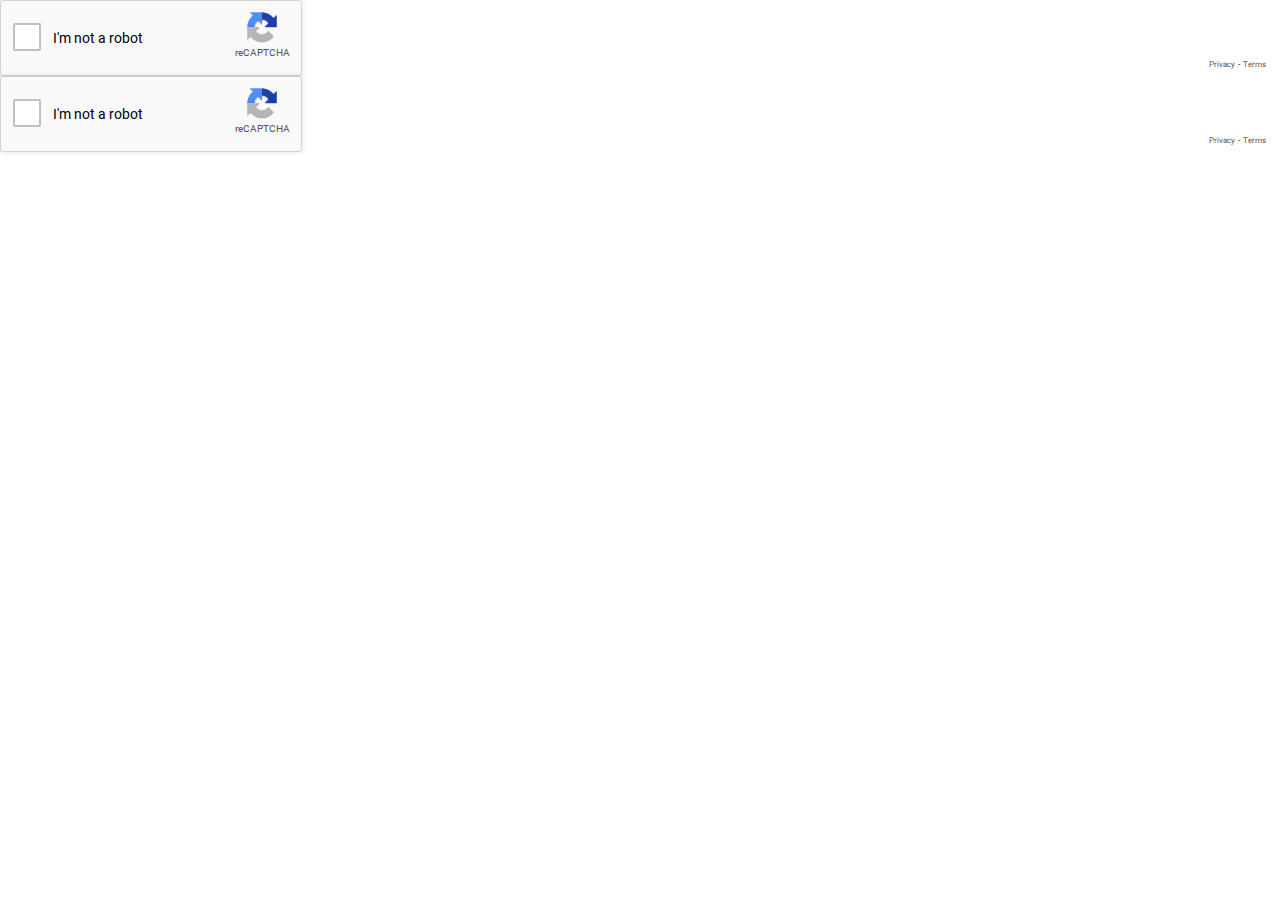
<file: anchor.html>
<!DOCTYPE html><html dir="ltr" lang="en"><head><meta http-equiv="Content-Type" content="text/html; charset=UTF-8">
<meta http-equiv="X-UA-Compatible" content="IE=edge">
<title>reCAPTCHA</title>
<style type="text/css">
@font-face {
  font-family: 'Roboto';
  font-style: normal;
  font-weight: 400;
  src: url(fonts/KFOmCnqEu92Fr1Mu4mxP.ttf) format('truetype');
}
@font-face {
  font-family: 'Roboto';
  font-style: normal;
  font-weight: 500;
  src: url(fonts/KFOlCnqEu92Fr1MmEU9fBBc9.ttf) format('truetype');
}
@font-face {
  font-family: 'Roboto';
  font-style: normal;
  font-weight: 900;
  src: url(fonts/KFOlCnqEu92Fr1MmYUtfBBc9.ttf) format('truetype');
}

</style>
<link rel="stylesheet" type="text/css" href="css/styles__ltr.css">
<script nonce="" type="text/javascript">window['__recaptcha_api'] = 'https://www.google.com/recaptcha/api2/';</script>
<script type="text/javascript" src="js/recaptcha__en.js" nonce="">
      
    </script><script type="text/javascript" charset="UTF-8" src="js/OKNjvDGeGEHvUuuoE-T6T1Pknx_vLPA0dwPiW09grss.js" nonce=""></script></head>
<body><div id="rc-anchor-alert" class="rc-anchor-alert"></div>
<input type="hidden" id="recaptcha-token" value="[base64]">
<script type="text/javascript" nonce="">
      recaptcha.anchor.Main.init("[\x22ainput\x22,[\x22bgdata\x22,\x22Ly93d3cuZ29vZ2xlLmNvbS9qcy9iZy9PS05qdkRHZUdFSHZVdXVvRS1UNlQxUGtueF92TFBBMGR3UGlXMDlncnNzLmpz\x22,\x22\x22,\[base64]\x22,\x22w6nChsKAI07DpRJrXiXCpADDusKpwrXCuiPCoMKfw6fCgm/CkDLDknszT8OJPn0wEGnDki98W24Mwo7CucOkAEpAazfCncOswp8nJxYAViXCjsOBwo3DlsK5w4TCoCjDhsORw4nCplZmwojDvcOOwoXCpsK/[base64]/CpijCkjEkNHLDsSXDklvChQPDhAUHIxhLE1TDiQ8MO3o2w5tIdcOJalcZT2bDiV1two5vQ8OwVcOQQXhHacOewpDClkpweMKfQsOLYcOBw40nw61zw6bCnHYkwol7woPDgjHCvMOCKETCtQ0kw7DCgMORw5RFw6p1w6FkDsKqwqx/w7bDh2zDv0w3bSVpwrrCtMKkeMO6X8ORVsOcw4jCk2zCok3CgMK3cn8eQFvDh2VsOMKdBQBANsKXCcKiSWEZEAE+T8K1w7Acw594w6/Dg8KsMMO7wpkAw4rDnmFlw7Vme8Kiwq4FT389w4kMV8Oow4N3IsKHwrbDi8OVw7MkwqEswotEX3gUCcO9wrU2OMK6woHDr8Khw4xBLsKqFwsFwrMHXMK3w43DljAhwqzDvnwDwrEIwqzDuMOGwpTCsMKiw5nDvEhgwr/CviIlEyDChMKkw5Q+DE1FJ3fChQrCqnJxwoR6wqbDn04jwoTCoxbDqGXChsKGchjDtVfDqQsxTxXCssKgc3ZUw7HDjW7DmhvDhGl3w5fDncOawrHDkDhpw7UjdsOiN8Ojw7/ClsO2X8KCY8OXwoPDjMK/NcOqGsOwG8Oiwo/CvMKLw408wrfDpy8xw5p+wrAQw6Q7wp7DjzzDuhHDhsOgwqrCkF4VwrDDqMOcEXBvwrPDuXrChxjDnXvDvEx0wpMGw48tw60hNg52FU14PsO+DMOdwpkGw47Cl0xjESs/w5fCvMOUKsOXZWUawqjDjcKNw4PDlsORwpU0w6zDqsOXOcK0w5rCuMO+ZgQOw5rChE/[base64]/[base64]/CqQUNAMOpw6DDg8KaTU/[base64]/w4svc8OqSG7DuMKbw5hYC8KbIsKrwqZpwrMqUcOTw5VMwoQ4UTXCgCINwr9ZUhPCvDtVEAfChiXCvkkGwowHw6rDvEdffcKtVMK5OhbCvMOvwo/ChEh8w5LDkMOZEcOUDsKwYlc2wrbDoMKYNcKSw4UFwqUXwpHDsDfCpmAuQAdoY8Otw7MOFMOyw7zCl8Obw4g7SDBGwoXDvxnCrsKSRldKC1LCghjDpiwHf3hYw7zCpGt/WMKuacKrYDXCscOIw6nDjzbCq8O3FEbCmcK5wo1owq0yJRAPUAfCqMOkJsOXd2QPH8Ozw70VworDkwTDunMawrvCk8OXL8OpH0HDjyh0w4F3wprDucKldGnCjH13KsOew7DDt8ObYcOrw6rCpl/DkDQOXcKgMi9XRcKxLsKxwr5bwok0wpbCnMKnw57Cv3c8w5rCk1N5F8OHwqUnFMKKFGgWasOxw7bDiMOsw63CmX3Co8KzwofDoWfDpFfCsj7DtsK6PmXDnDTCjSHDux9twpFJwo4swpzDkyYhworClFdyw43DmzrCjGXCmjfCvsK2w50yw4DDgsKUGh7CjinDhz9mLH/[base64]/Dr8O6UHhqwqsYwpLCmsOHbcKmw7hsw5/DtsKQwqMDWkfCmsOQeMOqEsOdS34Zw5kkaVRkwofChMO5woB7G8KDDsOfd8KwwqLDlGTCn2Jzw4XDkcOtw5DDtRXCh2gBw6kzSn/DrQNYXsOOw6xqwrjDu8KAZ1UUKMOZVsOqwozDlsKvw5DCtMO3KwDDo8O+X8Kvw4DDsg3CusKJIlFIwqNJwqvDgcKAw7AzEcKQaUrDl8K3w6HDtEPCncOUKsO/wqp1cUcjIwQyH2Zaw7zDtMKDQhBOw5LDiXQqwp5rbsKFwpvCg8Kmw6XColo6UhwBaB9PEGZ4w6HDhCwoWcKXw5Mpw7vDpzFQesOSBcK3BMKaw6vCqMOxQUZGblrChU16a8OxQWTDmhM/wqXDusOCd8K4w6DDijHCusKswol6wq1nTcKHw7nDkcO1w7VTw5XDpMOBwqLDgDrCmznCtjDCpMKZw47DjgLCh8Oswo3Dj8KUOUIbw6Rlw5tsb8OYShPDi8K7SRLDq8OrL0vCmQDDvcKiCMO/bkUIwo7DqXI0w6xcwqQewpTCvi/DmcK+NMKuw4cWUgoRLMKRH8KrIXLCi09Lw4s4Y2JKwrbCtcOZRXzDvzXCscKaLBPDvMO/eUh3M8OFw6/[base64]/CisK5wq88aMOjOMK7wrIgJsK7G8Otwr/DmUYOwrcyZBXDvsKMScO5E8OTwq52w5nCg8O/PRRuRMKCacOrRcKJCiQiLcK/w6DDmUzDucOcwpMgIcKVMHYMRsOwwrPCt8OudMOcw5VBCcOVwpJYUk3Dl2bDjsOiwp5NTMKuw6UbPQNnwogUIcO9BcOKw4QfPsK2HhIlwozCuMKKwpRbw43DjcKeCErCm0TCuWs7CcKjw4sOwrXCm30/QmQeOUoswoMaCHVKZcOZHVZYNEXClcO3AcKtwoPDjsOyw6LDjyUAbcKIwoLDszhoHsKNw7FyFHbCjiE+Qmo1wqfDmsOew5TDvWTDj3BzAMK0Aw84w5PCsHg+wrfCpzzDqmkzwrXDtQpOCSLDhD1YwonDgTnCl8OiwqN/W8Kqw5IZeBvDoWHDuHt4cMKpw4UBAMOEGi1LAh58Vg7Cg2xZPMOSOMOfwpQnJEMhwqoRwqzCuVhaBsOsasKrZ2/DiC5PZcOcw7fCmsOtDMKJwo9nwrrDrTxJYVQoIMOTPVLCosK+w5QeMsODwqUzVnM8w5rDncK0wpzDrcOWVMKVwp0wDsKHw7/[base64]/Ch8OJwoVJXQBCPRYmZynDsDNZIzYPVSsmwoYfw7hCTMKUw4klKh7Dn8KDLMKAwqNGw4UDw7bDvsK/[base64]/[base64]/Co8Ocw6sAFsK7BAF1M8OOZlIIYXlvV8OETQnChCnCigdkVgPCrWJtwqphwoNwwonCm8KUw7LCusK0ecOHAH/Dq3nDijESPMKyVMKtbhUww6/CuDdmZ8OPw6B7wol1wq1DwolLw6DDg8O7M8KNecOlMmpdwrA7w4w/w57CllYhGmXCqWJnP29aw7F9OyogwpF4fSjDmMK4ORkRPEoWw5zClQ9IfMKCw44Jw4LClsKoEg9Mw77DlyFqw4cTMG/CsFJGNcOHw61Jw6rChMONV8OrSSLDuFEgwrnCqMK1TF9Bwp7CvmsIw4zCvnPDgcKrwqoHD8KOwqZgYcOiPxTDrxNNwptXw5kSwq/Cj2jDlcKzPF3DvR/DrzvDsDrCrEB6wrwbeAnCkjvChmU2MsKQw4vDkMKEASnCuklyw5jDscOiwqF+d2/DkMKIR8KRBcOKwrM4LTbCpMOwSxLDucO2HApAZMOLw7fCvA/Ci8Ktw5vCtTfCriVdw5HDusK2EcK4w4LCksO9w4fCgU/[base64]/Criw4wpLCgcOifsKvw4PCtMO/w5AWchAiBMOYbMOgNw4PwpIfDMOywp/DiBEuHD7CmcK9wotgOsKjZWDDq8KTIWt6wq1zw4XDjkTCjkxOFSTCk8KLA8K/[base64]/Du3o0wpjDs1BndGApDsK8Bw4wFl3DsXp9UFVwOjZBIDjChivDuTnCqgjCmMKGKSDDuCvDgHNhw6vChiRWwqUzw6XDmCfCsHM+bxDClXI1wqLDvEjDg8OHTUDDq058wpZjal7CuMKAwq0Ow73Cn1VzPjxKwqIRAMKOFF/CksK1w6URacODEsKhw6pdwrJswoMdwrTCoMKeDTHCuRnDoMOrXsK+wrxMw5bClsKGw7PDmDfDhkXDgAZtFcKew61iw545w6Z0RcOuc8ONwrrDicOWfB/CiF/Dm8K4w43Ci2fCicKUw4ZZwo11wqUlwq1iWMOzeVnCosOda01XAcOrw7gEPH9hw4d1w7HDrURrTsO+woAOw5h0PcOvWsKSwp3DhcKjW3/CpQDCvl/DmsO/LsKpwp49JirCthHCk8OswoLCtMKpw4PCvnzCjMKWwobDkcOvwqvCqsOOM8KiUmoZEBPCqsO5w4XDnxFKf09aFMOTfiojwrHChCXCnsO+w5vDssO3w6XCvS7Dt1kmw4PCoyDDmEt+w6LCssKEWcKZwoHDnMOgw79Nw5Z2w5PDiE8gw44Bw48KR8OSwo/DjcORa8KrwoDClErCucKdwq3DncKUUXXCqMOhw4Qbw4Jfw7Ymw4IWw6TDhH/CosKpw6PDqsKIw4bDusOjw6VuwqbDlxPDlX4HwpXDoC/ChcKVAippbyTDn3fCpXQpJ3lEw4HCm8KFwqzDtcKBNcOOAzp0woVSw7R1w5nDk8Ksw5xVJsOdbGQ6KMKjw5oww619TQtww5EEV8ONw648wr/CosKMw680woDDjsORZMOQG8K4bsKOw6jDpMO2wpY8bzcje0sXCMOFw7bDu8KvwpHCqcOVw5Ntw648H1coUBrCkh95w6UwP8OhwpjCiwXDqcKBQjXClsKvw7XCscKqPcONw4vCvcO1w7/Ckl7ClUQYwrzCisKSwp0dw6YQw5bCiMKgwqp+fMO7bsOQWsKtw5DDj1Ysf2sjw4fCoxUuwrDClcOUwp0/[base64]/CvDcBZMOeJ8O6RcKsPMKrw47Dm8KYw7DCnsKFf8OjTcOlwpDCsFYRw63DuBbDqcKpVFDCjVBBFMKvRsOgwqfDuTEATMK2KsO9wrRRUcO0aBtwbgzCshYRwq7Dn8Kiw4xAw5QYN1pJWxrCnE/CpcKiw6kLBXNNwobDtk3Dil9YcjoGcsOBwpxKDzJCBsOBw5rDr8OaUMO7w6B7Ak4+AcOqw70aE8KkwrLDoMKWHMKrDB5/wo7DrkjDisO5AD3Cs8O/ekQDw4DCjlvDjUnDt309wpFPwqQfw4lLwpbCpEDCkibDlxBzw5ASw4pXw4fDrMKvwo7CpMKjFXHDocKtdAwiwrNcwrJFw5ELw7cgaVZTw4XDpMO3w4/[base64]/CqsKEw6Zawo8LC8OHSsKow5fCt8K+KV3Dh8OCdcOtAhgaCsOQeiN+EsObw6gLw4LDixTDgD3DngBoNW4PbsOTwqnDh8K+JnPDv8KxG8OdF8KiwqnDhSd0dDJCw4vDp8O+wo5bwrbDsW3CtUzDqgcdwqPCrWPChD/CiRhZw7syJSpFwoDDlGjDvsOLw7TDox3Dh8OmCMOgMsKqw5YkWUcYw49Dwp8QbDLDkFnCg1fDkBvClwDCpcKMJsOow4wqwp3DmF/[base64]/[base64]/DlE1Rw7XCjMOzIsOYe8KueU/DgMKJfcOtwoHCkEnCvCEZw6HCqMKSw4bDhmXDqV/DiMKDT8KdG0RJNMKTw5DDpsKfwoFqw7fDocOgJcO+w410wqU2QXzDu8K7woxnYghswoNXEjXCqXHDuwbDgwxtw7oJcMKOwqPDu0h+wq93F0/[base64]/DsQdjwplBLWN6TMOILMKawpwMWsKqJBtgw6kJaMK2w4gvMMODw69jw7lwLibDocONw7xbFcOnw61xUMKKQzfCjBbDuW3CkFnCojXCmQ1dXsOFQsOdw4s4BxcHHsKgwq7CjjU2VsKFw6ZqIcKaNMOawrB8w61+wqEWw6jCtFHCj8OuTsK0PsOOQi/DlMKjwpVTIlDCgC0/w6ESw6/Dr38Aw4lnQEgfckLClTU4BMKQCMKxw6lsVcK0w5TCtsO9wqkmFQnCoMKSw7TDk8KaV8K/HFRrKElkwpVaw6Bww6UhwoHCmgLDv8KKwrcfw6VhH8KPbjPCkTdTwpbCtMO8wpDClhfCnEcGLsKYZMKMCMOIRcK4UGnCrgdeORgWUWPDlAl6wpPCj8OMacKow6goRsOCKcK5IcK2fHhMSR1BF3bCs14Jwpoqw5XCm38pasKpw6fCpsOtA8K+wopWPE4HP8Oqwp/CgwzCpDDClsOLeE1Kw7ocwphsVMKXdTLDlMODw7DChTDDo0VnwpfDpkfDliLCphpOwpHCq8OowrgOw6QFesKrKV/CrMK4MsOEwr/Djy8+wq/DocOGDxlYeMKzI3o9V8OAIUHDmsKPw73DlE5XcTIsw4fDhMOlw4Jrwr7DnGrCvCNiw7LCoVdvwroVQhcAQmPCtcKbw7/[base64]/wrAYRh7ClsKnwoPCvUrCl3AXwq0Ww59sw7nCknvCq8O5BMOrw6IEDMK0ZcK/[base64]/DgxLDlxw/wr7CpMKHIsO8PcKxwoVQVMKuwp8+w6DCpMOzSQlHW8OfBsKHw6DDn1E5w5MiwpTCsVnDg1Q3ZcKow7omwqwsB1DDscOjU1zDh3tWbsKAEX7CuV3CtWbDqSpMJcKgL8KWw6/DnsKUw6TDusKyYMKlw6jCtGHCiWfCjQE/wqB7w6xSwpoyDcORw5XDjMOhPMKywp3CqAXDosKRSMOvwr7CpsKuw57Cj8K+w6Rlw40xw5d5GSLCmDfCh3IpUsOTScKZYsKvw4LChAdhwqxhYxbDkDsmw5U4IDzDnsK/wpPDp8KQwpTDmg5Bw5fCpMOPBsOuw5Jew7E5BsK8w5RRJcKnwp3DhWPCksKLwo3CvQ42HMKWwodXGjHDk8KXKmzCm8OLWnkvf2DDqXPCsmxAw74Ee8KpcMOewr3CucK0G0fDlMOBwo7DisKaw71xwrt9ScKIwpjCuMK/w53DvmDDvcKfKSxmTW7CmMOhw6EkLQxNwr7Dm3pwS8KAw54WBMKIfk7CsR3CokrDpXc4JzHDp8OowpBqG8OBFnTCh8KWFX9ywrDDusKawoHDgmDDmVpdw5k0V8KXPsOqbwUMwp3Cg1/DiMOVBEnDhFR9wonDksKgwrYIBMO+VVzCiMKoaXHCrU9AB8OuKsKzwqrDmcONJMKbbcOTAUkpwqTDi8OOw4DDvMK+AXzDucO/w5NvB8Kww7bDs8Kkw4VVFCjCksK/[base64]/[base64]/DkhDDh8OKw79/SCHDnXfCnXdPwpQCXMKsQcOMwpNPfXVOYMOiwrx4IsKOUz/[base64]/DqMOyZMKPal1MSxzDlcKVIjfDoHQMwprDsi5Nw5hoQ1t6e3VrwrjDoMKkHQ1iwrnDkXxaw7wqwrLCrsOxQgLDkMKAwp3CokjDsR1Ew4TCjsK1V8KwwrHCgMKJw7VQwpcNIcODCsOdO8OLwojDgsKPwqDDuWDCnRzDisO7QMKWw7jCi8K/cMOhw7oHWz/Cm0rCnmhWwpXCnRFlwqTDm8OKKMOiYsOpLD3Ds1TDjcO6GMOJw5J6wo/CrcOIwq3DlQpsAsODAEfDnnPCkV3Dm3TDj1kcwoMwM8Kiw5TDoMKSwqpXRFXDvXVkNBzDocOkYcKQVjRGw70mdsOIVcO9wr/CvsO3IA3Dr8K9wqPCrislwpHCocOdVsOgbsOaEhDCkcO1ccO3bgslw4sawrvCicOVKMOCNMOhwozCpSnCr0kKw6TDsj3DqT1Iwr/Cii4Ew5V6X18dw5RFw4cGBQXDuTDCpMK/w4rCnWDDsMKCGMO3RGpWDcK2ZcOfwrnDmFzCrsO6A8KCFBTCpsK9woXDjsK3BxDCj8OEf8KTwrxyw7bDucObw4fDv8OHVC3Cs1fCicKbw70owobDtMKJGisXKFNPwpHCgUBGJQzCpUNPwr/DssKmwrE/LMOJwoV2wqlTwpQ1YALCrsO0wp1adsKjwo0BXsKywoNmwrPCpBI7M8KqwpTDlcKOw455w6zDqQDDr1E4JSg6QG/[base64]/CugjDtCJqw6lGw7c9JsOUwq9EdS/[base64]/Dtx/CnxTDkwTCuFbDkjvDg3TDtAJ1eVvCuXseL08AE8KnS2jCh8OxwqTCv8KFwo4Uw4oRw7fDrU/Dm1V1acK5CRUoVhLCsMO5WifCs8OJwqrCvAheLX3CsMKvwqFiS8KawpItwrkuYMOCRQs5HsOzw6lnayNgwpQqVsKwwrM2wpImBsOYNCzDi8Opw64dw4HCvsOOCcKUwoR0U8KSZ3rDv1rDjUXDnH10w40GfAJRJTzDlwI3FsO/[base64]/DoxDCvScYw59GEMKUw7HCuMOuw7vDvsO6fCDDkMOuORbCkzlfMMKhw4JvCGFZLBYrw4MOw5YGbmIfwonDo8O1QirCrh4yYsOjSHzDmcKBeMO3woYMXFHDt8KZYwnDpsO5Hk1hJMO2UMOeR8K9w7/Cp8KSw7BhYcKXI8OWw4odLl7Dn8KecgbCtT4Vwr8ww7VPLlHCqXhWwpgnexvCmwTCjcOmwoQYw7hRLMKTKMKrdsODa8Ovw4zDhMOHw7XCt2EVw7cOMVdYb1QsPcK3HMKlJ8K4BcKIJRddwogOwp/CgsK9McObZcOxwpdMPsOywosswpjCpMOIw6UJw74tw7bCnjkvGnDDusOIKMOrwp7DrsKObsKjcMOmP0DDqMKKw6nCgjlDwojDtcKVF8OFwpMaA8Oww5/Clgl2H28+woAmHEvDu058w5fDlcKpwqcvwoTDs8ORwpbCqcKUK27CkG/Cgw/DnsKHw7FCccKBBsKlwrZvABjCnk/Cr0Qrw7pxRDjDn8KKw6jDqDYPOjxnwrZiw70lwqVJZxfDrFXCoFFmwqh7w74Aw4Ngw6bDi3vDg8Oxwq7DvsKpVSE/w5HDhQ3Dj8KWwqHCnwPCpQ8Kb2how5fDiBTDvSplM8OuU8O6w61wHsOYw4zClMKJEcKZJhBhaiJdGsOZdsK5wqEmLmnCgsKpw74GDH8Pw4QUDBbCkjPCimk7w6/ChcODPDPDliY/BcKyJsO3w6vCiSk9w78Uw4jCsxo7K8OUw5HDnMOMwrPDmcOmwpNdP8Oswo5AwqjClDhkBR4/CsKowoTDmcObwoTCgcOvKnAfe3ZGCsKGwqRLw7JNwp/DvsOKwofCpE54woN0wpnDl8Omw5DCgMKFBk0/wpJKIxojwrfDthlhwrhRwoHDhMOuwr1JJSoLacOuw7ZowpkLeQpUfcODw5w8SWwUYzvCkmrDiiYFw6HChEfCu8OOJns0VMK1wr/DqzrCuhsBBhTDksOkwqUWwqRSNMKbw57DsMKlwpHDv8Ocw7bCpMO+E8OPwr/[base64]/Ci8OFwrbCv3htHcK3R3PDtAs9w4PCtsKOTn9BSMK2wrYbw4AuFQnDpsKLUcKFYx/CpWTDnMK7w4QNGXQnXHFJw4QawoR0wpjDpcKjw6jCmgfCkyFVVsKuw7gibDbCo8Oqw4xuCixJwpwOb8K/[base64]/Ds8KvWkQiw4YgD8OGw5Nqw51lwpDDpxDCgnbChsKQwqfCn8KCwpXCnH7Cj8KUw7nCusOqacOhUlUCI1RIN1rClmMmw7/CukXCqMOSchANc8KoVwvDoRLCiGfDr8KHE8KJakTCssKweSXCocOdOMOIcEfCtkDDkgPDqE9lcsKiwqNGw43CsMKMw6/CmX7CulVuMgZYN3R4C8KjABZsw4/DtsK3KCEAWMKsAjhbwrPDssKfwrBzw7bCvU/DiCjDhsOUAEjCl1wdTjN2BlU0woAZw5PCtWTDvcOTwrXDonsfwrzCvW8twq3Cmgl7fQnCiGHCosK7w78dwp3ClcONw4bCvcK3wqkiUBoEIcKPZWUBw4zDmMOiLcOIAsO4R8Kxw6fCqXZ8EMKkfcKrwps9woDCgCjCsgnCp8KFw6fCvzBFM8KRTEJoCV/CucOHwphVw4/Di8K1fU/[base64]/LMO7w5/DvMOUXHjDq8O/wq7CiMOSasOgw7XDo8OZwolawpMgUE8aw5llbVUqWhjDjmbDocOAEsKacMO6w6sKQMOJEMKLw6Imw7/[base64]/w5rCnQ8QUsKxTMOxBMKiw682wqIww5TDiMOfw5jDujUuZWjDtcKZwpQpw7YEFXrCjw3DvsKKOSDDj8OEwpfCsMK/wq3DnDoVA2JCwpBIw63DicKtwo04N8OOwpTDoBJOwpnCmXHDrT/Cl8KHwocuwroNO2p6wopyAMKdwr4HfD/CiDLCqGZWwpBGwpQ+BRfDsR7DhcOOwpU5C8KHwpPClMOILAMbw7o9dzMXwosfIsKSwqNdw4RZw6svDsKGLsKowrVhTWF/C3TCjDduI1rDqcKeFMK/MMOHD8KHIG4Jw7I8diLCnUPCj8O+w6/DvsOBwrBqYlTDtsOcHljDiVZVHFpwEsKEHcKYXMOpw5rCsxrDvcOBwpnDnn8BUw5Sw6XCtcK8DsOoIsKfw7g/wqDCpcOTfsKdwpV3wofDnjowEikiw4LCtg8BSMKqw7lIwrXCmcKjRz1BEMKpOTfDv3LDs8O3V8OdNwDCq8Ozw7rDhj7CqMOlNSosw6QoYT/CvCQEwoZUeMK8w4x7VMOgQRLChjtZwqgiw7bDr2NuwppyJ8KaCH3ClRnCkH9UIVRzwrhvwpXCoUx/w5tQw6t7eDTCqsOSPMOOwp/CiRM3ZgBMJxnDvMOWw5PDicKAwrZPY8OmXFNYwrzDtyUmw6/[base64]/Cl8OLw7VRPTEVFy/DhMK4w5/DuRhrw41pwrQnWxzCssONw5PCp8KQwr5JNcKGwqzCnljDgsK0FRIHwprDuk4aAMO/[base64]/[base64]/CtcO2woYEwpgePsOJw4UMwoJOGMOGwr0TVcKtw4VcYcKmw7s9w4Nuw4/DijfDiRXCpDbCvMOhLcKRw419wprDiMOXMsOoFTg1K8K2ehByLcO/OMKMeMOpMMOcwpXDlGHDgsOWwoTChjPDhCJdc2LCjgA8w4xHw5QUwpLCiT3DixLDh8KXF8OawrlPwrrCrMKew53DoGJ9ZcKuI8KLw6vCtsK7DR93KkvCg1g2wr/Dgj9cwq/Cr2TChHdgwoAoJUjDiMOHwqQfwqDDi3M9QcKgEMKWQ8KIaQMGTMKRbcKew5NoWBrDvGjCvsKtfl52ETpOwo49JsOAw7h+w6DCgGhfw7XDpSzDpsOJw73DhwTDnz3DrERMw4HDpm8nQMOneVfCtTLDrMKMw641DgYIw4oOB8KSWcK7PEkDHSLCmF/CpMKKFcOjLcOce3LCjsOpTsOdamPCsArChcKNFcO5wpLDlRQBYwo3wpTDscKlw4vDqMOPw4HDhcK5eD5/w6TDvSHDoMOuwqs0SHLCvMOqfyJ4w6rDr8K3w5kGw4nCrjB2wo4nwoFRRFHDoj0Ew63DusOxU8Kqw5QcZAx1NyLDssKfCFDCrMOwQ1FewrjCtkd2w4nCgMOud8OSw7nCicOKUW0KKcKzwqUYXMOJNwcnI8Oaw4HCg8Ocw5jCrsKmLsK5w4AoH8K6wrDCmg/[base64]/[base64]/CuCsPwrbCo8KnwqwGNcKhcyfDtsKtQCrCsVvDncOlwr/DrDJzw6/CnsOAVcKqYMOCwqkNZXxfw5XCjcOtwpQ1UknCiMKnwqXCgmofw73DqcOxfFLDqcKdLxTCqsObGhLCr3E/wrvCszjDpVpSwqVLeMK+J21VwpjChsORw4DDr8OLw5LDq3wSNsKDw5XCvMOHEEQ+w77DiGUJw63DrlAKw7vDu8ObBkDDu3DClsKxAlogw67Do8Kww5otwpbDhsOcwp1+w7LCiMKvIUt7TgJMDcKIw7XDpzsDw7QQLXXDrMOrbMKnHsOhAF1Ewp/DizcawqnCgx3DrMOww78ZRMOkw6ZbPMK9Y8K/w4IMw4zDrsK6VFPCosOFw67Dm8O+woDCscKIfRoHw6IManDDrMKQwoTCvcOhw6rCvsOqwoXCuSXDikppwrPDpcKuOy5YNgTDoz8gwr7DgMORwo3DrFDClcKNw6JXwpHCsMKJw5ZmeMOkwrrDuA/DiDjCkkN9fgnCmkAzaBgDwr9zL8OlWjxbdQjDlMKewphYw41hw7vDuCzDmWDDkcKZwrvCksK3wosMCcONVcO/ARB/[base64]/DmXx5S8KPwr3ClMKrwpxww5M3woXDqsKewozCmMOMOcKYw5HDisOfwqsEcBbDisKow6zCqcOwAU7DjMOwwofDtMKfJQXDgx0nwpoMDMKiwr3Cgipvw7p+QcOuSyc8aHs7wpPDlnhwBsONcsOAekQeDkF1F8Ouw5bCrsKHL8KGLSRLK1/CrjI1fQLCo8KRwq3CiETDkSDDrcKJwonCuwDCmD7CnsOFSMK8IsKOw5vCmsOOFcONf8KBw4TDgCvDmkbDggQMw7PCu8OWAzIFwrLDohZfw4sYw40xwrx+MSwTwpc8w5NvXCRRV1bDgnDDjcO0XRFQwogbajLCukAYW8KuF8O3w6/CvSzCpcKBwprCgMOkWcOhRCTDgQhqw73DpGHCp8Oaw505w5PDu8KaGhrDmSwYwrTCvghCdjLDhsOEwo9fw6bDvAUdEsKzwrV7w6nDp8Kjw7jDrl4Iw5DDscK5wqN7w6VhAsOiwq/ChMKkMsOVD8KzwrrCqMKiw5hxw6HCvsKUw7ljfcKJR8O+EsOEw7XCsnnCn8OTGgPDn1fDpE45w5/[base64]/DokktA8K8w79iD8OGwqcBw5rCksO8NRB7worCrlzCnTrDrmvCnEF2EsO2PsKTw6giwpnDvU1+wrbCicOTw4HDtA/CsAdRPw3Cu8Onw7sEYhlGEcKLw4jDtSbDrBwAfhvDnMK+w5LCl8OZEsKPw5nCjQpww65OWiAeDWHCk8OYY8KZwr1/[base64]/[base64]/DsFhdQWxTMETDuknClA8gfFUmw7fDhBfCgQ5dd0wmVUICS8Kow4kfYhfDtcKEwr4sw4QmBsOFC8KDMhJDBsOgwpMCwpxQw4XCusO+QcOQDX/DmMOwdMKkwr7CtzFIw5jDqRLDvTnCp8Kzw5zDqMOPwokEw68rEjIawowRJAR4wqDDk8OVNMKOw5rCvsKXw6IHO8KzMGxew683JMKXw71hw65Df8Kjw6dVw4cfw57CvMOlNhzDnS3CucOPw5jCj25+VMKGw5PDrSkSJkDDmWoLwrQ9CcKvw6BtQSXDrcO/SzQaw5JmLcO1w6vDicOTL8KDT8Kiw5PDmMKgDitjwqo6SsKeasKawoTDiXTCq8OIwofCry8wdMODLF7Co10Nw7VSKkJPworDuExtw77DosOnw4IyA8Knwp/DrcOlK8OtwonCisOCwrbDn2nCvHBwG1LCt8K8GkNTwr3DosKOwrZJw7/DscORwqvCjRRvUmELwoQ0woHCmzwnw5diw6wJw7XDhMKqdsKDVMOFwoHCs8K+wqrCvn5uw5jCrsOQfywGL8OBCBTDoj3DkCHDm8K/[base64]/woggw5rCn0rCll/Cg8KRwrbCoD4IwonCpsK8wr8uQMOLwp9lHXfDlGoOQMKZw7Akw7PCjsOLwr/[base64]/[base64]/DnsOEb3JmKjxrwp9kw7AGFcKyw40zw5fDi2l1wqzCvGg1wq7CrgFAScOJw7TDv8Kow6DDnApOAkbCpcOfUzoDKA\\u003d\\u003d\x22],null,[\x22conf\x22,null,\x226Ld4s7cgAAAAAMwjiGYxaAYIA0C-_oHrLR2-KLX0\x22,0,null,null,null,0,[21,125,63,73,95,87,41,43,42,83,102,105,109,121],[-2927884,129],0,null,null,null,null,0,null,0,1,700,1,1,0,\x22Cg0aCwgDEgcdAqHJrCgO\x22,0],\x22https://paranaenergia.coop.br:443\x22,[\x22ctask\x22,[[\x22hctask\x22,\x22bc07dec3\x22,\x22e471b036efa6110b819bbb80beef31d2ef3a52bc1a4235c165ae59df08d3f013\x22,0,100],[\x22hctask\x22,\x224006d268\x22,\x22ce779eff3ea356c419610e5be9ca0627aa3865a24fa01fc54fc533ab021c109d\x22,0,100],[\x22hctask\x22,\x22a79abb89\x22,\x226258718386d22afe4820cd6a082d05e88d5734d8f9002c22471f91c7c1400d39\x22,0,100]]],[1,1,1],null,null,null,0,3600,[\x22https://www.google.com/intl/en/policies/privacy/\x22,\x22https://www.google.com/intl/en/policies/terms/\x22],\x22OCoBhQoADrBnCcFkNhYT/FtiIdTVcL4WHPvtqMA8RBg\\u003d\x22,0,0,null,1,1729894829043,0,0,[209],null,[73,101],\x22RC-fkhQ73uCyXxg7g\x22,null,1]");
    </script><div id="rc-anchor-container" class="rc-anchor rc-anchor-normal rc-anchor-light"><div id="recaptcha-accessible-status" class="rc-anchor-aria-status" aria-hidden="true">Recaptcha requires verification. </div><div class="rc-anchor-error-msg-container" style="display:none"><span class="rc-anchor-error-msg" aria-hidden="true"></span></div><div class="rc-anchor-content"><div class="rc-inline-block"><div class="rc-anchor-center-container"><div class="rc-anchor-center-item rc-anchor-checkbox-holder"><span class="recaptcha-checkbox goog-inline-block recaptcha-checkbox-unchecked rc-anchor-checkbox" role="checkbox" aria-checked="false" id="recaptcha-anchor" tabindex="0" dir="ltr" aria-labelledby="recaptcha-anchor-label"><div class="recaptcha-checkbox-border" role="presentation"></div><div class="recaptcha-checkbox-borderAnimation" role="presentation"></div><div class="recaptcha-checkbox-spinner" role="presentation"><div class="recaptcha-checkbox-spinner-overlay"></div></div><div class="recaptcha-checkbox-checkmark" role="presentation"></div></span></div></div></div><div class="rc-inline-block"><div class="rc-anchor-center-container"><label class="rc-anchor-center-item rc-anchor-checkbox-label" aria-hidden="true" role="presentation" id="recaptcha-anchor-label"><span aria-live="polite" aria-labelledby="recaptcha-accessible-status"></span>I'm not a robot</label></div></div></div><div class="rc-anchor-normal-footer"><div class="rc-anchor-logo-portrait" aria-hidden="true" role="presentation"><div class="rc-anchor-logo-img rc-anchor-logo-img-portrait"></div><div class="rc-anchor-logo-text">reCAPTCHA</div></div><div class="rc-anchor-pt"><a href="https://www.google.com/intl/en/policies/privacy/" target="_blank">Privacy</a><span aria-hidden="true" role="presentation"> - </span><a href="https://www.google.com/intl/en/policies/terms/" target="_blank">Terms</a></div></div></div></body></html>
</file>
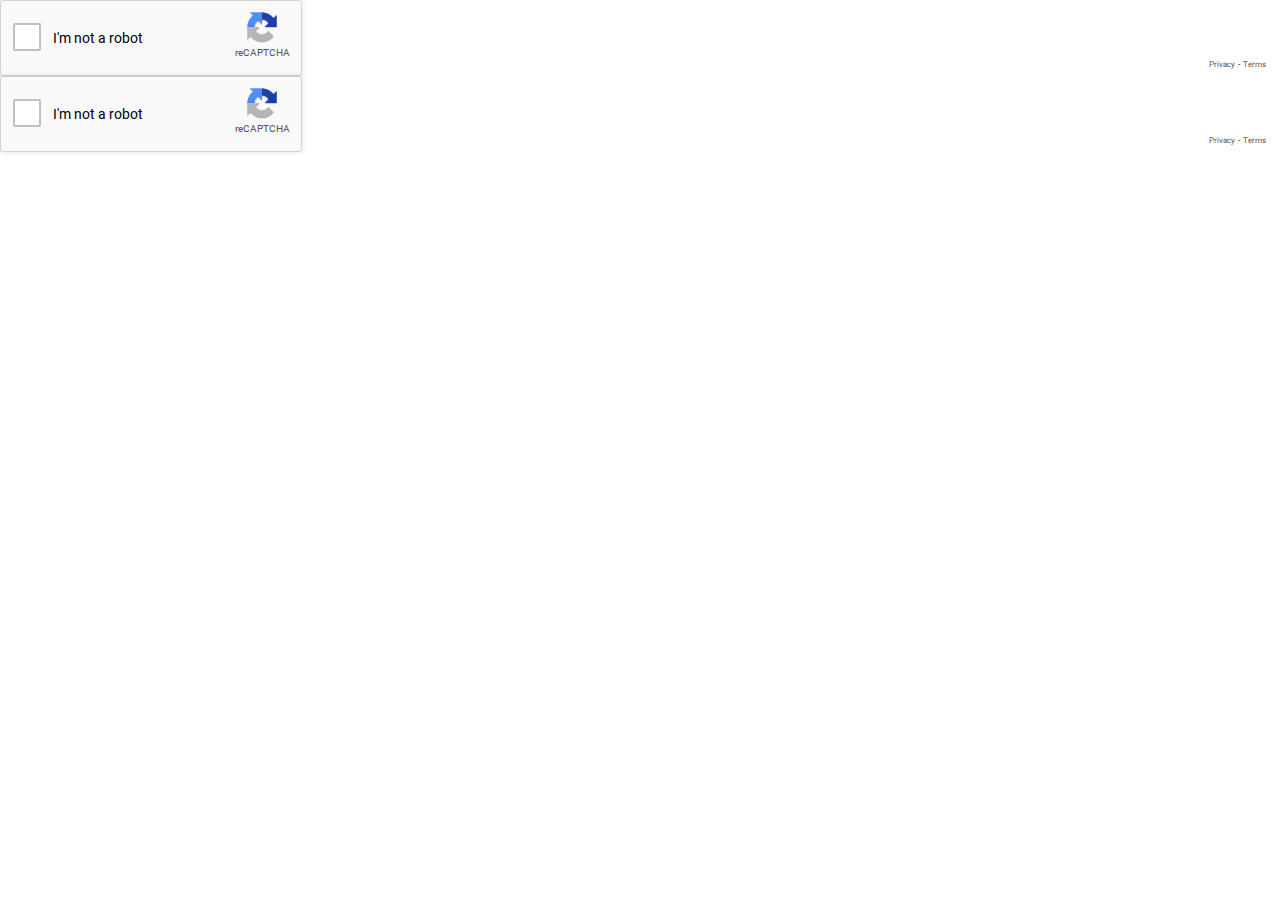
<file: anchor_1.html>
<!DOCTYPE html><html dir="ltr" lang="en"><head><meta http-equiv="Content-Type" content="text/html; charset=UTF-8">
<meta http-equiv="X-UA-Compatible" content="IE=edge">
<title>reCAPTCHA</title>
<style type="text/css">
@font-face {
  font-family: 'Roboto';
  font-style: normal;
  font-weight: 400;
  src: url(fonts/KFOmCnqEu92Fr1Mu4mxP.ttf) format('truetype');
}
@font-face {
  font-family: 'Roboto';
  font-style: normal;
  font-weight: 500;
  src: url(fonts/KFOlCnqEu92Fr1MmEU9fBBc9.ttf) format('truetype');
}
@font-face {
  font-family: 'Roboto';
  font-style: normal;
  font-weight: 900;
  src: url(fonts/KFOlCnqEu92Fr1MmYUtfBBc9.ttf) format('truetype');
}

</style>
<link rel="stylesheet" type="text/css" href="css/styles__ltr.css">
<script nonce="" type="text/javascript">window['__recaptcha_api'] = 'https://www.google.com/recaptcha/api2/';</script>
<script type="text/javascript" src="js/recaptcha__en.js" nonce="">
      
    </script><script type="text/javascript" charset="UTF-8" src="js/OKNjvDGeGEHvUuuoE-T6T1Pknx_vLPA0dwPiW09grss.js" nonce=""></script></head>
<body><div id="rc-anchor-alert" class="rc-anchor-alert"></div>
<input type="hidden" id="recaptcha-token" value="[base64]">
<script type="text/javascript" nonce="">
      recaptcha.anchor.Main.init("[\x22ainput\x22,[\x22bgdata\x22,\x22Ly93d3cuZ29vZ2xlLmNvbS9qcy9iZy9PS05qdkRHZUdFSHZVdXVvRS1UNlQxUGtueF92TFBBMGR3UGlXMDlncnNzLmpz\x22,\x22\x22,\[base64]\\u003d\x22,\x22w5AlEcOwL8ObZ8K/wpgrDMOABcKidsOxwrHCsMKPTTM2ajBPLBt0wrFmwq7DlMKUdcOERS/DvMKJb3o+RsORPsOow4HCpsK5eAByw6rCoBHDi2bCiMO+wojDjQtbw6UYASTClW3Dh8KSwqpxBDIoAR3Dm1fCnT/[base64]/w5vDiMOJw5HCqWjDswXDgsOkcMKdKy1mR0XDrg/Dl8K3OWdebQpIL0TCkSt5S2kSw5fChsK5PsKeDyEJw6zDjkDDhwTCqMOkw7XCny0QdsOkwoUzSMKdcg3CmF7ClcK7wrhzwo/DkmnCqsKSRFMPw5/DhsO4b8OFIMO+wpLDmF3CqWATe1zCrcOmwpDDo8KmLWTDicOrwqTCqVpQd1HCrsOvKMKUPWfDqcOuHMOBC2XDlMONJcKdfwPDpsKhL8OTw4ouw61WwrTCg8OyF8KHw7s4w5pycFHCusO8fsKdwqDCisOYwp1tw4XCn8O/dWc9woPDicOJwqtNw5nDmsK9w5sRwrbCjWTDskJWKBdQw4EGwr/CkGXCnzTClkpRZXUcfMOKLcOBwrXChAHDqRPCjsOpRUEsRMKhQiEyw6IJV2JKwrY1wrnCt8KFw6XDsMOLTSRCw7nCkMOhw5BdF8KpAibCnsO3w6YjwpYvcRPDgsO2HRZEJA3DpjHClSMaw4YDwqIyJMOcwrtUYMOFw7U6bsOVw4AUOlskHRJywr/CihIfU0rClHAsKsKVWBEGOUhZbw91BcODw4bCqcKIw5Fsw7E1bcKmNcOlwqVBwrHDo8OOLgwMAjnDjcOPw5JKZcO7wo/CmEZgw67DpxHCrcKDFsKFw5tkHkM5KDtNwrF4ZALDmcKNOcOmecKCdsKkwpLDlcOYeHN5ChHCrMO2UX/Cpm/DnwAiw5JbCMOrwqFHw4rCiG5xw7HDrMK6wrZUA8KUwpnCk1vDhsK9w7ZqBjQFwpvCi8O6wrPCjig3WVwUKWPCocKMwrHCqMOfwrdKw7Ikw4TChMOJw4NGd0/Cv0/[base64]/YMONwrtjEXJIRsKPwoYOMFAlGCHDsznDicKJBcOyw7Muw4VLRcOZw4YzBMOrwogtCxvDr8KTZMOIw7vDqsOKwoTCnBXDn8Otw6lVKsOzdMO8Ti7CjxDCnsK2CmLDpsKsAsK5M2zDp8OQCzk/w7/DgcK5HMOwBFvCgBnDnsKcwoTDuGw3RV4KwpsowqUgw7rCrXjDiMK0wonDszEgIQc/wr8KLAkQQx7CtcO9DcKcImVjOjjDpMK8FHLDlcKqXX3Dj8OlIcOawq0vwpIVeC3CjsK0w6XCoMOyw6/DisOww4zCscO6wrnCtsOjZMOxdy/DoGLCsMOOb8Ofwp4ofxJlIQDDqwkRVm3CoSIIw5MUW2BLHMKLwrfDsMOewpvCgVDDhFfCrltSbsOlecKuwod8IEPCqUlDw6gtwoPDqBNrwqHDjgzDkH5FZSvDqD/Dvz56w74NPsK2d8Kif0TDr8OFwo/CtcK6wovDt8OTL8KzbMO0woNAwrfCmMKow4hGw6PDpMK5MybCrRtrw5LDoTTCkUXCssKGwoUxwpLChGLCtwVmKcKzw7HCusOMQRjCgMKIw6ZNw6jDjGDCgcO4VcKuwo/DtsK5w4YnIsOve8O0w6HDhWfCm8OGwr/DvUjDl25RecKifsOPQsOgw6lnwqTDsCcbLsOEw7/CpVkQHcOhwprDhcOhecKtw4PDmsKfw4RJQihOwro0U8Kuw4DDokIrwrXDoRbCq1jDn8Opw4s/dMKewqdgEBJLw4XDolZgc2EBf8K4XMOcKlDCiGvCm0wmBgM3w7bCkHAcLMKUF8Kxaw/DiQpeMcK0w6ojS8O9wrBGVMKJwobCpkYtUntHHXwDNcOGw4TDr8KjSsKQw5lQw53CgDjCnDRxw4DCnGbCvsOEwoYRwo3DiEnCqmJkwrwYw4jCqiQxwrR9w6TCiXnCmAV1LUp2SCx3wqHCgcO/NsK2WhwgfsO1wqPChMOIw7HCmsOGwosIMxfDnDQ2w5UNW8OvwrTDmmTDr8KSw4suw5HCpcKEeU7Cu8KIw6PDjT4nHknDk8O+wrBTWmJeSMOTw5DCtsOjNGB3wp/DtcOnw4DCmMK0wp49JMKsZcO8w78Rw6/DvD1NYxxDI8OmfEfCucO+Tl5fwrDClMKhw6F4HTPClCXCj8OlLMOGQyfCnU9gwpgvCyHClMOaRMOPR2dzesK/SWp1woIWw5nCkMO5exfDo1YDw6TDscOrwpVYwpXCtMOpw7rDql3DhwtxwobCmcO7wpw5D0hlw59Swps1w7XChStAf2/[base64]/BSjDnU9eZjROw6FOT8K4w4Eiw73DiDk3BcOQewdCXMODwq7CsT9Gwr13NnHDjSzClyrCjHjDp8KNVMK5wqArOThxw4JYw7dkwr1PFArCh8O5WR/Cjw9IE8ONw57ChSB9ZUnDgyrCqcOWwrAGwqg6ci1xIsOAw4ZTw7kxw5pSeVgAFcK7w6ZEw4nCisKNCsOQUwJxSsOVYQtNK2rDrcKJHcOTW8OHXsKHw4XCmcO8wrcBw654wqHCuDVYYh1/wpjDjcKpwolOw700f3orwozDg0bDscOqYWPCm8Opw4jCkjHCuVzDvMKoecOkBsKkScKPwr8WwqpMThPCqsOZVsKvDCJaGMKJGMK6wr/[base64]/UAtvMsOvwoQ1CnfDm1rCsT/Dh8KHLEDCr8OIw7g+AgQEAVvDul/CusO+DgMXw7ZcfjrDo8Kgw5Naw5Q0X8K0w5UEwqHCuMOow58gEl5iZhPDlsK+TU3ChMK3w77CncKYw409fMOYdVFHfgLCkcO4wrRoKEDCvsKjwpNdZRxrwqwzFU/Cpw7CtRZBw4XDv0/DpMKSA8KBw4wyw5YEVzADWCB6w6rDuCJPw6HDpTTCkS1HHxfCncOwTRvCkMKtZMOiwpBMwp/CrDRrwqQzwqxQw5nDssKEc0vCpcO8w6nDkgrCg8ORw6/DlcO2R8Ktw4XCtyMzDsKXw49DBztSwqLCn2bDvykfV1vCtDPDoWp4C8OtNTMEwpctw4VbwqjCgTnDqB/[base64]/CjcOxw6x7wpnDrCrDpzbCk8KKWsOrw49cw5RGZhPCs0HDtFRrcQTDryPDmsK5RBbDg34hwpHDhsO7wqfDjWd7wr1UVUDDnA4Cw6zCkMO5BsOmPjg7NxrCsiXCkMOPwp3Do8ORwpTDtMOfwoVBw7vCn8ORAS4Gw4wWw6LClHLDksOCw4tGRcO3w4EqEcKow4tJw6oXCg/DpcKqIsO0WcORwpfDi8OQwp1SLHhkw4bDp3hhYn7CnsOPGRJywojDo8KGwrQ8R8Ovb1AcTcOBMMOGwq/[base64]/DjCAHw5BcwrNWQhfDvS8AwoU5VcOkwooqFcOZwoMvw7FWbcKDAGsaKcK9K8KaeUgCw4VTRVvDscO/[base64]/DrF3Dh24JwpzCuW7DhMOrb8O/fDg8H1bCksKvw7VkwqRyw7UVw7fCo8O4L8KJNMKAwrl3bg9DTMOdQW8twqILA2sUwocUwo8wShwWOy95woDDkj7DqXfDo8O/wpI/w6LCmR/CmcK9SnvDvXZfwrrCgAZkfijDhgJSwrnDs1MnwqzCg8Oaw6PDhivCuR/[base64]/CmkzCmwwhw43CgncoWBfDmHJkw6PCvz7Dhh4CIBPDhhskMsK0w7kZJXXCp8OGAMOXwrDCqsKGwpvCnsOLw7kfwq0Kw5PDqngzBURzOsKZwrkTw41Fw7gFwpbCncOgPsKVI8ONcFxNUXYFwrlbLMOzOsOISMKGw5wqw5wmw5LCshEJbcO1w7/DnMOZwohYwq7Dpw/[base64]/CnkFmwpLDhgFRw4Nyw51fBsKLw4YnHMORN8OJwrFYKsKUD2rCtFTCgMKZwo8jKMOLw5/[base64]/CjsOWeRp4V8OnVi4zw4fDsMO/SyIyw645wo3Cu8KdS3o7GcOqwrgEKMKrOiYiw7zDrMOtwqZBd8O/W8K/wqobw6MjW8Khw405w5jDhcOnGnnDrcK6wp9ow5Npw6/[base64]/DnVEMHcOzH0jCmy9gIMKmEWkSBsKdCsK0UhTCqSfDiMOfA2R0w6tWwpEAHsKaw4PCrsKFblHCksOIw5Iuw5oHwqRYdzrCpcKkwqA0wp/Dhz7CpjHCncOrOMOibQdkQxBVw7DDoz4aw6/DlsKqwq7DhzRRKWPCscOXDcKTw7xiSmALY8KRKMOlLAxNdk7Dk8OXakB+wqJawpcLAsKBw7TDk8O+U8OUw4sJVMOqwqrCpnjDniliN3xXMsO+w5M2w4VTY0hNw5/DnxbCuMOAAMO5SAXDjcKww70Aw6kpIcOIDnLDiQDCqcO+wpQWasKsfnUowpvCtcOow7kbw7DDkcKKfMOBNiV3wqRtDXN8w5Rdw6fCkRnDuy/ChMOYwoHDk8KCehzDqcKHdE9Zw7/CghonwqEzbjNCw4XDmsKYwrfDiMOmQ8ODwrbCvcORBsK6Y8OFN8OqwpkDYMOONMKzL8O+HmHCtEXCsmbCpcO0CyDCoMKxV3rDmcOfHsKvZ8KUHMO6wrbDpB/Ct8OxwpU+QsKlU8KbMWw0VMOew4/CnsK4w7Y2woPDlwXDhcOMNhPCgsKjfUY/[base64]/w5xOeXfDlXR3cxTDpMO7wq3Du2x8woBfw7YIwqrDo8O/TsKtYWXDmMOswq/DisOpf8OdSxPClnVeWMKrBUxqw7vDhXrDhcORw41uJBxcw5Qqw63CkcOGwrXDh8K2w5R3IcODw5ZDwrDDtsOXLMKIw7IjTkXDnAnCrsK8w7/DuCMew69hX8Osw6bDucKPX8Kfw65rw43Ds1Q1E3E/[base64]/[base64]/Cvnk/wq4iRTRuw6vDiMKcw6p/[base64]/[base64]/[base64]/DnMOeMMKcwoXDhkhoHsOCwpNywqwEwqJBNkcnLU8CM8O7woTDq8K5C8OTwqPCpTJgw6PCkmQwwrRSw58jw74jd8OlH8OEwok/ZcOqwrI+YxlIw7MDS151w71CEsOCwprClBvDl8KLw6jCoDrCgn/ChMK/IsKQQ8Kow4Bjwp9UK8OVwpkvQ8OrwrcCw47CtTTDm38qTF/[base64]/DksO8I0jDlxzDuU3CnA/[base64]/DmDDDpMKYwoh6wrsRP8OJLHrCkcKQwqRwDkXCk8KgUCXDssKjY8Ovwq7CoBYawo7CrkAfw60oJMOAM1HCuHfDtQzCjMKpDcOQwpUMU8OdKMOlHcOFN8Kua3bCm2Z1eMKgXsKmeEsGwp/DrsKywq8FHMO5Uk/Cp8ORwqPClAQTbcO2wq90wo0iw7HDsUE1OMKMwoBhNsOlwq0EdUB6w73DncOYOMKUwpTDiMKVK8KLBi7DpMODwrJqwr3DvMKowo7CqcKgY8OjJAAbwoMhRcOKTsOWciBdw51zAgfCq2IsGW1/w4XDlsKzwpdFwpTDsMKgQl7CrX/CksKMD8Kuw7TCqk3DkMOtQ8OmMMOtbHJUw6MdRMK0SsO/KsKww7jDhBbDocOOw4woPcO3NEPDunF0wpoKU8OYPTpDMMOUwqt/ZF/CpXDDlnzCrRTChGpGwoonw4HDgxvCvCoNwrR5w6PCtFHDmcORS1PCrH/Cj8KdwpTDv8KSHUfDj8K7w4sPwrfDicKBw6/DiBRKHzMjw4liw6IpKy/CiQURw4jDtcO/HRIjH8KFwojCj31wwpByQsO3wrouX1LCkGjDgMOSZMOVUAomFcKSwpgHwq/CtyBSIFAaMCBOwozDjQg4w70ZwpRdNh/[base64]/AnoCBSg4JcOFOsOdNcKiCcOpwqUPSMKVJcO9cxzDlMKAXFHDhBfCmMKNb8OXXE1sYcKeZjXCjMOnRMO1w5dFZMOvSE3CtSwVbMK2wojDnGvChMKaMCYhBTfCnW50w58ZIMK8w7DCo2pTw4U+w6PCi1rCiVHCg0zDisObwphyG8O4Q8Kxw4gtwr7CukrCtcKUwp/DjMKBA8K1fMKZJm9ow6bClCjCgAvDi0d/w55Rw6nCkcOKw6lgOsK/ZMO4w7/[base64]/wq3DisKdwrFyUcKIw73DiT3DiH/CrD7DhCTCo8O2ccK/w5zDhMOKwqDDgMOXw4DDpXTCvMOFLcOPdj3CncOwCsKBw4sEXFJUB8OddcKPWjcqLmvDg8KBwpPCg8Oww5kSw4IeGA7DnGXDskXDssO/wqTDh1VTw59mUxwpw6TCtCnDryB6W1vDsRh1w47Dnx3CncOiwq/DrWjCq8Osw7xBw58UwrYBwozCisOKwpLCnB1xDiFQS104w4rDn8OdwozCi8K8w7nDu17CuQsVNAN/EsKoJV/[base64]/MQpQSGkLUUR/wo3DswTCki8Aw7zDt3TDnHZ4G8OBwqDDlmHCh0o7w7XDnsKAPw7CvMOYYsO9OE0QNS7CpCxmwrgOwprDoR/DvQJ1wrjDmsKASMKsCsKnw5XDrsK9w61wJ8OBAsO1JGHClAbDn3ACCjnCnsOmwoM/[base64]/[base64]/DrcOnw7/DssOOwpTCl34qcXzCllVYUcKjw77CmcKIwozCviHDvg8NdGwPbV1lWhPDomzCi8KmwqrCicK6K8OTwrjDusO4XmPDiU/Ck17Dk8OwAsOqwpbDqMKWwqrDocO7IQZSwrh4woDDh0tXwpvCvsOxwpI8wrxvw4bCr8Oef2PDjUHDpMO5wqoAw5Q8TMKrw4rCl3LDk8Obw5/DnsO5JiPDssOMwqPDvQvCsMK+ckLCj1Ynw6LCu8ORwrUiG8O1w4LCpkplw51Cw5PCmMO1asOrAB7Di8OMXlDCr3oZwqTDuh4ywqhmwpgYZzHCmU0Sw7EPwqITwqNVwqFUwrVqA2HChW/CisKjw4PDtsKmw6QkwplHwpxrw4XCsMOfE28Lw4Ujw58OwrDCrEXDhcOJeMKbcWXCnHdcfsOCWVhFVcKww5jDhzTCkQYuw4lswo/Dr8Kvwo8AbMKyw59Uw5VzBxQUw4lDOEJAwqvDjSXDncKcNMKHHMO7ImcYdzVBwqHCuMOWwrxufcO7wr8/w4QMw5rCmcOCUgcyLkLCv8OGw53CqWjDucOXQsKZG8OEeTbDtcKoJcOzSsKBFgTDtkkAa2jChsO8GcKbw6zDgsKcJsOnw5ouw5NBwqPCiVgieCvDoDLCrwYUT8Oxf8KqDMObLcKbc8Kmwq0XwpvDsHPCtMO4eMOnwoTCsEvCo8Oow7EkXEhTw6VqwqjDhBrCsh/CgxsLWMKQBsOow6wDMcKlw58+UlTDvzBuwq/Cs3HCj256SA7Dq8OXD8KjZ8OXw4Q6w7UBfcOUG0l2wqDCv8O7w4PCrcKuNUU4JsOPd8K0w4jCjMOAYcKPPcKVw4ZoEsOzSMOXbcO/[base64]/DiSTDp3HDrgXCoFjCoWEtw5wmwr4Bw7pXwpjCnRc+w5JOw7nCiMOjD8Kuw7wjd8Kxw67DlXvCo1laVXxoM8OgRxbChsKBw6ZkRDPCp8OEKcK0BDhuwod/BWl4ZBJowrFVUjknw5sLwoBRXsKbwo40O8Obw6zDiVd8FsK1wr7CnMKCScODT8Knb1jDh8O/wqEKw58Ewrp/RMK3w6Jkw5DDvsK+BMO5bHfCoMOrw4/CmMKTKcKaHMKDw7NIwocTQhs/wo3Dk8OMwpXCqjfDmsO4w5F2w4HDkljCjAFTPsOKwrHCiSBRIzDCm1woEMKUKsKnVsOFLAnDmBtbw7LCusOGFxPCuHU5ZsOMesKYwqQ+eX3DpVJFwq/[base64]/Cj8Kcw61mDSxTXRYiw4pQC8O6w7QvPcKEZihJwp/DqMOnw5rDq0R6wr0+wrDCoDjDiRdoAsKfw67DsMKiwrx6MBvDhyfDncKYwrlywo8Tw5BFwosUwoQrQC7CtW1afGYpEcKWXl3DscOxAWHCoWsZGlR1w44qwqHCkA0nwoskHw3CtQhJw4HChyV0w4nCjEzChQg/I8Ktw4LCo3kXwpDDrmxlw7l5PMOZacKId8OeIsKrKMK3D2N1w6Fdw4LDjQsFEyc4wpTDssKsKBl2wp/Dh04iwpk5w6fCkAXDuQXCjAHDicOFYcKJw59awqs8w7ckIcOYw6/CmGUeYMOzS2TDkHDDk8KheSHDiWRJV2owWsK3Dk81wrUBwpbDk15Iw47DrsKYw4fCpCgLKcKlwp7DvsKLwrUdwowUCyQSXT/CtwvDvXLDvSPDrMOHL8OmwrPCrifCnipewo4tBMOtEgnDqMOfw6TCn8K0BsKldyZpwrlawoo4w61Fwp8cUcKhCQ0/[base64]/[base64]/Cs8KUccKQB2tsw6jCujEwP8KJw5MkwoNfwoZ7LQpre8Kuw79zeCU/[base64]/Ck8KpwqgoMBlmw64Qw6LCkMO8UhbCiDXCvMKNMsOaSTMJwovDvjHDnA47RMKnw4JIHsKnck5+w54LWMOCIcK+XcOfVm5lwql1wqDDn8ODw6fDm8OgwqQbw5jDgcOKHsKMWcOQOifCimbDj3jCtXciwoHDhMORw44Kwq3ClMKEIsOkwrJtw6PCusKUw6zDgsKuwp/DoBDCsm7DhGVqN8KGEMOwKxcVwqV2wp1twofDiMOCCEDDkUokOsKcAiXDlRFTAsOswr/DncO+wrzDjsKAC1vCusOiwpIOw7fCjHzDgB1qwo7CkkdjwqLCo8OmW8KYw47DkMKdUA0OwpTCjEIfa8Ouwq02H8OcwowjBmoue8OvF8KQV27DnC8owp0Vw6/[base64]/wrhhwowew5YLPlrCocKOwojCs8OkwpkHDMOzw77DjlALwonDosK3woPCgnU5C8KTw4k6Dz10JsOlw4PDtsKqwoRFbgYqw4U9w6HCmxvCnzVhccOxw4/CohDCjMK7b8O3f8ORwqhIwohNNhMiw4DCrVXCvMOEMMO/w6dQw4FaMcOuwqJlw77DviRHPjQnaEofw7RRfMKAw4lIw5HDhsOWw7NTw7TCpn3ChMKuwqXDj37DuBQ4wrEIHGbCq2hEw67DtGPCvhbDssOjwofCjsK0IMKBwqVXwrYhc3dbGHViw6Frw7/[base64]/TVjCrSVgwoZhwqvCvUJ3aBlAw6LCgWcuwpIvE8ONCcOuAAAhKjogwpDCvWI9wpnDqk3CuUHCpMKxdVnCgE4cM8KTw6hsw74NH8KuHWxbasKqa8Obwr8Kw6FsHRZ9KMOww6HCscKyfMKRYmzCvcKbJMKBw4zDr8O/w5tSw7bDnMOzw6BuVjozwpHDscOmZVDDlcO6WcOXwol3e8OJXxBkQxvDrcKNecK2wqPCpsO4aF7CnwfDqirCi2dIHMOGJ8OFw4/DmcO5wpQdwpdaODt5EMOiw45CNcKwCBXDgcKMWHTDug8DYlpWC1LCnsKqw5c4FyjDisKUOUPCjRrDhcKjwoBIFsOPw63CrsKVU8KOHWHDg8OPwoRRwqnDisKgwo/[base64]/[base64]/CkQ5SwoTCmkPCtMKSPkQCwoHCgcKuw6rDhlLCvcOGRcOyX1FUIAd5FsODwqnDoB5FbR3CqcOLwr7DosO9QMKDw5IDaxXCr8KBQxUGw6/CqsOFw64sw5sYw4LCiMOZYHsbe8OpXMOww4/CksOhXMKew60ZPsOWwqLClDx/UcK0dsKtKcKrLcKtDSvDrsO0SkQzMV9Aw6xDJEQEe8Kcw5NpQCR4w5wuw4nCrS/Dkm9zw5g5NTnDssOvwqQxEMOVwrEuwrbDiQrClhpFCQTCo8KPE8O5O2rDj13DqWB2w7LCl3pNKsKewqlbUzHDqMKowoTDi8Ouw7HCqsO0ZcKAEsKnccOGZMORwq8EbsKqKQM/wqjDklrDj8KZAcO3wrIkdsOXasOLw5dYw54UwoTDmsKVdGTDhyDCjBIiwq/CjknCnsO6a8KCwptMdcOyJQZgw4w8ecOeThwGTUtrwrfCrMKGw43Dh2MEdcK3woRoPWXDnR83WsOtfMKpwqpCwrdkw4RMwqDDlcOFDcKnTcKlw5PDvk/DpicJwr3Cl8KAOcOucMOmbcK8R8OrOsK+ScKHEytMSMK4OQVsJHg/wrd/OsObw5TCicK4wpzCkFLChDLDssOdXMKGZCt1wogkNQt0GMKAw4UgNcOZw73Dt8OKIV8He8KewqTCvFFowoLCnwDCmx0kw6pMICUrw6HDkUBpRUjChRpWw6vCjArCg2QDw6lYLcOZw5rCuhzDrMKRw5Yqwr/[base64]/[base64]/wpMhwrt2w5VTw7HDjcObw6HDtMKZTCXDngYCR30VKxYJwrZnwqoyw4ZIw44jD1/ChUPCmcKQwo81w5tQw7HDhUpPw4DChDPDpcKrwpnCpW7Ct07CrsO5EWJBB8Oxwo9ywofCusOkwrISwpplw5FrV8KywobDvcKCP0LCosORw6srw6jDnxA8w5TDnsOnEXwzAhvCkBgQZsObUT/DmcKOw7/DgzTCp8O0wpPCjsK6wp1PXcKwZsOFGMKDwoHCoR1NwrlEwrnCg2k5HMKoQsKlWzDClXUXYcKbwo7Cl8OpOnAdJ1nDtxjCpFrDmmIQGcOUfsOXYTLCtnDDrw/DjV/DpsK3bcOUwoLDoMOkwq9eYzTDlcObU8Otw4vCjsOsIMKPFnVOIkvCrMKuVcO5WVACw41Vw4nDhwxuw4XDpMK4wpcUw6QyCVw3DF9TwohQwoTCj2A0XMKqw43Coi4PGwrDmDdeBcKTS8O5cDnDh8Oyw4YWN8KtBysZw41lw5bDgcO2UTvChW/DusKIB0gDw6LCk8Kvw7XCicKkwpXCtH8iwp3CrjfCjMKUN1ZYYycmwqrCvcK3w5XDgcK+w7UpfSJRVVgEwpnChBbDo1XCp8O1w5PDs8KDdFvDk0bCicOMw4zDq8KPwpwlDB3DkhUTAS3CsMOtRnbCk1DDn8OMwrLCoXkydzE1w7/Drn/CqztJK15Yw7HDmCxMVhN0EMK4TMODMATDisOYVcOlw7YHR2p6wpHCnMOaJ8OmByQMP8Kew4fCuy3CkFQQwoPDncOowqfCrcOYw73CssOjwoEHw5vCmcK1CcKlwoXCnwhkwqQHa3PChMK2w47DlMOAKMOdbXjDl8ORfT3DgH3DisKdw4A1L8K4w6/DjFfDncKnOwkZOsKfasKzwo/DssKmwp08wq/[base64]/CvEbCkMODwoHDpsKpGsKuGm5KwpjDtQUoBcK0wrLCiEsiMETCsBdpwppoBMKbAzHDk8OUNsK/ZRVQaxE6MMO1LhfCq8Krw7FlHiMww4HCixNhwpbDt8KKfRknMi9MwpYxwrPCm8OGwpTCkiLDsMKfE8K9woXDiCjClyvCtl5YYMOoYzfDh8KtSsKfwotVwqHCqDjClMO6wqRnw79HwrPCiWRcZcKgBm8Kwqdew780w7/CtRIEZcKGwqZvw67DgMOlw7nCkCM5LXnDhcKewr8EwrXCqx5nWsOlIsKow7Nmw50fSRvDocObwojDoBtFw5jDgk03w63Ck0Yowr/DtGZWwoZuNQ7Co3TDqMKewpXCssKAwp9/w6LCqsKYe0rDvcK0VMK4wrV7wqhyw5DCkQAtwq0EwonDgCluw7LDosOdwrpdAALDsHAnw6TCp2vDtWTCn8O/G8K3cMKawo3CkcKowpDCmcKmIMOJwo/Dq8KQwrBww7FWcFMgczRpQMOkVQHDi8O9YMKsw7d6VihHwo1XEsOgGsKWYcOLw5swwqdAFsOxw6w/PcKEwoE3w5FlGsK6W8OnMcKwEnlQwoDCqn3Dg8OGwrfDn8KyD8KqUDUdDE8VQ1tVw7EYHnjDrMOAwpURfhQEw7c3FnzCrcKow6DCiHHDlMOMV8OaBMKFwqgyY8OMVAU0RkA/EhPDlAzDtsKQJcO6w4nCocO8DAnCisKeHBDDnsOOdicKJ8KbbMORwp3DvwrDosK2w73CvcOCw4zDsGRdFE59wrY6ejTDpcKcw4gGw60Pw7ohwpjDscKPOycpw4Byw63CpX/[base64]/w7BPNcOaZ8K8aMOaKcOXwpBAwrgGw5nCllRbwp7Cl1ZLwp/CkGBDw43DhEBvVEgvbMKYw7tOF8KGLMK0SsOUO8Kjb1F0w5dXFhLDs8OBwozCk2DCkXAyw7hDHcOdIMKswobDnUF8ecO/w67Cswdsw7PCk8OowoUzwpbCqcKbUgfCm8OIRCAfw7rCkcKBw7Ucwoogw73CjBtlwq/[base64]/wqTDsQLDmsOewrtOw6JIcMOhbcKOw6jDs8K1aDrCu8OYw4PCq8OUMmLCgQ3Dum99wr08wrTCpMOCNHvDuinDqsObF3TDm8OLw5Fyc8ODw4Z4wpxYQyJ8CMKuBznCmcKkw55Ew5HCvcKnw48uID3DnE/[base64]/[base64]/M8KaGcOXw6EOw5oJI8KmwozCpsOYKMOtwqZWP3nDrjF1RMOGYT3DpWU9wqbDkkBTw7pTYMKqal/[base64]/CpMOSw6TCiHPDh8KTMC7CtcKIPsK7w5PChj3DiBx5w6YDMmjCn8ONFcKGW8OSX8OzdsKAwoIId1rCqAjDrcKFAcKIw5jCixbCnkkCw6PDl8O0wr/CqsOlEnPChcOmw4FKDgfCqcOtJnREDmzDvsK/VxsMQsOOJMKQT8OYw6TCj8OlccOtW8OywqMhcXrCu8OmwozCk8KNwowvw4TCk20WEcOXID/ClcOvSAtKwpBUwp5zA8K5w50pw75Sw5DCk0zDkMKkBcKvwoNPw6Rtw73Dvi8mw6DDiHPCq8ODw6JdXiNswrDDs3JHw7l2f8O/w5DCuFU+w4rDocKHOMKCXCHDvwjDsmV5wqhXwpF/JcO6RCZZworCkMONwr3CtcOwwpnDu8OedsKnbsK6w6XCvcK1wovCrMKEc8OdwrMtwq1QKsOZw5jCpcORw5fDkcKEwoDCkCRtwpLClWJMF3fCiy/CohoywqTClMO/QsORwrrDk8Kgw5UOb1fCjRnCmsOswqPCuRAywrABbsOkw7jCusKzw7zCr8KNL8O3X8K4w6bDoMOBw6PCvA7CgG4/[base64]/DsAA4cXnDsBcow69zwowJfBA6GMKaJ8KPwoUAwr4Dw5ZCU8KWwrd4w79zQcKJOMODwpoww7DDpMOvIVdtGzXCvMObwo/DoMOTw6XDrsK0wqlnAFTDqsOjfsODw4rCtyFWdMKVw4lTOn/Dog\\u003d\\u003d\x22],null,[\x22conf\x22,null,\x226Ld4s7cgAAAAAMwjiGYxaAYIA0C-_oHrLR2-KLX0\x22,0,null,null,null,0,[21,125,63,73,95,87,41,43,42,83,102,105,109,121],[-2927884,129],0,null,null,null,null,0,null,0,1,700,1,1,0,\x22Cg0aCwgDEgcdAqHJrCgO\x22,0],\x22https://paranaenergia.coop.br:443\x22,[\x22ctask\x22,[[\x22hctask\x22,\x2297601d9f\x22,\x221c4d08a8b3ecfe06474b3ec48c544c426d6fef91cd7235d6eb9b84a95c8fd3fd\x22,0,100],[\x22hctask\x22,\x2260685ceb\x22,\x22af0bbdc3a1f7ec9f65ae25395d40c4e2008c2af3492e8ae195bdba32cc2e7bcb\x22,0,100],[\x22hctask\x22,\x22573d82d0\x22,\x22b51c8c1aa11fae1ee965b71fe20edfc604305dee84afd516009ab41f53919119\x22,0,100]]],[1,1,1],null,null,null,0,3600,[\x22https://www.google.com/intl/en/policies/privacy/\x22,\x22https://www.google.com/intl/en/policies/terms/\x22],\x2227TCU8DUT5aSkCft+M9slEkxvuyK5M8pb6WClIkKzr0\\u003d\x22,0,0,null,1,1729894829019,0,0,[70,141],null,[57,53,255],\x22RC-UU2iqAQiRckLaA\x22,null,1]");
    </script><div id="rc-anchor-container" class="rc-anchor rc-anchor-normal rc-anchor-light"><div id="recaptcha-accessible-status" class="rc-anchor-aria-status" aria-hidden="true">Recaptcha requires verification. </div><div class="rc-anchor-error-msg-container" style="display:none"><span class="rc-anchor-error-msg" aria-hidden="true"></span></div><div class="rc-anchor-content"><div class="rc-inline-block"><div class="rc-anchor-center-container"><div class="rc-anchor-center-item rc-anchor-checkbox-holder"><span class="recaptcha-checkbox goog-inline-block recaptcha-checkbox-unchecked rc-anchor-checkbox" role="checkbox" aria-checked="false" id="recaptcha-anchor" tabindex="0" dir="ltr" aria-labelledby="recaptcha-anchor-label"><div class="recaptcha-checkbox-border" role="presentation"></div><div class="recaptcha-checkbox-borderAnimation" role="presentation"></div><div class="recaptcha-checkbox-spinner" role="presentation"><div class="recaptcha-checkbox-spinner-overlay"></div></div><div class="recaptcha-checkbox-checkmark" role="presentation"></div></span></div></div></div><div class="rc-inline-block"><div class="rc-anchor-center-container"><label class="rc-anchor-center-item rc-anchor-checkbox-label" aria-hidden="true" role="presentation" id="recaptcha-anchor-label"><span aria-live="polite" aria-labelledby="recaptcha-accessible-status"></span>I'm not a robot</label></div></div></div><div class="rc-anchor-normal-footer"><div class="rc-anchor-logo-portrait" aria-hidden="true" role="presentation"><div class="rc-anchor-logo-img rc-anchor-logo-img-portrait"></div><div class="rc-anchor-logo-text">reCAPTCHA</div></div><div class="rc-anchor-pt"><a href="https://www.google.com/intl/en/policies/privacy/" target="_blank">Privacy</a><span aria-hidden="true" role="presentation"> - </span><a href="https://www.google.com/intl/en/policies/terms/" target="_blank">Terms</a></div></div></div></body></html>
</file>
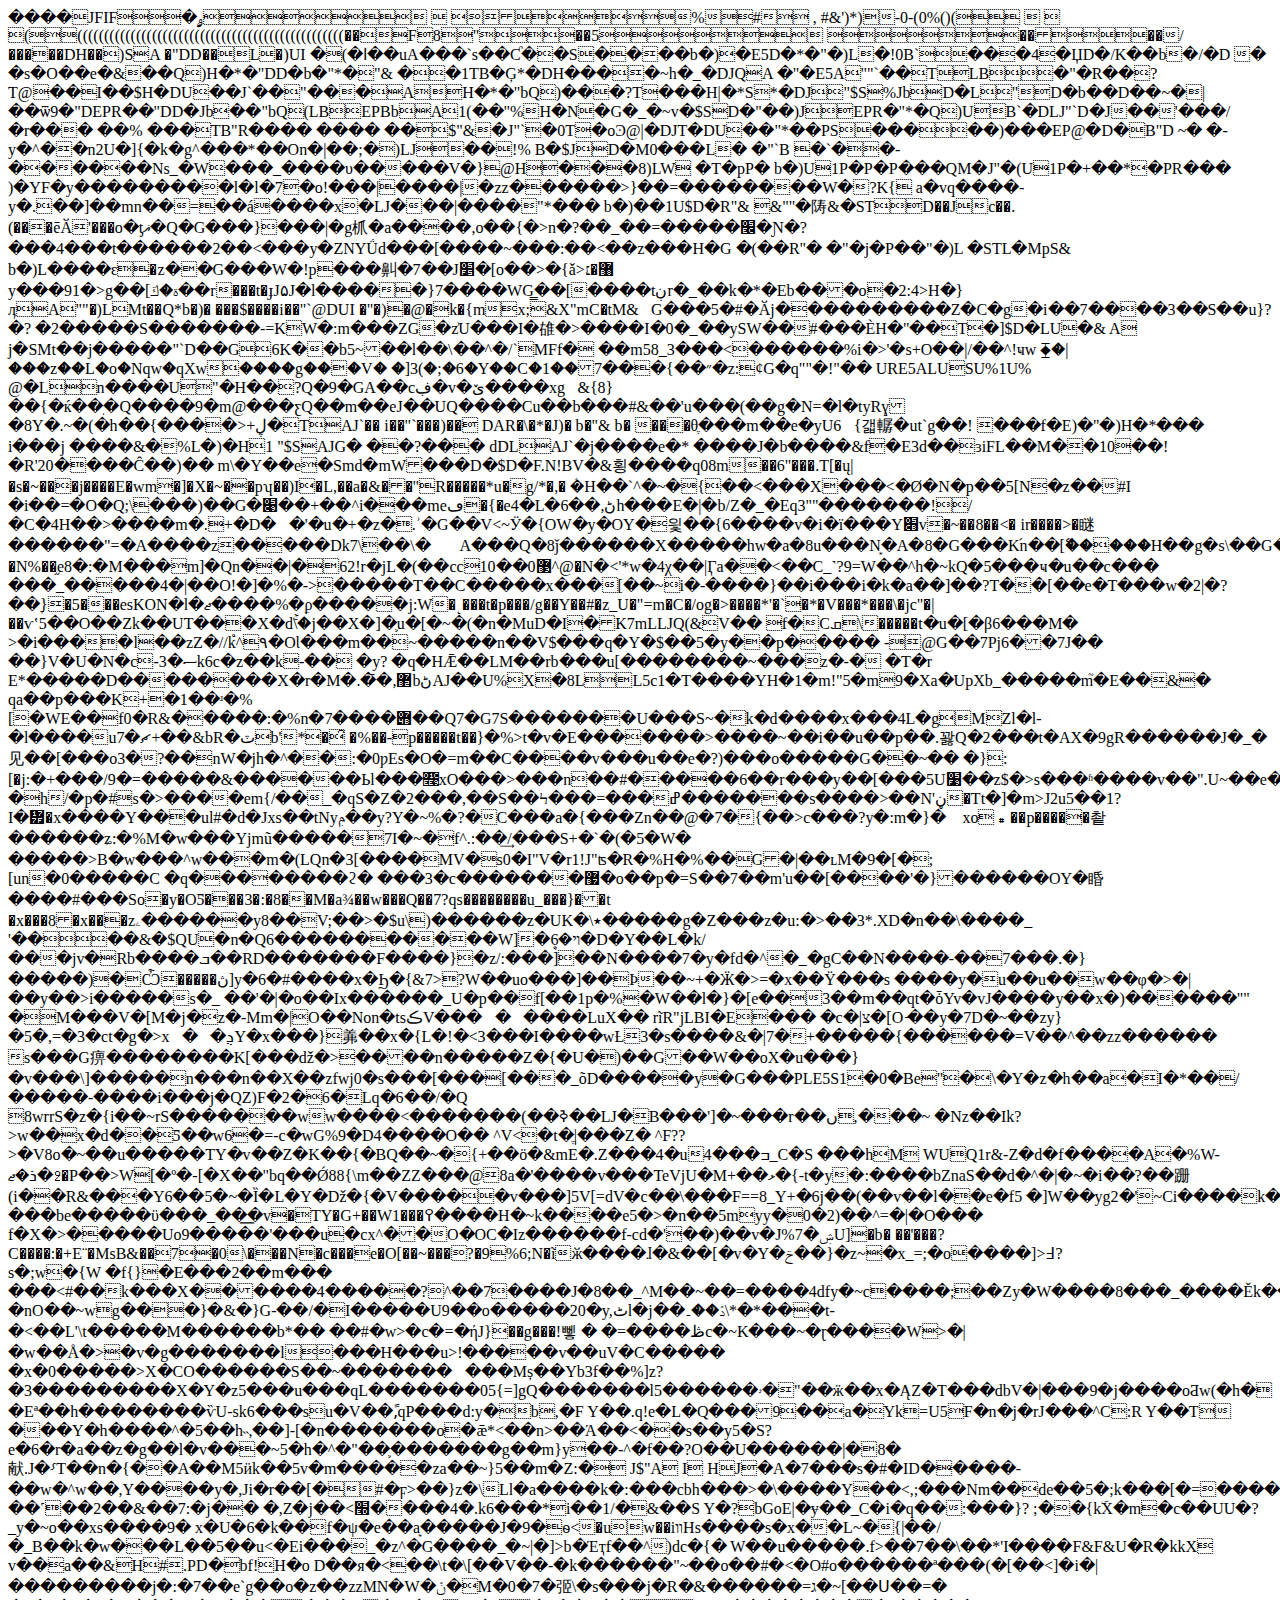
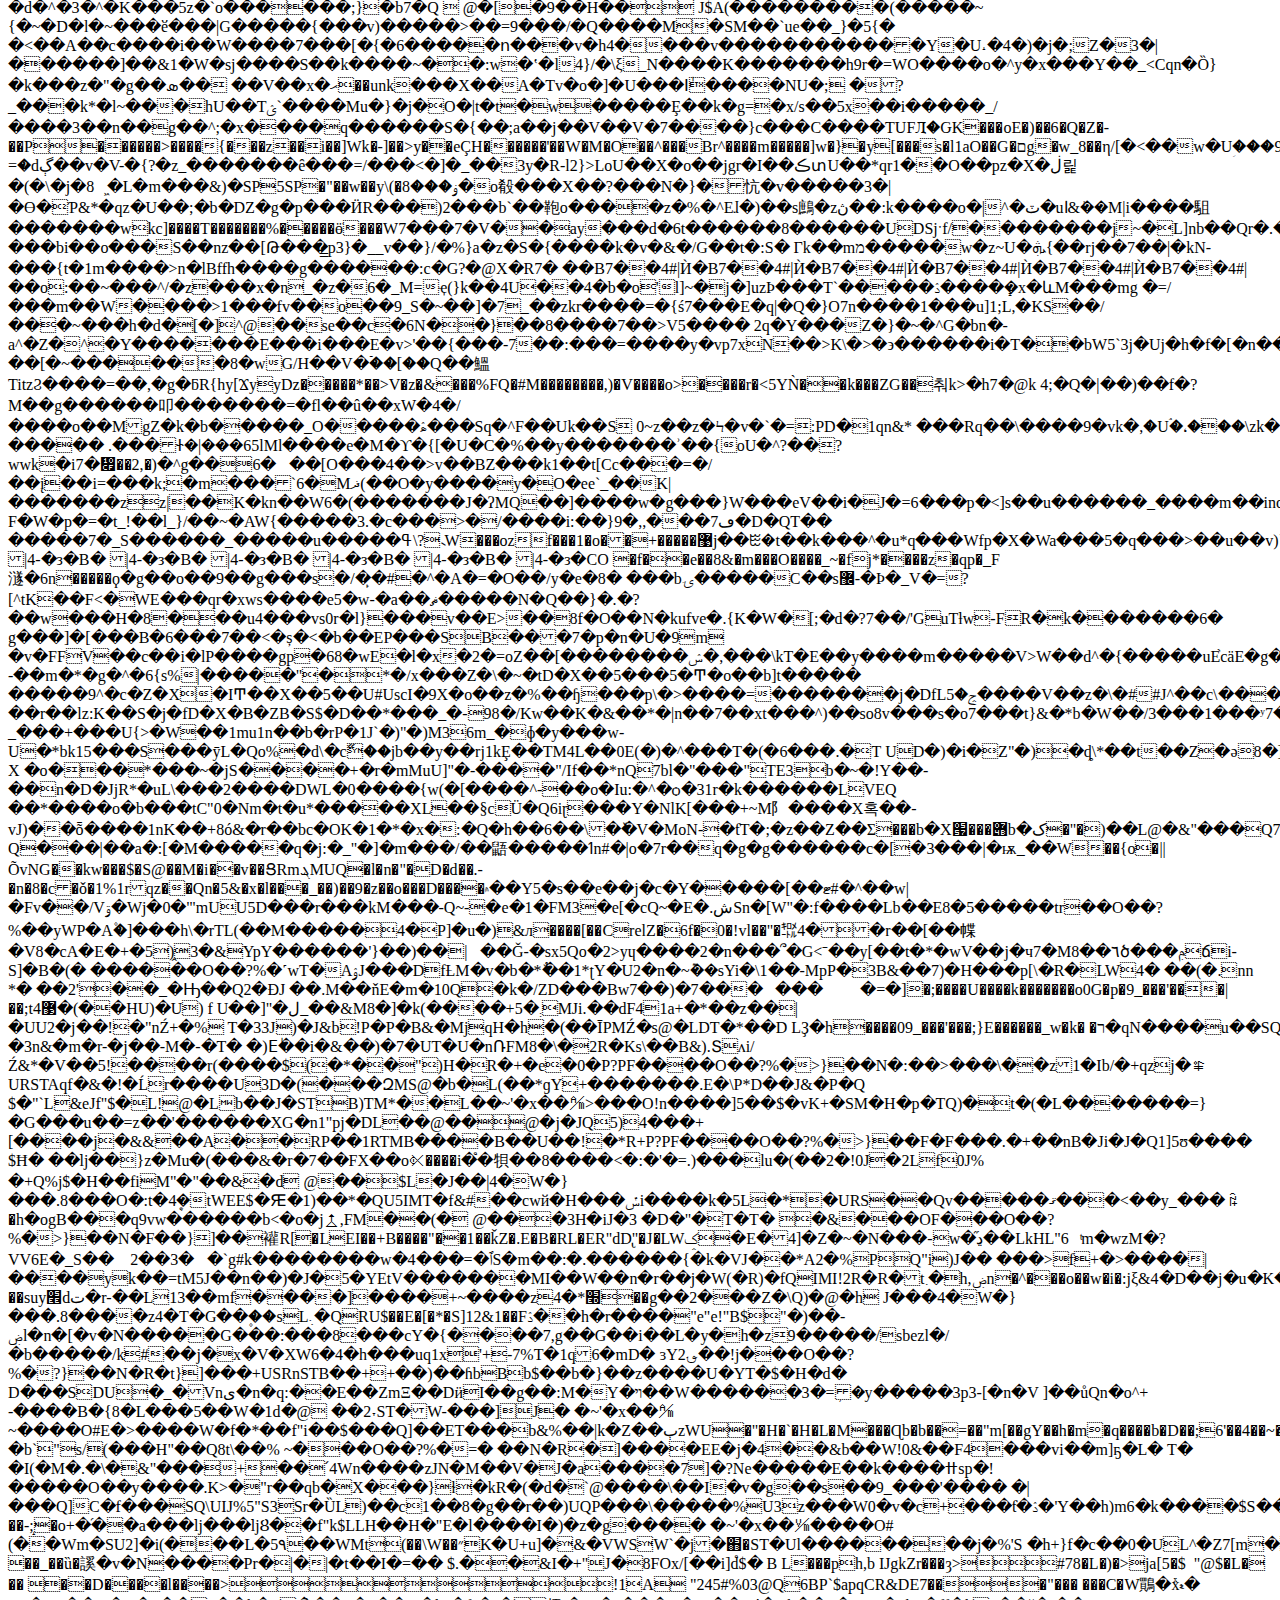
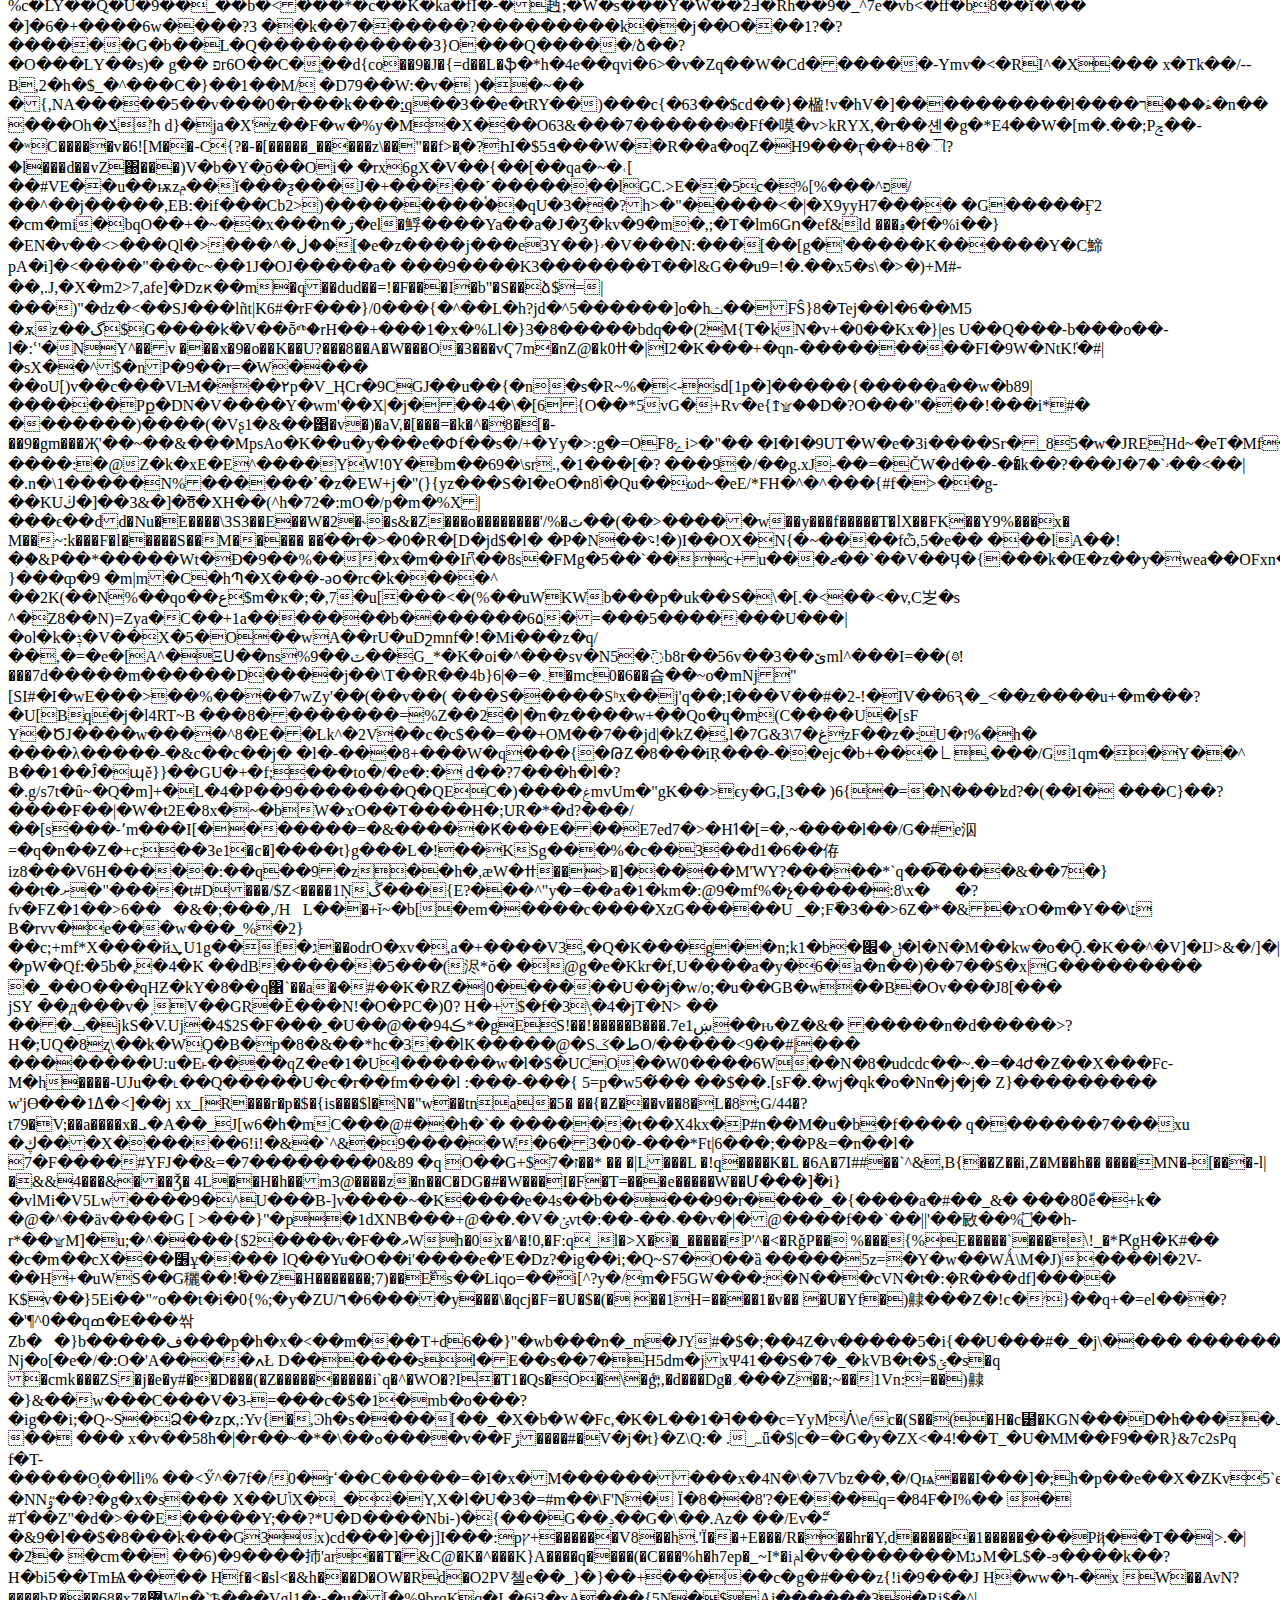
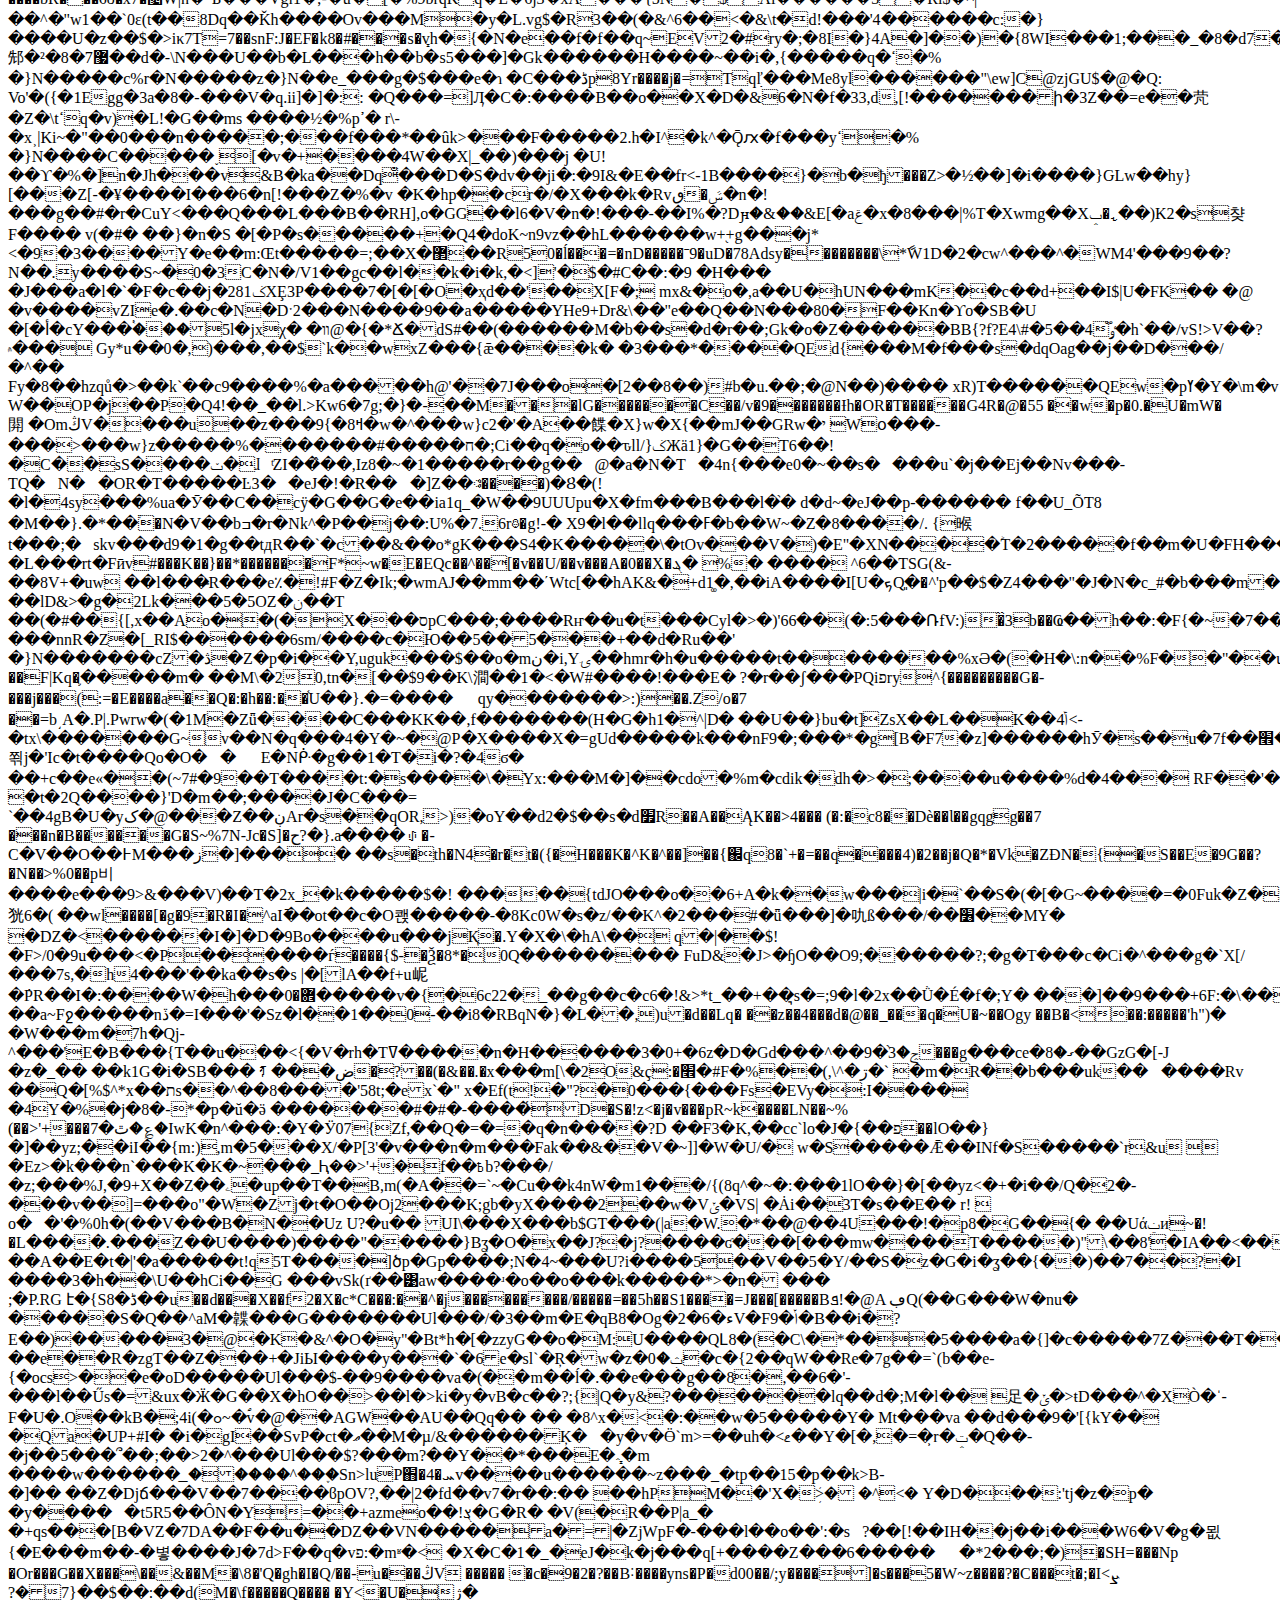
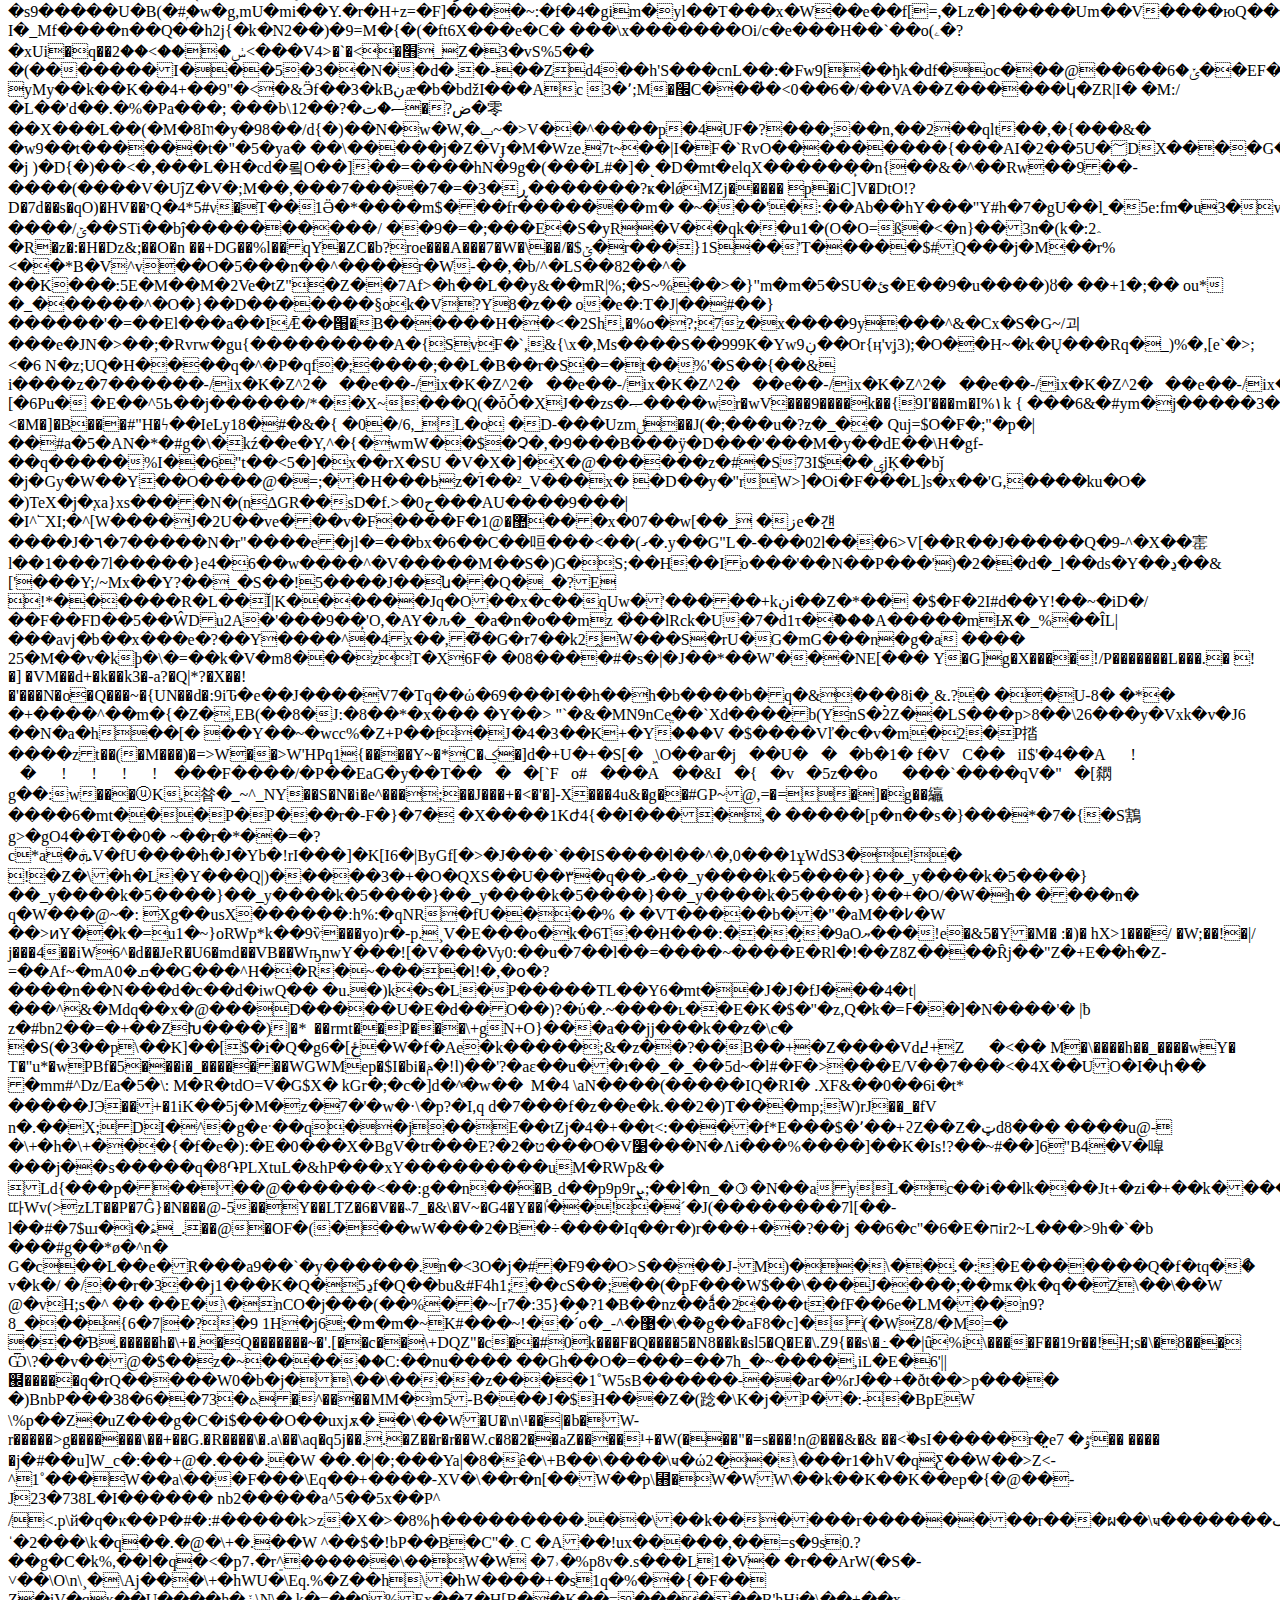
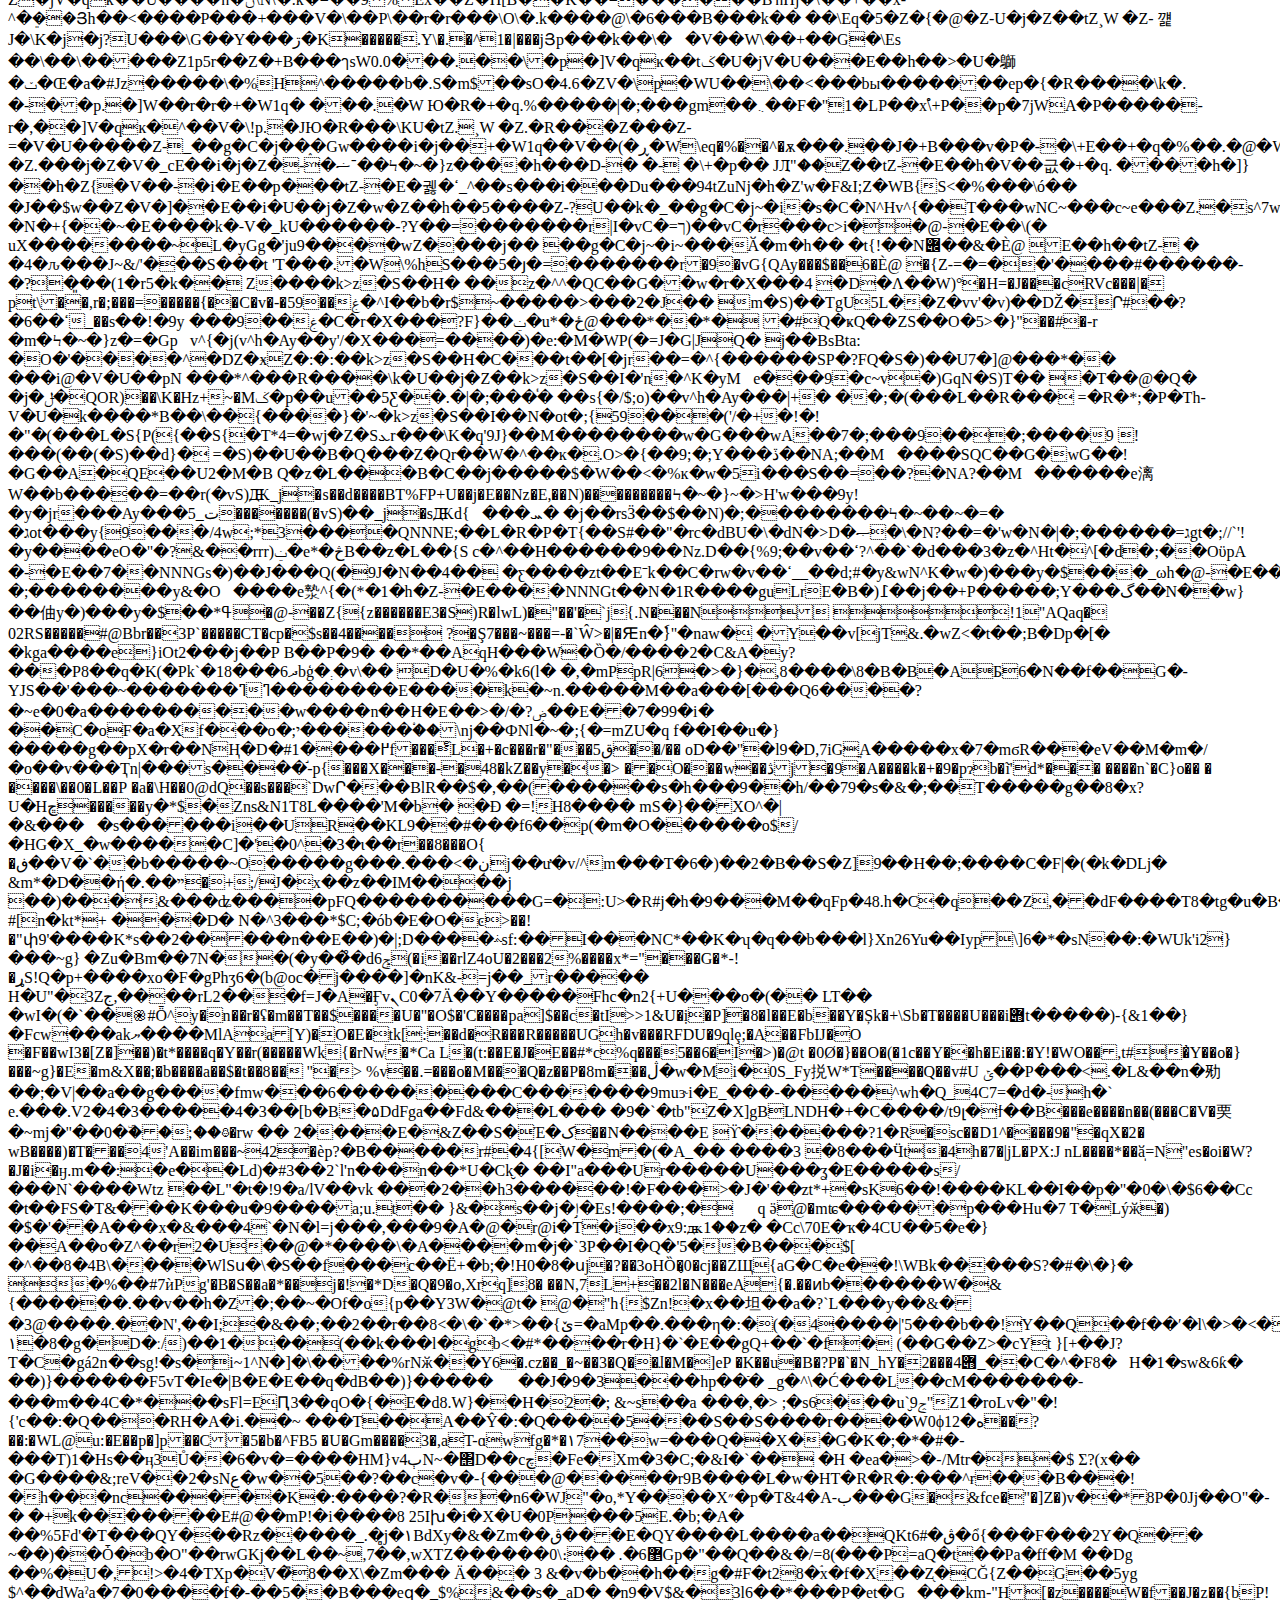
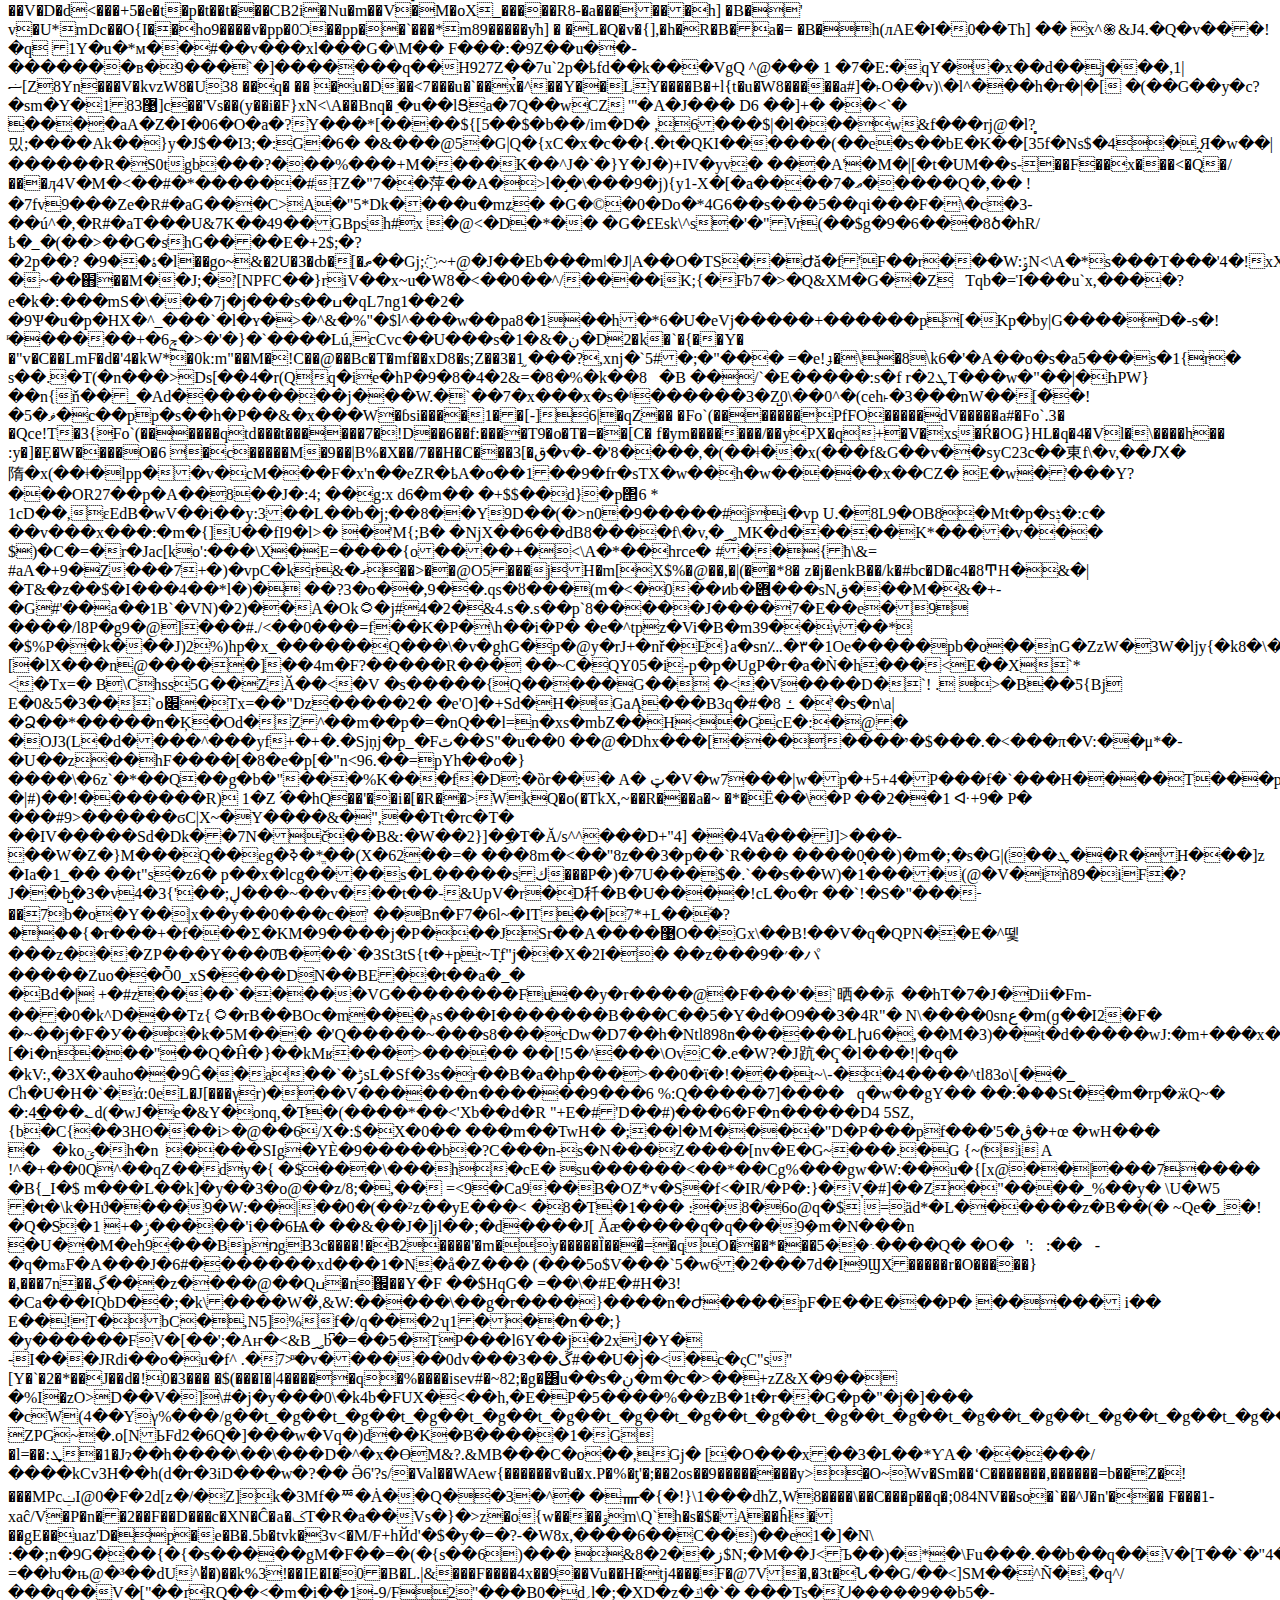
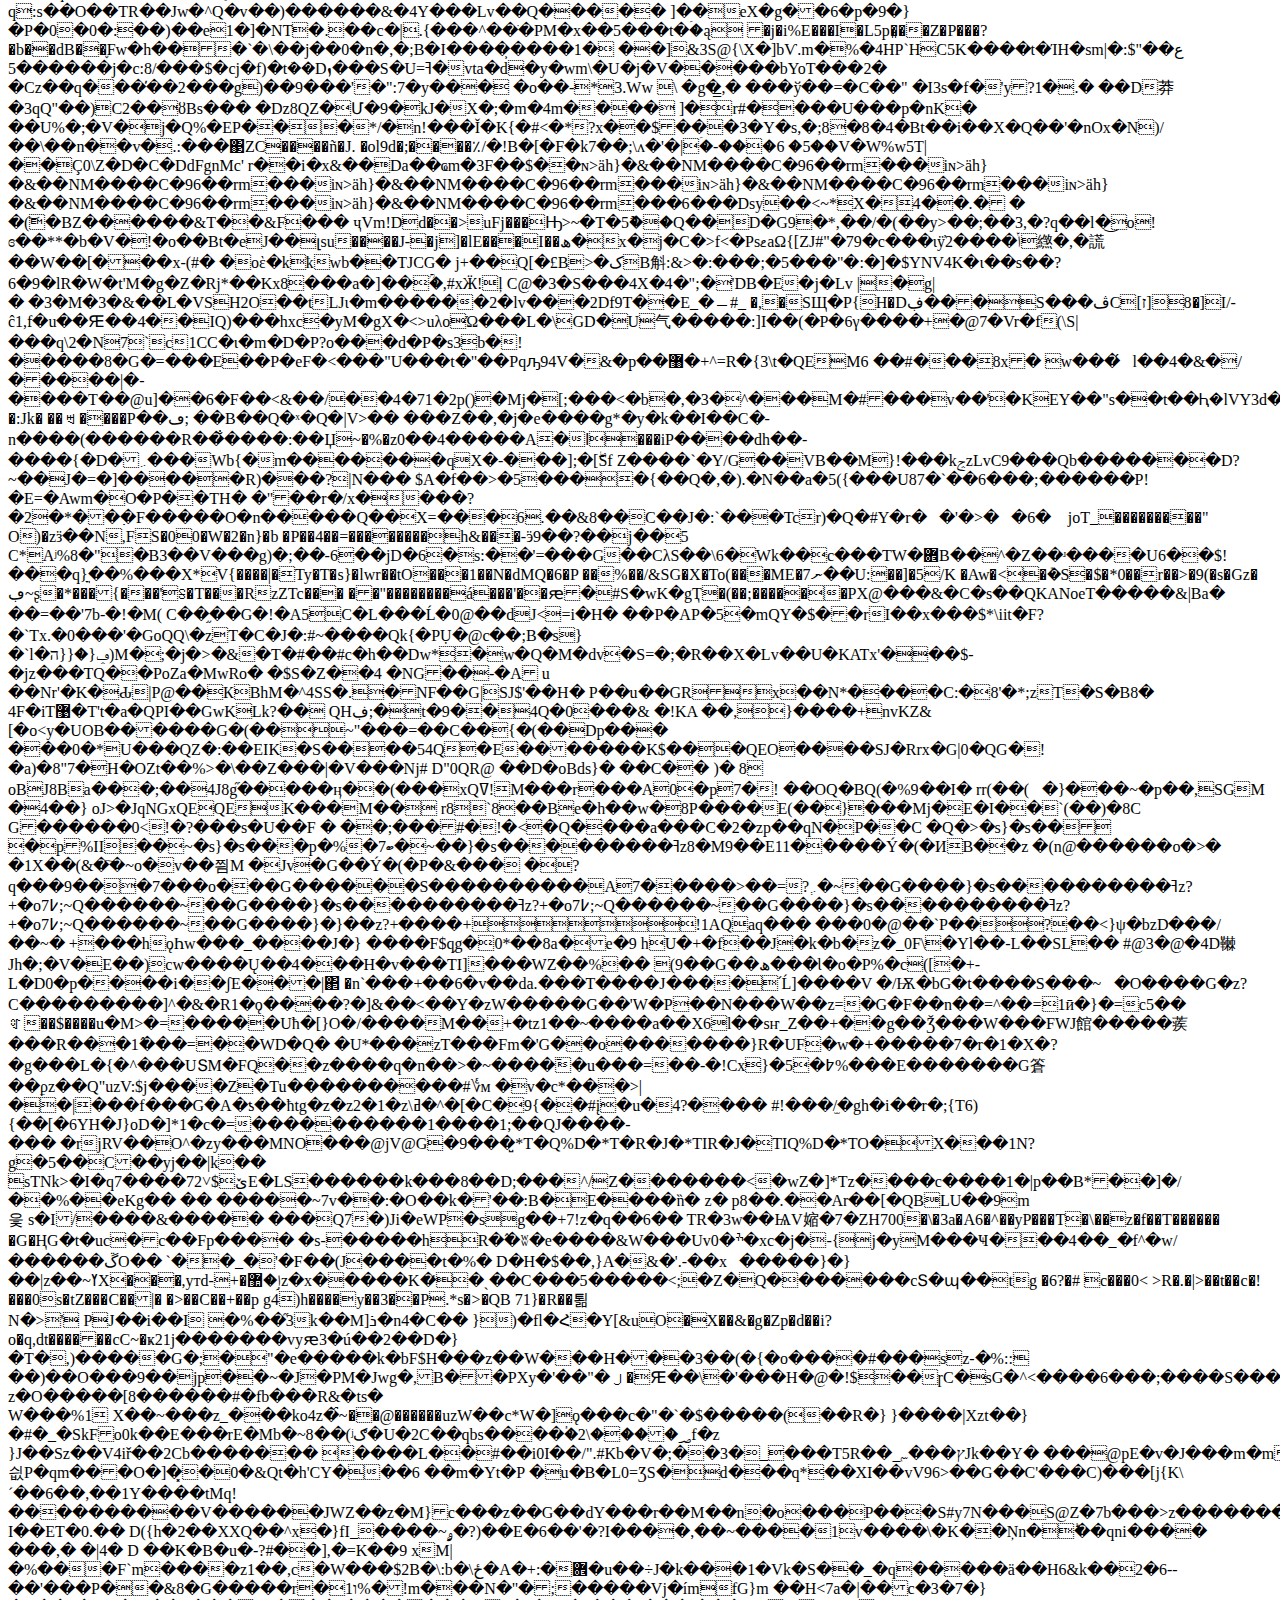
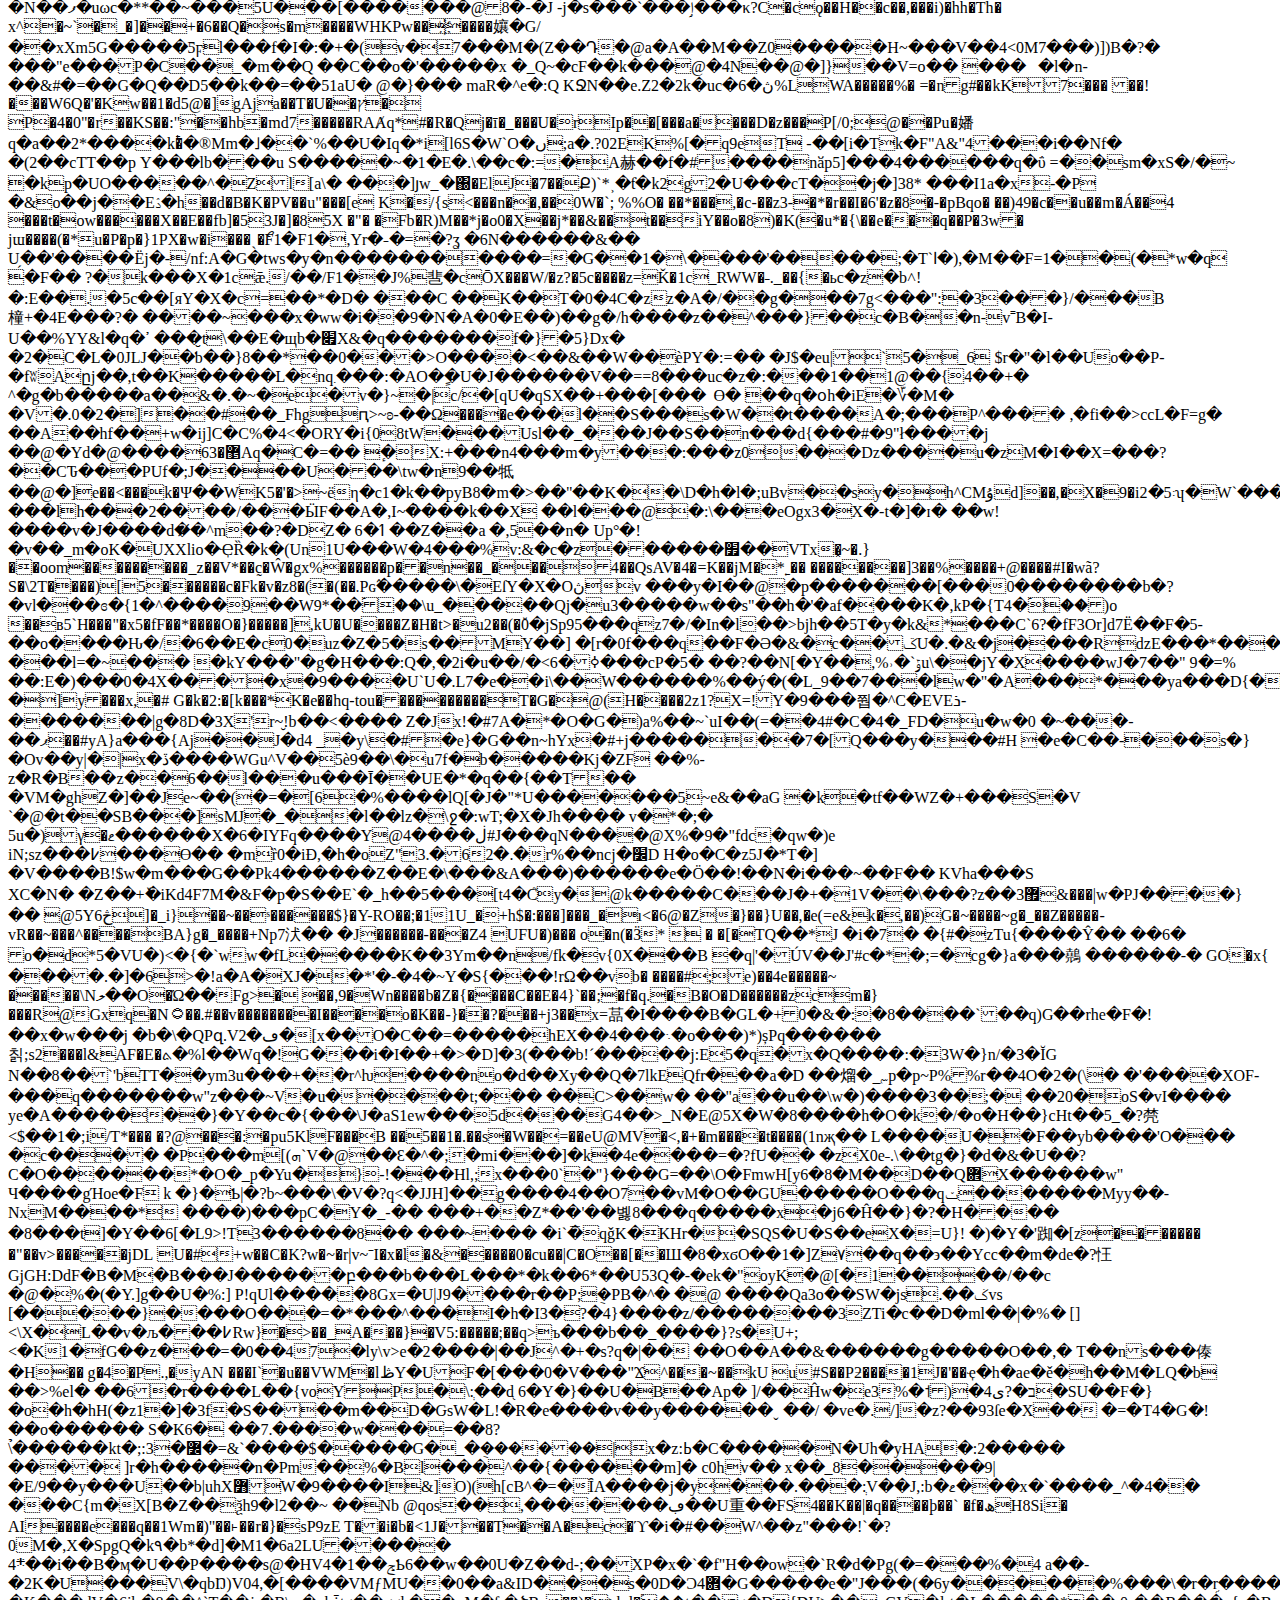
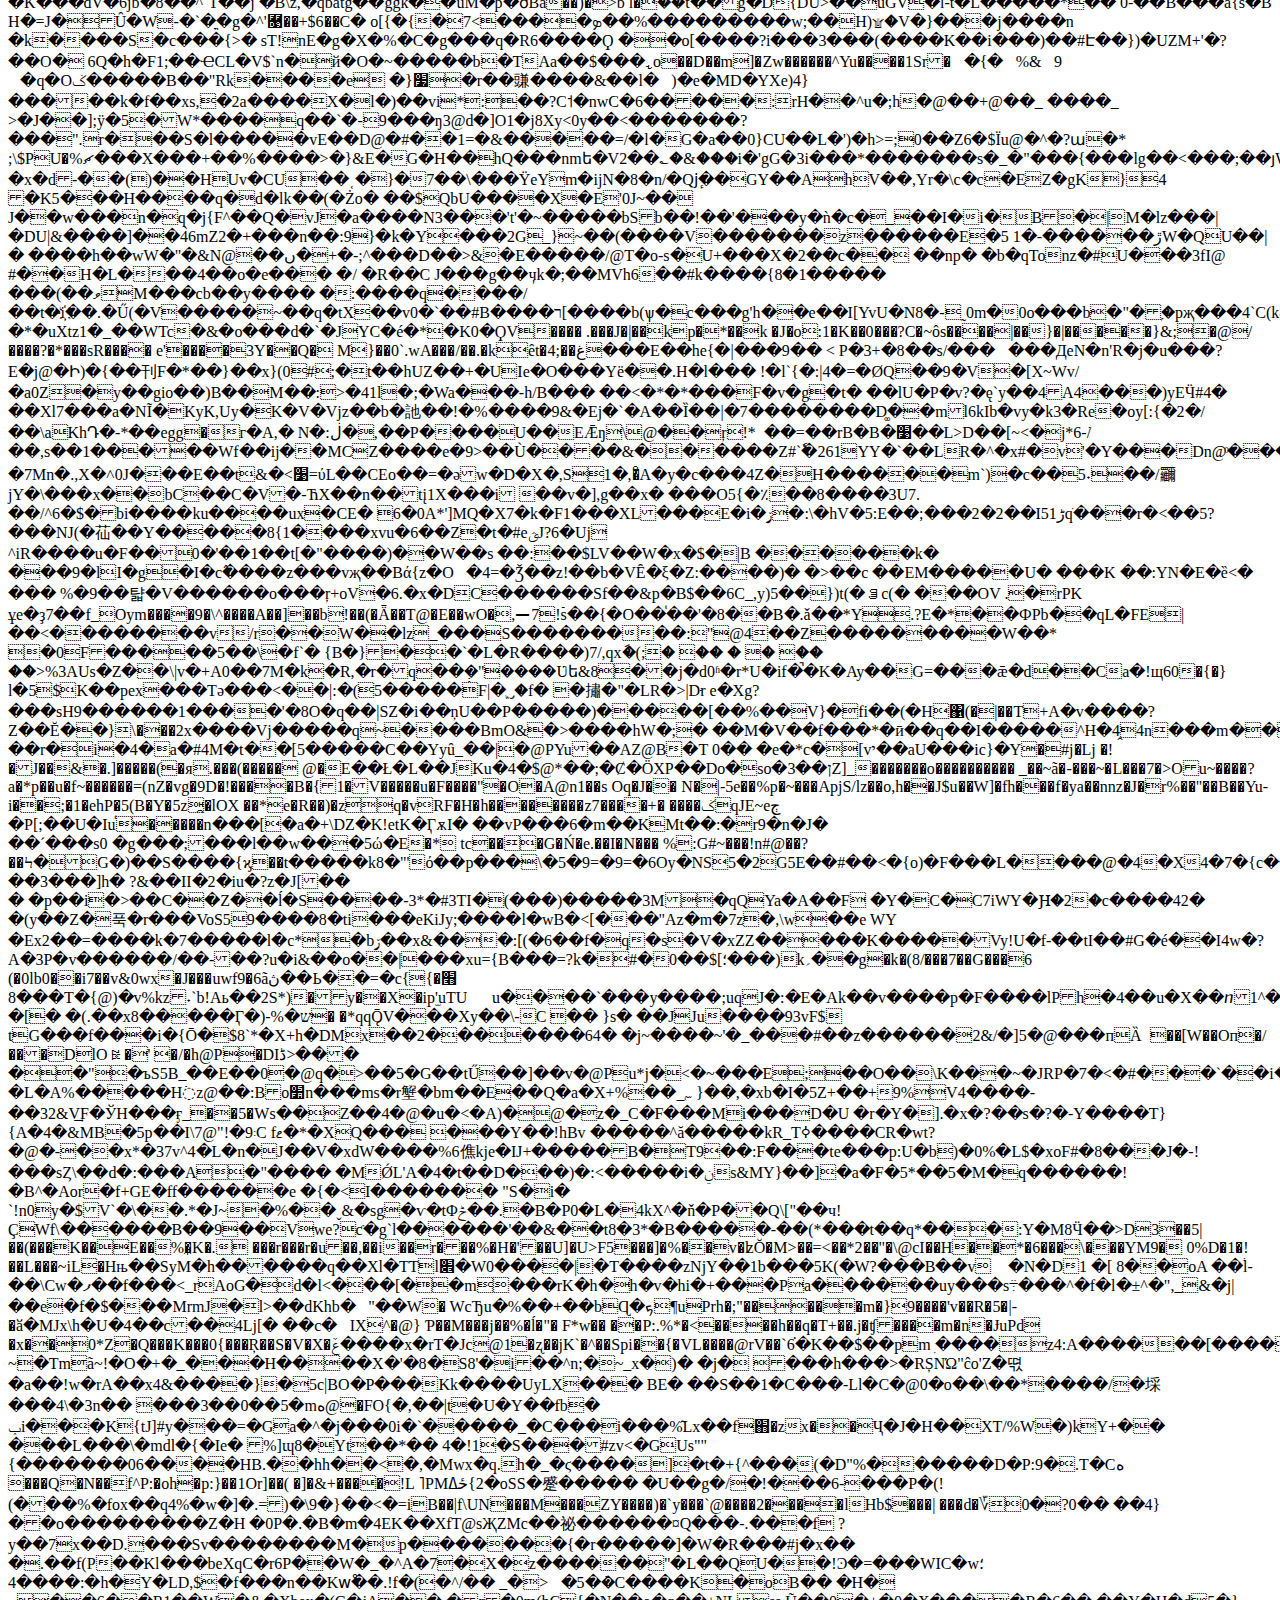
<file: index_1.html>
<html><head></head><body>����JFIF�ۄ


		
%# , #&amp;')*)-0-(0%()(



(((((((((((((((((((((((((((((((((((((((((((((((((((��F8"��5	����/�����DH��)SA	�"DD��L�)UI	�(�ا��uA���`s��Ƈ��S����b�)�E5D�*�"�)L�!0B`���4�ЏD�/K��b�/�D	� �s�O��e�&amp;��Q)H�*�"DD�b�"*�"&amp; ��1TB�Ģ*�DH����~h�_�DJQA	�"�E5A""`��TLB�"�R��?T@��I��$H�DU��J`��"���AH�*�"bQ)���?T���H|�*S*�DJ"$S%JbD�L"D�b��D��~�|��ѿ9�"DEPR��"DD�Jb��"bQ(LBEPBbA1(��"%H�N�G�_�~v�$SD�"��)JEPR�"*�Q)UB`�DLJ"`D�J��'���/�r���&nbsp;��%	���TB"R����&nbsp;����&nbsp;��$"&amp;�J"`�0T�oϿ@|�DJT�DU��"*��PS�����)���EP@�D�B"D	~�
�-y�^��n2U�]{�k�g^���*��On�|��;�)LJ��!%	B�$JD�M0���L� �"`B �`��-������Ns_�W���_����υ�����V�}@H���8)LW
�T�pP�
b�)U1P�P�P���QM�J"�(U1P�+��*�PR��� )�YF�y���������l�l�7�o!���|����|�zz������&gt;}��=��������W�?K{	a�vq����-y�.��]��mn��=��á����x�Ǉ���|����"*���
b�)��1U$D�R"&amp;	&amp;""�陦&amp;�STD��Jc��.(���ēӐ'���o�ƫޣ�Q�G���}���|�g枛�a����,o��{�&gt;n�?��_��=�����׬�Ɲ�?���4���t������2��&lt;���y�ZNYǗd���[����~���:��&lt;��z���H�G
�(��R"�&nbsp;�"�j�P��"�)L �STL�MpS&amp;
b�)L����ԑ�z��G���W�!p���鼼�7��J׵�[o��&gt;�{ǎ&gt;޸�׆y���91�&gt;g��[ۃ�ݿ��r���t�ɟJ۵J�l�����}7����WG͇��[����tڹr�_��k�*�Eb���o�2:4&gt;H�}ӆA""�)LMt��Q*b�)�&nbsp;���$����i��"`@DUI	�"�)�@�k�{mx;&amp;X"mC�tM&amp;G���5�#�Ӑj����������Z�C�g�i��7����3��S��u}?�?	�2�����S�������-=KW�:m���ZG�z͗U���I�䧺�&gt;����I�0�_��ySW��#���ÈH�"��T�]$D�LU�&amp;
A
j�SMt��j�����"`D��G6K��b5~��l��\��^�/`MFf�
��m58_3���&lt;������%i�&gt;'�s+O��|/��^!ҹw&nbsp;⧱�|���z��L�o�Nqw�qXw����g���V�&nbsp;�]3(�;�6�Y��C�1��״��}���7�z:ȼG�q""�!"��
URE5ALUSU%1U% @�Ln����U"�H��?Q�9�GA��cڣ�v�ێ����xg&amp;{8}��{�ќ��ֽ�Q����9�m@���ƹQ��m��eJ��UQ����Cu��b���#&amp;��'u���(��g�N=�l�tyRɣ �8Y�.~�(�h��{����&gt;+ڸ�TAJ`��
i��"`���)�� DAR�\�*�J)�
b�"&amp;
b� ���θֶ���m��e�yU6򧒟{갧轏�ut`g��! ���f�E)�"�)H�*���
i���j&nbsp;����&amp;�%L�)�H1 "$SAJG� ��<o���"�)l�)lmpsetq]�(�h�it��i�& j�bg�������������������������������������="">?���
dDLAJ`�j����e�*&nbsp;����J�b����&amp;f�E3d��ɜiFL��M��10��!�R'20����Ĉ��)��
m\�Y��e�Smd�mW���D�$D�F.N!BV�&amp;횡����q08m��6"���.T[�ų|�s�~���j����E�wm�]�X�~��pʮ��)I�L,��a�&amp;��"R�����*u�g/*�,�	ܵ�H��`^�~�{��&lt;���X���&lt;�Ø�N�p��5[N�z��#I	�i��=�O�Q;\���)��G�׉��+��^i���meڡ�{�e4�L�6��,ڻh���E�|�b/Z�_�Eq3""�������!/�C�4H��&gt;����m�.+�D��'�u�+�z�.ʾ�G��V&lt;~Ӱ�{OW�y�OY�읯��{6����v�i�ї���Y׋v�~��8��&lt;�
ir����&gt;�瞇������"=�A����z�����Dk7\��\�&nbsp;񨌭A���Q�8ǰ������X�����hw�a�8u���N͙�A�8�G���K֜n��[ޭ�����H��g�s\��G����M���Y�կУ�p�������Y�y�li���ǭ�D��T�
�N%��֦e8�:�M���m]�Qn��|�62!r�jL�(��cc޳0��10^@�N�&lt;'*w�4χ��|Ӷa��&lt;��C_˺?9=W��^h�~kQ�5���ҹ�u��c���
���_�����4�|��O!�]�%�-&gt;�����T��C�����x���[��~i�-����}��i���i�k�a��]��?T��[��e�T���w�2|�?��ׇ}�5���esKON�l�ޖ����%�ϼ�����j:W�˻���t�p���/g��Y��#�z_U�"=m�C�/og�&gt;����*'�`�*�V���*���\�jc"�|��ѵʽ5��O��Zk��UT���X�dۚ\�j��X�]�֛u�[�~�(�n�MuD�I�K7mLLJQ(&amp;V��&nbsp;f�Cܩ\�����t�u�[�β6���M�
&gt;�i����l��zZ�//k֩^۹�OƖ���m��~�����n��V$���q�Y�$��5�y��p�����
-@G��7Pj6��7J��
��}V�U�N�c-3�ސk6c�z��k-�� �y?	�q�HǢ��LM��rb���u[��������~���z�-�
�T�r	E*�����D��������X�r�M�.�̄�,޲bڻAJ��U%X�8LL5c1�T����YH�1�m!"5�m9�Xa�UpXb_�����m֮�E��&amp;�
qa��p���K+�1��ʴ�%[�WE��f0�R&amp;�����:�%n�7����݋��Q7�G7S�������U���S~�k�d����x���4L�gMZl�l-�l����u7�ޗ+��&amp;bR�ٽb'*�̑	�%��-p�����t��}�%&gt;t�v�E�������&gt;����~��i��u��p��.꽗Q�2���t�AX�9gR������J�_�见��[���o3�?��nW�jh�^��:�0ƿEs�O�=m��C����v���u��e�?)���o�����G��~��
�}:[�j:�+���/9�=�����&amp;������Ьl���𜻩xO���&gt;���nֹ��#�����6��r���y��[���5U׹��z$�&gt;s���ʱ����v��".U~��e�������ص�&lt;��řk�L��S��#_��n��\�cJW4�(�{&amp;�DY\҅JD��T�/�h/�p�#s�&gt;����em{/��_�qS�Z�2���,��S��Ϟ���=���ߝ�������s����&gt;��N'ڼ�Tt�]�m&gt;J2u5��1?I�᝿�x����Y���ul#�d�Jxs��tNyݦ��y?Y�~%�?�C���a�{���Zn��@�7�{��&gt;c���?y�:m�}�	xo﹟��p�����촽������ʑ:�%M�w���Yjmũ�����7I�~�f^.:��͢/���S+�`�(�5�W�	�����&gt;B�w���^w���m�(LQn�3[����MV�s0�I"V�r1!J"ʦ�R�%H�%��G�|��ʟM�9�[�;[un�0�����C&nbsp;�q��������ϩ�
���3�c�������޷�o��p�=S��7��m'u��[����'�}������OY�睧����#���So�y�OƼ���3�:�8��M�a¾��w���Q��7?qs��������u_��<n��nqokz:|����o��o���rί���{;���|_��f�@�����'s�r�v�\ޭ慺ze�p诮�h�cݵz�.�uue��vŻ^��)^��~nd�����)���]�m��[�ܝ��3kn{t���r��ڻ9w mܜ2ƌ��g#ah�$���������������������������������8dy�b����u��\�̷�w����m�]���]�b��*Õ�3��������Ȅu�q4�����ޏ�{|^�="" 1^��]5���k�7lݮ'mv�]��]��\��m��$�����qjv�="" �ғ�l�ׁ��"y�:#���j�!�h��9g������!ĺw]��꿠q-'�����:.��h�]���Ը��="" o~�(�w�?f�3�n��#�9gw�u<="">�}��t
�x���8�x���zۦ������y8��V;��&gt;�$u\)������z�UK�\٭�����g�Z���z�u:�&gt;��3*.XD�n��\����_	'����&amp;�$QU�n�Q6�����������W]�ܷ6�ױ�D�Y��L�k/���jv�Rb����ܒ��RD�������F����}�z/:���]��N����7�y�fd�^�_�gC��N����-��7���.�}�����)�Ѽ�����ڽ]y�6�#����x�Ϧ�{&amp;7&gt;?W��uo���]��Þ��~+�Ӝ�&gt;=�x��Ϋ���s
����y�u��u��w��φ�&gt;�|��y��&gt;i�����s�_&nbsp;��'�|�o��Ix������_U�p��f[��1p�%�W��l�}�[e��3��m��qt�ȱYv�vJ����y��x�)������""	�M���V�[M�j�z�-Mm�|O��Non�tsڪV��������LuX��
rĩR"jLBI�E���
�c�|צ�[O
̵��y�7D�~��zy}�5�,=�3�ct�g�&gt;x��ܯY�x���}羛��x�{L�ǃ�&lt;3���I����wȽ3�s����&amp;�|7�+�����{������=V��^��zz������
s���G痹��������K[���ǆ�&gt;����n�����Z�{�U�)��G��W��oX�u���}�v���\]�����n���n��X��zfwj0�s���[���[���_õD�����y�G���PLE5S1�0�Be"�\�Y�z�h��a�I�*��/�����-����i���j�QZ)F�2�6�Lq�6��/�Q 8wrrS�z�{i��~rS�������ww����&lt;�������(��ߢ��Ǉ�B���']�~���r��ں,���~
�Nz��Ik?&gt;w��x�d��Ƽ��w6�=-c�wG%9�D4����O��&nbsp;^V&lt;�t�ֱ|���Z�&nbsp;^F??&gt;�V8o�~��u�����TҮ�v��Z�K��{�BQ��~�{+��ö�&amp;mE�.Z���4�uߏ���4_C�S
���hM WUQ1r&amp;-Z�d�f����A�%W-ܪ�ޖ�߶�P��&gt;W[�º�-[�X��"bq��Ǿ88{\m��ZZ���@8a�'����v���TeVjU�M+��ޅ�{-t�y�:����bZnaS��d�^�|�~�i��?��跚(i��R&amp;���Y6��5�~�Ȉ�L�Y�ǅ�{�V�����v���]5V[=dV�c��\���F==8_Y+�6j��(��v��l��e�f5&nbsp;�]W��yg2�'~Ci����k�8�#���/p�ҞIո'%&gt;�����b����e�K�[�r�����g�^�4��k����C�o������ʴZ�W����z��z�	���be�����ϋ���_��͟�v�TY�G+��W1���߉����H�~k����e5�&gt;�n��5mуy�0�2)��^=�|�O���
f�X�&gt;�����Uo9�����'���u�cx^��O�OC�Iz������f-cd�'��)��v�J%7�ۺU]�b�&nbsp;��'���?C����:�+E¨�MsB&amp;��7�0\���N�c���e�O[��~���?�9%6;N�ĩӂ����ɺ�&amp;��[�v�Y�ݗ��}�z~�x_=;�o����]&gt;߃?s�;w�{W&nbsp;�f{}�E���2��m���	���&lt;#��k���X������4�����?^��7����J�8��_^M��~��=����4dfy�~c����;��Zy�W����8���_����Ěk��M\N�C��R�k9�/�nO��~wg���}�&amp;�}G-��/�I�����U9��o�����20�y,ٹl�j��ۮ��۔\*�*���t-�&lt;��L'\t�����M������b*��&nbsp;��#�w&gt;�c�=�ήJ}��g���!뼇
�	�=����ڟc�~K���~�ɽ����W&gt;�|�w��Å�&gt;�v�g�������l���Η���u&gt;!�����v��uV�C�����	�x�0�����&gt;X�CO������S��~�������󞋐���Mș��Yb3f��%]z?�3���������X�Y�z5���u���qL�������05{=]gQ�������l5������ۥ�"��ӝ��x�ĄZ�T���dbV�|���9�j����oƋw(�h�	�Eª��h��������ѷU-sk6���su�V��,ًqP���d:y�b,�F
Y��.q!e�L�Q���9��a�Yk=U5F�n�j�rJ���^C:R	Y��T
���Y�h����^�5��h˵,��]-[�n�������o�ǣ*&lt;��n&gt;��Ά��&lt;��s��y5�S?e�6�r�a��z�g��l�v���~5�h�^�"��֛�������g��m}y��-^�f��?O��U������|�8�献.J�⸉T��n�{��A��M5ӥk��5v�m�����za��~}5��m�Z:�&nbsp;J$"A&nbsp;I&nbsp;HJ�A�7���s�#�ID�����-��w�^w��,Y����y�,Ji�r��[�#�ϝ&gt;��}z�\Ll�a����k�:���cbh���&gt;�\����Y��&lt;,;���Nm��de��5�;k���[�=�����b��z[�͊�YVE��m�}��˹��2��&amp;��7:�j��
�,Z�j��&lt;׭����4�.k6���*i��1/�&amp;��S
Y�?bGοE|�ɏ��_C�i�q��:���}?
;��{kۜX�m�c��UU�?_y�~o��xs����9�&nbsp;x�U�6�k��f�ψ�e��a͙�����J�9�ѳ&lt;�uw��iװHs����s�<c�qo㫷w��g'-Ѿ����oԪl����x�8�ko]�y�������o�|\l����� o����ޖ��\�vu��^¯e�y|�#�ץ4{u���]�5�:�w����^�e�f�}������m�9a�޷����{��k�(���0l�q�������s�(l��n�Ԧ�泉�dn6.�\qƸ��="" ��="">x��L~�{|��/�_B��k�w���L��5��u&lt;�Ei���_�z^�G����_�~|�<x���<϶����w�=���k�z�oˏ���w���������x��|�ǝ��q�t��ٰl��������{й�9��<[Ə]���g#;��_r���g��a�ާ��q,�1s���8�68��� g�|lz�1鼟j�&}o���ȢǨ�z*g��k�k�cw����ӵ�n�h�6�뽮|����!�^ϗ��="">]&gt;b�Έҭf��^)dc�{�
W��u�����.f&gt;��7��\��*'I����F&amp;F&amp;U�R�kkX
v��a��&amp;H#.PD�bf!H�o D��я�&lt;��\t�\[��<e7-���v~o�~��o�׵9�ކ.>V��-�k������"~��o��#�&lt;�O#o������ª���(�[��&lt;]�i�|���������j�:�7��e`g��o�z��zzMN�W�ݩ�M�0�7�弬\�s���j�R�&amp;������=ג�~[��Ս��=�
�d�^�3�^�K���5z�`o������;}�b7�Q 	@�[�9��H��&nbsp;J$A(���������(�����~{�~�D�l�~���ӗ���|G�����{���v)�����&gt;��=9���/�Q����M�SM��`ue��_}�5{�
�&lt;��A��c����i��W����7���[�{�6�����ո���v�h4����v������<!--?��~?���l�ܽ�oS��;8-->������Y�U˔�4�)�j�;Z�3�|������]��&amp;1�W�sj����S��k����~��:w�ʽ�l4}/�\ξ_N����K�������h9r�=WO����o�^y�x���Y��_&lt;Cqn�Ȍ}�k���z�"�g��ܣ�� ��V��x�ޙ��unk���X��A�Tv�o�]�U���Iٰ����NU�; �?_���k*�l~���һU��Tؽ`����Mu�}�j�O�|t�t�w�����Ȩ��k�g=�x/s��5x��i�����_/����3��n��g��^;�x����q������S�{��;a��j��V��V�7����}c���C����TUFԮ�ԌK���oE�)��6�Q�Z�-��P������&gt;����{���z��i��]Wk�-]��&gt;y��eÇH������'��W�M�O��^���Br^����m�����]w�}�y[���s�l1aO��<nΐ��l�.�7���q4u�˺�5�x�6�������{_�nq�:��!�c��gb{��f^u-{������m��>G�םg�w_8��η/[�&lt;��w�Uؚ���9�?=�dڳ��v�V-�{?�z_�������ȇ���=/���&lt;�]�_��3y�R-l2}&gt;LoU��X�o��jgr�I��ڪտU��*qr1��O��pz�X�ڶ릹�(�\�j�8�͖�L�m���&amp;)�SP5SP<g����� ��4="���,�����)������������^?������I������}[Y���f�a�w���~q����Z�I��-������C�����{��\}Ə" z��&��="">�"��w��y\(�ۏ���8�o殽���X��?���N�}�忼�v�����3�|�ϴ�Ƥ&amp;*�qz�U��;�b�Ǳ�g�p���ӤR���)2���b`��鞄o����z�%�^Eɺ�)��s鷓�zڽ��:k����o�|^�ٽ�uا&amp;ܰ��M|i����駔�������wkc]����T�������%�����ӫֹ���W7���7�V��ay���d�6t������8������UDSjˑf/��������j~�L]nb��Qr�.��
���bi��o���S��nz��[Թ���̳p3}�__v��}/�%}a�z�S�{����k�v�&amp;�/G��<e���s�v���z�p25՜\;��4l���mf�s����3�;y}g]��2���r���6:m�����������~���4Μ�kly�"���^=��jj��ޏ3u����"�.qr�tqt6��j�be�뗞�~�����������������������������g��o�t�o�r��nw��я��������|os5�w�Ցo'# w[ov�_w]����bm)�\�gkx1��g�^��^��i��smn�m������������="">t�:S�
Γk��mמ�����w�z~U�ܞ{��rj��7��|�kN-���{t�1m����&gt;n�lBffh����g������:c�G?�@X�R7�
��B7��4#|Ѝ�B7��4#|Ѝ�B7��4#|Ѝ�B7��4#|Ѝ�B7��4#|Ѝ�B7��4#|��o:��~���^/�z���x�n_�z�6�_M=ҿ(}k��4U��4�b�o'l]~�j�]uzϷ���T`�����ۮ����ܻ�x�ևM���mg&nbsp;�=/���m��W����&gt;1���fv��o��9_S�~��]�7_��zkr����=�{ś7���E�q|�Q�}O7n����1���u]1;L,�KS��/���~���h�d�[�]^@��se��c�6N��}��8����7��&gt;V5����
2q�Y���Z�}�~�^G�bn�-a^�Z�^�Y�������E���i���E�v&gt;'��{���-7��:���=����y�vp7xN��&gt;K\�&gt;�϶������i�T��bW5ˋ3j�Uj�h�f�[�n���^S�c۬�o"��2�r1��68���&lt;.Q|��[�~������8�wG/H��V�ٙ��[��Q��鰮TitzϨ����=��,�g�ƃR{hy[Ϫyyǲ�����*��&gt;V�z�&amp;���%FQ�#M��������,)�V����o&gt;����r�&lt;5YǸ��k���ZG��춰k&gt;�h7�@k 4;�Q�|��)��f�?M��g������叩�������=�fl��û��xW�4�/����o��MgZ�k�b�����_O�����ۿ���Sq�^F��Uk��S&nbsp;0~z��z�Ϟ�v�`�=:PD�1qn&amp;*&nbsp;���Rq��\����9�vk�,ަ�Uۘ�،���\zk���v��/�����
.���Ꮠ�|���65lMl����e�M�ϒ�{[�U�C�%��y�������ʾ��{oU�^?��?wwk�i7�჏��2,�)�^g��6�񍗜��[O���4��&gt;v��BZ���k1��t[Cc���=�/��į��i=���k;�m���`6�Mޛ(��O�y����y�O�ee`_��K|�������zz|��K�kn��W6�(�������J�ʔMQ��]����w�g���}W���eV��i�J�=6���p�&lt;]s��u������_����m��inoo�y���"^^���h��^�������f&lt;���\ߟ�ie�Үb��TFu��[V�n���պ���`�����#�03���m�a�$j(���6��
F�W�p�=�t_!��l_}/��~�AW{�����3.�c���&gt;�/����i:��}9�,,���ڡ7�D�QT��	�����7�_S������_�����u�����ߟ\?W���ozf���1�o��+�����޹j��ꖺ�t��k���^�u*q���Wfp�X�Wa���5�q���&gt;��u��v)`W��g�
|4-�з�B�
|4-�з�B�
|4-�з�B�
|4-�з�B�
|4-�з�B�
|4-�з�CO&nbsp;�f��e��8&amp;�m���O����_~�fj*����z�qp�_F澻�6n�����ϙ�g��o��9��g���s�/�̙�#�^�A�=�O��/y�e�8�
���bۍ�����C��s޼-�Ϸ�_V�=?[^tK��F&lt;�WE���qr�xws����e5�w-�a��ޘ�����N�Q��}�.�?��w���H�8���u4���vs0r�l}���v��E&gt;��8f�O��N�kufve�.{K�W�[;�d�?7��/'GuTƚw-FR�k�������6�
g���]�[���B�6���7��&lt;�ș�&lt;�b��EP���SB���7�p�n�U�9m	�v�FFV��c��i�lP����gp�68�wE�l�x�2�=oZ��[��������ݾ�,���\kT�E��y����m�����V&gt;W��d^�{�����uE֙cӓE�g����ߏx�k��;6wt���?-��m�*�g�^�6{s%|�����"�*�/x���Z�\�~�tD�X��5���5�Ͳ�o��b]t����� �����9^�c�Z�X�IͲ��X��5��U#UscI�9X�o��z�%��ɧ���p\�&gt;����=�������j�DfLݘ�5����V��z�\�##J^��c\���)_�J�.�^F�=:��QG�\/��r��lz:K��S�j�fD�X�B�ZB�S$�D��*���_�-98�/Kw��K�&amp;��*�|n��7��xt���^)��so8v���s�o7���t}&amp;�*b�W��/3���1���ʸ7�S6����j�ETu[N��޻Ź:���8�mv�4UI\�D�\ƪ�ɻ�D[{�[����M0��������շG��Ҏ�g�YҞ�A��L�QT_:*��oښ�73J���k�kճ���ݻ#�\�q�®K�S�e�8�gb��L�c��:]���<trޫ��l� -ܦٯ[�b��z5������������(+y�="">t'"���[:���L�iw7�
_���+���U{&gt;�W��1mu1n��b�rP�1J`�)"�)M36m_�ɸ�y���w-U�*bk15���S���ȳL�Qo%�d\�cޭ��jb��y��rj1kȨ��TM4L��0E(�)�^���T�(�6���.�T&nbsp;UD�)�i�Z"�)�ȡ\*��t��Z�ǝ8�]�G�2%�5Xs1clNeS�1�Ȝy�DYDދb�*�"H�����f�"�6�ӏɜD�dᓖĉ��Ĥʣ�e�	Χ
	�o���*���~�jS����+�r�mMuU]"�-����"/If��*nQ7bl�"���"TE3b�~�!Y��-��n�D�JjR*�uL\���2����DWL�0����{w(�[����^-��o�Iu:�^�ѻ�31r�k������LVEQ	��*����o�b���tC"0�Nm�t�u*�����XL��§cÜ�Q6iɽ���Y�NlK[���+~M⻖����X혹��-vJ)��ȭ����1nK��+8ó&amp;�r��bc�OK�1�*�x�:�Q�h��6��\�ٚ�V�MoN-�ƭT�;�z��Z��Σ���b�X՗���݋b�ک�"�)��L@�&amp;"���Q7��?Q���|��a�:[�M�����q�j:�_"�]�m���/��鼯�����ߗn#�|o�7r��q�g�g��<e����yr�uգ6�i�ʌx�˯wp�Ӈn��ݕ�*ʬ�2�d�j x��,�u����9눽g-h�~�;�amy뢝��[of��m���z�me�ggg������n9w����c��������f�ڞ�d������r��喺��w���+w�z�v�n;k�[�x��n���u�s^gow�j���8ק���bm<��1�m\�ڵqlgs4Ĺz-+#��^����������e���uԹo��%s�{�ev�f&+\"����nbת�dnc]d6v�nj廃��r�5)z\�nk�s9dk�l8u3cg��zc��͹�����}'��vl����d;�<gi3�^`{k�.��wn�*��f���Ϝ="" s�a���:�i��y�jڬ{�v�i�d�m��8����r����wi873�į!i�7)"h���1am��"ջ��b�Ϧѯ�ee��{+v����-z7tz�[{�sk{�&4�nmںk{�w�6="">����c�[�3���|�ѭ_��W��{o�||ÕvNG��kw���$�S@��M�i��v��ՑRmܔMUQ�l�n�"�D�d��.-�n�8�c�ǒ�1%1rqz��Qn�5&amp;�x�l���_��)��9�z��o���D����۾��Y5�s��e��j�c�Y�����[��ޓ#�^��w|�Fv��/Vۊ�Wj�0�'"mUU5D���r���kM���-Q~-�e�1�FM3�e[�cQ~�E�.شSn�[W"�:f����Lb��E8�5�����tr��O��?%��yWP�A۫�]���h\�rTL(��M�����4�P]�u�)&amp;л����[��CrelZ�6f�0�!vl��"�㌖4��r��[��幉�V8�cA�E�+�5)̭3�&amp;YpY������'}��)��|��Ǧ-�sx5Qo�2&gt;yɥ����2�n���՞�G&lt;ˉ��y[��t�*�wV��j�ч7�M8��٦ծ���ݦճi-S]�B�(�	������O��?%�˹wT�AۉJ���DfȽM�v�b�*�ٌ�1*ʈY�U2�n�~݉��sYi�\1��-MpP�3B&amp;��7)�H���p[\�R�LW4�	��(�.nn
*�
��2'��_�Ԣ��Q2�ĐJ
��.M��ňE�m�10Q�k�/ZD���Bw7��)�7�������=�]�;����U����k�������o0G�p�9_���'���|��;t4޳�(��HU)�U)
f
U��]"�ل_��&amp;M8�]�k(����+5�܄MJi.��dF41a+�*��z��|�UU2�j��!�"nŹ+�%&nbsp;T�33J)�J&amp;b!P�P�B&amp;�MjqH�h�(��ĪPMŹ�s@�LDT�*��D&nbsp;LҘ�h����09_���'���;}E������_w�k�&nbsp;�ר�qN����u��SQ
�3n&amp;�m�r-�j��-M�-�T�	�)Eٰ��i�&amp;��)�7�UT�U�nՌFM8�\�2R�Ks\��B&amp;).Տʌi/Ź&amp;*�V��5!����r(����$(�*��")H�R�+�e�0�P?PF����O��?%�&gt;}��N�:��&gt;���\��z1�Ib/�+qzj�ꉵURSTAqf�&amp;�!�Ĺr����U3D�(���ԶMS@�b�L(��*ɡY+�������.E�\P*D��J&amp;�P�Q	$�"`L&amp;eJf"$�L!@�Lb��J�STB)TM*��L��~'�x��㏟&gt;���O!n����]5��$�vK+�SM�H�p�TԚ)�t�(�L�������=}�G���u��=z��'������XG�n1"pj�DL��@��@�j�JQ5)4���+[����j�&amp;&amp;��A��RP��1RTMB����B��U��!�*R+P?PF����O��?%�&gt;}��F�F���.�+��nB�Ji�J�Q1]5ʊ����	$Ħ�
��ǉ��}z�Mu�(���&amp;�r�7��FX��oꇑ����i�֩�㸽��8����&lt;�:�'�=.)���lu�(��2�!0J�2Lf0J%	�+Q%j$�H��fiM"�"��&amp;�d	@��$L�J��|4�W�}���.8���O�:t�4ܷ�tWEE$�Ԙ�1)��*�QU5IMT�f&amp;#��cwй�H���ݽi����k�5L�*�URS��Qv�����ޤ��̷�&lt;��y_���ꌫ�h�ogB���q9vw������b&lt;�o�j⯦,FM��(�	@���3H�iJ�3	�D�"�T�T� �&amp;���OF���O��?%�&gt;}��N�F��}]��䙮R[�LEI��+B����"��1��ǩZ�.E�B�RL�ER"dD̢"�J�LWݤ�E�4]�Z�~�N���-w�ڍ֞��LkHL"6�ͭm�wzM�?VV6E�_S��
2��3��`g#k��������w�4���=�ٱS�m��:�.������{�k�VJ��*A2�%PQ"i)J��
���&gt;f+�&gt;����|����yk��=tM5J��n��)�J�5�YEtV�������MI��W��n�r��j�W(�R)�fQIMI!2R�R�t܂�h,ۻn�^���o��w�i�:jξ&amp;4�D��j�u�K��n���,ܵM5z�Lu����f��zO/��suy׮dت�r-��L13��mf����]����+~����z4�*׭��g��2���Z�\Q)�@�h J���4�W�}���.8����z4�T�G��۪��sL܉�QRU$��E�[�*�S]12&amp;1��Fۮ��h�r����"e"e!"B$"�)��-ۻl�n�[�v�N�����G���:���8���cY�{����7,g��G��i��L�y�h�z9�����/sbezl�/�b�����/k#��j�x�V�XW6�4�h���uq1x'+-7%T�1q6�mD�&nbsp;ɜY2؈��!j���O��?%�?}��N�R�t}]���+USRnSTB��++��)��ɦbBb$��b�}��z����U�YT�$�H�d�	D���SDU�_�Vnى�n�q:��E��ZmΞ��DӥI��g��:M�Y�ױ��W������3�=ܼ�y�����3p3-[�n�V&nbsp;]��ůQn�o^+
-����B�{8�L���5��W�1d�@
��2˕ST�W-���]J�&nbsp;�~'�x��㏟~����O#E�&gt;����W�f�*��f"i��$���Q]��ET���b&amp;%��|k�Z��ٻzWU�"�H�`�H�L�M���Ɋb�b��=��"m[��gY��h�m�q����b�D��;6'��4��~��lS]V�y��d)ߚ�n�6'{����o���֌��T��d�M�k�lbSL�m�Z�M���i��w�S-�b`"s/(���H"��Q8t\��%	~���O��?%�=�	��N�R�]����EE�j�4��&amp;b��W!0&amp;��F4���vi��m]ҕ�L� T� �I(�M�.�\�&amp;"���+��՛4Wn����zJN�M��V�J�a����7]�?Ne�����E��k����ߚsp�!�����O��y����.K&gt;�"r��qb�X���}ɫ�kR�(�d�`@����\��I�v�g��s��9_���'����&nbsp;�|���Q]C�f���SQ\UIJ%5"S3Sr�ȔL)��c1��8�g��r��)UQP���\�����%U3z���W0�v�c+���ƭ�ۮ�'Y��h)m6�k����$S������7tl,�N{kt{�&amp;��mݷ�&lt;^�3-��-;̝�o+�֝��a���ǉ���ǉȢ��f"k$LLH��H�"E�l����I�)�z�g����&nbsp;�~'�x��㏞����O#(��Wm�SU2]�i(���L�5۹��WMt(��\W��״Κ�U+u]�&amp;�VWSW`�j�֋�ST�Ul��������j�%'S&nbsp;�h+}f�c��0�UL^�Z7[m��,*��֟a��=u����"f&amp;�Rd���c^��cfcقb�&amp;$J	��_��ȕ�謑�v�N����Pr�|�|�t��I�=��
$.��&amp;I�+"J�8FOx/[��i]d֩$�
B L���ph,b	ĲgkZr���ȝ&gt;#78�L�)�&gt;ja[5�$&nbsp;	"@$�L� �� ��D����l����&gt;!1A "245#%03@Q6BP`$apqCR&amp;DE7���"���
���C�W鷶�xޑͯ�	%c�LY��Qְ�U�9��_��b�&lt;�̀��*�c��K�ka�fI�-�䞛;�W�s���Y�W��2߃�Rh��9�_^7e�vb&lt;�ff�b8��ĭ�\��	�]�6�+����6w����?3
��k��7������?���������k��j��O���1?�?������G�b��L�Q�����������3}O���Q�����/ձ��?�O���LY��s)�&nbsp;g��&nbsp;פr6O��C�ֱ��d{co��9�J�{=d��L�ֆ�*h�4e��qvi�6&gt;�v�Zq��W�Cd������-Ymv�&lt;�RI^�X���	x�Tk��/--B,2�h�$_�^���C�}��1��M/&nbsp;�D79��W:�v� )��~��	�{,NA�����5��v���0�r���k���;̲q��3��e�tRY��)���c{�63��$cd��}�楹!v�hV�]����������l����ۿ���ר�n��
���Oh�ݎ'h&nbsp;d}�ja�X'z��F�w�%y�M�X���O63&amp;���7������ᶢ�Ff�嗼�v&gt;kRYX,�r��셴�g�*E4��W�[m�.��;Pݮ��-�ʷC�����v�6![M��-C{?�-�[�����_�����z\��"��f&gt;�֤�?ҺI�$ܦ5���W��R��a�oqZ�H9���ӷ��+8�ୗ?�l���d��vZ΀���)V�b�Y�֖ō��Oi�	�rx6gX�V��{��[��qa�~�˓[
��#VE��u��ѭzݦ��ĭ���ƺ���J�+�����˹�������lGC.&gt;E��5c�%[%���^פ/��^��j�����,EB:�if���Cb2&gt;)���������ٝ��qU�3��?h&gt;�"�����&lt;�|�X9yyH7����
�G�����Ӻ2 �cm�mi�bqO��+�~��x���n�ڗ�el�䱐����Ya��a�J�Ʒ�kv�9�m�,;�T�lm6Gո�ef&amp;ld ���؋�f�%i��}�EN�v��&lt;&gt;���Ql�&gt;���^�ڶ��[�ٖe�z����j���e3Y��}ۥ�V���N:���[��[g�'�����K������Y�C䱱pA�i]�&lt;����"���c~��1J�OJ�����a�&nbsp;���9����K3�������T��l&amp;G��u9=!�.��x5�s\�&gt;�)+M#-��,.J,�X�m2&gt;7,afe]�ǲԟ��m�q��dud��=!�F���I�b"�S��ձ$=|���)"�ǳ�&lt;��SJ���lñt|K6#�rF���}/0���{�^��L�h?jd�^5������]o�hݑ��FŜ}8�Tej��l�6��M5
�ѫz��گ$G����kٔ�V��ȭⰴ�rH��+���1�x�%Ll�}3�8�����bdq��(2M{T�kN�v+�0��Kx�}|es
U��Q���-b���o��-l�:ՙ'�NY^��v ���x�9�o��K��U?���8��A�W���O�3���vҀ7m�nZ@�kߚ0�|I2�K���+�qn-���������FI�9W�NtK!҅�#|�sX��^$�nP�9��r=�W����	��oU[)v��c���VL̶M���۲p�V_ӉCr�9CGJ��u��{�n�s�R~%�&lt;-sd[1p�]�����{�����a��w�b89|������Pք�DN�V����Y�wm'��X|�j���4�\�[6{O��*5vG�+Rѵ�e{1۩͆��D�?O���"���!���i*#�	�������)����(�Vʂ1�&amp;��͹�v�)�aV,�[���=�k�^�8�[�-��9�gm���Җ'��~��&amp;���MpsAo�K��u�y���e�Փf��s�/+�Yy�&gt;:g�=OF8ݻi&gt;�"��&nbsp;�I�I�9UT�W�e�3i����Sr�_85�w�JREΉd~�eT�Mf��9UUX�l��-����:�@Z�k�xE�E^����YW!0Y�bm��69�\sr.,�1���[�?
���9�/��g.xJ-��=�ČW�d��-��ͨk��?���J�ۥ`�7��&lt;��|�.n�\1�����N%������ߴ�z�EW+j�"(}{yz���S�I�eO�nݴ8�Qu��ωd~�eE/*FH�^�^���{#f�&gt;��g-��KUڬ�]��3&amp;�]�8�̿XH��(^h�72�:mO�/p�m�%X|���ϵ��dd�Nu�E����\3S3��E��W�2�˞�s&amp;�Z���o��������'/%�ٽ��(��&gt;�����w��y���f�����T�lX��FK��Y9%���x�
M��~:k���F�l�����S��M�����
��֜��r�&gt;�0�R�[D�jd$�l�&nbsp;�P�N��؝!�)I��OX�N{�~����fѽ,5�e��
���lA��!�ٖ�&amp;P��*�����Wt�Ð�9��%���x�m��Ir͆\��8s�FMg�5��`��c+u���ޖ��`��V��Ӌ�{���k�Œ�z��y�wea��OFxn�-u���gH��;c�
}���ȹ�9	�m|m�C�hՊ�X���-әօ�rc�k����^
��2K(��N%��qo��ع$m�ĸ�;�,7�u[���&lt;�(%��uWKWb���p�uk��S�\�[.�&lt;��&lt;�v,C㞫�s
^�Z8��N)=Zya�C��+1a�������b���<c�}2܆6y�kɉ��h��d7-�-��~{_3c^�,1��f��Υ���:�������ي�:z���0�x���94m��ke����\��s�@�]��w �쵋e�[�ru�="" o�k��r�������x�$�+;m��g�y�l�uc�y7�z��v6��j8�����}+��3����v�hg��w����q��9������(�?���j���&�����������q+�j�\kt�'�?��(����%j��n��p��#����g�������v��v��(��'sp����?ȶ�n#�q��y�[v="���E��s:8F��;�(��v���9��M��!���3a�e" ���]xulo��j(��(�ojӑ���d��|�.p���$:f�vq��ܹ^��u��-��䳔1��mf�65ߥ�߯��g���a���w����~���j(t�h��̕լvca���׾���}���v���;��[m���˜e:;m�6�c\߳���,t��mf���oc��*���\��mv�[��z0��8!���[�������n���_��v⵴���^��ȡ�="" ����6�k]���h�[��;����d�"pz~�&?���gqe9�c��3����mc�c!r�8�o��ls�(�v�߽t�o+fo��)m�+�c�eu��6c�tj֛-��ynld��c���՜g����czi3�e[�q�������h�x�z2x|�jbz��w���u�s�fj���c3��c�+�k="" �]�j�="�����">����6۵�=���5�������U���|�ol�k�ݙ�V��X�5�O��wA��rU�uDշmnf�!�Mi���z�ԛ/��,�=�e�[A^�ΞՍ��ns%ٽ��9��G_*�K�oi�^���sv�N5�߫b8r��56v��ێ��3ml^���I=��(߷!���7d�����m������D����j��\T��R��4b}܆�=�|6�mc0�6��슙��~o�mNj"[SI#�I�wE���&gt;��%����7wZy'��(��v��(&nbsp;���S�����Sʰx��j'q��;I���V��#�2-!�IV��6Ԇ�_&lt;��z����u+�m���?�U[Bq�j�l4RT~B
���8��������=%Z��2�|�n�z����w+��Qo�ɥ�m(C����U�[sF
Y�ԾJ����w����^8�E��Lk^�2V��c�c$��=��+OM��7��jd|�kZ�,l�7G&amp;3\غ�7zF��z�:U�ז%�h�	����λ�����˗�&amp;c��c��j�
�l�-���8+���W�q���{�ԹZ�8���iŖ���-��ejc�b+���㇄,���/G1qm��Y��^ B��1��Ĵ�պě}}��GU�+�f;���to�/�e�:�	d��?7���h�l�?�.g/s7t�ȗ~�Q�m]+�L�4�P��9�������Q�QEC�)����ۼmvUm�"gK��&gt;ϵy�G,[3��&nbsp;)6{�=�N���ʫd?�(��I�
���C}��?����F��|�W�t2E�8x�~�bW�ϫO��T����H�;UR�*�d?���/��[s���-٬m���I[�������=�&amp;�����Ԟ���E���E7ed7�&gt;�Hߗ�[=�,~����l��/G�#e泅=�q�n��Z�+c;��Зe1�c�]����t}g���L�!��KSg���%�c��3��d1�6��侟iz8���V6H�����:��q��9�z��h�,ӕW�ߚ��&gt;�]�����M'WY?�����*`q��͡����&amp;��7�}��t�ށ�"����t#D���/$Z&lt;����1Ņڴ���{E?���^"y�=��a�1�km�:@9�mf%�չ�����:8\x��᪱�?fv�FZ�1��&gt;6���&amp;�;���,/HL��ٰ�+ǐ~�b[�em�����c����XzG�����U	_�;F�ً3��&gt;6Z�*�&amp;�ϫO�m�Y��\׆B�rvv�e���w���_%�2}��c;+mf*X����йܜU1g��f�ג��odrO�xv�,a�+����V3,�Q�K���g��n;k1�b�ݪ�׌�l�N�M��kw�o�Ǭ.�K��^�V]�Ĳ&gt;&amp;�/]�|�pW�Qf:�5b�,�4�K	��dB������5���(浕*ŏ�
�@g�e�Kkr�f,U����a�y�6�a�n��)��7��$�x|G���������
�_��O���qHƵ�kY�8��q΁`��a�ܿ�#��K�RZ�|0������U��j�w/o;�u��GB�w��B�Ov���J8[���
jSY&nbsp;��д���v�˲V��GR�Ě���N!�O�PC�)߀?
H�+$�f�3\͕�4�jT�N&gt;
��
���ݔ�jkS�V.Uj�4$2S�F���ˍ�U��@��9ڪ4*�gES!��!�����B���.7e1ښ��ԋ�Z�&amp;�	�����n�d�����&gt;?H�;UQ�8ʐ\��k�WǪ�B�p�8�&amp;��*hc�3��lK�����@�Sط�ػO/�����&lt;9��#|���
��������U:u�E˫����qZ�e�1�Ul������w�l�$�UCO��W0����6W��N�8�udcdc��~.�=�4ժ�Z��X���Fc-M�hֽ����-UJu��˪��Q�����U�c�r��fm���l
:���-���{ 5=p�w5�́��
��$��.[sF�.�wj�qk�o�Nn�j�j�
Z}���������
w'jӨ���1ߡ�&lt;]��j
xx_[R���r�p�$�{is���$l�N�"w��tna�5� ��{�Z���v��8�L�8;G/44�?t79�V;��a����x�ܝ�A��_J[w6�h�mC���@#��h�`� ������t��X4kx�P#n��M�u�b�f����
q�������7���xu �ڮ���X������6!i!�&amp;�`^&amp;�9�����W�6�3�0�-���*Ft|6���;��P&amp;=�n��l�	7�F����#YFJ��&amp;=�7��������0&amp;89&nbsp;�q O��G+$ז�7��*
�� �|L���L	�!q����K�L	�6A�7I##��`^&amp;,B{��Z��i,Z�M��h��&nbsp;����MN�-[���-l|�&amp;&amp;4���&amp;���Ǯ�
4L��H�h��m3@����z�n��C�DG�#�W���I�F�T=���e�����W��Մ���]ٌ�i}�vlMi�V5Lw����9�^U���B-]v����~�K����e�4s��b�����9�r����_�{����a�#��_&amp;�	���80ّe�+k�
�@�^��ӓv����G&nbsp;[ &gt;���}"�p�1dXNB���+@��.�V�ݵvt�:��-��˴��v�|�@����f��`��||'��敐��%۝��h-r*��۩M]�u;�^����{$2����v�F��އWh�0x�^�!0,�F:q_l�&gt;X��_�����P'^�&lt;�RǧP��	%���{%E�����`���\!_�*ԖgH�K#��	�c�m��cX���׶ұ����	lQ��Yu�O��<p���"�8[����i�t�fɉ�5p�oú_�rݳycei������_�i�*�y$�dx�<x!ch����������y#��ડ��i�os�Ǎ�۵(�e�+>i'����e�'E�ǲ?�ig��i;�Q~S7�O��ȁ&nbsp;�����5z=�Y�w��WǺ\M�J)����l�2V-��H+�uWS��G穲��!ٗ��Z�H�������;7)��E߰s��Liqѻ=��ْi[^?y�/m�F5GW���:�N���cVN�t�:ܴ�R���df]����	K$v��}5Ei��"״o��t�i�0{%;�y�ZU/٦�6����y���\�qcj�F=�U�$�(�
��1H=����1�v��
�U�Yf�)齂���Z�!c�׳}��q+�=el���?�'¶^0��qߘ�E���싺Zb��}b�����ف���p�h�x�&lt;��m���T+d6��}"�wb���n�_m�JY#�$�;��4Z�v�����5�i{��U���#�_�j\����&nbsp;�������#Y���4��&amp;
Nj�o[�e�/�:O�'A����ߍŁ&nbsp;D������sl�E��s��7�H5dm�jxΨ41��S�7�_�kVB�t�$ݶ�s�q
�cmk���ZS�j�e�y#��D���(�Z����������i`q�^�WO�?I�T1�Qs�O�\�ǵͫ;,�d���Dg�؍���Z��;~��1Vn:=��)齂�}&amp;��w���C���V�3-<ijg�e����"۱ʰve\��=��.u��m��['my�;]�u[?���%q�j>=���c�$�1�mb�o���?�ig��i;�Q~S�Ձ��zԗ,:Yv{�,Ͽh�s����[��_�X�b�W�Fc,�K�L��ߔ�1���c=YyMᐲ\e/c�(S��(�H�c⹸�KGN���D�h����ݕ�
�� ��� x�v��58h�|�r��~�*�\��ܘ����v��Fڙ����#�V�j�t}�Z\Q:�&nbsp;.؄ǖ�$|c�=�G�y�ZX&lt;�4!��T_�U�MM��F9��R}&amp;7c2sPq
f�T-�����ʘ̥��lli%&nbsp;��&lt;Ӳ^�7f�/0�rߵ��C�����=�I�x�M���������x�4N�\�7Ѵbz��,�/Qѩ���I���]�;h�p��e��X�ZKv5`ej���|V��b�����#ي\ٍ�����[#���{����I��M��ʢ;|K3��05���������#dT�,ĒI.����X�?�NNٷ��?�g�x�s��� X��UݴX�_��Y,X�l�U�3�=#m��\F'N� Ї�8��8'?�E���q=�84F�I%��&nbsp;�
#T֫��Z"�d�&gt;��E�����Y;��?*U�D����Nbi-)�{���G��ݚ��G�\��.Az� ��/Ev�ޭ֊�&amp;9�l��$�8���k���G3x)cd���]��j]I���:pץ+������V8��h.'Ï��+E���/R���hr�Y,d������1������ِ��Pҋ��T��|&gt;.�|�2̈�
�cm�� ��6)�9����㧊'ar��T�&amp;C@�K�^���K}A����q����(�C���%h�h7ep�_~I*�iݥl�v��������MدגM�L$�-ϧ����k��?H�bi5��TmѨ����
Hf�&lt;�sl&lt;�&amp;h���D�OW�Rd�O2PV첼e��_}�}��+�����c�g�#���z{!i�9���J H�ww�ߤ-�x
W��AvN?����bR���68�x޴�7W|n�`Ѣ���Vgl1�;-�u�[�%9brqKq�L�6j3�xA���{5N�$Ai������3�Ri$�^|��^�"w1��`0ε(t��8Dq��Ǩh����Ov���M�y�L.vg$�R3��(�&amp;^6��&lt;�&amp;\t�d!���'4������c:�}����U�z��$�&gt;iκ7T=7��snF:J�EF�k8�#���s�ܻvh�{�N�e��f�f��q~EV2�#ry�;�8I�}4A�]��)�{8WI���1;���_�8�d7����,����fVV�e%�Ak��iE^al��=WE'��̲�1Eg!n��N'��V�b4�䢾�²�8�7޷��d�-\N���U��b�L���h��b�s<u�����yr��-��-6�p�y�n g�ax�+��^*����&�j.:&�^*��{��9="" ��ڙ8l~*��vtw��ue="" �{hmؤd��񬥙ے�⬯ex�+="" bw�+5����y�&�jy&���5�="Pg��3$t" ��a�{�+�@���8���="" �nr�h���syc+�p�!eqx׀���f�ۧ۹o��;�w9��h�x�|�ϱ��i�y�zݳy="" )̶���-��os���[�֬�3���p������}���l���$�0-,^8��,����q8c^vob��ԩ$Κw�+����1�kc@="" g����$t8��m$�_�ɺ�ϯ;%���\�٣�}6�?="" p1�r��z���j���ca���������z��n��fϋ�,���վ-c,�k�j����%="" Ǳ�߮�="OAX�ӑ�g��-�r���^ȁ�-�;Kg)V�ZWX�=�z" e8el�{{m�p��^��-�x��"��b�w`1�7�tt�lq���`���:gu���h�n�����p��a�r�����12�93��̎3�qh��wc������t������1�d~�iw�x�7:�����d�ڝ����d;[ݴ��t�-�'o4q2�&k�uv��;k���yߵrv���&�g��ml�a^1bb�8vߴ��\m�yre�i~�"���z�损w|г�r.��so�uo��v�}="">5���]�Gk������H����~��i�,{�����q�ߵ�%
�}N�����c%r�N�����z�}N��e_���g�$���e�ɿ �C���ڈp8Yr����j�=Tq݂ľ���Me8yl������"\ew]C@zjGU$�@�Q:
Vo'�({�1Egg�3a�8�-���V�q.ii]�]�:: �Q���=]Ӆ�C�:����B��o��X�D�&amp;6�N�f�33,d,[!�������ի�3Z��=e��䒮�Z�\tߵq�v)�L!�G��ms	����½�%pߴ�	r\-�x˲|Ki~�"��0���n�����;���f���*��ûk&gt;���F�����2.h�I^�k^�Ǭԕ�f���yߵ�%
�}N����C�����˯[�v�+����4W��X|_��)���j �U!��ϒ�%�]n�Jh���v&amp;B�ka��Dq̐���D�S�dv��ji�:�9I&amp;�E��fr&lt;-1B����}�b�ђ���Z&gt;�½��]�i����}ԌLw��hy}[���Z[-�¥����I���6�n[!���Z�%�v	�K�hp��cr�/�X���k�Rvٯ�ݜ�n�!���g��#�r�CuY&lt;���Q���L���B��RH],o�GG��l6�V�n�!���-��I%�?Dԩ�&amp;��&amp;E[�aݝ�x�8���|%T�Xwmg��Xߨ�ݒ��)K2�s챶F����
v(�#� ��}�n�S
�[�P�s�����+�Q4�doK~n9vz��hL������w+֭+g���j*&lt;�9�3����Y�e��m:Œt�����=;��X�޲��R50�ĺ���=�nD�����ˉ9�uD�78Adsy��������\*ާW1D�2�cw^���^�WM4'���9��?N��.y����S~�0�3C�N�/V1��gc��l��k�i�k,�&lt;]'�$�#C��:�9&nbsp;�H��� �J���a�l�`�F�c��j�2ݢ81XȨ3P����7�[�[�O�ҳd��'��X[F�; mx&amp;�o�,a��U�hUN���mK��c��d+��I$|U�FK��&nbsp;�@ �v����vZIe�.��c�N�Dˑ2���N����9��a�����YHe9+Dr&amp;\��"e��Q��N���80�F��Kn�ϒo�SB�U
�[�أ�cY���ٝ���5l�jxχ�	�װ@�{�*Ճ�dS#��(������M�b��s�d�r��;Gk�o�Z������BB{?f?E4\#�5��4֟ٶ�h`��/vS!&gt;V��?۾���
Gy*u��0�,)���,��$`k��wxZ���{ǣ����k�&nbsp;�3���*����QEd{���M�f���s�dqOag��j��D���/�^��
Fy�8��hzqů�&gt;��k`��c9����%�a�����h@'��7J���o�[2��8��)#b�u.��;�@N��)����&nbsp;xR)T������QEw�pߌ�Y�\m�v&nbsp;���&amp;G$$#�~-5z-W��OP�j��P�Q4!��_��l.&gt;Kw6�7g;�}�-��M���lG�������C��/v�9�������Ɨh�OR�T������G4R�@�55
��w�p�0.�̵U�mW�閞&nbsp;�OmڭV����u��z���9{�ߞ8�w�^���w}c2�'�A��䭎�X}w�X{��mJ��GRw�י
Wօ���-���&gt;���w}z�����%�������#�����ח�;Ci��q�o��ԏll/}ݢЖӓ1}�G��T6��!�C��sS����ݖ�ɺ�ͭZI��̂��,Iz8�~�1�����r��g��@�a�N�T�4n{���e0�~��s����u`�j��Ej��Nv���-TQ�N��OR�T�����Ŀ3��eJ�!�R���]Z��ះ����)�Ȣ�(!�l�4sy���%ua�Ӯ��C��cӱ�G��G�e��ia1q_�W��9UUUpu�X�fm���B���l�֙� d�d~�eJ��p-������ f��U_ÕT8
�M��}.�*��֒�N�V��bߏ�r�Nk^�P��j��:U%�7.6r߷�g!-�
X9�l��llq���ߓ�b��W~�Z�8����/. {㬋t���;�񴥷skv���d9�1�g��tдR��`�c��&amp;��o*gK���S4�K�����\�tOv���V�)�E"�XN����ٞT�2�����f��m�U�FH����M�{9;q���p0lVNv����0q&amp;Q�ݪ'�k�u���T��yHhC+&amp;�#����,vN�{a�?�L���rt�Fӣv#���K��}��*�������F*~w�E�EQc��^��[�v��U/��v���A�0��X�ܔ�
%�
����&nbsp;^6��TSG(&amp;-��8V+�uw&nbsp;��l���̶R���e٪�!#F�Z�Ik;�wmAJ��mm��ʹWtc[��hAK&amp;�+d1͚�,��iA����I[U�ܟQ�ꥍ�^'p��$�Z4���"�J�N�c_#�b���m�U��u��#��!��lD&amp;&gt;�g�2Lk���5�5OZ�ݧ��Ƭ ��(�#��{[,x��Ao��(�X���סpC���;����Rҥ��u�t���Cyl�&gt;�)'66��(�:5���ՌfV:)�̏3b��Ҩ��h��:�F{�~�7��o,2�;��|���nnR�Z�[_RI$������6sm/����c�Ю��5��5���+��d�Ru��'
�}N�������cZ�ڎ�Z�p�i��Y,uguk���$��o�mن�i,Yۍ��hmr�h�u�����t��������%xӘ�(�H�\:n��%F��''��u2؜E_�.p��A��Z"��&lt;

��F|Kq�֛�����m�
��M\�20,tn�[��$9��K\澗��1�&lt;�W#����!���E�
?�r��ʃ���PQiפry^{���������G�-���j���(:=�E����a��Q�:�h��:��֫U��}.�=����갹ٌ<n�_n��,u�ݪ٘��4��꺝���ts��9���!��sege���Ų_):�ߓ�b��wv�z�5�c,�� ��l�5�qk�^�2��ߠ�4u��i��ke�&="" �n���oc����g�֐5v�a\�������#+|��ryhr���7���*�bp2d,y�f="" pr��="" �="" �i��i="[e��[��1�ؒA��">qy�������&gt;:)��.Z/o�7
��=b͵A�.P|.Pwrw�(�1M�Zǖ����C���KK��,f�������(H�G�h1�^|D�
��U��}bu�t]ZsX��L��K��ݴ4&lt;-�tx\�������G~v��N�q���4�Y�~�@P�X����X�=gUd�����k���nF9�;���*�g[B�F7�z]������hӮ�s��u�7f��׮����d��Dڜ���$�Q)�T�&amp;7F�)�E*��Xbe쬒j�'Ic�t����Qo�O��E�Nᑹ�g��1�T�i�?�4ϭ�
��+c��e«��(~7#�9��T����t:�s����\�Yx:���M�]��cdo�%m�cdik�dh�&gt;�;����u����%d�4���&nbsp;RF��'����ր�@=��Ґ����":�M�E�IV�9�F�F�x:�
�t�2Q����}'D�m��;����J�C���=	`��4gB�U�yک�@���Z��ڹAr�s��qOR,&gt;)�oY��d2�$��s�d׿R��A��ĄK��&gt;4���&nbsp;(�:�c8��Dè��Ɩ��gqgg��7
���n�B������G�S~%7N-Jc�S]�ح?�}.a̵����ꂑ�-C�V��O��߅M���ز�]����&nbsp;��s�th�N4�r�t�({�H���K�^K�^��]��{֌q8�`+�=��q����4)�2��j�Q�*�Vk�ZĐN�{�S��E�9G��?�N��&gt;%0��p비����e���9&gt;&amp;���V)��T�2x_�k�����$�!&nbsp;�����{tdJO���o��6+A�k��w���|i�`��S�(�[�G~����=�0Fuk�Z�S�:!�Ƚ�{ڃ�{I&gt;1�1�ta�(����:��r���㹰6�( ��wl����[�g�9�R�I�^aI߫��ot��c�O쾑�����-�8Kc0W�s�z/��K^�2���#�ǖ���]�㕤ß���/��׶��MY� �DZ�&lt;������I�]�D�9Bo����u���jҚ�.Y�X�\�hA\��	q�|��$!�F&gt;/0�9u���&lt;�P������ѓ����{$-�Ѯ�8*�0Q���������
FuD&amp;�J&gt;�ɧO­��O9;������?;�g�T���c�Ci�^���g�`X[/���7s,�h4���'��ka��s�s
|�[lA��f+u㞾�ܳPR��I�:����W�h���܎�0�����v�{�6c22�_��g��c�c6�!&amp;&gt;*t_��+��͉s�=;9�l�2x��Ǜ�É�f�;Y�&nbsp;���]��9���+6F:�\����&lt;�X���ts�����m}��a~Fջ�����nڏ�=I���'�Sz�l��1��0-��i8�RBqN�}�L��,)u�d��Lq�&nbsp;��z��4���d�@��_���q�U�~��Ogy ��B�&lt;��:�����'h")�
�W���m�7h�Qj-^���'E�B���{T��u���&lt;{�V�rh�Tߜ�����n�H������3�0+�6z�D�Gd���^��9�֨ݘ�3���g���ce�ގ�8��GzG�[-J
�z�_��&nbsp;��k1G�i�SB���𑖝���ض�?��(�&amp;��.�x���m[\�2O&amp;ҫ:�׮�#F�%��(,\^�ڗ�`
�m�R��b���uk������Rv	��Q�[%$^*x��תs��^��8����'58t;�ex`�"
x�Ef(t!�"?�0���{���Fs�EVy�:I����
�4Y�%�j�8�-*�p�ŭ�ӛ&nbsp;�������#�#�-����͑D�S�!z&lt;�j�v���pR~k����LN��~%(��&gt;'+���ٿ�7�؏�IwK�n^���:�Y�Ӱ07{Zf,��Q�=�=�q�n����?D&nbsp;��F3�K,��cc`lo�J�{��פ��lO��}�]��yz;��iI��{m:),m�5���X/�P[3'�v���n�m���Fak��&amp;��V�~]]�W�U/�
w�S����<q�f�d�e�!h�w���?�*&�u_תӅ�&��1աv`'sa�,;���1�����bz���c_�xc���w�:>�Ǣ��INf�S�����`r&amp;u 
�Ez&gt;�k���n`���K�K�~���_Ԧ��&gt;'+�f��߿b?���/�z;���%J,�9+X��Z��ۦ�up��T��B,m(�A��=`~�Cu��k4nW�m1���/{(8q^�~�:���1lO��}�[��yz&lt;�+�i��/Q�2�-���v��]=���o"�W�Zj�t�O��Oj2���K;gb�yX����2��w�Vݵ�VS|	�Ȧi��3T�s��E�̀�
r!

o��'�%0h�(��V���B�N��Uz
U?�u��	UI\���X���<c��d�6�#�v�i\u @j�П��]���&�="" ��9�!�nel�uelizu'p���z�7�qԵz���������xx8���k@�q7�ƽ�="" ����7g�="" q~w�6��+n�Ϫ��m^k���\�j�]="" �njh="" @��g��="">b$GT���(|a�W.�*��@��4U���!�p8�G��{�	��Uάݔи~�!�L����.���Z��U����)����"�����}Bʓ�O�x��J?�j?����ʛ���[���mw����T�����)"\��8'�IA��&lt;����:J=��7�š�:d�&nbsp;
��A��E�t�|'�a�����t!q5T����]ծp�Gp����;N�4~���U?i����5��V��5�Y/��S�z�G�i�ʓ��{��)��7��?�I	����3�h��\U��hCi��G	���vSk(ґ��͹aw����ʴ�o��o���k�����*&gt;�n�
��� ;�P.RG&nbsp;է�{Sڈ�8��u��d���X��f2�X�c*C���:��^�j���������/�����=��5h��S1����=J���[�����Bܦ!�@A
ڢQ(��G���W�nu�	�����S�Q��^aM�韘���G�������Ul���/�3��m�E�qB8�Og�2�6�ءV�F9�ݳ�B��i�?E��)�����3�@�K�&amp;^�O�y"�Bt*h�[�zzyG��o�M:U����QԼ8�(�C\�*���5����a�{]�c�����7Z���T����HO:����*��Uj�a��Y��lB�y(�J��ʊ�[3�ئy���!��e��R�zgƬ��Z���+�JiЫ����y���`�6e�sl`�Ŗ�w�z�ݑ�0�c�{2��qW��Re�7g��=`(b��e-{�ocs&gt;��e�oD�����Ul���$-��9����va�(��m��ĺ�.��e���g��8�,��6�'-���l��Űs�=&amp;ux�Ӝ�G��X�hO��&gt;��l�&gt;ki�y�vB�c��?;{|Q�y&amp;?�������lq��d�;M�l��
足�ݵ�&gt;ŧD���^�XÒ�ˈ-F�U�.O��kB�;4i(�ߋ~�ؐv�@��AGW��AU��Qq��	��
�8^x�&lt;�:��w�5�����Y�
Mt���va
��d���9�'[{kY��
�Qa�UP+#I�	�i�gI��SvP�ct�ޢ��Μ�µ/&amp;������Ķ��y�v�Ӫ`m&gt;=��uh�&lt;ޱ��Y�[�,�=�̹r�ݓ�Q��-�j��5���՞��;��&gt;2�^���Ul���$?���m?��Y��*���E�؞ܻ�m
����w������ַ_�����^���֪Sn&gt;luP֋�4�ܚv����u������~z���_�tp��15�p��k&gt;B-�]��&nbsp;��Z�Djճ���V��7����ϐpOV?,��|2�fd��v7�r��:�� ��hPM��'X�ܲ&gt;�
�^&lt;�&nbsp;Y�D���:'tj�z�p�	�y�����t5R5��ȎN�Y=��+azmeo��!ܮ�G�R�	�V(�R��P|a_� �+qs���[B�VZ�7DA��F��u��Ǳ��VN�����a�=|�ZjWpF�-���l��o��':�s󶗤?��[!��IH��j��i���W6�V�g�묎{�E���m��-�볗����J�7d&gt;F��q�vפ:�mʶ�&lt;
�X�C�1�_�eJ�k�j���q[+����Z���6������*2���;�)�SH=���Np	�Or���G��X���\��&amp;��M�\8�'Q�gh�I�Q/��-u���ڭV	�����

�c�9�2�?��B˸����yns�P�d00��/;y����]�s���5�W~z����?�C���t�;�Iܨ&gt; �?��{7$��:��d(M�\f�����Q����
�Y&lt;�U�ژ�
�s9�����U�B(�#ۭ�w�g,mU�mi��Y.�r�H+z=�F]����~:�f�4�gim�yl��T���x�W��e��f[=,�Lz�]�����Um��V����юQ���6հ�jY�$�{1�25�k,�69���p��G���v̙J�iI^�'1��9��݄h�~��^�ĞI�I�yǹ�F��khf�^�	I�_Mf����n��Q��h2j{�k�N2��)�9=M�{�(�ft6X���e�C� ���\x�������Oi/c�e���H��`��o(ۦ�?�xUi�q��ݭ���&gt;��2&lt;���V׫�&gt;�`�&lt;4_Z�3�vS%5�� �(�������I���5�3��N��d�.�-��Zd4��h'S���cnL��:�Fw9[��ђk�df�oc���@��6��ݵ�6��EF��;��w�z����Sʘ�(��S���\��ɑĴ��~��t�
yMy��k��K��4+��9"�&lt;�&amp;Ӭf��3�kBڹæ�b�bǆI���Ac 3�٬;M�׬C���̓�&lt;0��6�/��VA��Z������կ�ZR|I�
�M:/�L��'d��.�%�Pa���; ���b\ސ�ت�?��12�?ض�零��X���L��(�M�8Iװ�y�98��/d{�)��N�w�W,�ݐ~�&gt;V��^����p�4UF�?���;��n,��2��qlt��,�{���&amp;�	�w9��t������t�"�5�ya�&nbsp;��\�����j�Z�Vɟ�M�Wze.7t~��|I�F�`RvO���������{���AI�2��5U�؅DX����G���|m	�j )�D{�)��&lt;�,���L�H�cd�룈O��]��=����hN�9g�(���L#�]�˻�D�mt�elqX������̙�n{��&amp;�^��Rw��9��-����(����V�UĵZ�V�;M��,���ڕ�3�=�7����7�������?ҝ�lǿMZj����� p�iC]V�DtO!?D�7d��s�qO)�HV��יQ�4*5#ν�T��1Ӛ�*����m$���fr�������m�&nbsp;�~���'�:��Ab��hY���"Y#h�7�gU��l˿�5e:fm�u3�v���R�)��or���?����/ݶ��STi��bĵ����������/	��9�=�;���E�S�yR�V��qk��u1�(O�O=ß�&lt;�n}��3n�(k�:2؞�R�z�:�H�Dz&amp;;��O�n
��+DG��%l��qY�ZC�b?roe���A���7�W�\��/�$ݶ�r���}1S��'T�����$#Q���j�M��r%&lt;��*B�V^v��O�5���n��^����r�W-��,�b/^�LS��82��^� ��K���:5E�M��M�2Ve�tZ"�Z��7Af&gt;�h��L��y&amp;��mR|%;�S~%��&gt;�}"m�m�5�SU�ئ�E��9�u�<m �p[�(�'�)^��rs�ܜsܞ��'-��xnw);.��o"vj�2y��f�7'"��a="" t6��ue�����a[,c����$�t�7%,="">���)ȣ�
��+1�;��
ou*
�_������^�O�}��D�������§ok�V?Y8�z��	o�e�:T�J|��#��}������'�=��El���a��IǢ��՘�B������H��&lt;�2Sһ,�%o�?;7z�x����9y���^&amp;�Cx�S�G~/괴���e�JN�&gt;��;�Rvrw�gu{���������A�{SvF�`,&amp;{\x�,Ms����S��999K�Ywڹ9��Or{ӊ'vʝ3);�O��H~�k�Ų���Rq�_)%�,[e`�&gt;;&lt;�6 N�z;UQ�H����q�^�P�qf�;����;��L�B��r�S�=�t��%'�S��{��&amp;
i����z�7������-/ix�K�Z^2�񖗌��e��-/ix�K�Z^2�񖗌��e��-/ix�K�Z^2�񖗌��e��-/ix�K�Z^2�񖗌��e��-/ix�K�Z^2�񖗌��e��-/ix�K�Z^2�񖗌��m��)[�6Pu�&nbsp;�E��^5Ƅ��j������/*��X~���Q(�ȱȰ�XJ��zs�ޞ����wr�wV���9����k��{9I'���m�I%١k&nbsp;{&nbsp;���6&amp;�#ym�j�����3��1��С�V���&nbsp;��(������e����&gt;$�&gt;ύH:����+�&amp;շ�=81�kĶ�=�{K^�RU����2������gvՍq���j�%��D��oM.߀.��N)�c�q�o"sӜ�E��5�C;f:&lt;�M�]�B���#"H�ϟ��IeLy18�#�&amp;�{	�0�/6,_L�o
�D-���Uzmݪ��J(�;���u�?z�_��&nbsp;Quj=$O�F�;"�p�|��#a�5�AN�*�#g�\�kź��e�Y,^�{�wmW��$�Չ�,�9���B���ӱ�D���'���M�y��dE��\H�gf-��q�����%I��6"t��&lt;5�]�x��rX�SU&nbsp;�V�X�]�X�@������z�#�S73I$��ݷjĶ��bǰ
�j�Gy�W��Y��O����@�=;��H���ߕz�ۤ<e�6j{����{k���ێ�y�{##x㥒3x�m��\ʲw�1i���ʅ�*��d������y��fj j��{�j�yߤzݵ_jrh���)�p����d�8���Ԁ�pnnr�d��d\����="" ��##������6�$8��o�f����.�-="��+S�\�25" ���0���g����z�q="">Ί��²_V���x�
�D��y�"rW&gt;]�Oi�F���L]s�x��'G,����ku�O�
�)TeX�j�֚xa}xs����N�(nΔGR��sD�f.&gt;�0ح���AU����9���|�I^՟XI;�^[W����J�2U��ve���v�F����F�޺�@1���x�07��w[��_	�زe�걘����J�٦�7�����N�r"����e�jl�=��bx�6��C��咺���&lt;��(ގ�.y��G"L�-���02l���6&gt;V[��R��J�����Q�9-^�X��寚l��1���7l�����}e4�6��w����^�V�����M��S�)G�S;��H��Io���'��N��P���')�2��d�_l��ds�Y��ڍ��&amp;['���Y;/~Mx��Y?��_�S��!5����J��ն��Q�_�?E
!*������R�L��Ĭ|K������Jq�O��x�c��qUw�'�����+kڹi��Z�*��
�$�F�2I#d��Y!��~�iD�/��F��FŊ��5��ŴDu2A�'���9��̙'O,�AY�ԉ�_�a�n�o��mz
�͗��lRck�U�7�d1τ�ޫ���A�����mѬ�_%��ÎL|���avj�b��x���e�?��Y����^�4x��,�͌�G�r7��k2̭W���S�rU�G�mG���n�g�a
����	25�M��v�kþ�\�=��k�V�m8���zT�X6F�
�08����#�s�|�J��*��W'���NE[���	Υ�G]g�X����!/P�������L���.�
!
�]
�VM��d+�k��k3�-a?�Q|*?�X��!�'���N�o�Q���~�{UN��d�:9iԎ�e��J����V7�Tq��ώ�69���I��h��h�b����b�q�&amp;���8i�˯&amp;.?�&nbsp;��U-8�
�*�	�+����^��m�{�Z�,EB(��8�J:�8��*�x���&nbsp;�Y��&gt;	"`�&amp;�MN9nCeֱ��`Xd����̱b(YnS�ۡ2Z��LS���p&gt;8��\26���y�Vxk�v�J6 ��N�a�h��[�
��Y��~�wcc%�Z+P��f�J�4�3��K+�Yؘ���V
�$����Vľ�c�v�m�2�P㧺����zt��(�M���)�=&gt;W��&gt;W'HPq1{����Y~�*C�ؼ�]d�+U�+�S[��͖\O��ar�j��U���b�1�
f�VC��iI$'�4��A!
�!!!!
���F����/�P��EaG�y��T����[`Fo#���A��&amp;I�{�v�5z��o���`����qV�"�[閷g��:ԝ���ⓤK,㫺�_~^_NY��S�N�i�e^���;��J���+�&lt;�'�]-X���4u&amp;�g��#GP~@,=�=�]�g��䌴����6�mt���P�P���r�-F�}�7�	�X����1Kժ4{��I����,�	 �����[p�n��s�}���*�7�{�S鶷g&gt;�gO4��T��0�	~��r�*��=�?c*a�ܞV�fU����h�J�Yb�!rI���]�K[I6�|ByGf[�&gt;�J���`��IS����l��^�,0���1ұWdS3�!�
!�Z�\�h�L�Y���Q|)�����3�+�O�QXS��U��٣�q��ދ��_y����k�5����}��_y����k�5����}��_y����k�5����}��_y����k�5����}��_y����k�5����}��_y����k�5����}��+�O/�W�h� ����n�
q�W���@~�:
݀Xg��usX������:h%:�qNR�fU����%
�
�VT�����b��"�aM��߇�W	��&gt;ͷY��k�=u1�~}oRWp*k��9ѷ���yo)r�-p.¸V�E���o�k�6T��H���:���̧�9aOޔ���!e�&amp;5�Y�M� :�)�	hX&gt;1���/
�W;��!�|/
j���4��iW6^�d��JeR�U6�md��VB��WҧnwY���![�V���Vy0:��u�7��l��=����~����E�Rl�!��Z8Z����Ȓj��"Z�+E��h�Z-=��Af~�mAܩ�0��G���^H��R�~����l!�,�օ�?����n��N���d�c��d�iwQ��&nbsp;�u.�)k�s�L�P�����TL��Y6�mt��J�J�fJ���4�t|���^&amp;�Mdq��x�@���D�����U�E�d��O��)?�ύ�.~����ʟ��E�K�$�"�z,Q�ҟ�=ߓ��]�N����'�
|ƀ z�#bn2��=�+��ZԽ����)|�*&nbsp;	��rmt��P���\+gN+O}���a��jj���k��z�\c�
�S(�3��p\��K]��[$�i�Q�g6�[ځ�W�f�Ae�k�����;&amp;�z��?��B��+�Z����Vd߄+Z򁮅�&lt;��&nbsp;M�\����h��_����wY�
T�"u*�wPBf�5���i�_�������WGWMep�$I�bi�ݥ�!l)��'?�aε��u��ı��_�_��5d~�l#�F�&gt;���E/V��7���&lt;�4X��UO�I�փ��
�mm#^ǲ/Ea�5�\:	M�R�tdO=V�G$X� kGr�;�c�]d�^ͨ�w��

M�4
\aN����(�����IQ�RI� .XF&amp;��0��6i�t*
�����JЭ��+�1iK��5j�M�z�7�'�w�·\�p?�I,q
d�7���f�z��e�k.��2�)T���mp;W)rЈ��_�fV 
n�.��X;DI�^�g�eˑ��q��j��E��tZj�4�+��t&lt;:����f*E���$�՚��+ϩZ��Z�ټd8���	����u@-
�\+�h�\+���{�f�e�):�E�0���X�BgV�tr���E?�ט�2���O�V׹���N�Λi���%����]��K�Is!?��~#��]6"B4�V�噑���j��s�����q�8֏PLXtuL�&amp;hP���xY���������uM�RWp&amp;�
Ld{���p�����@������&lt;��:g��n��֝�Bˍd��p9p9rܨ;��l�n_�⯖�N��ayL�c��i��lk���Jt+�zi�+��k����$��%G'PVp따Wv(&gt;zLT��P�7Ĝ}�N���@-5��Y��LTZ�6�V��˵7_�&amp;\�V~�G4�Y��ٵ��!�´�J(��������7l[��-l��#�7$uɹ�i�ۿ_.��@�OF�(<t� ="" e�&ṱ����3p0�3����4="" ��v��p�f������n.��g�i�o���������:��ǻ��fۧ��_d��j<:g�mʍ�(�j#�_��(m�^�="" �+�1�#$�u�;�s_�9�:n���pk;g��k��x���u6m�����tnЩ]�o���]4�?��56sx�ߝcl���l�k;�u�i3��k���="" �7]]0k�#0.���+o$ҕh�dz�%w�u��}��'^��@�~��s�+���]="" �¸~p?m<���ᦋ]{hot�="" m�\ϖ��="" �4��ap.;j��6i�}�`!n�b��u^="">���wW���2�B�÷����Iq��r�)r���+��?��j
��6�c"�6�E�חir2~L���&gt;9h�`�b<c٘���mvh\��\+o��ye���)5(��z�����n��w���.�cq��m79�q��+�pu\�� <֛���-@�t@�s�3��y.�{hu�g7]����7wx��`:i6��o�˵v_��f�3v�����7�m&��hb�#j�@����h����x9�n`�-q;�@!�qz���j�.�3e���aa!q��5�Ԯ�ct]��n�j<���m��w="?�;U�." ��mq�ݪ�\��+r�+r�+r�\aj?dt�="" �'a��+f̗h�7��;��2�y~ɑ����f��mm�b&�ՠߢ�h�z����\k�q.%ĸ��\kp�p���\a[�;u��[���nz�ꎥ�]:-{"@x�@&��n�a�g@u{�p�+��b�@~�-<ǒ�����z�ɧ�(�����v�.#��v�ok��z-�-�e�����5c����qr�z3ci[ڜ�l��h�1��b���z�v��q-jԮ���+uĸ��\k�q�%ĵz�]wu�-jԮ"���\k�q"v�b���9����:)��su�<���ע="" �������ȹ�%p��c�#��]j:��z="" �]�y.�hy="" 6��渎�r�o�ot�e�:��="" f���5v�5f���ks��e�h��q�u\aq��z-="" <i��uk�z����\��+�w8�r��j�bՅh���x��)�����cpz.�z9h��w\au���h="" �t]dcj��w���&��~l="" ��5��*�g`w�s�="" 8^��y���e�w<��4�q\��s��.pm�j5l�h%e�oѯk�="" t��.��s�h��u�m��(��r?�|@n�v�u���-}�wi��="J�U���iy�" ��"������'="" �:tla�n�㿼�|ăω�v�q<����w����uے��.\��iz.˞��y="�P+�j��CR����<��t�|u���.�N����&amp;5�r�H��<N*J�:�uD`kGR#\1��i���F���hB�W�j������N?��|��W(�룆��'a#�8O�������8F����c�-$��s5sW9sW4i�3kߚ1����4\m\mZ�-|�?�:�B��d��qk��J��d&nbsp;b����s��!�j�x���G���b�{�������b㦭�Ңڞ%З3���X�����fqE7'�w��U�7W�_.`����v�l��Ѯ\���B긜��v6��25�l+�V�.dAsa)���Ȝ������.A����nb78~!q���q������u<�'��sڌ�\m=�w�&quot;�����\�4���乨���&quot;1���2���q~��9s��j2F��yeǓ��H�+��GQ���Ҏ��8Dp��ϑĽ\��fG:4�#V�^uʘ." ��+�s5s1s�\$�������ގ�~7훥�{�="��o���" z�{����尯�oq��il��7�do�7-y��r��="" ������pmhj�kuci�Řl�="" �4��b��r<�~��.��s�k+�,��l=""> ���#g��*ø�^n� G�c��L��e�R���a9��`�y������.n�&lt;3O�j�#�F9��O&gt;S����J-M)��\��.�:�E�������Q�f�tq�ޯ�
 v�k�/
�/��r�3��j1���K�Q�5ڍf�Q��bu&amp;#F4h1;��cS��;��(�pF���W$��\���J����;��mҝ�k�q��Z\��\��W	@�vH;s�^ ��
��E�\�nCO�j���(��%��~[r7�:35}�ٟ�?1�B��nz��ۗǻ�2���t�fF��6e�LM���n9?8_���{6�7|�?�9
1H�j6;�m�m�~K#���~!��´o�_-^�޹�\�ܽ�g��aF8�c]�(�WZ8/�M=�
���҃B.�����h�\+�.�Q�������~�'.[��c��\+DQZ"�c��#0k���F�Q����5�N8��k�sl5�Q�E�\.Z9{��s\�߸��|ȗ%i\����F��19r��!H;s�\�8���
Ѿ\?��v��@�$��z�~����ۛ��C:��nu����	��Gh��O�=���=��7h_�~����,iL�E�6'|<aj� }j�Ƅ����zym��{���uz�{��]p~�j��i\r�-p.���+b����%k�wj�]�hkq����bj1cf5�f4cn��b,�.ֿ��3vֈ��q��٧�jw�\aq��x\�b\����oab`�t�~(���w6���{"Һ�h\es1����z1p�p���er��+���w�@�k3{���d,�����y�ٙ�b�h$="" �i="" l�w&m�ۜ��nb��2u��\.�&i�Ƹ��+��"��v�95���j�z��we��b-e��p��¸qj�\�p�="" ���q^�ё�s�\k�y�.�|�;���҂�="S�����Z5p�p~�h��" \ׅ�="">|๬�����q�rQ�����W0�b�j�\��\����z����1˚W5sB������-��ar�%rJ��+�ðt��&gt;p����	�)BnbP���38�6��73�ܬ�^����MM�m5-B���J�$H���Z�(踗�\K�j�P��:-�BpEW	\%p��Z�uZ���g�C�i$���O��uxjѫ�.�\��W�U�\n\¹��|�b�W-r�����&gt;g�������\��+��G.�R����\�.a\��\aq�q5j��..�Z��r�r��W.c�8�2��aZ����¹+�W(���"�=s���!n@���&amp;�&amp;	��&lt;ۙ�sI�����r�̤e7 �ٷ��&nbsp;����
�j�#��u]W_c�:��+@�.���.�W
��.�|�;���Ya|�8�ê�\+B��\����\ҹ�ώ2�̮�\���r1�hV�qƸ��W��&gt;Z&lt;-^1˚���W��a\���F���\Eq��+����-XV�\��r�n[��W��p\⹫�W�WW\��k��K��K��ep�{�@��-J23�738L�I������
nb2�����a^5��5x��P^ /&lt;.p\й�q�ĸ��P�#�:#�����k&gt;z�X�&gt;�8%ի���������.��\��k������r��������r���ผ��\ҹ�������ٮ�ۖW,��+C�t]7�\+�p.�V�{ˍ˘P��r�4�XWW\��V�^��ˈ�2���\k�q��.�@�\+�.��W	^��$�!bP��B�C"�܉C �A��!ux�����,��=s�9s0.?��g�C�k%,��l�q�&lt;�p7˕�rܸ^������\��W�W
�7˒�%p8v�.s���L1�V�
�r��ArW(�S�-˅��\O\n\¸�\Aj���\+�hWU�\Eq.%�Z��h\�hW����+�s1q�%��{�F��	Z�jV�qĸ��U����h�ݩ\N\�.k�=��9%Ex��Z�H[B��K��=������B'hHj�\��+��x-^�ܸ��Յh��&lt;����P���+���V�\��P\��r�r���\O\�.k����@\�6���B���k��
��\Eq�5�Z�{�@�Z-U�j�Z��tZ¸W
�Z-
꺭J�\K�j�j?U���\G��Y���ڗ�K�����.Y\�.�^1�|���jՅp���k��\�𸜹�V��W\��+��G�\Es
��\��\�����Z1p5r��Z�+B���ๅsW0.0���.��\�p�]V�qĸ��tݢ�U�jV�U���E��h��&gt;�U�鶳�ݖ�Œ�a�#Jz�����\�%H^�����b�.S�m$��sO�4.6�ZV�\p�WU��\��&lt;���bы�������ep�{�R����\k�. �-��p.�]W��r�r�+�W1q� ���.�W
Ю�R�+�q.%�����|�;���gm��܆��F�"1�LP��x\ํ+P��p�7jWA�P�����-r�,��]V�qĸ�^��V�\!p.�JЮ�R���\KU�tZ.¸W
�Z.�R���Z���Z-=�V�U�����Z-_��g�C�j��֑�Gw����i�j��+�W1q��V��(�ڕ�W\eq�%��^�ѫ���.��J�+B���v�P�-�\+E��+�q�%��.�@�W
�Z.���j�Z�V�_cE��i�j�Z�-�־ޟ��Ϟ�~�}z����h���D-�
�-
�\+�p��&nbsp;JԮ"��Z��tZ-�E��h�V��긊�+�q. ����h�]}��h�Z{�V��-�i�E��p���tZ-�E�궳�ߵ_^��s���i���Du���94tZuNj�h�Z'w�F&amp;I;Z�WB{S&lt;�%���\ó��	�J��$w��Z�V�]��E��i�U��j�Z�w�Z��h��5����Z-?U��k�_��g�C�j~�i�s�C�N^Hv^{��T���wNC~���c~e���Z.�s^7w~:'�"?����(��|�N�+{��~�E����k�-V�_kU������-?Y��=�������r|I�vC�=ך)��vC�r���c&gt;i��@-�E��\(�
uX��������~L�yGg�'ju9����wZ����j��
��g�C�j~�i~���Ӑ�m�h�� �t{!��N݌��&amp;�Ѐ@ E��h��tZ-
�	�4�ԉ���J~&amp;/'���S���t&nbsp;'T���.�W\%hS���5�յ�=�������r�9�vG{QAy���$��6�Ѐ@ �{Z-=�=��'����#������-�?�͈��(1�r5�k��	Z����k&gt;z�S��H�&nbsp;��z�^^�QC��G��w�r�X���4 �D�Λ��W)°�H=�J���cRVc���|�
pt\��,r�;���=�����{��C�v�-�59��ۼ�^I��b�r$~�����&gt;���2�J��
m�S)��TgU5L��Z�vv'�v)��Ǆ�Ր#��?�6��ߵ_��s��!�9y ���9��ۼ�C�r�X���?F}��ݔ�u*�ځ@���*��*�
�#Q�ҝQ��ZS��O�5&gt;�}"��#�-r �m�Ϟ�~�}z�=�Gpv^{�j(v^h�Ay��y'/�X���=����)�e:�M�WP(�=J�G|JQ�
j��BsBta: �O�'����^�DZ�ӿZ�:�:��k&gt;z�S��H�C���t��[�jr��=�^{������SP�?FQ�S�)��U7�]@���*��
���i@�V�U��pN	���*^���R����\k�U��j�Z��k&gt;z�S��I�'n�^K�yMe���9�c~v�)GqN�S)T��
�T��@�Q�
�j�ݪ�QOR)��\K�Hz+~�Mݢ�p��u��5Ƹ��.�|�;���֓�&nbsp;��s{�/$;o)��v^h�Ay���|+� ��;�(���L��R���
=�R�*;�P�Th-V�U�k����*B��\��{����}�'~�k&gt;z�S��I��N�ot�;{59���('/�+�!�!�"�(���L�S{P({��S{�T*4=�wj�Z�Sܥr���\K�q'9J}��M��������w�G���wA��7�;���9���;����9
!���(��(�S)��d}�
=�S)��U��B�Q���Z�Qr��W�^��ĸ�.O&gt;�{��9;�;Y���ڏ��NA;��M����SQC��G�wG��!�G��A�QE��U2�M�B&nbsp;Q�z�L���B�C��j�����$�W��&lt;�%ĸ�w�5i���S��=��?�NA?��M������e漓W��b�����=��r(�vS)Ԫ_j�s��d����BT%FP+U��j�E��Nz�E,��N)���������Ϟ�~�}~�&gt;H'w���9y!�y�jr���Ay���ت_5�������(�vS)��_j�sԪd{���ܚ�
�j��rsӞ��$��N)�;��������Ϟ�~��~�=�	�גot���y{9���/4w;*3����QNNNE;��L�R�P�T{��S#��"�rc�dBU�\�dN�&gt;D�ޞ�\�N?��=�'w�N�|�;������=גgt�;//`'!�y����eO�"�?&amp;��rrr)ݔ�e*�څB��z�L��{S
c�^��H������9��Nz.D��{%9;��v��ߵ?^��`�d���3�z�^Ht�^[�d�;��OϋpA
�-�E��7��NNNGs�)��J���Q(�9J�N��4��&nbsp;�ƹ����zt��Eˉk��C�rw�v��ߵ__��d;#�y&amp;wN^K�w�)���y�$���_ωh�@-�E���E��7=������vS�9R�'�uQ���*T�d9&nbsp;�Ƹ��E��Z���{NN�N�|�;��������y&amp;�O����e漐^{�(*�1�h�Z-�E����NNNGt��N�1R����guLrE�B�)߁��j��+P�����;Y���گ��N��w}��伷y�)���y�$��*ߟ�@-��Z{{z������E3�S)R�lwL)�"��'�`j{.N���N	!1"AQaq� 02RS�����#@Bbr��3P`�����CT�cp�$s��4����	?�Ş7���~���=-�`Ŵ&gt;�|�Ԙn�ٗ}"�naw�	�Y��v[jT&amp;.�wZ&lt;�t��;B�Dp�[�
�kga����e}iOt2���j��P&nbsp;B��P�9� ��*��AqH���W�Ȍ�/����2�C&amp;A�y?���P8��q�K(�Pk`�18���6ދbģ�܄�v\��&nbsp;D�U�%�k6(l�
�,�mPpR|6�&gt;�}�,8����\8�B�B�AƂ6�N��f��G�-YJS��'�ߣ�������~�������ߣ���E����k�~n.�����M��a���[���Q6����?�~e�0�a����������w����n��H�E��&gt;�/�?ۻ��E��7�99�i�
��C�oF�a�Xf���o�;י������۟��\nj��ФNl�~�;{�=mZU�q f��I��u�}�����g��pX�r��NҢ�D�#1����߂f���ͤL�+�c���r�"���ق5��/��&nbsp;oD��"�l9�D,7iGֳA�����x�7�mϭR���eV��M�m�/�o��v���Ҭn|���s����֬-p{���X���-�48�kZ��y��&gt;
��O���w��ڎj�9�A����k�+�9�pɂb�ĩ'd*���&nbsp;����n`�C}o�� �	����\��0�L��P&nbsp;�a�\H��0@dQ��s���`DwՐ���BlR��$�,��(������s�h���9��h/��79�s�&amp;�;��T�����g��8�x?U�Hڇ�����y�*$�Zns&amp;N1T8L����'M�b�
�Ɖ	�=!H8����&nbsp;mS�}��XO^�|�&amp;����s������i��UR��KL9��#���f6��p(�m�O������o$/�HG�X_�w�����C]�'�0^�3�ι��r��8���O{ �ڧ��V�`��b�����~O�����g���.���&lt;�ڹj��ư�v/^m���T�6�)��2�B��S�Z]9��H��;����C�F|�(�k�Dǈ� &amp;m*�D��ή�.��ײ�+;/J�x��z��IM����j
��)���&amp;���ʥ����pFQ����������G=�:U&gt;�R#j�h�9���M��qFp�48.h�C�q��Z,��dF����T8�tg�u�B�3i\Hm��
#[<i��2 ��pt�&��t��-="" 3bbk�#;="" ���8�g��������}�'��7����="H��m��$CZns'��A" �x~r&����(��6��mjՎu��?�����j�="" z="">n�kt<x����%sm�sew\�-i�b5)00e�xn{9̏��b .��:$��mvԭ1����?���b�6֫vg26��bՔw��h�\��&�e��ro�adxfni\�m(��9_�;��m�t������uh1����r��t|�&�u���w����ge2wp�^w���pe�߅�="" r���\��9l��<-��y�u7�Մ˅�zf�pl�״���="" k��«�jkÞmg��.e�k�n������b="" �g�w&�c�kfa����="" �)�[�;�mystuy80�����!��u���$׃���&�Ȯ�՜wr�vn�xzf�pЙ9�`��g��r�,�<-��h;p�����_����u�8��c�r�="" ����*m����="" �m�ytw�nw�="���(�8���u~���K�`��" ����*ok�l��z%\��="" ���6��g="">*+&nbsp;���D�	N�^3���*$C;�ób�E�O�ͼ&gt;��!�"փ9'����K*s��2�����n��E��)�|;D����ﳮsf:��I���NC*�<cz!ӛ 2="I�" 6="" ��������76yp��b%w]6�[v��\}="" �c�r�(ͤuh\��\۶)�cÌ���b7av�:��k���v�4�\b|wy�"y�owr��u��ot�͸�r�ȕo�n\�ڹ����x��(y��q�%��is�l�4ef`�����h�b6s�rj�!�y��^��*�f��8�ׇ��(q&Ƒ+�x�c�d�\ˁ#�r۵sghm���="" ��4'����\��\۶)����j,~����="" �sk�c.cum�f�u�u�raf��mp-#bmv4h{\b8�x�tbʓ�mes�-;w6v�s�#������p���="" �3�s���w���;���p��2��mw���܏���Ɔ<�e�hˬ'�˙��ӧ="" q!���~��%�+z���*;;gg`.[w4v���&�g�w6��9����vv��42v4="" ���\�m\s�1΍h��ó�r="���m!�S78f(D��VC�qQٮ�[�!��mh��&quot;����w������С��8�̨���+q�\�Ĺ��3��[�;���S�������V2\\���" 0��]#f�z�e�n;5g="" +b7,��m�vb�="" ŝk�g�f�d���o`b�3t{��5�r="" b��Ѻt�hiol�$�ͭ��7="" �n�_ve_�9jj&+�l��!��善\!����,�˴���)�="" ="" �Ңnq="" k���="" fh��a����׹�s�!���f�^�v42كq�ic��n��u="" _;&�8�О$xb9��-�hȞa��zi���,��;s��z�e�as�׽�i�|��g="" �^�+z�z&&&n�@�<b�חfym��j�3"t���`q="" }�cv��gt�\v���5h�el�(="" ���339����t�gh�)ƽ��j�ȝ�б�="�v#涵��Εlf�1j5��@�iD6!�!���2�%C���ny1@-����">�K�ʮ�q��b���l}Xn26Yu��Iyp\]6�*�sN��:�WUk'i2}���~g}&nbsp;�Zu�Bm��7N��(�y��̊�dݯ6(�i��rlZ4oU�2���2%����x*="���G�*-!�ړS!Q�p+����xo�F�gPhӡ6�(b@oc�j����]�nK&amp;-=j��_r����� 	H�U"�3Zج,����rL2���f=J�Α�ӺvܢC0�7Ä��Y�����Fhc�n2{+U���o�(�� LT��	�wI�(�`��֎#Ȫ^y�n��r�ʢ�m��T��$����U�"�O$�'C����pa]$��c�tI&gt;&gt;1&amp;U�ị�P]�8�l��E�b��Y�Șk�+\Sb�T����U���i݋t�����)-{&amp;1��}�Fcw���akޔ����MlAa[Y)�O�E�tk[:��d�Ɍ���R�����UGh�v���RFDU�9qlȩ;�A��FbĲ�O �F��wI3�[Z�]��)�t*����q�Y��r(�����Wk{�rNw�*Ca
L�(t:��E�J�E��#*c%q���5��6�I�&gt;)�@t
�0Ø�}��O�(�1c��Y��h�Ei��:�Y!�WO��,t#�̓Y��o�}���~g}�E�m&amp;X��;�b����a��$�t��8��

"�&gt;
%v��.=���o�M���Q�z��P�8m���ڷ�w�Mi�0S_Fy捝W*T����Q��v#U
ݶ��P���&lt;.�L&amp;��n�㱝��;�V|��a��g����fmw���6���������C�������9muɝi�E_���-�����^wh�Q_4C7=�d�-h�`	e.���.V2�4�3�����4�3��[b�B�۵DdFga��Fd&amp;���L���
�9�`�tb"Z�X]gBLNDH�+�C����/t9լ�ϯ��B���e����n��(���C�V�䙲�~mj�"��0�ۜ��;��߷�rw ��&nbsp;2����E�&amp;Z��S�Έ�ک��N����E
ϔ������?1�R�sc��D1^����9�"�qX�2� wB����)�T���4'A��im���~42�ѐp?�B�����r#�4{[W�m�(�A_��
����3	�8���Ӵt�4h�7�|jL�PX:J&nbsp;nL����*��ӑ̩=N"es�oi�W?�J�i�ӈ.m��:�e��Ld)�#3��2`l'n���n��*U�Ck̮�	��I"a���Ur�����U���ʓ�E�����s/���N`����Wtz&nbsp;��L"�t�!9�a/lV��vk
���2��h3������!�F���&gt;�J�'��zt*+�sK6��!����KL��I��p�"�0�\�$6��Cc �t��FS�T&amp;���K���u�9����a;u.t��&nbsp;}&amp;�s��j�ٳ�Es!����;�q	ӛ@�mʨ������p���Hu�7
T�Lýӂ�) �$�'��A���x�&amp;���4`�N�l=j���,���9�A�@�r@i�T�i��x9:ԫ1��z� �Cc\70E�ҡ�4CU��5�e�}��A��o�Z^��r2�U��@�*����\�A����m�j�`3P��I�Q�'5��B���$[	�^��8�4B\����WlSս�\�S��f���c��Ë+�b;�!H0�8�սj�?��3oHȌ�̡0�cj��ZЩ{aG�C�e��!\WBk�����S?�#�\�}�
�%��#7ѝPg'�B�S��a�*��j�!�*D�Q�9�o,Xrq]8� ��N,7L+��2l�N���eA{�.��ͷb������W�&amp;{������.��v��h�Z�;��~�Of�o{p��Y3W�@t�&nbsp;@�"h{$Zn!�x��坦��a�?`L���y��&amp;�
 �3@����.��N',��I;�&amp;��;��2��r��8&lt;�\�`�*&gt;��{ێ=�aMp��.���η�:�(�4����|'5���b��!Y��Q��f��ʹ�l\�&gt;�&lt;��&gt;Ὸ�8�c��w���FMd�8!۱�8�g�D�ː/)��1���(��k���l�gb&lt;�#*����r�H}�`�E��gQ+��`�f�
(��G��Z&gt;�cYt
}[+��J?T�C�gá2n��sg!�s�i~1^N�]�\����%rNӂ��Y6�.cz��_�~��3�Q��ɺ�M�]eP �K��u�B�?P�`�N_hY�2���݋4_��C�^�F8�H�1�sw&amp;6ƙ�
��)}������F5vT�Ie�|B�E�E��q�dB��)}�����<hnk��v����~���l�)�7i%\��t����o� ��<h�[tj�z�{���!��:u1�va~����ی�Շ�����i�t#1�$3t�y�:n������+;���g�.i�7�="" ��dg���q$�6���3�(��s���(j%$��="">��J�9�3���hp��ֿ�
_g�^\�Ć���L��cM�������-���m��4C�*���sFl=EԤ3��qO�{�E�d8.W}��H�2�;&nbsp;&amp;~s��a	���,�&gt;
;�s6���u`̮9ݘ"Z1�roLv�"�!{'c��:�Q���RH�A�i.��~&nbsp;���T��A��Ŷ�:�Q����5���S��S����r����W0ϕ1ە�2��?��:�WL@u:�E��p�]p��C�5�b�^FB5 �U�Gm����3�,aT-ɑwfg�*�۱7��w=���Q��X��G�K�;�*�<t���j�� ��4��bc�pb�0���ht�0�b�m&��j��'�a�#�c2s�6֯:�-���}&v��(ۻ�0��7*="" �~i�(ͧ^s����@��qrkڣ="">#�-���T)1�Hs��ӊ3Ů��6�v�=����HM}vٻ4N~�΢D��cچ�Fe�Xm�3�C;�&amp;I�`��	�H&nbsp;�ea�&gt;�-/Mtr��$<t'r"@���m�>	Σ?(x��
�G����&amp;;reV��2�sNع�w��5��?��c�v�-{���@�����r9B����L�w�HT�R�R�:���^ɍ���B���!�h���nc�����K�:����?�R��n6�WJ"�o,*Y����X״�p�T&amp;4�A-ب���G�&amp;fce�"�]Z�)v��*8P�0Jj��O"�-�&nbsp;�+k�������E#@��mP!�i����8 25Iխ�i�X�U�0P���5E.�b;�A�	��%5Fd'�T���QY���Rz�����_.�̻j�۱BdXy�&amp;�Ζm��ڨ���E�QY����L����a��QKt6#�ڨ�ổ{���F���2Y�Q��	~��)��Ȱ�b�O"��rwGKj��L��~,7��,wXTZ������0\։��
.�6޵Gp�"��Q��&amp;�/=8(���P=aQ�t��Pa�ff�M	��Dg
��%�U�,!&gt;�4�TXp�V�͆8��X\�Ζm���&nbsp;Ä���
3
&amp;�v�b��h��g�#F�t28�ۘx�f�X��Z֖�CĞ{Z��G��5уg $^��dWaˀa�7�0����f�-��5��B���eզ�_$%&amp;��s�_aD�	�n9�V$&amp;�3l6��*���P�et�G���km-"H[�z����W�f��J�z��{bP!	��V�D�d&lt;���+5�e�t�p�t��t���CB2i�Nu�m��V�M�oX_�����R8-�a������h]&nbsp;�B�' v�U*mDc��O{I��ho9����v�pp�0Ɔ��pp��`���*m89�����y̔h]&nbsp;� �L�Q�v�{],�h�R�B�a�=&nbsp;�B�h(лAE�I�0��Th]&nbsp;��
x^֍&amp;J4.�Q�v���!�q
1Y�u�*м��#��v���xl���G�\M�� F���:�9Z��u��-�������в�9���`�]�������q��H927Z��7u`2p�ҍfd��k���VgQ
^@���	1&nbsp;�7�E:�qY��x��d��ֻj���,1|<s���q�������.�l�x�q�lmy�k3{�%������t�g�����6r|�0��gjςqb ����<�q@*����j6u="" �`2��c`.s�d�qs<�="" ؂��pvoj�ji�-��n.i!6��d�.��@c�8��gѡ��6�$b����-խ��q�w="" mavr���7�խd3t��ց��.g�mΈ��@�&���="" z�d="" {�2��(l`�С��t�6�z��7�y��шs��9�m\㑓�y��p��dkb���.Ԁ#4�*e���������)���h�&��="" �v�3srg9���fp�sc��vf��n="" ���Ťz��\l�t�w��mx�ɺ�ˌË�7�b�0���1���+�="" ��cc���!�m`3+��ø5�$��|��k������n�="" ����1�5��r4+[�h�Ҹ�j�vj�="" �ci�c���="">ޟ[Z8Yn���V�kvzW8�U38&nbsp;��q�	��&nbsp;�u�D��&lt;7���u�`��x̉�^��Y��LY����B�+l{t�u�W8�����a#]�˫O��v)\�l^���h�r�|�[&nbsp;�(��G��y�c?�sm�Y�޹831]c��'Vs��(y��i�F}xN&lt;\A��Bnq�
ֵ�u��lՑa�7Q��wCZ	'"�A�J���&nbsp;D6
��]+�
��&lt;<o��d����0�v���nx��z�v� ���j&y����d8�?[��ӗ*ik�q�ֆ��<�6�b���n�����y��y�_�pwb�4�#��="��c�eG������N��fY^'�Z��C̼��U��P\W<�ֹ�+��t���&amp;<T'4�4" ��{�5d^��:)����="" ��1b��dfd&m�="" �8�:w!��3{�'`��ߊ�`��7̴��="" �ă�ӕ1�="" �="" ��(n��*����n�ps���8��qbu&<^="" ��vn�Τ4�o'���-m"3��7fs�����⍹��="" vhf�iޔqr="" ���c����="2O.ҬWo��=#�M�K�1ThL��)��#�25g�4M��" ��d)�x��c�6������l="" }s��̧��c7�$s!�"_d�f�3m�p��ن0p��q2t'="֒P��$�r����hs$B�����q�A��1M-{l-)�,1s��<S#����H6�hc��u�`��;b���,N�$;��9" �y�޹8.="" _p�="" ϥ8��tl��4="" �!�蝂�n2�^�f���i*0�\n�y�p���rznas�c��!��.s��p`z�722{l�yo�n&7�������r��e)��iw+��l��f,c�ٚ���jx2-\����f�="">`�
����aA�Z�I�06�O�<engx�e��!7;�rǍ�=ٰ49���.c�u�t��pgy�;�au��p��bok�#�ak���j��2��b�=���3s���e��`��se;ɼ�ez���(ux����قfuu�p�vv�� �sd��a="" j��(��="" ���`x'gp�c��`-ȡu�n1�.v="" 0�����up^�;y�2���m�elk�ma�t'�)�t�="">a�?Y���*[����${[5��$�b��/im�D�&nbsp;,6���$|�l���w&amp;f���rj@�l?̻밌;����Ak��}y�J$��I3;�:G�6�&nbsp;�&amp;���@5�G|Q�{xC�x�c��{.�t�ԚKI������(��e�s��bE�K��[35f�Ns$�4�.̭Я�w��|������R�S0tgb���?���%���+M����K��^J�`�}Y�J�)+IV�yv� ���A'�M�|[�t�UМ��s-��F��x���&lt;�Q�/���ӆ4V�M�&lt;��#�*������#ŦZ�"7��萍��A�&gt;l�֣�\���9�j){y1-X�[�a����ޢ�7�����Q�,�� !�7fv9���Ze�R#�aG���C&gt;A�"5*Dk����u�mʑ�
�G�©�0�Do�*4G6��s���5��qi���F�\�c�3-��ú^�,�R#�aT���U&amp;7K��49��GBpsh#x&nbsp;�@&lt;�D�*��
�G�£Esk\^s�'�"Vr(��$g�9�6���8ծ�hR/ҍ�_�(��&gt;��G�sͭhG����E�+2$;�?�2p��?&nbsp;�ۀ��9�l��go~&amp;�2U�3�ȸ�[�ތ��Gj;߭~+<t�*e��`�z�b�ۖ6�ζ��5��ڢ���n������z r�3��6�l�="" �#���c�v��r���ڲ�9'2東fmi�-�����c�@&��!@������cc���.q�Ցqwj���rv���{���fuebi���="��mk��G��=�`�" �׸="">@�J��Eb���mǀ�J|A��O�TS<c79לܸd1yϠ&u b��i9u�="" �g��p"�;�73��z[a4��b�="" Эi��:��y�ou�����fedfx�޳7b���1��ʸ�up�$��="" �g���7�5��?�="" �wons�="�\W��ytV�:��a�.Sv�Ev�C�">��Ժǎ�f'F��r���W:ݸN&lt;\A�*s���T���'4�!xX���s��s�Ƈ�ү^�A\�P��έi����G��*YPa��O��m����3�bN�m��3����C[&amp;��t�U�/�~��֋��M��J;�'[NPFC��}riV��x~u�W8�&lt;��0��^/����iK;{�Fb7�&gt;�Q&amp;XM�G��Z񮔎Tqb�=Ἱ���u`x,����?e�k�:���mS�\���7j�j���s��ߎ�qL7ng1��2�
�9Ѱ�u�p�HX�^_���`�l�ʏ�&gt;�^&amp;�%"�$l^���w��pa8�1��h�*6�U�eVj�����+������p[�Kp�by|G����D�-s�!
ͬ������+�ݼ6�&gt;�'�}�`����Lú,cCvc��U���s�ڹ�&amp;�1�D2�k�`�{��Y�
�"v�C��LmF�d�'4�kW<oֳ� `���p��j��m�,b="" �2"��x&�����9j��d)�����r�t���yi&�s�(�1�3f�ݫ�ݸ�����`̹ftl+�n��b�Ȍ�u="" �\&&�mcmv��:hȋa^��f9p���5��r*t.���٘;Հx֋����g�ٰs�fc="" |�:�*z�b�t�e�2w�\h�b����r�z��ή���:h$e��~j:="" �x��p���}hn�|r�:���k6p���;�9�\Ӻ:�%��x��a�xrs���="" gp�c2i���="">*�0k:m"��M�!C��@��Bc�T�mf��xD8�s;Z��3�1֦&nbsp;���?,xǌ�`5#�;�"���&nbsp;=�e!ֈ�\�8\k6�'�A��o�s�a5���s�1{r�
s��.�T(�n���&gt;Ds[��4�r(Qq�ie�hP�9�8�4�2&amp;=�8�%�k��8�B&nbsp;��/`�<c�juf�m=)��m� ��c="" ��t�����="" ���x�="">E�����:s�f
r�ܛ2T���w�"��|�ҺPW}��n{ň��_�A<hn�e]xow���fo�nhx�mn$���ް�� x�\1��se�^�%~�}��ns��p2_g��ku���o�vv���a�ٕ�="">d���������j���W.�`��7�x���x�s�ʱ������3�Z̺0\��0^�(ceh˫�3���nW��[�̌�!�5�ޥ�c��pp�s��h�P��&amp;�х���W�ɓsi����1��[-]6|�qZ��
�Fo`(�������PfFO�����dV�����a#�Fo`.3�	�Qce!T�3{Fo`(������qtd���t������7�!D��6��f:����T9�o�T�=��[C�
f�ym�������/��yPX�q+�V�xs�Ŕ�OG}HL�q�4�Vl�\����h��	:y�]�Ẹ�W����O�6
�c�����M�9��|B%�X��/7��H�C���3[�ق�v�-�'8����,�(��ǂ��x(���f&amp;G��v��syC23c��東f\�v,�؜�Ԕ�隋�x(��ǂ�lpp��v�cM���F�x'n��eZR�ҍΑ�o��1��9�fr�sTX�w��h�w�����x��CZ� E�w�'���Y?���OR27��p�A��8��J�:4; ��g:x
d6�m��
�+$$��d}�p΢6
* 1cD��,εEdB�wV��i��y:3��L��b�j;��8��Y9D��(�&gt;n0�9�����#<fkmp��|�lb\�� ~��p��g�lard������k="" �vp���{':�ݱf\�v,�ؚ�^r�3mc��*~��l�[.i�0smقu��!�^\��w��z�="" w��:�r`v¤����f������s�.��z�f���І#�ۨ���o�dl(�g����c�b="">ji�vp U.�8L9�OB8�Mt�p�sݙ�:c�
��v���x���:�m�{]U��fI9<s���&k�(�]'n�v�ȥ��yy�"c�1�sm������ ��'����1(��.������]�\�="" !�fn�l="">�l&gt;�
�'M{;B�
�ǋX��6��dB8����f\�v,�؃MK�d�����K*����v��� $)�C�=�r�Jac[ko':���\X�E=����{o����+�&lt;\A�*��hrce�
#��{ћ\&amp;=
#aA�+9�Z���7+�)�vpC�kr&amp;�ގ��&gt;��@O5���jH�m[X$%�@��,�|(��*8�
z�j�enkB��/k�#bc�D�c4�8ͲH�&amp;�|�T&amp;�z��$�I���4��*l�)�&nbsp;��?3�o��,9��.qs�ȣ���(m�&lt;�0��ͷb�݋���sNق���M�&amp;�+-�G#'��a��1B`�VN)�2)��A�Ok۝�j#4�2�&amp;4.s�.s��p`8�����J����7�E��e�9	����/l8P�g9�@]���#./&lt;��0���=f��K�P�\h��i�P�
�e�^tpz�Vi�B�m39��v��*	�$%P��k���J)2%)hp�x_������Q���\�v�ghG�p�@y�rJ+�nř�E}a�sn؊�۳�1Oe�����pb�o��nG�ZzW�3W�ljy{�k8�\�qG��^.���(c��=�x�E�������G�\[�lX���n@�����]��4m�F?�����R���
��~C�QY05�i-p�p�UgP�r�a�Ǹ�h���&lt;E��X`*&lt;�Tx=�&nbsp;B\Chss5G��ZӐ��&lt;�V&nbsp;�s�����{Q�����G��
�&lt;�V����D�`! .
&gt;�B��Ƽ{Bj E�0&amp;5�3��`o׌�Tx=��"ǲ�����2�
�e'O]�+Sd�H�GaĄ���B3q�#�ߑ
8
�'�s�n\a|�Ձ��*�����n�Ķ�Od�Z^��m��p�=�nQ��l=n�xs�mbZ��H&lt;�GcE�:�@�
�OJ3(L�d����^���yf+�+�.�Sjņj�p_�Fٿ��S"�u��0
��@�Dhx���[�������י�$���.�˂���π�V:��μ<sz�_wbdɔ�>*�-�U��z��hF����[�8�e�p[�"n&lt;96.��=pYh��o�}����\�6z`�*��Q��g�b�"���%K���f�D:�ȍr���&nbsp;A�&nbsp;ټ�V�w7���|w�p�+5+4�P���f�`���H����T���p�oic��
�|#)��!�������R)&nbsp;1�Z ֜��hQ��'��i�[�R��&gt;WkQ�o(�TkX,~��R���a�~
�*�Ё��\�P
��2��1	ᐘ+9� P�
���#9&gt;������ϭC|X~�Y����&amp;�",��Tt�rc�T�	��IV�����Sd�Dk��7N�č��B&amp;:�W��2}]��ِT�Ă/s^^���D+"4]&nbsp;��4Va���J]&gt;���-
��W�Z�}M���Q��eg�ߢ�*ֱ��(X�62��=�
���8m�&lt;��"8z��3�p��`R��� ����0͉��)�m�;�s�G|(��ܛ��R�H���]z
�I<w+��{]�2��mv�wy�v��;��b��z���@���9�fb���xsu��j`�.i��� �$d�4�52�f3gf�v�hr!���l�.-.ş����9��&�="" �.i����^��:x���q_8��+��f��$wg'����7r\���3d="��OҘ�Ck�;+�#�7N�(�]��q�F9k�ZG��wR�p�As��S@s���W��I��AWߤ'H6��.���I�a�H" �x.�e��fō="" n���"Ʒf6��ڹ-�fwņu�^ww`��s="" �="" vgk���6ex[s��e+�h挊v)u�ja="" ]="" �="�rm�d�K5�1���d�,7�����w��عGo��9q���q">a�1_��&nbsp;��t"s�z6�
p��x�lcg����s�L�����sك���P�)�7U���$�.`��s��W)�1����(@�V�iñ89�iF�?J��b̺�3�v4�3{'��;ڸ���~��v���t��-&amp;UpV�r�D䄭�B�U����!cL�o�r ��`!�S�"���᭸��7b�o�Y��|x��y��0���c�'
��Bn�F7�6l~�IT��[7*+L��ۧ�?���{�r���+�f���Ʃ�KM�9����j�P���JSr��A����޹O��Gx\��B!��V�q�QPN��E�^뗓���z���ZP���Y���0͊B���`�<u�l&#�� lwx="" ;��v�z�a��9ܧxzg(���s`��hyp�7���](x="" �o�s&�ȵk.��(�|'="" �':zsym����y="" �!��qa�������7�p<��*���̳="" ��l��="" 0�ᣁhss5="" ��d������{�^��;0r��j<(a�b9[r�"�%+�����$��wn="" �u����ު2g�[�u������v��}�$}�坘9{�7j���೬���u���l�="" a����(z���ͼ7\��yp�j��rz���r_�q�w�����q��^bwp��="�$�f�c�؂a��[�x���ט���Z��ϊ:U�ٌ" ؞df��o���9����[�����p��bjkࡴ:���8�3+%�3')]xf��r��<"'ʹn��r="" ���xn���?1�o�ʟr%!�+nrn_�="" �c���="" �7%���r�q��ɟt����ns�����8�o��qv��k�'b�="" �1��&��n���="" dʲ.��m�{="" 33?�<��*�o������d6��4�c�v�n�]Ցg�="" �c�u���h�,z�91pg#^���4�*?v9�;�j����in�;z�+�-7��8hқ�k��="" *����w�k{��k��g�ӑ��d3v="" h!s����i���f�~�*���*���#cexx��@�e���m�ܖ�v��l�ds�Ң}:��3+ht�:&���"�{�'d$t�+��ǆx�hqbe"4�{��q��d7z5*dh�ba�]��j3^n`�}�="" �2dŮ?�w�ڜ="">3St3tS{t�+pt~Tָf"j��X�2I�� ��z���׳�9�パ�����Zuo��Ȭ0_xS����DN��BE��t��a�_�	�Bd�|&nbsp;+�#z����`�����VG��������Fu��y�r����@�F���'�`晒��⺬��hT�7�J�Dii�Fm-���0�k^D���Tz{۝�rB��BOc�m���ݥs���I�������B���C��5�Y�d�O9��3�4R"�
N\����0snع�m(ɡ��I2�F�
�~��j�F�У���k�5M���&nbsp;�'Q�����~���s8���cDw�D7��h�Ntl898n������Lխ6�,��M�3)��t�d�����wJ:�m+���x��:�e:Mh��h��%��m����.��J���'���taoXX��*[�i�n���"��Q�Ĥ�}��kMʁ���&gt;����� ��[!5�^���\OvC�.e�W?�J䟘�Ҁ�l���!|�q�	�kV:,�3X�auho��9Ĝ��a��`�ݱsL�Sf�3s�r��B�a�hp���&gt;��0�ϊ�!���t~\-��4����^tl83o\[��_
Ƈh�U�H�`�ά:0eL�J[���γr)���V������n������9���6
%:Q�����7]����q�w��gY��
��:ؐ���St��m�rp�ӝQ~�
�:4͟���؎d(�wJ�e�&amp;Y�onq,�T�(����*��&lt;'Xb��d�R
"+E�#'D��#)���6�F�n�����D4
5SZ,{b�C{��3Hʘ���i&gt;�@��6/X�:$�X�0��
���m��TwH�&nbsp;�;��l�M����"D�P���pf���'5�ڨ�+œ �wH���
��koؾ�h�n&nbsp;
����SIg�YÈ�9�����b�?C���n-s�<z�7�p��ij�� i�="" ��i�����@�bf�s��e�k)o��pc�s�g��="">N���Z����[nv�E�G~���.�G
{~(ͮi
A	
!^�+��0Q^��qZ��dy�{
�$���\���h�cE�
su������&lt;��*��Cg%���gw�W:��u�{[x@��|���7���� �B{_I�$ m���L��k]�y��3�o@��z/8;�,��	=&lt;9�Ca9��B�OZ*v�S�f&lt;�IR/�P�:}�V̞�#]��Z�"����_%��y�&nbsp;\U�W5	�t�\k�Hϑ����9�W:��|��0�(��²z��yE���&lt;
�8�T�1��� ։�8�6o@q�$&nbsp;=äd*�L������z�B��(�&nbsp;~Qe�_�!�Q�S�ݫ�+&nbsp;1�����'i��6Ѩ� ��&amp;��J�]jl��;�d����J[&nbsp;Ăӕ�����q�q���9ܹ�m�N���n
�U��M�eh9���BpռgB3c����!�B2����'�m�y�����Ȉ���̉=�qO���*���܈��5����Q�
�O�'::��-�q�mۃF�A���J�6#�������xd���1�N�å�Z���	(���5o$V���`5�w6�2���7d�I9ϢX�����r�O�����}�,���7n��ڳ���z����@��Qߎ�n֌��Y�F	��$HqG�
=��\�#E�#H�3!�Ca���IQbD��;�k\����W�̎,&amp;W:�����\��g�r����}����n�Ժ����pF�E��E���P�
�����	i��
E��!T�bC�,N5]%f�/q���2ʮ1���n��;}�y������FV�[��';�Aҥ�&lt;&amp;B؃b͆�=��5�TP���l6Y��j�2xJ�Y� -I���JRdi��o�u�f^&nbsp;.�7&gt;ͫ�v������0dv���ڱ��3#��U�ј̀�&lt;�c�ςC"s"[Y�`�2�*��J��d�!0�3���&nbsp;�$(���I�|4�����q�%����isev#�~82;�g�͸u��s�ڹ�m�c�&gt;��+zZ&amp;X�9��
�%І�zО&gt;D��V�]\#�j�y���0\�k4b�FUX�&lt;��h,�E�P�5����%��zB�1ŧ�r��G�p�"�j�]���	�cW(4��Yγ%���/g��t_�g��t_�g��t_�g��t_�g��t_�g��t_�g��t_�g��t_�g��t_�g��t_�g��t_�g��t_�g��t_�g��t_�g��t_�g��t_�g��t_�g��t_�g��t_�g��t_�g��t_�g��t_�g��t_�g��t_�g��t_�g��t_�g��t_�g��t_�g��t_�g��t_�g��t_�g��t_�g��t_�g��t_�g��t_�g��t_�g��t_�g��t_�g��t_�g��t_�g��t_�g��t_�g��t_�g��t_�g��t_�g��t_�g��t_�g��}"Z�ދ�&lt;��ύ�a�`Ͻ.l�f��4�
ZPG~�.o[NЬFd2�6Q�]���w�Vq�)d��K�Bֺ�����1�G	�l=��:ܜ�1�Jɂ��h����\��\���D�^�x�ƟM&amp;?.&amp;MB���C�o��,Gj�&nbsp;[�O���x��3�L��*ƳA�	'�����/����kCv3H��h(d�r�3iD���w�?��
Ӛ6'?s/�Val��WAew{������v�u�x.P�%�ƫ'�;��2os��9��������y&gt;͏�O~Wv�Sm��ʻC�������,������=b��Z�!���MPcݔI@0�F�2d[z�/�Z]k�3Mf�ꥸ�Ȧ��Q��3�^�&nbsp;�ᚄ�{�!}\1���dh֝Z,W8����\��C���p��q�;084NV��so�`��^J�n'���&nbsp;F���1-xaĉ/V�P�n��2��F��D���c�XN�Ĉ�a�ݢT�R�a��Vs�}�&gt;z�o{w����ۊm\Q`h�s�$�A��ĥł�	��gE��uaz'D�p�e�B�.5b�tvk�3v&lt;�M/F+hЙd'�$�y�=�?-�W8x,����6��C��)��e1�]�N\ :��;n�9G���{�{�s�����gM�F��=�(�{s��6)���&nbsp;&amp;8�2��ز$N­;�M��J&lt;Ъ��)�*�\Fu���.��b��q��V�[T��`�"4�g:�(�y�w&amp;��2��Ʒ@�N�cT=�����^���eT����{��X��ˀ6�&nbsp;�Yp�T���7,^�"�r =��ƕ�њ@�³��dU^�̈�)��k%3!��IE�I�0�B�L.|&amp;���F����4x��9��Vu��H�tj4���̹F�@7V�,�3t�Ն��G/��&lt;]SM��^Ñ�,�q^/���q��V�["��ґɌQ��&lt;�m�i��1-9/F2"���B0�d؍l�;�XD�z�ݿ�`�
���Ts�ᘢ�����9��b5�-q:s��O��TR��Jw�^Q�v��)������&amp;�4Y���Lv��Q�����&nbsp;]��eX�g��6�p�9�}�P�0�0�:��)��e1�]�NT�.��c�|.{���^��ֹ�PM�x��5���t�ۤ�ą
�j�i%E���I�L5p�͈��Z�P���?�b��dB��֢Fw�h���`�\��j��0�n�,�;B�I����̹����1�
��]&amp;3S@{\X�]bѴ.m�%�4HP`HC5K����t�ΊH�smع��"$:�|��5����j�c:8/���$�cj�f)�t݃��Dܙ���S�U=ߔ�vta�d�y�wm\�U�j�V�����bYoT���2�
�Cz��q���̕��2���g)��9���'�":7�y���	�o��-*3.Ww
\&nbsp;�g�̳,�
���ў��=�C��"
�I3s�f�'y?1�.�
��D莽�3qQ"��)C2��<r}g��yx���uv88kb�i� ��m��m�="" ')q�q��6�l*$g��s�pn��f�ŵ���.�늹�{"���d*e"8��y�~�a&�ps���gh�5n��|��6���}[����="" @�آe�r�="" �j4x���uڲ)�`="" e�r}q#�4="�R鎅�1,M" ��pȩn��q�(�z�dlg��,h��l�s�or雗#t�02`��g*�\\�sk0�e)�y�ln�dd�x�p�76��)��ws�o��5��f������{�������(="" �="" �,u�dt�="" 8s�m��ϙl����z�n��t�4]��lx�0�!`qh����t�cb��0���ri�m�朤��pc��uk��="�d�C{�r��ei�]��fQޜ�" �="">ȣBs���	�ǲ8QZ�Մ�9�kJ�X�;�m�4m����		]�r#����U���p�nK�
��U%�;�V�j�Q%�EP���*/�n!���Ǐ�K{�#&lt;�*?x��$���3�Y�s,�;8ׄ�8�4�Bt��i��X�Q��'�nOx�N)/��\��n��v�.:���΃ZC����ñ�J.
�ol9d�;����٪/�!B�[�F�k7��;\ʌ�'�|ۤ�-���6
�5��V�W%w5T|��Ç0\Z�D�C�DdFgnMc'&nbsp;r��i�x&amp;��Da��ҩm�3F��$��ɴ&gt;ӓh}�&amp;��NM����C�96��rm���iɴ&gt;ӓh}�&amp;��NM����C�96��rm���iɴ&gt;ӓh}�&amp;��NM����C�96��rm���iɴ&gt;ӓh}�&amp;��NM����C�96��rm���iɴ&gt;ӓh}�&amp;��NM����C�96��rm���iɴ&gt;ӓh}�&amp;��NM����C�96��rm���6���Dsy��&lt;~*X�4��.�
�
�(͝�BZ������&amp;T��&amp;F���
ҷVm!Dd��&gt;uFj���Ԣ&gt;~�T�5ޮ��Q��D�G9�*,��/�(��y&gt;��;��3,�?q��l�͜o!ɞ��**�b�V�!�o��Bt�eJ��լsu����J-�j]�lE���I��ھ�x�j�C�&gt;f&lt;�PsޱaΩ{[ZJ#"�79�c���ιÿ̓2����ݳ繺�,�謊��W��[���x-(#� �oὲ�kҟwb��TJCG�
j+��Q[�£B&gt;�کB斛:&amp;&gt;�:���;�5���"�:�]�$YNV4K�ι��s��?6�9�lR�W�t'M�g�Z�Rj*��Kx8���a�]��ؒ�,#xӜ!ļ
C@�3�S���4X�4�";�'DB�E�j�Lv&nbsp;|�g|�&nbsp;�3�M�3�&amp;��L�VSH2O��tǇι�m������2�lv���2Df9T��E_�౼#_
�,�SЩ�P{H�Dڣ���S���ڤC[ז]8�]Ι/-ĉ1,f�u��Ԙ��4��IQ)���hxc�yM�gX�&lt;&gt;uλoΏ���L�\GD�U气�����:]I��(�P�6γ����+�@7�Vr�f(\S|���q\2�N7`c1CC�ι�m�D�P?o���d�P�s3b�!�����8�G�=���E��P�eF�&lt;���"U���t�"��Pqԡ94V�&amp;�p��޸�+^=R�{3\t�QEM6 ��#���8x�	w���́l��4�&amp;�/�����|�-����T��@u]��6�F��&lt;&amp;��/��4�71�2p()�Мj�[;���&lt;�b�,�3�^���M�#���v��'�KEY��"s��t��Ԧ�lVY3d�dA�Kmn��Ξu���E����(	�:Jk�&nbsp;��ꒄ����P��ڡ;&nbsp;��B��Q�ˣ�Q�|<t�c�a��<t7�<w,��n�v48c�p �ȇ40_�q�="�4*4c�%�" �x3chj�="" ��pp���d3�="" ��آw�#�u�u�[����u��q:«m�^��oo="" �n�x'�6չ8{m����fbs'��t����ʺ�j���="" �o&`t�@ep}c5f����ؘ�g&��l̥Ԅ�="" e�i��="" ��bv�����t��p橭�`�l�r*�g��7\�c="Qh9��}W�w��" �ew��g����ܠ0{��{�'dug��x�4�t�*̿�="" �="" t����ҩ�v���z����)m��l�ŋ��@�Þ٪})��tu&s�p�="�OR6o-<&amp;d:�܆��PR@aF����s���֣D��ş��{J;棛m6�B�;!Doa9���vTAԝ��eN)��Q*�h}�?}�*F�sCir�ǉ��G�i��r��h�" ��"��]�4u="" �z-՜="">V&gt;��&nbsp;���Z��,�j�e����g*�y�k��I��C�-n����(������R��̐����:��Џ~�%�z0��4�����A�ߊ���iP����dh��-����{�D�܇���Wb{�m�������qX�-���];�[ۖSf	Z����`�Y/G��VB��M}!���kݘzLvC9���Qb����<tv@nhm����b�m�@)"��=���<�&r��gdp��ȭ���r8.�~� ���m���?�_��"7����z%n�o��k2��="��t���B���ٓy8J8[.�(�&amp;���Ԛz�]�S_�Ua֢�҈H(������|UC��Gi0��" �i�쩍`���h���4ozw��us�ӥ�q4�laݒ���a݂�u��gh(n:���="" �%5�h��`����؜="" ig��s�o:�&�ht�hv��j�w#�x����~er�="" �$`a�ncǲ�sԦ="" h�q="" �?t��[ԡ��="" ���q�s������k�r|��$��u�؍p#|<t(ݑ���a�����`�l?�#="" �="" *����p%�c�������,in��th,xf��#�6d`���i�tx���g��%ٚ�m"��df3_h="Ej�<�L��h���zTVvta�|S" ��pa~a�t6�tv����z����?�dtz@���'s���l�!��|q�g��(�v�ߺ�="QU'SJ���S���e[��" l��t�?�t6t�="" #�������b��x'������tg~yo���ϊ��m�0�n�lwroz�:�q�x�g��l��;�pk۵]%#fiء�����="" ���݅d�tr]�5�ӹ����{�f��r(������w��fШl�*s\��l�j�jf�#�e��p="" �co�ǅo�;�b�ad�)-*�j="">���D?~��J�=�]�����R)���?|N���
$A�f��&gt;�5����{��Q�,�).�N��a�5({���U87�`��6���;������P!�E=�Awm�O�P��TH�
�"��r�/x����?�2�*��߲�F�����O�n�����Q��X=���6.��&amp;8��С��J�:`���Tcr)�Q�#Y�r��'�&gt;��6�	joT_���������"
O)�zӟ��N,FS�00�W�2�n}�b
�P��4��=��������h&amp;���-ӭ9��?��j��5	C*Aʲ%8�"�B3��V���g)�;��-6��jD�6�s:��'=���G��CλS��\6�Wk��c���TW�܎B��^�Z��ʴ����U6��$!���q}ֳ��%���X*V{����|�Ty�T�s}�lwr��tO���1��N�dMQ�6�P ��%��/&amp;SG�X�To(���ME�7ނ��U:��]�5/K
�Aw�&lt;�݊�S�$�*0��r��&gt;�9(�s�Gz�	ڢ~ʂ�*���{���'Ꟊ�T���RzZTc��� ��"��������á���'��ԙ�#S�wK�gҬ�(��;������PX@���&amp;�C�s��QKANoeT�����&amp;|Ba�	��=��'7b-�!�M( C��֦��G�!�A5C�L���Ĺ�0@��dJ&lt;=i�H�	��P�AP�5�mQY�$��rI��x���$*\iit�F?�`Tx.�0���'�GoQQ\�zT�C�J�:#~����Qk{�PỤ�@c��;B�s}�`l�ݡ{�{{ה)M�;�j�&gt;�&amp;�T�#��#c�h��Dw*�w�Q�M�dv�S=�;�R��X�Lv��U�KATx'���$-�jz���TQ��PoZa�MwRo�&nbsp;�$S�Z��4 �NG��-�A u ��Nr'�K�Ԃ|P@��КBhM�^4SS�.�NF��G|SJ$'��H�&nbsp;P��u��GRx��N*����C:�8'�*;zT�S�B8�
4F�iT޹�T't�a�QPI��GwKLk?��
QHڣ;�t�9��4Q�0���&amp;&nbsp;�!KA
��,}����+nvKZ&amp;[�o˂y�UOB������G�(��~"���=��С��{�(��Dp��� ���0�*U���QZ�:��EIK�S����54Q�E�������K$���QEO����SJ�Rrx�G|0�QG�!�a)�8"7�H�OZt��%&gt;�\��Z���|�V���Nj#	D"0QR@ ��D�oBds}�
��C��
)�	8	oBJ8Ba���;��4J8g֞�����ӊ��(���xQߜ!M���r���A0�p7�!
��OQ�BQ(�%9��I�
rr(��(�}���~�p��,SGM	�4��} oJ&gt;�JqNGxQEQEK���M��
r8`8��Be�h��w�8P����E(��}���Mj�E�I��`(��)�8C	G������0˂!�?���s�U��F	�&nbsp;��;���#�!�&lt;�Q����a���C�2�zp��qN�P��C	�Q�&gt;�s}�s�� �p%II��~�s}�s���p�%�ބ7�~��}�s���������ߔz8�M9��E11�����Ý�(�ИB��z �(n@������o�&gt;�	�1X��(&amp;�҇�~o�v��찀M	�Jv�G��Ý�(�P�&amp;���	�?q���9���7���o���G������S����������A7�����&gt;��=?܇ٜ�~��G����}�s����������ߔz?+�o7߇;~Q������~��G����}�s����������ߔz?+�o7߇;~Q������~��G����}�s����������ߔz?+�o7߇;~Q������~��G����}�}��z?+����+!1AQaq��� ���0�@��`P��?��&lt;}ψ�bzD���/��~�&nbsp;+���hǫҺw���_����J�}	����F$q֥g�0*��8a�e�9	hU�+�f��J�k�b�z�_0F\�Yl��-L��SL�� #@3�@�4D䪂Jh�;�V�E��)cw����Ų��4���H�v���TI]���WZ��%��
(9��G��ھ���Ɩ�o�P%�c([�+-L�D0�p����i��ʃE���|΂
�n`���+��6�v��da.���Τ����J����՛Ĺ]����V
�/Ѭ�bG�t����S���~�O����G�z?C���������]^�&amp;�R1�ǫ����?�]&amp;��&lt;��Y�zW�����G��'W�P��N���W��z=�G�F��n��=^��=1ӣ�}�=c5��ꑽ��$����u�M&gt;�=�����Uћ�[}O�/����M��+�tz1��~����a��X6l��sҥ_Z��+��g��Ǯ���W���FWJ館�����蒺���R���1߮���=��WD�Q�
�U*���zT���Fm�'G��o�������}R�UF�w�+�����7�r�1�X�?�g���L�{�^���UՏM�FQ��z����q�n��&gt;�~����߫�u���=��-�!Cx}�5�߈%���E�������G篬��ϼz��Q"uzV:$j����Z�Tu����������#؇м
�v�c*���&gt;|��|���f���G�A�ƾ��ћtg�z�z2�1�z\ߥ�^�[�C�9{��#į�u�4?���� #!���/̫�gh�i��r�;{T6){��[�6YH�J}oD�]*1�c�=����������1����1;��QJ����-���&nbsp;�rjRV��O^�zy���MNO���@jV@G�9���̺*T�Q%D�*T�R�J�*TIR�J�TIQ%D�*TO�X���1N?g�5��C��yj��|k��
sTNk&gt;�I�qێ$˅72����7E�LS������k���8��D;���^/Z�������&lt;�wZ�]*Tz����c����1�|p��B*��]�/��%��eKg��	��	�����~7v��:�O��k�'��:B�E����n̏� z�
p8��.��Ar��[�QBLU��9m읓&nbsp;s�I/����&amp;�����
���Q7�)Ji�eWP�sg��+7!z�q��6��
TR�3w��ѨV㜚�7�ZH700�\�3a�A6�^��yP���T�\��z�f��T������
�G�ҢG�t�uc�c��Fp����&nbsp;�s-�����hR�߬�ʬ�e����&amp;W���Uv0�ׯ�xc�j�-{j�yM���Ҹ���4��_�f^�w/������ڱO��
`��_�'�F��(J����t�%�
D�H�$��,}A�&amp;�'.-��x�����}�}��|z��~ߌX���,yтd-+�ٳ�޺z�x�����K�̒�ˎ��C���5�����&lt;;�Z�Q�������cՏ�պ��tg �6?�#
c���0&lt; &gt;R�.�|&gt;��t��c�!���0s�tZ���C��|�
�&gt;��C��+��p
g4)h����y��3��P.*s�&gt;�QB	71}�R��퇾N�&gt;'&nbsp;PJ��i��I&nbsp;�%��֞3k��M]ܪ�n4�C��&nbsp;})�fl�Հ�Y[&amp;uO�X��&amp;�g�Zp�d��i?o�q,dt������cC~�ҝ21j�������vyԙ3�ú��2��D�}�T�,)�����G�;�"�e�����k�bF$H���z��W���H���3��(�{�o����#���sz-�%::��)��O���9��jp��~�J�PM�Jwg�,B��PXy�'��"�၂�Ԙ��\�'���H�@�!$��ɼC�sG�^&lt;����6���;����S���G����h�*���g����&amp;�,E�����˝�?
z�O�����[8������#�fb���R&amp;�ts�	W���%1&nbsp;X��~���z_���ko4z�~ྀ��@������uzW��c*W�]ǫ���c�"�`�$�����(��R�}&nbsp;}����|Xzt��}�#�_�SkFo0k��E���rE�Mb�~8��(ʲګ�U�2C��qbs����ؙ�2\����؃f�z
}J��Sz��V4iř��2Cb�������&nbsp;����L��#��i0I��/".#Kb�V�;��3�_���T5R��ץ���؄Jk��Y�&nbsp;���@pE�v�J���m�mn�h�6:�C��a�k�=X�,c���u���Y��+��"�:�.�z���MI�5��PRPp1��4��������ԃ�^��Y`싒P�qm���O�]�͓�0�&amp;Qt�h'CY���6	��m�Yt�P
�u�B�L0=ƷS�d���q*��XI��vV96&gt;��G��C'���C)���[j{K\´��6��,��1Y����tMq!����������V������JWZ��z�M}c���z��G��dY���r��M��n�o���P���S#y7N���S@Z�7b���&gt;z�������I��?I��ET�0.��&nbsp;D({h�2��XXQ��^x�}fI_����~ۄ�?)��E�6��'�?I����,��~����1v����\�K��Ņn�ؕ��qni����	���,�	�|4�
D ��K�Β�u�-?#��],�=K��9
xM|�%���F`m����z1��,c�W���$2B�\:b�\ځ�A�+:�܎�u��÷J�k���1�Vk�S��_�q�����ӓ��H6&amp;k��2�6--��'���P��&amp;8�G�����r�1ו%�!m���N�"�;�����Vj�ímfG}m
��H&lt;7a�|��c�3�7�}�N��ފ�uωc�**��~���5U���[�������@8�-�J
-j�s���`���ٳ���κ?C�cǫ��H��c��,���i)�hh�Th�
x^�~`�_�]��+�6��Q�s�m����WHKPw��҉����孃�G/��xXm5G�����Ƽϝl���f�I�:�+�(v�7���M�(Z��Դ�@a�A��M��Z0�����H~���V��4&lt;0M7���)])B�?�	���"e���P�C��_�m��Q&nbsp;��C��o�'�����x
�_Q~�cF��k���@�4N��@�]}��V=o��	���򲕆�l�n-��&amp;#�=��G�Q��D5��k��=��51aU�
@�}���	maR�^e�:Q KՋN��e.Z2�2k�uc�ڽ�6%LWA�����%� =�ng#��kK7���
��!���W6Q�'�Kw��1�d5@�]gAja��T�U��ץ�	P�4�0"�r��KS��:"��hb�md7�����RAȺq*#�R�Qj�ī�_���U�rIp��[���a����D�z���P[/0;@��Pu�嬏q�a��2*����k�ͭ�®Mm�˩��`%��U�Iq�*i[l6S�W`O�ں;a�.?02EK%[�q9eT
-��[i�Tk�F"A&amp;"4���i��Nf�
�(2��cTT��p&nbsp;Y���lb���u&nbsp;S�����~�1�E�.\��c�:=�A赫��f�#����nӑp5]���4������q�ΰ&nbsp;=��sm�xS�/�~ �kp�UO�����^�Zl[a\� ���]յw_�΀�ElJ�7��Ք)`*˲�ƭ�k2g2�U���cT��j�]38*
���I1a�x-�P
�&amp;o��j��Eۮ�h��d�B�K�PV��u"���[e K�/{s&lt;���n��,��0W�`;
%%O�
��*���,�c-��z3-�*�r��I�6'�z�8�-�pBqo�
��)49�c��u��m�Á��4
���t�ow������X��E��fb]�53J�]�85X �"�
�Fb�R)M��*j�o0�X��j*��&amp;��t��iY��o�8)�K(�u*�{\��e���q��P�3w�
jɯ����(�*u�P�p�}1PX�w�i���ˏ�ޯF1�F1�,Yr�˗�=�?ʓ
�6N������&amp;�<c�=�!}g��n����o>� U̗��'����Ёj�-/nf:A�G�tws�y�n�����������=�G��1�\����'�����;�T`ا�),�M��F=1��(�*w�q
�F��
?�k���X�1cǣ./��/F1��J%䨽�cŌX���W/�z?�5c����z=Ǩ�1c_RWW�˗._��{�ьc�z�b˄!�:E��.�5c��[яY�X�c=��*�D�	���C&nbsp;��K��Т�0�4C�zz�A�/��g���7g&lt;���":�3���}/���B橦+�4E���?�
����~���x�ww�i��9�N�A�0�E��)��g�/h����z��^���}��c�B��n-v˭B�I-U��%YY&amp;l�q�ߴ&nbsp;���̮t\��E�щb�׏X&amp;�q�������f�}�5}Dx� 
�2�C�L�0JǇ��ƅ��}8��*��0���&gt;O����&lt;��&amp;��W��ѐPY�:=��&nbsp;�J$�eu|`5�_6	$r�"�l��Uo��P-�fʬAըj��,t��K�����L�nq܂���:�AO��ٍU�J������V��==8���uc�z�:���1��1@��{4��+�
^�g�b�����a��&amp;�.�~�e�v�}~�|c/�[qU�qSX��+���[���
&nbsp;Ө�
��q�օh�iE�؆�M�
�V�.0�2�]��#��_Fhgԥ&gt;~ʚ-��Ω����e���l��S���s�W��t����A�;���P^����	,�fi��&gt;ccL�F=g� ��A��hf��+w�ĳ]C�C%�4&lt;�ORY�i{08tW���Usl��_���J��S��n���d{���#�9"ł����j
��@�Yd�@����޵�63Aq�C�=��&nbsp;�ٕX:+���n4���m�y���:���z0���Dz����u�zM�I��X=���?��CԎ���PUf�;J����U���\tw�n9��牴��@�]e��&lt;���k�Ψ��WK5�'�&gt;~ёη�c1�k��pyB8�m�&gt;��"��K��\D�h�l�;uBv��sy�h^CMۇd]��,�X�9�i܃5�2ʮ�W`���h���,t�A������]�i���,`*\C��n��YA��oo�!MS@�o�'@U&nbsp;&amp;P
���lh���2����/���ӸF��A�,I~�̀���k��X	��l���@�:\���eOgx3�X�-t�]�ɪ�	��w!����v�J����d�̸�^m��?�DZ�&nbsp;ߗ�6
��Z��a �,5��n�	Up°�!�v��_m�oK�UXXlio�ҾȐ�k�(Un1U���W�4���%v:&amp;�c�z������׿��VTx�͓~�.}��oom���������_z��V*��c̰�Ŵ�gx%������p��n��_���4��QsAV�4�=K��jM�*˿��	��������]3��%����+@����#I<p<��eуefl��x\�8(\���*�c���-x��&�?a�~��gi������'�ߤ5j�ܒ�<��l�evtm�#c]ߠ�t��ut|�m��@p �؎���5Ԏ���ѵ�m_�4���qyl.��&�he9f�#�j���fwx��c�g��="" ������hq�d��:]7���p�{="" ��yz'z��nmh)���jc����m0~r�u0%�`���u�2�cj:��pbb�p}i��s���uqa���2�rc����w�c@x�6`�{!߱="X}�,�!!d����m�Q�" �;r��o(_wj��t�ף�o�6e����5h�r��#���l����n���_wrsp��[="" �14ׄ\w��="" �f�ss�����je���������.j�͚g�n="" Ŗ�Ǫ�"3�:�n�:����hf�b�2="" �gzs���*�l="�7��Ѹ�u�ЃZ���U���0�]g*~�HC��E��T?d�R����(��" Ƌ&[�khahrjyv="" a���}�a���v�3fz~����="">�wã?S�\2T����)[5������c�Fk�v�z8�(�(��.Pɢ߬�����\�EſY�X�Oڽv
���y�I��@�p�������[���0��������b�?�vl���ɞ�{1�^����9��W9*��ٙ��\u_�����Qj�u3�����w��s"��h�'�af����K�,kP�{T4�ٙ��)o
��ʙ5`H���"�x5�fF��*����O�}�����],kU�U����Z�H�t&gt;�u2��(�ٚ0�jSp95���qz7�/�In�l��&gt;bjh��5T�y�k&amp;*���C`6?�fF3Or]d7Ë��F�5-��o����Ԋ�/�6��E�c0�uz�Z�5�s��MY��]&nbsp;�[r�0f���q��F�Ə�&amp;�c��ػU�<s0�gkh� v-c�`�٩��e-��m�f`�="" �z�]�u�qvh۠^�v?�9�="" �wm5���xb�d�v��.��l�3�#�q�7�ڢ�="" a[�yȢ{d��w�^�0'���`8ccȍ["kuzd�="" ��o�w�b"�2n��x�os����u?i�]i����<a�p�h��0&!��5��;��c\4w���="" q��tm�l(�5n�au~)�="" +{��\��h��z��*y��ֶ���a-�#(��1��u����="�9�" ��@���y��9�����sbya61���Ɩ����������0z�v�j��uc.�����z��ݹes�9!���g�@#gu�mz��="">.�&amp;�j����RǳE���*���s�+P\ѕ��)N�V�U�;`�obOz���,`S*Dx2��ǃ�&lt;�K���b,�5m�/���l=�~���
�kY���"�g�H���:Q�,�2i�u��/�&lt;6�ߦ���cP�5�
��?��N[�Y��,%˒�`ݹu\��jY�X����wJ�7��"	9�=%
��:E�)���0�4X����x�9����U`U�.L7�e��i\��W������%��ý�(�L_9��7���lw�"�A���*���ya���D{���3�t:3Ly��z��\&lt;��R��PO8���*|־�]y���x,�#	G�k�2:�[k���*̵K�e��hq-tou����������T�G�@(H����2z1?X=!Υ�9���쭵�^C�EVΕܪ-�������|g�8D�3X'r~̮!b��&lt;����
Z�Jx!�#7A�*�O�G�)a%��~`uI��(=��4#�C�4�_FD�u�w�0	�~���-��ޕ��#yA}a���{Aj��J�d4	_�y\�#�e­}�G��n~hYx�#+j�������7�[Q���y���#H
�e�C��-���s�}�Ov��y|�|x�ڏ����WGu^V��5è9��\�u7f�b�����Kj�ZF&nbsp;��%-z�R�B��z��6��l���u���Ī��UE�*�q��{��T��	�VM�ghZ�]��Je~��(�=�[6�%����lQ[�J�"*U�������5~e&amp;��aG	�k�tf��WZ�+���S�V
`�@�t��SB���]sMJ�_��l��lz�\ջ�:wT;�X�Jh����
v�*�;�
5u�)γ�ޱ������X�6�IYFq����Y@ڶ����4#J���qN����@X%�9�"fdc�qw�)e
iN;sz���߇���Ɵ��&nbsp;�mȑ0�iƉ,�h�oZ"3.�62�.�r%��ncj�׼D
H�o�C�z5J�*T�]
�V����B!$w�m���G��Pk4������Z��E�\���&amp;A���)������e�Ö��!��N�i���~��F�� KVha���S
XC�N�&nbsp;�Z��+ٚ�iKd4F7M�&amp;F�p�S��E`�_h��5���[t4�C֮y�@k�����C���J�+�1V��\���?z��޿3&amp;���|w�PJ����}��&nbsp;@5Yڅ6]�_i}��~��ˢ������$}�Y-RO��;�11U_�+h$�:���]���_�ı&lt;�6@�Z�}��}U��,�e(=e&amp;k�,��)G�~����~g�_��Z�����-vR��~���^����BA}g�_����+Np7汱��	�J������-���Z4
UFU�)���&nbsp;o�n(�Ӟ* 
�
�[�TQ��*J
	�i�7�&nbsp;�{#�zTu{����Ŷ��
��6� o�d*5�VU�)&lt;�{�`ww�fL�����K��3Ym��n/fk�v{0X���B �q|'�ÚV��J'#c�*�;=�cg�}a���䴃&nbsp;������-�
GО�x{	����.�]�6&gt;�!a�A�XJ��*'�-�4�~Y�S{���!rΩ��vb�	����#;e)��4e�����~ �����\Nލ��O�Ώ��Fg&gt;�&nbsp;��,9�Wn����b�Z�{����C��E�4}`��;�f�q.�B�O�D������zcm�}���R@Gxq�N۝��.#��v��������I����o�K��-}��?���+j3��x=䓵�I����B�GL�+0�&amp;�:�8����`��q)G��rhe�F�!��x�w���j&nbsp;�b�\�QPզ.Vڡ�2�[x��O�C��=�����hEX��4���܈�o���)*)șPq������칡;s2���l&amp;AF�E�ܬ�%l��Wq�!G���i�I��+�&gt;�D]�3(���b!´�����j:E5�q�x�Q����:�3W�}n/�3�ĬG
N��8��`'bTT��ym3u���+��r^ƕ����no�d��Xy��Q�7lkEQfr���a�D
��熘�؄p�p~P%%r��4O�2�(\�
�'����XOF-���q�������w"z���~V�u�����t;���&nbsp;��C&gt;��w� ��"a��u��\w�)����3��;�	��20�oS�vI���� ye�A�������}�Y��c�{���\J�aS1ew���5d���G4��&gt;_N�E@5X�W�8����h�O�k�/�o�H��}cHt��5_�?棾&lt;$��1�;i/T*���&nbsp;�?@���:�pu5KlF���B
��5��1�.��s�W��=��eU@MV�&lt;,�+�m����t����(1nҗ��	L����U��F��yb����'O���	�c����&nbsp;�P���m[(ܗ`V�@��Ɛ�^�;�mi���]�k�4e����=�?fU��&nbsp;�zX0e˗.\��tg�}�d�&amp;�U��?C�O������*�O�_p�Yu�}-!���Hl,;x���0`�"}���G=��\O�FmwH[y6�8�M��D��Q܎Χ������w"
Ч����gΉoe�F k
�}�Ƅ|�?b~���\�V�?q&lt;�JJH]��g����4��O7��vM�O��GU�����O���qݖ�������Myy��-NxM����*&nbsp;����)���pC�Y�_-��
���+��Z*��'��볧8���q�����x�j6�Ĥ��}�?�H���� �8���t]�Y��6<ba�x�p�7�~�^ku-[ sv;+���]+�����k�zcsh��="" m&f6="" ��˓��="" �(#o�lff��t��p%bdt����t�<`elkf���s�����ʭ5y(="" �_r�@�ym��*+�[־x�up8<bdk�1="" \w���^��f8�˗.\�r����="">[�L9&gt;!T3������8��	���~���
�i`�܏qǧK�KHr��ЅQS�U�S��eX�=U}! �)�Y�'踟�[z<h���n�܃- f7o;��n��m)'�w!��{��c�Ӵ�o�{á�i�5�h:�="">�������	�"��v&gt;�����jDL&nbsp;U�#+w��C�K?w�~�r|v~ˉI�x�l�&amp;�����0�cu��|C�O��[��Ш�8�xϭO��1�]Z٧��q��϶��Ycc��m�de�?忹GjGH:DdF�B�M�B���J������բ���b���L���*�k��6*��U53Q�-�ek�"oyK�@[�1����/��c
�@�%�(�Y.]g��U�%:] P!qUl�����8Gx=�U|J9����r��P;݈�PB�^�
�@
����Qa3o��SW�js.��ݢvs	[�����}����O���=�*���^���I�h�I3�?�4}����z/��������3ZTi�c��D�ml��|�%�&nbsp;[]&lt;\X�L��v�љ���߇Rw}�&gt;��_A���}�V5:�����;��q&gt;ъ���b��_����}?s�U+;&lt;�K1�fG��z���=�0��47�ly\v&gt;e�2����|��J^�+�s?q�|��
��O��A��&amp;������g�����O��,�&nbsp;T��ns���傣�H��
g�4�P.,�yAN
���I`�u��VWM�lڟY�UF�[���0�V���"Ϫ^���~��kU
u#S��Pƻ����1J�'��ҿ�h�ae�ě�h��M�LQ�b
��&gt;%el�
��6�r����L��{voYP�\:ְ��d֖&nbsp;6�Y�}��U�B��Ap�	]/��Ĥw�e3%�˦)�4ב�?ى�SU��F�}�o�h�hH(�z1�]�3f�S����m��D�ԌsW�L!�R�e����v��y������ˬ ��/
�ve�./]�z?��93ſe�X��
�=�T4�G�!��o������
S�K6�&nbsp;��7.����w���=��8?\̉������kt�;:3�߼�=&amp;`����$�����G�_�݈������|x�z:ߕ�C�����N�Uh�yHA�:2����� ����&nbsp;]r�h�����n�Pm��%�Bl���^��{������m]�&nbsp;c0hv��
x��_8�����9|�E/9��y���U��b|uhX߻W�9����I&amp;]O)(h[cB^�=�ȊA����j�y���.���:ְV��J,:b�ޱ���x�`����_^�4��
���C{m�X[B�Z��ѯh9�l2��~ ��Nb&nbsp;@qos��,�������ڢ��U重��FS4��K��|�q����þ��`
�f�ھH8Si�
AI����e���q��1Wm�)"��꭫��r�}�sP9zE
T��i�b�&lt;1J���T��A�c�ϓ�i�#��W^��z"���!`�?0M�,X�SpgQ�k٩�b*�d]�M1�6a2LU�����
4܍��i��B�ӎ�U��P����s@�HV4�1��ݮƄ6��w��0U�Z��d-;��XP�x�`�f"H��ow�`R�d�Pg(�=���%�4 a��-�2K�U���V\�qbŊ)V04,�[����VMƒMU��0��a&amp;ID���s�0D�Ɔ4܎�G�����e�"J���(�6y������%���\�r�ܹr�����r�2��e˗�_K��_�r�˗��˗._�:K���7���6��E���s�Պ�x�]s@��+z��q��r�5�/�K���dV�6jb�8��^`T��j
�B\z,�qbǡtg��ggk��uM�ƥ�ծBa��)�&gt;b
l�ۘ��t��g�D{DU&gt;��uGV�l-t�L�����*��&nbsp;0-��B���a{s�B	H�=J�Ȗ�W-�`�ֳ�g�^'￙��+$6��C�
o[{�{�7&lt;����ܤ��%���������w;��H)۩�V�}���j����n	�k����S�c���{&gt;�
 sT!nE�g�X�%�C�g���q�R6����Ϙ ��o[����?i���3��̴�(����K��i���)��#Է��})�UZM+'�?��O�	6Q�h�F1;��ҼCL�V$`n�й�O�~�����b�TAa��$���ߨo��D��m]�Zw������^Yu����1Sr��{�%&amp;9
�q�Oݢ�����B��"Rk����e
�}׷�r��豏����&amp;��l�󣱦)�e�MD�YXe)4}�����k�f��xs,�2a����X�l�)��vi*:��?C˦�nwC�6�����:rH��^u�;h�@��+@��_	����_
&gt;�J��];ӱ�5�W*����q��`�-9���ŋ3@d�]O1�j8Xy&lt;0y��&lt;�������?���".r���S�l�����vE��D@�#��1=�&amp;�����=/�l�G�a��0}CU��L�')�h&gt;=;0��Z6�$Їu@�^�?ա�*
;\$PU�%ޗ���X���+��%����&gt;�}&amp;E�G�H��hQ���nmե�V2��؎�&amp;���i�'gG�3i���*�������s�_�"���{���lg��&lt;���;��յW!�x�d-��()��HUv�CU��˱�}�7��\���ΫeYm�ijN�8�n/�Qjٕ��GY��AhV��,Yr�\c�c�EZ�gK}4
�K5���H����q�d�lk��(�Żo�&nbsp;��$QbU����X�E'0J~�� J��w���n�q�j{F^��Q�vJ�a����N3�<t`���i6����-��"�� p�*�q�#[_i="" ԧ׫.f��?�?*e��hi*="" �ђ��s��u?���0f��lg�|="">��'t'�~�����bSb��!��'���y�ǹ�c�_��I�i�B�|M�lz���|�DU|&amp;����]��4̀6mZ2�+���n��:9}�k�Y���2G_}~��(����V�������z������E�ڙ������-�1 5W�QU��|�
����h��wW�"�&amp;N@��ں�+�-;^���D��&gt;&amp;�E�����/@T�o-s�U+���X�2��c��
��np�
�b�qTonz�#U���3fI@
#��H�L���4�<mi��զ ����*ü�(?c�}w�w�="" ������_�e�nc���~��fa��e�o�h-�f��c��~��Ī���'%�ϵ�="�=teNu��">�o�e���
�/&nbsp;�R��C
J<h_f�dgg��p�zb"&y{�?>���g��ӌk�;��MVh6��#k����{8�1����� ���(��ވM���cb��y����&nbsp;�:����q����/��t�i҉��.�Ű(�V�����~��q�tX��v0�`��#B����ר[����b(ѱ�c���g'h��e��I[YvU�N8�-˷0m�0o���b�"�ۭ�pҗ���4`C(k8��ؖPk�!u�_�L�I��2��
�*�uXtz1�_��WTc�&amp;�o���d�`�JYC�é�*�K0�ϘV���� .���J�|��kp�*��k
�J�o:1�K��0���?C�~ôs����|��}�|�����}&amp;;�@/����?�*���sR����&nbsp;e'����3Y��Q�
M}��0`.wA���/��.�kȇt�4;��غ���E��he{�|���9��
&lt;
P�3+�8��s/������ДeN�n'R�j�u���?E�j@�Ի)�{��刊F�*��}��x}(0#;�t��hUZ��+�UIe�O���Yë��.H�l���&nbsp;!�l`{�:|4�=�ØQ��9�V�[X~Wv/�a0Z�y��gio��)B��M��:&gt;�41l�;�Wa���-h/B���
��&lt;�*�*���F�v�g�t�
��lU�P�v?�ę`y��4A4���)yEӴ#4�
��Xl7���a�NĨ�KyK,Uy�K�V�Vjz��b�訑��!�%����9&amp;�Ej�`�A��Ȉ��|�7��������D͚��ml6kIb�vy�k3�Re�oy[:{�2�/��\aKhԴ�-*��egg�г�A,�
N�:ڶ�,�<t��4e�0��v��z�n��n8i]2� ��cyy�n�����w�q�{������b�x�m|��t�hu�="" ���*z5べ����5="�z�%pDaP'}U'�5�%���4���KN�#&nbsp;" �m��="" �*�x�g��v�_ޠf-��q:��q��wwc�v�="" �}h�f9%i�x��@�l�r;�Ж�^r��z���zx}��)����o��������rs�n���="" ��*:ge@tѩ�?�~�����="" َ���:��@q��^��c-��,6,z="W:��Yt,D�+&quot;��狜u��̵��uK�{Ghu�c��Td[��" ��b="" (j��'ig7���d����.wau\�|֗._f,b�!$gc}o�֬d�;�9#f���z&�Н�+�6��y�="" 4s[j������s�="" )�;���1�7��94d�ᗤ���{��5j�ҥj�*w�r����"п�t�]r�j�r��}+�u�]k鮎h�uz�8��-[a�e���,�������r�v�r���q�m��="" �f1z��ά="�{9��X�*;�,]t�">�P����U��EǢŋ\@��ŗ!*
&nbsp;��=��rB�B�׹��L&gt;D��[~&lt;�j*6-͘/��,s��1�����Wf��ĳ��MCZ����e�9&gt;��Ù����&amp;������Z#`ٗ�261YY�`��LR�^�x#�v'�Y���Dn@ͦ���L�Eʱ&amp;��o`Y���5f{_1��L|�7Mn�.,X�˄0J���E��t&amp;�&lt;׹=ύL��CEo��=�ǝw�D�X�,S1�,�ͦA�y�c���4Z�H������m`)�c��5˖��/鿡jY�\���x��bC��C�V�-ЋX��n��tį1X���i
��v�],g��x�&nbsp;���O5{�٪��8����3U7. ��/^6�$�bi����ku����ux�CE�
6�0A*']MQ�X7�k�F1���XL���E�i�ۯ�:\�hV�5:E��;���2�2��I5ڑ1qׂ���r�&lt;��5?���NJ(�苮��Y�����8{1����xvu�6��Z�t�#eؿJ?6�Uj
^iR����u�F��0�'��1��t[�"����)��W��s&nbsp;��:��$LV��W�x�$�|B
������k� ���9�lI�g�I�c߮����z���vҗ��Bά{z�O񫖶�4=�Ǯ��z!��b�VȆ�ξ�Z:����)�
�&gt;��c	��EM�����U�
���K
��:YN�E�ȅ&lt;�
���
%�9��턃�V������o���ŗ+oV�6.�x�DC������Sf��&amp;p�B$��6C_,y)5��})t(�ꐄc(�
���OV
.�rPK
ұe�ҙ7��f_Oym����9�\^����A��]��b!��(�Ǟ��T@�E��wO�,⚊7!ٙs��{�O��֓��'�8��B�.ǎ��*Y.?E�*��ФPb��qL�FE|��&lt;��������v/r��W��lz_���S���������:"@4��Z���������W��*
�0F�����5��\�f`�&nbsp;{B�}��`�L�R����)7/,qxާ�(;� ��
� �
 ��
��&gt;%3AUs�Z��\|v�+A0��7M�k�R,�r�q��݄�"����Ʋե&amp;8��j�d0ʱ�r*U�if�̚�K�Ay��G=���ǣ�d��Ca�!щ60�{�} l�5$K��pex���Tә���&lt;��|:�(5�����F|�؁�f�
�㩋�"�LR�&gt;|D݀r e�Xg?���sH9������1����'�8O�q��|SZ�i��ņU��P�����)�����[��%��V}�fi��(�H΁(�|��Т+A�v����?Z��Ĕ��}\���2x����Vj�����q~����BmO&amp;�&gt;����hW�;�&nbsp;��M�V��f���*�ӣ��q��I�����^H�4̭4n���m��o�#;�G ��r�i�4�a�#4M�t��[5�����C��Yyȗ_��|�@PYu��AZ@B�T
0��
�e�*c�[vי��aU���ic}�Y�#j�ǈ �!�J��&amp;�.]�����(�я.���(����� @�E��Ł�L��JKu�4�$@*��;�Ȼ�ÖXP��Do�so�3��ןZ]_�������o����������	_��~ã�-���~�L���7�&gt;Ou~����?a�*p��u�f~������=(nZ�vg�9D�!����B�{1�V�����u�F����"�O�A@n1��s
Oq�J��
N�|-5e��%p�~���ApjS/lz��o,h��J$u��W]�fh���f�ya��nnz�J�r%��"��B��Yu-i��;�1�ehP�5(B�Y�5z̯�lOX
 ��*e�R��)�zq�vRF�H�h��������z7����+�	����ݢqJE~eڄ	�P[;��U�Iu֓�����n���[�a�+\DZ�K!etK�ӶѫI�&nbsp;��vP���6�m��KMt��:�r9�n�J�
��ˊ���s0&nbsp;�g���;���l��w���5ώ�E�*&nbsp;tc���G�Ń�e.��I�N���
%:G#~���!n#@��?��Ϟ�G�)��S����{ϗ��t�����k8�"'ό��p���\�5�9=�9=�6Oy�NS5�2G5E��#��&lt;�{o)�F���L����@�4�X4�7�{c��T�jk�Z���&gt;#���ȗ��
��3���]h� ?&amp;��II�2�iu�?z�J[�� �&nbsp;�p��i�&gt;��C��Z��ĺ�S����-3*�#3TI�(���)�����3M�qQYa�A��F&nbsp;�Y�C�C7iWY�Ԩ�2�c����42�
�(y��Ζ�푹�r���VoS59����8�ti���eKiJy;����l�wB�&lt;[���"Az�m�7z�,\w��e WY
�Ex2��=����k�7�����l�c*�bۯ��x&amp;���:͘[(�6��f�q�s�V�xZZ�����K�����Vy!U�f-��tI��#G�é��I4w�?A�3P�v������/��-��?u�i&amp;��o��|���xu={B���=?k�#�0��$[؛���)k؍��g�k�(8/���7��G���6	(�0lb0��i7��v&amp;0wx�J���uwf9�6ãڽ��Ь��=�c׫�}}���8T�{@)�v%kz˖`b!Aь��2S*)�y��X�ip'̫uTUu����`���y����;uqJ�:�E�Ak��v����p�F����lPh�4��u�X��ⴖ1^��-�[� �(.��x8�����Ӷ�)-%�ש�&nbsp;�*qqǬV���Xy��\-C
��	}s�
��JJu����93vF$ tG���f���i�{Ō�$8`*�X+h�DMx��2�������64�
�j~����~'�_���#��z������2&amp;/�]5�@���пȀ&nbsp;
��[W��Oп�/���DlOꃉ�'	�/�h@P�DIڈ&gt;��� ��"�ъS5B_��E��0�@q�&gt;��5�G��tŰ��]��v�@Pu*j�&lt;�~���E;��O��\K���~�JRP�7�&lt;�#���`��i�o�Cnit&amp;���
�L�A%�����H߭z@��:Bo׺n���ms�r㙰�bm��E��Q�a�X+%��؄	}��,�xb�I�5Z+��+9%V4����-��32&amp;V͢F�ЎH���ӻ_��5�Ws��Z��4�@�u�&lt;�A)�@�z�_C�F���Mi���D�U
�r�Y�].�x�?��s�?�-Y����T}{A�4�&amp;MB�5p��I\܃9�!"@7C
fޱ�*�ΧQ��� ���Y��!hBv �����^ă�����kR_Tߦ����CR�wt?�@�-��x*�37v^4�L�n�J��V�xdW����%6僬kje�Ĳ+�����B�T9��:F���te���p:U�b)�0%�L$�xoF#�8���J�-!���sȤ\��d�:���A�"����
�MǾL'A�4�t��D���)�:&lt;�����i�ݧs&amp;MY}��]�a�F�5*��5�M�q������!�B^�Aor�f+GE�ff������e
�{�&lt;I�������
"S�i�
`!n0y�$V`�\��.*�J~�%��ˬ&amp;�sg�ѵ�tΦݲ��.�B�P0�L�4kX^�ň�P��Q\["��ч!ҪWf\������B��9��Vwe?ƈ�g`l������'��&amp;��t8�3*�B�����-��(*���t��q*���:Y�M8Ӵ��&gt;D3��5|��(���K��E��%�̼K�.&nbsp;���r���r�u��,��i��r���%�H�'��U]�U&gt;F5���]�%��v�ʫŎ�M&gt;��=˂��*2��"�\@cI��H��*�6��<b�rf��vz���f�z�����c����i�p�c����k�\etj�y� ��~�2خt���x������jn˦��="" "*�oh�0q��_��r�7y�y�%�d�`�i�pio�b!y1�-^6&��*@�x��%94="" �0r9="�x�" 9��r{="">�\���YM9� 0%D�1�!��L���~iL�Hњ��SyM�h������q��Xl�TTl׎�W0����|�T����zNjY��1b���5K(�W?���B��v	󃎸�N�D1 �[
8��oA
��֔l-��\Cw�ފ��f���&lt;_rAoG�d�l&lt;���[��m���rK�h�h�v�hi�+���Pa������uy���s܊���^�f�l�±^�",_&amp;�j|��e�f�$���MrmJ�l&gt;��dKhb�󣸌"��W�
WcЂu�%��+��bɊ�ܟ¶uPrh�;"�����m�}9����'v��R�5�|-�ӑ�MJx\h�U�4��c��4ǈ[�&nbsp;��c�󙤙IX^�@}	Ƥ��M���j��%�ĺ�"�	F*w��
��P:.%*�&lt;����h��q�T+��.j�ʧ����m�n�ɈuPd
�x��0*Z�Q���K���0{���Ŗ��S�V�X�ݞ����x�rT�Јc@1�ʐ��jK`�^��Spi��{�VL����@rV��`6֗�K��$��pm&nbsp;ִ����z4:A������[����0)F?~�Tmã~!�O�+�_���H����X�'�8�S8'�i��^n;�~_x�)�&nbsp;�j�
���h���&gt;�RȘNΏ"ĉo'Z�뗛�a��!w�rA��x4&amp;����}�5c|BO�P���Kk����UyLX���&nbsp;BE�&nbsp;��S��1�C���-Ll�C�@0�o��\��*����/�埰���4\�3n�� ���3��0��5�mه@�FO{�,��|t�U�Y��fb� ݕi���K{tJ]#y���=�Ga�^�j���0i�`�����_�C���i���%̂Lx��f֋�zx��Ҷ�J�H��XT/%W�)kY+��
���L���\�mdl�{�Ie�
%]ɰ8�Yt��*��
4�!1�S���#zv&lt;�GUs""{�������06����HB.��hh��&lt;�,�Mwx�q.h�<c��n%^"w��g�?�����%��:0e6�a+�d4j�i)=odz���@;����sq^�o��g�8���a2�e[�u`��`���o�izn��.����5b'j� 0��h@��a~d���uy`�nu�o="" ��2{�������-��9����&="" h���lvÚ�Ǭ0="" ���gh�Ս`��b:tujx#�dc�ը8�w�0-Ԣ��ӷ̭7e屷���uo��="" k)jx�*��[k�*:-04�-�ww="" �ip�o�i��\="" ���="" )�o:2*��#��s���#gg��g�(t�^��gz�ij\�r`="" ��bh�r�$�0�p����gi="" x-̄y"��k�i���?��������t<7�#,^&�04����n�="" �ck��di#x_0cd���������="" �:�o�x}����q���Ρs����#1���j6{rja�ןdi��֥��k�7��z��="" i.q9n��m�h\�nb�tx�״ѝ�y"�h��������{ߪ~!�cl1��֪�7_����4��a�0���i�Ї��6�b�_7�tz7��\��*�3�ᔷ���&��j�e="" fsu�s�w���="" �u��="" �f*u�gw���އ�n��[u+��e�f���yau\v�@)���!e[s���e��x+}mq�j="" ����t4?�w="" \[7�g8��zՍh�0.��b���@�p�;���i������dp���c�;�9h}�)��03'"���:�t�4a="" Ǿ)ugi��="" �okx0��d�!ω="">_�ϛ����]�t�+{^���(�D"%������D�P:9�.T�Cه ���Q�N��f^P:�oh�p:}��1Or]��(
�]�&amp;+����!L&nbsp;˥PMځߡ{2�oSS�蹙�����&nbsp;�U��g�/�!���6-���P�(!(���%�fox��q4%�w�]�.=)�\9�}��&lt;�=iB��|f\UN���M���ZY����)�`y���`@����2����lHb$���|&nbsp;���d�؆0�?0��	��4}�ֺ�o���������Z�H
�0P�.�B�m�4EK��XfT@sҖZMc��祕������¤Q���-.���f
?y��7x��D.���Sv��������M�p�������{�r�����]�W�R���#j�x�� �.��f(P��Kl���beXqC�r6P��W�_�^A�7�X�z������"�L��QU��!Ͽ�=���WIC�w؛���4�:�h�Y�LD,$�f���n��Kwْ��.!f�(�^/��&nbsp;_�&gt;򿂊�5�ܳ�C����K�oB��
�H�	~��6��R1��W�&amp;�Xbex�(G�jA�� �r�0m(hC{�N��a�q��+NLss Ũ��0�+�0�X����R�6��,��Y�H�d5�}�Kܽs���c��Ѭ�#����AE�7^�X����v����k{K���'������u�G�Xf��.ۮot�3��d����������u�z��&amp;_��_��F_f_�r���΍A�K�e�����o�/��:3[��Z9���c�Q�"�,,R��F�
)Z'�c�o
�VFn`w)��K?�,%��̃�+�5�ُ:ԬUX-Z7؝�]��972�4iH�0E/�1)�(2�3%�^G�ILi���R]�oϟx��h�S��Z�@EQJ�p@�5��4�
�SMn���gw{�}f��QX7�Ae����v�i�bZK��Y�4��停�Z7<d�]�a(♺�.���x�?_�ja�;��@��juח�o���i�&������}� ���v����="" jq+��|��t[�f�ab�5�٧�3_�6�z�caal�f�3h�m������^�᠏��İ�qhgdr����ag^��~���2x�b��]��-;h{�l<6�g�o������"ms�:??"�5�u�="" :)z�ف��!��="" ��:8zu�up����4{����[�na���)�g�o)�a2k?�`h="" �臈��f���-c�&�Հ7wk="" ����(v������7���eɛ�%݆�5�l�³d="">a��(�1^��G�	�LM�ڇ�V����nΑ���!�,�4��L�X�����
w�u�X���Z�:S�wp����e�e�}�?h�Kf�f��6��6g���Ys��^!X�KL[�R
es���
n�L�ύe�T^��jD(ݦ����؆��,t�n��j)�Ҏ�X��j�L]e�o�(�A���w��p��u�s��O��F��'\o�0 �..��4�)e��)�(���xq��q�����&gt;�������+9��@#b-V��R�\@��(���u����N�=0�
[�ۉ��}��t�]u5��VvgS����h�i���8�O������/��T�)�����3N�jk�|��x
���G�ak\�O��3�n]\��Xπ�A�wY�m{���2G�%
���(�C{��Mo�(hE�^�cJ��
��Jx
DtO��l��� ����7H��V��X��p"�g��D���V���^�S,�.5�(O�^aj`������E�ĺ�
ٳم@�N���
�n���tG�yk�i�&nbsp;kS�5�A��q��s�1�I��p22�75�7ri��h:=�J�d�{K�v.+�0��k_���YE�u���SU�Ǘ����{�i��@y��i{ N�Q�lbES�{����\da�Ǆ���sM�2�o3���`|O�}����Y�Q�a���1�{ۧs���&nbsp;5���D 7����Cæ��]Әh�#Y]æ˧4\6O�Sp`41�(1D�b�&gt;���j�&gt;D4��~S3z`�����W���x��c�m����*N�
�}Ŵ� ��n�q�����^Oa��L�M;�+�I�h^&amp;p&nbsp;��Wy��e
	�]�mU��W��= ���-c	h��,���d�R��Lc�ݥ���s��6B�%�iUˇ�փ@�:�)�?��Lbc6o����5�s 7ث���&nbsp;��=���]&lt;7w �*� �;����VЭoH"ū�h�|�S��Y^��&nbsp;����x	e��,w[L�Fōn�D�K���i��;��&nbsp;5F~�����7
&gt;U;�*K
]�kz0E�B�j�����4�AL��2����	�Θ)�?�K�^��1ifuMZ�����&amp;��� C�&nbsp;�jʋ�T��`rR��[���LV�i�F��D�'���0=��q�/���[�W�Gx��
*�YF+F9&amp;LM�|�Ƹ�N6WKq�WI��Z����G ˍs�0�!���&gt;A�j�B�+��b���g�!�J��]8(տ:%�Z�o=��F��z�h��	I�՜V
��葎Vm�˼E�Z)�Nݪ��5o�7���\��x�/�@Pr\�(Njh���2D��'#�4b��fe�-m�K�X����~��AS��;��1u�}ڡ�[8T4%@]Ǳؚ1˶�?�&gt;����v�!� ��jPSQc\����-w�&lt;�Yj����u��ky�q|ͣ&nbsp;�{$��q�p�(یec�U�\J
*�&amp;�U�(x�t8ak腚q��ǉ����ݯ�W��
;ًh�ؕ�R�,ϒ�$�f�ӎ�ЁD6��k{`dŊ��%Q�,e���(���bS�h��E�ZMͻ�
�ٕ�C^׽���F<o=e ��5�h�4?k�cꖵ��#l6�sa�?��y��d��="" ���qp.�uʕ*t�@h�ej���="" ���Ǵ="" a2#w,��l�4���gf�wl��6zq.��r�](��-p̢t��qe[h��������t�i\����pn�a�9*p8�z�;@�f���ya�q0��1�z`y��bn�="" �1q#&�*�="" �o��7="" ����bi�s�="">��\�����q���'\�x�9�&nbsp;"kCCw�yh����i&nbsp;BC _ߤ�(�iG�,v�h3���QS
h#e�t.���E]��:�u�Q,�
js㷑pz���=��+���pԫ$)��g&lt;\:^I�|&amp;�5}����I��k�"\k���'�(0�O9{�v(�
���3G���)�l��l�S�T��l��Y�g,�-o.֢!��)�v��&amp;����D[��|�dh����e�3
��n5��U\r0'V,,/A�sf!�(?�+��P�d���v!�3X��YT&amp;���t�u�m�'��WY����ob*'[��2�of���=X�&gt; m�Z�s���6���&nbsp;ˋ��a�����&lt;��FpJ\EX�r��&amp;��c�?��Ü�&gt;�E_�H�2�#�Z���w~����*��*�R�[hfZ��y���G��M0�.��'���v=C�ƶ����+��8�"�J���1)	��י{L��M��+�fP����:��C�H��Tn��`)�#�"�#pzK�]���Wj^S@Q�.�D@��`�򧶁���
���=o���$�o�2��E3/�/�0D�R|��&gt;�5�����q��b��Jh{LR���M���!iz�e�p�&amp;!�CW0����!A��Z:�7�Q�	�ʞc*�_1Wg��3rTZ�Z��)h�76N�����V�H{T�(�ke��6#T�p{�DC�-��-'�KJ��z�.�+�j���ա�����ѵ�aɬۗ��g����Q;FZ8�˗�45���_��2�R2@����A&gt;g�{����&gt;�&nbsp;�r��.�p�&nbsp;���:R k��hdb�4�d�0eX#�E�ʴ!�/vTiO�[֘�v6�G@��,����B,�fm�ƼB[��x��5f
��&amp;��#�ǇB��^@.�QN�Rq��*�*M[��ZG�A�
b��.���Tdq\��n��!��;�� �D�,��&nbsp;�����ز&amp;�c9^p���#�&amp;�����c��}
r)����+yƵ�;�1UL)���}Z#�����'v-�� uW�c���=%E��_=�֙�.��X\s���q��p�
j���g��D���@�KQm$'r
&nbsp;�zu�P��
𧫋�Fj����F����dE!CE����3%�0��(
��+������U���,a�_a���+L4�䲫!���&amp;��s���[��Ӗc	S��=���A�Z!Ȑ���0+�Q��E�v�17)�}1��v�M�O"��Ĺ�s1l_�4Yt8"�3T}/R�k���5A²�ovW���p��ko&gt;�
�(���3.��c�]��1�an�����y�i8�y�ER�,0 J�5�qs�S������Қ�U38#��&amp;��l���/��Yg��'I�EH���,	
��c�3X*�ey�,I�t����*f���<nЍ��#9���yz��9���g26��?3@ԧ�\�tn�-���v;į�g�zŎ�d��[���f0�����8j����]\(� ����[mzk�4="" }v��+g$x݊`q򟘄ce��(<y+�򊊊="" :���c�81�z���q�`����o�!���="" ��l?�q��_s�v:iu9#����="cn9���I�~*g�ulOi��s���\n��M�#���O�j���Yg��7dW�����{!��7[�[��������^u�[�2���gi%�&amp;�����~}f�`]��tw�=p��ME��Hd.�2Ʃ�J�����.,BH���g�,��&amp;*w��w@(T��t,L��Ṩ�" v_���r͏d���="" (p�b�="" (p�b�h���y�!|���dk�s�:�n��ѣ�����q,�*�\�*="" �-�!���tnl��hp��u�ix<n��3pdvwَ��,�lw�c_�="" j#�s�$x�^_�$ѣbk���������ܴ����a̠f="" 9hǋ�2��k�29���n0��\e="" ��1n����ai���o���`����`�:^="">�e��LY5�(�)��4�4�_���),+����7v{h��'n��=�@�*T�R�J�*T�R�J�*T�R�J�*T�R�J�*T�R�J�*T�R�J��(`|�Meg��rG
5��O��i��ߋ�GVz�|GV
15}�b���:�
�y3�45�c�}FY�_&amp;���K��[U�5�s*�Y����E2�A�aORɧсK�$�j�%��B�2�^�`�$h��ҽ�f��Z�6�_��&nbsp;Ҧ�D��p�6v8��kx�k�_��BCBB�C��K�RY�2A��v���II��}���/�*����=�7�B��~������,H1�����2�2����/�h���v��0�0 {E����b,i���A�j��Pio���ZcIQw X�^�,_R�l�qb��2���8A�a;��ͨW�L��T��rk�:/$@[����9ɓY]�SND�U�lJ,N��UC�;�z�S%�,��(Z�.����h�}&nbsp;C�AE�C0ғ���,V'IP��)��4�!��\~�5���GC���
��e�Z�����mt�^�u����O�x��j��[�2[kH�=e4]��C���}.i.kw����`I/�ˇK�`0��z_�r�_W[D�ߚ�ip�(�OP�`�Y�r:�d�~�"���F������:����p�@��v4#��
��l6�4�ٹ���keC�^)H�lܹr���i�1�R��
��uhJ��HiD�[J��k�.�r��+ӼEb��So2��v��)~`C�z����د���.��M&nbsp;��
����r�=��.-�?i0/��+*:�aH�&amp;����x�,�?x�}Dށc��NV�����,$�ٯ+�|~��p�ɿ��{[,)���~4 6m��ۋ�;�|���흀&amp;RVk��ｸ�d(:�T+����x����Kf��˖H69y�L���'��;�c_����x��d;~��1�%�Z
^�M�ʣ[+��-Cۿ*�ڕ�,�������kZf�&nbsp; []�i��&lt;�ݝ�"뚅�G�?��#���9}R��_j��Ҹ,=c�h���X�2����|�ܮ�/A���fU��̵eD��܉d��h�]@j���U�{���5k��lXFu���f�xR���\Q��r������o�*��*|���Ez���+�N�{|�t��X˺������[�xWG�<q�רk�r#t��y�v�bz��pө�o|?2i���t��q����^&yj"a����v���u@q�- ��t�v`1|���&l�u����i��.\��ep�8*t��="" �k4z��q�m�"="" @��?���~="" x="�0|�I��qT�|4Ղ{���Q�ޗ)&nbsp;o@��L�Cr�~" ���",��t�yx���&�2'΋(+�zq��o�ww|c�wr�r|�v'��_~וپr�Ósr��[�{��h:�À��׹;z�="">a�p�,����d�u��RU*l5������(k��c'���K���oH̛�*��;!���	��i���n�6��n����J��Z�j9���]���
!<y�b�� �{ύ7�8o�p̣t먮�h�#�l="" �l��="" �n��_�b��]����ĩ[�="" 3l3qh)p�ξ�ް�����;`i��2b����,9��|�|o�r���ܖ�f����u����ם���#�="" �嘝v0���a��u���~a="">�s���Dķ&lt;��h��h���/SL���bǍ�+�����(dX}�[RC.~��.\�����O�(��b��0���)���g$D�@�&nbsp;�䌣r*���=*
�
�TG��A�Dv��;px�%І�2�Du��|��2F��7'��1�+C�p�O�E�6zъŸ��@Ʀ&lt;	��O<b�2�����:=����.?e�=�gk��l����h6�m�d\5i� ��i������?�&="" (�p�wlv,���="" �f�z�]�fe,ۮ�w\^�i�k�w�="" z����fn�\�xt��]y�mjqu0*���@="" v�􈺝�h+0nle�����,<"#d�e�g�\m�f�="" .9����h����;#���iz�׬`xa�2��s0b��{2��nhc{�="" ��v5��)%��\]]z�="" byuow�!��ɸ%�="" 6_m3e8gdvg|$p�5�a�n�3="" �����~��{4(�,;r����v�o�ߋfk="" ��:w)i���!%�ma{�u�hl���{+�m���pw��o�feq�o�yxm���ј}�="" �;s�u�ߕ�)��[�k�5uj6ͳ�{�hf���.�v��`̴�o2�u:�j��.�(��m`�|�="">b��u2ִG�X�lgQc�8��gh�N�&gt;'c��B�vgffko�k/����Q�
��h|�d��i�0o��;Y��&amp;�r�ܭ��v����X�d^R<q�����87}˱����au��wu~�g�wcz:,�:�i ugm="" ��@�bi�3�f�q="" ��a="!4�k�`�<�X^�mq��|�Q{����}��V�H��" d��omw\ؔ�g�q�{%˗s�{��a�0w���1�����c�\����r��t����k���ؔ�fm'jv�n����n�;!�cg�~����*��1x�i�0|'��|c�֗�cuݧ�ȷ��uft�="" �l������="" �@��+rv�a���~��b�="xtB�|��C��q�4Eix�'&amp;�+z��XF����ɞ���k�]�ص��" m�xw���q�cje�c��u�����p��uz6w��b1������xf�f���b*(}�?9u="" t&Խ��b�-��b�u="�i��XzTn���T`WPoˉv�Z����B�XcJ���)]���+�'fv'fv!��" %8�3�{��o33'��t9�a��e��:�ְ+���="" ��d�vl��="" ���1��_�_�~���k���_��������="" ��i��k���_�~���k���_��������="" ��i��jj����8�5�r�5�="" [����y~�������iy��6l0���7f�͈eΤ:4g���9t�u�&8="" �ݵ="" x�:���ͺ̋�|�p%evf���ٍ��j�eq�="" o�9���%xv��gc�)���;��l����1��ϼ�su="" �det���܇8���&|�="">&amp;nZ�p�J���t��m��&lt;@�)��*T���1����&nbsp;��pDXK�̱�_/��Ϗ�;0��4<l�q���жݱvodf����x��gҴgj�cxp�# x�����9���Ϭ�9e3���֬�so4�k��;="#�֑oIV�F^+}���o3�U���WĶch��@N�*�����a}ɇE�]~�3D��%�tkkI�%LY_�R" �����j4��j�lm�Ǉng�="" )++�z��*t���o�6<}��;����="" �s�'���*���x�֟�q*�o���m�:r��^����s="" `xԖxń�3��gidl�w��y���b�u����,��"��="" �k7�4�j?q="" �r�="" �ħ�i+y����zf4��p#�d�4��r���7="" 6��v��="" ��="" �jvm��%�v(��̳)u��z��-t9\���j�+�Ռg�}兿玊="}�h�D�Bsr:��m(A�����7�9O�AJ��%����Άj#�+g�̎�]�/JwG�e+����C" �ta���������k*!yͱ�j�="" a�&���m��x�%%h��p.mn)����҅�)g��0��6%��洅ap�?��j�h{����\f�o�sar_#i���ңޠ;n���m��&="" lԽ�u,&��7?�]^�v1��}�5�ۉ��#к="�K�('�����?��/���v��,��#�W�2���\����WƬ^���5-[�Y�g&quot;��]⺀w�˻1�b�(�����@��"> X�F
?�a�(�ES�&amp;*�2�m`��ї�AF����3�I��P�!�(���k�����"���#A.U`����e�3U��}�2��z=�ŋ.|g�*�
�c�O|Eg�&nbsp;34y���F�T�p����}dlϵ��φ�0K��l��������"Fͳ��pj�;��Y�"^ZV�₁w��h0J��K�x�[q����wb�!��67A�L�o�0u�n�.Uؾ�KO����j3(�'�E�Y|�ue'q�5�(
�96{L�n.�[�2��e\���DV,D����!'i�*'��viO��7�F�}�}���c�0�&gt;��M����x�i�Oc(ş�B���_)A�\ 
,����H���9����P&gt;��DZ�=���[o�m��{x{]E�Oh%x��&gt;CR�Z"�d�&amp;�������S%�l�k(LF�fW�͆졈�{���n�e���
�5�l��j��˦|@�Z�]^`�� �wh�T��P\(7�����
bN&amp;B�M����ɹ�3B�Ճ�p��3�w������2�VR��Z��q��	r���d,J��I��e�歮[���%��ɜ�Z��Dt5���C��v�����+�"X7��-m�Q���M��[Z:����&nbsp;*�krʅ�Oa��+�{Ў����۟q��������!����vQ��b	��b�"c�㵕O!��M�o)��~�����/��dʇu�JR"�=��,��S���H��9�"@Aȃ��&gt;�0.�h|)����@�?��C|�L�}׈RR��b(Vd���n&amp;��׼�	��kZ��6(X���,wTd@t���N
�O˳��u���)c��u(�z5;�B���C�ۍ�2�k%E�&gt;7y�P��#�F�ׂ�ear_f��*�-�d&amp;���&amp;dE�}�q�w?�ґz�K�x���Z�z�U���Z��вMKIt��C��:c)��YwB`�
�ʹv%�
�%�E��_�=D����¼�{���_=����Կ2̯���(�B6!�A6�6� &amp;��
(�b��ބ~�ݡ�La�ǒ(��r� e&nbsp;�	Q[�Vy�s�����ޥ.ؼ�`:�1*��9T��� �P1��k�;p��\�ᔕ�[�6x�����u�!�M���`�
+B��G�D��9��j(R��N���G�A�t�_s���UZ��ޑ���.���]D'z˲�E����}p�X���w+6L�N⣮���x�h�N�b�qs2��q�?��ꞇ�b�v����~H�R��2�^,���Wl���@��M�ၭ�Z��"�Vr&lt;��_�(�h�kC��+f��m�(7` ��Ó�[�vv�u����E�%�a���KB�����+f	|�w�ed3Hml��v̕����r �T�1�?8�3E���c��ȶ����~ji��n���
�ڐzCH
	��Jq11���(��Y�?ܴaz"E������.���3�Ek ;e�ys5*�1Be�׉r��̩^e5.8&amp;�W�Z��R�ټP)P(��P��
3Q���\�4��`���4ƈ�%��E�ڗ��K��G�x�(-�YZ��0�lqt^R���
K��g.#��f�z�D]�奚�Q�-k{�$��V��!�v��F�TT4/|A-5���1��d��y��%{��0����RY��D���
%���D�v&amp;q)����=��s?ڰħ�n
���p%���i�M�&gt;&amp;;���2�v�t0J��i�=�ل@��%
�@��e��˗./Eˊ(��0rx3�p�ѕ+�
۱�0�m±�K�QZ��bo��2�R�f&nbsp;&amp;��0Ҍ��A�M��Yb�b����˞����p4ۙ��B�4&gt;���Z�孁�����5W��-&nbsp;�}����F��z�L[~�-;�o��t�*6�%(/��mr�L���q��G�yf���Q,b�̮B+.��V�V�LP���%���bJÈ����E�(�w�C_�(��8?�J�Jy�J�%��)�m�ϴ�p����r�~�8�j����rL���ى�����1�=�Q�J���y�2#��:o.5��6����ȼLh�����ж�f��T� �%(��"���ߛm�as�9a.ԗ��6gyPp�ep�1��FL�$-����dKN���PJi�/1J
G5�+���Ň9���_yEl
��iZ���sQ�h0�B�`�	Y�=�~�P)z]�K���Lvs�4�)������bF�M`����ռǪ���^6�ҕv]����:�7Hcޘ���&amp;�����!��Nox�/������A���\�1sA�ɭ��q)t�x���G
?˸(�WJ�5�zY���4�T}��/�?1f���鎶�R���݅����O@�8BbbRyK���Eb��}Js&lt;���]=���#�2���#�b?��2
Lj��k�L�&nbsp;j�I�T3��k]�4�u�s�&nbsp;μ�TݼE6m��V�Q�0pE{�4��*�-��h����Ό&nbsp;�e�=�/�.���/�g�
(1�h"�Z��X�3ҩ���V ��_j�] Y�h�&amp;@�%4��**��n�J%��ˡrqXY����)a�DR@3��ޔk
qŃeo+Ɋ��E
aq�^a�#
�ʢ�3m�o���˧Β�k<a�� ۥ�:�h�a����k^="">e)���y3E�0O1	w��Dݦ����_�i2\~_h�I�Zϸ"im����&lt;�${-|C@Ph��;S����/��r�c�a�Q�.m-0밈���#4�_�w�K�K�xK����yc���1\EpǱ���Ǳ�8_����ގ���&amp;N�'s7�*eI^b�9:K2�*5��x\Ѯ�M5D��,YX�!x3����V��1���IFֺ��!�-U~��k���RB�г���
����^�=[En�|��Q���R�t93�Z3Q&nbsp;�;}�m��wh`Jl��`mf��md���`�
}�q��U��1��\�
����Z5�IRp�-C�v]w�[��^u���`���(�veb�b������M����1�-�\�
o���}`���&nbsp;�a������
��Zf�,���Q���{��X*�O�W/R&lt;�&nbsp;�X�"��-�� l����3���[�s@w`[A�xo{j}��SE�bү�/��&gt;@~"�ܟyE蟝�x�5/q~b�}JJ��W�;�)��o̭���2�P��'#��_��O���Fw/tV���2���T�y�����H�X%
����j�X�F�п�&gt;�������t���T���^������?f"߲�ɷ�A�X�� ���LUJ��]��:@Z�sR���T�+%�(���&amp;�ZԈ�0�q�2��#��b	x�Ǯ�
��f�6G�i@U��@	��C��&amp;S]�%���&amp;�e�j?��Tt�4���A�1Z�Y��k0���Ұ�M�����˭���q�����F�)Y�oH��q��p���Y�����E�H�Ua����Zפ\/B5!k�_��,e�Kh��q�C�ޥ���!����a�fZk�5�Y��6-����}�&nbsp;�}S�L�7�����|���u��Cq���{���9�v~��Wրo?��&gt;�o��s�r^7&gt;���p�G�KO��b;�i�~��w?S�M�G멺W�&gt;��T�|S�'�?A����}ԍ�z����&amp;��xR�����X�F�
�����a�j&nbsp;
�G_V`�x��֥D�|��"���/�t%��y��u!NV�@�S��E��cE?ܥ�k#o����;.�WX����f]�����)��~��� ՗��ym�6�f/8�/@x_�dB~��9�����/�S�����8f��ɬS�M���4������[ҦjP:��CX^�a��4��e��s��ƺ�X%�6ΐ3f��^�Õ��̉��b�N���o�L*�af�U/�+�¸�&nbsp;� ���f��-���^�`��u�4|�St8��1
��������x�KJꗨ��\��0)��8����
j�11p��G��"Tjo.��)��"��xl�T��U)�&lt;���s���ـ�?�c��,|��#��5����@���Q�)�+�E=��i|�؁��}�����"~ �zG��}��KU���&amp;�9����4��1��@�Q��8���uڛ!R�v&gt;�'��O��^����g��R+BY��~�}cTυ�f�{��Ź�c���}�&nbsp;��&nbsp;�ͣ�?�Q���OG��"��-�H%�:��[#��Й������Pe�;���ݟt�~��[����<o�?w��%��'�0�w�#���}��47���i1�����s���a��8��p ����ef��9="" �o�0c���d)���#�q��y��|��?�ƛ���x���g�="" sq�������{�z="" �g���f��h���#�q="" }��q�ez���q0��%����ꂐ��"�'x&l��b="" c�y�8+Țn�b�u���_�w6i��v�vb�5x���1f;�el'�yaw�#��7��-��flm���Ɵp�="�~���/Z����]�߉GJ��^�Aڿ{�J�$G���pe�A�Ը���Ŋ?]��~(�;�����Wܙ@���$X�X��t" ~Ūk��,ð���ʐ�����="">2���e���	���
d=��7�ݨ��)�G�� ��*{���~-)_���&gt;�
��&gt;��r'�܈V_""gįٖ���Ϛ~�����;��)�\���&lt;�/��dDx6d���f�Bͷ���VC�����S�*�v_�������CX~j#]�2��My����~y�{�4O�Ж7&lt;���4?Q�į7����O����;�xoDKp{�Oi�%]�G�-��?	�K5^��D�a�Dl��4j%�:�7��H��/S6���}&nbsp;t����u�,ٞL�,�/���J4V ���&gt;������R��VӶ���'���K�T��4��p�|L7O���|��Y��#�a��{�ll�/���1N���|��S�)���74��@��i��@Sy'�ފ܂�O��jQ���&amp;X<veb�����p�%a(^��r\�o{�n i�Ȟ��{$;�Ϩ҃�߄;�^�q����j���q�������vo�a,���h�w'�="" �s�]#��g�~��4i�="" n��k��="" �~m���-����+�[�zt�(ﾈ&����͑��ڦ����ycg��嗭�����s�v��<���"��="" v���:sőg�="" {��#��1�^l�="" �4��s��r���9��="�����;h\N7�o}������8O�QU" w|="" ���j�_��@��y��s�ycv]���q衦'�����="" �iz@k�gr="" %�14���u9��y�u~%����"�^�oa��wd�x���g�x'�0���{)="">g��?AWh/�����&gt;����ɺO����~�착I�}ȏ�����b(��0*wW�(���
�I?&gt;/��ԋL�HKW�,j�����[�؇�����O.��8^��_�&gt;QN���34��H+g�iREz�ږ����q+-�w�{D�O/H{��K�.+;�(��E[AM#2���&lt;`J0vgv+f'hݢ��/��#��/(~:(�V*r�&amp;Dd�Wx�����C��=�Qv�/���&gt;�'i^��Ϲ37�a��ɻ�� ���5���G�4m�. ��6�:�9�MIn��3�Y&nbsp;���죰=�Z$`�G�<s� �m�+�!��i����?rh��^g�3���j��u'�ш|8�}h�b�������v�ey�z���%��k�k�)�\_$o�%p�ҝc�'q�ڡ�="" vp{a�k�kmd�����]��������ox�����x�}��e�����dux��="">��H9��%���b�j���G�L��(�5��I╎X���t�i_2�3��^����y�pzNa����i6D�d�[��1�iY)݀j�v��ĳA�/�{�m�Gm�R�e����j&gt;ҭ~&amp;D;�H.��d���}%����/�Oox�#���	T�&gt;����[œ\=��1������7��e�b��ݫ�2�ֲ9��4oX==��=�ፄ~h��l�6���`�R�m�n�N9FǤi��+f∮������8�&gt;��ؼ�܈��v�m�-o&lt;��;��'J����wBA`�,vK�RYƑ��O&amp;[��-�
��*�
�|�� �&gt;��P��I~�K�&gt;��=%����);L~�x�F+d���*�0�jʷJwN�����3F�xo)v�.�d�_��f��.����N)�2��`���@u��X5vl��	j��2Ki�G��_؁�^�OfD��4#C�',�@� ��LX��5F&amp;�1��د2�߬7B��a�"���wGp&gt;H����e�ƹc�Ec�[i�,�elS�po �]�N1��.�a�q�#&gt;_��ܴ!�r�v�d�"�In��GE��n&gt;e:�U����|'�m���X�����D�@)����-Ԉ��d+��}��eō`��n[�-q9����Q��n����R�g�F�t��C܁܂���z�FڌG��w�����
�Ԃ�Au�H��eX��
��h��!CI�7�Ot�z�y 4�D�?5�&lt;�36�7
�	���vP]Y�I�"��ǔL�6�f#��_���wB�@�wEm�Qf���b�о�-�r(k�*�ǉ�U�`;&nbsp;���f�O$�a},���
���w�x&nbsp;�ne��R�dVĥ���HFp��1Gh��*x��Yľ�v���t��F� �`��f����]18���t�we�eZ���n��s,�硔�'��:��y�4_x:�hP��^�6�����c����/�@@����O1���7���F|��7��5�򕭷�h{E�xe���A^��e��U;�f�p|��&gt;��D��9��ت��Q;�����������q�g&gt;��GN�c�N#�^Ǽ�fa̫��Ӑ{N��[��e�.єw��^U���%�	M�I�췉t��i��%;3��Ex��v%���;0�R��;�	D��--�ϩ}1�"R= M��n��{� ���[In`���
��3���/���ƶW�s�m�͒����'�v.S���RU��5�_y�;�&lt;��ᖟ�Z(h�Cw��$�0F��sS��-�%����;J+h�H�18���o����P�n%��n��j�nJz1o�"#��h���%0��N�9"����-�Wfy�	b_rΒ�r�jS���R���,m*�_�;ex�w'p�K!��\�,�&nbsp;Y��I]j�e�e��3���:df�1�n)��J2W��C�����h&gt;H#�`��6��[�{ļ�G��4Qw.U�2Ԏ�/�%�{嶃���Gk��v�xrKs-Z�v� ����L6lEtx�;\W1
"�GFwP=n�']j[�#؄���O1�h�����`jN���Q&lt;�����g���Kt�Y1�GB8������˗.,�r���}.\r�����ϗ��;I5�y+q�����^�Ad�����n3�zKu&gt;�Ҟ��&nbsp;���
��e��Q.��[I���y�n���	v��Y�j���.?��_yģ�z�a���(j�[0
�[��	���DG�_fw�M�`:�;�X$be�I�e�ܔ:�;'�����)���e��˗�WM�T��.\�M˗.\����wGN�ͧ��)�d�E?6�vl
�@�Sq ��H_xD	NH�E��åXd��	�Թf��Iz��1e�aM��zrSrY�U�Df����b;2�3�н�&lt;%w ��Js2�S��H��Kw�n�&nbsp;�!�e�P�txD��Tfe�:)(�&amp;%*T��̶_E�ɉD��M��Tb�<k��d��j��� �tt�z�="" 0���ʕ��="" 1�="" ���yv�3\c��:���,������fgx�wv�n�q+�6�y�="��W�����S�Ø1o" ��;��yngk="" [1r���f�j�+�c�))s�(�%="" qm���rs�$�j"�c6���z-;��b="Je<��ދ�r�Q" q��f[�#="">_���3��#��
%!;@�)���%����͔��^X������6�-�P�$8�}av�f�[����i}�b��	�7 ��6*&nbsp;�Ar��fs��	��WhB��;^�Iox.�&amp;��If%%%���.��%0Y~��ɉ���F\r�d�bP�J��O)����J��/�tt��`f�+X���,�&amp;�@��MAp1�
� m�W�pɎ1Ă��i~'�Gl�Ƙ̭b� �UiكczG�7�[-�9������] ���Q)&lt;嶖������K�z�R����dŀ�e�1(��`�
JbY]+,�S�xK�e��C(�J�*$�%1+�R��--Ծ�ĸM��g���'?��	�k]�P�:I�:���fJA��h%&nbsp;J�Ѭ1ZC�����!�4J��2����Xԃ�_1���/㥩;K��ꗒ'h
�9e9����\�2�_Qg0�D�!+�ʉ̬�̩Y����]�Y(�Z1�e2���Y�i�G���}/�^#�*��H���"����D��&lt;���g��� fN�Z��-b+��b�GB�![�C�)nk�]Q-��ۢ�sbܗLs�r�9X�bU؆d3��-,hV��i\�\C}q̕ɞ )S'$Rc0&amp;%�1(�J��Tx�Զ,�e��r�V%t�^:5�Y(̡�*��Fz����Tt�o՗�Z�}:TN�%�ϗ��:K��u�.l�tA��XF�t�f��았���ۮ4::!��T�ķ�)�� y�&nbsp;��Q�����c���m��L5A%8�<r��c��ţi}k�j�+�ש]*t�z�e�. �l��}�ѩ���z�����g���"����4f���3�κ="" ����x�3t͘��3&�k��6�#w4����="" @���Ш"j��xj�u�c����i166�^��6�="" b@�k��4��0b�c!�ԝ�i��et�����_c�="" ���t��鬨�.\��@��f="" 7��r��g���%���fs4�cecwhb�q�n��gm���y��="" ��4:e!t="" �!*r�*h�"b$lČ�02˔,�}="" z)v�yw%�d���c����*��e�k�Η�j�����r]��z\�׷[v�="" �6��zx�._���ʕ7�6�k���="" �tt���gr�[3tz�1s��;@��7�="" �="" zc��b4a�="" 7g�8�l="" f="" u�j�*wbj�0��h���c="" pa���1�7����8�h���,k0l�|���="" �Ոm����of���^�(����Ԧg�Е}="" h�Ĺ磧j�k�1zae�ϗ��:l��7�&="" ��3�:1ۣwh�(b�lԮ��0`��="" @�&ҳ*h�����%j%d:*1="" ��="" $��h��q7�ɠ�h����٪�f��1�g�h�6�f�iw����fq+�c�ew7������%˳�m="" �^�a�s������="" �tt�="">'�7c3\3pH�H`�5%��fv��ӘtF��{C�h@�iR&nbsp;J�]�`J���+���$D�`�343t�4G_�dX&amp;���3|�/��G���c31}s�����h�W�{O�cC�/df˚���g�]Y/ЃoP
d�o1��IiѦe�ľ��zY����ϗ��:A09�P������f�7�:0�˴:Cp!1
��;a���!�@�T	R�L	L�J��$N��կCC7��Du�����xf���HG�Қ&amp;��;�.�@��!�5F�R���n��0Þ���;���R]��!/Iu�+&gt;_���Аm��j!�<sy �Ֆ="" ��n�h="" �-�+1="" ������b�fa���*�s6���j����3)}="" fo�٥���h�m%ˎ��x�g�q�`%p�mpam'�f="" ץw�����^`zdc��t�a�c�tn�'0p�@o�|����[�Э,�="" �="" ��w�@�7�'��o�q�^�ӿf���?�x�c�}7��x�֠�_�|�٢:ǣ�a6g���g.��0`�zg�x9�p�g�="" ]�gi+�y�;�,��kg���="" �<tz5e�.]�ϗ��:m,����dn��m�2�cyy�m�3n�i��3�5b���d:;�="" å�i�����*���6�q;���xy�y����:�="" �e�uqq��="" �˃���x"�x�0�dш����y��z��%���h�:o�s�������:�="" i��maʫ���8��zo��b^��y�05�'(|�ׇ��i��~�="p�}�0uq9�.�����&amp;���&amp;��i��X��Xb�B���q`���%&nbsp;" g��lldv�5��b<�v���="" �sѫ��|����j���"�-�ⷶ="醏&nbsp;�4���jM��T��_�S�" i="" ���&="" ŗ���*&="">��5��o�٣Xǫ6łl�����ty�(�G�="��r��4��w&amp;	��*sPۦw�*=A�~�}'CI�f����#&gt;_���1�ζM.�F�eP�h��/,f��1A,h^�J����^j��HA�zˋ._Q��%D�~��Ct�5�|\�c�d�E��jz�1�q4	E^�Jb�~���&nbsp;s53&amp;�e�;Ϳ���h�&amp;g���'&gt;�&nbsp;֦�rt���F:��fX�O�Xľ�#~f������bB��6���/�3�WT���y�����\�~��i�_n��wXs(���y�y��Ѭ���ʷ�ه̳x��[�Y��G�L!����!�/�tt��LsY8��׏IYY"C�fP| B����;�^&amp;��86�psߡ�~��M��;��!j	SD?@SU��Ŗo�*3TzE���o�����)��YUfVk4�)�Mk���7����;�&lt;���l�!��5?�g���&amp;	a�y��2�f�}�u�3\�-ԟ3d1ݚ����]�$!�U��J��A*��+��jM��Z������i&amp;���,~��WSNQ4�;�Ǿ&amp;����&gt;��Fw�%�����M���CX�����x�0k55��DL��Y���f��k,M=;#�2��՜e�1Z��W@J��L�h��t�kEC5"��,G��c���#��r�A8������:��ûˣ�X��'z6��n?ǯ�H�3W�����HV�y�p��Juu+d��j͓Wx34CB�iq�CjL�jO����&nbsp;AxJ�eԩIP&amp;��o�8��5&amp;�֎��UU�'vfL�kf����!�Н�wÿ��Q�6�_�}'��:�D��C&gt;_���-�`hGWO!1&amp;�U�l�5}Ɨ��o��π�{l}���v�����b�T����#��5��e�Vj�&gt;��EQ�*&amp;-e&amp;e�����z_Ke�9z�������!�h�&amp;g��� =H�\0�,16�,MH���+$X������·	4���8�f!�B0�1"Vbbh�J� ˎQ��e�fC<o<[b��[�}4��g�&c�~�o�o���o�z�&���j����3�����!1 0"234a#@pq$`%cap�������d������y������ү�n�����}�p�)��p?���,��5���0_�˪�wv�g�="" ��k�d%�����]��2�u͎:�w���{����h�o�jw�j)��j�s������ɮ���y�="" ��*�ry��5ޖvwp�s%�`��t="">�H&amp;�ٟ�uo�i���7��rb���+���{���Z�
��X�����Ԓ(��@���鬳8�8{�VsQ17i�`�P�Y�]U�����ޭ(Q�Q�֓8��"PE��&gt;���m%eN���5l�#SK��Җr־�
���4��W��5zF�����^��VWN�Z��g��U��&nbsp;����&nbsp;,���YZreGԸ�t�b@KyԀ�=`�!Vᄚ�Ζ��Rm�i��i��[���N�E�߮z���xv��j4u
IYY?�'�tj8�٣���Y��d[�~uK��@�6u-Rj�ܺ��F��k�����d�Y��H�M����(k[U�k�[�����B�_OQ�]���U��A��������꬯���j��p�w�Z���YN��T&lt;8�mB	]�g~eOy����̼��ة�hg�a�C#���f��&gt;q���(V�1zxw��0���^���c�u33?��g L�ts��L����϶=�m������6Cr�iNNJ���Yc=�l*0��w�u���3&gt;���؀������:���[Uј�Vj�	cy
�ecz�niާqQ��ldQa���B�g������V,�����ŮۅhjuZ�����¯E��l.;�X�d�]��j�`���1��F�u��*&gt;V�!�"�AX�Z��m(ڇ Vff飫�7���"��f���&lt;�+g�͖��_Y�a�.�l9.�:���MA&amp;�B!lB�m��= &amp;��	�RT2���34��#Mb&nbsp;(ڋʅ�B��D��*�u)���fT�SU��Wzm�������=�+.��B=���ճ!��교j��$Ԯ�Tz�#����tGc�Q@�3b�|LfuTvu�X�=
���q
H{���n�h�G������pb����t�9�)�-Z�ձ|LAZ�ˤ��-J���+Vpv�Cv*��I����Z�~��1���+Z��T&lt;ٱ	����rn��mƭCTw
&gt;�o\�`�nG���Ϩ�&lt;�o^Mb���3��A�w0&gt; `NkN ���`{X9f���E���@����v=E���'&lt;�K�R��s^ۉ32���ܺMR޹���1��Q�
Ջ%|$���GXh�e�eZ=V�����Ν&gt;Zx}��Բ�5��M6&nbsp;j*�)��qb�zށׇ~SN#�en�I��/��f�ŚFu�\�wb��5W���d��	��������i~���;QW����ӴR_L�a��~�l&lt;���Y��t[�N!9333S�Z&amp;���ۿ虘�l`���¤��|��"�&nbsp;�sǫ�}��i�oXj��mZZ�'�P)dN0QI��V
��F��p�zng
�n.�E�&nbsp;���ӝQ!�Mv^qv]�!p��]7�iG�X)�MF���`/�������xn���k��6�!n�ڀ��]ԧi�WW��N�mj.����Na&lt;�:��r���6�-��H��&nbsp;Ѝ:�im"т��v&gt;`�1��+[�Z���eHSU�,���{#�4�`��]�W�]Jm)�O��z�JhZkؼ.���-��|Bexe6Wv__����Q��l�h��&gt;�����dN[%D1�!��8�3Ӆ�#.���u={�=z�,�8�kG�������f��3M4Uۦ�m:�lmXauKrmݥ��ޒq��Qzһ�������5��
��mK`���,��"�擈͘y]rԻ�S�k�'�0����&nbsp;,��mKh����fy��)��z���6�u+�uZ��M�Op��`�^(��i��^�9�rR���������e�Z�w�OĪ��6�M�7K�dvڥ��^��#�e'��M.&nbsp;jx�q4���Շ�z(\�̬����FC�uF+?�iuCR��2q�	��\�.��j�����N
��V�]�������}�s��e-f���Ĭ[4�ׇ~2�+i{+�&nbsp;��FZ�X���3j5"�^���h^J��NƲ�H�EMK���iZ�k��v��%o�ں}P�PI��%��ւ�#�"�6le���K�:��xM�f����5#�ŵ�ڲ��n,��K֚�m����t�W6l�խw6�R׶I��	�x�m��&nbsp;q��6�����)��c�X�e�iK�����.H���q�5Vj�L?	�r�֫i�B�V��p]}-gLq:ګ�eV������Ү�MZ&amp;
�2:��}
�^
�&lt;�~;�
��q{𢡦�UBmF{)�Z���a��w�&amp;�Z�6�]ZVU8M%T�hJ����4R��mp�Fl�&amp;;�m^���9剉øq?�`���a�N��`FG0���zA�k� A��&amp;���G����.�J��Q��u[J\�]�2���}t�������П�O�j��6�Q
M&amp;�iAQ�]Blm&amp;�iI"���P�4�L�E�8]oQ��F����ѬW/��YI���R��ش��Y��
2��&lt;���FN�Xom�[� 	ø~�Yf0=֌S�0��Eh�?�r'���M	�f���&gt;{�0�?�d�+Y��LLr��K^��J��ځֽ6�8-�/��@N����el�8���ue��e�WM�	�Y[�A���V��=���z�Ӧ�Y���]C�5�˧f*ױ���ME�j�FU���f���3���M��A���(�������W$i�޸oe_64&lt;ϯ�}��_�Z��M~���+������������O�i�խ`UE�ư8��X8�@��P
�z�%@-@+�;�e��ݣ6��q{�0�jt�4�G
�}[�͟����q'/o|fc&nbsp;��_(�&lt;��.J���~��Ɓ�_�u�ꕼ��^1kr"x�8��YG��'��g��.�nB�}MK�n'��4�O�X�1���qa�We{N���^j�_����h�ۥ+5:�ցZ�[W�(�)�T�i��$��$&nbsp;��c{߮^'���[��f8a�㑆j�B����9;�l����ȅ�Ri�mY�w/���r�=�eA�fŅA�
��T�b͋
��S�2+}J��I�ڸ�
�QO�a��������]�l	�������?(g,rO!4�~&nbsp;ɵ66# 8�MGM�A�"fy?�nB	������md���5��|�$8o�����HB�̰x�0U,n��剅�#�9��4�Y�0s	��?�0A�PHd
�`D�Z�˅4�rֿM[O�n��w�\%E�guB�:�]�#nk��(ڥ��E!��mH"�A����7&nbsp;9��v�3�&lt;����
�4g�V��ڱ1�v���&amp;�ud�Б��T��"��QF�0H��Y�b	��t��1&lt;��Zr���w�H����*F+�����_�Jkʽ�� ��o�`��jꐏ��Z�%��W�θ�������~�qC�g�L0�/���"�� ɚn�	�X��`�7-��ѰB�`�/�#�6§�Ҷ��A�1�_�_�os����<c��pϸg� ž���4�|n&="">e�8̯��6����@�j��3NsX��oc����F�����~�~`��a}��	���}�6����ў�p[���;N�L'�q?�M&nbsp;�Y0D�}b/���*���@{5�34'�f��1�?�5'.aOIv�qh���A,����?q&lt;���&nbsp;�(�4�j�(�Ѿ�=+��Yc��Ш���LIݝY!;^�XT�L���OI��P���HǫaX�
��ۂ4�l�h�uߎ���=��_pA"i��"������� ��|��8�@eU���f���4��̷�EL�5x;��&lt;��K? �x�_�U��(�!�R�࡮����1��k]�u�B�A����_QgQ&gt;[ՃjU��0-[	M�Z�vb�������X�u#1(ٳ��u��p�`�8��)��y�i��|C8�7�3�ZѝM{І�z&amp;���eM�M��F��s��ryY���?q&lt;������{�aM}5��g�yþ�cN+�L��-7�"��]P�J�k59S�m�W|���he�w̶��*�(�2
��NO5���~By�Y�p�ɧ���h�`0�㑜F��D�.2�
�D9����eLJ��	�o��9'��5a���4�N)؃7��*w�H�L|�blr��K�9��b8���E�xs���������E=���f3+=�}"�3X1q���`�`�cCմ	`�e&nbsp;��A1�ϸ=)���"�=t�t�t�t�t�t�d�t�t�t�t�t�t�d�d�t�t�t�t�t�t�d�t�t�d��~��	�u���q1�3��Veg��Nyk��+���:�!��8�w���r��ǥ&lt;�KͱU�1�W��Adr�}��#��{�v͢c��F�&amp;Z����[�pƬ��dQ�9����� �e�X����=�#�3�=��͵ofJ�%-���xL�QqUm������e���~$gi[�&gt; w^;�7����'P�*,�x�څ`jP�%o��Z�����5�5Z,�%]����m4�y`�q.�yI�W�G���7�)�:��4o�?��j&gt;b�EXBH�=�cҾ}dbRr�����
�F�����ij��٧v
��Z��v�����&amp;�ye.Y�M,͸5'h�sACml�5.U��Qzv�#1:L�a�Yc�41�
&nbsp;[+v*�؊����ٹU�ss�����Պc	�~����"/y_�=7�˞&nbsp;E&gt;!���} �L����f Y�xÏJ���m�+�eW`�K&gt;�B�V�
4�u`81��#���LE��2��LLsz7�o��gIǒ�X�=�;��������3�&lt;��JNgJt�Jt�Jt�Jt�Jt�Jt�Jt�Jt�Jt�Jt�Jt�Jt�D!@����,�ǜD��YX��"`ͦ�%��v�1h����v:5$�^���y'���2��Lw�'�&amp;&amp;"���J�
=7F��m����mϱ��&nbsp;E��e%H�{�	��'�X嘘�j�Q��\�
R/C:�/*�ڒ[��`E����=aHa33��������6��mff�8i�jt�TĳL��lc	��V��,0Yfi�i��;K�7M�u@�a:�:�u������bo���0=8���{ؙ3�&lt;�E3����
\�z��U�,��fD�
�g�O�i��&gt;�ü�&lt;��S�v��`��9���L{W�4��&lt;�3��<r�,lz���������f}�k�;m"`�llÙ���y�9�c�Ǥ@=�;zs��fffn���7�1|�6x!�������j��ş��k�ttgr�7v||���6m�m00f ��Ǩ;{��z�j��q��7�:��:�op��yc�="" �l0���!hrl�&ٷ��Ϋn�a�x5va��="" ]�j�="" [a�h5f="" h�p��΢��`a2="�-y,)3�����L" ��w�01���f��o���&d��a��a版v="" �llllm�,6��,�16�="" �fo��u4_������3��ə3q��d�f�="" @�i��="" m="" fl0��="" �f�6�����m�lͰ,�bc���c��on9c���<llz0&&="" �2fffd�6��5�!:"'@Αi��0lllll@&�Ƿ����="" ����bc������<lllllzp&�6��m�m��fg���c�z��;̙�y���,llzq�ǹ����&��k3l�f="" ����g���c���<������0&ٷ��ǻ��5�������="" ��m�l�f�s333�="">�rǹ����'�q}dB�ld�f���1����C������l`�qbn&lt;����p��}��L0AɣL��&amp;�&amp;�6����&lt;�?x���`��F䜌�&nbsp;��bm�f�111���!�	���_x�ͣrNc�LϷ�����o_�8O�&gt;���94nI1��?���C������~��ѹ$��'��L[_�8O�0�k�c�yA�� ��a���&gt;���p��}����a���� �c�����������'�q&amp;&amp;&amp;&amp;9c�y����b,�{����C���&gt;�{�C�܄��G��31!AQ 0a��@Pq�����2`�"�p����	?��s,��2̡����1cܼJ{w�L��y{�W1��c��[�ywu6��R����ī���#2�b��c�����e�F"�����,J�B��ܞ�m9�k&lt;��
Y������Gږ���Ik�کm��ZE�'���O�x"���-�!|ܥbXs���
���}�fYb��*�?���&lt;.s��f,�G�
Y-'Э���&lt;��1�P�B�B�B"�wnĳ�Y��zE��K��j�u{9��,����1����[s�uKx����Yi���n}
��G�Q�C��p�e��8O2��(�\QV8���q�5]�i?.7h9n��2.���p����C!��;�X&amp;��s�s�J�J��Q��Y�����쫐�W�ј�W+қ��Qr�Fʎ�c���s���w;��w1�:�M~q&lt;t���~���6&lt;=&lt;�ɖ�G�ڕ̭�}��Z���z2�=�A�P���~��e^%m��vp[��Ǆ�a��&gt;ǩj�jW�HW�
E�4)�S������}Īx���jM�����&lt;���,:��^�l�Ab9��a����}��K8.�&lt;&nbsp;��?t*�,9��rk�E�����&amp;Z{�19q�B����߃,z2�*�~&gt;����Yq��e���=���ٯ�,v����`S7)M�/p�&amp;A�,Ƀ23!G��,��E�3�"ϩ��hXb��6V;�VO�F����}ϭ�Z�Gu�.�se��F�Rh�����%AN"����7���5��Ib\����Sen�cg'�}�X�Ԣ�r̺�ǂ�̮�Ĵ���9��u*�e
?�p45�3ş���0�Q���fe%�̢ۢ�Xo(cg�z�����n��r�Z���)E�1fc��̙�d��s���K~���W�o�s;_��������٧a��ܷn1-8|KXx������&lt;=�N�%��Դ��W�r�������q�Ӊԣߪ��f�N8��֥wY8����Y���|
&gt;J}���{exax	���hsWɩ�V�=J���:��\=�z�f5�h��̍W�f`��h%�(��~J�����T�J'�&gt;%�A�O.�]�(��
��W!
�r�E�W-��u�p=�=����`��r��y��ǃ%Q�����)�0�ī������o��i��a}��,��[��[��`�b���CCB���
d�g=��M/�v�\�B��N�������q��'�H�f�c���s��gM�X��d�딎S�ר�f���7#��	f�ߊ��hi��5��jZ&amp;t�6�
p�g�.��43r,&amp;���6���3�ku7Zn��0Re�ӳُ&gt;š���z��V쮦ޝӣ4��lk���t{ܷ�|�N��8N�Yn��ݲy&gt;��}	����'��O'ОO�&lt;�By&gt;��}	����'��O'ОO�&lt;�By&gt;��}	����'��O'ОO�&lt;�A�l��:li{2�i��}��t�џp�i���c[�7Y�̥�T������hNy��SI�b�.|*'+,��Jqn$�8y�����&amp;�c4�T	�8y���	���������=Λ6&nbsp;�%��c�i��W&lt;=|.�e(u�aKs����
sY�d�{�S�my�K0��pY��S�9�d�&nbsp;���&lt;��R�5h�DO����K1[Ĭ!Jx� S+ŋ׵ٿ���rQׯdS�����45W�e��l�cccccccccccccccccccccccco�gCU~�����-w��i^��W���*��1|�1����!B�c�s��B,�W1�}��Et��w�]�Śn_}}���?�wZg����p��+�&amp;�+�M&gt;W�|��4�_�i�D��~����O��&amp;�+�M&gt;W�|��4�_�i����0!12 0"3A#@PBQa`Cp�����b�G1r+��ˏ�CJ���{&gt;��_�
Eʬh\�Ȭh��$WV�Hʺ�f`�ʰacx����������#}.���wd*ճ3Pd0�m	��A�&amp;��ݖ���o���X9A����e
��0������q��T�5�¤p�(�V�#!�b�%�
���)��R�+����5�¤q�J�?�(���4 6.e��#���bG(�|m��GM��d!A��Ȼ`��dm�-���=�X��8��oK����}�2%}K���Ty#%�s���Ȼ�&nbsp;�d��1�ڃ���&amp;�_ޯ��)ܩ�_��e;�s���9�Ln_�y��g3���e��9�T�s9�����"�$f����N�Z�������#��U����W}������7շF$#1�_�؁���]�׽Wt���V��&lt;�[����\7b	&lt;�U��NCL���o�p�
��n[��E����,X��I�$U3ڥr���p64F�9�HR@Vae�����;�������v6#�	T�b(I;A��S`r���uTe�W�����'.Yqѽ�[ַ�m�(v����ɇ�e��f3nL��mNF��
����&nbsp;�U�g����f�1r-r�{�
v��~�Y¨�%{3����enw��@W�;&amp;Q@�U�A�Xz.ܣ�d���!�غ�BP�@�W޿(��6��A�L*zQ��j��(� ms�v���@=ڴ�w�@�E�nP�:~���0��FLA�N��8�����7/K���&gt;���r� .(�;�1�xń"Э2c(�])�ljV�Z��vqX�0ѹ���nJ���#�q��l|�m��SaX0���er&gt;�0����
�![i�|\v,n'ۘ?0���ƻG9Z�B	��OB!*�O�0 t�1�f,A���������0��c�H��_6o��p����\�����f�b�'Q��9��C��.��m��R'ۘ3#��̌�d*G�֦COV�m���� t�9�f,A5f
,��i�v$������c+�0���.PH�6@*{��p��q;.��A�8�&gt;N�hPĤyp������@l���m�}$@����L&nbsp;��	S"�&amp;���Y�$��|���+GS��*cܦ��1T(�i��xň(��V`��:��x�Ù�5��w�m"�/��\U�-��Ä ��5?P���?n,���+̻�ւq��;��v�.+n��+�1�I���B@���CBh\\��C�\��z�z�#n(SQN�b1�s�r�������_��*�i�e40`TZ������X���66�&nbsp;/R7!Z�E�XE|9�	B�m,c�1�2� �l^�	g�5�RKm��L� 6��
��`��i�@"�\E�d�o����� ��X��*�ޑH"ƪ�&nbsp;1c9h�ӌkC���_����(��F^�Xe�F�FXE|�r	 m8�%�Im�˰�X�2
��R,�ML��tWL�&nbsp;$�����?��{L��E.��%[q��<l�@>@´.(���(@."րDB��t�0ƺ֟�u����ScAԊ,�$iW!�t� *&gt;0�͟N؈h���ШaG����@&lt;�~^a*"l���M�����8�ގ���X���@����D�+DZ�D
X�'J1��J�?P��1��$��"�
�n:�D���g:���*��\���:_LYqЙ���؅�6}��+6A�75˗�-;ܤ��E��|�b�p�������C��$��[r@즙�(�7� �c��"H�h���
�j����a�
�ޟ�u�،ō�ap�Z�5y��6��
�İ�Y�����1Y�g'��Q��kHj#/���
�|��'���F���;pr���r\�������T��+�U�P	�Ѩ\`�n���;��j�\��Lx['�tU䘐M�������'F��Ew�xWB6�.��1rШ3Y���F�M�12�=i���A�mG"nr೗�X��4����_���E�������)Pc��'��
t�9��\`
c��m���\�:;[ڟetaW �(J֔%
kJ��Z�ӑ�U��+����o��u��h`�/M��ET(�����41&gt;�phEΫȷ+ۋ�.����_�K����.U��SW��Γ�@bٝR���E,�F$�@ИZ=׈F�ǵ�ir��4ha�OnRlQ���j��K6�qеgݏtO,�_��9(6:C�1~J
sb�rXP��rx���;��t�%��;�N��f7yЦ�.�V�Z��sӀ��s�'P�v����6�S�R��&amp;\���a� �ݓ�t���a�m���eۊ&nbsp;�1�[��k����I�(f_�rb�O�f���|�<l�����:>V&nbsp;����1��Ӈs	�d4&amp;Sn`��WR���f	e�`r� b;L��:�:�/o�2x����{�:��pB&amp;Q�������0�&lt;��3
i�nA]W�3� �3��&nbsp;�C��aצ��?�~&amp;N�6-w�w���1Z�bN�%�����3��0������7(����Ln�&nbsp;jb��2�G��
�N�VI����N)Deɴ\9o$�t��Ɵ�{����ݐ�@v�hC��&gt;�FR����f/���2HP1�	����氝�Q�(ܹ
�:�4&gt;�&amp;t^f4^D��4fS�����������:��s�&lt;�:�����Bf�x���TcK�N����v�&lt;}���e�!`��TS��x��/M��&gt;��	
��2a���"&amp;@�k�����C�(��:�&gt;�3���$腩� Y�~���ͽv�ӫ�J����n/mӏ��樢����&nbsp;&lt;�Y�`�7�Ԉ;L�?�m��%�h�迉�܍�!�c*�G�cw0LY61�ȡ�"��
�gS�;���L8�����`ܓ�j#N��C*&amp;O�#���}�98�!!L,D`&amp;e��7}z�[a�e6�M���ԕ�Q���Y�ަT���!�d�?�?��/܉y�r#������#&nbsp;�h�Fޡ�G1X
�a�y���߉r��Ҧ�u:?���L���cpgI�ʁLx�&lt;΂	ћ�#��huh�X��ǉ���˂
0}����O���%�bX�%�bX�%�bX�%�bX�%�bX�%�bX�����}�8�:�H�&nbsp;�EL�g@ ��DG�;DF�e��E�P�
��&amp;�djtn��y�_���V�gO�^�'@j��,�=�o��A�G�!�]Lȧl�2�k�Q�2�:�N���t~��;Bt�Ƈ�-Q���еBjn���й���h\-7	�M�x�7~"�.z
[������$�-&nbsp;�����4�Z��7c
2�V]��SDz�qv���V�!֥k��'G�����C��$
�r�ﴑQ��96H*I�(��E��h�E��Gj�*�\����&lt;E@'A��0}Ō?1�;���l�(L�q��4����}3��x��Q�aAu�r�˝7������;R��߁��0��"�A:3���s���}���M��4q��&nbsp;���c��r��7�{_��T�R�J�*T�R�J�*T�R�J�*T�i�1����:3l`%��3y�.\��(Cer�a�{E�`�c����~5����=�yO�M��e�!��
�&gt;�L�n�E�����s�f��:^�_�1��&amp;.3breP�!�����&amp;� ?�&nbsp;q��n!�	�&lt;�ձ�9¯m����ө�rL�+�Ӛ	|BcF?߹r̳�7-OPN��
�S*T��L0¢�"�R���3��?'l�g�g�g�g�g�g�c&amp;Ճ��'�L&amp;���֗._�

�(J����dql��?u����Ý����c*`&amp;�A���D����,��z�=d��+-Z[K0�j��xO��R�ir��eT�,�(Ͳ��.7K�.\&gt;�!��7.\�y����77	�n�\M�v�*P��&amp;\-/���$�N��ҥJ�6ͳlU��q����g��~�O�������?i�~�,�3	�fnQqܓ7M�np�.X�.\�a0���%[p�*m�&amp;�6�ͦT�e���AV���Ho����X�BmY��R~����K��=&amp;8z4��_��?����zw�q
&lt;*e|���1��h0,˗8�%	�J�ٶm�+QA\f����\�7M�t�7���n���Zn�
CR�Ǔ��~⳧ʕ*T�R�J�9�����4����=A7�@��˗.\��n���Zn�K��y��{n\�z_�~�'�ք�*T�ni�&lt;��A��Fx3�2�ަX2��r�2�fY�~&lt;�Fc�J������˗�r��7���g�f��nı/���f?��(J�J2���;�2y���.\�,N5�������/�zܹ���f-jT�m˗��7/�ѹz\��'��&lt;���r��e��T�^˗/���gO��O���sq���=�o'��&lt;�F��3q��
p-Q�d�3�����z���.���f�7����z���y���o�a�{���&gt;��L��n�.\�o���f#&nbsp;���Xu^�4}O��Z�}˗/���f/����;��&amp;�� �C���F`���u�h��j��e�['��&lt;�F���L���	��O#0y|�����h4�"h���\�O�2y���:?���ƂDC/���ry�������to���,1 0Q!@AP2�ap��`q���&nbsp;��	?�V#�q&nbsp;�Y�y�An{���W��E��,T���ۊ
�`���b&lt;"��Z�O��@7����|�c��Nu���\��#�r�&gt;y,|��%B����ʇ�*jKX�
�f��8`�ÊC
E�x�R�5���ث���hQ݋�W�壟����BдA��&gt;i�F;�5���B_?��ZGtu���{�vb�pmN�}�;�˛��5J�N������3񱟛�h(��vLժ��
-s�T7�A�����!P&nbsp;�"ĩ���E"�}z���buEAb�t(����B���|[��+R��}7��z�l�����so� �GB�����.m�
-� �yY���gn6x�9�,(yRj�k�#k?�ۚ&amp;�]��W6���F\[��ɢ
��=i.-�����i�lf��zP`���iP�;�Lv���4p�(����� �dQEk �!��9(�R�/R!�ҁC�0A�QG�)�����</l�����:></l�@></r�,lz���������f}�k�;m"`�llÙ���y�9�c�Ǥ@=�;zs��fffn���7�1|�6x!�������j��ş��k�ttgr�7v||���6m�m00f></c��pϸg�></o<[b��[�}4��g�&c�~�o�o���o�z�&���j����3�����!1></sy></r��c��ţi}k�j�+�ש]*t�z�e�.></k��d��j���></s�></veb�����p�%a(^��r\�o{�n></o�?w��%��'�0�w�#���}��47���i1�����s���a��8��p></a��></l�q���жݱvodf����x��gҴgj�cxp�#></q�����87}˱����au��wu~�g�wcz:,�:�i></b�2�����:=����.?e�=�gk��l����h6�m�d\5i�></y�b��></q�רk�r#t��y�v�bz��pө�o|?2i���t��q����^&yj"a����v���u@q�-></nЍ��#9���yz��9���g26��?3@ԧ�\�tn�-���v;į�g�zŎ�d��[���f0�����8j����]\(�></o=e></d�]�a(♺�.���x�?_�ja�;��@��juח�o���i�&������}�></c��n%^"w��g�?�����%��:0e6�a+�d4j�i)=odz���@;����sq^�o��g�8���a2�e[�u`��`���o�izn��.����5b'j�></b�rf��vz���f�z�����c����i�p�c����k�\etj�y�></t��4e�0��v��z�n��n8i]2�></h_f�dgg��p�zb"&y{�?></mi��զ></t`���i6����-��"��></h���n�܃-></ba�x�p�7�~�^ku-[></s0�gkh�></p<��eуefl��x\�8(\���*�c���-x��&�?a�~��gi������'�ߤ5j�ܒ�<��l�evtm�#c]ߠ�t��ut|�m��@p></c�=�!}g��n����o></tv@nhm����b�m�@)"��=���<�&r��gdp��ȭ���r8.�~�></t�c�a��<t7�<w,��n�v48c�p></r}g��yx���uv88kb�i�></z�7�p��ij��></u�l&#��></w+��{]�2��mv�wy�v��;��b��z���@���9�fb���xsu��j`�.i���></sz�_wbdɔ�></s���&k�(�]'n�v�ȥ��yy�"c�1�sm������></fkmp��|�lb\��></hn�e]xow���fo�nhx�mn$���ް��></c�juf�m=)��m�></oֳ�></c79לܸd1yϠ&u></t�*e��`�z�b�ۖ6�ζ��5��ڢ���n������z></engx�e��!7;�rǍ�=ٰ49���.c�u�t��pgy�;�au��p��bok�#�ak���j��2��b�=���3s���e��`��se;ɼ�ez���(ux����قfuu�p�vv��></o��d����0�v���nx��z�v�></s���q�������.�l�x�q�lmy�k3{�%������t�g�����6r|�0��gjςqb></t'r"@���m�></t���j��></hnk��v����~���l�)�7i%\��t����o�></cz!ӛ></x����%sm�sew\�-i�b5)00e�xn{9̏��b></i��2></aj�></c٘���mvh\��\+o��ye���)5(��z�����n��w���.�cq��m79�q��+�pu\��></t�></e�6j{����{k���ێ�y�{##x㥒3x�m��\ʲw�1i���ʅ�*��d������y��fj></m></c��d�6�#�v�i\u></q�f�d�e�!h�w���?�*&�u_תӅ�&��1աv`'sa�,;���1�����bz���c_�xc���w�:></n�_n��,u�ݪ٘��4��꺝���ts��9���!��sege���Ų_):�ߓ�b��wv�z�5�c,��></u�����yr��-��-6�p�y�n></ijg�e����"۱ʰve\��=��.u��m��['my�;]�u[?���%q�j></p���"�8[����i�t�fɉ�5p�oú_�rݳycei������_�i�*�y$�dx�<x!ch����������y#��ડ��i�os�Ǎ�۵(�e�+></c�}2܆6y�kɉ��h��d7-�-��~{_3c^�,1��f��Υ���:�������ي�:z���0�x���94m��ke����\��s�@�]��w></e����yr�uգ6�i�ʌx�˯wp�Ӈn��ݕ�*ʬ�2�d�j></trޫ��l�></e���s�v���z�p25՜\;��4l���mf�s����3�;y}g]��2���r���6:m�����������~���4Μ�kly�"���^=��jj��ޏ3u����"�.qr�tqt6��j�be�뗞�~�����������������������������g��o�t�o�r��nw��я��������|os5�w�Ցo'#></g�����></nΐ��l�.�7���q4u�˺�5�x�6�������{_�nq�:��!�c��gb{��f^u-{������m��></e7-���v~o�~��o�׵9�ކ.></x���<϶����w�=���k�z�oˏ���w���������x��|�ǝ��q�t��ٰl��������{й�9��<[Ə]���g#;��_r���g��a�ާ��q,�1s���8�68���></c�qo㫷w��g'-Ѿ����oԪl����x�8�ko]�y�������o�|\l�����></n��nqokz:|����o��o���rί���{;���|_��f�@�����'s�r�v�\ޭ慺ze�p诮�h�cݵz�.�uue��vŻ^��)^��~nd�����)���]�m��[�ܝ��3kn{t���r��ڻ9w></o���"�)l�)lmpsetq]�(�h�it��i�&></body></html>
</file>
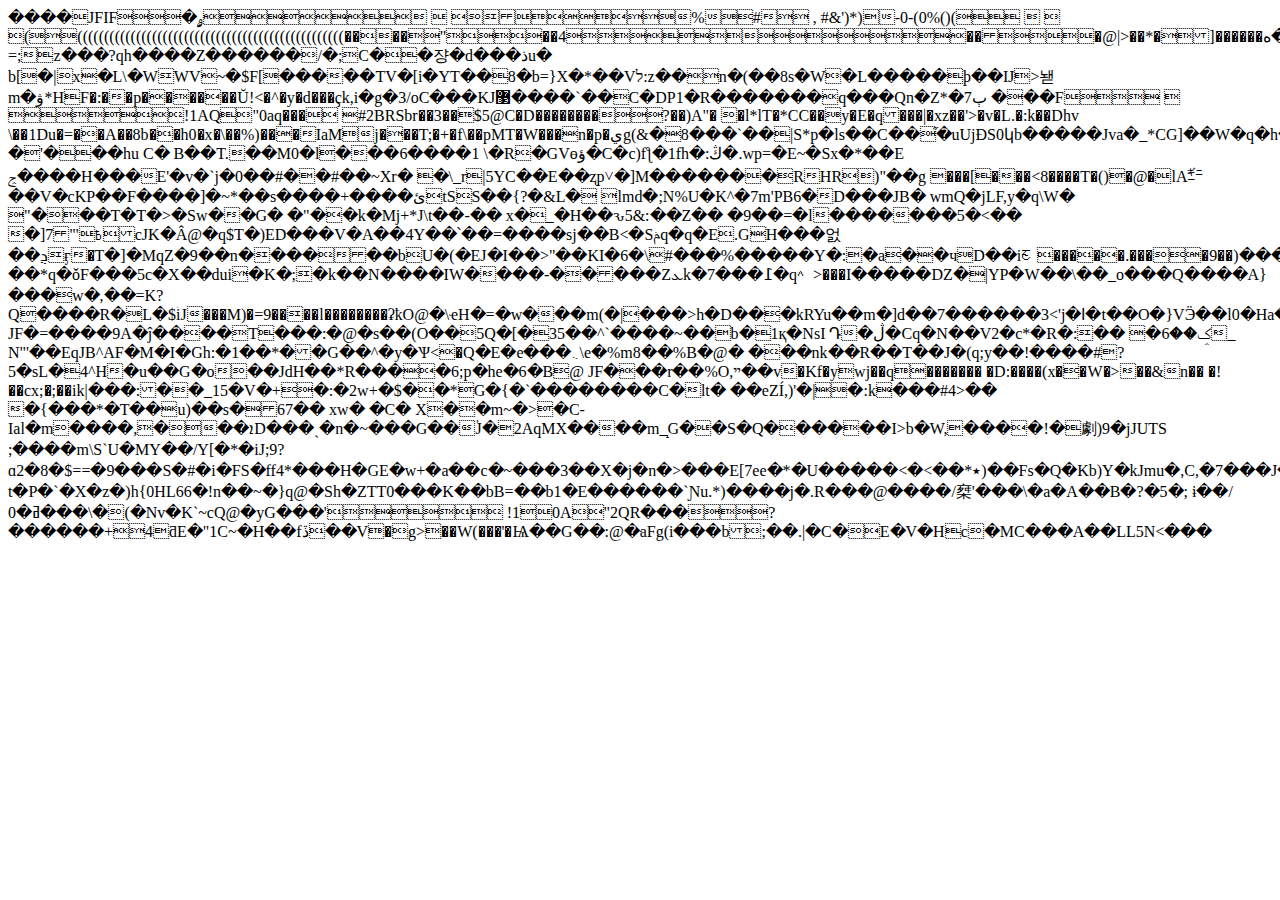
<file: index_2.html>
<html><head></head><body>����JFIF�ۄ


		
%# , #&amp;')*)-0-(0%()(



(((((((((((((((((((((((((((((((((((((((((((((((((((����"��4���@|&gt;��*�]������ه����X|p�k]E�lo�RW���4;ϟ�\H�&amp;��n-=;z���?qh����Z������/�;C��쟝�d���ذu�
b[�|x�L\�WWV~�$F[�����TV�[i�YT��8�b=}X�*��Vל:z��n�(��8s�W�L�����ϸ��Ĳ&gt;놷m�ۋ*HF�:��p������Ŭ!&lt;�^�y�d���ҫk,i�g�3/oC���KJ޳����`��C�DP1�R�������q���Qn�Z*�ٻ7
���F	
!1AQ"0aq��� #2BRSbr��3��$5@C�D��������?��)A"� �l*lT�*CC��y�E�q���|�xz��'&gt;�v�L.�:k��Dhv \��1Du�=��A��8b��h0�x�\��%)���IaMj���T;�+�f\��pMT�W���n�p�يg(&amp;�8���`��|S*p�ls��C��֞�uUjƉS0կb�����Jva�_*CG]��W�q�h�Fl!�'���hu
C�
B��T.��M0�l���6����1
\�R�GVөؤ�C�c)fƪ�1fh�:ڭ�.wp=�E~�Sx�*��E
ݘ����H���E'�v�`j�0��#��#��~Xr�
�\_r|5YC��E��ʐp˅�]M�������RHR)"��g
���[���&lt;8����T�()�@�lA㌑��V�cKP��F����]�~*��s����+����ئtЅS��{?�&amp;L�&nbsp;lmd�;N%U�K^�7m'PB6�D���JB�&nbsp;wmQ�jLF,y�q\W�	"���T�T�&gt;�Sw��G�
�"��k�Mj+*J\t��-�� x�_�H��ԅ5&amp;:��Z��&nbsp;�9��=�l�������5�&lt;�� �]߿'"7cJK�Â@�q$T�)ED���V�A��4Y��՝��=����sj��B&lt;�Sݥq�q�E.GH���엀��ܯӻ�T�]�MqZ�9��n������bU�(�EJ�I��&gt;"��KI�6�\#���%�����Y�:�a��чD��iᤇ�����.����9��)����+�ѥ�m�3�D�hIR��9�W`�:����!��*q�ǒF���5c�X��dui�K�;�k��N����IW����-�����Zܥk�߁���7�q᭴&gt;���I�����DZ�|YP�W��\��_o���Q����A}���w�,��=K?Q����R�L�$ۛiJ���M)�=9����l��������ʡҟO@�\ҽH�=�w���m(�|���&gt;h�D���kRYu��m�]d��7������3&lt;'j�ا�t��O�}VӬ��l0�Ha�4�B[@	JF�=����9A�ĵ����T���:�@�s��(O��5Q�[�35��^`����~��b�1қ�NsI
Դ�ڷ�Cq�N��V2�c*�R�:��
�ݤ��6_
N"'��EqJB^AF�M�I�Gh:�1��*��G��^�y�Ѱ&lt;�Q�E�e���܆\e�%m8��%B�@� ���nk��R��T��J�(q;y��!����#?5�sL�4^H�u��G�o��JdH��*R����6;p�he�6�B@	JF���r��%O,ײ��v�Kf�ywj��q�������
�D:����(x��W�&gt;��&amp;n��
�!��cx;�;��іk|���:��_15�V�+�:�2w+�$��*G�{�`��������C�lt�
��eZÍ,)'�|�:k���#4&gt;��	�{���*�T��u)��s�67�� xw�&nbsp;�C�
X��<m�r�ɲ+jr�cj��n��;{۰�㌳�=w+h4��.�a���d] 5�v�<e��@��)�9="" h?��="">m~�&gt;�C-Ial�m����,���ܐD���ˏ�n�~���G��ؙJ�2AqMΧ����m_̝G��S�Q������I&gt;b�W,����!�劇)9�jJUTS	;����m\S`U�MY��/Y[�*�iJ;9?ɑ2�8�$==�9���S�#�i�FS�ff4*���H�GE�w+�a��c�~���3��X�j�n�&gt;���E[7ee�*�U�����&lt;�&lt;��*٭)��Fs�Q�Kb)Y�kJmu�,C,�7���J��u�rN)t��Y��2�J?t�P�`�X�z�)h{0HL66�!n��~�}q@�Sh�ZTT0���K<tv�ָ�ac�j�v�b�2�^�i�e��gi��?�̩{���߾!�� ��ob���$�3��chm)jfĤx����,�="" ��������!="" 12q"0abaq���3���?���`}ėe��ɤ�ռ�q�r���b�-���b��p��i9w"��']hr:="" &9���x��@���q&�zeq�l��qq#�;u��ڰ��ix0v�nm="" ]�,��[ڬ^�ݺmm�^|�o�xl��1�u8�?�7�׆Œd="^5%�5f4]̣����˨j�3x">��bB=��b1�E������`Ɲu.*)����j�.R���@����/椉'���\�a�A��B�?�5�; ɨ��/ߥ�0���\�(�Nv�K`~cQ@�yG���' !10A"2QR���?������+4ƌE�"1C~�H��fڏ��V�g&gt;��W(���'�Ѩ��G��:@�݀aFg(i���b;��.|�C�E�V�Hc�MC���A��LL5N&lt;���</tv�ָ�ac�j�v�b�2�^�i�e��gi��?�̩{���߾!��></m�r�ɲ+jr�cj��n��;{۰�㌳�=w+h4��.�a���d]></body></html>
</file>
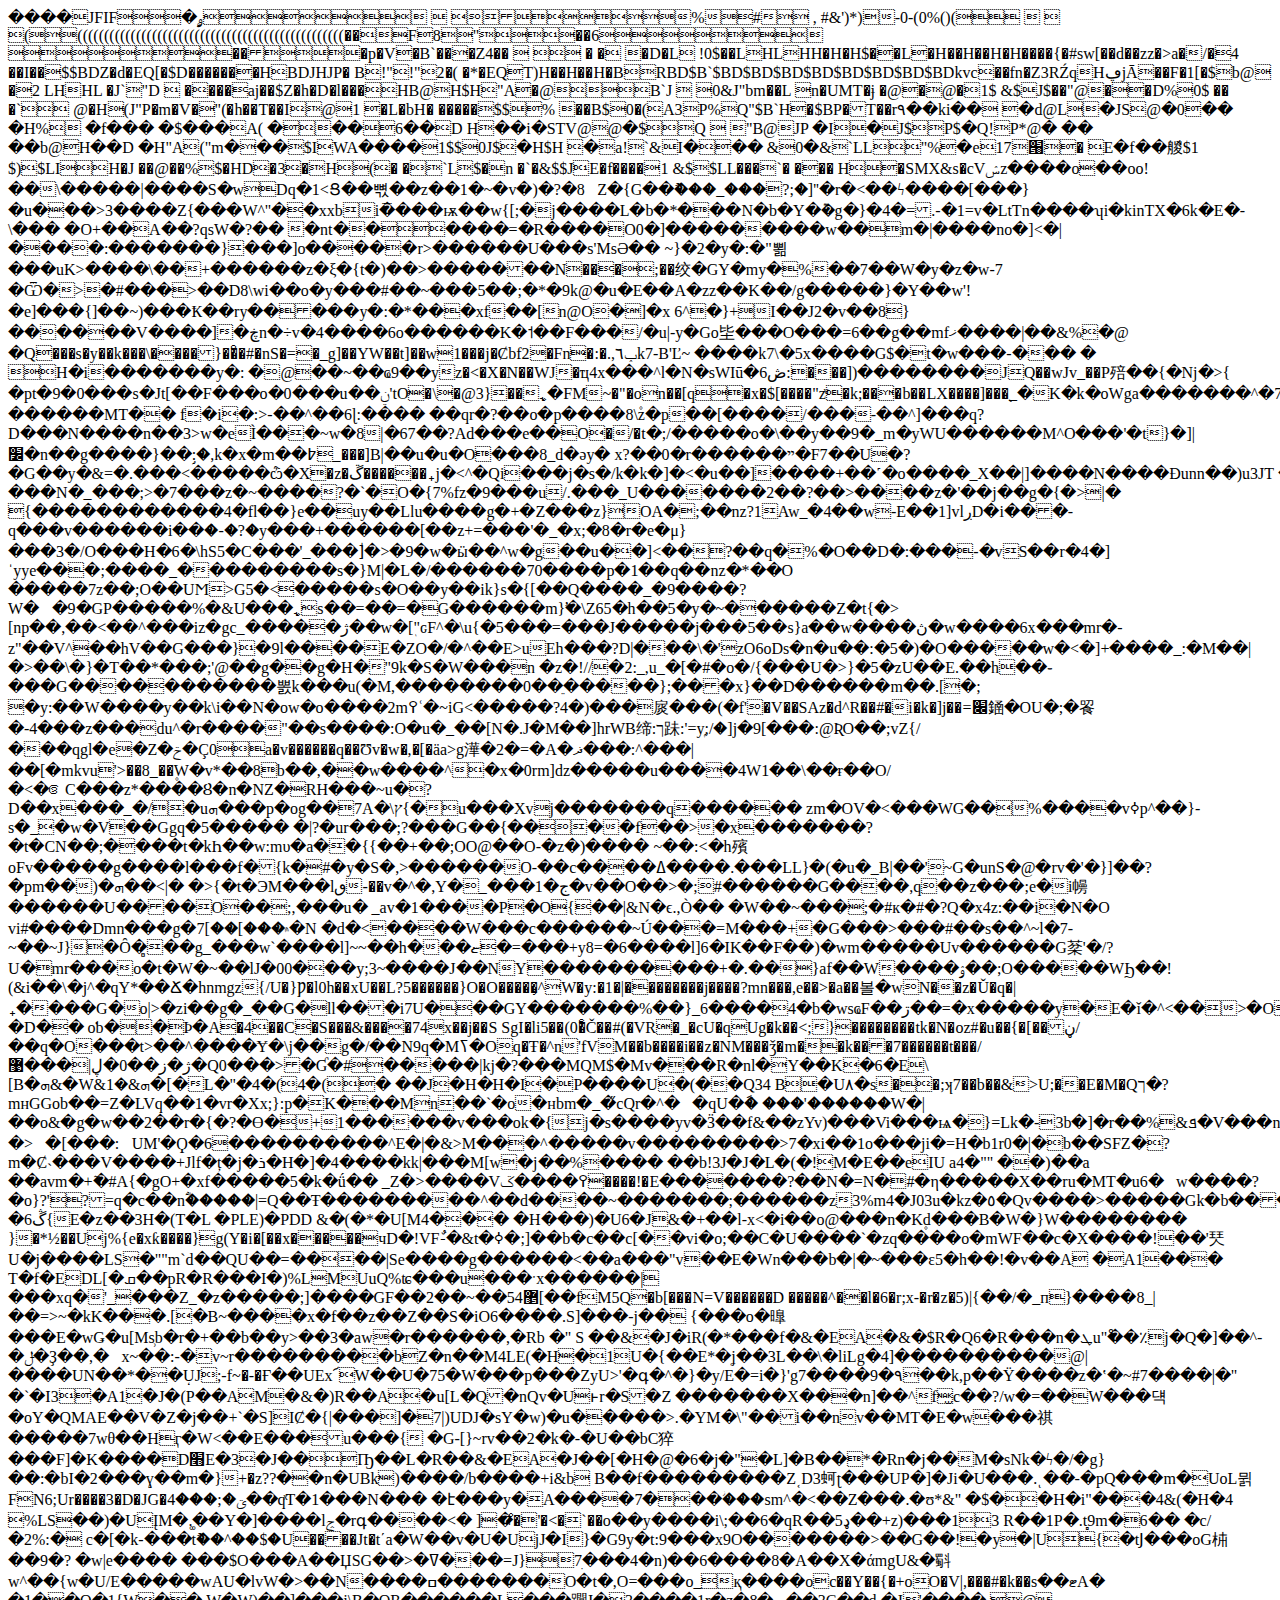
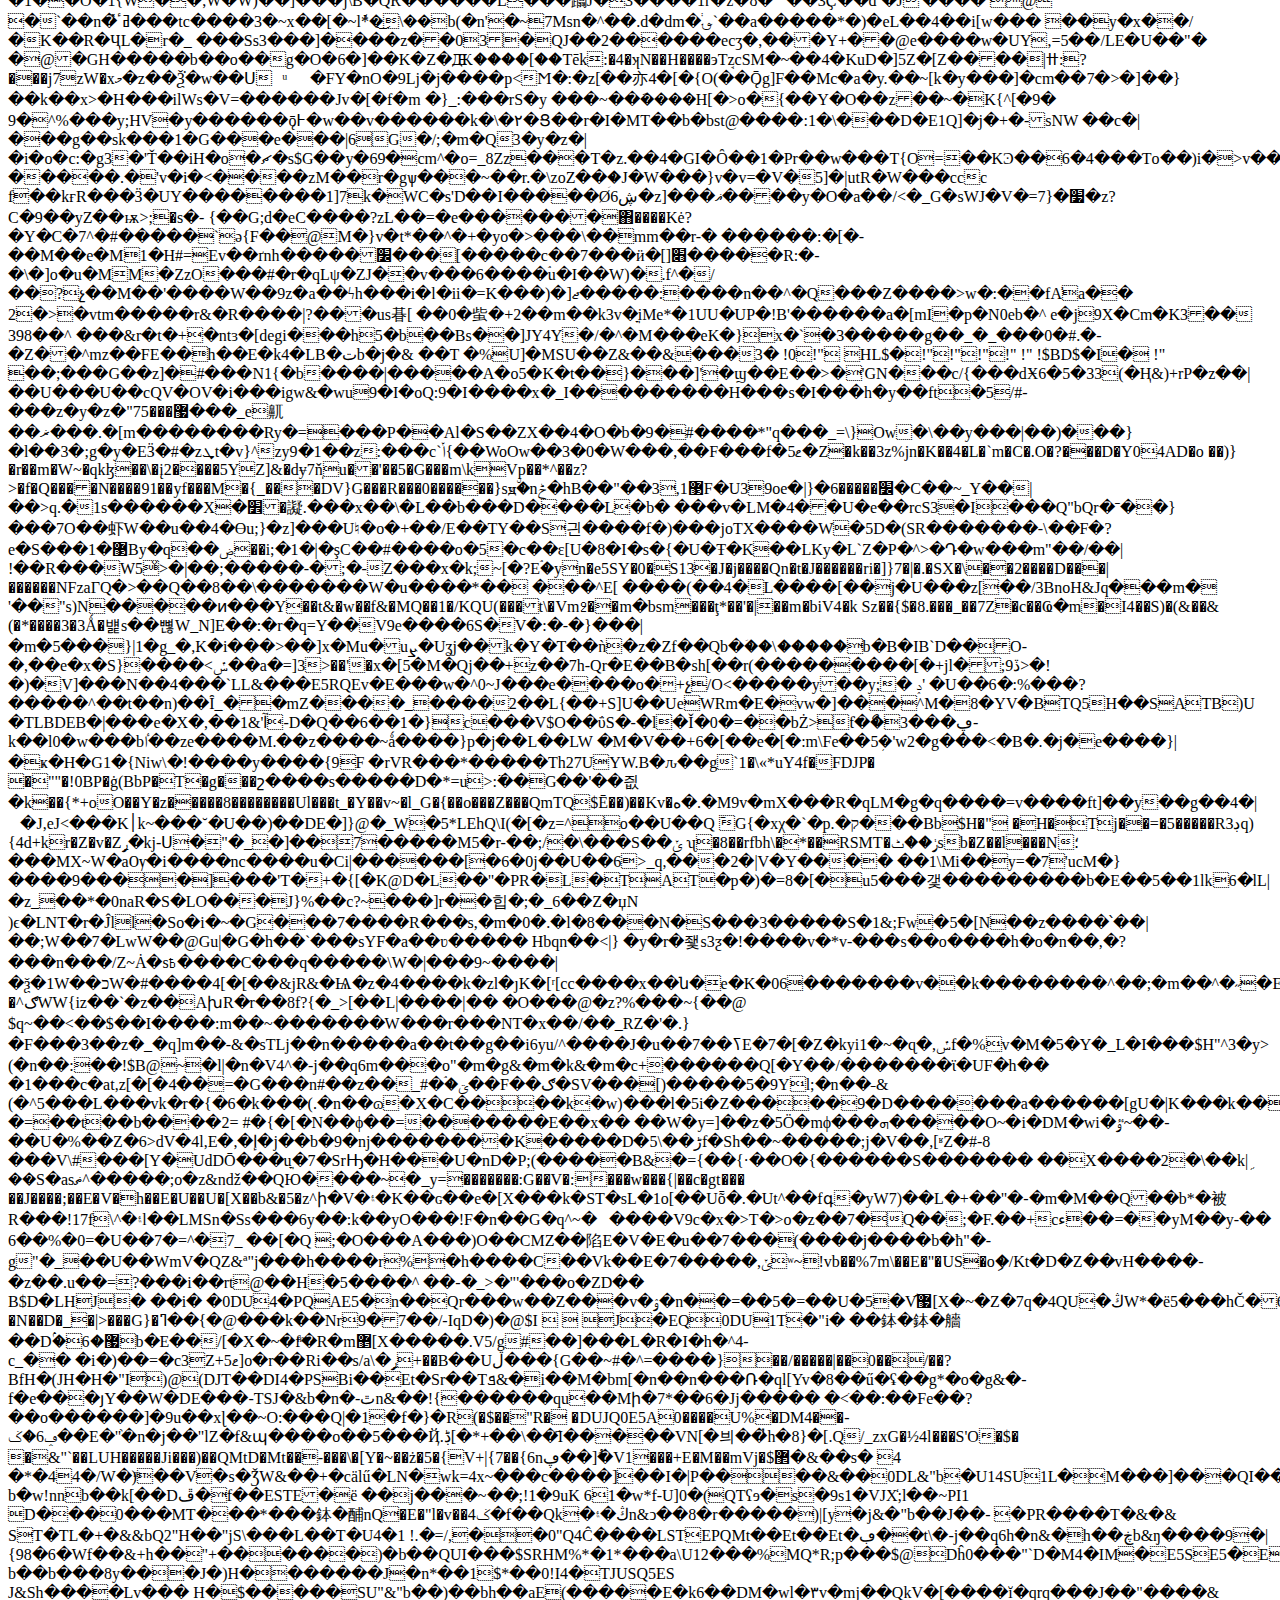
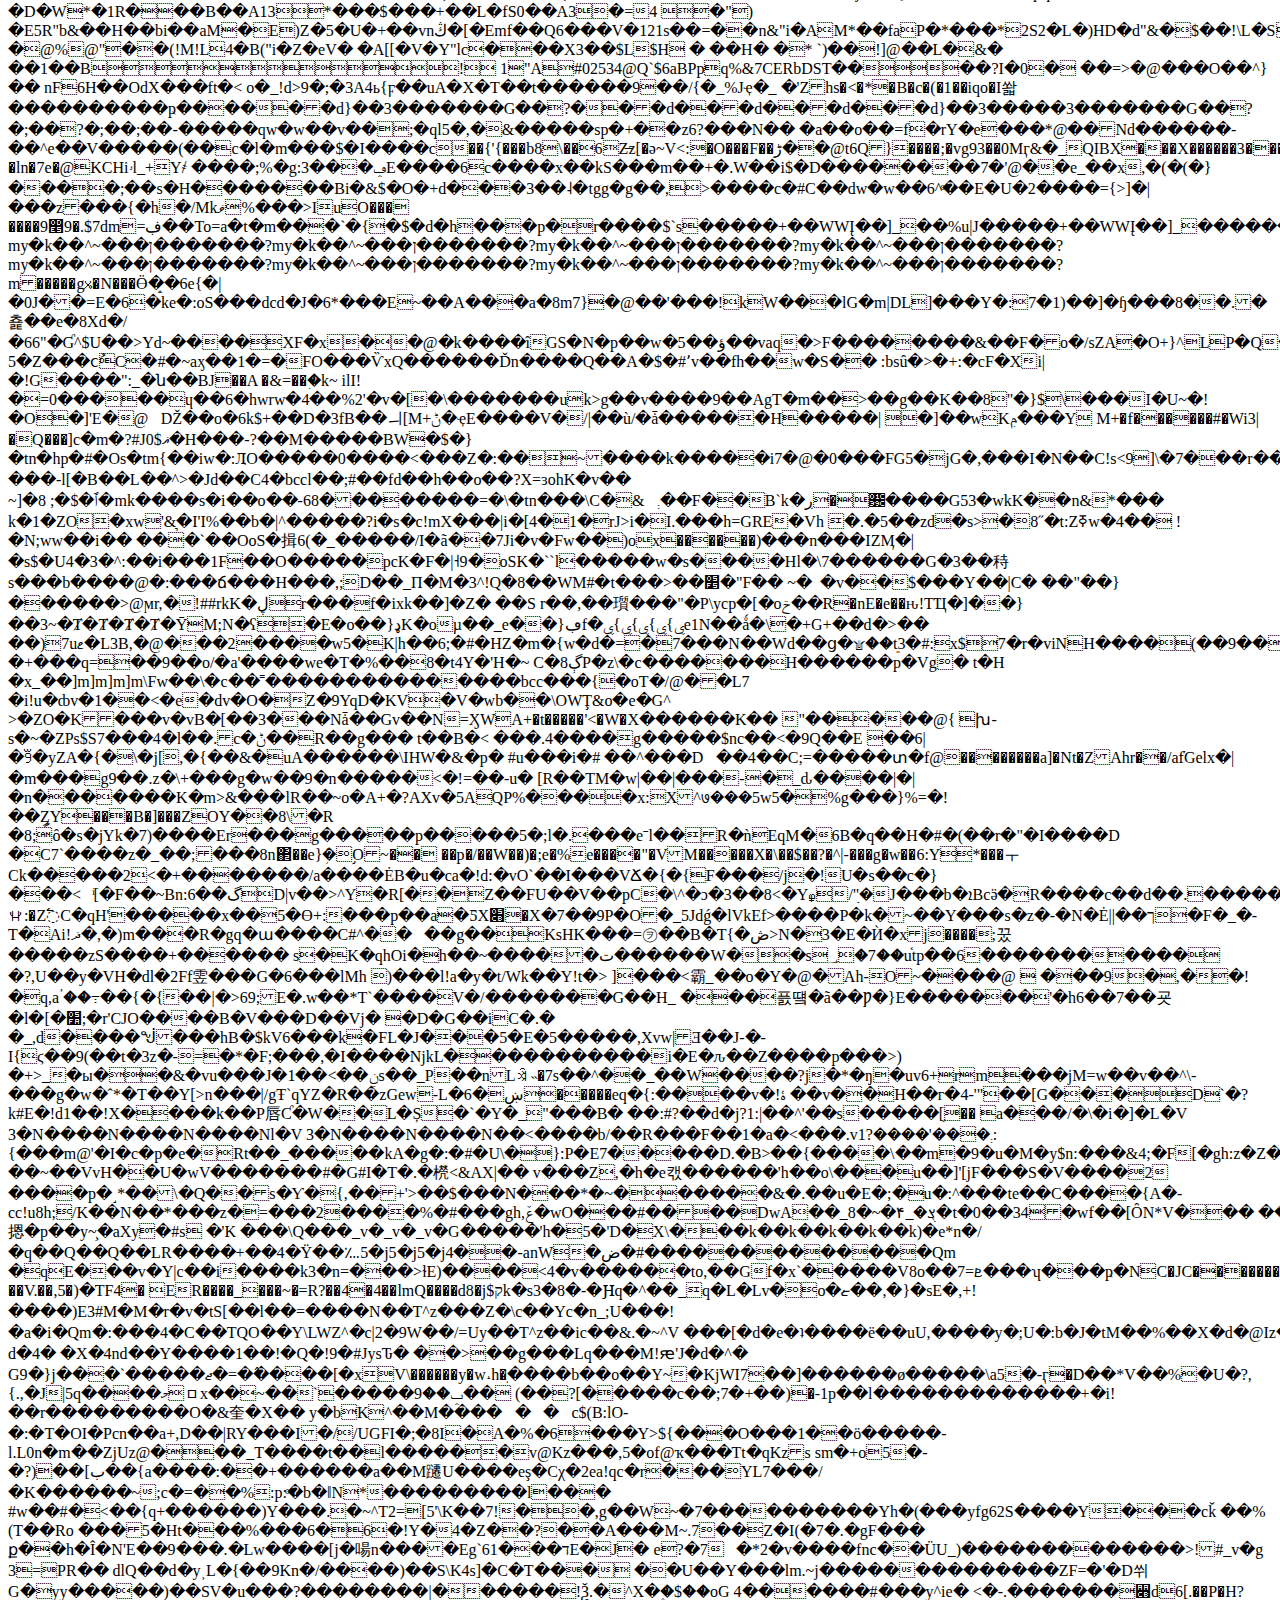
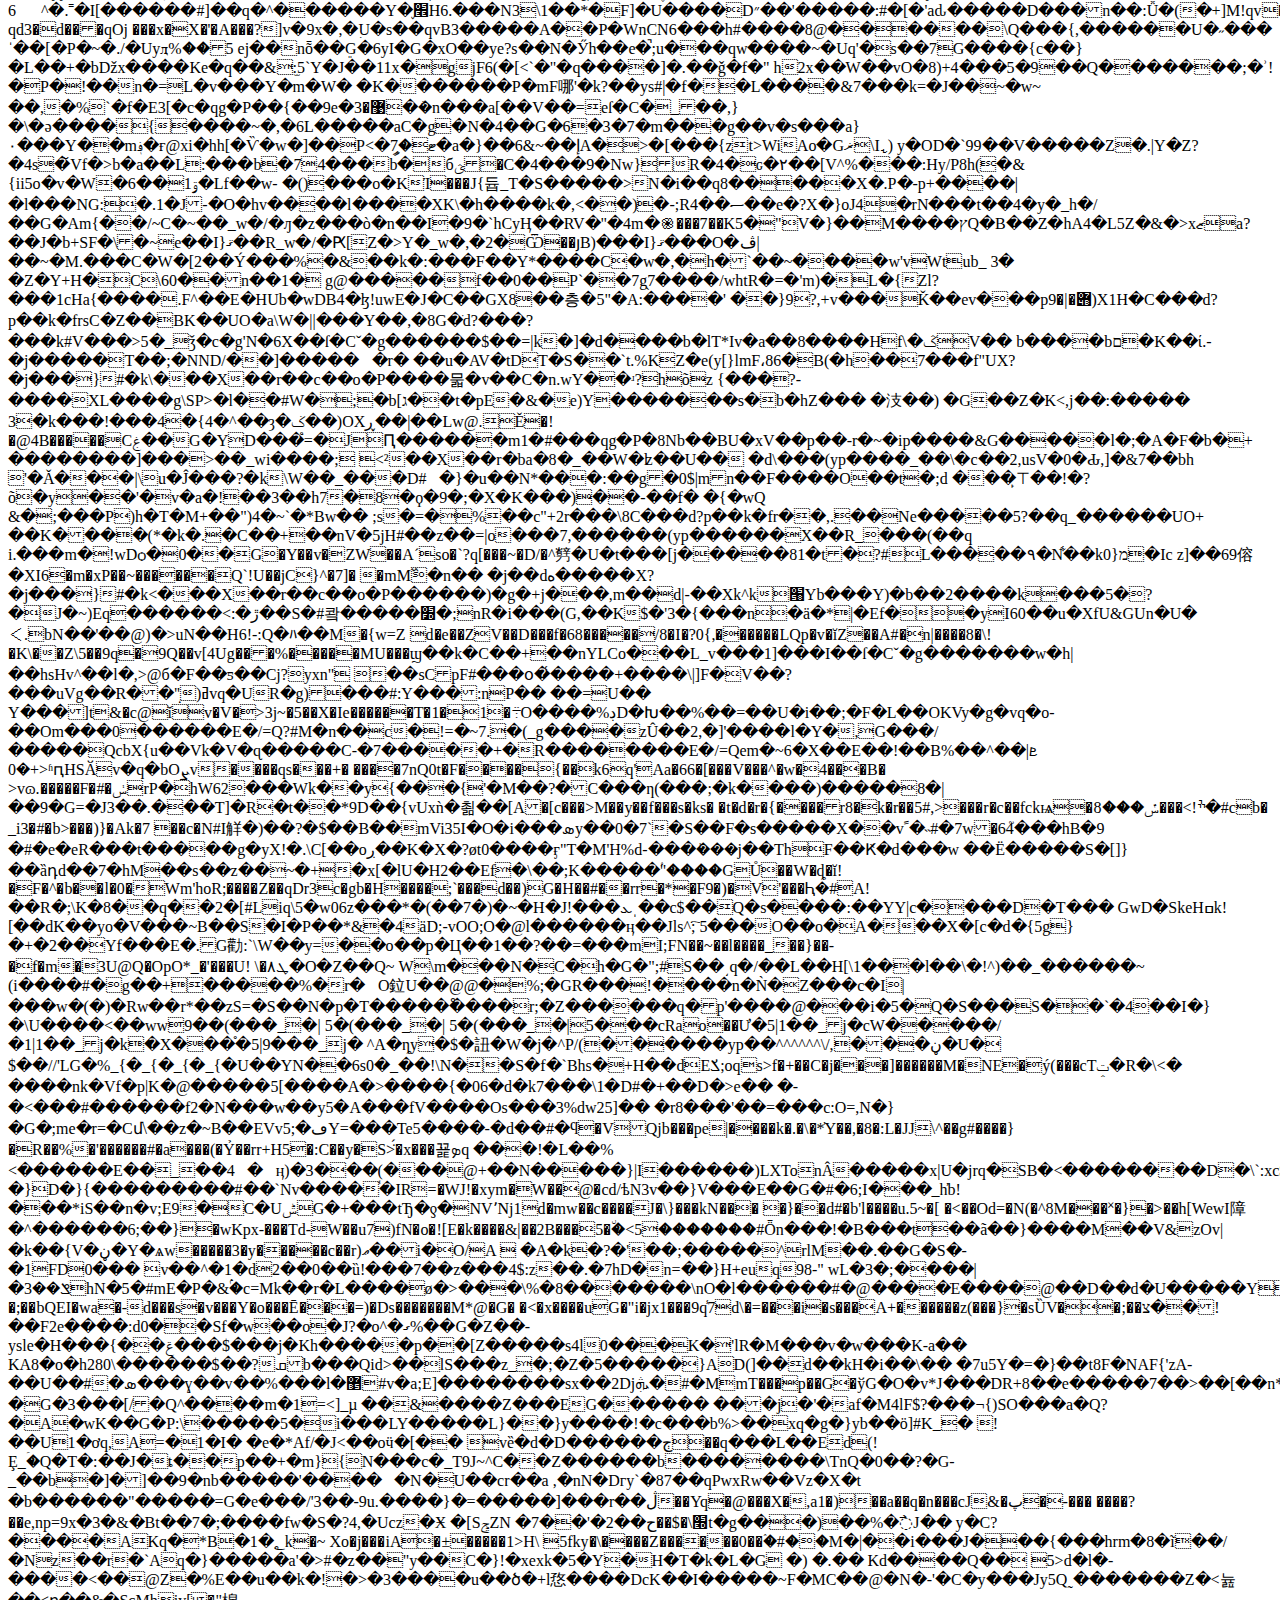
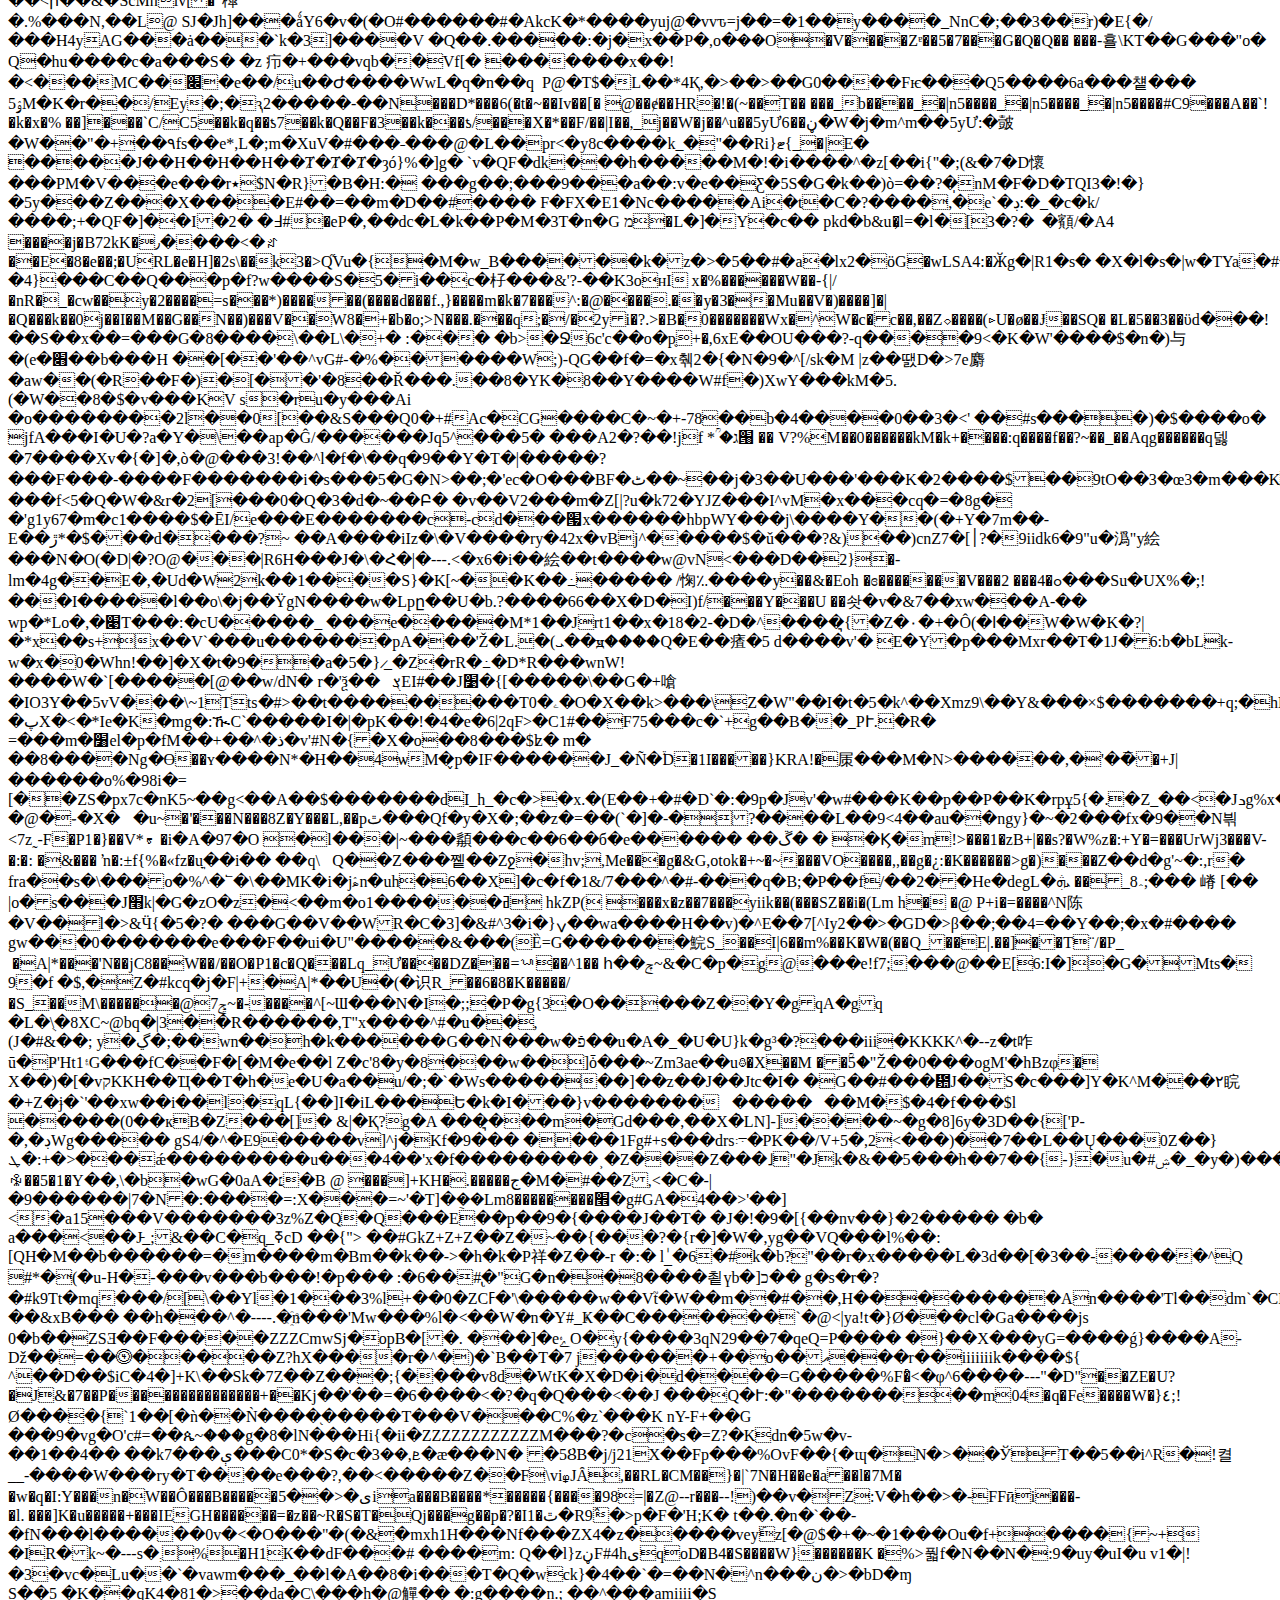
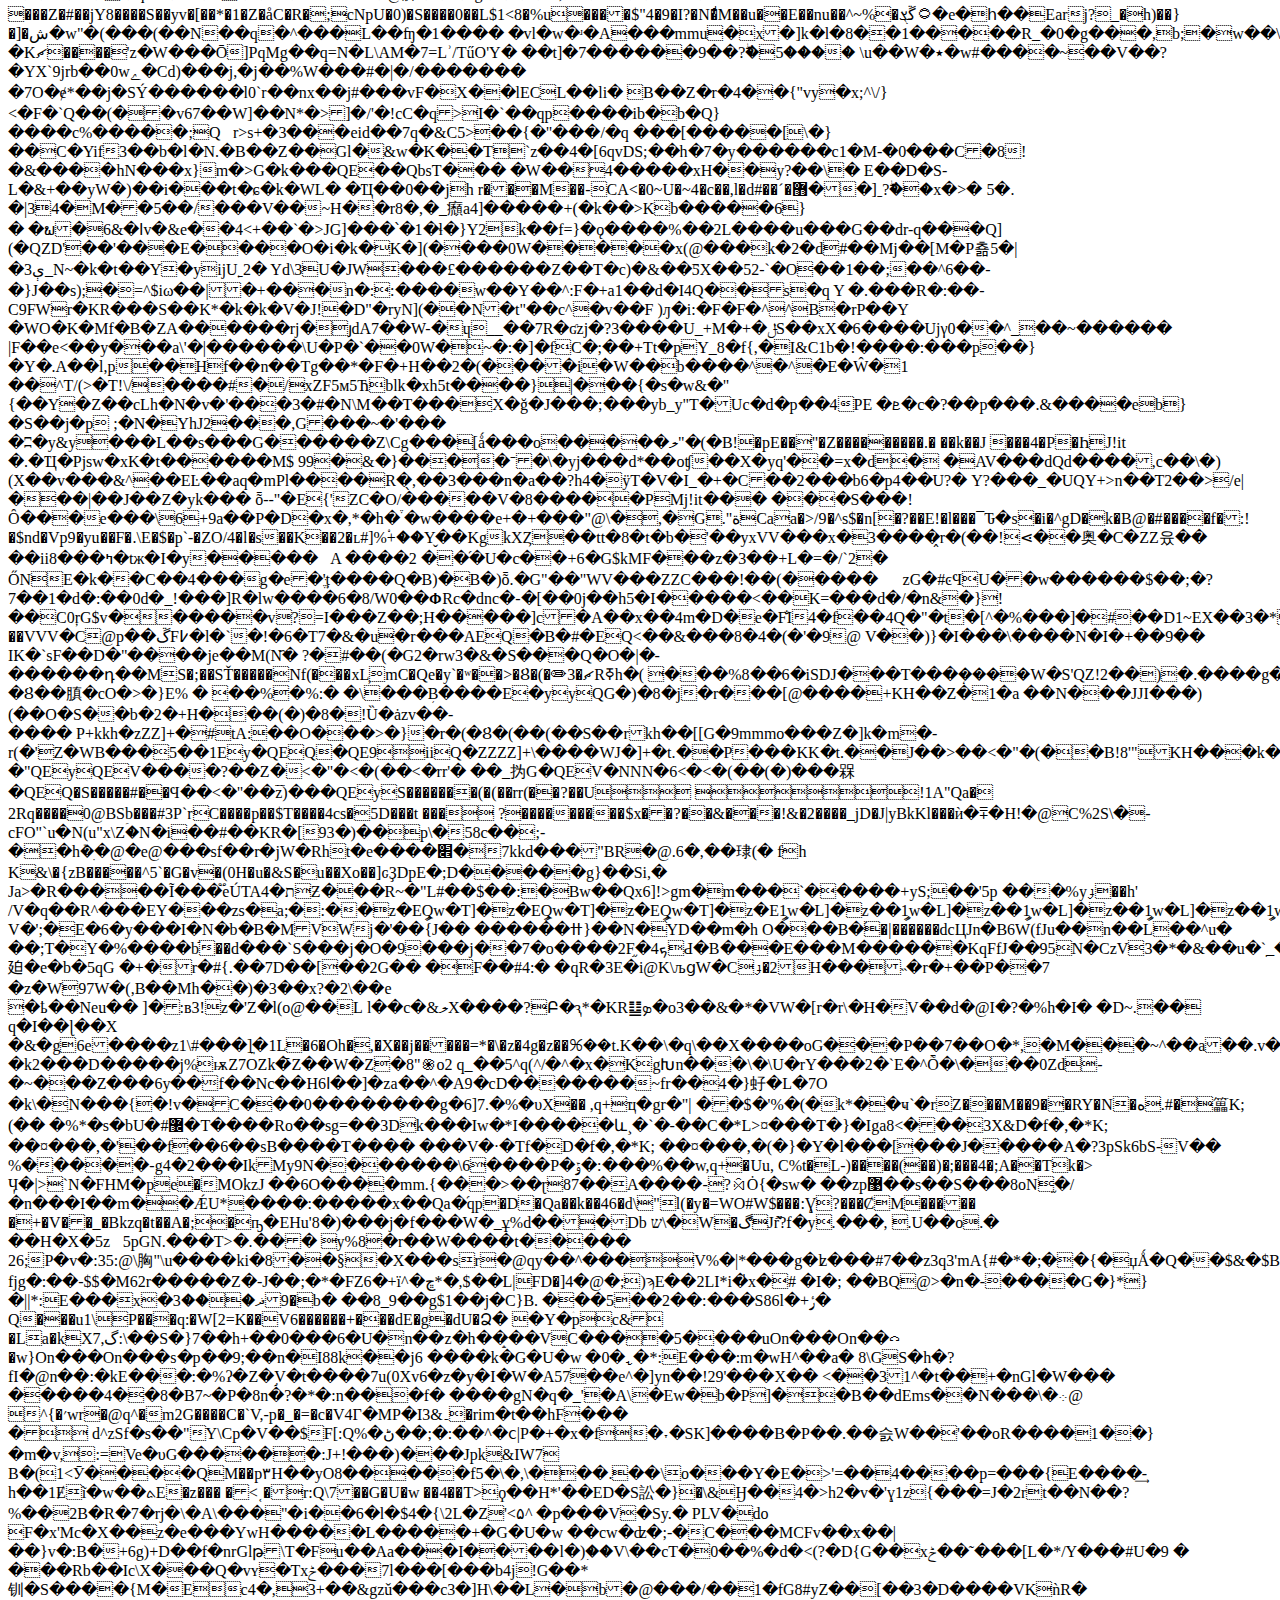
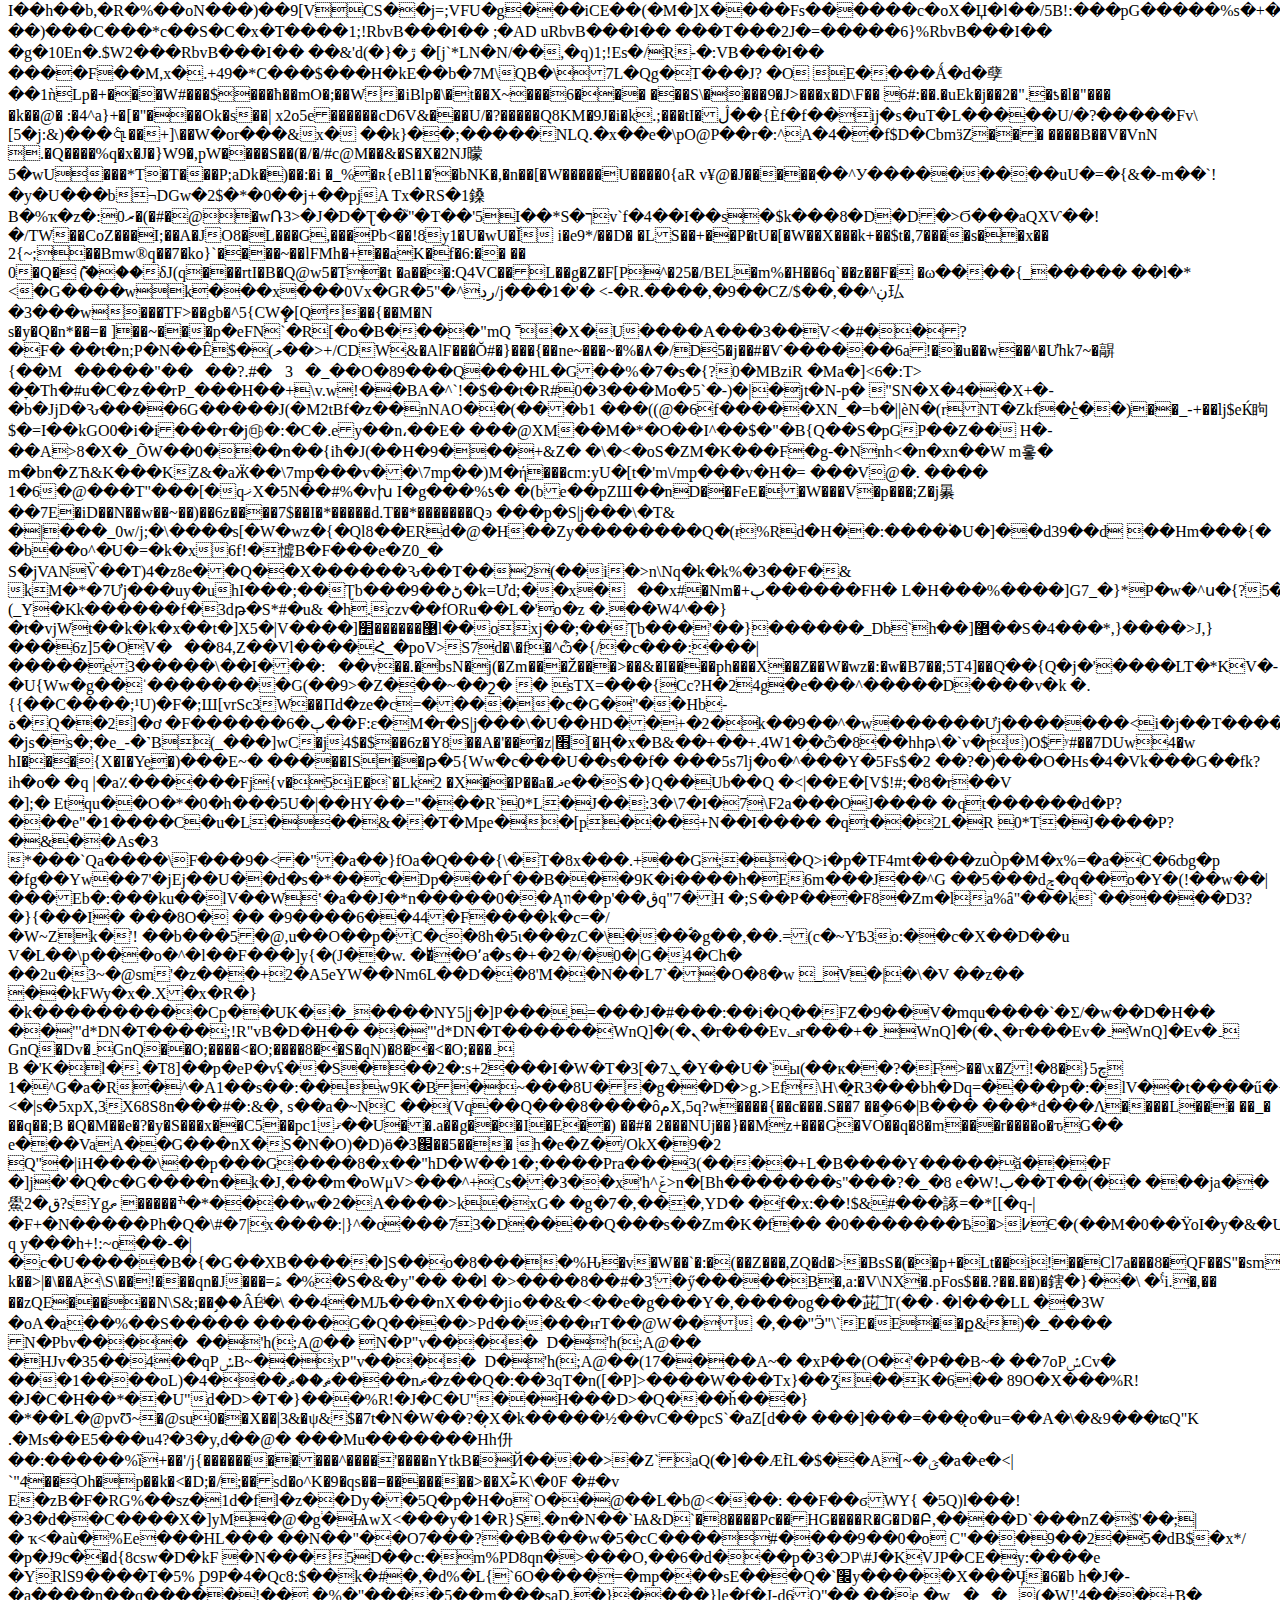
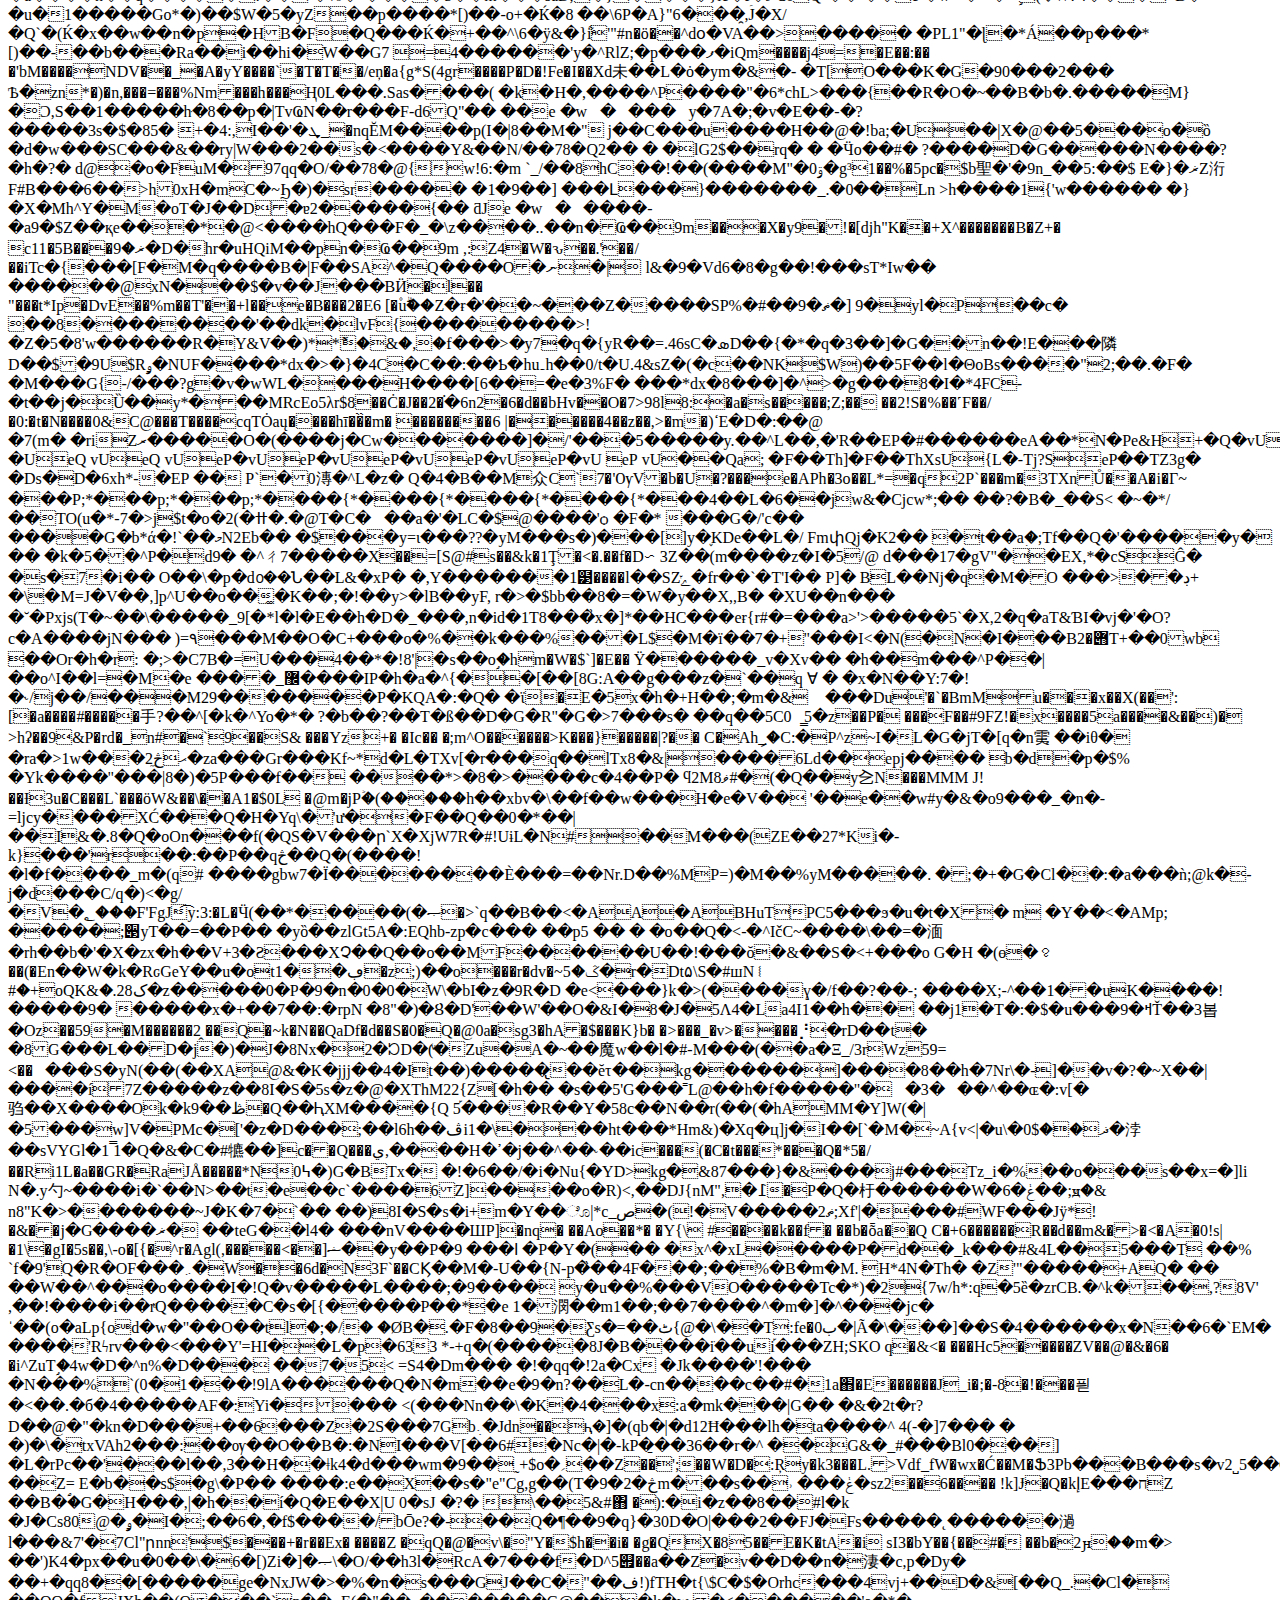
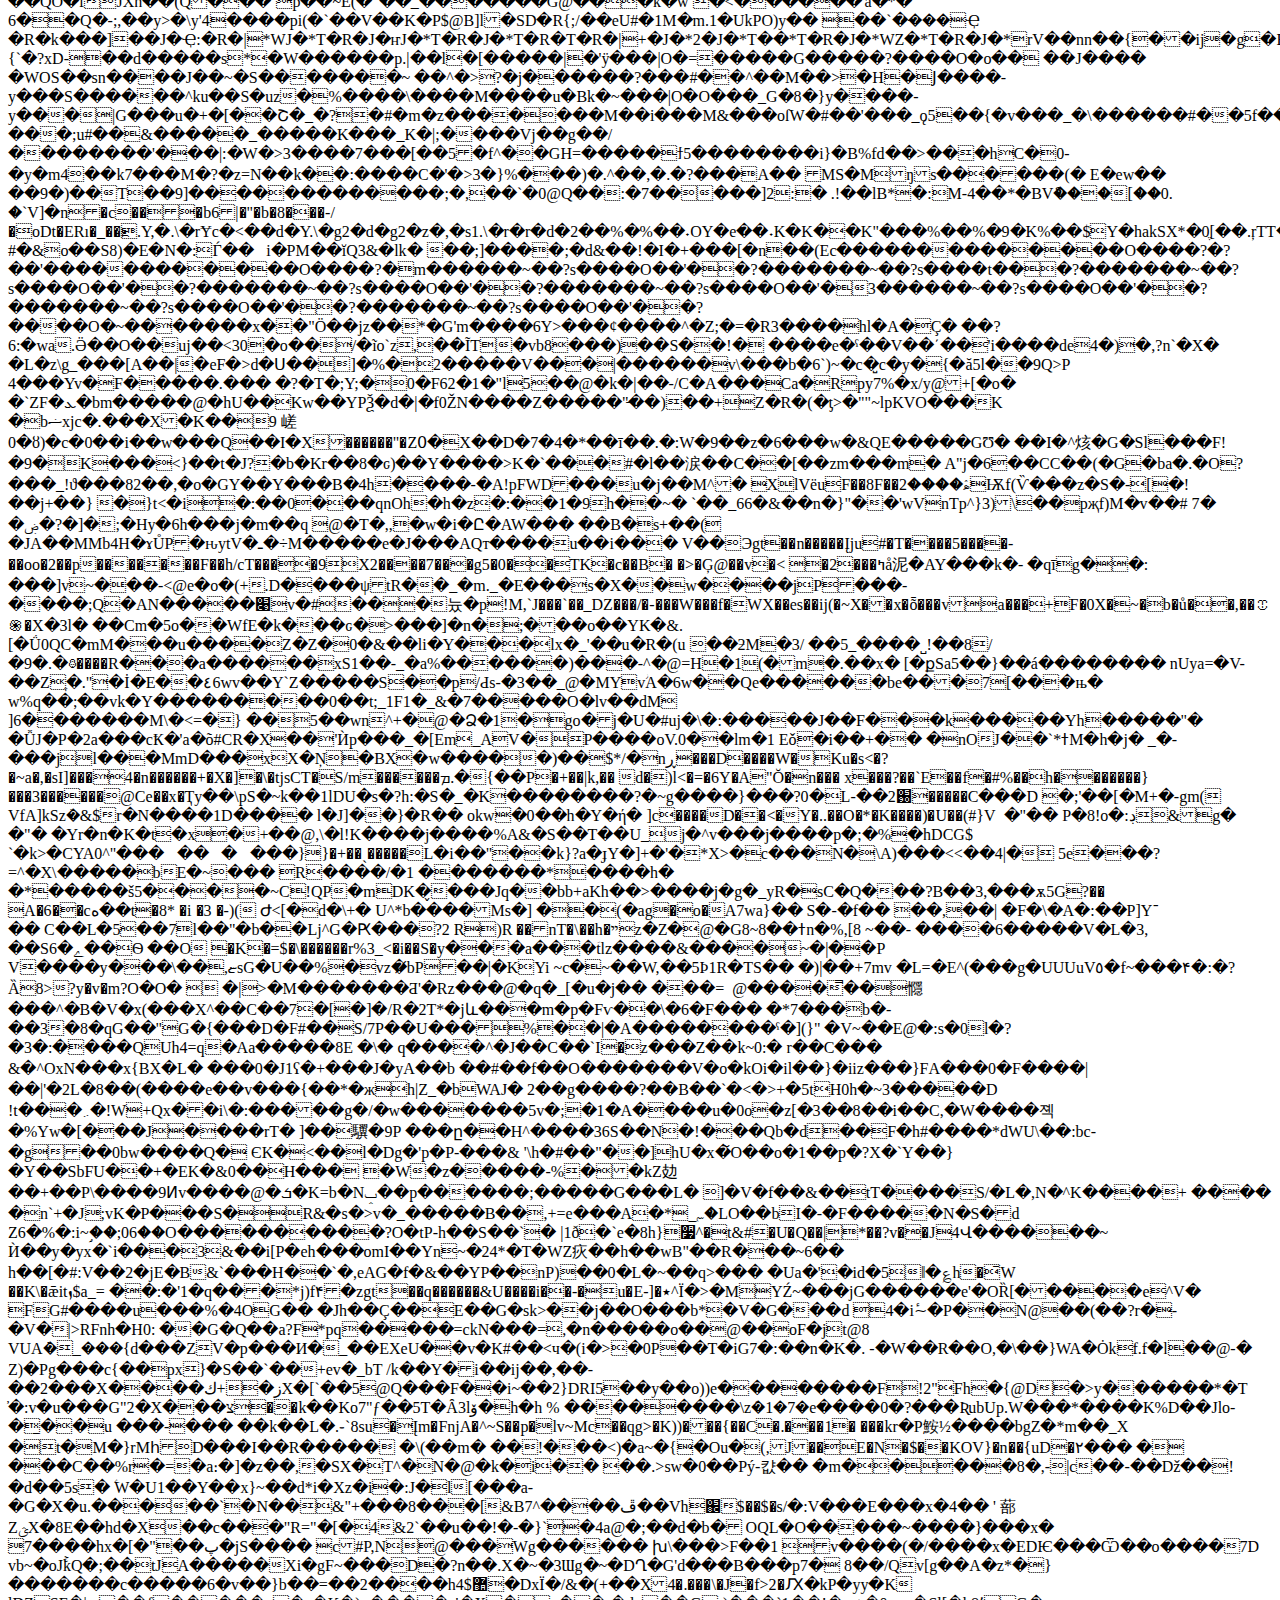
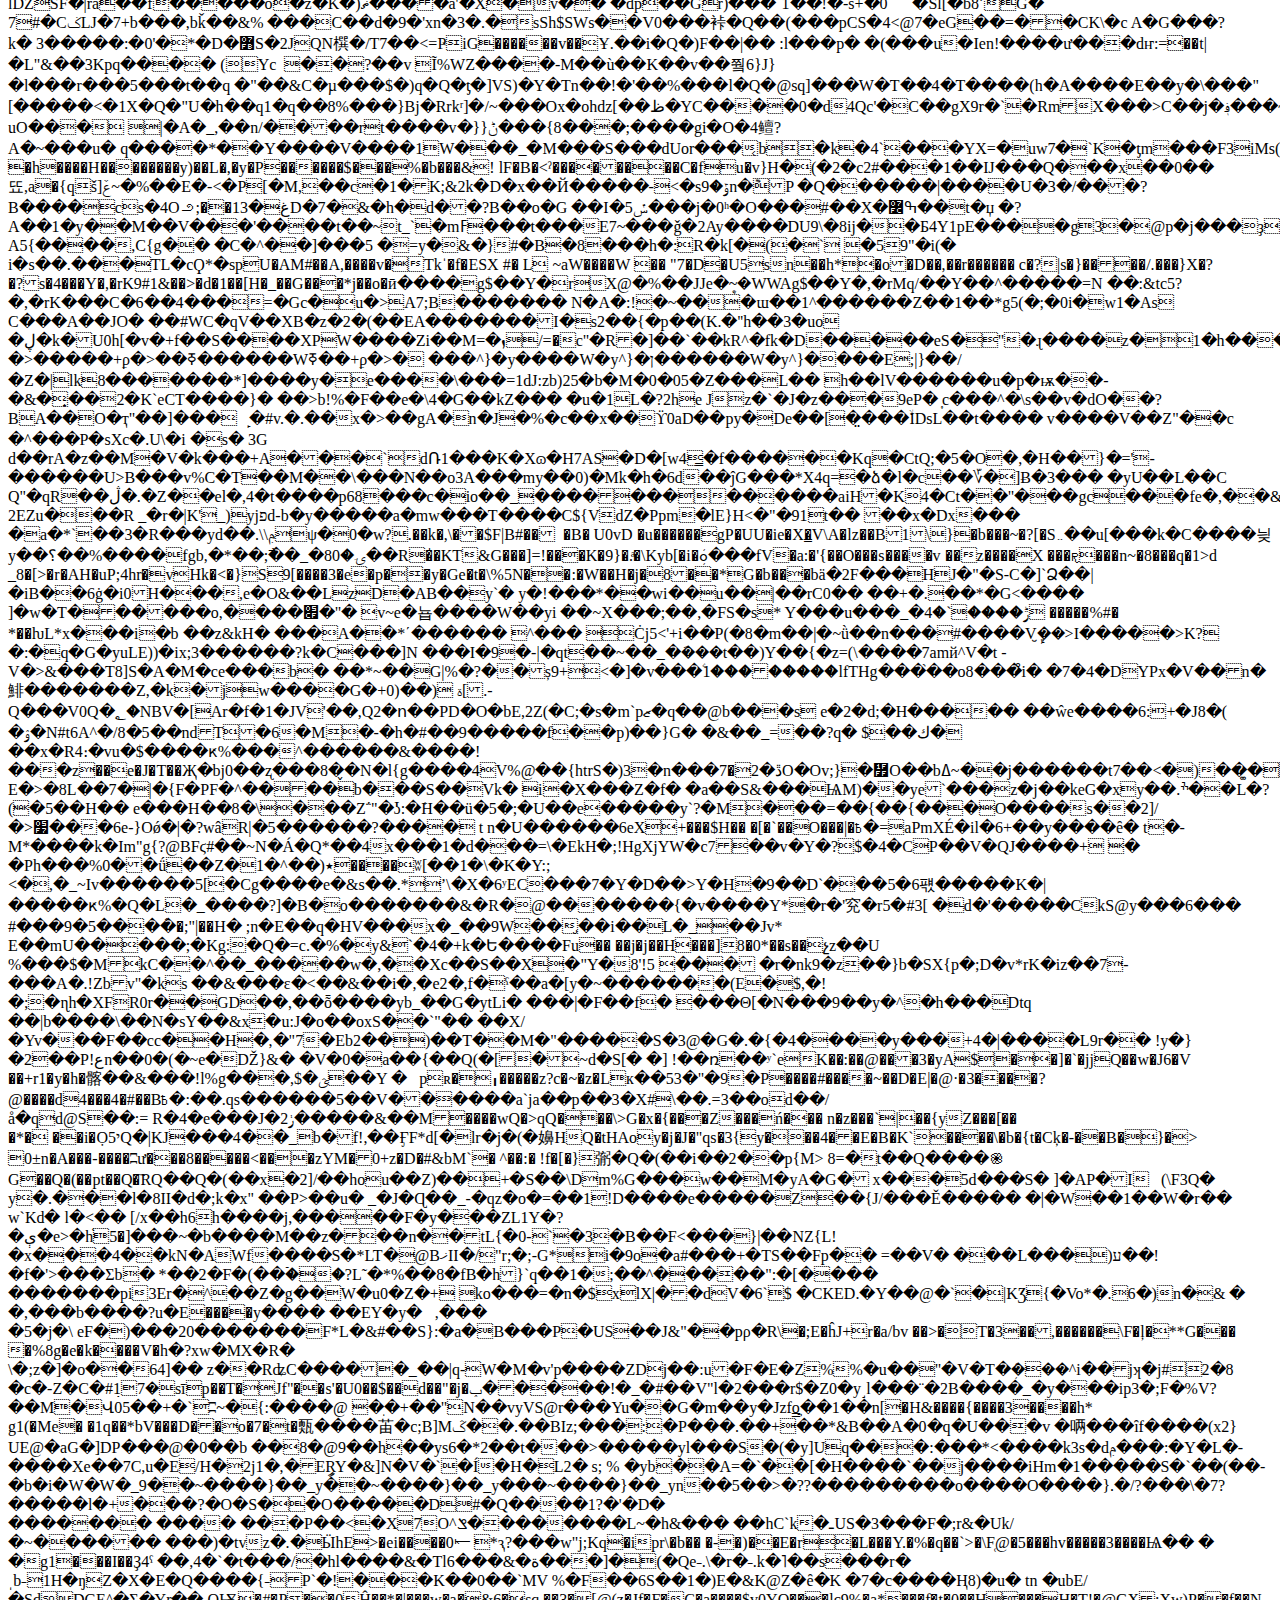
<file: index_3.html>
<html><head></head><body>����JFIF�ۄ


		
%# , #&amp;')*)-0-(0%()(



(((((((((((((((((((((((((((((((((((((((((((((((((((��F8"��6	���p�V�B`���Z4��	  �	� �D�L	!0$��LHLHH�H�H$��L�H��H��H�H����{�#sw[��d��zz�&gt;a�/�4
��I��$$BDZ�d�EQ[�$D�������HBDJHJP�	B!"!"2�(	�*�EQT)H��H��H�BRBD$B`$BD$BD$BD$BD$BD$BD$BD$BDkvc��fn�Z3RŹqHڥjĀ��F�1[�$b@ �2 LHHL �J`"D	 	����aj��$Z�h�D�l���HB@H$H"A�@B`J		0&amp;J"bm��L	n�UMT�ɉ	�@�@�1$	&amp;$J$��"@��D%0$ ��	�` @�H(J"P�m�V�"(�h��T��I@1 �L�bH�	�����$$%	��B$0�(A3P%Q"$B`H�$BP�T��r٩��ki�� 	�d@L�JS@�0��	 �H%	�f���	�$���A(	���6��D&nbsp;H��i�STV@@�$Q  "B@JP �I�J$P$�Q!P*@�	��	��b@H��D&nbsp;�H"A("m���$IWA����1$$0J$�H$H �a!`&amp;I���	&amp;0�&amp;`LL"%�e17՘�	E�f��艐$1  $)$LIH�J	��@��%$�HD�3�H(� �`L$�n	�`�&amp;$$JE�f����1 &amp;$$LL���`� ��� H�SMX&amp;s�cVݾ<w���$������0 �(�(���$���="" �i&@��f����0$�������`"f�����0������`�a="" �="" ��30���^�๖�d���i��l�[�-o��'#�3n���徦�!�j{��۵7ll�t�="" ������0�&!(��x�hh�(��qmtĀ$�������j$���="" �!$�������1$�$�~���z<,�&z_����n����mm��yƽwޓ�wkdg��w�j��շ����:n��="şBi�Q��rL	D������I��VPP��	D�+�j�����d�	��L&nbsp;&amp;&nbsp;J&nbsp;J�A&nbsp;J$0	�`%&amp;��  J�I �	��p���s���M��s�G�SU���h��.��R�ي.jr��n1�qu��i�Fǩ�x��:����WH��oo����J$��(�%�rƥ�;f�m���jF٩f�m����h�5�d֍�Z6S�6�l���kͬ6�l���kͬ6�l����h�N�l���kͬ8֍�Z6S�&amp;�l�ѲkFɭ&amp;�l�ѲkFɭ&amp;�l�Ѳ�V=&nbsp;��z���f�x&nbsp;�*��n4��cf#&quot;���S�^�]j��[KR�3/E�����R�?&nbsp;ŕ�n�O5��<�Ɨ�l���w����Ԛs�DN������	� �qa�������������������������������������w��14�9V��e�#&quot;�mZ��ҩ��u�4V�\�D��זm�ww�k���[�vcO��[\�-�Z\��N�m�O��=\dL�����	 �qa����������������������������������i���=�e�cѵ�˷�f�
u8{h�x�S�1Leۘ�{w�s]j��7�g����A�v���-^q�E��F�a����=7;/;��������}��a�3����&quot;@,>�������������W�:��" �s��㇝������������o="Ï�mx���S:K�~���j2���U�X�b���rlDڶ.ۉW�93�2��K;:���j�׵�&amp;UxW���LY���%��r���Ήȣ&quot;�m����;u%~�K����A(����������{�3����wy�=���R�jR����9���ZƘr�鴟2��ߜ��䤞��z&quot;��5�K�S嵾��yyk�-��|�޺o�����O8�<k�t" ���g@�Ɖ�*�w�t_�="�" �t��89i��\�'��[嶺�=""  ���;[��g�="\m�֗�Y�y��+[NLMV�1m�ƵmۻbԦ�1*��É�6��6�Vh����۪-FM��ƹM������ƻ[l://���]E}��&amp;����I��������^~���m���|��c�8��r����<#��7�azn��k��" �芾}��5�'�r��ܷ�|�v��;���="">z����o��oo!��\�����|����S�wDq�1&lt;Ց��뼋��z��1�~�v�)�?�8Z�{G��ޮ���_���?;�]''�r�&lt;��ϟ����[���}�u���&gt;3����Z{���W^''��xxbi�܏���ѭ��w{[;�j����L�b�*���N�b�Y�݉�g�}�4�=.-�1=v�LtTn����ʮi�kinTX�6k�E�-\���&nbsp;�O+��A��?qsW�?��
�nt������=�R����O0�]���������w��m�|����no�]&lt;�|����:�������}���]o�����r&gt;������U���s'MsӘ��&nbsp;~}�2�y�:�"뾞���uK&gt;����\��+������z�ξ�{t�)��&gt;�������N��<nw����ku�)������|�-��̺�����i��|���v��l|��9�a��o��8�����s����lm֯=01ګft�zh��]�����]����g����?e�p_)�9� �3��:yo��Ö5�v���0�v?�������6}ί��������r�i�="���&amp;�D��" �="" ��������:�,��_�rn�c躯sރ�9���m�|�a鼿g��ϝ���x<�og�z���޷��:�{��^n="K������/aW���-�Mge���\�n���|���_�=s�����4��p®�Ⱥ璘&nbsp;���^Sק�z畏���h���[���[��W�M�[��������;'���Ú�k�v�)�o&nbsp;����Gyk�&amp;����gκe�/��g����9Z�_A��o�^�:k�{�3��xUm���׻��G���yz����4ΩF��b-k]�f���z�jۉ������M�D�Z8���" �\��ҝ��m��fzz�'��<^�a��6��="" ��r�k�k6~����="" ���="" @�i(�)�v="">�;��绞�GY�my�%��7��W�y�z�w-7 �Ѿ�&gt;�#���&gt;��D8\wi��o�y���#��~���5��;�*�9k@�u�E��A�zz��K��/g�����}�Y��w'!�e]���{]��~)���Ҟ��ry�����y�:�*���xf��[n@O�]�x
6^�}+I��J2�v��8}������V����]�ڿn�÷v�4����6o������K�˦��F���/�u|-y�Go坒���O���=6��g��mfޚ����|��&amp;%�@ �Q���s�y��k���\����}��ͦ�#�nS�=�_g]��YW��t]��w1���j�Ȼbf2�Fn�:�.,ݕ٦k7-B'Ľ~
����k7\�5x����G$�t�w���-��� �	H�i�������y�:&nbsp;�@��~��ҩ9��yz�&lt;�X�N��WJ�ҵ4x���^l�N�sWIū�6ڞ:���])��������JQ��wJv_��P殕��{�Nj�&gt;{
�pt�9�0���s�Jt[��F���o�0���u��ݧ'tO�\�@3}��ߩ�FM~�"�on��[q�x�$[����"zͮ�k;���b��LX����]���֭_�K�k�oWga�������^�7��{O��}������MT��
f�i�:&gt;-��^��6ɭ:����	��qr�?��o�p����8\۫z�p��[����/���-��^]���q?D���N����n��3&gt;w�eÌ���~w�8|�67��?Ad���e��О�/�t�;/�����o�\��y��9�_m�yWU������Μ^O���'�t}�]|׼�n��g����}��ٟ:�,k�x�m��߈_���]B|��u�u�O���8_d�әy�&nbsp;x?��0�r������ײ�F7��U�?�G��y�&amp;=�.���&lt;�����ѽ�X�z�ߪ������ڱj�&lt;^�Qi���j�s�/k�k�]�&lt;�u��]����+��˹�o����_X��|]����N����Ðunn��)u3JT&nbsp;���m^*�m����3�O��?���N�_���;&gt;�7���z�~����?�`�O�{7%<g��ێ�k蟝�����[޵q�α��3<?���k��������s�70�ϱ������ߝ�g5�^?��}w��xǳss�x�ļ��gu�]w����~��i����w����t}���{��>fz�9���u/.���_U�������2��?��&gt;����z�'��j��g�{�&gt;|� {������������4�fl��}e��uy��Llu����g�+�Z���z}OA�;��nz?1Aw_�4��w-E��1]vlڔD�i���-q���v������i��ަ�-�?�y���+������[��z+=���'�_�x;�8�r�e�μ}���3�/O���H�6�\hS5�Ϲ���'_���]ٰ�&gt;�9�w�ӹ��^w�g��u��]&lt;��?��q�%�O��D�:���-�vS��r�4�]ˈyye���;����_���������s�}M|�L�/������70����p�1��q��nz�*��O	�����7z��;O��UϺ&gt;G5�&lt;�����s�O��y��ik}s�{[��Q����_�9����?W��9�GP�����%�&amp;U���ߩs��=��=�G������m}̛�\Z65�h��5�y�~������Z�t{�&gt;[np��,��&lt;��^���iz�gc_�����ژ��w�[ٖ"ԍF^�\u{�5���=���J�����j���5��s}a��w����ڽ�w����6x���mr�-z"��V^��hV��G���}�9l����E�ZO�/�^��E&gt;uEh���?D|���\�'zO6οDs�n�u��:�5�)�O�����w�&lt;�]+����_:�M��|�&gt;��\�}�T��*���;'@��g��g�H�"9k�S�W���n �z�!//�2:_,u_�[�<ezz�_ �#���yx�����="" ��~���k�^��|h��{,lv�lu�9�k�����49�+i�ֳcy��96"�xyz�i��&���vk\еp��g��k��쫦�g��v�xŽl�74�����="">#�o�/{���U�&gt;}�5�zU��E.��h��֊���G�����������뽌k���u(�M,��������0��ֵ�����};���x}��D������m��.[�;
�y:��W����y��k\i��N�ow�o����2m߉ʿ�~iG&lt;�����?4�)���扊���(�f'�V��SAz�d^R��#�i�k�]j��=׌䥁�OU�;�䬭�-4���z���du^�r����"��s����:O�u�_��[N�.J�M��]hrWB缔:ך跊:'=yۭ;/�]j�9[���:@ƦO��;vZ{/���qgl�e�Z�ݗ�Ç0a�v������q��Ʊv�w�,�[�ӓa&gt;g澕�2�=�A�ޛ���:^���|��[�mkvu'&gt;��8_��۪W�v*��8b��,��w����^�x�0rm]ǳ�����u����4W1��\��ɍ��O/�&lt;�ꢏC���z*����Ȣ�n�NZ�RH���~u�?D��x���_�/�uܗ���p�og��7A�\ץ{�u���Xvj�������q������&nbsp;zm�OV�&lt;���WG��%����vߦp^��}-s�_�w�V��Ggq�5�����
�|?�ur���;?���G��{��<y��}s�߅l5݃�ywy������q�c�v����[o��}ׂ�y��0�����������m-ձnc�w��b��:1��y�e�w[���߈w��������}=���ެ�'$���ݤ���}i��s]<?��)���������l�k�l��v4����l���z��[d^��1u�jϹ��-��%�y�ye��f5��1tlev��iw#3;�d�j�&>��f��&gt;�x�������?�t�CN��;����t�kҺ��w:mυ�a��{{��+��;OΟ@��O-�z�)����
~��:&lt;�h殯oFv�����g����l���f�{k�#�y�S�,&gt;������O-��c����ߡ����.���LL}�(�u�_B|��'~G�unS�@�rv�'�}]��?�pm��)�ܗ��&lt;|� �&gt;{�t�ЭM���lٯ-��v�^�,Y�_���1�ج�v��O��&gt;�;#������G����,q��z��<v����z�>�;e�i㡢������U����O��;,���u�
_av�1��<wq��ni����o�i�v���m$u����8�]��tҘ�i+������l���Ɨ�{8����y��o������z =���:w5�^��s���xv-�x�����[?�˻�e�o_��="[���/n��=���%����vߦp^��}-s�g�w�Q�{�����\���y����W���z�og����i����" 鷿�_;u(y�c�,�i۸��������k��="" �k����տk9�3��7p�y^k�������z�-�;w�8�_c�z�]���w1kzt׼}o��<�ۏ�h<'��<�{��y�y����~z������-���ێ�n�_*�{��y���'��1������[="" 1�w1r:9�~}��n����im7�*ֻ��?mu��x��[�1�z�z'�f�k�dmsf��sm�q6���im="">��P�O{��|&amp;N�ϵ.,Ò��&nbsp;�W��~���;�#к�#�?Q�x4z:��i�N�O vi#����Dmn���g�۾���]��]7�N
�d�&lt;����W���c������~Ú���=M���+�G���&gt;���#��s��^~l�7-~��~J}�Ȏ�̻��g_���w`����l]~~��h<g���o�9��Ɵ1�鼗����?��h��6z�i��~�w��gc�v'���<�9�~���^������}m���x�|�k�Ù�_rnn�y��~����o6�9i�{f��o�`\��*� ="" 7��\9?:s1��e�-ut�d�m��4�z��j��="">���ޏ�=���+y8=�6����l]6�IK��F��)�wm�����Uv������G棻'�/?U�mr���o�t�W�~��lJ�00���y;3~����J��NY����������+�.��}af��W����ۉ��;O�����WϦ��!(&amp;i��\�j^�qY*��Ճ�hnmgz{/U�}Ƿ�l0h��xU��L?5������}O�O�����̹^W�y:�1�|��������j����?mn���,e��&gt;�a��볼�wN��z�Ǔ�q�|ߪ����G�o|&gt;�zi��g�_��G�ll���i7U��<l�Ŗ�q���l�b`�f�z]*�im~����������������������������n����[����w��s��on�s4��+�4�ޟ'����g�w�o3y�p�~�����kխ: �7]��㽝��.�m6zݯ��q��������yz�c�����k�\�[�gm��d�q?)}k�e�7q��&��g����ut�="">�GY�������%��}_6����4�b�wsҩF��ڗ��=�x�����y�E�ǐ�^&lt;��&gt;�O��4Q&gt;}�D��&nbsp;oƅ��Ϸ�A�4��C�S���&amp;����74x��j��S
SgI�li5��(0�ͤČ��#(�VR�_�cU�qUg�k��&lt;;}��������tk�N�oz#�u��{�[��ڼ/��q�O���t&gt;��^����Ɏ�\j��g�/��N9q�Mߖ�Oq�Ŧ�^n'fVM��b����i��z�NM���ǯ�m��k���7������t���/ژ�ز��0�ڸ|���޹�Q0���&gt;�Ɠ�#�����|kj�?���MQM$�Mv���R�nl�Y��K�6�E\[B�ܗ&amp;�W&amp;ܗ&amp;�1�[�L�"�4�(4�(�	��J�H�H�I�P����U�(��Q34	B�U٨�s��;ʞ7��b��&amp;&gt;U;��E�M�Qך�?mнGGob��=Z�LVq��1�vr�Xx;}:p�K���Mn��`�o�нbm�_�̋cQr�^�򞗫�qU�ާ�&nbsp;���'������W�|��o&amp;�g�w��2��r�{�?�ϴ�+1������v���ok�{j�s����yv�Ӟ��f&amp;��zYv)���Vi���ѩ�}=Lk�-3b�]�r��%&amp;ܦ�V���nt�31i@��L�%�)L҂)�E*H�LM4���DS*��b&amp;"��)*R�j�)�W6��ڭ�5����9����_����r��N��:7g�cmC��E&gt;&gt;)����l��͛[/F5����i��=���2������Ǣ���m9�Qv�M����Wx���/�&gt;�[���:UM'�Ϙ�6����������^E�|�&amp;&gt;M���^�����v���������&gt;7�xi��1o���ji�=H�b1r0�|�b��SFZ�?m�Ȼ˴���V����+Jlf�ț�j�ܪ�H�]�4����kk|���M[w�j��%����	��b!3J�J�L�(�!M�E��eIU
a4�""	��)��a
��avm�+�ٓ#A{�gO+�xf�����5�k�ǘ��	_Z�&gt;����V߉����ػ����!�E�������?��N�=N�#�η�����X��ru�MT�u6�w����?�o}?'?=q�c��nؓ�����|=Q��Ŧ���������^��d����~�������;������z3%m4�J03u�kz�٥�Qv����&gt;�����Gk�b����eɍ�^�&gt;'gV=صʭ�g���*�����|�6ڴ{E�z��3H�(T�L �PLE)�PDD
&amp;�(�*�U[M4���
	�H���)�U6�J&amp;�+��l-x&lt;�i��o@���n�K۪d���B�W�}W��������
}�*½��Uj%{e�xƙ����}g(Y�i�[��x�����чD�!VF-ٌ�&amp;t�ߦ�;]��b�c��c[��vi�o;��C�U����`�zq����o�mWF��c�X����!��'珡U�j����LS�""m`d��QU��=����|Se����g������&lt;��a���"v��E�Wn���b�|�~���ɛ5�h��!�v��A	�A1���
T�f�EDL[�ܩ��pR�R���I�)%LMUuQ%ʨ���u���ˑx������|���xq�'_���Z_�z�����;]����GF��2��~��54޵[��fM5Q�b[���N=V������D&nbsp;�����^��l�6�r;x-�r�z�5)|{��/�_п}����8_|��=&gt;~�kK���.[�B~����x�f��z��Z��S�iO6����.S]���-j��
{���o�曍���E�wǤ�u[Ms̹b�r�+��b��y&gt;��3�aw�r������,�Rb �"	S	��&amp;�J�iR(�*���f�&amp;�EA�&amp;�$R�Q6�R���n�ܛu"�ْ�٪j�Q�]��^-�ݪ�Ҙ��,�x~��:-�v~r���������bZ�n��M4LE(�H�1U�{��E*�ʝ��3L��\�liLg�4]����������@|����UN��*��ܴUJ;-f~�-�Ғ��UEx՜W��U�75�W���p���ZyU&gt;'�գ�^�}�y/E�=i�}'g7����9�۹��k,p��Ϋ����z�ʽ�~#7����|�"	�`�I3�A1�J�(P��AM�&amp;�)R��A�u[L�Q�nQv�Uͱr�S�Z&nbsp;�������X���n]��^f̫c��?/w�=��W���댹�oY�QMAE��V�Z�j��+`�S]IȻ�{|���]�7|)UDJ�sY�w)�u�����&gt;.�YM�\"��i��nv��MT�E�w���祺�����7wθ��Hӷ�W&lt;��E���u���{
�G-[}~rv��2�k�-�U��bC猝���F]�K����D׫E�3�J��Ҧ��L�R��&amp;�EA�J��[�H�@�6�j�"�L]�B��*�Rn�j��M�sNk�ϟ�/�g}��:�bI�2���ɣ��m�}+�z??��n�UBk)����/b����+i&amp;b	B��f���������Z˱D3蚵ʈ���UP�]�Ji�U���.ͺ��-�pQ���m�UoL뮑FN6;Ur����3�D�JG�ؾ�;���4��qͯT�1���N���&nbsp;�է���y�A����7���ؗ���sm^�&lt;��Z���.�ʊ*&amp;"	�$��H�i"���4&amp;(�H�4
%LS��)�UĮM�.͚��Y�]����lݘ�rգ����&lt;�
]�ꯤ�'�&lt;�`��o��y����i\;��6�qR��5ډ��+z)���13
R��1P�.t̻9m�6��	�c/
�2%:� c�[�k-���tޮ��^��$�U����Jt�tʹa�W��v�U�UjJ�I}�G9y�t:9���x9O�������&gt;��G��!�y�|U{�tͿ���oG枾��9�? �w|e����&nbsp;���$O���A��ЏSG��&gt;�ߜ���=J}7ִ���4�n)��6����8�A��X�άmgU&amp;�斣w^��{w�U/E�����wAU�lvW�&gt;��N����ߛ�������O�t�,O=���o_қ����oc��Y��{�+oO�V|,���#�k��ѕ��ޓA�	�1��O�1{W��,W�W)��]���j\B�QR������L���躢J�3����1r�z�8�𳽻��3Ҫ��d
�J'����	@	�`��n�̽ߥٴ���tc����3�~x��[�~lܽ*�͜\��b(�n'�~7Msn�^��.d�dm�؈֔`��a�����*�)�eL��4��i[w��� ��y�x��/�K��R�ҶL�r�_&nbsp;���Ss3���]����z��03�QJ��2������ecʒ�,���Y+��@e����w�UY,=5��/LE�U��"�
�@�GH�����b��o��g�O�6�]��K�Z�Ԫ����[��Tēk:�4�ʞN��H����эTܱzcSM�~��4�KuD�]5Z�[Z����|ߚ:?���j7zW�xމ�z��Ѯ֗�w��Ս�ͧ�FY�nO�9Lϳ�j����p&lt;Ϻ�:�z[��亦4�[�{O(��Ǭg]F��Mc�a�y.��~[k�y���]�cm��7�&gt;�]��}��k��x&gt;�H���ilWs�V=������Jv�[�f�m&nbsp;�}_:���rS�y
���~��݇����H[�&gt;o�{��Y�O��z��~�K{^[�9� 9�^%���y;HV�y������ǭ߅�w��v������k�\�٢�Ց��r�Ι�MT��b�bst@����:1�\���D�E1Q]�j�+�-sNW
��c�|���g��sk���1�G���e���|6G�/;�m�Q3�y�z�|�i�o�c:�g3�'Ť��iH�o�ޗ�s$G��y�69�cm^�o=_8Zz���T�z.��4�GI�Ȏ��1�Pr��w���T{O=��KϿ��6�4���Ƭo��)i�&gt;v��7�����j|�����.�'v�i�&lt;����zM��r�gѱ���~��r.�\zoZ��ؚ�J�W���}v�v=�V�5]�|utR�W���ccc
f��kғR���Ӟ�UY��������1]7k�WC�s'D��I�����Ø6ڜ�z]���ޣ����y�O�a��/&lt;�_G�sWJ�V�=7}�׷�z?C�9��yZ��ѭ&gt;;�s�-&nbsp;{��G;d�eC����?zL��=�e�������΋����Kė?�Y�C�7^�#�����`ə{F��@M�}v�t*��^�+�yo�&gt;���\��mm��r-�
������:�[�-��M��e�M1�H#=Ev��ґnh�����׼���[�����c��7���ӥ�[]׋�����R:�-�\�]o�u�MM�ZzO���#�r�qLψ�ZJ��v���6����ۘu�I��W)�.f^�/��?չ��M��'����W��9z�a��ϟh���i�l�ii�=K���)�]ޖ�����:����n��^�Q���Z����&gt;w�:��fA͐a��	2�&gt;�vtm�����r&amp;�R����|?���us㫷[ ��0�䖪�+2��m��k3v�ֳiMe*�1UU�UP�!B'������a�[mI�p�N0eb�^ e�j9X�Cm�K3��	398��^ ���&amp;r�t�+�ntɜ�[degi���h5�b��Bs��]JY4Y�/�^�M���eK�}x�`�3�����g��_�_���0�#.�-�Z��^mz��FE��h��E�k4�LB�تb�j�&amp;	��T
�%U]�MSU��Z&amp;��&amp;���3�	!0!" HL$�!"!"!"!"	!"	!$BD$�I� 	!"	 ��;���G��z]�#���N1{�b����|�����A�o5�K�t��}���]'�ϣ��E��&gt;�'GN���c/{���dӾ6�5�33(�Ң&amp;)+rP�z��|��U���U��cQV�OV�i���igw&amp;�wu9�I�oQ:9�I����x�_I���������H���s�I���h�y��ft�5/#-���z�y�z�"޷���75���_e鼿��ޜ���.�[m��������Ry�=���P��Al�S��ZX��4�O�b�9�#����*"q���_=\}Ow�\��y���|��)���}�l��3�;g�y�EӞ�#�zܜt�v}^zy9�1��z:���c`ݳ{��WoOw��3�0�W���,��F���f�ޱ5�Z�k��3z%jn�K��4�L�`m�C�.O�?���D�Y04AD�o	��)}�r��m�W~�qkɮ��\�į2����5YZ]&amp;�dɏ7ň̩u��'��5�G���m\kVp��*^��z?&gt;�f�Q����N����91��yf���M�{_���DV}G���R���0������}sԭ٘�nݲ�hB��"��3,޳1F�U39oe�|}�׼�����6�C��~_Y��|��&gt;q.�1s������X�׾�譺.���x��\�L��b���D����L�b�
���v�LM�4��U�e��rcS3�I���Q"bQr�ˉ��}���7O��虾W��u��4�ϴu;}�z]���U♮�o�+��/E��TY��S긘����f�)���joTX����W�5D�(SR�������-\��F�?e�S���1�޳By�q��ۻ��i;�1�|�şC��#����o�5�c��ε[U�8�I�s�{�U�Ŧ�K��LKy�L`Z�P�^&gt;�Դ�w���m"��/��|ǃ��R���W5ͮ&gt;�|��;�����-�;�-Z���x�k;~[�?Eۘ�yn�e5SY�0�S13�J�j����Qn�t�J������ri�]}7�|�.�SX�\��2����D���|������NFzaΓQ�&gt;��Q��8��\�������W�u����*��&nbsp;���^E[
����(��4�L����[��j�U���z[��/3BnoH&amp;Jq���m�
'��"s)N�����ͷ���Y��t&amp;�w��f&amp;�MQ��1�/KQU(���t\�Vm߶��m�bѕm���ţ*��'�|��m�biV4�k&nbsp;Sz��{$�8.���_��7Z�c��Ҩ�m�I4��S)�(&amp;��&amp;(�*����3�3Ǻ�뱵s��뼎W_N]E��:�r�q=Y��V9e����6S�V�:�-�}���|�m�5���}|1�g_�,K�i���&gt;��]x�Mu�uܨ�Uʓj��k�Y�T��ǹ�z�Zf��Qb�ؘ��\�����b�B�IB`D��O-�,��e�x�S}����&lt;ݽ��a�=]3&gt;��'�x�[5�M�Qj��+z��7h-Qr�E��B�sh[��r(���������[�+jl�;ڏ9&gt;�!�)�V]���N��4���`LL&amp;���E5RQEv�E���w�^0~J���e����o�+չ/O&lt;�����y��y;�

ݚ'
�U��6�:%���?�����^��t��n)��Ȋ_��mZ����_����2��L{��+S]U��UeWRm�E�vw�]���^M�8�YV�BTQ5H��SATB)U	�TLBDEB�|���e�X�,��آ'&amp;1-D�Q��6��1�}c���V$O��ΰS�-�l�Ǐ�0�=��bŻ&gt;ƭ�ޯ�ڥ���3-k��l0�w���bٵ��ze����M.��z����~ǻ����}p�j��L��LW	�M�V��+6�[��e�[�:m\Fe��5ܼ�'w2�g���&lt;�B�.�j�e����}|�ҝ�H�G1�{Niw\�!����y����{9F
�rVR���*�����Th27UYW.B�ԉ��g`1�\«*uY4f�FDJP�	�""�!0BP�ġ(BbP�T�g���շ����s�����D�*=u&gt;:߳��G��'��즶�k��{*+oO��Y�z�����8��������Ul���t_�Y��v~�l_G�{��o���Z���QmTQ$Ē��)��Kv�ە�.�M9v�mX���R�qLM�g�q����=v����ft]��y��g��4�|�J,eJ&lt;���K׀k~���˘�U��)��DE�]}@�_W�5*LEhQ\I(�[�z=^o��U��Q&nbsp;߫G{�xχ�`�p.�ק���Bb$H�"	�H�Tj��=�5�����Rڊ3q){4d+kr�Z�v�Zݛ�kj-Ս�"�_�]��7�����M5�r-��;/�\���S��ݵ	ʯ�8��rfbh\�*��RSMT�ݫ��ٹsb�Z��l���N؛���MX~W�aѸ�i����nc����u�Ci|������[�6�0j��U��6&gt;_q,���2�|V�Y���� ��1\Mi��y=�7'ucM�}����9����]���'T�+�{[�K@D�L��"�PR�L�TAT�p�)�=8�[�u5���갳���������b�E��5��1lk6�lL|�z_��*�0naR�S�LO���J}%��c?~���]r��힙�;�_6��Z�џN
)ϵ�LNT�r�Ĵll�So�i�~�G���7����R���s,�m�0�.�l�8���N�S���3�����S�1&amp;;Fw�5�[N��z����՝��|��;W��7�LwW��@Gu|�G�h��`���sYF�a��ʋ����� Hbqn��&lt;|}
�y�r�좿s3ƺ�!����v�*v-���s��o����h�o�n��,�?���n���/Z~Ȧ�s߿����C���q�����\W�|���9~����|�ѯ�1W��כW�#����4[�[��&amp;jR&amp;�Ѩ�z�4����k�zl�ȷK�[ʳ[cc����x��ն�e�K�06�������v��k��������^��;�m��^�˶�E�]g�Ǆ�^�߆�1���6Ǽ����+�5ֹzMv^��T���\m�kYY�U�vnmm�{e��{cM-�^ګWW{iz��`�z��AխR�r��8f?{�_&gt;[��L|����|��
�O���@�z?%���~{��@	$q~��&lt;��$��I����:m��~�������W���r���NT�x��/��_RZ�'�.}�F���3��z�_�q]m�<gd�at������~��~m��r��o���nݺ z��xϠ~h�z��c]��ӽ����oc�����½n�ç"��ne��͛�vؖ3���sqilmn�="567sM<�n�e���X��Ʒ�`V|��Q��5��l�yz=]6�)k�Q1�z��|e">�-&amp;�sTǈ��n�����a��t��g��i6yu/^����J�u��7��ߖE�7�[�Z�kyi1�~�ɋ�,ݽf�%v�M�5�Y�_L�I���$H"^3�y&gt;(�n��:��!$B@~�l|�n<!--?��گ�/;�8�y/%{���#��X�מ�<���_�g�
���9.�
��+�*�E��Y���u
������y.';�����5�y���X�=������s�]-->�V4^�-j��q6m���o"�m�g&amp;�m�k&amp;�m�c+���̷���Q[�Y��/�������ϊ�UF�h��
�1���c�at,z[�[�4��=�G���n#��z��_#�ۘ�ؾ��F��ګ�SV���[)�����5�9Yl;�n��˗&amp;(�^5���L���vk�r�{�6�k���(.�n��ɷ�X�C����k�w)���l�5i�Z�����9�D�������a������[gU�|K���k��!�=��t��b����2=
#�{�[�N��ϕ��=�������E��x��
��W�y=]��z�5Ӧ�mϕ���ܗ�����O~�i�DM�wi�ٷ~��-��U�%��Z�6&gt;dV�4l,E�,�إ�j��b�9�nj��������K�����D�5\��ڑf�Sh��~�����;j�V��,[ʶZ�#-8
���V\#���[Y�UdDŌ���uֳ�7�SrԢ�H���U�nD�P;(�����B&amp;�={��{·��O�{������S������� ��X����2�\��k|ܹ��S�asޡ^�����;o�z&amp;nǆ��QЮ����~�_y=�������:G��V<v��\�.�>�:���w���{|��c�gt���
��J����;��E�V�h��E�U��U�[X��b&amp;�5�z^ի�V�۽�K��ɢ��e�[X���k�ST�sL�1o[��Uȭ�.�Ut^��fգ�yW7)��L�+��"�-�m�M��Q��b*�被R���!17f\^�۽l��LMSn�Ss���6y��:k��yO���!F�n��G�q^~�򿼙����V9c�x�&gt;T�&gt;o�z��7�Q��;�F.��+cء��=��yM��y-��
6��%�0=�U��7�=^�7_&nbsp;��[�Q
;�O���A���)O��CMZ��陷E�V�E�u��7���(����j����b�ħ"�-g"�_��U��WmV�QZ&amp;ª"j���h����r%�h����C��Vk��E�7�����,ݵʷ~!vb��%7m\��E�"�US�oި�/Kt�D�Z��vΗ����-�z��.u��=?���i��rt@��H�5����^	��-�_&gt;�"'���o�ZD��	B$D�LHJ�&nbsp;��i�&nbsp;�0DU4�PQAE5�n��Qr���w��Z���v�ۉ�n��=��5�=��U�5�V֬޷[X�~�Z�7q�4QU�ڭW*�ё5���hČ�6�b�m�]!31TM3UEl����!5�E�*Q1~�w&amp;)�����t�M�\��k� �N��D�_�|&gt;���G}�ߣ��{�@���k��Nr9�7��/-IqD�)�@$I	 	J�EQ0DU1T�"i�&nbsp;��鉢�鉢�艢��Dۢ�6�޷b�E��/[�X�~�fͫ�R�m޵[X�����.V5/g#��]���L�R�I�h�^4-c_��&nbsp;�i�)��=�c3Z+5ޱ]o�r��Ri��s/a\�ݛ+��B��Uڷ���{G��~#�^=����}��/�����|��0��/��?BfH�(JH�H�"I)@(DJT��DI4�PSBi��Et�Sr��Tܦ&amp;�i��M�bm[�n��n���Ռ�ql[Yv�8��ű�ʢ��g*�o�g&amp;�-f�e���յY��W�DE���-TSJ�&amp;b�n�-ٿn&amp;��!{������qu��Mի�7*��6�Jj�����
�&lt;ׂ��:��Fe��?��o������]�9u��xɭ��~O:���Q|�1�f�}�R(�$��"R�	�DUJQ0E5A0����U%�DM4��-ݡ6�ݢ��E�"֨�n�j��"lZ�f&amp;պ����o��5���Ҋ.ڋ[�*+��\��<qx�]h�r-�j&�*��ݻ�!mqz&��dl��&�r�few--z�\�ū(��ُ 潾�\����w���n����q;��r�]���'�-��y7��="" ��w��dĀh���������������d�0@ld�0dj&�k�����ۊ鉢��dۢ�6��n&�m�֭\�[[�u��|�5��w�v��rlv�i�)xuie�ws���]�u��="" ��Ū��mۊ�.�-p�m$�lef�⹈���d���w�6���="">҃I�����VN[�븨��̓h�8}�[.Q/_zxG�½4l���S'O�$� �&amp;"`��LUH�����Ji���)��QMtD�Mt��-���\�[Y�~��ż�5�{V+|{7��{6nڥ��]�ُV1���+E�M��mVj�$޲�&amp;��s�	4
�*�44�/W�)ͫ��V�s�ǮW&amp;��+�cӓlű�LN�wk=4x~���c����]��I�|P����&amp;��0DL&amp;"b�U14SU1L�M���]���QI���E�ٿf��f����]���e���m��_��b-b�w!nnb��k[��Dڦ�f��ESTE�ё	��j���~��;!1�9uK
61�w*f-U]0�(QTʕɘ�s�9s1�VJX̒;l��~PI1 D���0���MT���*���鉢�酺nQ�E�"l�v��4ݢ�f��Qk�ڭ�۽n&amp;ͻ��8�r�����)|[y�j&amp;�"b��J��-	�PR����T�&amp;�&amp;
ST�TL�+�&amp;&amp;bQ2"H��"jS\���L��T�U4�1 !.�=/,��0"Q4Ĉ����LSTEPQMt��Et��Et�ڢ��t\�-j��q6h�n&amp;�h��ڿb&amp;ŋ����9�|{98�6�Wf��&amp;+h��"+������)�b��QUI���$SRHM%*�1*���a\U12���%MQ*R;p���$@Dĥ0���"`D�M4�IM�E5SE5�E�Eۉ���"֨�n�n��Q6l^�ǵ~�-b��b���8y���J�)H�������J�n*��1$*��0!I4�TJUSQ5ES	J&amp;Sh����Lv���&nbsp;H�$�����SU"&amp;"b��)��bh��aE(�����E�k6��DM�wl�۳v�mj��QkV�[����ĭ�qrq���J��"����&amp;	�D�W*�1R���B��A13*���$���+��L�fS0��A3�=4	�")	�E5R"b&amp;��H��bi��aM�E)Z�5�U�+��vnڭ�[�Emf��Q6���V�121s��=��n&amp;"i�AM*��faP�*���*2S2�L�)HD�d"&amp;�$��!\L�Sh�����%L�&amp;;X�|�@%@"��(!M!L4�B("i�Z�eV�	�A[[�V�Y"lc���X3��$L$H �
��H�&nbsp;�*
`)��!]@��L�&amp;�	��1��B! 1"A#02534@Q`$6aBPpq%&amp;7CERbDST����?I�0�
��=&gt;�@���O��^}��
nF6H��OdX���ft�&lt;	o�_!d&gt;9�;�3A4ь{ϝ��uA�X�T��t������9��/{�_%Jҿ�_
�'Zhs�&lt;�*�B�c�(�1��iqo�I쏿����������ҏ������d}��3�������G��?���d���d���d���d}��3�����3�������G��?�;��?�;��;��-�����qw�w��v��;�ql5�,�&amp;�����sp�+��z6?���N��
�a��o��=f�rY�e���*@��Nd������-��^e��V�����(��c�l�m���$�I���ֺ�c��{'{���b8\��6Z̶z[�ә~V&lt;:�O���F��ڑ��@t6Q}����;�vg93��0Mӷ&amp;�_QIBX���X������3���|F�['������d��Z*L:���ND�)|�ln�7e�@KCHiۥl_+Y҂ ����;%�g:3���ݡE����6c����x��kS���m��+�.W��<lߦ?+����;������ v��d��ik#�d,ir�}�%="" 5�3?����t��k@�wni-��j="" i�d���tsz�6ֿnwf�d��n�ѷ�į��Ι<1z�oi#������p�e~?="" k���d��{6����s<k_%+�uz��="">i$�D��������7�'@��e_��x,�(�(�}����;��s�H�������Bi�&amp;$�O�+d���3��˨�tgg�g��,&gt;����c�#C��dw�w��6^ͨ��E�U�2����={&gt;]�|���z���{�h�/Mkޥ%���&gt;IuO���	����9෥9�.$7dm=ڣ��To=a�t�m���`�{�$�d�h���p�r����$`s�����+��WWĮ��]_��%u|J�����+��WWĮ��]_�������?my�k��^~���ן�������?my�k��^~���ן�������?my�k��^~���ן�������?my�k��^~���ן�������?my�k��^~���ן�������?my�k��^~���ן�������?my�k��^~���ן�������?my�k��^~���ן�������?m�����gꭘ�N���Ӫ�̝�6e{�|�0J��=E�6�ke�:oS���dcd�J�6*���E~��A���a�8m7}�@��'���!kW���lG�m|DL]���Y�:7�1)��]�ɧ���8��.�춅��e�8Xd�/�66"�Ɠ^$U��&gt;Yd~����XF�x��@�k����ȋGS�N�p��w�5��ؤ��vaq�&gt;F��������&amp;��F�o�/sZA�O+}^LP�Q�j�ů�����,��Q���g��^�b�?5�Z���cُC�#�~aӽ��1�=�FO���ѶxQ������Ďn����Q��A�$�#٬v��fh��w�S��	:bsȗ�&gt;�+:�cF�Xi|�!G����":_�ն��BJ��A �&amp;=��ٜ�k~
ilI!�=0�����ɥ��6�hwrw�4��%2'�v�[�\�������uk&gt;g��v����9��AgT�m��&gt;��g��K��8"�}$\���I�U~�!�O�]'E�@Ǆ��o�6k$+��D�3fB��ㅢ[M+ݨ�ҿE����V�/|��ù/�ǡ������H�����| �]��wKݦ���Y M+�f������#�Wi3|�Q���]c�m�?#Jޣ$0�H���-?��M�����BW�$�}�tn�hp�#�Os�tm{��iw�:ԮO�����0����&lt;���Z�:��~����k�����i7�@�0���FG5�jG�,���I�N��C!s&lt;9]\�7���r��Ф�Ƅ���&amp;�Z�ϋ��=E��1�k�
���-l[�B��L��^&gt;�Jd��C4�bccl��;#��fd��h��o��?X=ɜohK�v�� ~]�8&nbsp;;�$�ٱ�mk����s�i��o��-68��������=�\�tn���\C�&amp;܄��F��B`k�ڔ�𜎜����G53�wkK��n&amp;*���
k�1�ZO�xw'&amp;͉�І'I%��b�|^�����?i�s�c!mX���|i�[4�1�rJ&gt;i�I.���h=GRE�Vh
�.�5��zd�s&gt;�8˝�t:Zߧw�4��
!�N;ww��i�� ���`��OoS�揖6(�_�����/I�ã��7Ji�v�Fw��)ox������)���n���IZӍ�|	�s$�U4�3�^:��i���1F��O�����pcK�F�|˧9�oSK�``l�����w�s����Hl�\7������G�3��秲s���b����@�:���ճ���H���,;D��_П�M�3^!Q�8��WM#�t���&gt;��׵�"F�� ~�&nbsp;
�v��$���Y��|C�
��"��}	������&gt;@ϻr,�!##rkK�ڸr���f�ixk��]�Z�	��S	r��,��瓆���"�P\ycp�[�oݗ��R�nE�e��ԋ!TҴ�]��}��3~�Ⱦ�Ⱦ�Ⱦ�Ⱦ�ȲM;N�ʕ�E�o��}ډK�oµ��_e��}ڢf�ۑ}ۑ}ۑ}ۑ}ۑe1N��ǻ�\�+G+��d�&gt;��	��)7uޱ�L3B,�@���2����w5�K|h��6;�#�HZ�m�{w�d�=�7���N��Wd��ց�۩��ܸt3�#:x$7�r�viNH����(��9����`5D���n��ni����k$&lt;�Tn���"�V������-�+���q=��9��o/�a'����we�T�%��8�t4Y�'H�~&nbsp;C�ڳ8P�z\�c�������H������p�Vg�
t�H �x_��]m]m]m]m\Fw��\�c��˭���������������bcc���{�oT�/@��L7
�i!u�ȸv�1��&lt;�e�dv�O�Z�9YqD�KV�V�wb��\OWŢ&amp;o�e�G^
&gt;�ΖO�K���v�vB�[��3���Nǡ��Gv��N=ӼWA+�t�����'&lt;�W�Х������K�� "�����@{ խ-s�~�ZPs$S7���4�l��.c�ݨ��R��g���&nbsp;t��B�&lt;	���.4����g�����$nc��&lt;�9Q��E
��6|�9᫇�yZA�{�\�j[,�{��&amp;�uA������\IHW�&amp;�p� #u���i�#&nbsp;��^���D��4��C;=�����տ�f@��������a]�Nt�ZAhr��/aܳfGelx�|�m���g9��.z�\+���g�w��9�n�����&lt;�!=��-u�
[R��TM�w|��|���-�_ԃ����|�|�n�������K�m&gt;&amp;���lR��~o�A+�?AXv�5AQP%����x:X^७���5w5�%g���}%=�!��ީZY���B�]���ZOҮ��8\�R	�8;ȏ�s�jYk�7)����Er���g�����p�����5�;l�.���eˉl��R�ǹEqM�6B�q��H�#�(��r�"�I����D �C7`����z�_��;���8n΂��e}ܲ�ٟO~�� ��p�/��W��)�;e�%e����"�VM�����X�\��$��?�^|-���g�w��6:Y*���ㅜCk�����2&lt;�+�������/a����ĖB�u�ca�!d:�vO`��I���VՃ�{�{F���/j�!U�s��c�}���&lt;ͥ[�F��~Bn:6��گD|v��&gt;^Y�R[��Z��FU��V��pC�\^�ɔ�3��8&lt;�Y߾/݂"�J���b�ܐBcӛ�R����c��d��.�����+&nbsp;�9Y��&amp;H��o3�����(E�8�VY��8��s��]�.���8v��ꃚ:�Z߱C�qH'�����x��5�Ɵ+:���p��a�ƼX׋�X�7��9P�O�_5Jdǵ�lVkEf&gt;����P�k�~��Y���s�z�-�N�Ė||��ך�F�_�-T�Ai!ޛ�,�)m���R�gq�ա����C#^����g��KsHK���=㋾��B�T{�ڞ&gt;N�3�E�Ѝ�xj����;꿌�����zS����+������ s�K�qhOi�h��~�����ت������W��s؀�7��u֫tp��6�����������
�?,U��y�VH�dl�2Ff雴���G�6���lMh
)���l!a�y�t/Wk��Y!t�&gt;	]���&lt;霸_��o�Y�@�Ah-O~����@
&nbsp;���9�,��!�q,aؙ	��߹��{�{��|�&gt;69;E�.w��*T`����V�/�������G��H_ ���픐떜�ã��Ƿ�}E�������'�h6��7��굣�l�[�׺;�r'CJO����B�V���D��Vj�	�D�G��iC�.� �_,d����ᖒ���hB�$kV6���k�FL�J���5�E�5��<x?�~eÍ-�����gh~fϕ���l���<��f��y���s,��26l֟�������8i���4��7i&n�[t�`2���%���g�7�c���~.? �a�bj�k�'@�p��j�k�����w�.��]w��jq��c�����^v4`.�|������iij#��(unܷ0�ن|="" ����q�g�l��<v�5�(�3"��߹��{�{��|�f6��ʷ�ھ򯼫�2��6����g��m����4�:="" &b�w������"="" ާmv���_3��q��:(�ەxvՌ���j44&�Ȼh�'�(���iƅ�e�="">���,Xvw|Ǝ��J-�-I{ϛ��9(��t�3z�-=�*�F;���,�I����ǋkL�����������i�E�ԉ��Z����p���&gt;)
�+&gt;_�ы��&amp;�vu���J�1��&lt;��ݧs��_P��nLꃕ˵�7s��^��_��W����?j�*�ŋ�uv6+rm���jM=w��v��^\-���g�w�ˆ*�T��Y[&gt;n���|/gŦ`qYZ�R��zGew-L�ښ�6�����eq�{:����v�!ۀ
��v��H��г�4-'"��[G���D`�?k#E�!d1��!X����k��P唇Ƈ�W��L�Ș�`�Y�_"���B�&nbsp;��:#?��d�j?1:|��^'��s�����[֥��	a���/�\�i�]�L�V
3�N����N����N����Nl�V
3�N����N����N��&lt;����b/��R���F��1�a�&lt;���.v܄���'����?1:{���m@'�I�c�p�e�Rt��_�����kA�g�:�#�U\�}:P�E7�����D.�B&gt;��{����\��m�9�u�M�y$n:���&amp;4;�F[�gh:z�Z�����Ofv�E��n�?��~��VvH��U�wV�������#�G#I�T�.�橩&lt;&amp;AX|��&nbsp;v���Z,�h�e캓������'h��o\���u��]'[jF���S�V����2
����p�˼*��\�Q��s�Ƴ�{,��+'&gt;��$���N���*�~������&amp;�.��u�E�;�u�:^���te��C����{A�-cc!u8h;/K��N��*���z�=���2����%�#���gh,ݞ�ԝO���#����DwA��_ܮ�_۴�~�8�t�0��34�wf��[ȎN*V���&nbsp;���1�$z4��摁�p��y~̧�aXy�#s&nbsp;�'K
���\Q���_v�_v�_v�G�����'h�5�'D�X\���k��k��k��k��k)�e*n�/�q��Q��Q��LR����+��4�Ϋ��؊5�j5�j5�j4��-anW�ض�#�������������Qm	�qE���v�Y|c��i����k3�n=���&gt;ɫE)����&lt;4�v������to,��Gf�x`�����V8o��ܧ=7���ʮ���ҏ�NC�JC��������Dm*�Xj7�ݩsv�-��V.��,5�)�TF4� ER����_���~�=R?��4�4��lmQ����d8�j$קk�s3�8�-�Ԩq�^��_q�L�Lv�o�ޏ��,�}�sE�,+!����)E3#M�M�r�v�tS[��l��=����N��T^z���Z�\c��Yc�n_;U���!�a�i�Qm�:���4�C��TQO��Y\LWZ^�c|2�9W��/=Uy��T^z��ic��&amp;.�~^V&nbsp;���[�d�e�ʇ����ë��uU,����y�;U�:b�J�tM��%��X�d�@Iz�
d�4�
�X�4nd��Y����1��!�Q�!9�#JysԎ�	��&gt;��g���Lq���M!ԙ'J�d�^�
G9�}j���`�����ޖ�=�߮����[�xV\������y�w˔h�ֽ����b��o��Y~�KjWI7��]������ø�����\a5�-ӷ�D��*V��%�U�?,{.,�J|5q����މㇿx��~��ˋ�����ݒ��9��
(��?[�����c��;7�+��)�-1p��l�������������+�i!��r���������O�&amp;奎�X��
y�bK^��M����󗣈��c$(B:lO-�:�T�OI�Pcn��a+,D��|RY���I�//UGFI�;�8I�A�%�6���Y&gt;${���O���1��ö�����-l.L0n�m��ZjUz@���_T����t��l������v@Kz���,5�of@ҡ���Tt�qKzs
sm�+o5�-�?)��[ب��{a����:��+������a��M躚U����eş�Cχ�2ea!qc�r���YL7���/�K������~;c�=��%:p:ͨ�b�ǁN*���������l���	#w��#�&lt;��{q+������)Y���.�~^T2=[5'\K��7!��,g��W~�7����������Yh�(���yfg62S����Y���cǩ&nbsp;��%(T��Ro&nbsp;���5�Ht���%���6�6�!Y�4�Z��?��A���M~.7��Z�I(�7�.�gF���
ք��h�Î�N'E��9���.�Lw����[j�啺n����Eg`61���דE�J�
e?�7𘥼�*2�v����fnc��ÜU_)�������������&gt;!#_v�g
3=PR��	dlQ��d�y˲L�{��9Kn�/����)��S\K4s]�С�T���&nbsp;��U��Y���lm.~j��������������ZF=�'�D쒸G�yy�����)��SV�u���?��������|������!Ѯ.�^X�۪�$��oG
4������#���y^ie�
&lt;�-.�������꫋d6[.��P�H?6􃶀^�.˭�I[������#]��q�^������Y�֪׮H6.���N3\1��*�F]�U����D״��'�����:#�[�'aԃ�����D���n��:Ǚ�(�+]M!qv��=x,:=��5|r`�sT���k��WP�5Ȩ�tog
qd3�d���qOj
���x�X�'�A���?]v�9x�,�ٜU�s��qvB3�����A��P�WnCN6���h#����8@������\Q���{,������U�˶���ˈ��[�P�~�./�Uyԯ%��5 ej��nȭ��ܸG�6yI�G�xO��ye?s��N�Ӳh��e�̚;u���qw����~�Uq'�s��7G����{c��}�L��+�bǅx����Ke�q��&amp;:̫5`Y�J��11x�gjF6(�[&lt;`�"�q����]�.��ǧ�f�"&nbsp;h2x��W��vO�8)+4���5�9��Q�������;�ʾ!�P�!��n�=L�v���Y�m�W�
�K�������P�mF哪'�k?��ys#|�f��L����&amp;7���k=�J��~�w~
��,�%`�f�E3[�c�qg�P��{��9e�޹�3�݅�n���a[��V��=eſ�C�_��,}�\�ə����{����~�,�6L�����aC�g�N�4��G�6�3�7�m���g��v�s���a}۰���Y<l�����?������,6@г�4�4���uyc?n���]r��g�� �7&����k�qlk��&�����d~����s����Շy�z8*��2��xl1zxt�q_ua�r�+�{��������]�����a�]�rl�y]4="��4�Y�u�蟈���s�Y:�Gvņ�f�q��������#��Y�HN�c�i�dgH$Hz�Е���$Ҽ����raei6f���t��JV�W�;��{rV��P<���3Pwnm����{o��츳�(}\=�����6��eş�C��Z�����P�P�~���1�o����=9,��Ο˄��g�������O��ye?s�φ�=$S�qw�����W�p���:���%���1��" ��(��e��{$otji⁽sdx��q{��?��c�\��ڎ1��^�q��[e�{x�ޗ���.��\4��h؊�n��p��i���kqu�#�ki��jx��s�ӽ�$}\����5ե��\u�="" �="" �`t�oj�(vz��&�="K�,�P�\�Ή��z�q�Y!�&nbsp;~�����[:@�V�������1Ňl�Vt��;w����Xr���v]JI;��i�{E�i�S�{�.�k,&amp;7�t�6�őló$k���Ù<�н��,��a~���JN�9˯��" ������g�`x�vxzv����Ŏ�x*�#ho̢:l(oeu���="" �p��_i��2��<�i��[[m�?��q��+��@��s��t{.��������穥o�y���Ā�d͌5��0q�:��lh���v|��ϋ�y�j="Ԛҗ�">��m؋�ғ@xi�hh[�Ѷ�w�]��P&lt;�ީޓ�7�a�}��إ��~&amp;6A�&gt;�[���{zt&gt;WiAo�Gޜ\Iߨ)
y�OD�`99��V�����Z�.|Y�Z?�4s�̆Vf�&gt;b�a��L:���b�74���b�бؿ�C�4���9�Nw}R�4�ԍ�٢��[V^%���:Hy/P8h(�&amp;{ii5o�v�W�6��1ۊ�Lf��w- �()���o�KΊ���J{듑_T�S�����&gt;N�i��q8�����X�.P�-p+����|�l���NG:�.1�J-�O�hv����l����XK\�h����k�,&lt;��)�-;R4��ސ��e�?X�}oJ4�rN���t��4�y�_h�/��G�Am{��/~C�~��_w�/�ԓ�z���ò�n��I�9�`hCyӉ��RV�"�4m�֎���7��K5�"V�}��M����ץQ�B��Z�hA4�L5Z�&amp;�&gt;xޒa?��J�b+SF�\�~e��I}ޤ��R_w�/�Ԗ[Z�&gt;Y�_w�,�2�Ѿ��յB)���I}ޤ���O�ڤ|��~�M.���C�W�[2��Ý���%�&amp;��k�:���F��Y*����C�w�,�h�`��~����w'vWtub_
3� �Z�Y+H�C\60��n��1�
g@�����f��0��P`��7g̖7����/whtR�=�'m)�L�{Zl?���1cHa{����.F^��E�HUb�wDΒ4�ɮ!uwE�J�C��GX8��층�5"�A:����'
��}9?,+v���Ǩ��ev���p݋�|�9)X1H�C���d?p��k�frsC�Z��BΚ��UO�a\W�||���Y��,�8G�ֹd?���?���k#V���&gt;5�_ǯ�c�g'N�6X��ſ�Cˇ�g������$��=|k�]�d����b�lT*Iv�a��8����Hf\�ݣV��
b����bם�K��ί.-�j�����T��;�NND/��]������r�
��u�AV�tDT�S��`t.%KZ�e(y[}lmF،86�B(�h��7���f"U<l�-����i��y�:t�:o�3�hi������Ҳ5����\5�pdc�tm޶�j-�uf^��:��a֤�*a����6;m"+hr�"�"��!��=�%<fnj �c#&��g��-�v��,���="" ~��@�_�˕�="" �`}i�="" ��*��+��="">X?�j���}#�k\���X��r��c��o�P����묿�v��C�n.wY��ʴ?hõz
{���?-����XL����g\SP&gt;�l��#W�;�b[ג��t�pE�&amp;�e)Y�������s�b�hZ���&nbsp;�汥��)
�G��Z�K&lt;,j��:����� 3�k���!���4�{4�^��ȝ�ݢ��)OXڕ��|��Lw@.Ě�!�@4B�����Cۼ��G�YD���֩=�JԤ������m1�#���qg�P�8Nb��BU�xV��p��-r�~�ip����&amp;G�����l�;�A�F�b�+
��������]���&gt;��_wi����;
&lt;²��X��r�ba�8�_��W�ʫ��U��	�d\���(yp����_��\�c��2,usV�0�Ԃ,]�&amp;7��bh
'�Ǎ���|\u�Ĵ���?�k\W��_���D#�}�u��N*���:��g�0$|mn��F����O��t�;d&nbsp;���̙⊤��!�?õ�y��'�v�a�!��3��h7�8�ϙ�9�;�X�K���)��-��f�
�{�wQ
&amp;�;���P)h�T�M+��")4�~`�*Bw��&nbsp;;s�=�%��c"+2r���\8C���d?p��k�fr��,.��Ne�����5?��q_������UO+ ��K����(*�k�.�C��+��nV�5jH#��z��=|o���7,������(yp������X��R_���(��q
i.���m�!wDѻ�0��G�Y��v�ZW��Aˊso�`?q[���~�D/�^㔎�U�t���[j�����81�t�?#L�����٩�N͋��kמ{0�Ic z]��69傛�XI6�m�xP��~������Q`!U��jC}^�7]�
�mM߰�n��&nbsp;�j��dە�����<yh�l�}�'�;ݭ�#�~`�\y��<�v���((�ej��nЩjyyp��-r�~�ip������xm%��l��[e�1�|m cz�+��="">X?�j���}#�k&lt;���X��r��c��o�P������)�g�+j���,m��d|-��Xk^k՘Yb���Y)�b��2����k���5�?�J�~)Eq������&lt;:�ڙ��S�#쾈�����׽�;nR�i���(G,��K$�'3�{���n�ӓ�*|�Ef��yI60��u�XfU&amp;GUn�U�＜.bN��'��@)�&gt;uN��H6!-:Q�ﾊ��M�{w=Z
d�e��ZV��D���f�68�����/8�I�?0{,������LQp�v�ĭZ��A#�n|����8�\!�K\��Z\5��9q�9Q��v[4Ug���%�����MU���ϣ��k�C��+��nYLCo���L_v���1]���I��ſ�Cˇ�g�������w�h|��hsHv^��l�,&gt;@б�F��ƽ��Cj?yxn"
��sCpF#���օ�͑����+����\|]F�V��?���uVg��R��ܴ'')ߥvq�UR�g)���#:Y���:nP��	��=U��
Y���]t&amp;�c@ǐv�V�&gt;3j~�5��X�Ie������T�1�1�܊O����%ڊD�Խ��%��=��U�i��;�F�L��OKVy�g�vq�o-�͏�Om���0������E�/=Q?#M�n��c�!=�~7.�(_g����zÛ��2,�]'����l�Y�,G���/�����QcbX{u��Vk�V�ɋ�����C-�7�����+�R��������E�/=Qem�~6�X��E��!��B%��^<t �+n��z�pj�&d�v�՚hr��ꎌ��ec�s�?�s7np�,od�eܗ3�bcz��d�r��ۆw�<r�$��-ef�<�'cg����j6�ߗ�t�+��i�����vg,+69�o="">��ܧ|�0+&gt;ʱԥHSӐv�q�bOܨv����qs���+�
����7nQ0t�F����{��k6q'Aa�66�[���V���^�w�4���B�
&gt;vɷ.�����F�#�ݭrP�hW62���Wk��y{���{'�M��?�C���ƞ(���;�k����)�����8�|��9�G=�J3��.���T]�R�t��*9D��{vUxǹ�쵦��[A�[c���&gt;M��y��f���s�ks�
�t�d�r�{����r8�k�r��5#,&gt;���r�c��fckѩ�ׯ!&gt;���ݽ���8�#cb�
_i3�#�b&gt;���)}�Ak�7	��c�N#I觧�)��?�$��B��mVi35I�O�i���ܣy��0�7`�S��F�s�����X��v	ً�˵#�7w�64֮���hВ�9
�#�e�eR���t�����g�yX!�.\C[��oڔ��K�X�?øt0����ӻ"T�M'H%d-���ܰ���j��ThF��Ԟ�d���w ��Ë�����S�[]}��ȁդd��7�hM��s��z��~�+�x[�lU�H2��Ef�\��;K�����۟"����GŮ��W�ȡ�ĭ!�F�^�b��l�0�Wm'hoR;����Z��qDr3c�gb�H����;`���d��)G�H��#��rr�*�F9�)�V'���Ԧ�#A!��R�;\K�8��q��2�[#Liq\5�w06z���*�(��7�)�~�H�J!���ܥˌ��c$��Q�s����:��YY|c����D�T���
GwD�SkeHߛk![��dK��yo�V���~B��S�I�P��*&amp;�4äD;-vOO;O�@l������ӊ��Jls^;҇&nbsp;5���O��o�A���X�[c�d�{5g}�+�2��Yf���E�.G勸:`\W��y=��o��p�Ц��1��?��=���mI;FN��~��l����_��}��-�f�m�3U@Q�OpO*_�'���U!&nbsp;\�ܛ٨�O�Z��Q~&nbsp;W\m���N�C�h�G�";#S��͵q�/��L��H[\1���l��\�!^)��_������~(i����#�g��+�����%�r�𨼊O鉝U��@@�%;�GR���!����n�Ǹ�Z���c�I|���w�(�)�Rw��r*��zS=�S��N�p�T������ْ���r;�Z������q�p'����@���i�5�Q�S���S��`�4��I�}�\U����&lt;��ww9��(���_�|
5�(���_�|
5�(���_�|5���cRaо��Ư�5|1��_j�cW�����/�1|1��_j�k�X���֯�5|9���_j�
^A�ȵy�$�䚼�W�j�^P/(������yp��^^^^^^\/,���ڼ�U�
$��//'LG�%_{�_{�_{�_{�U��YN��6s0�_��!\N��S�f�`Bhs�+Н��dEݎ;oqs&gt;f�+��C�j���]������M�NE�ý(���cTݓ�R�\&lt;�
����nk�Vf�p|K�@�����5[����A�&gt;����{�06�d�k7���\1�D#�+��D�&gt;e��&nbsp;�-�&lt;���#������f2�N���w��y5�A���fV����Os���3%dw25]��
�r8���'��=���c:O=,N�}�G�;me�r=�Cմ\��z�~B��EVvڡ�;5Y=���Te5����-�d��#�ϥ�VQjb���pe|����k�.�\�*҆Y��,�8�:L�JJ\^��g#����}�R��%�'������#�a���(�Ỷ��rr+H5�:C��y�S&gt;̈́�x���꾩ܤq	���!�L��%&lt;������E��_��4􀬳�ӊ)�3���(���@+��N�����}|I������)LXTonÂ�����x|U�jrq�SB�&lt;��������D�\`:xc$Q����%0|�}D�}{���������#��`Nv����֓�IR=�WJ!�xym�W��@�cd/ѣN3v��}V���E��G�#�6;I���_h҆b!���*iS��n�v;E9�C�UݰG�+���tЂ�ƍ�NV٬ǋ1d�mw��c����J�\}���kN���&nbsp;�}��d#�b'l����u.5~�[ �&lt;��Od=�N(�^8M���˟�}�&gt;��h[WewI障�^������6;��}�wKpx-���Td-W��u7)fN�o�![E�k����&amp;|��2B���5�٘�&lt;5�������#Ȫn���!�B���t��ã��}����M��V&amp;zOv|�k��{V�ڼ�Y�ѧw�����3�y�����c��r)ޢ��i�O/A 	�A�k�?�'��;�����^rlM��.��G�S�-�1FD0���&nbsp;v��^�1�d2��0��ȕ!���7��z���4$:z��.�7hD�n=��}H+euq98-"&nbsp;wL�3�;����|�ݏ��3hN�5�#mE�P�&amp;ۢ�c=Mk��r�L����ø�&gt;���\%�8�������\nO�l������#�@����ֹE����@��D��d�U�����Y^���KN�&gt;�����,�}uܨP���j�G-;��3)�k;1��Yyl��
�;��bQEI�wa�-d���s�v���Y�o���Ē���=)�Ds�������M*@�G�
�&lt;�x����uG�"i�jx1���9q̾7d\�=���i�s���A+������z(���}�sȔV��;��צ��!��F2e����:d0��Sf�w��o�J?�o^�ގ%��G�Z��-ysle�H���{��ݝ���$���j�Kh�����p��[Z�����s4l0���K�'lR�M�<f-5��}{z�w=ɐ�m�b%�o�k|�?nerr�=�����, �q��i��1홝mu���~`�="" .����v���ng����o�g"��a�#���e;�ѵ�㦦�to6���5�nμ�w�ٚm6��ce�95�="" �dr���w+l����k="" w�b�@8w!�l%kg�b�(��f��{�d3�l2�ji�s��u��.�ҭ�����3b����v[e9�)���c�:��q������ܼ�v�߻pp���k="" ���#�h�p<�i�x)�c`�"��2�+�����+="" ��k�ǈ��!�������}���)����7Ío�g��j~r�(="" ��5��d��#t="" c[��{mm&91ɧ�c���<�f="" i����ap��o1���"�#����l�.ib�fz���9�l:b���h\���tt="" ���եj�pf�f8�!�⬞c��ͧn="" g�'�8�#�i��u�f���kxӺǬm�ج�5è'�6������2'{i57��{�x3$q���~�ow="" ������ɭ.(�Ѧ��="" �7aj����h��b߷r117��t�űy��1�="����B�JhZ��Y�F��E�t">��v�w���K-a��𽟫KA8�o�h280\������$��?ܩb���Qid&gt;��lS���z_�;�Z�5�����}AD(]��d��kH�i��\�� �7u5Y�=�}��t8F�NAF{'zA- ��U��#�ܣ���ɣ��v��%���l�޵#v�a;Ε]��������sx��2Djܞ�#�MmT���p��G�ўG�O�v*J���DR+8��e�����7��&gt;��[��n*�&amp;�Jw��O&gt;������8��i���*�7����:��&lt;`���68}ڴ����NG�^g���{���)����.��hh�m�	�G�3���[/�Q^����m�1=&lt;]_µ
��&amp;����Z���EG������ ���j�'�af�M4lF$?���¬{)SO���a�Q?�A�wK��G�P:\�����5�i���LY�����L}��}y����!�c���b%&gt;��xq�g�}yb��ö]#K_�
!��U1�ơq,A=�1�I�&nbsp;�e�*Af/�J&lt;��oӵ�[��
vȅ�d�D������ڄ��q���L��Ed(!Ȩ_ۤ�Q�T�:��J�ȶ��p��+�m}{N���c�_T9J~^C��Z������b��������\TnQ�0��?�G-_��b�]�]��9�nb�����'�����N�U��cr��a
,�nN�Dгy`�87��qPwxRw��Vz�X�t
�b������"�����=G�e���/'3��-9u.����}�=�����]���r��ڷ��Yq�@���X�,a1�)��a��q�n���cJ&amp;�پ�-���	����?��e,np=9x�3�&amp;�Bt��7�;����fw�S�?4,�Ucz�Ӿ&nbsp;�[SݯZN �׭\�$��ح��2�'��7t�g���)��%�߯J�� y�C?����AKq�*B�1�؂k�~	Xo�j���iA�±�����1&gt;H\
5fky�\����Z������0��ٛ�#��M�|��i���J���{���hrm�8�ĩ��/�Nz��r�`Aq�}�����a'�&gt;#�z��"y��C�}!�xexk�5�Y�H�T�k�L�G	�)&nbsp;�.��&nbsp;Kd����Q��
5˃d�l�-����&lt;��@Z�%E��u��k�!�&gt;�3����u��ծ�+l㤵����DcK��I�����~F�MC��@�N�-'�C�y���Jy5Q˷�������Z�&lt;늂��&lt;ր��&amp;�ScMhiv[�"槹�.%���N,��L@&nbsp;SJ�Jh]���ǻY6�v�(�O#������#�AkcK�*����yuj@�vvԏ=j��=�1��y����_NnC�;��3��r)�E{�/���H4yAG���ȧ���`k�3]����V �Q��.�����:�ј�x��P�,o�݀��O�V����Zᵄ��5�7���G�Q�Q�� ���-횰\KT��G���"o� Q�hu����c�a���S�	�z
	疖�+���vqb��Vf[�
�������x��!�&lt;���MC��׌�e��/u��Ժ����WwL�q�n��q&nbsp;&nbsp;P@�T$�L��*4Қ,�&gt;��&gt;��G0����Fѥ���Q5����6a���첕���	5ۉM�K�r��/Ey�;�ԇ2�����-��N���D*���6(�t�~��Iv��[�	@��ɇ��HR�!�(~��T�� ���_b����_�|n5����_�|n5����_�|n5����#C9���A��`!�k�x�%	��]���`C/C5��k�q��ƾ7��k�Q��F�3��k���ƾ/���X�*��F/��|I��,_j��W�j��^u��5yƯ6��ڼ�W�j�m^m��5yƯ:�皼�W��"�+��٩fs��e*,L�;m�XuV�#���˗���@�L��pr&lt;�y8c����k_�"��Ri}ޓ{_�|E�	�����J��H��H��H��Ⱦ�Ⱦ�Ⱦ�ȝó}%�]g�	`v�QF�dk���h�����M�!�i����^�z[��i{"�;(&amp;�7�D懷���PM�V���e���r٭$N�R}�B�H:� ���g��;���9���a��:v�e��Ƹ�5S�G�k��)ò=��?�̩nM�F�D�TQI3�!�}�5y���Z���X����E#��=��m�D��#����
F�FX�E1�Nc�����Ai�t�C�?����,�e`�ڊ:�_�c�k/����;+�QF�]��I�2�	�߃#�eP�,��dc�L�k��P�M�3T�n�G מ�L�]�Y�c��	pkd�b&amp;u�͕l=�l�[3�?�	&nbsp;�顮/�A4 ����j�B72kK�٫����&lt;�ꄂ��E�8�e��;�URL�e�H]�2s\��k3�&gt;Q֞Vu�{�M�w_B������k�z�&gt;�5��#�a�lx2�ӧG�wLSA4:�Ӂg�|R1�s�&nbsp;�X�l�s�|w�TYa�#�O&nbsp;�
�4}���C��Q���p�f?w����S�5�i��c�杍���&amp;'?-��K3oʜI	x�%������W��-{|/�nR�_�cw��y�2����=s���*)������(����d���f.,}����m�k�7���^:�@����.��y�3��Mu��V�)����]�|�Q���k��0j��I��M��G��N��)���V��W8�+�b�o;&gt;N���.���q;�/�2yi�?.&gt;�B�0�������Wx�^W�c�c��,��Z⌔����(⊳U�ø��Ɉ��SQ�
�L�5��3��ϋd���!��S��x��=���G�8����\��L\�+�	:���
�b&gt;�Ջ6c'c��o�p֖+�,6xE��OU���?-q����9&lt;�K�W'����$�n�)与�(e�׋��b���H ��[��'��^vG#-�%������W;)-QG��f�=�x췎2�{�N�9�^[/sk�M	|z��땘D�&gt;7e麝�aw��(�R��F�)�[��'�8��Ř���.��8�YK�8��Y����W#f�)XwY���kM�5.(�W��8�$�v���KV&nbsp;s�ru�y���Ai �o��������2l��0[��&amp;S���Q0�+#Ac�CG����C�~�+-78��b�4����0��3�&lt;' ��#s����)�$����o�
jfA���I�U�?a�Y�\��ap�Ĝ/������Jq5^���5� ���A2�?��!jf	*ؒ	�ג՘&nbsp;��
V?%M��0������kM�k+����:q����f��?~��_��Aqg������q덿�7����Xv�{�]�,ò�@���3!��^l�f�\��q�9��Y�T�|�����?���F���-����F�������i�s���5�G�N&gt;��;�'ec�O���B<fm�f�'�sj�d�9��z��\����kms���� �l�d0���c������="g摹���G��fZv#����6ORe��ѣZHpXl���ͳ��9zCbzEV��" r_��c���"����ޭ�����="">F�ٹ��~��j�3��U���'���K�2����$��9tO��3�œ3�m���K�����'\���˖ω��oߏ�����k!fv`����Թk-���f&lt;5�Q�W�&amp;r�2[���0�Q�3�d�~��Բ�	�v��V2���m�Z[|?u�k72�YJZ���I^vM�x���cq�=�8g�
�'g1y67�m�c1����$�ĒI/e���E�������c-cd���՗x������hbpWY���j\����Y��(�+Y�7m��-E��ڙ*�$���d����?~ ��A����iIz�\�V����ry�42x�vBj^�����$�ǔ���?&amp;)��)cnZ7�[׀?�9iidk6�9"u�潙"y絵���N�O(�D|�?O@���|R6H���J�\�Հ�|�---.&lt;�x6�i��絵��t����w@vN&lt;���D��2}�-lm�4g��E�,�Ud�W2k��1����S}�K[~��K��߸�����&nbsp;/㥌؉����y��&amp;�Eoh&nbsp;�ɞ�������V���2
���4�ߋ���Su�UX%�;!���I�����l��o\�j��ΫgN����w�Lpը��U�b.?����66��X�D�I)f/���Y���U&nbsp;��솻�v�&amp;7��xw���A-��
wp�*Lo�,�׉T���:�cU�����_
���e�����M*1��Jrt1��x�18�2-�D�^����͉{�Z�۰�+�Ô(�ߊ��W�W�K�?|�*x��s+x��V`���u�������pA���'Ž�L.�(ܝ��ԭ����Q�E��㾴�5 d����v'�	E�Y�p���Mxr��T�1J�6:b�bLk-w�x�0�Whn!��]�X�t�9��a�5�}
̷_�Z�rR�߸�D*R���wnW!����W�`[�����[@��w/dN�&nbsp;r�'ѯ��ܮEI#��J׹�{[�����\��G�+嗆�IO3Y��5vV���\~1Tts�#&gt;��t���������T0�ۦ�O�X��k&gt;���\Z�W"��I�t�5�k^��Xmz9\��Y&amp;���×$�������+q;�hNq��a=��^e��,�`?�پX�&lt;�*Ie�K�mg�:ዂC`�����I�|�pK��!�4�e�6|2qF&gt;�C1#��F75���c�`+g��B��_PՒ.�R�	=���m�׸el�p�fM��+��^�ذ�v'#N�{�X�o��8���$ʫ� m� ��8����Ng�ϴ��ʏ����N*�H��4ѡM�̬p�IF������J_�Ñ�֒D�1I�����}KRA!�㞖���M�N&gt;������,�'��܏�+J|������o%�98i�=[��ZS�px7c�nK5~��g&lt;��A��$�������dI_h_�c�&gt;�x.�(E��+�#�D`�:�9p�Jv'�w#���K��p��P��K�rpұ5{�.�Z_��&lt;�Jܖg%x�F��A��\Q���.,�����&lt;�!�@�֊�X�򿡗�u~�'���N���8Z�Y���L,��pٿ���Qf�y�X�;��z�=��(`�]�-�?����L��9&lt;4��au��ngy}�~�2���fx�9��N븪&lt;7z˷-F�P1�}��V*ᡑ�i�A�97�O
�l���|~���䫇���c��6��б�e������&nbsp;��ڱ� � 
�Ϗ�m!&gt;���1�zB+|��s?�W%z�:+Y�=���UrWj3���V-�:�: �&amp;���
ŉ�:±f{%�«fz�uֳ��i��
��q\򫒻Q��Z���쪹��Zջ�hv;,Me���g�&amp;G,otok�+~�~���VO����,,��g�¿:�K������&gt;g�)���Z��d�g'~�:,r� fra��s�\���o�%^�՟�\��MK�i�jۿn�uh�6��X]�c�f�1&amp;/7���^�#-���q�B;�P��f/��2��He�degL�؞8_�� ܞ;��� 嵴
[�� |o�s���J׫k|�G�zO�z�&lt;��m�o1������ߥ
hkZP(
���x�z��7���yiik��(���SZ��i�(Lm
h� �@&nbsp;P+i�=����^N陈�V��l�&gt;&amp;Ӵ{�5�?�
���G��V��WR�C�3]�&amp;#^3�i�}ݍ��wa����H��v)�^E��7[^Iy2��&gt;�GD�&gt;β��;��4=��Y��;�x�#����
gw���0�������e���F��ui�U"�����&amp;���(Ȅ=G�������鯇S_��I|6��m%��K�W�(��Q_��E|.��]��T¨/�P_
&nbsp;�A|*���'N��jC8��W��/��O�P1�c�Q���Lq_Ư����DZ���=ᬟ��^1��	հ��ݼ~&amp;�C�p�g@���e!f7;���@��E[6:I�]�G�Mts�
9�f �$,�Z�#kcq�j�F|+�A|*��U�(�识R_��6�8�K�����/�S_��M\������@ݯ7~�-����^[~Ɯ���N�I�;;�P�g{3�O�����Z��Y�gqA�gq	�L�\ֻ�8XC~@bq�|3��R������,T"x����^#�u��,(J�#&amp;��;&nbsp;y�ڲ�;��wn��h�k������G��N���w�פֿ��u�A�_�U�U}k�g³�?���iii�KKKK^�--z�t咋ū�Ҏ'Ht۽1G�؜��fC��F�[�М�e��l Z�c'8�y�8���w��]ȱ���~Zm3ae��u߷�X��M
��ؒ5�"Ž��0���оgM'�hBzφ�
X��)�[�vקKKH��Ҵ��T�h�e�U�a��u/�;�`�Ws�������]��z��J��Jtc�I�
�G��#���᰺J��S�c���]Y�K^M���٢睆�+Z�ɉ�`'��xw��i��l�qL{��]I�iL���Ե�k�I���}v�������򵥯�������M�$�4�f���$l �����(0��кB�Z���[]�&nbsp;&amp;|�Қ?g�A	���͉���m�Gd���,�̀�X�̀LN]-]����~�g�8]6y�3D��{['P-�,�ڊWg�����&nbsp;gS4/�^�E9�����v]^j�Kf�9���
����1Fg#+ѕ���drs܋܃�PK��/V+5�,2&lt;���)��7��L��Ų���0Z��}ܛ�:+�&gt;���ǽ���������u���4��'x�f���������˲�Z���Z���˩"�Jk�&amp;��5���h��7��{-}�u�#ۺ�_�y�)���~&amp;��w��E������.�~�җ���O��gꆜ��5�1�Y��,\�b�wG�0aA�׆�B
@ ���]+KH�.�����ج�M�#��Z,&lt;�C�-|�9������|7�N�:����=:X���=~'�T]�݈��Lm׮��������8�g#GA�4��&gt;'��]&lt;�a15���V�������3z%Z�Q�Q���E��p��9�{��<h���uk���#t��4�谶,=�g3�ƽ��ߴ\$�^��u��b�g� +w,�]�g="" ���aw������p�5��{="" ���������="��e�����_���ܭ%{Y�\�7e��&amp;궄-�l�" �s������k4�(1�4�i�h�o͕�,���="" �u�khҴ����="-r��צx�j�j��m" �d�vdv�d[��em�x*�g5�m�����k�ϥ��둮{b�i���2�="" �5���z�]2u��{\���-�+��x�f�`�j�="" ��v�r�|����l="" ��b�!�d'lqi�{b��.o="" !�(��똝����z�oj�+��1vx3m��w��%.���̥��h_�ocx�7�py7f)n��~q�3�8h�kn@i�mn�n������@��q�v�j�����߱�_�����]�%kyld�3m��%�hp������n�����="" 6�h3�������c�j�a�^�.�za�^�zج3Ù˥�p�o�*��؇ѱ�"��t���@�],���m��lp�"��b�6\skw�k٘�="�Y��M����������E��B���j9��R��N�Z]%t9xn^ׂ�`r09��#T/*�����k���7u��|K5���s�NgTd���">��J��T�	�J�!�9�[{��nv��}�2�����&nbsp;�b�
a���&lt;��J̵_;&amp;��C�ɋ_ߧcD
��{"&gt;&nbsp;��#GkZ+Z+Z��Z�~��{���?�{r�]�W�,yg��VQ���l%��:[QH�M��b������=�m����m�Bm��k��-&gt;�h�k�P祥�Z��-r
�:�
l_ٰ�6�#k�b?"��r�x�����L�3d��[�3��-�����^Q
#*�(�u-H�-���v���b���!�p��� :�6��#̢�"G�n��8����쵵үb�]כ�� g�s�r�?�#k9Tt�mq���/[\��Yl�1���3%l+��0�ZCߓ�'\�����w��Vt֮�W��m��#��,H���������An����'Tl��dm`�CB�&nbsp;���; ��&amp;xB���
��h���^�----.�҈n���'Mw���%l�&lt;��W�n�Y#_Ҝ��C�������`�@&lt;|ya!t�}Ø���cl�Ga����js 0�b��ZSƎ��F�����ZZZCmwSj�opB�[�.&nbsp;���]�eۓO�y{����3qN29��7�qeQ=P����&nbsp;�}��X���yG=����ǵ}����A-ǅ��=��⓸�����Z?hX����r�^�)�`B��T�7	j������+��o��އ���r��iiiiiiik����${	^��D��$iC�4�]+K\��Sk�7Z��Z���;{����v8d�WtK�X�D�i�d����=G�����%F�ͬ&lt;�φ^6����---"�D"��ZE�U?�J&amp;�7��P���������������+��Kϳ��'��=�6����&lt;�?�q�Q���&lt;��J
���Q�Ւ:�"���������m04�q�Fe����W�}٤;!Ø����{`1��[�ǹ��Ǹ����֖�����T���V���С%�z`���K
nY-F+��G	���9�vg�O'c#=��ጴ~���g�8�lN���Hi{�ii�ZZZZZZZZZZZZM���?�c�s�=Z?�Kdn�5w�v-��1��4��&nbsp;��kې���7���C0*�S�c�ܧ,��3�ӕ���N�	�5ȢB�j/j21X��Fp���%OvF��{�ɰ�N�&gt;��ЎT��5��i^R�!켤__-����W���ry�T����e���?,��&lt;�����Z��F\vi߾JȂ,��RL�CM��}�|`7N�H��e�a��l�7M�	�w�q�I:Y���n�W��Ô���B�����ی�&lt;��5ia���B����*�����{����98=|�Z@--r���--!)��v�Z:V�h��&gt;�-FFӣi���-�l.&nbsp;���]K�u�����+���IEGH������=�z��~R�S�T�Qj���g��p�?�I1�ٿ�R9߮�&gt;p�F�'H;K�	t��.�n�`��-�fN���l������0v�&lt;�O���"�(�&amp;�mxh1H���Nf���ZX4�z�����veyۜz[�@$�+�~�1���Ou�f+����{~+	�IR�k~�---s�܄%�H1К��dF���#
����m: Q��l}zڼF#4hىqoD�B4�S����W}������K	�%&gt;풟f�N��N�:9�uy�uI�u	
v1�|!�3�vc�Lu��`�vawm���_��l�A��8�i���T�Q�wck}�4��`�=��N�^n���ن�&gt;�bD�ɱ	S��5&nbsp;�K�߳�qK4�81�&gt;��da�C\���h�@觶��	�:g����n.;&nbsp;��^��<d��<�)?kmb�a+>�amiiii�؜S ���Z�<u ��7�kk_�m]��ӑ���������q�����f��ɯ&���+������q���="�SA��b�MF�S��vF��t-" Ђ{g����-z���[�c="" f���y�����)bd�n�a���]��="" %�b�i�3s�="" vtǯv��������Ԗ81ړ���}��������o��f����'��="" �]���ؽ�="" ^w���5���zz�%�c�^~="������Qo��B������Z^����^]ZJ�l�&quot;�ҺBpDt�.N" ���dp`�pc���="" p6�-�9-��yg��k^���|�g="�������^.���" ����fיg_j�m�#i�="" a���-.������յc="" ֞�zlz?<4���5�l��׾ݾv]�m�i��gk��m�px���s���s(��)�cܧ��5="8杦�]+[���T`��" �="" ����^�̠�]k�]k�u��n�slؚi�^lֻx�eb�@(�i�Ԓ�Ī���m1k;v#�ji���?j��a�9ߪ�="" �-i���j�a��.n�="���_�ݙm67�X���:��P;��u��{X��ٲ�.-mZ}���4i��U�" �l�="" 1���="" ]đ�2�֢���"ƻ����t��}#�(��r#h�6���dwe�e����olfy��9zy(�a��-r�v���'k\�xhs�o��ch�we,��;䳐�m켶@;�ig�vkm="">#��jY8����S��yv�[��*�1�Z�åC�R�;cNpU�0)�S����0��L$1&lt;8�%u����$"4�9�I?�N�ͩM��u��E��nu��^~%�۝ڱܮ�e�հ��Earj?_�h)��}�]�ش�w"�(���(��N��q�^���L��ʩ�1����&nbsp;�vl�w�ʴ�A���mmu�x�]k�l�8��1�����R_�0�g���,b;�w��\�I��2Bu�j��U.D�@�̵&lt;[E��!j�-,�vߊDv��daR�^p3q
�Kޗ����'z�W���Ō]PqMg��q=N�L\AM�7=Lʾ/TűO'Y�	��t]�<n���i����~̲21�ing������t���Ș���⊝q2�bc�pk+l�el�Ӱ�u�+?��^�i�lЛ-�ɿ���"o2�s�4�*�{=�o�d"��b!�nono��������bđ��<�j��.���&�����rff�����"(\��4¼�h��x׍��5f�a;)rfa l�am�c�??�k�%v�r�krip�{�<��⏲-)�)1�c��oٸg�73�-[�:�"�m��szlf�oڞ��w52v`�v�r�m�9���ic,��j������="" �t�u�@�;�j�96��u]�x��Ǥx��|���t4�h{�0�!+�u�����p��k��="" �\cg���e�v�guwr�;���y���&="��d�^5�<�6���Uf���9��üQb�M��r���m��}��(��#��'�%0�2$�o�n�2�^�rV��ud�}lu��o䃁v2�9l�];�rBr�|AĳE���^�I��GZ׭��Z�w��^�g4�tQ�S��{S��=�F�vN$��H�R4��d��r��������mצߕ" ���s="" �n�)2����s#��;!*u�="" u��i��sd�sdi="�3ކ�hLML56-��N��d�:B��+7h�jm6�|ZGV1QiI�b�#Jv'`�N��O�~.�{4b�c��cT��c�*��J����-�6�ޖ�U��w'�-�Y�">7������9��?ۖ�5����&nbsp;\u��W�٭�w#����~��V��?�YX`9jrb��0wے�Cd)���j,�j��%W���#�|�/������� �7O�ɇ*��j�SÝ������l0`r��nx��<v��h�ӑ\a��f*i� ��ea��;����2x�l~k���m���<�e9��"������;jf�)�ږ�1����jh���8{ǒݗ�p�¼�w�j�m^m���y���2jl�="">ϳ#���vF�X��lECL��li�&nbsp;B��Z�r�4��{"vy�x;^\/}&lt;�F�`Q��(��v67��W]��N*�&gt;]�/'�!cC�q&gt;I�`��qp����ib�b�Q}����c%�����;Qr&gt;s+�3���eid��7q�&amp;C5&gt;��{�"���/�q
���[�����[\�}��C�Yif3��b�l�N.�B��Z��Gl�&amp;w�K��T`z��4�[6qvDS;��h�7�y������c1�M-�0���C�8!�&amp;����hN���x}m�&gt;G�k���QE��QbsT���
�W��4�����xH��y?��\� E��D�S-L�&amp;+��yW�)��i���t�ɕ�k�WL� �Ҵ��0��jh
r���M��-CA&lt;�0~U�~4�c��,l�d#��ˊ�޻��]ˍ?ۖ��x�&gt;�
5�. �|34�M��5��/���V��~H��r8�,�_㿗a4]�����+(�k��&gt;Kb�����6}�&nbsp;�ພ�6&amp;�ߊv�&amp;e��4&lt;+��ˋ�&gt;JG]���՝�1�ɬ�}Y2k��f=}�ǫ����%��2L����u���G��dr-q���Q](�QZD'��'���E����O�i�k�K�](����0W�����x(@���k�2�d#��Mj��[M�P춂5�|�3ې_N~�k�t��Y�yĳU˿2�
Yd\3U�JW���£������Z��T�c)�&amp;��ƼX��52-`�O��1��;��^6��-�}J��s);�=^$iω��|�+���n�::����w��<d�>Y��^:F�+a1��d�I4Q��s�q
Y
�.���R�:��-C9FWr�KR���S��K*�k�k�V�J!�D"�ryN](��N�t"��c^�v��F&nbsp;)ԓ�i:�F�F�^^B�rP��Y
�WO�K�Mf�B�ZA������rj�յԁA7��W-�ɥ__��7R�ʛzj�?3����U_+M�+�ݪЅ��xX�6����Ujγ0��^_��~������ |F��e&lt;��y���a\'�|������\U�P�`��0W�~�:�]�fC�;��+Tt�pY_8�f{,�I&amp;C1b�!����:���p��}�Y�.A��l,p��Hf��n��Tg��*�F�+H��2�(����i�W��b����^�^�E�Ŵ�1
��^T/(&gt;�T!\/����#�/xZF5м5Ћblk�xh5t����}|���{�s�w&amp;�"{��Y�Z��cLh�N�v�'���3�#�N\M��T���X�ğ�J���;���yb_y"T�Uc�d�p��4PE �ܧ�c�?��p���.&amp;����eb}�S��j�p ;�N�YhJ2���,G���~�'���
�ʭ�y&amp;y���L��s���G������Z\Cg���[ǻ���o�����ލ"�(�B!�pE��"�Z���������.�&nbsp;��k��J
���4�P�ҺJ!it �.�Ҵ�Pjsw�xK�t������M$&nbsp;99�&amp;�}����ˉ�\�yj���d*��oʧ��X�yq'��=x�d�&nbsp;�AV���dQd����,c��\�)(X��v���&amp;^��EĿ��aq�mPl����R�̖,��3���n�a��?h4�ӱT�V�I_�+�C��2���b6�p4��U?�&nbsp;Y?���_�UQY+&gt;n��T2��&gt;/e|���|��J��Z�yk���	ȭ--"�E{'ZC�O/�����V�8�����PMj!it���&nbsp;���S���!Ȏ���e���\6+9a��P�D�x�,*�h�֒	�w����e+�+���"@\�,�G."ةCaa�&gt;/9�^s$�n[�?��E!�l���¯Ԏ�s�i�^gD�k�B@�#����f�:!�$nd�Vp9�yu��F�.\E�$�p`-�ZO/4�l�s��K��2�ʟ#]%۟+��Y̬��KgkXȤ��tt�8�t�b�'��yxVV���x�3����̭r�(��!⋖��奥�C�ZZ윴�� ��ii8���ߤ�tж�I�y�����A	����2 ��֝�U�c��+6�G$kMF���z�3��+L�=�/`2�
ŐNE�k��C��4���g�e<c}�����k`�[�x��_�g!����:8�yhf�� �@5�o�κ�ݘ���2�q��%[2�%���rj��<�lq��1x���c��y6�4lo�`="" �ɑ�$�-gy��3'��]��+���2�����vl="" �����]��"��c��3*d�)��q�4urx�2_��ҝ}��="">�'ֱּț����Q�B)�B�)ȭ.�G"��"WV���ZZC���!��(�����zG�#ͼϤU��w������$��;�?7��1�d�:��0d�_!���]R�lw����6�8/W0��𝚽Rc�dnc�-�[��0j��h5�I�����&lt;��K=���d�/�n&amp;�}!��C0ŗG$v������v?=I���Z��;H�����]c�A��x��4m�D�e�F̐I4�f��4Q�"�t�[^�%���]�#��D1~EX��3�*{b08�Xꁘ��VVV�C@p��ڱF߇�l�<ll�:��^��:mmy� ��h��bƵ�="" ���="" �Ը���.�pw|���qz���b#�ek��g��9ik���r9���d-&�'-="" �g-!ې�n��p��e��s�k�{"42�q��o��v:�jn��5�0�,���z�="" �="" ��mt���r��p��[l�r#�r�c����="" �uv��8+�="" x\-ltg�����ev�y�d"h�b(�~e���zn���y�r'�����-r�g�m�pd���{7�ːˆm^ʾ^�6�j`Ȱ$�d�x�jd�����)v�e��frmi�&�o��Ʌd="" ��p_������u2��y��qeq\�(�qg�<�0���j�v�%ag�o="���'r�)�E8������;]ʀ" ��.$7�{r�g��hu�'v�ax4&�_��qd-"�(��Ȅq�a5���e��k�[�y���sh���������="Ƴ��H�w����b��%a�2��;�5����굁60?�&nbsp;��<��E���D-'Q_T957'CѴ�(��r���D�-�T�X�w$��������U" u������e�[��dm�gzv���qek�neqg�ne�="" �����qz�q��s��y�i]h��a�5��z�{��`��t�c������:]b�*(b�5��a�qe��b�!�d"jswo&��d�="�|�&quot;�ZMD�" ��j+h�9@d�+��6�d�լ���%s�{Ռ="">`�!�6�T7�&amp;�uֺ�r���AEQ�B�#�EQ&lt;��&amp;���8�4�(�'�9@&nbsp;V��)}�I���\����N�I�+��9�� IK�`sF��D�"����je��M(N҄�	?�#��(�G2�rw3�&amp;�S���Q�O�|�-������դ��MS�;��SŤ�����Nf(���xL͕mC�Qe�y`�ʷ��&gt;�Ȣ�(�✏3�ޗRߧh�(&nbsp;���%8��6�iSDJ���T���ܴ����W�S'QZ!2��)�.����g�EQD���"�&lt;�ȧ9uwA�eo�O �Ȣ��䐜�cO�&gt;�}E% �&nbsp;��%�%:�	�\���ܼB����E�yyQG�)�8�j�r���[@����+KH��Z�1�a	��N���JJI���)(��O�S��b�2�+H���(�)�8�!Ȕ�ȧzv��-����&nbsp;P+kkh�zZZ]+�#tA:��O���&gt;�}�r�(�Ȣ�(��(��S��rkh��[[G�9mmmo���Z�]k�m�-r(�'Z�WB���5��1Ey�QEQ�QE9iiQ�ZZZZ]+\����WJ�]+�t.��P���KK�t.��J��&gt;��&lt;�"�(��B!8'"KH���k���KK\ϣ\��K_�'��QEQ�QE�}'�a��&lt;�(��(�ES�D"9O&nbsp;~~����(�(��(�"�!D����!�"QEyQEV����?��Z�&lt;�"�&lt;�(��&lt;�rr'� ��_㧑G�QEV�NNN�6&lt;�&lt;�(��(�)���槑�QEQ�S�����#��Ϥ��&lt;�"��z)܏���QEyS�������(�(��rr(��?��U		!1A"Qa� 2Rq����0@BSb���#3P`rC����p��$T����4cs�5D���t&nbsp;���	?���������$x��?��&amp;���!&amp;�2����_jD�J|yBkKl���ѝ�⩱�H!�@C%2S\�-cFO"`u�N(u"x\Zۤ�N�i��#��KR�[93�)��p\�58c��;-��h݊�ִ�@�e@���sf��r�jW�Rht�e����׎�7kkd���"BR�@.6�,��㻖(� fh
K&amp;\�{zB�����^5`�G�v�(0H�u�&amp;S�u��Xo��]ԍҘDpE�;D�����g}��Si,� Ja&gt;�R�����Ĩ���֟eÚTAת�4Ƶ���R~�"L#��$��:�Bw��Qx6<l��p� �o.�="Y�A�����Nd��Q�6�Di�?�~�.L��" ��&o�:��\�x�7kx��j�="*��6�TS��e��%�n�rQ" �x��ڋb7��m����v3���gz{bӝqq�fs�uýԈ�xf��]h�p@�j9"�~�ar��^�!b'Ў"h諏z6^="" �xe-��o��њaq���e��`e�xt)�2�s="" ֝.��6n2��:Ӯr�="" b�iz="" tfb��$\�vzp�r����n�h�9="" ��-9�͐��j&j��o="" �="">]!&gt;gm�m���`�����+yS;��'5p
���%yֈ��h'	/V�q��R^���EY���zs�a;�:��z�EީQw�T]�z�EީQw�T]�z�EީQw�T]�z�Eީ1w�L]�z��ީ1w�L]�z��ީ1w�L]�z��ީ1w�L]�z��ީ1w�L]�z��ީ1w�L]�z��ީ1w�L]�z��ީ1w�L]�z��ީ1w�L]�z��ީ1w�L]�z��ީ1w�L]�z��ީ1w�L]�z��ީ1w�L]�z��ީ1w�L]�z��ީ1w�L]�z��ީ1w�L]�z��ީ1w�L]�z�DE��ߒi��x�=��F��'��܍�9�[�_�P�K�;`B]���WOSQ6v�Krv�v���Ng��Vt�rIZ�W^�#9�$�N��v���D�ą]���SY�*#ZПkYN3�$����zN(I��+��85Sl3)�%�i?V�';�E�6�y���I�N�b�B�MVWj�'��{J��
������ߚ}��N�YD��m�h&nbsp;O���B�֜�|������dcЦJn�B6W(fJu��n��L��^u� ��;T�Y�%����b֬��d���`S���j�O�9���j��7�o����2F֦�4ܟԀ�B���E���M������KqFfJ��95N�CzV3�*�&amp;��u�`ֽ_�廹�e�b�5qG&nbsp;�+�r�#{.��7D��[��2G��&nbsp;�F��#4:�	�qR�3E�i@K\љցW�Cֈ�2H���˵�r�+��P��7
�z�W97W�(,B��Mh��)�3��x?�2\��e
�ҍ��Neu��&nbsp;]�:в3!z�'Z�l(o@��L&nbsp;l��c�&amp;ލX����?Բ�ԇ*�KR䷒ܤ�o3��&amp;�*�VW�[r�r\�H�V��d�@I�?�%h�I� �D~.��
q�I��ɭ��X
�&amp;�g6e����z1\#���]ֳ�1L�6�Oh�,�X��j�����=*�\�z�4g�z��ꕑ��t.K��\�q\��X����oG���P��7��O�*,�M���~^��a��.v�G��4L���2&lt;։o���q�5�3������z�1? �k2���D�����j%ѭZ7OZk�̄Z��W�Z�8"֍o2
q_��5^q(^/�^�x�KgԽn���\�\U�rY���2�`E�^Ȭ�\���0Zd-�~���Z���6y��f��Nc��Hߊ6��]�za��^�A9�cD�������~fr��4�}虸�L�7O �k\�N���{�!v�C���0��������g�6]7.�%�υX��&nbsp;,q+ҵ�gr�"|
��$�'%�(�k*��ҹ`�rZ���M��9��RY�N�ه.#�䉪K;
(��	�%*�s�bU�#޼�T����Ro��sg=��3Dk���Iw�*I�����և¸�`�-��C�*L&gt;¤���T�}�Iga8&lt;���3X&amp;D�f�,�*K;
��¤���,�'��f��6��sB����T���� ���V�·�Tf�D�f�,�*K;
��¤���,�(�}�Y�l���[���J�����A�?3pSk6bS-V��
%�����-g4�2���IkMy9N�������\6����P�ݹ�:���%��w,q+�Uu,	C%t�L-)����(��)�;���4�;A��Tk�&gt; Ӌ�|&gt;`N�FHM�pе�MOkzJ ��6O����mm.{���&gt;��ɽ87��A����-?ꄈȮ{�sw�
��zp޹��s��S���8oN֦�/�n���I��m��ǼU*����:�����x��Qa�֝qp�D�Qa��k��46�d\"l(�y�=WO#W$���:Ɣ?���ȻM�����	�+�V��_�Bkzq�t��A�;�ҧ�EHu'8�)���j�f���W�_ұ%d���Db	ש\�W�ڰJޮr?f�y.���,	.U��o.�
��H�X�5z5pGN.���T&gt;�.��� y%8�r��W����t�����	26;P�v�:35:@\胸"\u����ki�8��§�X���sr�@qy��^���V%�|*���g�ʫ���#7��z3q3'mA{#�*�;��{�џǺ�Q��$&amp;�$B������tBS��/_B`�/h�)��PD�r���lO��jN3�J��}`�Z��B�"zM�-fjg�:��-$$�M62r�����Z�-J��;�*�FZ6�+ï^�ڇ*�,$��L|FD�]4�@�;)ϡE��2LI*i�̍x�#
�I�;&nbsp;��BQ@&gt;�n�-����G�}*}�||*:E���x�ޛ���3�9b�<u�2y�i���ܱshq��th?�f�����ޱshq��th?�f�wmf\-���t&�m�e� �:af��s�jp���v��+����$t���2a�wa�c��="">	��8_9��g$1��j�C}B.

���5��2��:���S86l�+ݬ�	Q���u1\P���q:�W[2=K��V6������+���dE�g�dU�Ձ�
�Y�ۛpc&amp; �La�kXگ,7:\��S�}7��h+��0���6�U�n��z�h��̝��VC����5����uOn���On��ᯋ�w}On���On���s�p��9;��n�I88k��j6&nbsp;����k�G�U�w
�0�ߨ�*:E���:m�wH^��a�	8\GS�h�?fI�@n��:�kE���:�%ʔ�Z�ٟV�t����7u(0Xv6�z�y�I�W�A57��e^�]yn��!29'���X��
&lt;��31^�t��+�nGl�W���
�����4��8�B7~�P�8n�?�*�:n���f�	����gN�q�_'�A\�Ew�b�P]��B��dEms��N���\�܀@ ^{�׳wr�@q^�m2G����C�`V,-p�_�=�c�V4Γ�MP�I3&amp;۔�rim�t��hF���	�&nbsp;d^zSf�s��"Y\Cp�V��$F[:Q%�ڻ��;�:��^�ⅽ|P�+�x�f�˕�SK]����B�P��.��슰W��'��oR����1��}�m�v,:=Ve�υG������:J+!���)���Jpk&amp;IW7
B�(1&lt;Ӯ����QM��p۳H��yO8�����f5�\�,\���.��\o���Y�E�&gt;'=��4����p=���{E����͢-h��1Ɇĩ�w��ܬE�z���	�&lt;˱�r:Q\7��G�U�w
��4��T&gt;ϙ��H*'��ED�S訟�}�\&amp;Ӈ��4�&gt;h2�v�'ɣ1z{���=J�2rt��N��?%��2B�R�7�rj�\�A\���"�i��6�l�$4�{\2L�Z'&lt;۵^
�p���V�Sy.�
PLV�do
F�x'Mc�X��z�e���YwH����<y��q�z{^�m3� 1="" �6�-#="" 5�dk��eqcnm��!������{="" �绿��yl�="" �a͸��4�i���="">�L�����+�G�U�w
��cw�ʣ�;-�C���MCFv��x��|��}v�:B�+6g)+D��f�nrGlթ\T�Fu��Aa���I����l�)ٜ��V\��cT�0��%�d�&lt;(?�D{G��xݲ��˜���[L�*/Y���#U�9 �
���Rb��Ic\X���Q�vʏ�Txݲ���7l���[���b4j!G��*<n�q�vʏ�txݲ��n3�<v�<�to���#u�+�ӭ�j<n�d��ɝq��2*<^���>钏�S����{M�Ec4�,3+��&amp;gzǔ���c3�]H\��L�b�@���/��1�fG8#yZ��[��3�D����VKǹR� I��h��b,�R�%��oN���)��9[VCЅ��j=;VFU�g���iCE��(�M�]X����Fs������c�οX�Џ�l��/5B!:���pG�����%s�+�j�BS�N���I��
��)���C���*c��S�C�x�T����1;!RbvB���I��
;�AD
uRbvB���I��
���T���2J�=�����6}%RbvB���I��
�g�10En�.$W2���RbvB���I��
��&amp;'d(�}�ڙ	�[j`*LN�N/��,�q)1;!Es�/R-�:VB���I��
����F��M,x�.+49�*C���$���H�<b�[��z��nd�z�6jk�� �gcm��p�="">kE��b�7M\QB�\7L�Qg�T���J?
�O
<c��(�k�����d��b�*t���l�~b�0�z��{�����nt�*l*t�t�=���{�6��{x0�2t�=��{af�w����x^ս�ec'��ir`����n�c�d�})�^�"*��0{ar��¥a�i�� #^1i�k�x�&�,fx�v��Ǻ�d��汣7*l�q�8�7������+e곝��b@d�֍d�r����ac�qm�w�ӫ����+q="" Ӟ�[�h���$�="" u%p��zo�ʻg�ge�t#���d�����fue�)3��*c"����;�����dţ�&���{�i���l(��暽hw��wu��������x2d��ex�$���[�w��u�xn�="" �"[Ӳ���mm\��w8��}��wfe�="">E����Ǻ�d�孽��1ǹLp�+���W#���$���ħ��mO�;��W�iBlp�\�t��X~���6���
���S\����9�J&gt;���x�D\F��&nbsp;6#:��.�uEk�j��2�".�ƾ�l�"���
�k��@�&nbsp;:�4^a}+�[�"���Ok�s��|
x2o5e������cD6V&amp;���U/�?�����Q8KM�9J�i�k.;���tI�ڷ��{Èf�f��ij�s�uT�L�����U/�?�����Fv\[5�j:&amp;)���꩷��+]\��W�or���&amp;x�
��k}��;�����NLQ.�x��e�\pO@P��r�:^A�4��f$D�CbmӟZ��� ����B��V�VnN
.�Q����%q�x�J�}W9�,pW<a�]3�7α2 x�ե�еby�������fpӁr�h�p="">����S��(�/�/#c@M��&amp;�S�X�2NJ曚5�wU���*T�T���P;aDk�)��:�i&nbsp;�_%�ʀ{eBl1�'�bNK�,�n��[�W�����U����0{aR&nbsp;v¥@�J�����ֽ��^У���������uU�=�{&amp;�-m��`!�y�U���b¬DGw�2$�*�0��j+��pjA	Tx�RS�1鎟B�%ҡ�z�:ރ0�(�#�@�wՌ3&gt;�J�D�Ʈ��֮"�T��'5I��*S�ךv`f�4��I��s�$k���8�D�D�˃Ϭ���aQXѴ��!�/TW��CoZ���I;��A�JO8�L���G,���Pb&lt;��!8y1�U�wU�Ǐ	i�e9*/��D�	�LS��+��P�tU�[�W��X���k+��$t�,7����s��x��
2{~;��Bmw®q��7�ko}`����~��lFMh�+��aK�f�6:�� ��	0�Q�&nbsp;ޮ(���δJ(q���rtI�B�Q@w5�T�t&nbsp;�a���:Q4VC��L��g�Z�F[P^�25�/BEL�m%�H��6q`��z��F�&nbsp;�ω����{_�����
��l�*&lt;�G����wk���x���0Vx�GR�رڊ^�"5/j���1�'�
&lt;-�R.����,�9��CZ/$��,��^ڹ㺨�3���w���TF&gt;��gb�^5{CWܾ�[Q��{��M�N
s�y�Q�n*��=�&nbsp;]��~���p�eFN`�R[�o�B����"mQ&nbsp;˭�X�U����A���3��V&lt;�#��?�F�&nbsp;��t�n;P�N��Ê$�(ލ��&gt;+/CDW&amp;�AlF���̒Ŏ#�}���{��ne~���~�%�٨�/D5�j��#�Ѵ������6a!��u��w��^�Ưhk7~�髜{��M�����"����?.#�3�_��O�89���Q���HL�G��%�7�s�{?0�MBziR	�Ma�]&lt;6�:T&gt;
�ׇ�Th�#u�C�z��rP_���H��+\v.w!��BA�^`!�$��t�R#0�3���Mo�5`�-)�|�̷jt�N-p� "SN�X�4��X+�-�b�JjD�Ԅ����6G�����J(�M2tBf�z��nNAO��(���b1	���((@�6f�����XN_�=b�||ѐN�(rNT�Zkf�cִ�̲̔�)��_-+��ǉ$eЌ眗$�=I��kGO0�i�i���r�j㉲�:�C�.ey��n،��E�
���@XM��M�*�O��I^��$�"�B{Q��S�pGP��Z��
H�- ��A&gt;8�X�_ÕW��0���n��{iћ�J(��H�9���+&amp;Z�
�\�&lt;�oS�ZM�K���F�g-�Nnh&lt;�n�xn��W	m홓�	m�bn�ZЋ&amp;K���KZ&amp;�aӜ��\7mp���v��\7mp��)M�ή���ϲm:yU�[t�'m\/mp���v�H�= ���V@�. ����
1�6�@���T"���[�qޚX�5N��#%�vխ I�g���%ƾ�	�(be��pZШ��nD��FeE��W���V�p���;Z�j㬧��7E�iD��N��w��~��)��6z����7$��I�*�����d.T��*�������Qͽ
���p�S|j���\�T&amp;
�|���_0w/j;�\����s[�W�wz�{�Ql8��ERd�@�H��Zy��������Q�(ɍ%Rd�H��:����۟�U�]��d39��d ��Hm���{� �b��o^�U�=�k�x6f!�憈B�F���e�Z0_�
S�jVANѶ��T)4�z8e��Q��X������Ԅ��T��2(��i�&gt;n\Nq�k�k%�3��F�&amp;
kM�*�7Ưj���uy�uhI���;��Ʈb���9��ڻ�k=Ưd;��x�򽙬��x#�Nm�+ٻ������FH�&nbsp;L�H���%����]G7_�}*P�w�^ս�{?5����ވޅ��Y�h�B��.(_Y�Kk������f�3dթ�S*#�u&amp;	�h.czv��fORu��L�'o�z �.��W4^��}�t�vjWt��k�k�x��t�]X5�|V����]޹������׺l��oxj��;��Ʈb���'��}������_Db`h��]޵��S�4���*,}����&gt;J,}���6z]5�OV�򽙭��84,Z��Vl����Հ_�poV&gt;S7d�\�f�^ѽ�{/�c���:���|�����e3�����\��I���:򋌵��v��.�bsN�j(�Zm���Ž���&gt;��&amp;�I����ph���X��Z��W�wz�:�w�B7��;5T4]��Qֹ��{Q�j�'����LT�*KV�-�U{Ww�g��ˈ��������G(��9&gt;�Z���~��շ�&nbsp;�	sTX=���{Cc?H�24g�e���^�����D����v�k	�.{{��C����;¹U)�F�;Ш[vrSc3W��Пd�ze�c=�����c�G�"��Hb-ة�Q��2]�ơ&nbsp;�F������ٻ�6��F:ε�M�r�S|j���\�U��HD��+�2�k��9��^�w������Ưj�������&lt;i�j��T����5��M��F�Z
�js�s�;�e_-�˺B(_���]wC�j4$�$��6z�Y8��A�'���z|׫[�Ң�x�B&amp;��+��+.4W1�֥�ѽ�8��hhթ\�`v�ɽ)݁O$ʸ#��7DUw4�w
hI���{X�I�Ye֦�)���E~� ���؜��IS��թ�5{Ww�c���U��s��f�
���5s7ǉ�o�^���Y�5Fs$�2
��?�)���O�Hs�4�Vk���G��fk?ih�o�	�q
|�a٪������Fj{v�5iE�`�Lk2	�X��P��a�ޛe��S�}Q��Ub��Q	�&lt;|��E�[V$!#;�8�r��V	�];�&nbsp;Etqu��O�*�0�h���5U�|��HY��="���R`0*L�J��:3�\7�I�7\F2a���OJ���� �qt������d�P?���e"�1����C�u�L���&amp;��T�Mpe��[p���+N��I���� �qt��2L�R&nbsp;0*T�J����P?�&amp;��As�3 *���`Qa����\F���9�&lt;�"�a��}fOa�Q���{\�T�8x���.+��G;��Q&gt;i�p�TF4mt����zuÒр�M�x%=�a�C�6ȸg�p
�fg��Yw��7'�jEj��U��d�s�*��c�Dp���Ѓ��B���9K�i����h�E6m���J��^G&nbsp;��5���dݮ�q��o�Y�(!��w��|���Eb�:���ku��lV��Wʽ�a��J�*n�����0��Ąװ��p'��ڨq"7�H �;S��P���F8�Zm�la%ȃ"���k`������D3?�}{���I�
���8O�	�� �9����6��44�F����k�c=�/�W~Zk�'!&nbsp;��b���5�@,u��O��p�C�c�8h�5ι���zC�\���ؐ݃�g��,��.=(c�~YѢ3o:��c�X��D��u
V�L��\p���o�^�l��F���]y{�(J��w.	��ͧ�Ө՚a�s�+�2�/�0�|G�4�Ch�
��2u�3~�@sm'�z���+2�A5eYW��Nm6L��D��8'M��N��L7`��O�8�w	_V�|�\�V&nbsp;��z�� ��kFWy�x�.X�x�R�}�k����������Cp��UK��_����NY5|j�]P���.=���J�#���:��i�Q��FZ�9��V�mqu����`�Σ/�w��D�H��
��"'d*DN�T����;!R"vB�D�H��
��"'d*DN�T������WnQ]�(�ܢ�r���Evࢻr���+�۔WnQ]�(�ܢ�r���Ev�۔WnQ]�Ev�۔GnQ�Dv�۔GnQ��O;����&lt;�O;����8��S�qN)�8��&lt;�O;���۔B&nbsp;�'K�l�.�T8]��p�eP�vʢ��S���2�:s+2���I�W�T�3[�ܛ7�Y��U�`ы(��к��?�F&gt;��\x�Zچ5{�8�!�1^G�a�R�^�A1��s��:��w9K�B�~���8U��g��D�&gt;g.&gt;Ef\H\�̯R3���bh�Dq=����p�:�lV��t����ű�{�K������������v�+�GO�&amp;��I��!r���7t��+���,&lt;�|s�5xpX,3X68S8n���#�:&amp;�,
s��a�~NC
��(Vq��Q���8����ôمX,5q?w����{��c���.S��7	��ۣ�6�|B���	���*d���Λ����L���
��_�
��q��;B �Q�M��e�?�y�S���x��C5��pc1ޤ��U��.a��g���I�E��)
��#�	2���NUj��}��Mz+���G�VO��q�8�m���r����o�ԏG��
e���VaA��G���nX�S�N�O)�D)ӫ�3֌��5��� h�e�Z�/OkX�9�2
Q"�|iH����\��p���G����8�x��"hD�W��1�;����Pra���3(����+L�B����Y�����ӑ���F
�]j�'�Q�c�G����n�k�J,���m�oWμV&gt;���^+Cs��3��x'h^ݞ&gt;n�[Bh�������s"���?�_�8&nbsp;e�W!ب��Т��(��&nbsp;���ja��鱟2�ق?sYgׯ�����	ތ�*����w�2�A����&gt;k�xG�	�g�7�,���,YD�
�f�x:��!$&amp;#���諑=�*[[�q-|�F+�N�����Ph�Q�\#�7|x����:|}^�o���73�D����Q���s��Zm�K�f��&nbsp;�0�������Ѣ�&gt;߇Є�(��M�0��ΫοI�y�&amp;�Ujs�w�:
q y���h+!:~o��-�|�c�U�����B�{�G��XB�����]S��o�8����%Ԋ�v�W��`�:�(��Z���,ZQ�d�&gt;�BsS�(��p+�Lt��i!��Cl7a���8�QF��S"�smC��@�Or6��~t�� k��&gt;|�\��A\S\��!���qn�J���=ۿ
�%�S�&amp;�y"��	��l	�&gt;����8��#�3'�ӳ�����B͉�,a:�V\NX�.pFos$��.?��.��)�鎋�}��\
�ؑˁi.�,��	��zQE�����N\S&amp;;��ٟ��ÂÉͩ�\	��4�MЉ���nX���jiܘ��&amp;�&lt;��e�g���Y�,����og���茈۝T(��۰�l���LL	��3W	�oA�a��%��S�<ta���k uɜ�)��g�hp��%ܞ_k�="">����
�����G�Q����&gt;Pd�����ҥT��@W��	�,��"Ӭ"\ˋE�E��ք&amp;)�_����
N�Pbv����&nbsp;&nbsp;��'h(;A@��
N�P"v����&nbsp;&nbsp;D�'h(;A@��
�HJv�35��4��qPݽB~��xP"v����&nbsp;&nbsp;D�'h(;A@��(17����A~�&nbsp;�xP��(O�'�P��B~�	��7oPݽCv�
���1����oL)�4���ޘ��ޘ����nޡ�z��Q�:��3qT�n([�P]&gt;����W���Tx}��Ʒ��K�6�� 89O�X���%R!�J�C�H��*��U"d�D&gt;�T�}���%R!�J�C�U"��H���D&gt;�Q���ȟ���}�*��L�@pνƱ~�@su0��X��|3&amp;�ψ&amp;$�7t�N�W<b�#~�=��|g�`�t:o�e�5��y�\�d�Ħ>��?�̜X�k�����½��vC��pcS`�aZ[d��
���]���=���̨o�u=��A�\�&amp;9���ʨQ"K
.�Ms��E5���u4?�3�y,d��@�
���Mu�������Hh㐼�<f3��d%;��l2etx�g9���'pmq6w�pb�l!��* xc[�[p.q�2�ņ5����,f�c="" �7��!1��ɏ��oi�o��lir��n�����7�iq�="���$,j���6!\F" �i�k��e~�,0s{p%��ʁu��="" ���pl�,6s�(q�b��(u$ǽژ�t(�煶�zd�7������'a��lǣ�d�����f��d�h���q����m�q��6]6n{��r������m'rq��8����d����,`�~����thbm��h"�k�="A2���l�THt�/�{tO��{!�W��%�7�*<1M{�R&quot;" �2="" b"�럠��)~�h�="" :���l!�x�)��4z#�c��̵mq��x��h�zsʊ��="" ��z��&�c��vf���u�h2�y���4�p��&7�bl:x:q�d�ϯ���="" #����4�0��&7�="" �<��n.�$l����c8[{�;�l8��#f]eq���'ytwqָ8�,�`r!_��!�q�w�l}2���x��`�j����="" �="" �'�4�v͕="" ��e��x���p�.="" �q��pc�)���y�������="" 4#fݙ�;2$h8�0�l�q�Υ="" 4#fݙ�;(q��m�ved��y�]="" ��2q-tf�i�nc.l��hr�pb_5�����k���p!c����}�p!���_�Ã�hm�ȭ�����^�l����;ŧ���pz="" `��*4(="" ��ov{�="" }="" �#�ݶ��@��{'Ңb�="" ���<���p��6����-i�[#c`�(p(0��o\�i�&ь��-�j`l�lި��="" �xnd!}�)�pa%�����="" g5��="" d<�+�+�8!���d�����f�؋�acu�`�?���v9����y�m�="" ɵ~޵�z���!�2Ƈ��t�xj0��q?a����g$�f4hsn�<bik�l��"��{!ޮ="" ȭo���ߛ�7�d�.q2�fu#8�ۥ��w�h?�fe�="" �ip��<��,{���*c�="" �="" d{������hr�="��h��@2���:�`B�Z�e3+����&nbsp;�{w���" ���.y�����4l�6⁳oa�$�wr��'��@e"+�p="" ��c�w���="" %Сe��4�i��0���="�Y�" �p���ah���b�hn����du��7b��ֽ���w����4i���="">�:�����%ȉ+��'/j{�����������^����'����nYtkB�Й����&gt;�Ζ`aQ(�]��ÆٙfL�$��A[~�ؿ�a�ҽ�&lt;|ˋ"4ͮ��Oh�p��k�&lt;�D;�/;��sd�o^K�9�qs��=�������&gt;��XۚބK\�0F �#�v	
E�zB�F�RG%��sz�1d�fl�z��Dy��5Q�p�H�o`O��@��L�b@&lt;���: ��F��ϭWY{	�5Q)l���!�3�d��C����X�]yM�@�g֔�ѨwX&lt;���y�1�R}S.�n�N��`Ѩ&amp;D`�8����Pc��HG����R�G�D�Բ,����D`���nZ�$'��;|�&nbsp;ҡ&lt;�aù�%Ee���HL���	��N��"��O7���?��B���w�5�cC����#����9��0�o C"���9��2�5�dB$�x*/�p�Ɉ9c�֨�ԁ{8csw�D�kF
�N���5D��c:�m%PD8qn�&gt;���O,��6�d���p�3�ϽP\#<hǏy 屚�a�z�;���p�3�Ͻp]øk����}���"l��2�����[��|�dn�]g|t��\�n��ua���osa�oqto���s���2������v(9̄��p)�k"@v8��,����k�ǀ�~7="" &dg��n[="">J�KVJP�CE�y:����e	�YRlS9����T�5%ܾ
D9P�4�Qc8:$��k�#�,�d%�L{`6O����=�mp���sE���Q�`׬y�����X���Ӌ�6�b
h�J�-�a����n��q�����!��	�%�"����5��m���saD,�}����}le�f�J-d6Q"��
��e	�w򢻞��ٟ(�W!'4���+̃B� �u�1�����Go*�)��$W�5�yZ��p����*[)��-o+�Ќ�8	��\6P�A}"6���̯,ۤJ�X/�Q`�(Ќ�x��w�ּ�n�p�HB�F�Q���Ќ�+��^\6�ӱ&amp;�}i͋'"#n�ö��^dօ�VA��&gt;�����&nbsp;�PL1"�ɭ�*Á��p���*[)��-��b���Ra��i��hi�W��G7
=4������'y�^RlZ;�p���ފ�iQm����j4=�E��:��
�'bM����NDV��_�A�yY����`�T�T��/eņ�a{g*S(4gr����P�D�!Fe�I��Xd未��L�ȯ�ym�&amp;�-
�T[O���K�G�90���2��� Ѣ�zn*�)�n,���=���%Nm���h���Ң0L���.Sas����(&nbsp;�k�H�,����^P����"�6*chL&gt;���{��R�O�~��B�b�.�����M}�Ͻ,S��1�����hּ�8��p�|TvҨN��r���F-d6Q"��
��e	�w򢻞����y�7A�;�v�E��-�?�����3s�$�85�&nbsp;+�4:,I��'�ܜ_�nqĔM����p(I�|8��M�" j��C���u����H��@�!ba;�U��|X�@��5���o�ȍ
�d�w���SC���&amp;��ry|W���2��s�&lt;����Y&amp;��N/��78�Q2��
�	�lG2$��rq� �
�Ӵo��#�	?����D�G�����N����?�h�?�
d@�o�FuM�97qq�O/��78�@{w!6:�m
`_/��8hC��!��(����M"�ۊ0�g³1��%�5pc�$b聖�'�9n_��5:��$	E�}�ޜZ洐F#B���6��&gt;h0xH�mC�~Ϧ�)�sr�����
�1�9��]	���Լ���}�������_.�0��Ln&nbsp;&gt;h����1{'w������ �}�X�Mh^Y�M�oT�J��D�ɐ2�����{�� ƌJe	�w򢻞�����-�a9�$Z��қe���*�@&lt;����hQ���F�_�\z����..��n�Ҩ��9m���X�y9�!�[djh"K��+X^�������B�Z+�	c11�5B���ޜ�9�D�hr�uHQiM��pn�Ҩ��9m
,:Z4�W�ԅ��.'��/��iTc�{���[F�M�q����B�|F��SA^�Q����O�ނ�| l&amp;�9�Vd6�8�g��!���sT*Iw��	������@xN���$�v��J���BӤ�l��
	"���t*Ip�DvE��%m��T'��+l��e�B���2�E6&nbsp;[�۫uۗ��Z�ɍ�'��~���Z�����SP%�#��9�ޡ�]
9�yl�P��c� ��8��������'��dk�lvF{���������&gt;!�Z�5�8'w������R�Y&amp;V��)**ޮ�&amp;�,�f���&gt;�y7�q�{yR��=.46sC�ܣD��{�*�q�3��]�G��n��!E���隣D��$�9U$Rۅ�NUF����*dx�&gt;�}�4C�C��:��Ƅ�hu۔h��0/t�U.4&amp;sZ�(�c��NK$W)��5F��l�ΘoBs����"2;��.�F�	�M���G{-/���?g�v�wWL����H����[6��=�e�3%F�	���*dx�8���]�^&gt;�g���8�I�*4FC-�t��j�Ȕ��y*���MRcEo5λr$8��Ċ�J��2�֗�6n2�6�d��bHv��O�7&gt;98l8:�a�s�����;Z;�� ��2!S�%��˹F��/�0:�t�N����0&amp;C@���T����cqTȮaų����hī��̏�m�	��������6 |������4��z��,&gt;�m�)ߵE�D�:��@ �7(m�&nbsp;�riZރ�����O�(����j�Cw�������]�/'���5�����y.��^L��,�'R��EP�#������eA��*N�Pe&amp;H+�Q�vUeQ`�UeQ`�UeQ �UeQ vUeQ vUeP�vUeP�vUeP�vUeP�vUeP�vU
eP&nbsp;vU��Qa; �F��Th]�F��ThXsU{L�-Tj?SeP��TZ3g�
�Ds�D�6xh*-�EP&nbsp;��	P`�0漙�^L�z�&nbsp;Q�4�B��M众C`7�'ѸV�b�U�?���e�APh�3o��L*=�q2P`���m�3TXnŮ��A�i�Г~
���P;*���p;*���p;*����{*����{*����{*����{*���4��L�6��jw&amp;�Cjcw*;��
��?�B�_��S&lt;&nbsp;�~�*/��TO(u�*-7�&gt;j$t�o�2(�ߚ�.�@T�C���a�'�LC�$@����'ѻ
�F�*
���G�/'с��	����G�b*ά�!`��މN2Eb��&nbsp;�$���y=ι���??�yM���s�)���[]y�֢KDe��L�/
FmփQj�K2��
�t��aٜ�;Tf��Q�'�����y�
��&nbsp;�k�5��^P�d9�	�^ㄔ7�����X��=[S@#s��&amp;k�1Ţ�&lt;�.��f�Dᯈ3Z��(m����z�I�5/@&nbsp;d���17�gV"��EX,*�cSĜ�	�s�7�i��&nbsp;O��\�p�d൦��Ն��L&amp;�xP�&nbsp;�,Y�������1๳����l��SZݺ�fr��`�T'I��	P]�&nbsp;BL��ǋ�q�M�O ��<h���s�;ј���t�:�~)��e8�j%���74�d>�&gt;��ڊ+
�\�M=J�V��,]p^U��o��͚�K��;�!��y&gt;�lB��yF, r�&gt;�$bb��8�=�W�y��X,,B�
�XU��n���	�˘�Pxjs(T�~��\�����_9[�*l�l�E��h�D�_���,n�id�1T8���͗x�]*��HC���eɍ{r#�=���a&gt;'<th6pyh��Ԣ��(�x�� �s@�[���v="" ���l�z#�8nc��g�w�ftn�j�qj�z������@="" �xd�u�~z�53f�n<��5i���r��̺%�:�t�4��s��"�)t��d;="" ���l~�g��%���;?��r#gv��.���q�8u�x���="" �w����m�="" ���ժg����r91����֔g��m�&�х����i�5���i�n.��&��="" �z*`[s��mek���="" #fm.�����\^ufm�3*o�g�c)�dh��rp�*��`���oe��$�n�="" ��l���p�ѭ�j+="" �r�'5�xƾh�����y��ܦ��i��6�="" ���r�9��jbzf��5�d�-�="" ���ndc���-���="" ���kꨱrc��8�$�q�="" s$="">&gt;�����5`�X,2�q�aT&amp;ƁI�vj�'�O?c�A����jN���&nbsp;)=٩���M��O�C+���o�%��k���%���L$�M�ï��7�+"���I&lt;�N(�N�I���B݋�2T+��0wb ��Or�h�r:
�;&gt;�C7B�=U���4��*�!8'|�s��oٟ�hm�W�$`]�E��
Ϋ������_v�Xv��&nbsp;�h��m���^P��|��o^I��l=�M�e&nbsp;����_޼����IP�h�a�^{��[��[8G:A��g���z�`��q
Ɐ
�
�x�N��Y:7�!�˞/j��/���M29�������P�KQA�:�Q� �ϊ�E�5x�h�+H��;�m�&amp;
���Du'�`�BmMu���x��X(��':[�a<y��zq����my2#t��h1��`*�l��l8����q`r��#x3�༈_���b�3y��ڣ�h��i�zdm�ࡽ�m�g�<q �z��~��'?9�t��0="" ��|k�q�@="" _&d���"#qa6�z2^:�0(ԁ#@�2p�-j�4�z�b'on���b���ѓ��9:��\��@�s�h���i�!!ly3�"o�;��o6�,f��ȅq�cѩ�pk�d@�^u��l�q�p.5r8�5���="">����#�����⼿?��^[�k�^Yo�*�&nbsp;?�b��?��T�ß��D�G�R"�G�&gt;7���s�
��q��5C0蔈͇5�z��P�
���F��#9FZ!�x����5a����&amp;��)�
&gt;hʡ��9&amp;P�rd�_n#�`9��S&amp;
���Yz+�	�Ic��&nbsp;�;m^O������&gt;K���}�����|?��&nbsp;C�Ahި_�C:�P^z~I�L�G�jT�[q�n䨑	��iθ�
�ra�&gt;1w���2̼ޙڅ�za���Gr���Kf~*d�L�TXv[�r���q��lTx8�&amp;|����6Ld��epj����
b�d�p�$%
�Yk����"���|8�)�5P���f��
����*&gt;�8�&gt;����c�4��P�&nbsp;ϥ2M8ޥ#�(�Q��y㐈N���MMM
J!��Ɨ3u�C���L`���öW&amp;��\��A1�$0L	�@m�jPٞ�(�����h��xbv�\��f��w���H�e�V��	'��e��w#y�&amp;�o9���_�n�-=ǉcy����XĆ���Q�H�Yq\�'ư��F��Q��0�*��|��I&amp;�.8�Q�oOn���f(�QS�V���ր`X�XjW7R�#!UɨL�N#��M���(ZE��27*Ki�-k}���'r��:��P��qڅ��Q�(����!�l�f����_m�(q#&nbsp;����gbw7�Ї��������Ѐ���=��Nr.D��%MP=)�M��%yM�����.
�;�+�G�Cl��:�a���ǹ;@k�-j�d���C/q�)&lt;�g/�V�؂���F'FgJ͡y:3:�L�Ӵ(��*�����(�ޞ�&gt;`q��B��&lt;�AA�ABHuTPC5���ϧ�u�t�X�&nbsp;m&nbsp;�Y��&lt;�AMp;
�����;੃yT��=��P�� �yȍ��zlGt5A�:EQhb-zp�c���
��p5	��	�
�o��Q�&lt;-�^IčC~����\��=�湎�rh��b�'�X�zx�h��V+3�Ƨ���XՉ��Q��o��MF������U��!���ŏ�&amp;��S�&lt;+���o
G�H	�(ɵ�ꨂ��(�En��W�k�RԍGeY��u�ot1��ڢ�z;)��o���r�dv�~ݣ�5�r�Dt۵\S�#шN	⧙#�+oQK&amp;�.2ک8�z�����0�P�9�n�0�0�W\�bI�z�9R�D
 �e&lt;���}k�&gt;(����ɣ�/f��?��-; ����X;-^��1��uK����!�����9�
�����x�+��7��:�rpN	�8"�)�Ȣ�D'��W'��O�&amp;I�8�J�5Ʌ4�La4I1��h��	��j1�T�:�$�u���9�ߞŤ��3봅�Oz��59�M������2̭	��Q�~k�N��QaDf�d��S�0�Q�@0a�sg3�hA�$���K}b� �&gt;���_�v&gt;����⡘�rD��t�	�8G���L��D�j�)�J�8Nx�2�ᘰD�(ͮ�Zu�A�~��魔w��l�#-M���(��a�Ξ_/3rWz59=&lt;��򞞞���S�yN(��(��XA@&amp;�К�jjj��4�It��)�����̢��ĕτ��kg������]����8��h�7Nr\�-]��v�?�~X��|����í7Z�����z��8I�S�5s�z�@�XThM22{Z[�h�� �s��5'G���˭L@��h�f�����"�񬏟�3���^��ɶ�:v[�驺��X����Ok�kڟ��9�Q��ԦXM����{Q 5֡����R��Y�58c��N��r(��(�hAMM�Y]W(�|�5���w]V�PMc�['�z�D���;��l6h��ڤi1�\���ht���*Hm&amp;)�Xq�ц]j�I��[`�M�~Α{v&lt;|�u\�ޛ��$0�浡��sVYGl�1&nbsp;̿1�Q�&amp;�C�#犥��]c��Q���ي,����H�ߴ�ј��^��˞��ic���(�C�t���*���Q�*5�/��Ri1L�a��GR�RaJÅ�����*N0߆�)G�BTx� �!�6��/�i�Nu{�YD&gt;kg�&amp;87���}�&amp;���j#���Tz_i�%��o���s��x=�]li
N�.y勺~����i�`��N&gt;��t�e��c`����6Z]����o�R)&lt;,��DJ{nM",�߁�P�Q�杅������W�6�ݟ��;ԭ�&amp;
n8"K�&gt;�������~J�K�7�`��
��)8I�S�<c��ta ���.="">s�i+m�Y��ೊ|*c_ص�(!�V�����ޡ2;Xf'|����#WF���Jӱ*!�&amp;��j�G����ޜ� ��teG��l4� ���nV����ШP]�nq�	��Ao��*�	�Y{\
#����k��f�&nbsp;��b�ȭa��Q&nbsp;C�+6������R��d��m&amp;�&gt;�&lt;�A�0!s|�1\�gI�5s��,\-o�[{�^r�Agl(,�����&lt;��]ޝ��y��P�ߊ��� 9
�P�Y�(��&nbsp;�x^�xL�����P�d��_k���#&amp;4L��5���T ��%
`f�9'Q�R�OF���܇�W��6d�N3F`��CϏ��M�-U��{N-p�̏��4F���;��%�B�m�M.
H*4N�Th�&nbsp;�Z'"�����+AQ�	��
��W��^���o����I�!Q�v�����L����;�9����
y�u��%���VO�����Tc�*)�2{7w/h*:q�5ȅ�zrCB.�^k���,?8V'
,��!����i��rͧQ�����C�s�[{�����P��*�e	1�潣��m1��;��7����^�m�]�^���jc�ˈ��(o�aLp{od�w�"��O��tlަ�;�/� �ØB�.�F�8��9�Ƹs�=��ٹ{@�\��T:fe�ب0�|Ã�\���]��S�4������x�N��6�`EM�
 ����'Ɍϟrv���&lt;���Y'=HI��L�p�633
*-+q�(�����8J�B����iֹ��ui֡���ZH;SKO
q�&amp;&lt;�
���Hc5�����ZV��@�&amp;�6�
�i^ZuTٟ�4w�D�^n%�D��� ��7�5&lt; =S4�Dm���	�!�qq�!2a�Cx �Jk����'!���
�N���%`(0�1���!9lA������Q�N�m��e�9�n?��L�-cn����c��#�1a֋�E������J_i�;�-8�!���픧�&lt;��.�б�4�����AF�:Yi����
&lt;(���Nn��\�K�4���x:a�mk���|G�� �&amp;�2t�r?D��@�"�kn�D���+��6���Z�2S���7Gb܉�Jdn��ԧ�]�(qb�|�d12Ħ���lh�ta����^
4(-�]7���	�
�)�\�txVAh2���:��ѹ��O��B�:�NI���V[��6#�Nc�|�-kP�̱��36��r�^	��G&amp;�_#���Bl0���] �L�rPc��'���l��,3��H��ǂk4�d���wm�9��˷+$o�؍��Z��';��W�D�:Ŗy�k3���L.&gt;Vdf_fW�wx�Ć��M�Ֆ3Pb���B���s�v2˽5��C�Ȃ��	��Z= E�b��s$�g\�P�� ����:e��X��s�"e"Cg,g��(T�څ�2�9m���s��˒
���ݟ�sz2��6����
!k]Ɉ�Q�kإE���חZ ��B�ؐ�G�H���,|�h��í�Q�E��X|U
0�sJ&nbsp;�?� 
\��5&amp;#΋	�):�i�z��8��#l�k
�J�Cs80@�ۅ�I�;��6�,�f$����/bŌe?�-��Q�¶��9�q}�30D�O|���2��FJ�Fs�����˛������濄l���&amp;7'�7Cl"րnn'$���+�r��Ex�
����Z
�qQ�@�v\�"Y�$h��i�	�g�QX�85��E�K�tA�i
sI3�bY��{��#�	��b�2ԩ��m�&gt;
��')K4�px��u�0��\�6�[)Zi�]�ޞ\�O/��h3l�RcA�7���f�D^5୏��a��Ζ�v��D��n�淒�c,p�Dy�
��+�qq8��[�����ge�NxJW�&gt;�%�n�s���GJ��C�"��ف!)fTH�t{\$C�$�Orhc���4vj+��D�&amp;[��Q_.�Cl�
��QO�fJXh��(Q���`p��~E(�"��_�������G@���k�w
�&lt;������'a�*�
6��Q�-;,��y&gt;<gd���:�4Ȱ���g��v �w�:��n3��wb~c�ie9�d�rh��{&�򡵍�!�o�'%5ꝱ�t��-��g?�}���"|3�<j��<z�t���mne5�y��n���n*n��c��r(ܚa���3o7j��(���{�8x�pi����="" (�����ژ�~(�v����pn��?��ond�'''''~{y���?�="" ��a="" �="" �!����������+������!1aqaq��="" �����0��@p`����?�="" �+�k��?o��!�!="" ��św4�x�="�V-(-�;��Z�u&amp;�����|�u�o��|���Z��5�+��W�W�S�H" ؑ@1�="">�\y'4����pi(�`��V��K�P$@B]l�SD�R{;/��eU#�1M�m.1�UkPO)y�� ��`�݀���Ҿ
�R�k���]��J�Ҿ:�R�|*WJ�*T�R�J�ҥJ�*T�R�J�*T�R�T�R�|+�J�*2�J�*T��*T�R�J�*WZ�*T�R�J�*rV��nn��{��ij�g�EYSZe�F�){ˋ�?xD-��d�����s*�W������p.|��l�[�����|�'ÿ���|O�=�����G�����?����O�o��	��J����	�WOS��sn����J��~�S�������~
��^�&gt;?�j������?���#��^��M��&gt;�H�Ϳ����-y���S������^ku��S�uz�%����\����M����u�Bk�~���|O�O���_G�8�}y����<c���>-y���|G���u�+�[��Շ�_�?�#�m�z�������M��i���M&amp;���oſW�#��'���_ǫ5��{�v���_�\������#��5f����;��
���;u#��&amp;�����_�����K���_K�|;����Vj��g��/��������'���|:�W�&gt;3����7���[��5�f^��GH=�����ϯ5��������i}�B%fd��&gt;���h͏C�0-�y�m4��k7���M�?�z=N��k��:����C�'�&gt;3�}%���)�.^��,�.�?���A��&nbsp;MS�Mŋs������(�	E�ew��	��9�)�<t��9�q~� ���k���o���ך������������|��="" ����#l��z����r�="" �vc�="" 4�t:��\�5��w�-bh�%|"Ѐ$k="" j��_$z="" q]c�3�'cϘr.�0�$��տ�����f.�����j*����q�����#zk���ǡ��m�l?�@�ht�,*n�="" c�ߦ�ݥ�i�p����%*p�w5�@������i���r�Ս��l�b�k`�0��c�c�2�f���m�8|�`e(��ld��e4[Űv�55�xʳ4�鵁u�="" �{����Ϳ����m���������kr�\*rǴ(�m`84="" �q="" ڸ�u5|�@b���b�&�1���ݗ�qu7�,�iy;�o�5���hqjz�(zk�"�un�b���)a��̻x="" �ʂ���ia&�85{�f&�d�4��4y�qa%bo�="" �;|zu#�o��_�u���?����^jb="" v�:$prf�t="">�T��9]�������������;�,��`�0@Q��:�7�����]2:�
.!��lB*�:M-4��*�BVް���[��0.
�`V]�n�c���b6|�"�b�8���-/�oDt�ERı�_��ྗ.Y,�.\�rɎc�&lt;��d�Y.\�g2�d�g2�z�,�s1.\�r�r�d�2��%�%��˖OY�e��˖K�K��K"���%��%�9�K%��$Y�hakSX*�0ֶ[��.ŗTT����qbk����m=X���KQU��K��[����X�����E��X���C\҄"��{�4�)
#�&amp;o��S8)�E�N�:Ѓ��򕖡i�PM��ĭQ3&amp;�lk�
��;]����;�d&amp;��!�I�+���[�n��(Ec��������������O����?�?��'������������O����?�m������~��?s����O��'��?�������~��?s����t���?�������~��?s����O��'��?�������~��?s����O��'��?�������~��?s����O��'�3������~��?s����O��'��?�������~��?s����O��'��?�������~��?s����O��'��?����O�~�������x��"Ö��jz��*�G'm����6Y&gt;���ȼ����^�Z;�=�R3����hl�A�Ç�
��?6:�wa.Ӛ��O��uj��˂30�o��/�ĩo`z,��ĨT�vb8���)��S��!�
����e�ˁ��V��΄��'i����de4�)�,?n`�X�
�L�z\g_���[A��|�eF�&gt;d�Ս��]�%�2�����V���|������v\���b�6`)~�c�̺c�y�{�ă5l��9Q&gt;P 4���Yv�F�����.���
�?�T�;Y;�0�F62�1�"l5��@�k�|��-/C�A���Ca�Rpy7%�x/y@+[�o�
�`ZF�ܥ�bm�����@�hU��Kw��YPѮ�d�|�f0ŽN����Z�����"̵��)��+Z�R�(�ƫ&gt;�""~lpKVO���K
�bޟxjc�.���X�K��9
嵯0�ȣ)�c�0��i��w���Q��І�X̷������"�Z߀�X��D�7�4�*��ī��.�:W�9��z�6���w�&amp;QE�����GƱ�
��Ӏ�^烗�G�Sl���F!�9�K���&lt;}��t�J?�b�Kr��8�ԍ)��Y����˃K�`���#�l��涙��C��[��zm���m� A"j�6��CC��(�G�ba�.�O?���_!ϑ���82��,�o�GΥ��Y���B�4h����-�A!pFWD���u�j��M^�	XlVёuF��8F��ۿ����2Ѭf(Ѷ��̴�z�S�-[�!��j+��} �}t&lt;�i�:��0���qnOh�h�z�:��1�9h��~� `��_66�&amp;��n�}"��'wVnTp^}3)\��pҗf)M�v��#	7�
�ۻ�?�]�;�Hy�6h���j�m��q
@�T�,,�w�i�Ը�AW���	��B�s+��(	�JA��MMb4H�ɤŮP�ԋytV�ـ�÷M�����e�J���AQт����u��i���&nbsp;V��Эgt��n�����Įju#�T����5����-��oo�2��p�������F��h/cT����9X2����7���g5�0��TK�c��B�
�&gt;�Ģ@��v�&lt; �2���ߤå泥�AY���k�- �qīg��:	���]v~���-&lt;@e�o�(+.D����ψtR��_�m._�E���s�X��w����jP���-����;Q�AN�����׉v�#���늈�p!M,`J���`��_DZ���/�-���W���f�WX��es��ij(�~X��x�ȭ���va���+F�0X�~�b�ů��,��ꀪ֍�X�3l�
��Cm�5o��WfE�k���ԍ�&gt;���]�n�;���o��YK�&amp;.[�Ǘ0QC�mM���u����Z�Z�0�&amp;��li�Y���lx�_'��u�R�(u
��ƻM�3/
��5_����˽!��8/�9�.�߷����R���a������xS1��-_�a%������)���-^�@=H�1(�m�.��x� [�քSa5��}��á��������
nUya=�V-��Zֶ�."�İ�E��٤6wv��Y`Z�����S��p/Ԁs-�3��_@�MYvؗA�6w��Qe������be���7[���њ� w%q��;��vk�Y���������0��t;_1F1�_&amp;�7�����O�lv��dM
]6�������M\�&lt;=�}&nbsp;��5��wn^+�@�Ձ�1�go�j�U�#uj�\�:�����J��F���k�����Yh�����"�
�ǙJ�P�2a���cҞ�'a�õ#CR�X��'Ѝp���_�[Em_AV�P����oV.0��lm�1&nbsp;Eǒ�i��+��	�nOJ��`*ߙM�h�j�&nbsp;_�-���jl���MmD���xX�Ņ�BX�w�����)��$*/�nڕ���D����W�Ku�s&lt;�?�~a�,�sI]���4�n������+�X�]�\�tjsCT�S/m������ܡ.�{��P�+��|<wjx�`����w�>k,��	d�)l&lt;�=�6Y�A"Ŏ�n���
 x���?��`E��f�#%��h�������}���3������@Ce��x�Ҭy��\pS�~k��1lDU�s�?h:�S�_�K��������?�~g����}���?0�L-��֐2�����C���D
�;'��[�M+�-gm(
VfA]kSz݃�&amp;$r�N����1D����&nbsp;l�J]��}�R��
okw�0��h�Y�ή�	]c����D��&lt;�Y�..��O�*�K����)�U��(#}V&nbsp;	�"��&nbsp;P�8!o�:ڊ&amp;g�
�"�
�Yr�n�K�t�x�+��@,\�l!K����j����%A&amp;�S��T��U_j�^v���j����p�;�%�hDCG$ `�k&gt;�CYA0^"���������}}�+��ˏ�����L�i��"��k}?a�ɟY�]+�'�*X&gt;�c���N�\A)���&lt;&lt;��4|� 5e���?=^�X\�����bE�~��� R����/�1&nbsp;�������*����h�	�*�����š5����~C!QP�mDK�̬���Jq��bb+aKh��&gt;����j�g�_yR�sC�Q���?B��3,���ѫ5G?�� A�6��cه��t�8*	�i
�3&nbsp;�-)(
Ժ&lt;[�ԁ�\+� U^*b����Ms�]
��(�ag�o�A7wa}��&nbsp;S�-�f��
��,��|
�F�\�A�:��P]Y־��&nbsp;C��L�5��7l��"�b��Lj^G�Ԗ���?2&nbsp;R)R
��nT�\��h�ײz�Z�@�G8~ߙ��8n�%,[8
~��-
����6�����V�L�3,
��S6�ے��Ѳ ��O
�K�=$�\������r%3_&lt;�i��S�у���a���ؘtlz����&amp;����~�|��P&nbsp;
V����y���\��,ޏsG�U��%�vz�̸bP��|�KYi&nbsp;~c�~��W,��5Ϸ1R�TS�� �)|��+7mv
�L=�E^(���g�UUUuV٥�f~���۴�:�?Ȁ8&gt;?y�v�m?Ο�O�&nbsp;
�|&gt;�M�������Ƌ'�Rz���@�q�_[�u�j�� ���=&nbsp;
@����̿��㦩���^�B�V�x(���X^��C��7�[�]�/R�2T*�jև���m�p�Fѵ��\�6�F���&nbsp;�*7���b�-
��3�8�qG��"G�{���D�F#��S/7P��U���%��|�A��������ˁ�](}"&nbsp;�V~��E@�:s�0l�?�3�:����QUh4=q�Aa�����8E&nbsp;�\�	q����^�J��C��`Ӏ�z���Z��k~0:�
r��C��� &amp;�^OxN���x{BX�L�&nbsp;���0�J1ʕ�+���J�yA��b ��#��f��O�������V�o�kOi�il��}�iiz���}FA���0�F����|��|'�2L�8��(����e��v���{��*�жh|Z_�bWAJ�
2��g����?��B��`�&lt;�&gt;+�5tH0h�~3�����D
!t���܇�!W+Ԛx��i\�:�����g�/�w�������5v�;�1�A����u�0o�z[�3��8��i��C,�W����졕�%Yw�[���J����rT� ]��龮�9P	���ը��H^����36S��N�!���Qb�d��F�h#����*dWU\��:bc-�g��0bw����Q�&nbsp;ЄK�&lt;��l�Dg�'p�P-���&amp; '\h�#��"��]hU�x�̆O��o�1��p�?X�`Y��}�Y��SbFU��+�EK�&amp;0��H��� �W�z�����-%��kZ攰��+��P\����9Ͷv����@�ܭ�K=b�Nݒ��p������;�����G���L�
]�V�f��&amp;��tT����S/�L�,N�^K����+&nbsp;���� �<d���혠*�o������ e����o����?������a�^'�(#`to:z��+���:|�6]��ԍ�4n��!3\��p���]�Ԋ�[p�[��yj�����,gfd����s���^��j="d��O�BXKQ���v�9ט�&amp;���خ�&nbsp;h����!�&nbsp;���״������RRc�4����^������D��F@Y�M&amp;�p�F�Am9Ƒ�@����m" +h�`�g�q��h��xs%gho颎="" �9��:+�l��l]�6��(�&�%j[b�qi<sq="" 0.���="" ���@j�׸�r�k�$�="" �n�p�="" ?�pj�]h��h�w��ʙ�b��ʀ6x�eyv8��������}o��h�o��ٳ�4������f���f���="">n`+�J;vK�P���S�R&amp;�s�&gt;v�_�����B��,+=e���A�*؄�LO��bI�-�F�����N�S�d
Z6�%�:i~ٟ��;06��O����������?Ο�tP-h��S��`�
|1ð�`e�8h}૷^�t&amp;#�U�Q��|*��?v��J4Վ������~ Ѝ��y�yx�`i���3&amp;��i[P�eh���omI��Yn~�24*�T�WZ疢��h��wB"��R���~6��
h��[�#:V��2�jE�B&amp;`���H��`�,eAG�f�&amp;��YP��nP)��0�L�~��q&gt;���&nbsp;�Ua�'�id�5ǁ�؏h�̄W ��K\�ǣitܙ$a_=&nbsp;��:�'1�q���*j)f۴�zgt��q������&amp;U����i��-�u�E-]�٭^Ï�&gt;�MYŹ~���jG������e'�OȐ[�����e^V�	FG#����u���%�4OG��
�Jh��Ç��E��G�sk&gt;��j��O���b*�V�G���d&nbsp;4�i~ٔ�P��N@��(��?r�-�V�|&gt;RFnh�H0:
��G�Q��a?F*pq�����=ckN���=,�n�����o��@��oF�jt@8	VUAܳ�_���{d���ZV�p���И�_��EXeU��v�K#��&lt;ч�(i�&gt;�0P��T�iG7�:��n�K�.
-�W��R��O,�\��}WA�Ȯkf.f�l��@-�
Z)�Pg���c{��px}�S��`��+ev�_bT
/k��Y�i��ij��,��-��2���X����ز�+كX�[`��5@Q���F��i~��2}DRI5��y��o))e��������F!2"Fh�{@D�&gt;y������*�T
̓�:v�u���G"2�X���צ��k��<k(3�n�osx= `:�i����p�cn��~g���z�������0="" p���et&="" ��bk��f��i禗ퟋ���q»�h6�h��0�߹o�3�@te[�,k�jn8���]���e�="" {������l{���3�c���l�&eu�!������yzs�xtf,g="" �'�x�t�="" ���gg`7y\w�usp����nv�c�@Њܯc�b="" tw�="#yk��C�W����m�6�a�.R�3���,�5�f|�~��Sz��X��S�DĨ�Cf+�" ц��d���+�]j��|�!�lu���s��wm�c����k�4�6�z�4`�®��y��="" ��_�x��.\�}02u?��sh�c?c���e��o��i�@��c�"d}lШu�3�="H" q6���z�ب��vum|�r<��3�?����?s������?�p�g��y�="�~�������y���~���Ɗ���A�0z?���{��!r��P��/೴U�\Y?c����R}^��qa?}��*������b�Pq����d&amp;2��Z?w�4�����7����ht�.�\��*��]�~�Yb" ��gg͂="" ����="" rԁ��="" �y��_h���1ݖ��:ܲ�g<d���s���i(j�ayc\�v�va�&n%��xxм8}="" ^�="" 4�v�}{�mu���0�2w�\o0�a�mh!j�x�kh9��m��e#���yr��l�g��"��k��!i��]c-��ov��m�kb�="" �.Ƨ�dm_eb�+�����#�.iv�t�ky�="" w�:r���x���\�����0u�1="" �h�w�*�5�g7+�b�x�$���u����<̞)g�|������&�aw@��r���ox�i���˸m="" iy�6�f1���(k��m���5r^�-vw�������v���if��_c:="" a�יhfķ!�d��%�x��y�~ҡ%{���4�"��_���p�f="" ���Ϳ;k����ix��"�k���i�="">Ko7"ƒ��5T�Ȃ3lۆ�h�h
%&nbsp;��������\zܿ�1�7�e����0�?���ƦubUp.W���*����K%D��Jlo-�̱��u
���-���&nbsp;��k��L�.֊`8su�Įm�FnjA�^~S��p�lv~Mc��qg&gt;�K))���{��С�.���1�	���kr�P鮟½����bgZ�*m��_X �t�M�}rMհD���I��R����� �\(��m�&nbsp;��!���&lt;)�a~�{�Ou�ֺ(,J��E�N�$��KOV}�n��{uD�۲��� �
���C��%r�=�a։�]�z��,�ЅX�T^�N�@�k�i��
��.&gt;sw�0��Pý-캾��	�m�����8�,-|c��-��ǅ��!�d��5s� ۧW�U1��Y��x}~��d*i�Xz�i�:J�l[���a-�G�X�u.�����`�N��&amp;"+���8���[&amp;Bڦ����^7��Vh֌$��$�s/�:V���E���x�4�� '
蔀ZؿX�8E��hd�X��c���"R="�[�4&amp;2`��u��!�-�}`�4a@�;��d�b�
OQL�O�����~����}���x�

7����hx�[�"��پ�jS����
c#P,N@���Wg������
խ\���&gt;F��1	v����(�/����x�EDѤ���Ѿ��o����7D vb~�oJۚkQ�;��tJA�����Xi�gF~���D�?n��.X�~�3Ɯg�~�DՂ�G'd���B���p7�&nbsp;8��/Qv[g��A�z*�}�������c�����6�v��}b��=��2����h޺$4�DxΪ�/&amp;�(+��X4�.���\�J�f&gt;2�Ԕ�kP�yy�K
lǱSF�|ra��f�����o�z�K�)ޡ����a'�X�v��
�dp��Gr)���`1��!�-s+�0�Sl[�b8٬G�
7#�CݢǇ�7+b���,bǩ��&amp;%
���C��d�9�'xn�3�.�sSh$SWs��V0���裃�Q��(���pCS�4&lt;@7�eG��=��CK\�c	A�G���?k�&nbsp;3�����:�0'�*�D�߻S�2JQN㯢�/T7��&lt;=ҎiG������v��Ұ.��i�Q�)F��|��
:l���p�&nbsp;�(���u�Ien!����ư���dҥ:=��t|�L"&amp;��3Kpq����&nbsp;(Yc
&nbsp;��?��v
Ĩ%WZ����-M��ù��K��v��쭼6}J}�l���r���5���t��q&nbsp;�"��&amp;C�µ���$�)q�Q�ƫ�]VS)�Y�Tn��!�'��%���l�Q�@sq]���W�T��4�T����(h�A����E��y�\���"[�����&lt;�1X�Q�"U�h��q1�q��8%���}Bj�Rrkʳ]�/~���Ox�ohǳ[��ظ�YC����0�d4Qc'�C��gX9r�`�RmX���&gt;C��j�؋���~�^_��R��&amp;�hx�'�$�n�2��Iy~���'�x��&gt;���
uO���  |�A�_,��n/����rt����v�}}ݨ���{8���;����gi�O�4鳣?A�~���u�&nbsp;q����*��Y����V����1W���_�M���S���dUor���͔b�k�4`���YX=�uw7�`K�ƫm���F3iMs(JCr��} �h����H��������y)��L�,�y�P������$���%�b���&amp;!
lF�B�&lt;ˀ��������C�fu�v}H�(�2�c2#���1��Ĳ���Q���x��0��뚀,a�{qš]ݞ~�%��E�-&lt;�P[�M,��c�1�K;&amp;2k�D�x��Й�����-&lt;�sݹ�9n�݉P
�Q������|����U�3�/���?B����cs�4<g#g�&�y���%vvw�:k�|��������^��n�� �^="">O౨;��1غ�3D�7�&amp;�h�d��?B��о�G

��I�ݽ5���j�0ʰ�O���#��X�ߒ߼��t�џ&nbsp;�?A��1�y��M��V���'����t��~t_`�mߓ���t���E7~���ǧ�2Ay����DU9\�8ĳ��Б4Y1pE����g3�@p�j���ҙ7�@m�ӭ��|̭A5{����,C{g�� �C�^��]���5
�=y�&amp;�}#�B�8���h�:R�k[�(�`&nbsp;�59"�i(�	i�s��.���TL�cϘ*�spU�AM#��A,����v�Tkˈ�f�ESX
#�
L&nbsp;~aW����W	�� "7�D�U5sn��h*�o�D��,��r������
c�?|s�}����/.���}X�?�?s�4<oa$���Ĵ��tű�����0�����z~׏o��o�k���|���d.�+�m��rwp|�} qf�:="" ����[��˒l���rz��z�="" 2'q�4鳣?a�~��w���݋b[���a�kv�[="" �pqnb�ho����t[(="" ,�p�9��e�x�[�@�0�="" a�`���2y�_�"�v�,[Ȣ��]bn�js)�]a��*o*��h�zj�="" 3s#��j�7���="" u���c\b�l�����gh��s��۱��h="" ="" s����2�s���l��[�Ʌ�="" ��1�θrx�;="" �s�7\�ê��r$:��r��}!b="" r�\��0���rh?i[e@\#�ye7݀��摔e�������v7���x����3�y.!="" ����r�i?iko�="��ȉK��w����:K_�W�L��(U�69�&quot;hx�,�����5�q�?E}M@_��M��*��u߳��aF�~OU��Dͽ=�A��R~׏E*" �n�j��ꗻ����j*l��j��vt,���ھ����)o)_������5�3��~��䇹�<c��w:����p��*�t��z�6?����[Ɛ����:��z7����="" q��xwm��2@r��p�?!n{����7ھ����i�="" [�4k�y]w~="��" 4�i~�="QS[CS+��1��1.�1�!Z&nbsp;E��B���.��!���d���0�0�h=�0<�dk���ql�?f���" �c\z˚b�����o]="" Э�ȴ;��j+l�z�[���z���m�vt79��a�p�h���b�4�0�x�)�i���)="" �r}����l�ٮ!@�e,l���9�1��o0�Ƒp��y�v���_�ɤf�ϊ��="">���Y�,�rK9#1&amp;��&gt;�d�1��[H�_��G���*j��o�ӣ����g$��Y�rX@�%��JJe�ܷ~�WWAg$��Y�,�rMq/��Y��^�����=N ��:&amp;tc5?�,�rK���C�6��4���=�Gc�u�&gt;A7;B�������
N�A�:!�~���ɯ��1^������Z��1��*g5(�;�0i�w1�As C���A��JO�
��#WC�qV��XB�z�2�(��EA�������I�s2��{�p��(K.�''h��3�uo
�ڸ�k�U0h[�v�+f��S����XPW����Zi��M=�ܙ/=�c"�R�]��`��kR^�fk�D�����eS�"�ɻ����z�1�h���18rLv�Ѫ�^`.cm5�?�&gt;�����+ϼ�&gt;��ߧ������Wߧ��+ϼ�&gt;�&nbsp;���^}�y����W�y^}�ן������W�y^}����E;|}��/�Z�|lk8�������*]����y�e����\���=1dJ:zb)25�b�M�0�05�Z���L��	h��lV������u�p�ѭ��-�&amp;�͎��2�K`eCT����}� ��&gt;b!%�F��e�\4�G��kZ���&nbsp;�u�1L�?2he
Jz�`�J�z���9eP�&nbsp;͎c���^�\s��v�dO��?BA��O�ҭ"��]���䀌̙�#v.�.��x�&gt;��gA�n�J�%�c��x��ϔ0aD��py�De��[�̤���ۙIDsL��t����
v����V��Z"��c	�^���P�sXc�.U\�i �s�
3G
d��rA�z��M�V�k���+A���`dՌ1���K�Xɷ�H7AS�D�[w4̳�f������Kq�CtQ;�5�O�,�H��}�='-������U&gt;B���v%C�T��Μ��\���N��o3A���my��0)�Mk�h�6d��ĵG���*X4q=�ձ�l�c��؆�]Ƀ�3���
 �yU��L��C	Q"�qR��ڷ�.�Z��el�,4�t����p68���c�io��_�������������aiH�K4�Ct��"���gc���fe�,��&amp;&nbsp;
2EZu���R	_�r�|K'_)yjפd-b�y�����a�mw���T����C${VdZ�Ppm�lE}H&lt;�"�91t��	��x�Dx���
�a�*`��3�R���yd��.\\ݦ<e,x �n���˴���wq="" ��#�p�7�0��)<a%��\��="">ψ�0�w?.��k�,\��$F|B#��&nbsp;
�B� U0vD
�u������gP�UU�ie�X�̳V\A�lz��B1\}�b���~�?[�S܅��u[���k�C����닂y��؟��%����fgb,�*��;߯��_�8ۍ�0��R�̍�KT&amp;G���]=!���K�9}�.ͣ�\Kyb[�i�ܲܘ���fV�a:�'{��O���s����v&nbsp;��z����X
���ꭆ���n~�8���q�1&gt;d _8�[&gt;�r�AH�uP;4hr�vHk�&lt;�}S9[����3�e�p��y�Ge�t�\%5N��:�W��H�j�8��*G�b���bӓ�2F���HJ�"�S-C�]`Ձ��|�iB��6ġ�i0H���,e�O&amp;��LzD�AB��y`�
y�!���*��wi��u��|��rC0��&nbsp;��+�.��*�G&lt;����
]�w�T������o,����׏�"� v~e�뇹����W��yi ��~X���;��,�FS�s* Y���u���_�ݱ����`�4
�����%#�
*��ƕL*x���i�b
��z&amp;kH�	���A��*ʹ������&nbsp;^��� Ċj5&lt;'+i��P(�8�m��|�~ǜ��n���#����Vܾ�̮�&gt;I�����&gt;K?�:�q�G�yuLE))�ix;3������?k�C���]N	���I�9�-|�qt��~��_�݇���t��)Y��{�z=(\����7amй^V�t -V�&gt;&amp;���T8]S�A�M�ce���b�	��*~��G|%�?��ș9+&lt;�]�v���ۧ1��������lfTHg���֙��o8���̊i�&nbsp;�7�4�DYPx�V��n�鯡�������Z,�k�jw����G�+0)��)
ۃ[.-Q���V0Q�؂�NBV�[Ar�f�1�JV'��,Q2�ո��PD�O�bE,2Z(�C;�s�m`pޒ�q��@b���s
e�2�d;�H����� ��ŵe����6:+�J8�(
�ۉ�N#t6A^�/8�5��ndT�6�M�-�h�#��9�����f��p)��}G�&nbsp;�&amp;��_=��?q�&nbsp;$��ك�	��x�R4։�vu�$����ԟ%���^������&amp;����!���z��e�J�T��Җ�bj0��ʐ���8�̬�N�l{g����4V%@��{htrS�)3�n���ڐ�2�7O�Ov;}�῿O��bߡ~��j������t7��&lt;�)��͚�o+*�R��˨e��(6��c&nbsp;Z��4��Z�f��="-E�&gt;�8L��7�|�{F�PF�^����b���S��Vk�&nbsp;i�X���Z�f�&nbsp;�a��S&amp;���ѨM)��ye`���z�j��keG�xy��.ׯ��L�?(�5��H��	e���H��8�\���Z΅"�ʖ:�ܰH��ü�5�;�U��e�����y`?�M���=��{��{���O����s��2]/�&gt;׷���6e-}Oǿ�|�?wâR|�5������?����
t&nbsp;n�U������6еX+���$H��
�[�`��O���|�߿�=aPmXÉ�il�6+��y����ȇ�	t�-M*����k�Im"g{?@BFϛ#��~N�Á�Q*��4x���1�d���=\�EkH�;!HgXjYW�c7��v�Y�?$�4�CP��V�QJ����+	�
�Ph���%0��ǘ��Z�٭(��^�1����ʬ[��1�\�K�Y:;&lt;�,�_~Iv���<o�^�`��s�s����^�����2��y��]�cmja0�kz(n�c�>���5[�Cg����e�&amp;s��.*ʼ\�X�6ʸEC���7�Y�D��&gt;Y�H�9��D`�<z~�������>��5�6퍣�����K�|�����ԟ%�Q�L�_����?]�B�o�������&amp;�R�@�������{�v����Y*�r�'䆓�r5�#3[&nbsp;�d�'�����CkS@y���6��� #���9�5����ᩴ�;"|��H�
;n�E��q�HV���x�_��9W��̡��i��L�_��Jv*	E��mU�����;�Kg:�Q�=c.�%�y&amp;`�4�+k�Ե����Fu��&nbsp;��j�j��H���]8�0*��s��չz��U %���$�MkC��^��_�����w�,��Xc��S��X�"Y�8'!5 ���
�r�nk9�z��}b�SX{p�;D�v*rK�iz��7-���A�.!Zbv"�ks
��&amp;���ε�&lt;��&amp;��i�,�e2�,f�ˁ��a�[y�~�������(E�$,�!�;�ɳh�XFR0r��GD��,��ȭ����yb_��G�ytLi� ���|�F��f�
���Θ[�N���9��y�^�h���Dtq	��|b����\��N�sY��&amp;x�u:J�o��oxS��`"��
��X/�Yv���F��cc��H�,�"7�Eb2��)��T��M�"�����S�3@�G�.�{�4����y���+4�|����L9r�� !y�}�2��P!عn��0�(�~e�Ǆ}&amp;�&nbsp;�V�0�a��{��Q(�[�~d�S[�&nbsp;�]
!��ռ��ʸ`eK��:��@���3�yA$��]�`�jjQ��w�J6�V ��+r1�y�h�髂��&amp;���!l%g���,$�ؿ��Y �򺯘pʀ�╻�����z?c�~�z�Lк��53�"�9�P����#����~��D�E|�@·�3����?@����d4���4�#��B߿�:��.qs��<t �px��="" ���u�4�n��he���="!�++$WjY�r:������e��5����G�" r��="" ׈i;�oc��x="" ����,�x��b8�k��m���'j��'�d�@�܊^�q(�[�q��wo�f^��m^���q="" ���(��p�b!g��5̰i�_="" 9�="" +��3ak*i�0���z7skc��k��="" \*�g�����+��fuy="" �fa_�|{="" �k��34="" *Ϭj�yof����3j]�c="" +�������*��g���qa�l0f�\���ooy�`f���]ŭ%�y�ws&�@�'��?g�~����}�="�����" 8�="" ���~]u�%-m?a����x��`="" �[u�~������="" �힓�x��;o�~��f,="" jjc�a`{�*�Ň&��w�9���s���s="" �����="" �0~����?@���="">����5��V������a`ja��p��3�X#\��.=3��od��/å�qd@S��:=&nbsp;R�4�e���J�2ݫ�����&amp;��M����wQ�&gt;qQ���\&gt;G�x�{���Z���ń���	n�z���`|��{yZ���[��
�*�&nbsp;��i�Ọ5יQ�|KJ���4��_b�f!,��ӺF*d[�lr�j�(�嬶HQ�tHAoy�j�J�"qs�3{y���4��E�B�K`����\�b�{t�Cķ�-��B�}�&gt;	0±n�A���-����ʭư���8�����&lt;���zYM�0+z�D�#&amp;bM`� ^��:�	!f�[�}㣃�Q�(��i��2��p{M&gt;
8=�t��Q����֎	G��Q�(��pt��Q�҇RQ��Q�(��x�2]/��hou��Z)��+�S��\Dm%G���w��M�yA�G�
x���5d���S� ]�AP�I(\F3Q� y�.���l�8II�d�;k�x"
��P&gt;��u�
_�J�Ɋ��_-�qz�o�=��1!D����e�����Z��{J/���Ě�����&nbsp;�|�W��1��W�r��
w`Kd�	l�&lt;�� [/x��h6h����j,�����F�y���ZL1Y�?�ې�e&gt;�h֫5�]���~�b����M��z���n��tL{�0-`�3�B��F&lt;���}|��NZ{L!�x���4��kN�AWf����S�*LT�@BޚII�/"r;�;-G*i�9o�a#���+�TS��Fp��&nbsp;=��V�
���L���)ע��!�f�'&gt;���Ʃb�
*��2�F�(��ٙ��?L˜�*%��8�fB�h}`q��1�;��^�����":�[����
�������pi3Er�^��Z�g��W�u0�Z�+&nbsp;ko���=�n�$xlX|��dV�6`$	
�CKED.�Y��@�`�|KƷ{�Vo*�.6�)n�&amp;
�
�,���b����?u�Ε����y���� ��EY�y�񧚔,���
�5�j�\&nbsp;eF�)���20�������F*L�&amp;#��S}:�a�B���P�US��J&amp;"��pρ�R\�;E�ĥJ+r�a/bv&nbsp;��&gt;�T�3��,������\F�ļ�**G��� �%8g�e�k����V�һ�?xw�MX�R�
\�;z�]�o��64]��&nbsp;z��RʥC�����_��|q-W�M�v'p����ZDj��:u�F�E�Z%%�u��"�V�T�ܲ���^і��jʞ�j#2�8 �c�-Z�C�#݂17�sīp��T�Jf"��s'�U0��$��d��"�j�ݕ�����!�_�#��V"l�2���r$�Z0�y˼l���¨�2B����_�y���ip3�;F�%V?��M�Վ05��+�`ʭ~�{:����@
�ֽ�+��"N��vyVS@r���Yu��G�m��y�Jzfoֲ�̳�1��n[�H&amp;����{����3����h*
g1(�Me�&nbsp;�1q��*bV���D��o�7�t�㼲����苖�c;B]Mݣ��.��BIz;���:�P���.��+��*&amp;B��A�0�q�U���v	�唡���ȋf����(x2} UE@�aG�]DP���@�0��b

��8�@9��h��ys6�*2��t���&gt;�����yl���S�(�y]Uq���:���*&lt;����k3s�dݦ���:�Y�L�-����Xe��7C,u�E/H�2j1�,�EީRY�&amp;]N�V�`�Í�H�L2�
s;&nbsp;%&nbsp;�yb��A=�`��[�H����`��j����iHm�1�����S�`��(��-�b�i�W�W�_9��~����}��_y��~����}��_y���~����}��_yn��5��&gt;�??���������o����O����}.�/?���\�7?�����l�+���?�O�S��O�����D#�Q����1?�'�D� �������&nbsp;����&nbsp;���P��&lt;�X7O^ݏ��������L~�h&amp;���	��hC`k�ـUS�3���F�;r&amp;�Uk/�~������&nbsp;���)�tvz�.�ӸhE&gt;�ei����0⥖&nbsp;*ԇ?���w"j;Kq�ipr\�b��&nbsp;�-�)��E�r�L���Y.�%�q��`&gt;�\F̜@�5���hv�����3����Ѩ�� �	�g1���I��Ҙ4ˁ
��,4�`�t���/�hl����&amp;�Tl6���&amp;�ة���]�(�Qe˗.\�r�˗.k�˥��s���r�ˌb˗1H�ŋZ�X�E�Q����{˗P`�!���K��0��`MV %�F��6S��1�)E�&amp;K@Z�ȇ�K	�7�c����Ң8)�u�&nbsp;tn
�ubE/�SdDGE^�Ʃ�Yr��.QѬ�#�P��0Ĥ��*�|���w�a�&amp;6�sq,��3�[@(z�Jf�F�C�a����$v0YQ���lc9%�a*���f�t�0��H���H�T!�@GX:Xw)P��f��N �*{�Ħ���B�_q��,
�'F���ŋ.\�r�˗.\�z_ô��/�ŋ/F1b�,Yqy��Z�yE�1b˛E�#��0b�A��h�h�.]��+2V�˕�D\"�k�%L�MH�"B�si}�Y��F��w���l��k�yr��|����^U�kpŽ��1k+�p�@����Y�9��p�iwQ���Y�Q�p�
&lt;3���I�^1539N.�!�]��[`�TO�3@�&lt;��4jc7�	Bb���3U�h��y�գ4�xg�v�AT�qz���,�Źqe˗�r�˃.\y�W�}/�ˋ��\X��bŋX�e�1�K�Qb�/yr����Dɬϋu6�0��OEWǶ��e3�Uh��5�C�GTL�eo
���@��bw%@EUૄ� �I[��T-��&amp;&amp;��y�tf��$u�A�H�xa �8�tؗ��a�*P����K'1�8	#7�*��:GTA�̲����COK".���&amp;�`�k�����%��Ki�4f�w3�1`�����*��:�"�b+Q�pe˃.0c��\�r���ˋ/E�,X�b�2���,��ץ�̽b˗)�Xb=���A�wL����z ��"�쎄�[q,��Z�;���s'M�Md�*�_y|J�h#��f��¤�����ȃ�2U��+�!�e;I;�4K�uE��ɣ��i������!#��n@'1V���׬F_�b5��~Ҁ�Pk�2��Q�xh���i�/y��%��nj��X]�V����5j׉G��ez͒0�Y��j��iyepQ,�Z\�r���^w`�(^�_������ŋ,X�bŋ(�eˋ"�,�2Ƚĸ=u�-��M!4%���э�h��k	Eڣ�L{�B)��~Sx�S.�QX!e�����}%��۶[&amp;YB��&gt;���?)N�
���i�4��8��Q�jf�8��t��xo��;B�e���D2�S�d�D�ng5�l^� �n�Q��_�kŗ%��K8Giu
��!�
ю
`+ɐ�˽�ѻ�
��)�`bl���;.3����O2��C�	6�ݕ���	pe˃+UPZ�ʸ�����aT*@�n�W	h���6oY&lt;=W.\��\Yr��,b�1b�,QK�,\E��r��ĸ�� �"�'�Bӣc���F���=��6�����k�����b����1
��&amp;�CK˴=������h�FM���h�ZFB(�mv?�Ec�F��P��
\��QK�a��55"jK]0)�x�2���Y�h-��e�|�`3�q-0,;
���eM&nbsp;�@����T�(6���J���������MT�l���&nbsp;�M��m
��8�/uB�m�)i�V�K�n&nbsp;�¸�܄��pe���"����)X��v!�z�c���S��ev�����Nr�_K�r����"�1b,E���bŋqs,�r����B[\Q�E��Ze� �	`O�+�Y�_YtoTQ��k_�#��}Hx��+�*�����15����W5*�n�N�Z������XB��"�,&amp;�"��K� ����+\bCf%Hp�9���h�t�y��K�Qd&amp;�*,.���.�W���/RcM^�S�[XU鶑��6�p�2�@X��XAq��қ���U��\�L��E��]&amp;ez�z.u�
s��@�=I�D��f��+�ir���&lt;�+ٍ�����@��]�/y�	�y���'c�~�2�˗.\Yqb�,z,X�ER�\��\X�e��.
ÿMWQ☃]�E��ľ"��c�a5���C�A�joP���8�0�`˴�&nbsp;B�P�.\
��y������I�&amp;�J�
�{1���
��R���'/�1+��t2��]�R���4S��Έ�#�����u�|
����`���D��#�ncy�!L7n;&amp;��Gh��';�D��BK?��j-+�i�w!�0;�)+�:"��f��$5�t-�����&amp;&amp;���'�¯���~�E�\�xcF0�X7��
p_,wK��/�_K�,X���(�z,X�b�,X��.��.vB'/qc��IL��x��5@@f���Sb�E&nbsp;��Z&lt;����^w���XbB�ѾN�Н�Sof��]IOU ��ba��������&nbsp;¶,��z�Ř=ǲ�.u��"��J���ЀZ&nbsp;x@H�L��e�}a���;�c���b�W��,�L�˥�:&gt;�@+��B]��ֺ���Uq�Ž�üʰ����}��)���,Ů�PZ&amp;^�
��L�i���
F�h#�g=�=f�ą��s&amp;���(�g���D�&gt;�K���r�,X��ŋu,X�bŋ,�}7��C��A �ײF �4��7Y��.Q���*�o2�2��1�.K�:���7��pP�7Issؘ��g]������w)_��Z��!�y����nz*/Z�1B��Co�qA�CA�0�V�{D�_��vm�#c*\a]9�Gz7U�&gt;��5�m1�������O�M-DFԏ#�"����j
ۣ���(J7��G,��;��0��A����Yt�C&nbsp;�ڳ����6G�3I��5�����}}&amp;�Z���_K�.,X��1bŋH�E�,X�b�Yqe�0a����L	���}���j��gr	�&gt;#�H�'��N�lLg۔/X3J&nbsp;�x&gt;G��G'h1��E��-�0.hb����eў�Y~�҄t��ʑ���Mx�9�6����\mGB��Q�����09ۉ�m7$�L���&amp;��H����ט�����/�[G�"�ӽ�i�)w;eŰ|�[�[�N&amp;�i����Q4����4�A�8&amp;���)5������M���Zlf\��}K=���7_E�1����Qbŋ,Yqb˗/���!vB ��0]D�WIcP���5��~����
	c�J���D�#w���0ƹ��X�,�zK��}�u��1(�i��i�pbei�ɫ�&amp;B�Ґ����V��/�9����͋m�iQ��Qy&amp;ݢ�ʱm�aַ֢L2`�t�XC�����*D�͢�������-�ͅ�����K�iB�1�WA�H�1V�`��0��������X���)�����.�="˗.\X��ˌ�qe��X��,E�ś\X���ŋľ���&lt;�� `�A�i�w�b�XQ�u�<u�.��b]�˙!m4 ��k�)�7��˧.y�$�m�"��4��g!�v�n="" %�kt����Ε="" r�b="�&nbsp;Q��W�?��2f��1���^%˛F��*�Ș�L�5~Sѕ#=C-��±���h����5`���/" �f��3+�͋���@�ki�������m="" �xg�s�����rڡw���h�e˗="" k�\x�bŋqbŋy�(�9��)l"藞="" ����p�\�t*���ԃdz2�1-(�[�xu���-m������f�s!�-Ɗ���e����4�ԛ@����a�1�?���="">�
x)�(�]f�W��Cy[��:F��PM��r&gt;�S�B����rO��s����9��0�z��j��C�X�����[�i9��R��
e&amp;G�2g�,2����)sC2����&amp;�\�%��C��@A��y�̴��t�����XC��.\Yqz\Y|E��c,^���c��E���(�|�̾�K��˖T�%�Џ�e���+N�f�*�c�@��^X�0.(����s�+jXW
p\
�*LԈ�w�����C
��f�4�����t�*,����s�bgX�#�u�!f:�l�'d�yk;I�{ ���\w�{LVe��1��H�&gt;�y�Mh��meԲ�M43D^���(,	�֑'e�7�lD��	GJ������}�i�0E�D��&amp;R��z�T�Y��K����r�ˏ[�.,X�sbŊ����,Z���y�qi��rͥ˗�B.�0�F�-7��Wr&gt;.��E0�W��F�W}���RU�[K���p��$,��J�e����.e��x� s��Z�������|W���q�TJeK9'�W̰+��Ռ���os��K�"�{�3���QĿh5�#��?�eX�bo
� �m�+��Rqi4��D	�XC��&amp;`e�����a@Tn(a6,�2�7f~��1x�"m�7���}��r�˗.\Yq�,^�b�1bŋ,X�}"�hĻ�.\p`�αY�!&nbsp;'x�J���T1�d1B� �ظ��nP���	�&amp;qdr�$_�o�5�X1�@�<e�a]{j9�s֥tt�=+�3x)&! jƱ)������+��lp�3���&�qu���k���k1}�p����="" ��,���a��x]�m��ϧ�="" q���w�q8="" fp���!��؂6�q��kazƻ��o���f�5��i�="">��:�+#����.\��K��.b�(�(�c��squ��x�;�Ht
!ц&gt;�\��Ghn&amp;%X�3����H8��5*\o0��*���y�xc�����3��0:=��Q*T��
�@X�G@fkX ꍮ&nbsp;9o)�qW]e�2�s'ɳ1G8���5fnIe.��K.mCL
M&nbsp;����_�&nbsp;o�6'�4ih�]�����48�A�N�_3����4�)J_�FhLzX����4t�k��A����ƽK�\Yqb��b��^�1|�ļE�/�\\˗.k�Ѳl�x�+9�Ņvl5;L@�m�7@.c���)�-�el�^���h֕�y�9�^8e��u�X�%����(k)�4����6:r��3�
���&amp;����(1�����=��-�iY��4C�r뉯X%�TC��V!�2��1{Aox��"9�tGx�b����W2��T��2����n�-0� o&lt;Z�y�Y��G	q5�Fj����H��\Yqz1c��,X�b�"�c�ˋ/&nbsp;`�"���q�#����)���!�o�e�)i�g�'\ӣP�];�"�w�1�p�
=��0�y�&amp;��1T˔#�q�X�z�+��!{;0�D����'$w��DIi�
��s�
�|�6���ŝe6�d��^e���ߚ8�0�γB���0zi�%��+��j��#�c8��b���0��G &amp;@d(1��t��
`�+�"���J	��sG���Zsy�3|d	@����&gt;`a�U)9i�ta��|��lW�'���ſ.��W��")��������d�~R�O�I��?�O�/ā~$�9�P��+��B0m��R�A�e�l�5q�ŰH�	p��y�O1D�@�!W�����ι*�����r���VTG~�+q�D�R�,k���s��&nbsp;6~�3�&amp;[x�Q
�Y�7 ����js5�
��c����k��CZ��(b)b�i��Si��_xnt�Z
�7��0[=�q0�Z��{����Z��d�`��=5�_�O�� �&nbsp;��&lt;��ZMK��3�$�f ���1�mΑ-ưD�OX��qƐq4�
'�����x��H�7���)S]e̧�BmG�&amp;�~�i��*�fnQ���L��/3��]#`�4,�y��!�;K;, �q�+/�i��f��WM�k0�Fz2�y����-ڍZ	�w�v���J�b� �݌BRC�N��tG��E���=�I�[�����B�KI�3��y�y��4���4�5^e.6��f��%���-ϐ������;�lCpE�&lt;�qkL�(��t0��@��M4��7Ǹ̑��(�!����������H�����pR(3�F����x3���K_W���8e��C	Z!&gt;�&amp;@P"c�
}U8,4����]�X�:0j�&amp;�
=f�%&lt;X�(��WW�]这�St�i8f����0*8E�H��sil;t��)A&nbsp;5�as4@�e&amp;�8d�`w��T�����e���L�@�k�p$p	BA�:t׋I4ja����j��P
&amp;��!,\'k��*"(�D�xf��xr�P"P)haD+�A���m�0������J�@���2�(�R&nbsp;�8� �}{^9+���HȈ?)��S�ٍ�bz{(�a@
���"��/��1{L�ÊJ�������3W��W0}&nbsp;�ƱSrXgX��n���J�.&nbsp;Ś����.9�-��	��-b����s��(��i����ʊ;���8F��[j��ka9V�N��⣥W[ζ丟�9	��/7-*��b�6�Zn*��`*[�ү̲�P6,b�wZ���~Us\�
Jg���I�kB�02Ҽb�ktv�qT�3��LR�K�����ǧ]�W���SP�;p�&amp;�R��ky��}J��Zlt����FÆ�^��&amp;�p���݇#�#���\�o���Y�0B���x|7p�p�}*UN[Z�ȤmH�	�5j&amp;c�0Z��Ÿ�3��W&gt;��ZF4"F���+*�gF�4��!&amp;� MjVH;�,x��&nbsp;�%��u,ks]bZ���D{k
�5Jl��D�&amp;T���
��\�&gt;�3hTm�����u@��M�$��2�U^\/l�F��
(qVj�눡��s��'yxC�U���,0��Y�k�A��`P�ZaIw�b�{��4;��rw��!���
���`���N���Յ���J����H���:��.���	ub&lt;&amp;�{P4�#Ŏ�����.�W�h0��a�hI�}@ 
��R�(!��D������z.��=�r!P(��f&amp;�M�gE��zU�&gt;�Z�����=��e�W��Å2D0�;X�[F
��&lt;�/�|�қ��ѩ�HhiiOw��
r�|�7s�oh"	T���"|����6ʀ�m	и0��\�3f��k(��Lwf���lԶ�u��3k�Pƈ_)s䣇1�n
3�B�5Cf����$�-�G��"��*������%�S&amp;��J���w�&nbsp;F�N+����v6zZ%Ј%�����}�r=�IaX
*PY�^��m~����Ox\�{�ZXԤ��3k`��Wŭ&nbsp;����~��@+A�p��LJ�J��Ut�&gt;0��9
��&gt;�U`�AL)��5h�0��&lt;3�/�V]��c�п�|��.S�z�jH�D}��Y.��4��X�kn)�_G������Yt�܂Q��9j 4՚�"�&nbsp;�3�DN�6O�Rr$���x5|�f~nkKzE�97�Ĉ��9\���f���_��ɯD��քX��!�L�D�
H���-��5�;���gף��tg���~ϏB$e��o�w��L9�yb��01����U(9mx/���v����x6� �ڰ:����?�'�f���	�hM}����K��6\?C&nbsp;��
��hט��"�̳x"�!w�4����XuU�u�p�b:�x��\:.��LE�J�&nbsp;ԭP�!����Mr����&amp;��]i�+k�v���tN�?!�]�Cy����{��E��Lx2a�9Ț���� ��V�A��(/-�n�lh���H8\(J�z\�
IÞ�*8a�"&nbsp;
V^͂;'��oC��O|^�=;a�d���Mv�
�kZ�s+JV*�d�՞����Y��bኢ��l�Uu�~�&nbsp;gY��AL����y%�
���46tc��6n���U|Y
�����h+�F��b��[Z(��*#&nbsp;�1�qk���.U#��xGw�d��	�S�
N�X�WwR2��)&nbsp;�	X�ky��YjJ�5y���(3V^"/�1hoE�)L�SXN�E�0.L�(����ؖl�S�&lt;�jj���r���g�|�1��9-Sl�!'��ee�f�9��z�&gt;�#�R+�p��Ў�M��U|`����9UV�*����V�zvh@�^�G�Gl9�x�Jn����x	)y{�X�Ia�7z
�&amp;���m=���6i��&gt;D
PJ�F��W�b�VZ��
X�SYA
jͣ�
e�1ho�
̥5!���t\.��UҚ͐�]E/)��l�W9�����4�E�.X�?.]�Z�y����E
=պՒ�a{0��\�\+8\d� sfhZ#7�&nbsp;k���D��&gt;56��	�����/.6�%k������02�*�`�����o.9z�s3&nbsp;c�7����4-�S��l���;�B�G0e�Gh�E&amp;�pD�a�,�VZg5#��c�T�t�.d�����P�*b���M&nbsp;n��
���J��t����5��O,9_�Zӛ����h{O_\����7���!�A�ޮ�s,�a�C)wN%
���\�A��&amp;:|'��u������{�p@`��[Gz	P���p4ѩ��9_�{ހj�U��=mN�%ʐ
lSK��p1���_�WZ� ���z��K�t�)¥�gjH���8sYƤ�7� _r���Ν�&gt;:��E�i��r�e7yJ���QCjgTM7:o���������=mN��jk�M�{3xL�w����̥��ym|Й�:�kb�^�x�&amp;X���3[�*mu�-8x���TL�4TE��x�a�����y��Y�
[[^����2�����;&lt;�T&gt;�@P�tf�ɔM:s�rr��Z��P��7��w��&gt;T]�?)K��&lt;����l�B��D-+��C�3s�}�ȘD��xCW]��q�F�5,[�U��M�HU�f�YE��&nbsp;^*�U���i�Vi��`[�K4Z�aj*&nbsp;��F�!��;���eRNgm<d��꼊u����g��{��q�j>��J���8Մ�DE7&nbsp;�;ť&amp;�X�R��F�V���~R�N���&amp;��Cj۾��+@�[�١��*v��V��͡�8
[�j���}?�&gt;�����c���t	S!�$�`vf�R��b+�HR(�*�]���4�%�Ԃ�B
!�@z��y�[C�֭W�`&nbsp;:l�&lt;˿/�z�B��Z��4��&gt;p��Ȣ;Wv
j%&nbsp;/��5��ZM�h-�
��e�T	��!���	�,N�Bk��O��=�(�`�-_6�����ep�
7q��i&nbsp;6z�B��ֶ�� �aH�&nbsp;�
&amp;�
�^%�Eַ�
�B�/�5tQ8�0E1�|�}X�&amp;B�]}�i�*6ƏUJ����H�s+g@�
B��-
�I�� �w���}�x�Od���)�plQ�	A4�
��ŝ�#mDX�*͊����m��cm8�X-8�����d��`i3�����q7@�N0ÊD��
��!��Wu��^�a}�/���;dx#��9MlQX��氙�Z�6*7L2LKM�1��֓`o�W�
KU��̧�4���"�ի��7�-ىI�U�?��,WuNS����%������AhFz�1�c��'#Q5z~s���}[��Y�^�}�Cpa���1,gs�+1�p��ʏ��e����K:�1��/�0�k�nM�E�h��-�#u�c�`�@�zm툀�KB�l�j6�wqi8L�厸�7^���j��ZVR,�@=跺�{��I�?�|�A���@�	F���a�
�1�z�u��&nbsp;0���c������B��6��ȴ�&amp;kr�^���F�zi�)A6҅�BN�t�J��h"f�,uƑ!�&gt;�]S�Z��w��j@=�{�I.����
��P��}���Z��={B�	Ib�7P|�6�SKʀz��MF�aMŏC��6�	;b_�p�&amp;NKq�*�B�Y�M7?�Q��G�g���-���,e������3� �h���'	���JY"�CX�ӣ���͋bU��5�5�p��ӂ�̤�s	ⷊ:J+�%ޙ4B��'IV�~GrY++(��37w���k�A��zd���N�4ߒpV���F���Xn~�d��9�g�n���i�ߚ�[��üO0]^���ȃV
�hW��w}�������F�.&amp;s��5����nk9�p�EQ�@� � Tt�o�O�?°���/J�zt*+�k�XzMP�o@��"0D0���R�5�v��53-5�1wB�8x���^�tT�R�;'��B/!C��[��q&nbsp;��*+�?°����CӥqM_
��jP#z��H"��M%�qun������1���ЎD����z���
vbNO0�� y��(�L�[�4k���c���+cU����be�uݖȊ\ӆ�&lt;�d�D�_�T&nbsp;Q`�&lt;��*�W��r�dr�X��V��D��s5f��UuWV-!�@�Mh0�"��Q�i�;�.�F��1&nbsp;�խ�YHuӾ�e�`(�[&amp;񪰬�h8��}��`��7w��3Qܿ��3QHV;��]J�qNæ��c@��}&gt;���d��bL���g1·�Q%t�v�e.&amp;&gt;��"�}�P@��A.1pG�y,�H(J���O&nbsp;�~�M4�����}��ؚ=7�a�.�(�Ȥv�lܫ�a�e�,I�����P��*y]���.�!@���O:M,_��m�#�/=
	�&nbsp;r��
H��L�	R�*$�u3T~��@$`4�*gr �(���b��Wӿ��J�+̮�)�W���T�O��O�O�O�%<je<je<jx�Ҟ^ey�r�y���w�^g����w��|jxe<jg�����"j�6}��&�����s�������r0�o�,�v����i�eh'�^�7#^�a��g)&���m�a�m �����f="">Hu��¤���q߶.��8XW����F��I���q�v�0%(���&nbsp;�����Ĥa �����^0��6���ʛbi���#��� �!�#��B�+�JS�������=70��!0A�AD���j&nbsp;(�H�
r��N���\ߘh�2�P��I�&gt;ì*�n���I�о���w����s�&gt;�ȕ27�C}/t4d��&amp;nl��T[��W��i9��x74�&gt;�X
t#�M��p��&nbsp;_�Z-c6��2l�:ȱ �6]���D}e�,A�����r&amp;k�@WQ*�׈��sdݪ ����d[�Dk�"T����4�b&gt;_�������q0��&nbsp;���!Z������ş��ax[���&nbsp;xՇ���҃x���������@�o(�
&gt;��Ui��KW� ��\�D���g,
QJk�MO
��S��f�kG'�N��h�&amp;O��&gt;9�������01�&lt;1X�ܹe�}#�-���mU9�n�%ES�DL���LV�������K�tj��5�Ё �&nbsp;A@@���J�YR�{
��=%��0잱�#=3�v��&amp;��x���HкB�v�����=�XeF$if����R�5��YTULx#}K+2�^k#ڑ���j�jC;�VHk��Z
	Iz�إ�k�S(����C�ZGJ+_55�/Q�]e�S6h�#)\Y�/5�6J[E
6�YJ���ĉ�$a�i�&amp;4��
q{ܳ&nbsp;��������Xi�?p�k�t�0�m�&lt;@��������Q

��+`�V�r�d��ķhe���.�P*v(P��M�v���e2���A�4�P�la�%��(ս%2�aGem*������X�ܮ�2�&nbsp;%@�xc	2�v���;8~�C)���3F�!|m� 5&gt;�h�W�6+��h
}'�
�U�d�J������3=�[��
�0��t���re�q�Mc��׼e���"��4D����@���8���t&lt;&nbsp;%x�hJ�J]�|��(ظ-,��	Tz%E��o)l:���:R�i}��9��@j������\wiQ�d3��q�ƌw����F��R�E�b����h���&nbsp;�r3J��w�F��#��@��_M&nbsp;�W���+0�jۤ�����vhk�~@wZ�YcK=�÷Җ��ѳ�s&lt;K�Q",B#0awD����,�x�"Ȉv�Z{���6��+p�'3�7�3��_��̉]^�������JP���k��EŌ�=s��.���I�R�=�l9'��i`��{�U�����&gt;P]U~p��m��h�����R����'�r����N9�g�}�j��Z�|-:E8��%q�lG����蝢 ��#M�c:��a���Us���@��S�:-{w�&nbsp;-���5f�&nbsp;.J�?y�`���\Y���cV��F.�;J.���Á� .LN`�w�o
A1לKV�D5�U��a��p���j��o0In&nbsp;"q�Lƻ��.�w�lh�f�L�N��s�P�&nbsp;�#E��k.������[���eA�e
�8�V��y;��8W�2������v�Z0����WiR��78�LkYf��.@����h}�ɗU�$�ڬ�i�iaU�
�o� Ϭ`ZE�C���dY\�ҷ��,��rR�|��d��_����3(D9R"Ʈ��}��
\�c)h��V����}`2ð�L�-pX�~r���AQ#e��Ld΀D&nbsp;i����*TD]w��8OX;d���]�۳�R\���K�+��ϼa"A�I�;4���*1
�Kt�쯛&gt;c��bStu�]YW&gt;�&gt;�-� �����lBV5�W�T�/�?0)D�]ϒ9p	�K�3���ƅM*^����-�/��O��)��::�_[��bŋ,X��l��!�HKD����CG)X�?�XSz�����.�a&gt;�������;߭m��ܲ�^ݦ7���y�y0�����HP�&nbsp;֢o���d��NX&gt;�	��/�As��*�4A��nZ��x�L�[J���������a{Ѭ��]�W޳�v���8�E��_*���W�V�y@�(R\c��*o_��!��#��4��)��� [�2�-���v���i^XZ�0t�+�@R�&nbsp;b�/��5n`P�a�r���cC0��_"2���Hm�s�)O7(4
J�N9.��β�e�(Un�f��
�K���K&amp;��X��W�ȥ	(�e� ���[6��.!�R�r�p���&nbsp;�@�8iR�J4�0�2q�U\��?`�f�JiP
�n�����4�uJM�?/HBU�s�3σ�i0];q$H��(�@)I�a������5��y
�8n����П�]�w�2��0!mwN�eA�FO����[�o+	�2?@a&gt;��G�&amp;0�Lm.e����,E�ot�Z�c��1bǡ�e;�{p���f\��ϼ�J�
N��e�������̉a�r~��
�ns*��{w�*��g�X�V-������qG"}g��{0�"��k�;���
Ք&gt;�l'2�PL
��G"drM����|���	4�z'5�؉N�&gt;����D�Z5X���lvSRE������[@k]�d�0��w��B`O}&gt;�����A�; �\�,ɓH��9Xi�t��Ffy/��lL0�;-��	�.i7��r�^jv)��Q��=c_�b��'ѫ)Ho��Ң�ܥ/4ߙ�v�+�@�Ct�lF�
q�
��h����V����2L\�΍&nbsp;#�_���̅���J���iߕ�5��̂,��{c�*lԗ����[��b?�F"��Ȯ��(�����]���[�H%:��.N�؁����WHfۆ�piNaɶ˧��nK�Y�dS`�f�Ud'k2�)�+�~b�E���e�ݕ��U�am�x��g�kw_�e�Ys@&gt;D&amp;,���p_�	dL�Z� �!��F=$I�#P�Q�Y�!b�k�����mgs��S�=�߼���j�f{&lt;�2ӳ0�O�)nұ|qnO̪)C6|���׿�R)���6�V�w�;M���ܪr#�7��Y�S���q���n�&amp;D�%Yѝ�����W���{�b��"�(/o,C�\��b�H���;��xdau�
��:�|͒�:��D�v��#7��h��Uv�qp���zv�6��M+h��.��7�0Z]���Wb�J�PZ��Ńz���]��}������[p3'�Q�����º
���=o���nr�P�mSqk�&nbsp;A�oZԩ�8�h��x���Hd�乮4 j/���snF#4�G��UM����Q"v"c��$`�!�N�`}", "�Ab:�h����q٭��QR��1�
5H�!�f���]�����%v*+p�Ul���et=���(���������������A�c���(��.��hwT47�Y�[D�6�+�+�&lt;�wb�erere5�7pW.+v�f�[
�/r���t�	.҅��]="�6m�N\=&nbsp;�3��#B�ܸm�j^�E�:�XC����%c���B:��~f��#v�5�6g{�Bh��=*T��$�%(�������
L�Z\̮��**6J�|��
�a�mV�%%a��q�B����%�J��y&gt;�O�Z�
J]G�G�Ʈ{BYZa1T��9-�&nbsp;]b<no��vvd��[l5�����[���\a����d}��*����j{���%�� ^��5�,mؗ�k�.o���1b�e="" 0�d��0�="" �lp�m3.�����i�m�Ày2k��@a;�k���o�h���?)ec�r�_���owm������g��="" ��濎��˴]���<�p�(��~d�Ƃ��0����[�vc9'{�q��(shaa��d�����'n�a�="" ��xm-xg4�@�q:="" ��|�y�ق����&����r������2�q�Ԏܚ-�j��(��)r�<0���1�b���{0�\��)،�+ix�j4���%s(!o��d5�"d�0����y��m,di��o���c��8~�:���Ǧ="" t�{y�"��2�sz��="" zf��h="" ������k+g�u�������h6�="" o�a�ߦ���1��2="" -i�="" *�@[�u��x��۴h!dv,��tw�t�it9`#�d�="" �������jk��z�̧go�h��-�!wy�nғp�\o�����gv����="�1H���0T����#7qt���h" ��y�����k��$e��z�="" ~v��m�1_1�q�[j�5i9*!�#@���è="" �:���nl�2��#��p�d��*t���t��fdy�p���)q������c���f*i6�l�%@��8!��e����="" dَ�*z�$fs�f0���(k�@�&="" u�g)����ށ���f����="" �b;�9""�)�(����ֵ|g�l,s���h������q�o.a����ΰw$�(􅖪p��ۖ,+:2ww�gb��9��-�&{�����.�4���1��ov="" ��97��b�ƒ��e���rѹ�)�9ws="">@+o!����R-��7T}
��*�Ln�F�Ljpr��UE�y`(����
k�[x&amp;��^[zCO ��+�8T��Q�,��QB�!�D;:��?$���,.޸���
������
\ � !]d҈�$*[9�xX���Q*W�]jW�R&nbsp;
K��xTՇ�l�iތ�OO��#،^x����D��&amp;=���Q�M@�K��Y�zQ�����Ж�A��xT{�Fլ��ݏ
i����VH�N��hr���y�Ph]&gt;��6���(�`�f�0!俫*#`���x%Y�@�wU��sPdRFf���@�*T�]��� ��In%{GOBd[��`_h�^�S��1��0�;눺Hś�`g��^��'�����d*�+��m?�4��p����v�v!��Ihi����3nЕ�
̬�2�e�@@�+&nbsp;�ۣ��3+a3�D�J��53�����]*T�_�%�a�6������GXS���ރ���!�Sn�#4�7Eѿ�3T�f}�Y���.t&lt;ĵy��8:�E���r�~��U�!B�k1�~�
�8�0K&lt;�^%n��m
u���
lj� p���B���zZ�֕z����F?u���$H�P�Jgx���(���)&lt;�=�6n�^3���J,w�B���Ö5�x���e�&gt;	�hr���=�����(��TaK�cm�5r_A������&gt;���ؒ�W� ���5)��0]=�_A�. ���1�6H!���@�J8��Rd�Ƭg�IR�ԩ_֥J�+�]u��A�YS���V��圶/x�fvY¢�RM�U���Fʱ���6&amp;|��w�OB���h�2��O5h��~���`�V!N�Ʋ�C脵{�:�7�%[�w����0W�����J�����D�:)��:U¨�!�d��4f�_��G�&lt;�
��9��ܾ��꺫��`bT��@4��q�b�����k��W̙z�!n�1CD�h�v0ٯrdd8��0J��MzT:�0F���%��cv:�����BǄ�v^�J�*W���]u&amp;��0��ᅂS(�����7Ai�#A��
&nbsp;%�U����
hAU��4�g������qo2��v�2Ջ����&nbsp;�|�����5-�tL��R�tc�� +���.�L�*�d�pZ�t�_ځ��W5���xCCU�b4� ��R��Z�Ό��*T�I^��DSQ*T�`��l@m&gt;�(wsP��9&lt;��������������d;�(���1�ۼazh�� �Ws�������M��	�D������H`J�Jyg�/S烘1�%
���W�4V�?�J��Be�

e����E&gt;�m��vc�z$�A�ˢ�J�Q�c4ԣXF
ƒ�,&nbsp;K4��1Y��&nbsp;aw�&amp;S0*���&nbsp;�g�1�:��.���6�Z&amp;^��ˊ˱`bTǙk5:B�e��&amp;�R�����;fk���1p�9��k��p� �ʕu����Ֆ`NM�?�x%���)@&gt;#��u����u���������?��B�#��J�_ᯆ��D35j����	� 7�F�1�#v�F/��%Un`�"���3H�!-a�8�ݗdu%E�[�:���Dv�D���*TH�1��L�U1��N����9���GV"k9`���[bd���x����K_y|�UVd^Y�QZy7���g!Hrr�	�Za-��t��j!Q�-�B2, �5�y�_b"H�h�+��&nbsp;��S�^w��`
��Y��@�Y�~�n�sx����F��5��5�&nbsp;�;&amp;c�(���&lt;���K�/�}���|*WJ���������&nbsp;-�\4�s�&nbsp;t���P��H��g�ܱ����TtEZ
��A�����9���^�'+�;�t$\�X�$�;��鉽 ���;$߬!�];��'�Ճ�$�����a���fZ���kَ����<k ��%q]x�cq)u�="" �,�b�j+kz��="" ����^="" ѩ���1k�pc="" 03u�֍gu�unc(d�)���"�0�of9�c��_x��e�l.�蒿�rq��*s�{��z�w�.s��0n��(lx4{�4$�v��e���ۇ��.u�5h�;��]-p�="��" ���㯎�t���_���d���="" �pj�qr�2���ʿ�!.p�`3k-�y��s�1�n�n�j4��eܶ�ޱ�)3^��w,Ɇ\="jW,ah˽�0���O^���7C�'�[g�F��ډF�N�x�eϿ?7A~�7���XῺ*�x�7�K��lX.fh-T`Y;$D�2��`���i�]Zh���r���MZF�#9��{z\)�M�o�TFf�fNe���*�����$X�L�J�ˈ��^W\`�7C�_�R�Ԕ�\e�VWyB���:�b��ʻJ�;�?�+�S8�a_�?x%�A�7���&amp;((v&amp;OR" :����`�1%��="" ��o�klrrh�h�-cd��2���="" ���="" �<f�mx�y���5��g�?j�[{�="" �l�l��m���@-\�b-k`�v�u����rl0�kĩy:�v="" f�)�ܻw�jh��xaԶo�a&�9�f�c�gv2��[������v��~l�4�'�2��=";�d+����v��H�" 2��5�`�iu�="" x��^���!�"^t�?s?�2��p��r�c�="" ���ނ1�m�����;��e�]�="">䴿rk��|߽���B
�TKk��@z@UP�*Tch�V\��+)@9ka��ߔm��ʌB.����Īٷ.48�����&nbsp;]h�s)�
�b�=�+˲�L�9\+��$j�V��|/^�e��*�z�U�����y�AE�r�\;&gt;�1e����x�Y��,�N[��1q8��W*�`p�kp�Vص���S1��E�#��1�%&nbsp;�����Ǫ���{at��8'������S@q�1}WMȜ\��Q!s�p��ɟD,���"���%��i�nsvgaP�CR�6hRuL��=�����y6g�9A�2�.���]���}�חK�'��'�O1��A�{�;$�R�ŗ.)P�W�(/X�9�:zG2ԉ�����di�fl]�%�y�Q�юe�	-I\F*r��`����x~�-�O�)���p&amp;�-��afL\,LG�+"��P�d�i+��&nbsp;\2��ie�r��X0C)0@���Xt(�]��ά4WUg��z��|�5���/&nbsp;�7v�n��51n�[a/_�����=������0�Y|�
@�=i��&gt;q�Zߩ��1*�)z'b���W��[�V�b��[.R��WK{\��QNW�=2�O�K)�unq�7��T
�13��
=
�9�Z���[B�&gt;��= *�+V�[j�����e�+����q�*j|���2\Aw�f^s6�s�����AAd
��&lt;73���z5��p53��)�t�����D��T{a#*�����j�i�&gt;�����_�b%�P&lt;�Ϧ��ȾV.�T윙�C
��4"kT|�����b���؃�b=6x#%��x�\ٍ�^��x�(QЬЖv*ݱv���E5V���{�b��Dv�l�y�
�=�m�e)P����0 �w}��ZcXow�3���o�v�]	yf��ڔ#I;J&gt; ؂;J+HB�I`�6w����D�+�������x5�:=Q&gt;I��Gn{/�\b&nbsp;�������T�ov^�+����2��z��s
��k�����Orb��c�G�&nbsp;t�|4���o��z��x�:�M8��$�SZ~�^Dz�,�T&lt;_�~���j孔�Z��C��1	&nbsp;�4&amp;��7�kD��ԙ���a� P��k�Zb�P����\�䴴�c�|��i����9b�!�f�hA���CD��a(�O)Q�&gt;3�G2���ib݈��ߤ2�/3`fZ��c�Dz��LLL�؛�
�G��#B�I�!<hot�t+����|�u�a[�th��ݞ�քv(�����ȍk:�à�u���u���c��[��@���i?�n1��t�ex�b� 3y�&�h.\="">rE�.Yf_����Ԯ��U�A�����}����Ϟ0���h�f�H��&nbsp; 0 �k?��g�x�d.�)p�Q$�X�e�{B��b�aaM�-G0�@�\�G�&amp;�[�`_���ԑ�1�*�����r�k̼ꁆW������w�.*F���s�|��)�",�Z��xX�/����(R&amp;�K�D��/iU^��֓d�5u�?I�,������ٛܘ-UջT�ĩ�C�� ��+��&amp;,S7t�^ne����Ղ�8=g��@E6��&gt;��QF��� 3��W��4�-16
#��+:Q�DU7R&nbsp;�b����"i�P�|G:��S�����.�
���V�&amp;�J� .&nbsp;��C
G�DFE���+M�am�������'�O����j&amp; kF_J��f����N���~b"�)�M����I&nbsp;�/[ln� X�o��&gt;��p�=�'���Þ���`�,Gx�@�*,i���&gt;0&gt;�h$W���[��JZw5��,��J�g{.�g�O�r��_%�f��� {Ә�9)�v2D��d7v����v
�&lt;=�8��S&nbsp;� �Z�؄Pa��r!��Ă0"t%G�A�7ԏ(���׉Uαu�z�b���
;�cH&nbsp;�2��Hl@��sd%��DPz͡lɒ�G�P��6ؕ4%�&amp;�5�5�]up�N�gK�٬J���L
�9c5�ҳ,h�;�a���Y�!�OH�)���P]X)u(��e��h ǟ�:=m��j{J@.�""Mq�+��;��f�&amp;���z��C�Hv��d�ƀ\GO�q�q��[�Z�!�O�	6Y:��,�jm{�x�����	D��6��%aP
o�0�j5�D�a1��tmZj��̜������aB4!fo�=�:±9���u��h4��$����IJѧ ��=�P]|N׾}%�����Y�m֞͞�"D�s ��[�3ZY.!z��f."�Հ�#�����ĳ)� "g1-�,�q��T`�O2��(5�m���1m\��-jQ2Dq4i�k5�^!�X� +�fv%jB��Pf+3Gh%������"����1ab���mz`�e�:�	�@1p�?f���L�:&gt;���-��a�+���Gd�x���Y1�PK2C����� hR,�7(&lt;���NQ�Q��Cx&gt;J�b��y�:�e�ZĀ��
'�?x�N�U���/���n�&nbsp;K��e\6$��)�&amp;q��`�κK�+�R�r�H%D6��K��vX�!�m��V���C�{3����7]�K\�v{���V"�4�6&gt;*��"�����}���AB9D�$a&amp;����0E��zPi	�
��	s*����;A�*�vy���̘���&lt;0N�%FJ�BQl�,V�a܍T"&amp;
"��^��5�f~!v�o��7�C;k)a�h��*��r���sQ��ߨ|�Ni�q9Jrb3h�:�S��ø��v���.���rz�BAxN8L?�\ā-��y]Wu�v@��@���^$[D5U�b���LK
�@�'���Ɉ��@4e�L�IL�Y�Xr�����aX��~��� 9`=�T@i���'���I'��߇;�A���­\��s������(��]��1�e��Ѿa(@Z��U ψ��k�,s���g���x���������.~�6x��}K���H� �H��1��,!}�u�I�we���G��,
�1NX	�����;����9ΐ\"�1X�Yo���"^�_0(�0��B���QA�7�I�E"���8c�e�����L�,]"Y,a7�ה��L�&lt;C�XI�) ��&amp;�W@�qs?6Ѩ�9�H�ڏ��A����7ل�����CV�����$B�@wX�3v��@�G�K�2�	/�BͭB����I�F����f�|��	����(&nbsp;�X-u�tR#L [je:���-j�]�e u
*�u��@P&nbsp;� �0@һ��ĥ��
&lt;aBV�ԭ�P�Zn����aQ`J@�y��s�#&nbsp;��[4�s���������h��ƋV9ao@6��}��P�g#��5w��ʱ1��%�E
����2���Ѱ3�A4
`s0g]e��)]CU�gL�tEr6֫&amp;�k&gt;���,�9e&nbsp;6r���*�FV&nbsp;�꨹L�T��iPٚ�$
[�Xk�hA-�t�0C��oB��DG2̓��H�]�5�fe!L�7�e2@kᰢ�D lG�*ʶ�&nbsp;֢b!��H�C��TH���C��N(�&nbsp;/�H�ia.�S�
ƙu�3p`c���ЭR��ԉ"�l�Q��(̼�,�,�q�&nbsp;���B/)Gvz�
"��8Ƴ$"�5�3*��Y����9��x��f#U�*�R��۱�m��p�,�&amp;͏&amp;M��0Fc��^�4�X���sӣ�u�1PVZ��駳I���&gt;�7�ѧ�k��&gt;�)�ڋ�0�֖�G�T^���hy&nbsp;5b�p�5-�w����w��92y#&nbsp;
7ؖ$Nһ��\ض)�JlrG�؎�����y��	P�&nbsp;�
,C�
&nbsp; +|�[Ubk4)m����߀j���ĪG-���yÕ���*j�|�f�/^�f�)V=�P����E[�6@,�;k)�&amp;�%���8s.r��KE���E�4+�A
�P.�c�JW�s/�Si�y��P`�w�p���&nbsp;v#D:d�D�"����5{�E�!�kS�����K�pM���:�9��[[o*����J�p8��5.!�̲�AN)�թ�N�"���Z��H��̵0)�p�"�Z
TR�aɣ,��XiF
o6k
6�hH֌����!U)�+S��F�*\F�
1�$Hǡ����č�7�m�7�v&amp;촶r�ˣ�����i12G�4�C��qy��C�gy�9�a��\"���I�y��w�,&amp;��&gt;���j�)�UTsTr���^����cn9��rc��)��y~3�!�W�xL��j$;I�٧�Y�½k�
<ajy}!��!�}%<^#�q�̓���-�̴�������z1ܖ�hs�}���ᯁ���:$h���za�.0�t���j��wni��>I�%����{��lx4�:����D��!�Sx�s��D�e��"�u��8Ċ&nbsp;�Ʋ�x�\ʢw�qg�X]�D��f�&gt;c��i��&amp;%���G����@�d�F}S�$i���(��~�R)�	�-��I"����O8{�Bi�5�W�=�Z�Q"D�ǢG�"D�CHz��,��A�{��&nbsp;[.���jO�Bz��3�&amp;���j�W.�����Y�y`C*�%�/ve��|J�7�-��,��WC�Ir�bc�FA,��cMN����MN��0@�r�˗��T�_�_uz=�F1�bD�ĉ���8#h`� X(�ҧb^�e��j���J@��ZGXtX�-�X��c7��Ļh�[1�т�
�Q�Pt;T��H�@w�c/���&amp;D���e��jvo�H(����&nbsp;�$$�t�r�˗.\�r�����
|/W����c�$c�ĉA1T=��-bz�0�����Q�j.i�y��y��E���"֒�2bX��}#Bc�Z��Q�s�_H!
&nbsp;w��g�VO����xl�ӈ����(��0�����ͺ-�_����&gt;'�J��1�c�"D�#	Q�Db���3��$���ᄴu��Ac5����ɜċ,l�+y�I�������3`���5`���
Ӟ`aF�e2��Ӣ�����4�1
��d J�W�_���z�#$Hĉ$H�D��Lr��K�mtm��j�S1`c�Zʦ�S5���H�3cVT��,L�`N1*&nbsp;��Ls��&amp;J�Ђ��i���L.Na04Au%1�0``e��J�+����W�Չ*$H��$H� ��E�A ��B��
�1��\���Ew���fT���5`f] \qufI����E�3dt�}s|h	�a����T��c�Gg܎h0C��+(Do܁���o��c�=="A&nbsp;��c��qb��4�1t�&amp;���ez�Am�2M%�_E��i{L
&amp;a5B��Se�&amp;�kQ.8�#�M��`�ףNK��ѷp�R@k�W�EX����C�lz��c�0D�$c��UҲ&gt;�%A&nbsp;T�c,�eQQ���\c��|/�h�Ŗ���`5`.���y�]�&amp;qVf�U�de�t0�3�9�Llf�8��̽�u������cяV$H��bA�e��n$7�-:�i4��^�8��qb�\ˋWѻb� 1�3�e�ՉX�p���M���y��is�Yx#�����E�G(+����;	��j1�E�Z�����1��1�$c�	K��:DI���ӡ�:�T3TWw�!M�9��,��`]c�XkT:"�&nbsp;F�'8�^B�W��`ֈ-�&amp;$oS�!�;��w���z1�cĉ�bu�yAЪc��r�&gt;�m6z3�\�ys������L����\���"����ò=��HN��F�R��\@Z!� s����oW��1�c�]	�1̦pER��F,&nbsp;u\f8�3�7�=�q*�F3B(�G�}����8�1�/,� tWh�Q�����wP.��v�4��_��ǫ�1�b�Q�=�t���0��q/=E�e&nbsp;bJ�FfX���d��*6�dp�a��qR�cT�`T���(P������X�cՌz�,_�1 �}	���%؜�*d���r���bD�Uʁ
 D%����&nbsp;* J�u�r&lt;@����y\��: [�%aTN����z���1�c�D�$H:L�A|��@ E��Y]4�`u
:�r��:�e;�P&amp;����K�0��:`O��t��{�����1�cĂ$H � �$��C�1Q���\�Y硌�*m6���vc�;��8t̪���Ͳ��oU�fy�!�	P��"�K������c�1�H�'@�� �
���zQ�1M]^�'E��Mb�:0w�X�a�����WM���*T bL&amp;�<c��o�������z1�cĉ�a0���#� #����d��="S��M&amp;�B!�T��@��Y�LK:0" f�t%�bk����c���1�c���@��i�h��hʌ�w]���@�tm�%m="" [+0��*m�;�%\ۥb9��j�z����z="X�1�z�$I�">�`L#��7�yR�m��G0=���
�5�p�%��,�����ЇP�4�z�����1�z�$���#W�ֺ$�:t�y��X�B g��<b���x��m:\�sx���@��yso����z�x�1�cБ#��,g�f]m��# zk+�v�k��="" j�y�ʁq��]�1"��!+%\���m毄���~�ьc�="H��Y" ��qg����zi�j�sx�*m�:="" q="" ���s]z�b%t3�e�#��o�="X�1�c�1�~�:�Q|]7�J�+ۯ�P!�+�/�b˛�S��7�0�:y�eϧ����cьc�c��c�7|,�c�C�mщҥ^z��6�`Bm��X������.��˚�w�V[*�y���2����!1" "0a234p@q#bapq`��������������������l���e8��q�����="" ��ϑ�h��ĳ="���،����2O���s�,��W�,�c�:�ν��l��:�ν��l��:�N���d��:�N���d��:�N���d��:�N���d��:�N���d��:�N���d��:�N���d��:�N���d��:��">�P�K�������	�$32`� 0~aXF%o�S���HA��;����'�&amp;'��Jr3��ӫ��&amp;@�&lt;�����As理����7K�}I!u6�Sߢ���.�Dt�n�'�E5�����b䓘���=���G�~"�?~���ږi.�w&lt;������;�]�;�N�q�n���[�t��	���fYS�p�R�6ԫ��WN�9�ԥQ�����T�͵=�Q=�Q-�[J�tFs�G
��f���Z�^�ڞߨ�ߨ����,�F���+�k�m�R֨�}Bd��`9����/�/� �V�WSI���S�֞/vH�p�҂ǻ�"6���I/;�h�GZ�.��,��W=㼿Y���������}){ɚ�!�g.��Y���	�&amp;j���M��R���,��V�.����)y�Q���Rt�_����gGGZ౬U`��S�ţ�
&nbsp;�c	���y�:�5ًn"�f{��`���(���b3���n�Y��:zw�ikz&amp;ξ�skخ�����Y����.gbn�	�����y�m�N#����9�~j4�^A��tӈ�&nbsp;��A���ZSO��.�G�V��1F�!'��˄ѵ
�[�'S�oA�����T�٦#@��&gt;]�c9c�!3f&amp;��=���x;�	�ٽ�����A�G�����p3Q��'�]ӧ`��U�����:�������[ĵ���ۆ��@��Q�F�6
����e��=����7&lt;�?�8�6Z˳��Omcs��m��b����~��z�X�m�q��͎M=cw�Й����x�+��[/L�=�[��X�3	���f�|%�y̱�Y����`���@���¨
��z��ʍC�ۑ8��뷌v�vX�6�n%e#k{�x��#e�h������{��_]E{��F����{��_]E{Nچ�b�ͼ_#��b�E�+η^��4��omn�ԨA4��Mf���&amp;�@���Lg�b���	������)��o�t��*³�E��B�@мS	�s�By?c*'84כ3�Td����D��D�Mm=��_l�Ol�G����j4�_���j!Ẁ3����[x&amp;�l�K47�2eU5ͱ=�Q=�Q.�]J�zt7\��ښ�(���)v�Oe���Q��d���%maګ��f]�������udF�C��3;��	o��	�_��!C��'�y��j��bɧ�uUV� �j����[�^�(x7�毈���X���`�R,���ߡ���5�Ɵ�����#�����]�m6�=�槈������N!���g�3N��k8�i��)���kt��M�]����GVK񃟣I�MW�x��P����l�aB���A�+�0Ö�?$�� �ͻ�&amp;�F*2�yF�]h���y�)��3S[YAU7Q4ZMV��u����b�����M�����o��o��K�\!�g�R���~��G�
�JKл�g�D�SM���=�4SR����M�s�/Ĵ{[��C��87�i��|r�[N3�Q눜`�Z�4��Ў&amp;Ӝ�N��(��y*�i�C�NO��ac�~��ؓs`::w �L�)��!�C�j����ߘpý�|w\A[�������3Qa�����˵�\0�_�I�j{iڞߨ���A'��k��SqD���x*�KN�Y�po��[���ٓO��fͺ�B��8g��{.���D�Guk��_�ĵ��H��WU_~!�f����Z[n�2U��v���4t���]��mi���n�N&amp;�����oԆ�+˅&nbsp;��Y��m�m�!@&lt;.|TM˞�9nЌC��cy�q�;�^��;w�Shp���+bu&gt;"_�������7=�{̳��R�G������E�IU�S�]G[Уh�ޔ=�Y�܏�����[�=���3�f����5�/�����-4���î����5���13�c�#�繷&lt;��,ӟ�x��{���0���.1�#�fq7�BLk3ٓ�b�&lt;�x� ��	�3�������a���Q�]�(�q�0X@��L�Nw�hy,Q�cߘ�����n9g�8U�گ�i����x}� uZ���-�T����_PHK�jc�u�:����p���٧��Ef�w'��=��~��m�o��.�};�j{M��ĺ�)8�Q�����b]������`��m(]�(�T,c�^!q�J�7��=<y���nb�b��#x��ffi+�9�# ���j,5r]g���׫r&�m�����yg�.!��="">��ߩ��D?��ÿ���~��#�L��;j��}���6��6���8G���&gt;����3�^�}h�ޢݧS��H�Ow�2���Ve�zmHY�?�~5.�U��Q�	�}��u-�U��[[!��f@��*��نbm,p+M�;L��?���5��n\0�P1�1�L��YG��V�U��5z�g���Ѹ��%@T7KE*�J���Y�?d�H\���f� �����i��x�v��,W��~�U������a�����OT��p,��+�s�ьް�f&amp;c���OH�q*�;�Ek�]C�k��t��&lt;�1LQ�9�Ba��ij���݀����i�;�H��y����J(�z�4Z%҂ǈjE�axo��Q��8�쉢�;�7�8��!�/.���c�,��f�A}�3��j%�w��ٮ�;N��q=E������v���t�7Yx~�QoխэR��٨�&amp;�J�D$�5={�.�S{������L&nbsp;�t�o�(f�h�����Q^��`�fU{1�U}F����^  �?1y�//�]x�M?j+����ɪ׶���OBl��A�&gt;����r��M����6�t���)Q�=��Tu,����gK�:f�5z��`��!��:ly���@�=��j5��;2�Rjx�_^Ϗ
��Y�"{�^|�z��ik��|fY�A�� ���)*b�Ǽ��K(1��zț�
��9��F`Y�?a���.�nܚT�m��R��8n����j�P1�y�,r!�K(��#w�"Jә�����	��z]��=m��&amp;n�(���&gt;�1C�W��B	8�m0%������g�|�G~Y�Ox�����(T0+���ـ{%?���bp�;d�۰15'"[)!l����.��&lt;�0���0y�<w���n�on�on�on�on�on�on�cô�����������������������������������������i���a���o=�z <�y�4��i���a�����v���`����h�et88m="��L���/L�ewo�Z;K�D�A���;n�ɚ���23<s#3�#�|���'a3?`���u¥�" i�&����kb<��c���-ac="">&lt;��{�i�'.D�ppA�nj{G���sn������ ���?h�K��{ϧZӷ|ʩ-݀(�)�"(c�m���	�H�hü���0���fK�#p#�3�&lt;|�	a���1���A�ǀ~�~x�c�:u#�,�{0���p,.&lt;�F�v�&amp;�a�:��c=��f(�z-XF92�lsO�	Ww�ߑ�{�LlP�`�6=��C&lt;;�N
��rnw3�u2G!Q&gt;UB���!jY��31�&lt;�3�m���D2�ܹ�a�PCή����v��x9%�Otp�"g�1�O� &amp;��R� y�&gt;8E{UɹA�)0(_�#̨�s��x9�.cF�]��A:Ws�O2r�9ɀ6M����K�~!�S�p�7T�n��3�|�hO3�2���0�w&lt;�&lt;��y���f�r�+2����#�y���Fv^�'p�Y,=�7	���s.�����0��&amp;f���y����s��� �1�g~G��g�f��C6�ek��X6ٓf����{E0@v��,K#��O�+N"��s�Ӧ"������G~B�O�'0Z��#e&amp;���uC5`!����h�LrS��b� �D�p~~y;����UOUT�UOST�UOUT�UOUT:������j�UT�5OST�5OST�5OST�5OST�5OST�5OST�5�ST�5OST�5OST�5OST�5G�'���;��N%KNn�k(s�O����D��O[D:�a�U�:ʌ�uA���g=�%9���0�\��^9Xp"�+��9ZuB����`&lt;��b�:�r���(���OƵ��fʳ�ef�����	�L&lt;�d�,M�TLAf����Aa@3�`�&lt;�D��3��	�3D����QoUs�NDf�g0���_�N�a3�"a??qc��6�V�l!��
��]��3,����K-�Ŵ����Gv�m�6t�d�n���jª���n~� �ŻG�dV6#oӨ/�l���5�
V��P�{7���6WcX����*�V�as���-��,,z�{!`��N��:�{/�c=�v�4o��*۾!��ȆX;�x����&amp;�V*wP��ŎO]����ֳ��[YWlk��Ծs:�3�H+������[�F�mb��rt�wn���kY��	S�nc�N��f��� ��s(�
�X1�wn������0����#lf,K��;]�������3
��	�I�b'a	Ʉ�(���o��N�D��d5l��ٜ�s*pV�a��Pᒦ~�d8'N�-L�*Բ��(�&nbsp;���f2�8d��d=[*��1حL�0T�N�ĭ��Vˌ�.&nbsp;���
�%J��2�*�nfb�'����M��D+6̑�c�1�9(�!hb����`$�fL`^��AJµ��f�����鎁0��唽K��5�7�6#Rµ~��#2!V@�v�|�*^�۴�K����Zۜ�`����V(
^%T,��~Zʜ�Lo�xP*���3�F3ݘ���L��`��3n{s;�;�NO!�3@3��,�`�W�$���	'�9�C0�+�Os��?��00��1_��3�����r	$��'$=b=�رð�~�c�Ub���a��w4l~ ����L�����4-c�&amp;&amp;�:fl2�H�V3i3a���)�3��O,N�N�N�N�N�N�N�N�M�6$�\\5��騂��4�4�Ahfņ�����kO�M'I'I'I'I'M'I%�d�p���N�p��'�W=5Pi����t��Jk��=��X仟{�+f��S��LɊ&nbsp;��f9np���7�2ybbbb�x�!�#�0Aߞ&amp;&amp;��WV�gB�C90��X�'?,LA�30133&lt;�3355X�]^��b����w8�y�9�bc�/�&gt;`�\��s���7&amp;�vТ/��ۡ���ʕf��0��f���8��*�w�R�����6͢l`�&amp;�1���F	���&lt;�����G�x�nY�#�=��}�H�16�M�`����{�L��L}�L	�m��ؘ��fnp�E�U���/�C=�X��z���'g��,B;
n�oaֲu^uoi�����]!&lt;�a�,"ugTAh�E���&lt;��Zn��3���3�#�YcZ�����b�n�4��P��[��&amp;�VY�rrJ����=�zoˀa,;2���7L���6p��^�p	��#�D�f�3&amp;���!Q
	�OV��;���1�q�뵱��(���&lt;�k��}3�$�i�MzE�xz����ݣ;��q���PB�"c��{�0�M5�{�������e꽃1'%�`xo���o���|�mn��N�gV��,��e0u4-(8v����[x���(5��r&lt;�0��nd�����B,S7	�37:�!�&nbsp;�V�����,|�[TN��E�`p`a2&amp;fffq3��)1l`Nڴ�{�Ê.
8ԯ��-�?��3�B-�uK�Wv���Z�݊C�z��{t�7X��K�R,f?A"�S)��v2�*�d���V+��0{B&amp;!�f����
,&lt;�e��\
�
X��ǐ��Z���	��&gt;&gt;���d�`��:��	��9��x��G�v���mԩ��M�i��&gt;��QJ��Ӛ+	����l*m�mڶ.¥z�j�M5��(t���6�LV��2Kһ�Ӛ+
lX^0����cC,���f�c�jq�éc:�f�2~�`@9bc�x���5fP�+Q�:�����Ү�TM^��hA�Q�4ֶ��R��ܩ�Ri��e����.c�U��ZO�&gt;���U��S�r�t�k
�
��j�6����ש&lt;�&lt;��a�B!XVbm�f�Vm�L�Ͱ,����0	��d�;9=&nbsp;:�#�v�3dsT�5k�QP_���f�|��&amp;�j}���-֗U�c�Q5��� �uHWS��Sk�g�D�8aSG�v�SC(��~�s��ҫh�G��8u�Z��x��ba�bbc� ��혀Lrc� �|ٶ��C�N{%��+Ȱp3�Z�����4�F-�ko��a�hR�:�f�3���4�J�\��EI}e[M_J��~Ym�W��
��F�ouyv�o�Xæe:U��b��"c��a��"&amp;91����D�&lt;��+Fs�t���H�(�&nbsp;ԡ�Ε�r
E��
E�p)�������ֳ`�m`�6Pg3h�Dسb͢m�������LCۖ&amp;&amp;9��5�d�3�9oԔ�����ի~������EP��&lt;��y�f���� &gt;Ǚ�&amp;1���o5i����{)$�Dy�Fyf`�O��̜@`&lt;�Lŭ�S����������3��LB!��������	��D_��ߧ�aR&amp;?���#0���c�?����-��0�L,�{���F~ �y�33�s���&amp;o"���/�?�&lt;�&lt;�0�s̜C����fg�O1;�Pf!"&amp;&amp;&amp;&amp;9bbc�9���m�f��,LLLC�#�q��fDC��~��#��O��ɏ����y���i�fFa�C����&lt;�0������41!A Qa��0@Pq������2R`�"B�p��	?�ۊ�2�̩�*|ʟ2�̩�*|ʟ2�̩�*|ʟ2�̩�*|ʟ2�̩�*|ʟ2�̩�*|ʟ2�̩�*|ʟ2�̩�*|ʟ2�̩�*|ʟ2�̩�*|ʟ1ϟ�OO�z[òHs�*M�6t�,�
YL,))�%&gt;�P�,�8�%��a`���)!K)�E"�SФ�%���z�}���t-R�L�6~��)1y�(���t�����(����2Q��)��)��@�SqNe1%��]�-�_q�-Vg�5kcU�8�w?�&nbsp;��p�h/sY-��8eѼ߆����^
g�4r^�5ɊWB.�3�"�&lt;�~M��)�C)ia�Sr�R�5Х�I��o.�	��;y����t�,O"�c��h��!IC)e1���R�`���e�&nbsp;�1H�cL5���\��5�����tS�O�)�B�qB�)�E&gt;�P�0S�p�O�)�B�Yy��d��`��⥉"�����Х�1IJ)Y�
d�to)�5~'L�J)����3F�)��u.�VS�C�Y�k���\]��)�C��#��p��.��̰�q�9�ļ�-��4n7c��KN��2E�ǰ�;��m]	|�F�)rQЧ��p�܌���FH��E1%
aK��_S�f�P(F�7�'b�/�4�:���]�7㎅����E��
fE�G��d���S�)(��{�
bx�ϩ����G��s��qG�����㻼
&gt;z(�!��a�r"'�3 ���|��!#��,��jDv�{��,�q�,?k�8��~��7��!/���a,�T�E���T���;��E��x݇yǩ����e��܋B��4D�7���O��&lt;�%����
�7B8��a�l�ٹr���^�Yz����?k���~��7����/t#q��8�rݾŝ�1��&lt;�e��!l��[��p���݅3�E)�F
���(���E�	���=�v�ϗeb�c�õ�йw�n�x��N;Zg㺖[K˼�ԣ�GR��J:�u��u)�Sԧ�OR��=Jz��)�Sԧ�OR��=Jz��)�Sԧ�OR��=Jz��)�͔��)�,�<t���o���4� ���b�4�,��m�㿰}��%���}��{��="" b�="" ��="" e��h�yc�_�t��="" �����c**�1�c�1�c�<ʴ�9******ʿ��'�5*|�="" <��~w�c�w��o�1i�*�̇1p�&j���%�<��="" �z��xr8r2�%���'��c�c��l�c^�"�n��;��b'��Գ.e&k��r�k�4"w�jjf��5�d2�v-�,-�b,u���vx�!="" ˵�|f�="" 9ls&�is!z�Ѹe3+�����-����h(i<�)��i�7="" d�����^�ŏ���o�����d_�b������������!!"�$r�p�����j)bbbbbb����b�!�����m��1g��="" �?�!�="">q��]�*�/�lB2�~��/^�&gt;�&gt;�))�K��c�7���e��ϱ]��xb�����?��d��A�
c�~�X�.�u-��=�&lt;�ovf���&lt;I\�)¨��x&lt;��&lt;-=��1��x��Vi���W�	AtTў����h]�Au�лƛv�O��qD��_�B���SmOӘ����=
%���_8o(�����NS��5��:��mp�PT�z����B��8y�(��R��Q]�����%��2�򽋯�L3�&nbsp;�����=J����W�Vԟ��z�[
��S��D[A_O
�n2*�9��+�B������C�Ɵ��/!1 2A0"@PQBa#3q`�����}_��eW��\D��,1���~�0#��_�bO�x��us��������ڮ9ɋo#�uM�q�?�D&nbsp;;$�
��\�n؏��~M�n3q���f�7���n3q���f�7���n3q���f�7���n3q���f�7���n3q���f�7���+��E�9��I3���K��bL�B�V�V��ʔl)鰐w��!�N��h\�su����U�H�_��lA��*t ��U�6j�"� P�(���
@~�U�ޢ����ΪX�|{}�\ġ&nbsp;���Y��l�zT&amp;پ`��;���q�_�&amp;�F̞F��Í��I��Ђ;POnQAw�E��t
[��i�hQ�Y��M
0�I4<m<m6���f$�ual �n="" �!�"*w}i��r���f���w�f?s[0��="" �ʟ�w���ԯ8~q�d�gɸv�~q�l�x�7="" ���و4a�2sn���gm��e$te��,&e��zt�="�n�*���I���" �+���*�4="" j�`�="" c�𵊙v�="" ڲ�5̜)�+0}����cw�y�b�l?(��̪�@v��}a��!3|t´.d�a���zq�:(��p"+1��g-�d�}n1�ׂ*w��@�����,����="">�J��|m��.�Z�hu���I��g+P����r&amp;�mS�eRj�4*ù��2�5[#�1.ma1n�s|�|���Y��V��M��� b��pc��fC̨��@�{|`�b@Z5�,M�&gt;��M���5�ފ�z����I�)��|��6�s�'�G�V��M�0�a aQr�ߘC��&amp;�*h�|��D`��L��h���w+\967+�*����s����H18���#��Bz�	?���ŝ��ޯ�0��4
.�X2�A�Sl}��
��FR���4=�&amp;�&amp;�v��&amp;�&amp;�qP�^&amp;�&amp;��T-׉���ERƇ����ceW0�A�8�*���48�j&lt;FF^�ދ!ٶ)�.	���+�ܣhx���	<o\�����os���ƅ�1��Īz��e�1�)"���6����r�y��)sqs�Ȁ��s#�c!as�dm�l�0�c��j.o��0�������̩����f����� (f�t���@�y�s��������l��m���g��="" Ǖr_c�z��4e�%��`�bl��x��c`a7�v����2�Ήʋ���li�t0�f7���o�~&a���-1|b��왺�="">Be���h'�h�a��D��P�G[�\����9pr/(�
YB��+F&nbsp;��L#���,q�9�0�3-�h����k��9PO������nG�F4.y�6Fn��&amp;E%x����2;���
9V������I��(��S*���(�Y�񇆈����3fdBO��d�Z���q0���'3���������i������
�D�F�q�\���I��Dq��b(63�|@�οq����Ԫ��׎�͖�j
�y�5���#��qM
�0��6O&lt;9��$�Q���y獗p��v��ٸ���l��D}��c��Xي�z�ى�_N?@���ƤJ�M�-u2 1����.�Va��v��"UyY�X1�
!��%�R����$���3b�G�P����f�%ƌeو8�Tc�%�72��˱zW����ѐ�qq��P�`/EB�2�4|MW��ƃ!^�ac���є��q0K��J�u�h�W�,�leE�j�.��OV��laL�거�uc@�mܗ�	p�Lc/T��r�p�D1MJ�߸F4.y�V&amp;D�x��~zdM������?���Q��jy�36r|L��ɐ�C1�`f5�c0A&lt;�+�֩���Ql#��2���� z�3��ȯ�U!�B�Pz"�&amp;�4$�"%A.
��G.ň��\"cK�C�p�&gt;'L_)��1|D_���E�C�ĥI7�/�JH�g�L=B��q�w&gt;&amp;a�dǸ��;Y��3|����ؙ~&gt;�"�@ ҧ�;q�ǌcP���&amp;0f6l����r���Q᳗啁4aј����3Y�'@�R�T�
�w���D@�+n<b���9��1�Ӧo���m1|�~���|li#�є��'��=̬a�k4s �lm��m�x�"�sx��g="">�N-��U����=O�T�J�n�I�")+�l��7�����h�'���XM�c|L:���1�����h�
��p�)QQ�q��5Z)�n&gt;M�2m&lt;�y�w�n6RED}���t9�Q����F�ZQ������h
E0E�s�r6l���;V���
��c�r_�8�Tǜ:��s��4Ș�G��U�uAg6S��Z�D:�Ɍ���EI�3x���&amp;�
='*D�8�=PZ)cbLX���Dː� �4�_�?�L��/��&nbsp;�ZlO�K��-&amp;��Ng���t,�ɼ�*y��/��aYSi�ҫ�!����:������
2c!@! 9=E𞩪��/T�e���Q��`J3�����1/'�&nbsp;h��C��@'�g�g�g�g�g�g�`Ƴĳĳĳĳĳĳĳĳĳēēēēēēēēēēēēēēē3c�"�$�g�]ON�I@nS�-̞��
I&amp;��-9l@9�ab��A����
B��[
E�"� �F����#@%~��m�Z9.w�`&amp;��d�y_nSHf0��*_!V�A��X�\3Ҁ1�Ek�h?�Ls�LǪ��Q*m&gt;��� n�F%��	�`��VH�(���^T���U����X�x�Wz~�����bz5�Cނ�?��CT�
_ܫ��_��T)
��%�';}���,;ԝ�p�-��I���Q��Q�k�0� �Dm�&nbsp;�]s2��8�(���3*���^�ד��3eȽ��s��^�3p�� �6��p��n||�.u=Jn]�p&amp;6�y�?�����Q��0�")
&gt;�m��ta���ޙGӸ�cq�G<o[��*`x,@��ނ.:ck�d�q)����荸k�a�fچƠq*� m�y2�]͜��pg�m�Ѻ��0y���,��^���̯c="" љ�p��h��="{s�Ut0��B���V�Fu������h�٘���e˛��&amp;��&amp;\C*c�}��=�" 1�i�@f3k^��!�!�u�f���y���="" �k�="" 8��;����㡊ԕ'�~��0��f�:�q���a�="" �:�ylg?u*t�q���_�="o�#�8������q�:(��}X��uo�x���e��" Іv�t�t�t�t�t�t�t�d��o="">9��&lt;�&lt;�&lt;�&lt;�&lt;�&lt;�&lt;�&lt;�&lt;�&lt;�&lt;����|sΓΓΓΓ̓̓ώy���
:�m��3c����9�M�Lܳz�Ȣ���I�H2)ӳR��D��T��e���c�"�W�YCpc�D�2ւ#X�'pDF�+@��@�R�2항h�Z$
+Zֽ�u�*w�J�q+Z��X_zތ(�%B.UA����.t +@=��B�p�K�2�Xn9�|�1��5����3d�#E��G%Iw���|A �o�W�ڟ�Iv��s㺕�&nbsp;�k����P�
J�F⤁���A����g�jz� ��7Ћ�:���&gt;��up4ly$�g�`j���C�*&amp;yOsq�+��T�`�&amp;+�*$��n��w�n$T�!��x���C7"" T.I����n���9	�9�5P�6}��dV��cS�M@fٶ����4n�4&amp;w�7{G3��P�EJ��n&nbsp;�Њ��'�A��nAR8�6���8����0!&lt;�
�*������@���
��U-�B;8�w�i��AH�T�����$޸�c\�b���Ь&lt;��@,ކwПv3M65�(�ڴr|���3/�µU��,��ma�#��jO�F�!�����A(*�����]	��/����Ш��'.�Z�B�d�_���ze��aMAη83�Z`�{��@H�e�����g�l�	h	Y��ƀ���
tI=�����p8���K�bױ�p��e�&amp;�=���	_�&amp;i�9�n���7���h�@�X����r��Y�f՛VmY�f՛lY�O8�M�6�
��M���
<k�q~��q~�jh�% bp�r="" mef&6�1l}j�d�n3q����y!r�p&�hd&��zl[a��{*t�#堃z3i�fٴm�q.\�r�f]���`��a�b.^���-��z������`�d��{="" �p�*v�*t��1�ٗ�l$yoc��&="" hp!u�r���o�k����}��t�z_s���wfc="" ��c+��7k�`�x�gԿ���c�y�hr<="">b�t�f���n��	�\�`�A��YR��qq6(Ͱ~�D�zq�B�e�e��f���&gt;�y�*T�6��c<lg�����n9��o�d��o�d>�G' ��[R V}����&gt;$�4�l_&nbsp;�;"9s���p��6M��&amp;�6ͳh�'ı,A0+E�~�Ԩa`���Q»��d��L�,}��)[``G���ԅ��1j�Q���hT��\
���&amp;Ք q,M�4������f��o�N��
ۅ��p+?z�̀�A�O3�3~"�c�&amp;@ߜ9��K��%��=V"���J�s�?L��UPt;��m�m�x�@�+
����2�51��R�3&gt;�P\D�`z�A��Z6~���&gt;�����'���f�6ʛ[�a�`�����M�{P���&amp;x[���hP��D*���=�~�a��	����\W��|���17��_�h��1=Xǔ���1Dй��p�ع�lA6§�{/c(����)g雔C�sV�0��TZ��XnA5��&gt;��-bd�Q���^E��v�-�Ӊ]OO����ى�H��2^����ҍ��l���0c��A �P0&nbsp;�1<p���'� �j�="" :�p�.q�="">�ԋh��#���3PU������7۶֞B;RX��[q���e
�� 0�7M�t
.X�	�K�.^�˝�ӓ&gt;����f����+L��Ud��T�;�{��&nbsp;d�rp�#U�q����6GS�o���j�M�0&gt;�e˂�4�D�r�2�_���r��L�4�Ox�m�ȣ
�1\0��`;��q�㌀�
����(�8��QJ�Ʒaq��en2�;�*b&nbsp;V�
�=�
	��t�L���TP�W��&lt;{H�	G��P��`�����d~,;SiSh�&amp;�(J��%	Bmh�D�%	�AƃQ��\�r�Bo�X�j�3��&amp;r�r{��+w�:A��n �A��C.\�+�ւN�Q��Lި�'�n��+�&nbsp;�A!�^���.+C��99�]qFx����.
D�p..7�hLC��!�mǱ���u2�J�{/AC�R�[��y֣%È��\��Vl���@4A�"
@�}��e�ҥM���8����h �a�+@5�*T�Vm�+Q*T�q��Q���\�zܹ~����\���&nbsp;�e˂	z�O�?��4h �:��B
������Q�����?f}�� �� �
����. 1!0@APQ`�a���Bpq�������	?�w,����������������������dh2Dd����F�&amp;L��{A���h2Dd���3�b�M���ߺ4C������&nbsp;��4�C��H�S�&gt;��,FY�&lt;{/L���#�t8z�α&nbsp;��`���h:����/����G�~�ge�&lt;�k��凋龻#��ѿG~������o:7����q�F�~�ko��������������������&nbsp;��8h��9��g�1�#����?]�8~����9\�0q��H۾-���ns���rϙ��gW���|������������������s��3333�6���3r�&amp;~��3�|�����|8f��y�&gt;{:��z�Q���q���8ǌ���=��e��B9�A�����&nbsp;�_�����~&nbsp;�`��\.�ޯ�������x�f��
���O��?��[z�������ͷD�F�G�"�Ɔ��姞��#�o�ٞ�޷����"0DD�����p����g�6�Ӎ�C�8/�%�A�3����/�F����pj����8fg�&gt;�����_.6�ߜ���L���</p���'�></lg�����n9��o�d��o�d></k�q~��q~�jh�%></o[��*`x,@��ނ.:ck�d�q)����荸k�a�fچƠq*�></b���9��1�Ӧo���m1|�~���|li#�є��'��=̬a�k4s></o\�����os���ƅ�1��Īz��e�1�)"���6����r�y��)sqs�Ȁ��s#�c!as�dm�l�0�c��j.o��0�������̩����f�����></m<m6���f$�ual></t���o���4�></w���n�on�on�on�on�on�on�cô�����������������������������������������i���a���o=�z></y���nb�b��#x��ffi+�9�#></b���x��m:\�sx���@��yso����z�x�1�cБ#��,g�f]m��#></c��o�������z1�cĉ�a0���#�></ajy}!��!�}%<^#�q�̓���-�̴�������z1ܖ�hs�}���ᯁ���:$h���za�.0�t���j��wni��></hot�t+����|�u�a[�th��ݞ�քv(�����ȍk:�à�u���u���c��[��@���i?�n1��t�ex�b�></k></no��vvd��[l5�����[���\a����d}��*����j{���%��></je<je<jx�Ҟ^ey�r�y���w�^g����w��|jxe<jg�����"j�6}��&�����s�������r0�o�,�v����i�eh'�^�7#^�a��g)&���m�a�m></d��꼊u����g��{��q�j></e�a]{j9�s֥tt�=+�3x)&!></u�.��b]�˙!m4></t></z~�������></o�^�`��s�s����^�����2��y��]�cmja0�kz(n�c�></e,x></oa$���Ĵ��tű�����0�����z~׏o��o�k���|���d.�+�m��rwp|�}></g#g�&�y���%vvw�:k�|��������^��n��></k(3�n�osx=></d���혠*�o������></wjx�`����w�></t��9�q~�></c���></gd���:�4Ȱ���g��v></c��ta></y��zq����my2#t��h1��`*�l��l8����q`r��#x3�༈_���b�3y��ڣ�h��i�zdm�ࡽ�m�g�<q></th6pyh��Ԣ��(�x��></h���s�;ј���t�:�~)��e8�j%���74�d></hǏy></f3��d%;��l2etx�g9���'pmq6w�pb�l!��*></b�#~�=��|g�`�t:o�e�5��y�\�d�Ħ></ta���k></a�]3�7α2></c��(�k�����d��b�*t���l�~b�0�z��{�����nt�*l*t�t�=���{�6��{x0�2t�=��{af�w����x^ս�ec'��ir`����n�c�d�})�^�"*��0{ar��¥a�i��></b�[��z��nd�z�6jk��></n�q�vʏ�txݲ��n3�<v�<�to���#u�+�ӭ�j<n�d��ɝq��2*<^���></y��q�z{^�m3�></u�2y�i���ܱshq��th?�f�����ޱshq��th?�f�wmf\-���t&�m�e�></l��p�></ll�:��^��:mmy�></c}�����k`�[�x��_�g!����:8�yhf��></d�></v��h�ӑ\a��f*i�></n���i����~̲21�ing������t���Ș���⊝q2�bc�pk+l�el�Ӱ�u�+?��^�i�lЛ-�ɿ���"o2�s�4�*�{=�o�d"��b!�nono��������bđ��<�j��.���&�����rff�����"(\��4¼�h��x׍��5f�a;)rfa></u></d��<�)?kmb�a+></h���uk���#t��4�谶,=�g3�ƽ��ߴ\$�^��u��b�g�></fm�f�'�sj�d�9��z��\����kms����></f-5��}{z�w=ɐ�m�b%�o�k|�?nerr�=�����,></t></yh�l�}�'�;ݭ�#�~`�\y��<�v���((�ej��nЩjyyp��-r�~�ip������xm%��l��[e�1�|m></l�-����i��y�:t�:o�3�hi������Ҳ5����\5�pdc�tm޶�j-�uf^��:��a֤�*a����6;m"+hr�"�"��!��=�%<fnj></l�����?������,6@г�4�4���uyc?n���]r��g��></x?�~eÍ-�����gh~fϕ���l���<��f��y���s,��26l֟�������8i���4��7i&n�[t�`2���%���g�7�c���~.?></lߦ?+����;������></qx�]h�r-�j&�*��ݻ�!mqz&��dl��&�r�few--z�\�ū(��ُ></v��\�.�></gd�at������~��~m��r��o���nݺ></l�Ŗ�q���l�b`�f�z]*�im~����������������������������n����[����w��s��on�s4��+�4�ޟ'����g�w�o3y�p�~�����kխ:></g���o�9��Ɵ1�鼗����?��h��6z�i��~�w��gc�v'���<�9�~���^������}m���x�|�k�Ù�_rnn�y��~����o6�9i�{f��o�`\��*�></wq��ni����o�i�v���m$u����8�]��tҘ�i+������l���Ɨ�{8����y��o������z></v����z�></y��}s�߅l5݃�ywy������q�c�v����[o��}ׂ�y��0�����������m-ձnc�w��b��:1��y�e�w[���߈w��������}=���ެ�'$���ݤ���}i��s]<?��)���������l�k�l��v4����l���z��[d^��1u�jϹ��-��%�y�ye��f5��1tlev��iw#3;�d�j�&></ezz�_></g��ێ�k蟝�����[޵q�α��3<?���k��������s�70�ϱ������ߝ�g5�^?��}w��xǳss�x�ļ��gu�]w����~��i����w����t}���{��></nw����ku�)������|�-��̺�����i��|���v��l|��9�a��o��8�����s����lm֯=01ګft�zh��]�����]����g����?e�p_)�9�></w���$������0></body></html>
</file>
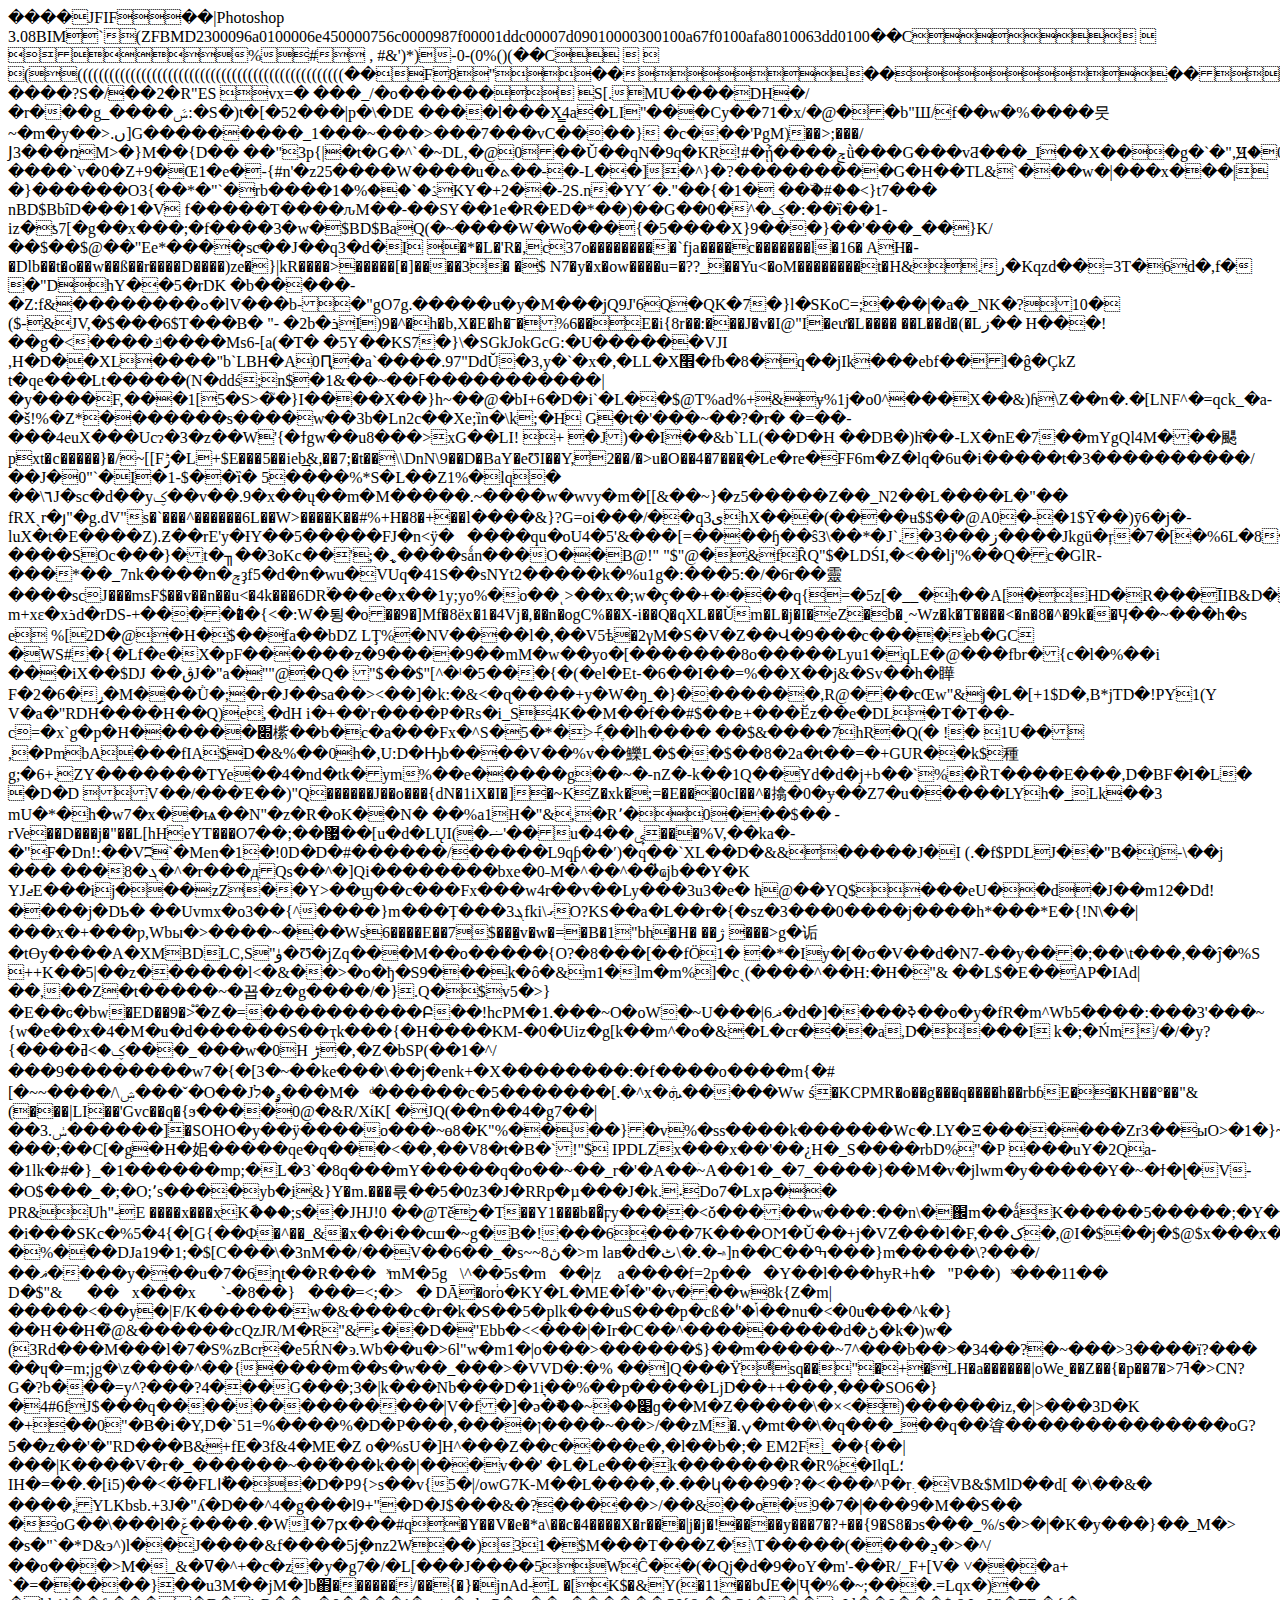
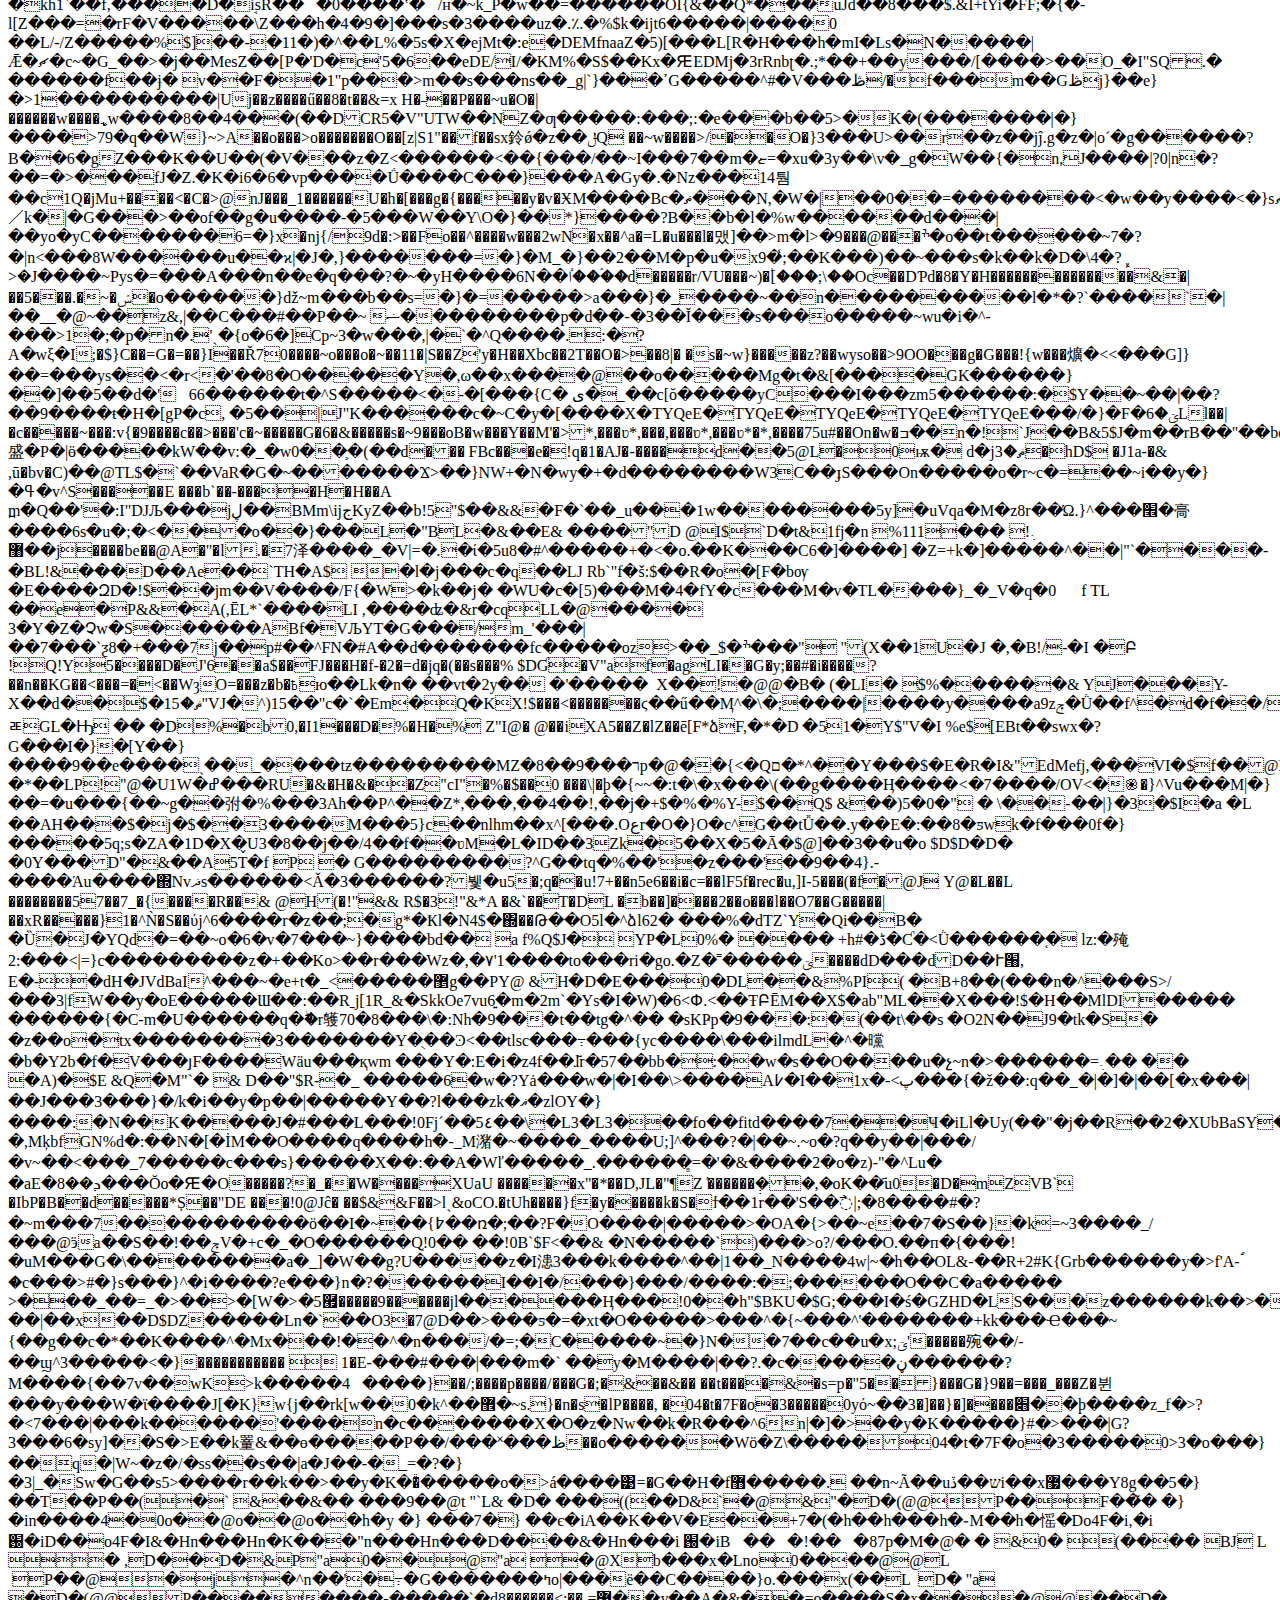
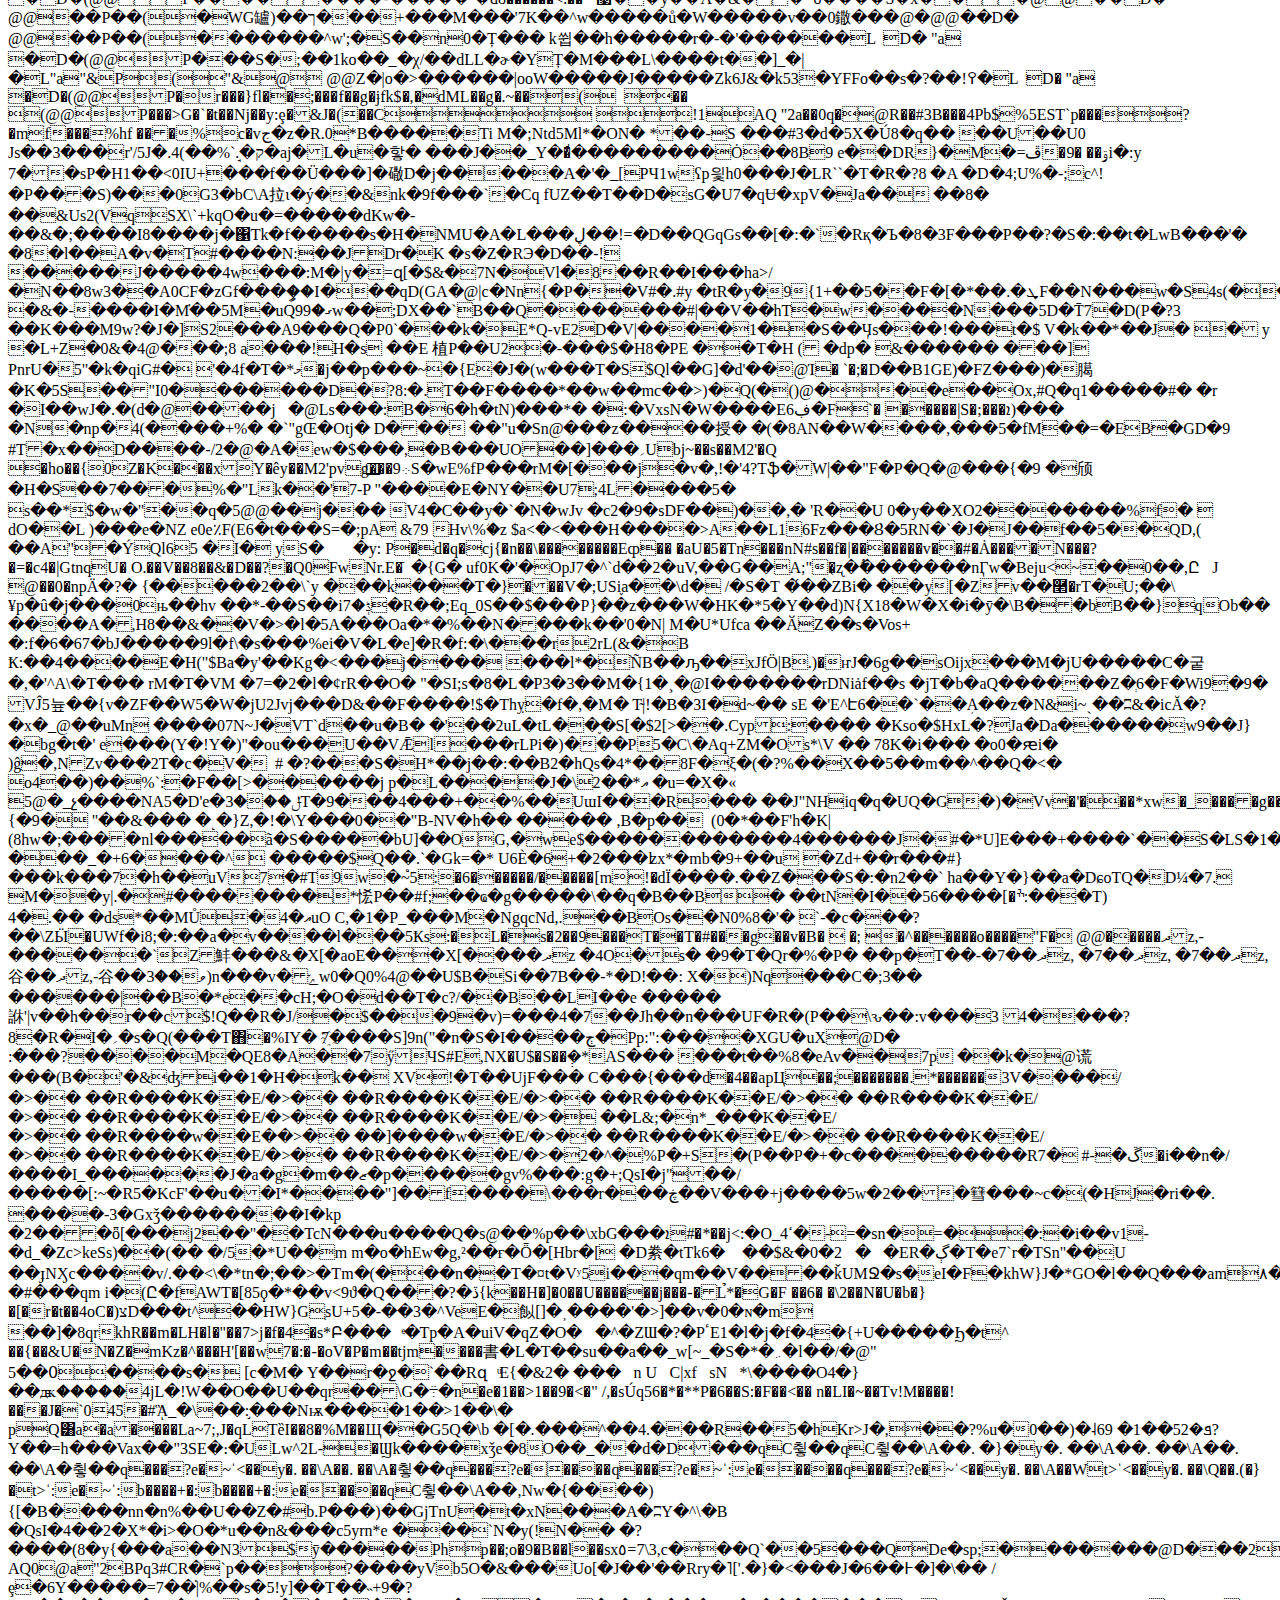
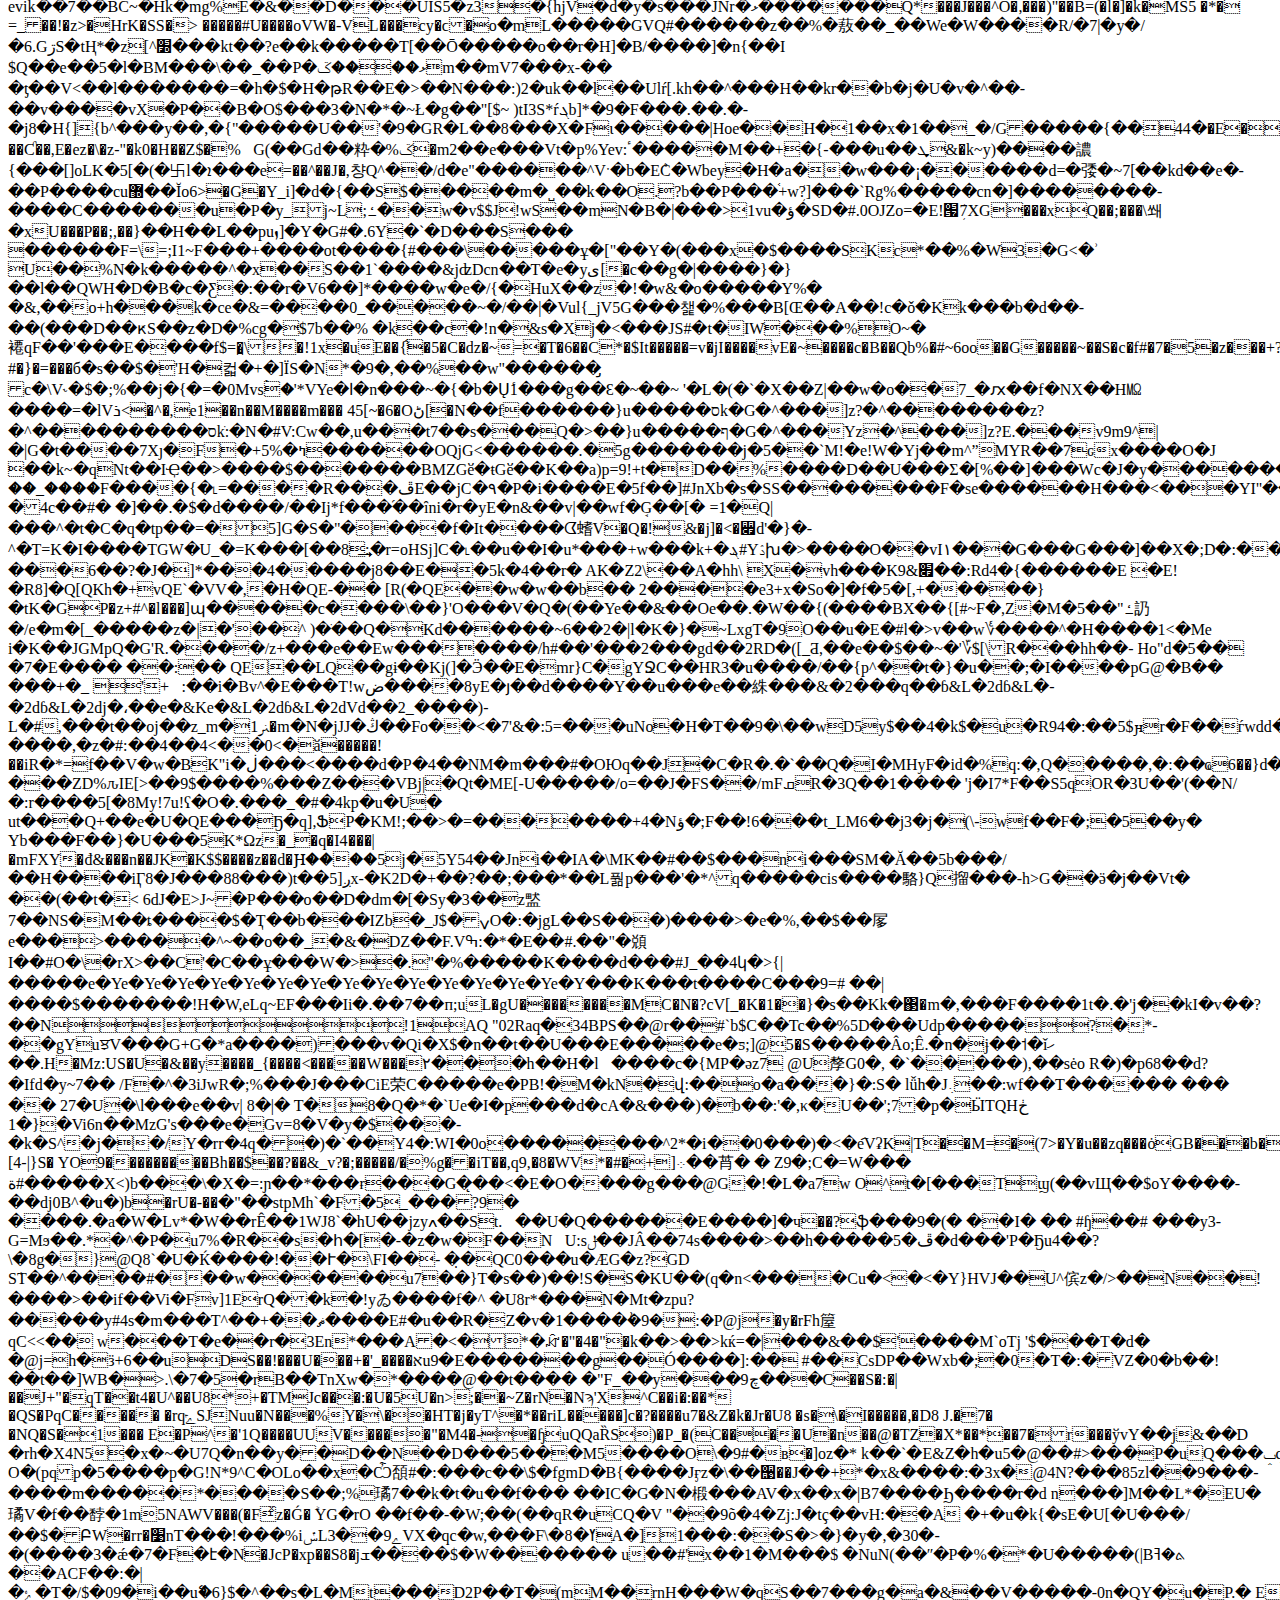
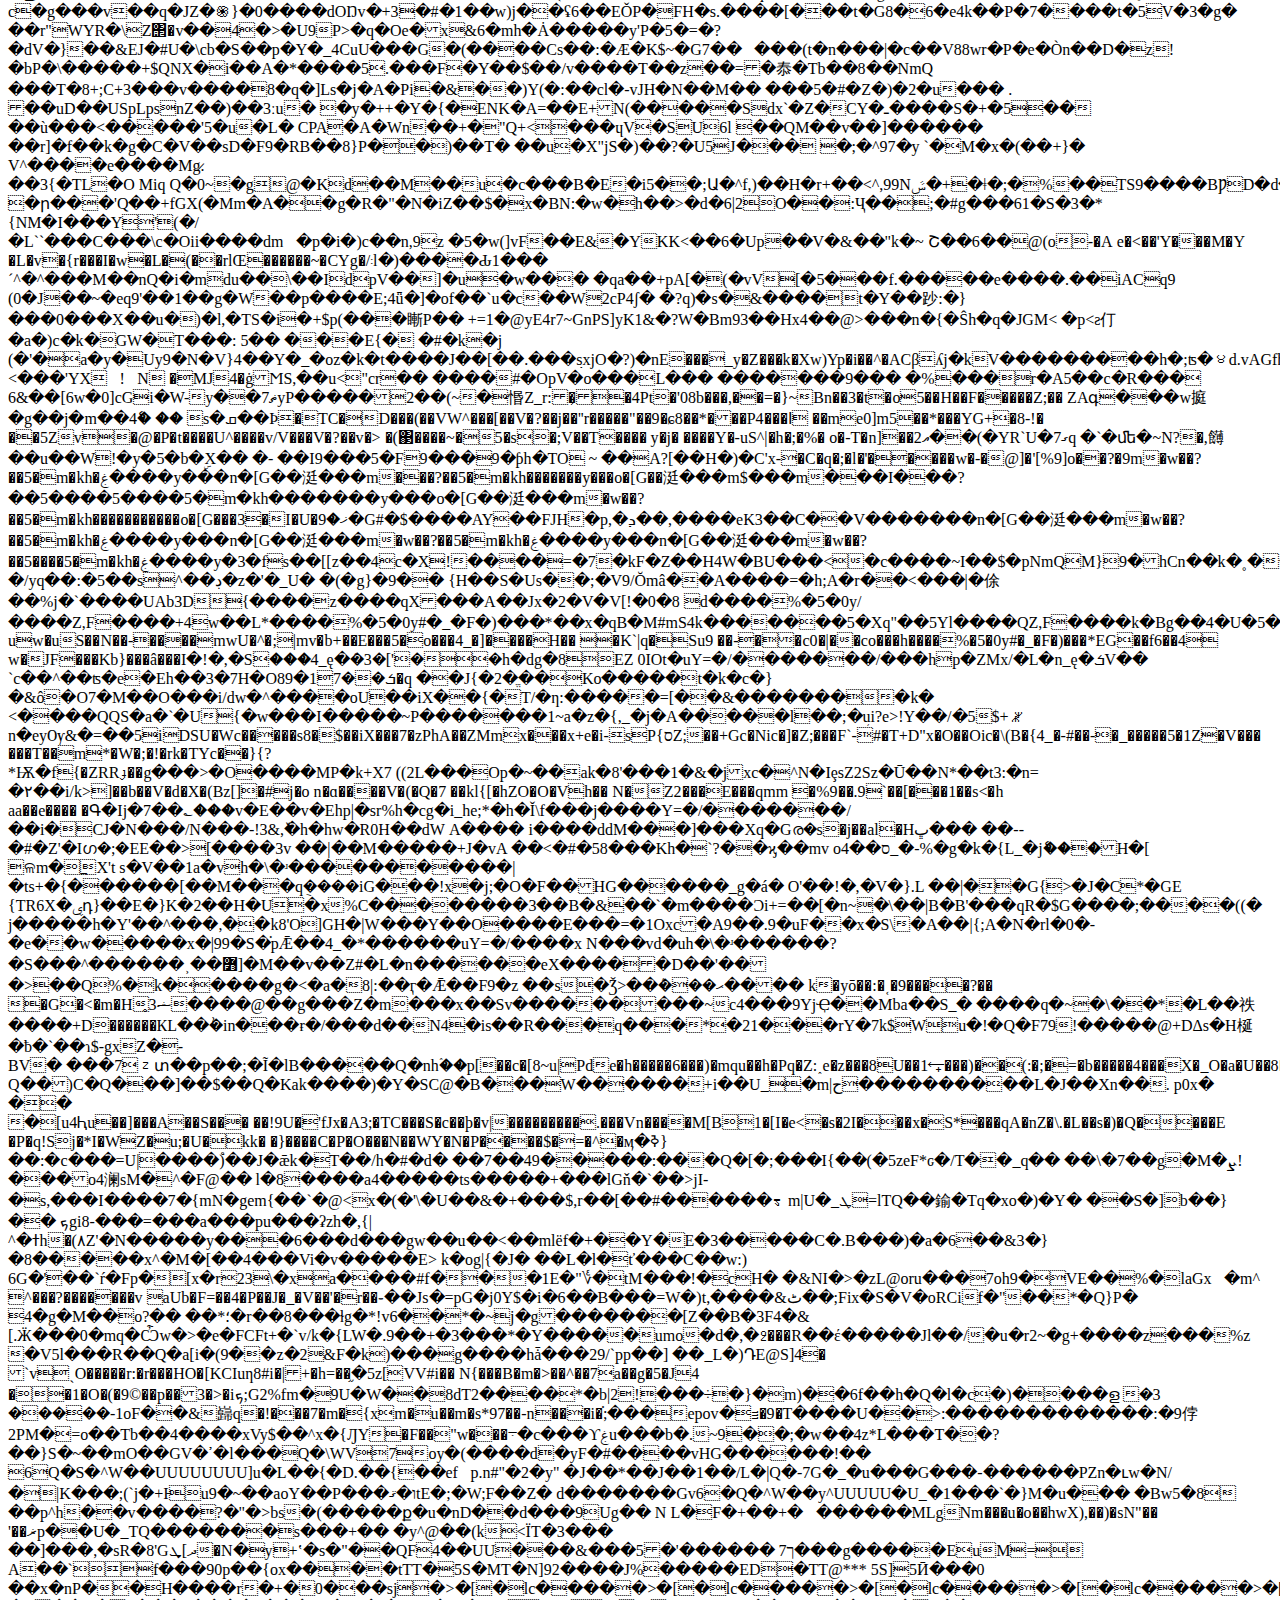
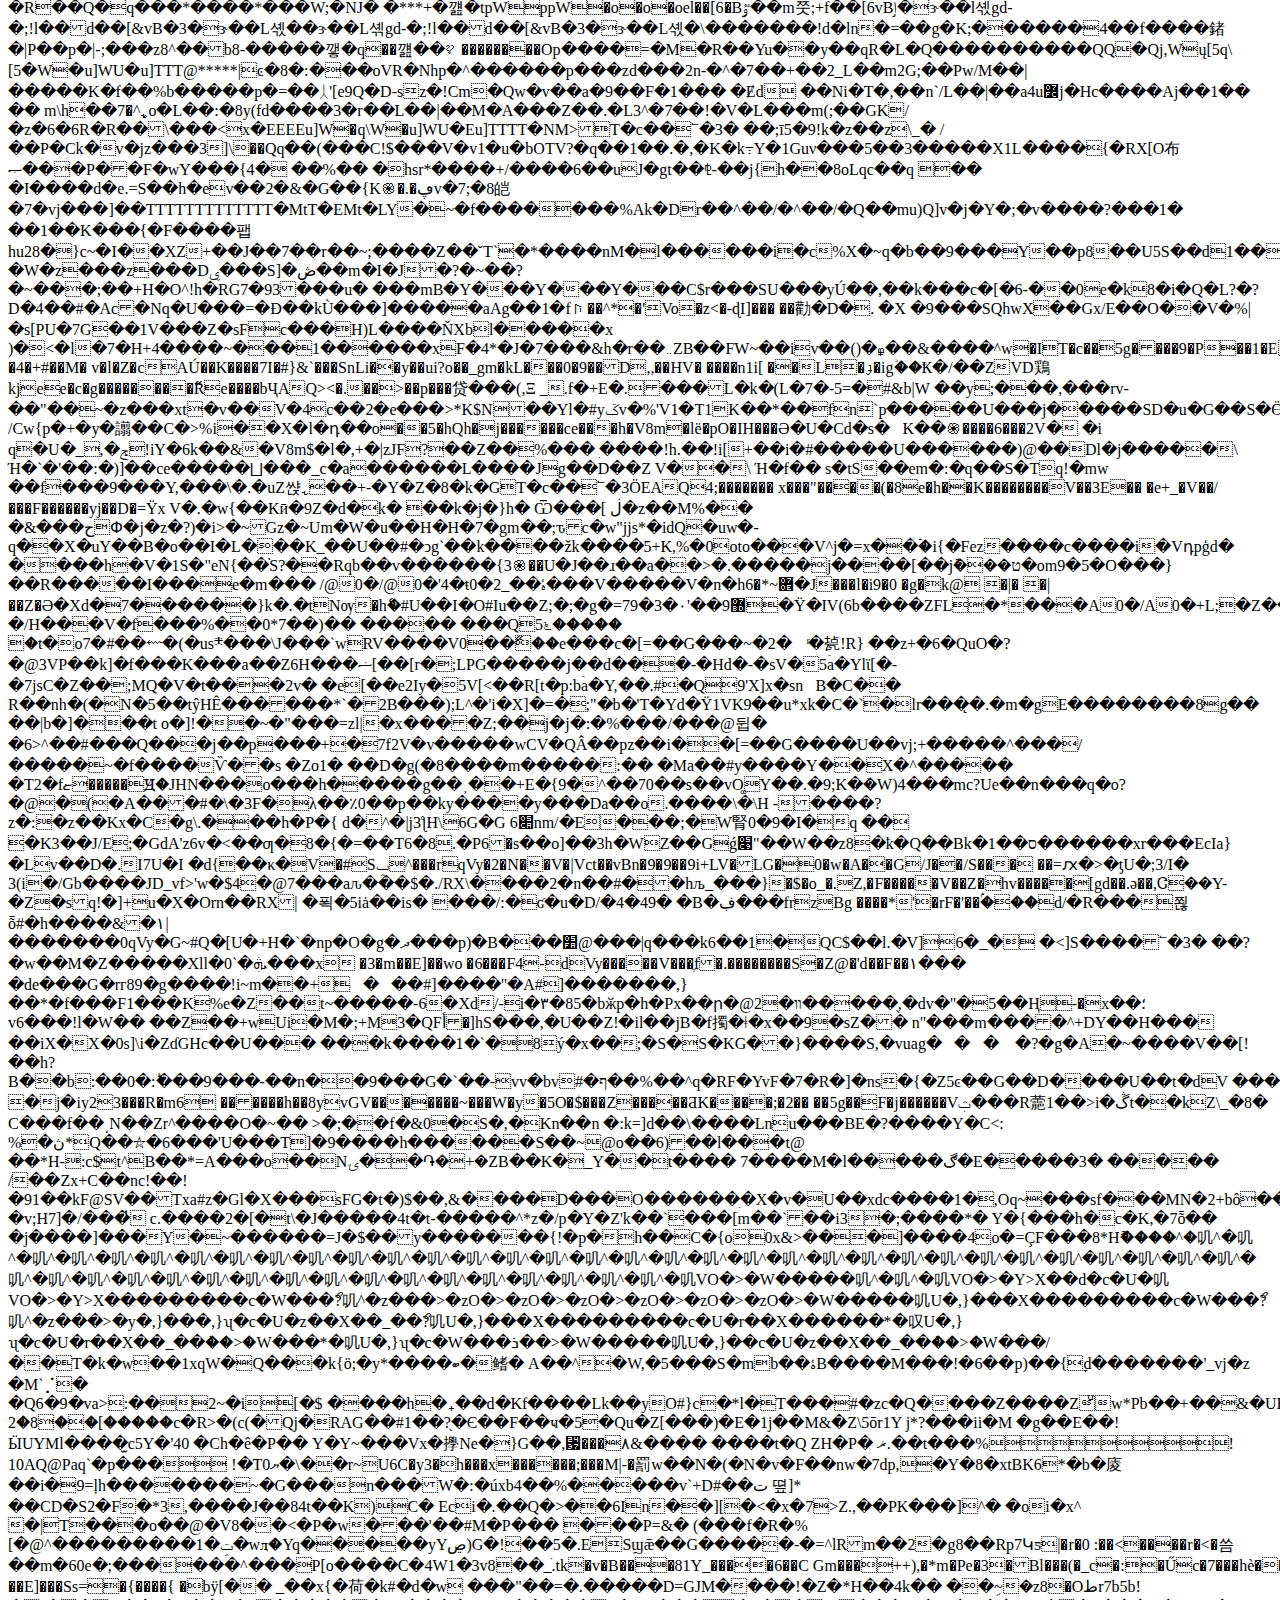
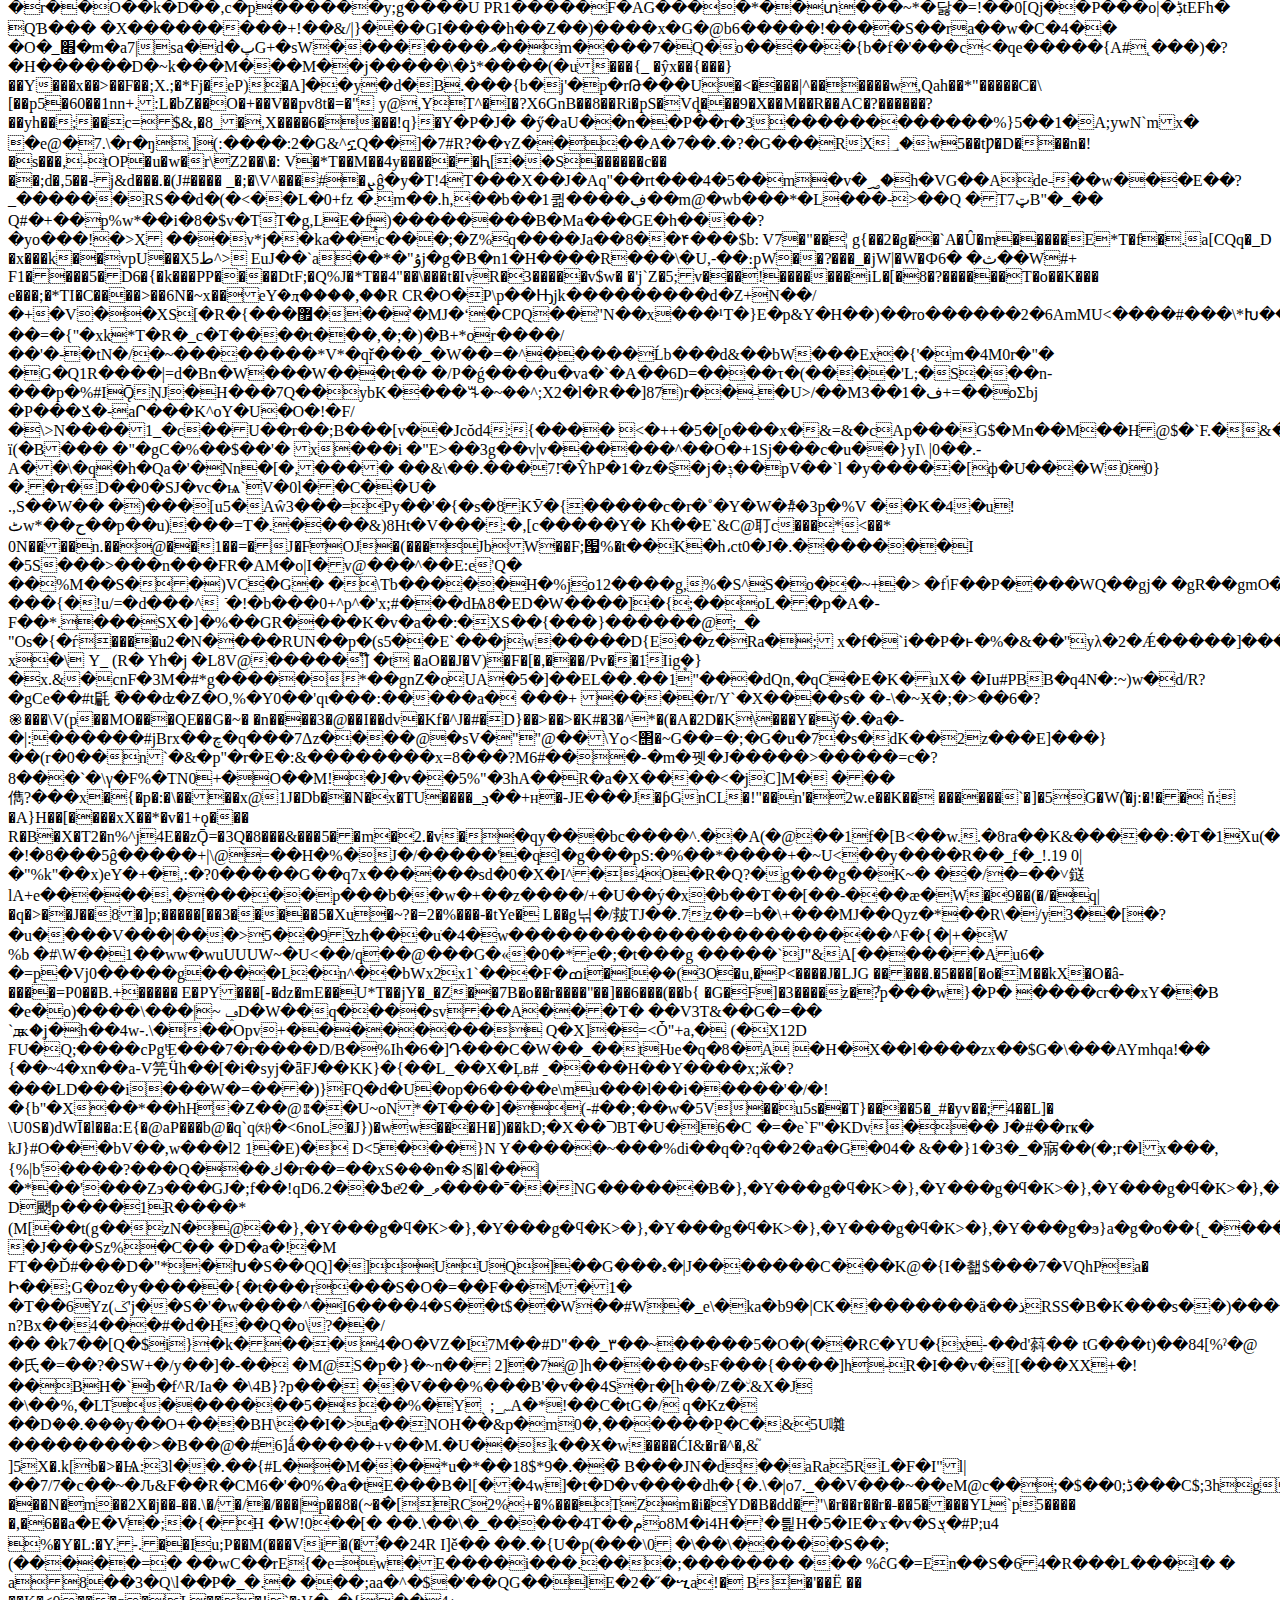
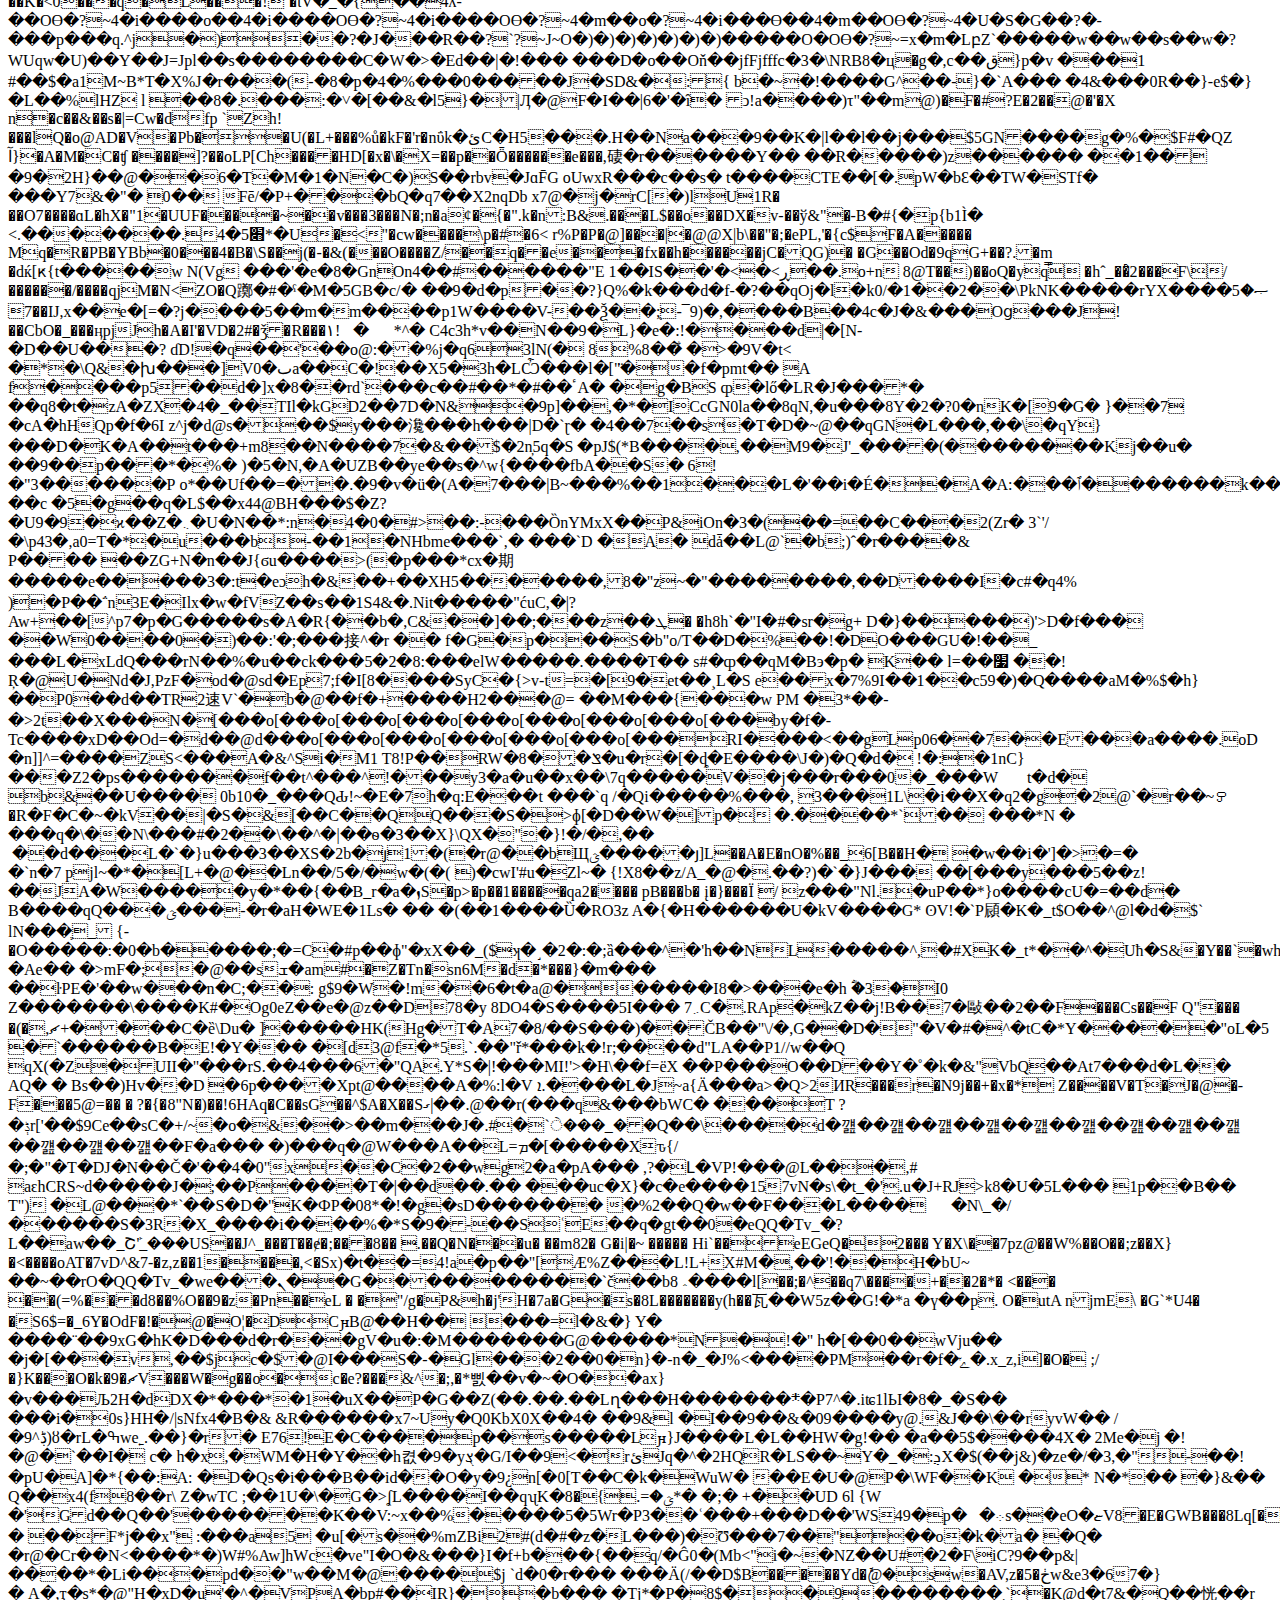
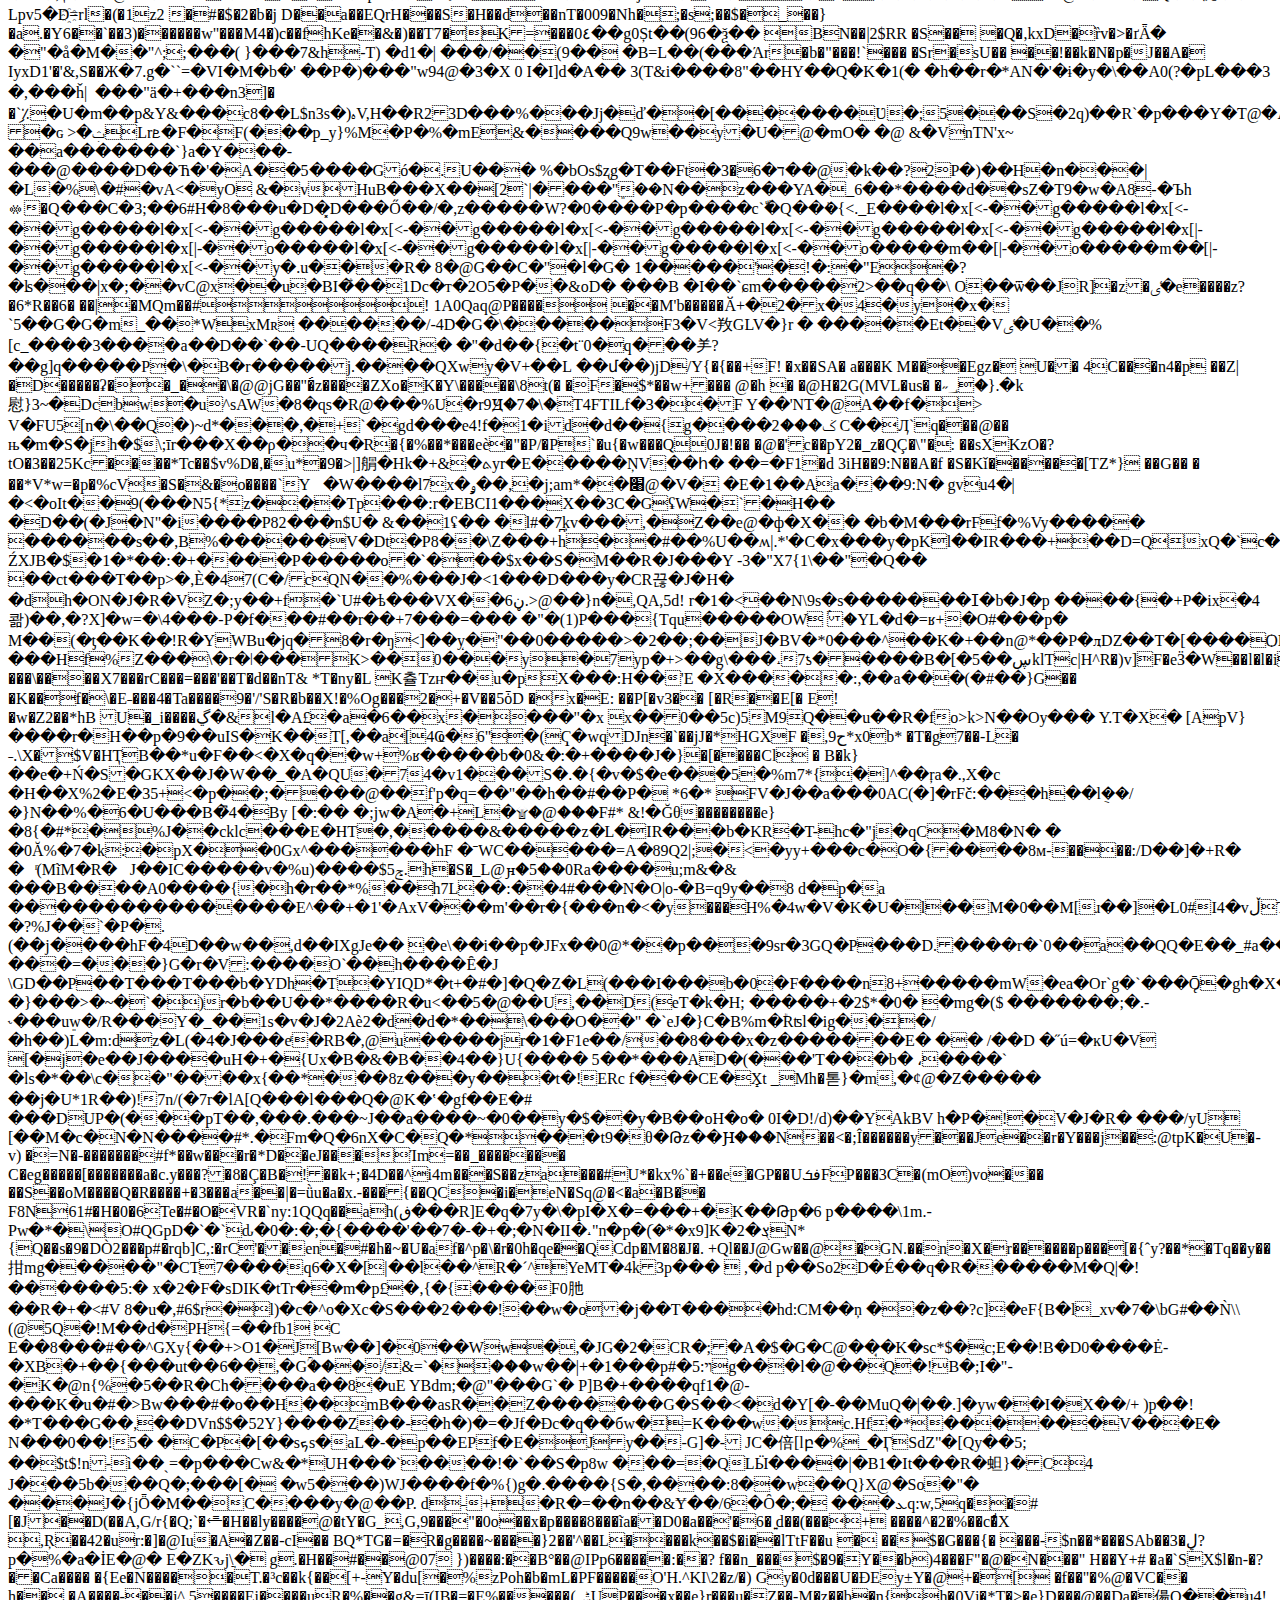
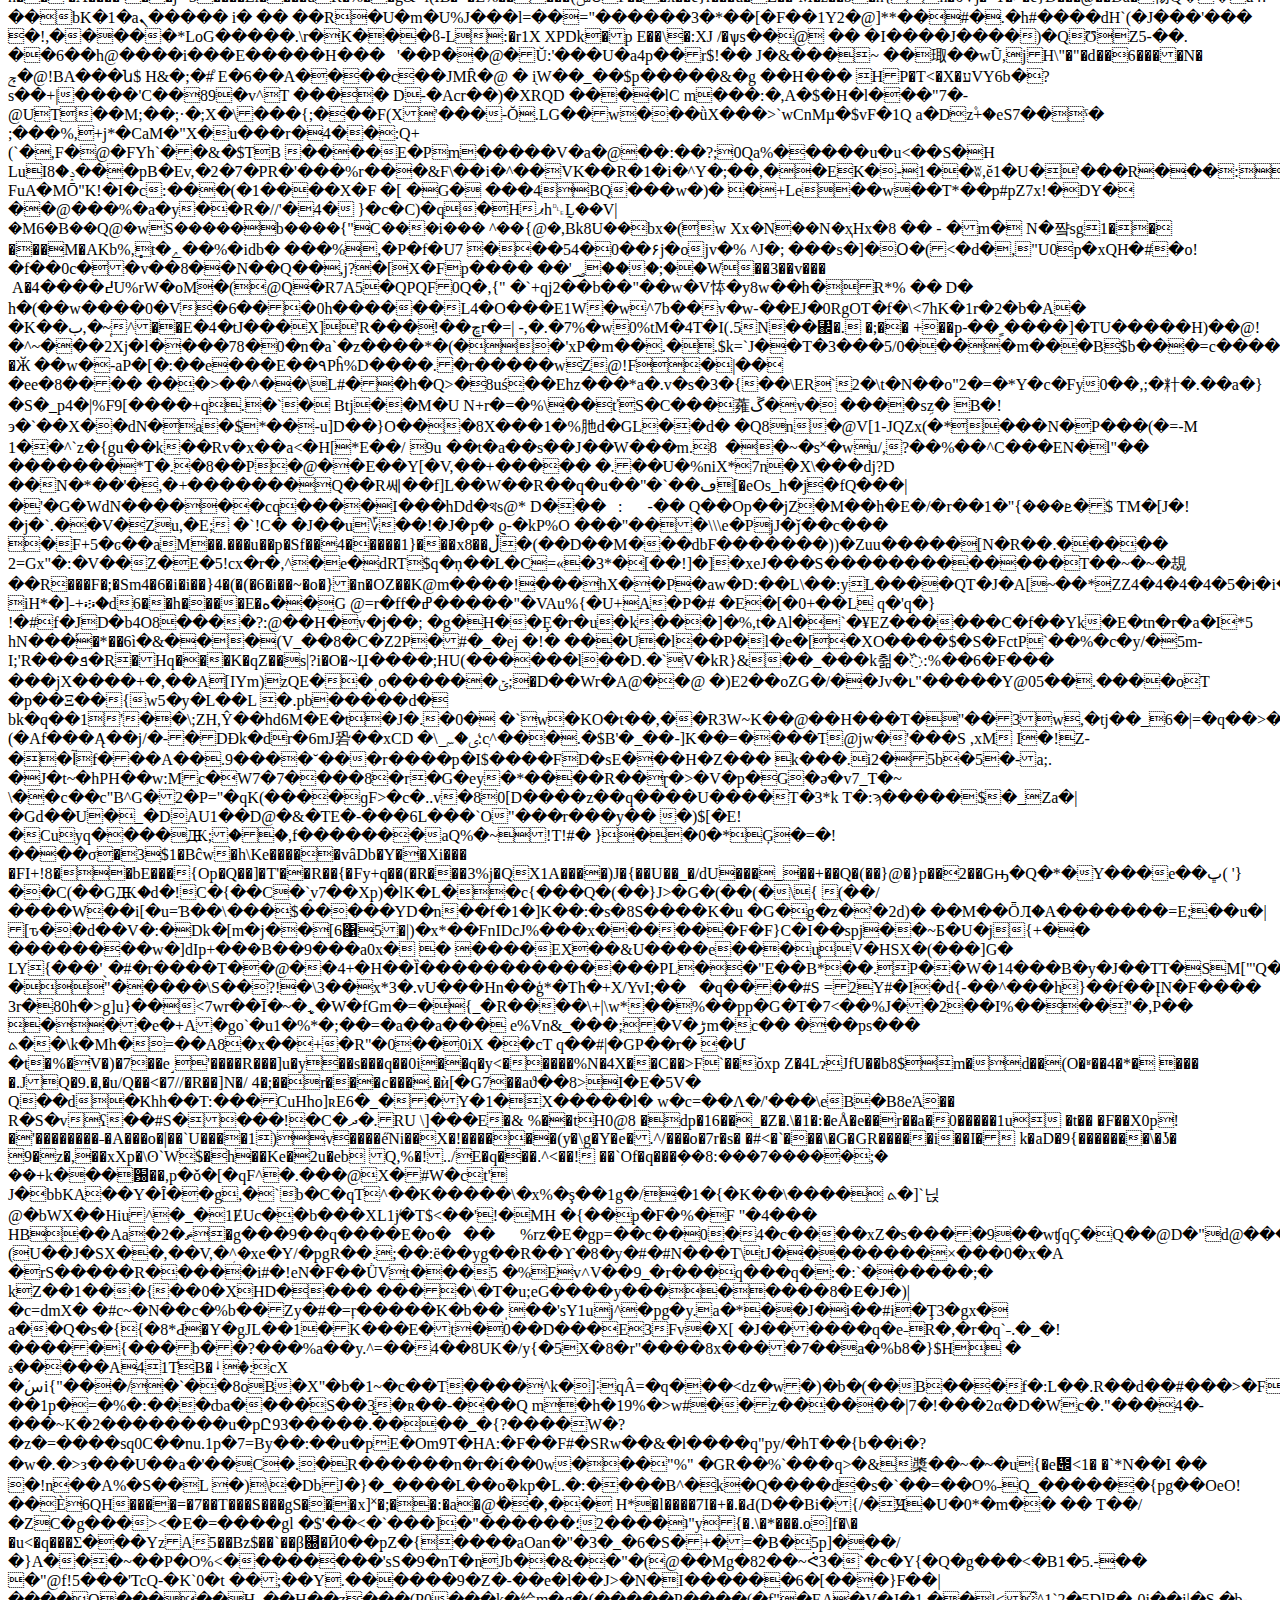
<file: index_4.html>
<html><head></head><body>����JFIF��|Photoshop 3.08BIM`(ZFBMD2300096a0100006e450000756c0000987f00001ddc00007d09010000300100a67f0100afa8010063dd0100��C


		
%# , #&amp;')*)-0-(0%()(��C



(((((((((((((((((((((((((((((((((((((((((((((((((((��F8"��������$&lt;���ya�\nJz���=�n���K���?����?S�/��2�R"ES
vx=�
���_/�o������
S[.MU����DH�/�r���g_����ݜ:�S�)t�[�52���|p�\�DE&nbsp;����l���X͇4a�LI"���Cy��71�x/�@��b"Ш/f��w�%����뭇~�m�y��&gt;.ں]G���������_1���~���&gt;���7���vC����}&nbsp;�c���'ҎgM)��&gt;;���/Ϳ3���ռM&gt;�}M��{D��&nbsp;��"3p{|�t�G�^`�~DL,�@0��Ǔ��qN�9q�KR!#�ᾗ����ݮǜ���G���vƋ���_I��X���g�`�",Ԭ�0�`ň�t�9�kX��"S-����`v�0�Z+9�Œ1�e�-{#n'�z25����W����u�ܬ��-�-L��]�^}�?���������G�H��TL&amp;`���w�|���x���|�}������O3{��*�"`�rb����ۮ�`��%�1KY�+2��-2S.n�YYˊ�."��{�1�	��ۜ�#��&lt;}t7���	nBD$BbȋD���1�V&nbsp;f�����T����ԉM��-��SY��1e�R�ED�*��)��G��0�^�ؼ�:��ȉ��1-iz�ƾ7[�g��x���;�f����3�w�$BD$BaQ(�~����W�Wo���{�5����X}9���}��'���_��}K/��$��$@��"Ee*����̘scͨ��J��q3�ԁ�I �*�L�'R�,c37o���������`fja����c�������l�16� AH�-�Dlb��t�o��w��ß��r����D����)ze�}|kR����&gt;�����[�]����3�	�$
N7�y�x�ow����u=�??_��Yu&lt;�oM��������t�H&amp;.ر�Kqzd��=3T�6d�,f� �"DhY��5�rDK
�b�����-�Z:f&amp;��������ܘ�lV���b-�"gO7g.�����u�y�M���jQ9J'6Q�QK�7�}l�SKoC=;���|�a�_NK�?10� ($-&amp;JV,�$���6$T���B� "-
�2b�ܪI)9�^�h�b,X�E�h�ˉ�%6��E�i{8r��:���J�v�I@"I�eư�L����&nbsp;��L��d�(�Lز��
H���!��g�&lt;����ݿ����Ms6-[a(�T�	�5Y��KS7�}\�SGkJokGcG:�U������VJI ,H�D��XL����"b`LBH�A0Ԥ�a`����.97"DdǓ�3,y�`�x�,�LL�X׮�fb�8�q��jIk���ebf��l�ĝ�ÇkZ t�qe���Lt�����(N�ddś;n$�1&amp;��~��ߓ�����������|�y����F,���1[5�S&gt;�֮�}I����X��}h~��@�bI+6�D�i`�L��$@T%ad%+&amp;ɏ%1j�o0^���X��&amp;)ɦ\Z��n�.�[LNF^�=qck_�a-�š!%�Z*�������s����w��3b�Ln2c��Xe;ȉn�\k;�H G�t�'���~��?�r�
�=��-���4euX���Ucɂ�3�z��W'{�ϯgw��u8���&gt;xG��LI! + �J)��I��&amp;b`LL(��D�H		��DB�)h͂��-LX�nE�7��mYgQl4M���颸pxt�c�����}�/~[[Fݱ�L+$E���5��ieb͢&amp;,��7;�t��\\DnN\9��D�BaY�eƱI��Y,2��/�&gt;u�O��4�7���֖�Le�re�FF6m�Z�lq�6u�i�����t�3����������/��J�0"`�I�1-$��ȉ� 5����%*S�L��Z1%�lq�
��\٦J�sc�d��yؼ��v��.9�x��ų��m�M�����.~����w�wvy�m�[[&amp;��~}�z5�����Z��_N2��L����L�"��
fRXˎr�յ"�g.dV"s�`���^������6L��W&gt;����K��#%+H�8�+��ӏ����&amp;}?G=oi���/��qى3hX���(����ʉ$$��@A0�-�1$Ȳ��)ȳ6�j�-luX�t�E����Z).Ƶ��rE'y�ƗY��5�����FJ�n&lt;ӱ�󩳏����qu�oU4�5'&amp;���[=����ɧ��ŝ3\��*�Jˋ.�ز���3����Jkgü�ŗ�7�[�%6L�8�o��?����SOc���}�t�╖��3oKc��';�ߩ����sǻn���O��B@!"	"$"@�&amp;fȒQ"$�LDŚI,�&lt;��lj'%��Q�c�GlR-���*��_7nk����n�ݼҙf5�d�n�wu�VUq�41S��sNYt2�����k�%u1g�:���5:�/�6r��靈����scJ���msF$��v��n��u&lt;�4k���6DR֒���e�x��1y;yo%�o��ͺ&gt;��x�;w�ç��+�ʴ���q{=�5z[�__�h��A[�HD�R���ĪIB&amp;D��e�D�3o1&lt;�Ɏ��kRyjpd�c����u�dԾ$�c��V-m+xɛ�xܪd�rDS-+�����ͥ�{&lt;�:Ԝ�툉�o��9�]Mf�8ëx�1�4Vj�,��n�ogC%��X-i��Q�qXL��Ǔm�L�j�I�eZ�b�˯~Wz�k�T����&lt;�n�8�^�9k��Ӌ��~���h�s
e
%[2D�@�H�$��fa��bDZ
LŢ%�NV����l�,��V5ѣ�2γM�S�V�Z��Վ�9���c����eb�GC
�WS#�{�Lf�e�X�pF������z�9����9��mM�w��yo�[�������8o�����Lyu1�qLE�@���fbr�{c�l�%��i	���iX��$DJ&nbsp;��ڨJ�"a�""@�Q� "$��$"[^�ˡ�5���{�(�el�Et-�6��I��=%��X��j&amp;�Sv��h�瞱F�2�6�ݛ�M���Ǜ�;�r�J��sa��&gt;&lt;��]�k:�&amp;&lt;�ɋ����+y�W�ŋˍ�}�������,R@���cŒw"&amp;j�L�[+1$D�,B*jTD�!PY1(Y	V�a�"RDH����H��Q)e,�dH	i�+��'r����P�Rs�i_S4K��M��f��#$��ܧ+���Ӗz��e�DL�T�T��-c=�x`g�p�H������׍橴��b�c�a���Fx�^S�5�*�&gt;ާ+ֶ��lh����	��$&amp;����7hR�Q(�
!�&nbsp;1U�� ,�PmbA���fIA$D�&amp;%��0h�,U:D�Ԣb����V��%v��鱳L�$��$��8�2a�t��=�+GUR��k$種g;�6+.ZY�������TYe��4�nd�tk�ym%��e�����g��~�-nZ�-k��1Q��Yd�d�j+b��`%�ȐT����E���,D�BF�I�L�	�D�D&nbsp;V��/���Έ��)"Q������J��o���{dN�1iX�I�]�~KZ�xk�;=�E���0cI��^�㩉�0�ɏ��Z7�u�����LYh�_Lk��3	mU�*�h�w7�x��ѩ��N"�z�R�oK��N�	��%a1H�"&amp;,�R٬�0���$��	-rVe��D���j�"��L[hHeYT���О7��;��޷��[u�d�LŲI(�ޟ'��u�4��ݷ���%V,��ka�-�"F�Dn!:��Vʭ`�Men�1�!0D�D�#������/�����L9qƥ��ʹ)�q��`XL��D�&amp;&amp;�����J�I	(.�f$PDLJ��"B�0-\��j	���
 ���8�ܓ�^�r���дԚs��^�]Qi��������bxe�0˗M�^��^��̓ҩjb��Y�K	YJޖE���ij���zZ��Υ&gt;��ϣ��c���Fx���w4r��v��Ly���3u3�e�&nbsp;h@��YQ$���eU��d�J��m12�Dđ!	����j�DƄ� ��Uvmx�o3��{^����}m���Ț���ܔ3fki\ގO?KS��a�L��r�{�sz�3���0����j����h*���*E�{!N\��|���x�+���ƿ,Wbы�&gt;����~���Ws6����E��7$���͇v�w�=�B�1"bh�H� ��ژ ���&gt;g�诟�tϴy����A�XMBDLC,S"ۈ�Ʊ�jZq���M��o�����{O?�8���[��fÖ1� �*�Iy�[�σ�V��d�N7-��y���;��\t���,��ĵ�%S	++K��5|��z������l&lt;�&amp;��&gt;�o�ђ�S9���k�ȏ�&amp;m1�lm�m%]�cˏ(����^��H:�H�"&amp; ��L$�E��AP�IAd|��,��Z�t�����~�꾭�z�g����/�}.Q�$v5�&gt;}�E��ԍ�bw�ED��9�&gt;֟�Z�=����������Բ��!hcPM�1.���~O�oW�~U���|ޛ6�d�]����ߢ��o�y�fR�m^Wb5����:���3'���~{w�e��x�4�M�u�d������S��ҭk���{�H����KM-�0�Uiz�g[k��m^�o�&amp;�L�cɍ���a,D����I	k�;�Ńm/�/�y?{����ؼ�&gt;ߥ���_���w�0H
ڑ�,�Z�bSP(��1�^/���9��������w7�{�[3�~��ke���\��j�enk+�X��������:�f����o����m{�#[�~~����/\ۺ���ˇ�O��Jۅ�ל���M��ͩ������c�5�������[.�^x�ܞ�����Ww&nbsp;ś�KCPMR�o��g���q����h��rbɓE��KH��°��"&amp;(���|LI��'Gvc��q�{ϧ����0@�&amp;R/XίK[

�JQ(��n��4�g7��|��ݭ.3������]�SOНO�y��ӱ����o���~ɵ8�K"%����}�v%�ss����k������Wc�.LY�Ξ�������Zr3��ыO&gt;�1�}~�����;����z�y�s�8����0�ҝN��|���;��C[�g�H�㚶�����qe�q���&lt;��,��V8�t�B�`!"$ IPDLZx���x��'��¿H�_S����rbD%"�P
���uY�2Qa-�1lk�#�}_�1������mp;�L�3`�8q���mY�����q�о��~��_r�'�A��ۛ~A��1�_�7_����}��M�v�jlwm�y�����Y�~�ϯ�ɭ�V-�O$���_�;�O;՚s����yb�ַi&amp;}Y�m.���륷��5�0z3�J�RRp�µ���J�k.˖Do7�Lxթ��	PR&amp;Uh"-E&nbsp;����x���xKާ���;s��JHJ!0&nbsp;��@Těշ�T��Y1���b��͒ϝy����&lt;ǒ�����w���:��n\�֌m��ǻK�����5�����;�Y����&gt;a����{���~_��{cO��&amp;�F��o���Ã�}�i���SKc�%5�4{�[G{��Φ�^��_&amp;�x��i��cш�~g�B�!���6���7K���OϺ�Ǔ��+j�VZ���l�F,��ک�,@I�$��j�$@$x���x��f�1��������):d �%���DJa19�1;�$[C���\�3nM��/��V��6��_�s~~8ڽ�&gt;m
laʙ�d�۾-�.�\ٹ]n��C��ߒ���}m�����\?���/��ޣ����y���u�7�6ղt��R����ͯmM�5g\^��5s�m��|z&nbsp;a����f=2p���Y��l���hɏR+h�"P��)�ͯ���11��
D�$"&amp;��x���x`-�8��}���=&lt;;�&gt;�&nbsp;DĀ�or֔o�KY�L�ME�ٱ�"�v���w8k{Z�m|�����&lt;��y�|F/K��<m�v�qs��ǈ���<���8m��f\�����>����w�&amp;����c�r�k�S��5�plk���uS���p�cß�۟"�ݳ��nu�&lt;�0u���^k�}��H��H�͆@&amp;������cQzJR/M�R"&amp;ء��D�"Ebb�&lt;&lt;���|�Ir�C��^���������d�ڻ�k�)w�	(3Rd���M���l�7�S%zBcr�e5ŔN�ͽ.Wb��u�˃6l"w�m1�|o���&gt;������$}��m�����~7^���b��&gt;�34��?�~���&gt;3����ï?���	��ɥ�=m;jg�\z����^��{����m��s�w��_���&gt;�VVD�:�%	��]Q���Ϋͩsq��"�+�LH�a������|oWe˷��Z��{�p��7�&gt;ߔ7�&gt;CN?G�?b���=y^?���?4���G���;3�|k���Nb���D�1i͉��%��p�����LjD��++���,���SO6�}�4#6fJ$���q��������������|V�f�]�ǝ�ޫ��~��׉ɡ��M�Z�����\�×&lt;�)������iz,�|&gt;���3D�K	�+��0"�B�i�Y,D�ˋ51=%����%�D�P���,����ן����~��&gt;/��zM�.ݍ�mt��\�q���_��q��㽏��������������oG?5��z��'�"RD���B&amp;+fE�3f&amp;4�ME�Z	o�%sU�]H^���Z��c����e�,�l��b�;�	EM2F_��{��|���|K����V�r�_������~��߬���k��|���v��'	�L�Le���k�������R�R%�IlqL؛IH�=��.�[i5)��&lt;�́�FLlٌ���D�P9{&gt;s��v{5�|/owG7K-M��L����,�.��կ���9�?�&lt;���^P�r܉�VB&amp;$MlD��d[
�\��&amp;�
����,YLKbsb.+3J�"ʎ�D��^4�g���l9+"�D�J$���&amp;�?�����&gt;/��&amp;��o�9�7�|���9�M��S��
�oG��\���l�ݞ����.�ԜI�7ԗ���#q�Y��V�e�*a\��c�4����X�r���|j�j�!����y���7�?+��{9�S8�ͻs���_%/s�&gt;�|�K�y���}��_M�&gt; �s�"`�*D&amp;э^)l��J����&amp;f����5jٕ�nz2W��)31�$M���T���Z�'\T�����(����ܯ�&gt;�^/��o���&gt;M�_&amp;�ߜ�^+�c�z�y�g7�/�L[���J����5WĈ��(�Qj�d�9�oY�m'-��R/_F+[V�
˅���a+ `�=�����}��u3M��jM�]b֋������/��{�}�jnAd-L	�[K$�&amp;Y(�11��bմE�|Ҷ�%�~;���.=Lqx�)�� �kh1`��f,����D�ܱisR���0����ʽ�/ʜ�~k_P�w��=������OI{&amp;��Q*���uJd��8���$.&amp;I+tYi�FF;�{�-l[Z���=�rF�V�����\Z���h�4�9�]���s�3����uz�.؉�%$k�ijt6�����|����0
��L/-/Z�����%$]��-�11�)�^��L%�5s�X�ejMt�:e�DEMfnaaZ�5)[���L[R�H���h�mI�Ls�N�����|Ǣ�ޗ�c~�G_��&gt;�j��MesZ��[P�'D�c'5�6��eDE/I/�KM%�S$��Kx�ԘEDMj�3rRnbʈ�.;*��+��y���/[����&gt;��O_�I"SQ.�
������f��ɉ�
v��F��1"p���&gt;m��s���ns��_g|`}���ߴG�����^#�V���ڟ/�f���m��Gڟj}��e}�&gt;1����������|Uj��z����ű��8�t��&amp;=x
H�˗��P���~u�O�|������w����ߩw����8��4���(��DCR5�V"UTW��NZ�ƣ�����:���;:�e���b��5&gt;�K�(�������|�}����&gt;79�q��W}~&gt;A��o���&gt;o�������O��[z|S1"��f��sx鈴ǿ�z��ݪQ
��~w����&gt;/��O�}3���U&gt;��r��z��jĵ.g�z�|o´�g������?B��6�gZ���K��U��(�V���z�Z&lt;������&lt;��{���/��~I���7��m�ޏ=�xu�3y��\v�_g�W��{�n,J����|?0|n�?��=�&gt;���fJ�Z.�K�i6�6�vp����Ǘ����C���}���A�Gy�.�Nz���14퉘��c1Q�jMu+����&lt;�C�&gt;@nJ���_1������U�h�[���g�{�����y�v�ӾM����Bc�ޡ���N,�W�|��0��=��������&lt;�w��y����&lt;�}sޗ���^���z�W�{�k�^���q����k����5xH�p��&lt;����)／k�|�G���&gt;��of��g�u����-�5���W��Y\O�}��*}����?B��b�l؜�%w������d���|��yo�yC�������6=�}x�ǌ{/9d�:&gt;��Fo��^����w���2wN�x��^a�=L�u���l�맸<!--�h��~������X{���I5�W��W.h���+�������;���W��8^<}���������_�|7۾]��{����c��yG��R�s��H�]��{��_c�����0�o����Ɵ�}�o���ok�=��o�}�����2��MG��}C�t��͇�@��~]�~�oa�Է�����+Z��ͯ���I���3���_��K�=������W���i���t���(^1��X��������hD�G��"`��̾��/�z|���������������q�w�xc����{��7�y���[�W&?���y�7�|X��O�����ɽ�'�u���-->]��&gt;m�l&gt;�ׯ���@���9�o��t������~7�?�|n&lt;���8W������u��ϰ|�J�,}�������=�}�M_�}��2��M�p�u�x9�̾;��K���)��~���s�k��k�D�\4�?ܾ&gt;�J����~Pys�=���A���n��e�q���?�~�yH����6N��ٵ���ۘ�d�����r/VU���~)�۟[���;\��Oc��DƤd�8�Y�H��������������&amp;�|��5���.�~�ݾ�o������}ǆ~m���b��s=�}�=�����&gt;a���}�_����~��n����������l�*�?`����`�|��__�@~��z&amp;,|��C���#��P��~	ޟ���������p�d��-�3��Ǐ���s���o�����~wu�i�^-���&gt;1�;�p�n�.'ˏ�{o�6�]Cp~3�w���,|�`�^Q����.:�?A�wξ�I;�$}C��=G�=��}I��Ř70����~o���o�~��11�|S��Z'y�H��Xbc��2T��O�&gt;��8|� �s�~w}�����z?��wyso��&gt;9OO���g�G���!{w���爌�&lt;&lt;���G]}��=���ys��&lt;�r&lt;�'��8�O�����Y�,ω��x����@��o�����Mg�t�&amp;[����GK������}��]��5��d�'66������t�^S�����&lt;�-�[���{C�
ى�_��c[ŏ�����yC���I���zm5������:�$Y��~��|��?��9����ŧ�H�[gP�c,
�5�<i�[k��ʰ��+��������������� �n��~�Ԙ}="">�|J"K������c�~C�y�[����X�TYQeE�TYQeE�TYQeE�TYQeE�TYQeE���/�}�F�ؾ�6Ll��|�c�����~���:v{�9����c��&gt;���'c�~�����G�6�&amp;�����s�~9���oB�w���Y��M'�&gt;*,���ʋ*,���,���ʋ*,���ʋ*�*,����75u#��On�w�ߏ��n�!`J��B&amp;5$J�m��rB��"��bd��c������5���+k�FIԥ�NW��beV&amp;XLl���1����X�H�)��ͬ�3����J��m�r5�t�J45�2s�s���Ҏ,;�&lt;���y��f��_盛�P�|ӫ�����kW��v:�_�w0��֛�(��d���
FBc���e�!q�1�AJ�-����dׂ��5@L�0ѭ�
d�jޘ�3�hD$	�J1a-�&amp; ,ū�bv�C)��@TL$�`��VaR�G�~�������Ϫ&gt;��}NW+�N�wy�+�d��������W3C��ɟS���On�����o�r~c�=��~i��y�}�ߟ�v^S�����E&nbsp;���b`��-����H�H��A ߽m�Q��'�:I"DJЉ���jڸ��BMm\ijجKyZ��b!5"$��&amp;&amp;�F�`��_u���1w��������5y]�uVqa�M�z8r��Ώ.}^���׮�䯧����6s�u�;�&lt;���o��}���L�"BL�&amp;��E&amp; ����"D	@I$`D�t&amp;1fj�n %111���	܉!
޸��j����be��@A�"�l.�7泽����_�V|=�.�ί�5u8�#^�����+�&lt;�o.��K���C6�]����]
�Z=+k�]�����^��|"`����-�BL!&amp;���D��Ae��`TH�A$	�l�j���c�q��LJ Rb`"f�š:$��R�o�[F�bѹ	�E����ԶD�!$��jm��V����/F{�W&gt;�k��j�	�WU�c�[5)���M�4�fY�c���M�v�TL����}_�_V�q�0f	TL
��e�P&amp;&amp;�A(,ĒL*`����LI ,����ʥ�&amp;r�cqLL�@����	3�Y�Z�Չw�S������ABf�VЉYT�G���/m_'���|��7���`ƺ8�+���7j��p#��^FN�#A��d�������fc�����oz&gt;��_$�ׯ���"&nbsp;"(X��1U�J
�,�B!/-�I �Բ	!Q!Y5����D�J'6��a$��FJ���H�f-�2�=d�jq�(��s���%&nbsp;$DƓ�V"af�agLI��G�y;��#�i����?��n��KG��&lt;���=�&lt;��WȝO=���z�b�߿ю��Lk�n�
��vt�2y�� �'�����&nbsp; X��!�@@�B�	(�LI� $%������&amp; YJ���Y-X��d��$�ޘ�15"VJ�^)15��"c�`�Em�Ԛ�KX!$���&lt;�������ϛ��ű��Ӎ^�\�;����|����y����a9zݼ�Ǜ��f^�d�f��/�^��Ϣ��q��ﾮGL�Ԣ
��
�D%�b0,�I1���D�%�H�%&nbsp;Z"I@�	@��iXA5��Z�lZ��ē[F*ձF,�*�D&nbsp;�51�Y$"V�I	%e$[EBt��swx�?G���I�}�[Y��}����9��e����ˏ��_����tƶ���������MZ�ר���9ާ��8p�@��{&lt;�Qם�*^��Y���$�E�R�I&amp;"EdMefj,���VI�$f��@L!e����	�*��LP!"@�U1W�ߝ���RU�&amp;�H�&amp;��Z"cI"�%�$��0 ���\|�ϸ�{~~�:t�\�x���\(��g����Ӊ����&lt;�7����/OV&lt;�֎�}^Vu���M|�}��=�u���{��~g��弣�%���3Ah��P^��Z*,���,��4��!,��j�+$�%�%Y-$��Q$&nbsp;&amp;��)5�0�"
� \��-��|}�3�$I�a �L	��AH���$�j�$��3����M���5}c��nlhm��x^[���.Oعr�O�}O�c^G��tǙ��.y��E�:��8�ƽwk�f���0f�}�����5q;s�ZA�1D�X�̬U3�8��j��/4��f��ʋM�L�ID��3Zk�5��X�5�Ā�$@]��3��u�o $D$D�D�	�0Y���D"�&amp;��A5T�f	P � G���������?^G��tq�%��'�z���'��9��4}.-����Άu����΍Nvޛs������&lt;Ǎ�3������?뷏�u5�;q��u!7+��n5e6��i�c=��lF5f�rec�u,]I-5���(�f�@J&nbsp;Y@�L��L	��������57��7_�{����R��&amp;&nbsp;@H(�!"&amp;&amp; R$�3!"&amp;*A	�&amp;`��T�DL
�b��]����2��o���l��O7��G�����|��xR�����}1�^Ǹ�S��ύj^6����r�z��;�g*�Ҟl�N4$�΍��Թ��O5l�^ձl62�
���%�dTZ`Y�Qi��B�	�Ȕ�J�YQd�=��~o�6�v�7���~}����bd�� a	f%Q$J� YP�L0%�	���� +h#�ڈ�Ƈ�&lt;Ǜ������֚�	lz:�殗2:���&lt;|=}c���������z�+��Ko&gt;��r���Wz�,�۷'1����to���ri�go.�Z�˭�����ؾ����dD���dD��Ւ՘,	E�-�dH�JVdBaI^���~�e+t�_&lt;�����޵g��PY@	&amp;H�D�E���0�DL��&amp;%PI(	�B+8��(���n�^���S&gt;/���3|fW��y�oE�����Ɯ��:��Rˍj[1R_&amp;�SkkOe7vu6͍�m�2m`�Ys�Ι�W)�6&lt;Փ.&lt;��ŦԲĒM��X$�ab"ML��X���!$�H��MlDI�����	������{�C-m�U������q�ۖ�r鹱70�8���\�:Nh�9���t��tg�^��	�sKҎp�9���:�(��t\��s&nbsp;�O2N��J9�tk�S�
�z��o�tx��������3�������Y�ֻ��Ͽ&lt;��tlsc���߹���{yc����\���ilmdL�^�曭�b�Y2b�f�V���յF����Wӓu���қwm&nbsp;���Y�:E�i�z4f��ɺ҃r�57��bb�:��w�s��O����u�չ~n�&gt;������=܉��	��	�A)�$E&nbsp;&amp;Q�M"`�	&amp;	D��"$R-<yhk���&��w^n ��k�9�a���}���"}�4��n_7is����w="" s!��ؓ���k�nn��vm앣m�wܵkd�s="" 汎�$�9fⓒjzd��v�"dd\�����hl="" �d��t1ל̗m@n��������yzה�n"}��}'�'�m��ys�v�c׽�="">�_
�����6�w�?Yȧ���w�|�<og��w�\�����������޳c�l�����o�>I��\&gt;����A߇�I��1x�-&lt;پ���{�ž��:q��_�|�]�|��[�x���|��J���3<ok��|=n<ڟo���p6?+���x����� ]="" ���="�gr�ħv�" ;�^5�×n�7ݔҶ�f�sf�yy6,���y��1nq�ri��="" l���x����ej����d�jl�d��)="" (!:[����i��$uq7s��s9Ίc�a="" �}�������ⷭ��߽�o��򼸲~[�ٚǳ~��{?����;�]yy�="�c�����}_����켎g��" ξ����+�n~��߹����ѿ������j��="">���}�/k�i��y�p��|�����Y��?l���zk�ޣ�zlOY�}����:�N��K�����J�#���L���!0Fjˊ��5٤��\�L3�L3���fo��fitd����7��Ҹ�iLl�Uy(��"�j��R��2�XUbBaSY�-�,MķbfGN%d�:��N�[�İM��O����q��<c˟o��ǭ������}9��g��#�ǣ_c������^�{���>��h�-_M潴�~����_����U;]^���?�|��~.~o�?q��y��|���/�v~��&lt;���_7�����c���s}�����X��:��A�Wľ�����_.������͇=�'�&amp;����2�o�z)-"�^Lu�	�aE�ܕ��8���Ŏo�Ԙ�O�����?�_��W����XUaU&nbsp;������x"�*��D,JL�"¶Z
̕������݄��,�oK��҃u0�D�mZVB` �IbP�B��d�����*Ș��"DE&nbsp;���!0@Jĉ�&nbsp;��$&amp;&amp;F��&gt;lˏ&amp;oCO.�tUh����}f�y�����k�S�ϯ��1r��'S��߯|;�8�<!--�������M�x��={�o�"�w�}�)���SCz�^��l�r��ϳ�$Be*���[�X��-�I /J%NoS���Ln� b����.7|����~w�:x=������w��?���}��-->���#�?�~m���7�����������ӧ��I�~��{߈��ռ�;��?F�O����|�����&gt;�OA�{&gt;��~e��7�S��}�k=~3����_/���@ӭa��S��!��ݼV�+c�_�O������Q֤!0�� ��!0B`$F&lt;��&amp;
�N�����`)���&gt;o?/���O.��п�{���!�uM���G�\��������a�_]�W��g?U�����z�I漶3���k����^��|1��_N����4w|~�h��OL&amp;-��R+2#K{Grb������y�&gt;f'A-ؐ�c���&gt;#�}s���}^�i����?e���}n�?������I��I�/�<!--?����?��~O/������=��?{�����������\�F_c�-->��}���/����:�;������O��C�a�����	&gt;���_��=_�&gt;��&gt;�[W�&gt;�5཯�����9������jl������Ӊ���!0��h"$BKU�$G;���I�ś�GZHD�LS���z������k��&gt;�=�s���x\O�yI�}������{��t�|O9_O��̑����W��O�]�;�����/��|��x��D$DZ�����Ln�`��Ο3�7@D��&gt;���ƽ�=�xt�O�����&gt;���^�{~���^'�������+kk���Ҽ���~{��g��c�*��K����^�Mx���!��^�n���/�=;�C�����~�}N��7��c��u�x;ؾ'�����㱧��/-��ϣ^3�����&lt;�}�����������
&nbsp;1�E-���#���|���m�`&nbsp;��y�M����|��?.�c�����ڼ������?M����{��7v��wK&gt;k�����4򛾯����}��/;����p����/���G�;�&amp;��&amp;��
��t����&amp;�s=p�"<oo�;���@������d�� ��@@������p��r����������}u="">5��}���G�}9��=���_���Z�뷘���y���W�ϊ����J[�K}w{j��rk[w��0�k^��޾�~s.}�n�s�lP����,
�04�t�7F�o�3�����0yό~��׋����[�{��[�3��þ����z_f�&gt;?�&lt;7���|���k������'����n�c�������X�O�z�Nw��k�R���^6n|�]�&gt;��y�K�����}#�&gt;���|G?3���6�sy]��S�&gt;E��k罿&amp;��ө�����P��/���˟���ظ��o������Wӧ�Z\�����04�t�7F�o�3�����0&gt;3�o���}��q�|W~�z�/�s<g��wf:~��s>s��s��|a�J��-�_=�?�}�3|_�Sw�G��s5&gt;����r��k��&gt;��y�K��ᷴ�����o�&gt;á����͹=�G��H�f޻�����.&nbsp;��n~Ã��uש��ڏi��x޷���Y8g��5�}��T��P��(�` &amp;��&amp;��
���9��@t&nbsp;"`L&amp;	�D�
���((��D&amp;`�@&amp;"�D�(@@P��F��̃�
�}�in����4�0o��@o��@o��h�y&nbsp;�}&nbsp;���7�}&nbsp;��є�iA��K��V�E��+7�(�h��h���h�֊M��h�愮�Do4F�i,�i
֐�iD��o4F�I&amp;�Hn���Hn�K���"n���Hn���D����&amp;�Hn���i
֐�iB���!���87p�M�@�
�&nbsp;&amp;0�&nbsp;(����
BJ&nbsp;L
� ,D��D�&amp;P"a0��@"a  
�@Xb���x�Lno0����@@L &nbsp;P��@�j�^n��'�߹�G�������ߤo|���ë��C����}o.���x(��L &nbsp;D�
"a  �D�(@@P��������-�����`�d޹=
��:&gt;������8��y��A�&amp;��=o����S�x���@@��D�
@@��P��(�WG罏)��ך���+���M���'7K��^w�����ů�W�����v��0鏾���@�@@��D�
@@��P��(�������^w';�S��n0�Ț��� k쓉��h�����r�-�'������L &nbsp;D�
"a  �D�(@@P���S�;��1ko��_�χ/��dLL�ɚ�YȚ�M���L\����t��]_�| �L"a"&amp;P("&amp;@&nbsp;@@Z�|o�&gt;������|ooW�����J�����Zk6J&amp;�k53�YFFo��s�?��!߉�L &nbsp;D�
"a  �D�(@@P�r���}fl��;���f��g�ɉfk$�,�dML��g�.~��( &nbsp;��
(@@P���&gt;G�`�t��ǋ��y:ȩ�&amp;J�(��C	!1AQ "2a��0q�@R��#3B���4Pb$%5EST`p���?�mf���%hf&nbsp;���%c�vج�z�R.0*B�����Ti
M�;Ntd5Ml*�ON� 	*��-S
���#3�d�5X�Ú8�q��&nbsp;��U��U0
Js��3���r'/5J�.4(��%`.̘�ק�aj�L�u�핳� ���J��_Y��ͩ���������Ȯ��8B9
e��DR}�M�=ڦ�9� ��ۊi�:y
7��sP�H1��&lt;0IU+���f��Ü���]�䃟D�j�����A�'�_[PЧ1ԝʕp읯h0���J�LR``�T�R�?8	�A	�D�4;U%�-;c^!�P���S)���0G3�bC\A拉ɩ�ý��&amp;nk�9f���`�Cq fUZ��T��D�sG�U7�qɄ�xpV�Ja�� ��8�	
��&amp;Us2(VqSX\`+kqO�u�=�����dKw�-��&amp;�;����I8����j�΁Tk�f�����s�H�NMU�A�L���ڸ��!=�D��QGqGs��[�:�`�Rқ�Ъ�8�3F���P��?�S�:��t�LwB���'�	�8�l��A�v�T#����N:��JDr�K	�s�Z�RЭ�D��-! �����J�����4w���:M�|y�=զ[�$&amp;�7N�Vl�8��R��I���ha&gt;/�N��8w3��A0CF�zGf���ީ��I���qD(GA�@|c�Nn{�P��V#�.#y&nbsp;�tR�y�9{1+��5��F�[�*��.�ܜF��N���w�S4s(��Q
�&amp;�-����I�M̓��5M�uQގ�99w��;DX��`B��Q�������#|��V��hT�w����N���5D�T̄7�D(P�?3
��K���M9w?�J�]S2���A9���Q�P0`���k�E*Q-vE2D�V|����1��S��Ӌs���!���t�$
V�k��*��J�
�
y
�L+Z�0&amp;�4@���;8
a���!H�s&nbsp;��E&nbsp;植P��U2�-���$�H8�PE&nbsp;��T�H
(&nbsp;�dp�	&amp;������ ���]
PnrU�5"�k�qiG#�
'�4f�T�*މ�j��p���~�{E�J�(w���T�S$Ql��G]�d'��@Ί�&nbsp;`�;�D��B1GE)�FZ���)�臈�K�5S��"I0�������D�?8:�.T��F����*��w��mc��&gt;)�Q(�()@���e��Ox,#Q�q1�����#�	�r	�I��wJ�.�(d�@����j�@Ls���:B�6�h�tN)���*� �:�VxsN�W����E6ڣ�F`�
�����|S�;���ܐ)���
�N�np�4(����+%�
�`"gŒ�Otj�
D��� ��"u�Sn@���z����授� �(�8AN��W����,���5�fM��=�EB�GD�9 #T�x��D����-/2�@�A�ew�$���,�B���UO��]���؍Ubj~��s��M2'�Q
�ho��{0Z�K���xY�êy��M2'pvg�⃢��9܀S�wE%fP���rM�[���j�v�,!�'4?Tֆ�W|��"F�P�Q�@���{�9
�颀�H�S��7���%�"Lk��'7-P "����E�NY��U7;4L����5�
s��*$�w�"��q�5@@��j���&nbsp;V4�C��y�`�N�wJv&nbsp;�c2�9�sDF��)��,�
'R��U
0�y��XO2�������%f�	 dO��L	)���e�NZ&nbsp;e0e٪F(E6�t���S=�;pA
&amp;79&nbsp;Hv\%ؗ�z $a&lt;�&lt;���H����&gt;A��L16Fz���Ȣ�5RN�`�J�J��f��5��QD,( ��A"�ÝQl65	�I� yS� �y:
P�d�q�cj{�n��\��������Eȹ��
�aU�5�Tn���nN#s��f�|�������v��#�Ȧ����N���?�=�c4�|GtnqU�&nbsp;O.��V��8��&amp;�D��?�Q0FwNr.E�ֿ
&nbsp;�{G�
uf0K�'�OpJ7�^`d��2�uV,��G��A;"�͔ʐ��ُ������nӶw�Beju&lt;~��0��,Ը򅄝J
@��0�npӒ�?�&nbsp;{�����2��\`y	���k���Τ�}���V�;USi֪a��\d�
/�S�T
�́��ZBi�
��y[�Zv��࿢�rT�U;��\¥p�û�j���0њ��hv
��*-��S��iݙ�7�R��;Eq_0S��$���P}��z���W�HK�*5�Y��d)N{X18�W�X�i�ӯ�\B��bB��}qOb�� ����A�,H8��&amp;��V�&gt;�l�5A���Oa�*�%��N����k��'0�N|	M�U*Ufca
��ӐZ��s�Vos+
�:f�6�67�bJ�����9l�f\�s���%ei�V�L�e]�R�f:�\���r2rL(&amp;�B
Ҟ:��4����E�H("$Ba�y'��Kg�&lt;���j����&nbsp;���l*�֨ÑB��ԡ��xJfӦ|B.)�ҥJ�6g��sOijx���M�jU�����C�궅�,�'^A\�T���&nbsp;rM�T�VM	�7=�2�l�ȼrR��O�&nbsp;"�SI;s�8�L�P3�3��M�{1�¸�@I�������rDNiȧf��s
�jT�b�aQ������Z�ְ6�F�Wi9�9� VĴ5늎��{v�ZF��W5�W�jU2Jvj���D&amp;��F����!$�Thỵ�f�,�M�	T̴|!�B�3I�ԁ~��&nbsp;sE&nbsp;�'E^Է6��`��ܲA��z�N&amp;i~ˎ��ʭ&amp;�icĂ�?�x�_@��uMn
����07N~J�VT`d��u�B�&nbsp;�'��2uL�tL��֢�S[�$2[&gt;��.Cyp:����
�Kso�$HxL�?Ja�Da������w9��J}�bg�t�' e���(Y�!Y�)"�ou���U��VǢl���rLPi�)���P5�C\�Aq+ZM�Os*\V	��
78K�i���
�o0�ԙi�	)ĝ�,NZv���2T�c�V�&nbsp; # �?���S�H*��j��:��B2�hQs�4*��8F�ξ�(�?%��X��5��m��^��Q�&lt;� o4��)��%`:�F��[&gt;������j
p�L����J�\2��*އ	�u=�X�«
5@�_չ����NA5�D'e�ݪ���3T�9���4���+��%��UɯI���R���&nbsp;��J"NHiq�q�UQ�G�)�Vv�'���*xw�_����g����&lt;���I�E[�*�ʦc��uQ��w��hԔƹܕW���n�Y�G�]�a.�"CB�2U,� {�9� "��&amp;���
�˻�}Z,�!�\Y���0��"B-NV�h�� �����
,B�p��&nbsp;	(0�*��F'h�K|(8hw�;����nl�����ã�S�����bU<t��l~6� �f�`&l�5*��6h7���(.�$�nq�ߪ="" a�`��="" �s��y���w`fiwv8���9�a�="" �ܥ�ً�v="�T�0����He�2s(Pdj�Qs��kb)����&quot;rXc±ǋ.�=��!4ʄ{7�XG" �渠|���rt�i�[g�$="" ʒ�2a�oq�f���l�yrz�˰�yt�����!ڪ�]e�\�9�x0��i�~uvҶq[�9,%�fγ�mt�w:�r��b�="" ����#���ᓊ���s�.+py<�z��%rf.�e�="" 4@a��e9�="" ����="" ��32��st�0�9�g="" ��{�3��v*�c�="" �ű�ȫg5�s�eoݯ��<յ���g�m�ɣ���@�z|�.n����g�����2h�@��n¡b�ke`$�ln�����5�sv��w@�2��gubd��&�`�sl�sp="" pne5�1jlӘ*��5k4�`w�f�uz�d0*l����*���걎�b="����(q�#W'f2\&quot;u@8h�ǋ$" #��`�*7^t�l�5q��="" ��'���%="" ڜ�m�@9�$�h��4s(fe?<�@ha�&��b�f�k����㓧�nn(��s)���2�2��8���5rb�pu�\k���8��hl��g����2e����="" �ʁ���d���9���n����&�lvi���i���@��w�a��o�qj��П���%}���w����}���s��o�����jy�f��i3�}��ʆ�h�="" ���(m6��_z�򯽛�w����}���w�����l��gh���="" �uk�u,o�rmhh���t���h\�3*�k�obq�[����9����sv����*y�����?!_{����?)_|3���?)_{�����#f�k]8w�="" ��\܋��*n�="" �1���j8{Ǵlf�6�'���'�s="" ү�x���dowx�o�$3�*�x�-l'gj�iwqsrf�s��="" ��u�^4�="" �wxv�\4��Ρ2���r��id3v�qw���o��������ki^8�}��.85sТ$f��2'dj�="" mqlԼ�t��s]�ams歱p��1ڍuz$�gv9ɹ�$��h��n�="" �="" i��^fa��="" ��1�u.�cϼ4_��ڸ�(�="" �.2wѡr��ba}�q�u[jԛ�퀍�`�&�t��m���*���w���:ګ^)��_w�~urν1.i�ԭ+v��yw�%��s��="" h̪�_e�^="" �1�pku*��zm����`�֤�c"�{Òz="" ��k="" ����^k�s�7���:��xgŚ��r�:�f��rڭ6�x����z��="" �j�jĵ�huht�b��β���-�q��x�+���ʪr}3��ug`h��zբ%�7otf��.������d�2��w�ާ���o�u�="" c�h1="��ә���|�Ps[A��i�w�o�����������:�����_�S����*]���mʴ*��g^T�qmNI���x�H�^�E�*CDͩ\%XnZJ���/�E" q�y,m�����(�="" �.�="" ��b�="" aef�a�����p�����f���wb{�1�%4<weawu��+�f��.#d�bqq������n��w�l������m��cui��f��jcv��uz����|���;�Ӹ_�"����el�0y�="" ���[���n��~nogl��o�ccx���*�z���*���@x�]�o�����&�m~�[q�m�ބ~�r��va���}�q�g�t*���^�*��'�u�}��j۴-�_��pkϋ�[j���j="" ����7="" 5_����[[���qm�2`���vv̷q-�3�m::؆��a�:�b��sp�$d����+�="" �-�0���a"f��s="{;@j����l���G�_���+�" �ô%_�ԋy�w�*���������k�g׺���h���pqf_��u��-�="" |�%�(p��������="">]��OG,�we$������������4������J�#�*U]E���+����`��S�LS�1����?���_�+6����^
�����$Q��.`�Gk=�*	U6È�6+�2���ʫx*�mb�9+��u �Zd+��r���#}���k���7�h��uV7�#T9w�~֩5:�6������/�����[m!�dΪ����.��Z���S�:�n2��`&nbsp;ha��Y�}��a�DɕoTQ�D¼�7. M��y|.�#��������*恡P��#f;��ҩ�g�����\��q�B��B�
��tN�I��ׯ�]����56:���T)
4�.��&nbsp;�ds*��MŮ�4�އuO	C,�1�P_���M�NgqcNd,.��BOs��N0%8�'�&nbsp;`-�c���?��\ZӸ�UWf�i8;�:��a�v����l���5Ҟs:�L�s�2��9���T��T�#���g��v�B�
 �; �^������o����"F�&nbsp;@@�����ދz,-������`Z䰷���&amp;�X[�aoE���X[����ދz �4O�s� �9�T�Qr�%�P� ��p�T��-�7��ދz,
�7��ދz,
�7��ދz,
谷��ދz,-谷��ވ��3)n���v�ݺw0�Q0%4@��U$B�Si��7B��-*�D!��: X�)Nq���C�;3��	������|��B�*e��cH;�O�d��T�c?/��B��LI��e
�����䛙'|v��h��r��c$!Q��R�J/�$���9�v)=���4�7��Jh��n���UF�R�(P��\ԅ��:v���3
4����?8�R�І�؍�s�Q(���T΋�%IY�
7҈����S]9n("�n�S�I����ڄ�Pp:":����XGU�uX@D�
:���?����M�QE8�A��7ӳЧS#E,NX�U$�S��݄�*AS��� ���t��%8�eAv��7p
��k�@谎���(B�'�&amp;ʤі��<a�s�4 ����78ha��4�,�@����@@="" #��vc�j�����#��="" ��wsb���odj�ta�ꋑ$�l�#)?����?_�="" 7b��d�`�x����+="" ��z="" ��="" ҋv�������*wn��r�v�8������hv����v"wu�pxx�qtjk�ua���;#��&3��^{��q��="">1�H�k��
XV!�T��UjF���	С���{���d�4��apЦ��;�������.*������3V����/�&gt;��&nbsp;��R����K��E/�&gt;��&nbsp;��R����K��E/�&gt;��&nbsp;��R����K��E/�&gt;��&nbsp;��R����K��E/�&gt;��&nbsp;��R����K��E/�&gt;��&nbsp;��R����K��E/�&gt;�&nbsp;��L&amp;;�n*_���K��E/�&gt;��&nbsp;��R����w��E��&gt;��&nbsp;��]����w��E/�&gt;��&nbsp;��R����K��E/�&gt;��&nbsp;��R����K��E/�&gt;��&nbsp;��R����K��E/�&gt;��&nbsp;��R����K��E/�&gt;�2<c�u����uտ��s�vv�������� �7gb7b��7��<�v%�����Ӧ�m�ڵ_i��a2�����v�n�rk:g�s�\ոu*n�y��_~op�5�a}����r�}sg�����u.*\j�<�j]�x`{#v���lǺ�z�:k�*s��c!\�(��<�˪���^g5q}v�n�u�#"}g�+ߴ="" .�su���8��n~�nn�u��="" (�l�uj�k���zר��0�,Ӝ��="">�^�%P�+S�(P��P�+�c���������R7�
#-�ڱ�i��n�/����I_������J�a�g�m��ޒ�p�����gv%���:g�+;QsI�j"��/�����[:~�R5�KcF'��u��I*����"]��f����\���r���ڿ��V���+j����5w�2���篲���~c�(�HJ�ri��.
����-3�Gxǯ��������I�kp	�2���ȫ[���j2��"��TcN���u����Q�s@��%p��\xbG���ܐ#�*��j&lt;:�O_4ߵ�-=�sn�=��:�i��v1-�d_�Zc&gt;keSs)�<fj��kz�[}��*���,m�}�#��zo7����+�ar�Ѕn��k�ދd�{���v����8���u.�`��oe�]�c�l�k��m$}j��v�)4��q���w[���,�?�c"5�e�8��w^��w�z�ݓ�#�>�(��
�/5�*U��m
m�o�hEw�g,²��ғ�Ȫ�[Hbr�[&nbsp;�D絭�tTk6�
��$&amp;�0�2��ER�ڳ�T�e7`r�TSn"��U
��ɟNӼc����v/.��&lt;\�*tn�;��&gt;�Tm�(���n��T�¤t�Vʸ5i���qm��V����ǩUMՋ�s�eI�F�khW}J�*GO�l��Q���am۸���VϾ,~
�#���qm	i�(Ը�fAWT�[85ϙ�*��v&lt;9ϑ�Q���?�ڏ{k��H�]�0��U������j�<say�zĚ�bڡtu�9�+�a�u�<_�=���+aº�lhs��w��uj��[ ���ƫ�t8u���ì�p��an�j���)�ê���+��������ews�)�r������@�$v]���d����v6�2��5@�a��l��{��x5="" o�:�="" wt[:�6�5k���mfp��l�o���;��vw�(���h��u+u�="" h�n"ڄ�p�}zm�j�v�6�(]c�e��?�m="" ����s,�֢�<b}s����'��[;�;v��c~h'���_�m_�="" ��u�:�k�����r�o�nvg?_��ȯ="" �?1�4�*="" �m��n�u_t��z&�o="" ��}y�x��k��r="">��-�L̉*�G�F ��6�
�\2��N�U�b�}�[�r�t��4oC�)צD���t^��HW}G֤sU+5�-��3�^VeE�䬮[]�˲����'�&gt;]��v�0�ɴ�m	��]�8qrkhR��m�LH�l�"��7&gt;j�f�4�s*Բ����ͤ�Tp�A�uiV�qZ�O��^�ZƜ�?�PٴE1�l�j�f�4�{+U�����Ϧ�t^ ��{��&amp;U�N�Z�mKz�^���H'[��w7�:�-�oV�P�m��tjm����書�L�T��su��a��_w[~_�S�*�܇�l��/�@"
߀��5����s�&nbsp;[c�M�&nbsp;Y��r�ջ�`��Rզ�ͧE{�&amp;2�	���n	UC|xfsN*\����O4�}��ԫ�����4jL�!W��O��U��qr��\G�܊�n�e�1��&gt;1��9�&lt;�"&nbsp;/,�sÚq56�*�**P�6��S:�F��&lt;�� n�L<c��y������=����h�=���s���@�bـx�x,a�z����n� �c="" ��"�8�d�m��6�="" s�="&nbsp;�N������v.Z�M��L.y�Y�tz*u�?&quot;8�{�R��v-aT�%�k�ǆ?9Ьn{�qD&amp;�Z�" ��v"k��!\�8��lx���i�y���gu�a&aom`1b����="" ����x�y��n�<,c]="">I�~��Tv!M����!���J�`04Ƽ�#ᾋ_�\��:֣���Nѭ����1��&gt;1��\�
pQ͸a�a����La~7;,J�qLTȅI��8�%M��Щ��G5Q�\b&nbsp;�[�.���^��4.���R��5�hKr&gt;J�,��?%u�0��)�˨69 �1��5ܦ�2?Y��=h���Vax��"3SE�։�ULw^2L-�Ϣk����xǯe�8O��_��d�D���qC츃��qC츃��\A��. �}�y�. ��\A��. ��\A��. ��\A�츃��q���?e�~ˈ&lt;��y�. ��\A��. ��\A�츃��q���?e�����q���?e�~ˈ:e�����q���?e�~ˈ&lt;��y�. ��\A��Wt&gt;ˈ&lt;��y�. ��\Q��.(�}�t&gt;ˈ:e�~ˈ:b����+�:b����+�:e�����qC츃��\A��,Nw�{����){[�B����nn�n%��U��Z�#b.P���)��GjTnU�t�xN���A�ʭY�^\�B&nbsp;	�QsI�4��2�X*�i&gt;�O�*u��n&amp;���c5yrn*e&nbsp;���`N�y(!N�� �?����(8�y{���a��N3$ӯ�����Php��;o�9�B��l��sx٥=7\3,c���Q`��5���QDe�sp;�������@D���2!1 AQ0@a"2BPq3#CR�`p��?����yVb5O�&amp;���Uo[�J��'��Rry�˥['.�}�&lt;���J�6��߅�]�\��
/ȩ�6Y�����=7��֗|%��ѕ�5!y]��T��˵+9�?evik�<x:����c�j�9�>�7��BC~�Hk�mg%E�&amp;��D���UIS5�z3�{hjV�d�y�s���JNr�ޅ�������Q*���J���^Ǒ�,���)"��B=(�l�]�k�MS5 �*�
=_��!�z&gt;�HrK�SS�&gt;
�����#U����oVW�-VL���cy�ϲ�o�mL�����GVQ#������z��%�蔜��_��We�W����R/�7|�y�/�6.GڗS�tҢ*�z[^׽���kt��?e��k�����T[��Ō�����o��r�H]�B/����]�n{��I
$Q��e��5�l�BM���\��_��P�ޅ����ػm��mV7���x-��
�ƫ��V&lt;��l�������=�h�$�H�թR��E�&gt;��N���:)2�uk��l��Ulŕ[.kh��^���H��kr��b�j�U�v�^��-��v����vX�P��B�O$���3�N�*�~Ł�g��"[$~
)tI3S*ŕܓb]*�9�F���.��.�-�j8�H{]{b^���y��,�{"�����U��'�9�GR�L��8���X�Fɩ�����|Hoe��H�1��x�1��_�/G�����{��׃�44�E����9Dg�.p(i�c�^G��OU�I��٣�k�]��^���cz+�vr&gt;wN��O�ً+�ؙgUW��Q�P�}
��Ƈ��,E�ez�\�z-"�k0�H��Z$�%G(��Gd��粋�%ػ�m2��e���Vt�p%Yev:ٴ�����M��+�{-���u��ܜ&amp;�k~y)����譨{���[]oLK�5[�(�࿕l�ܐ���e=��^��J�,챵Q^��/d�e"������^Vˑ�b�EܶC�Wbey�H�a��w���¡������d=�㢻�~7[��kd��e�-��P����cu޽��Ĭo6&gt;�G�Y_i]�d�{��S$�����m�˽��k��O.?b��P���+᭫wܲ?]���`Rg%�����cn�]��������-����C�������u�P�y_j~L;ߑ��w�v$$J!wS��mN�B�|���&gt;1vu�ؤ�SD�#.0OJZo=�E!՗ܲ7XG���xQ��;���\쐐�xU���P��;,��}��H��L��puܙ]�Y�G#�.6Y�`�D���S���	������F=\=;I1~F���+����ot����{#���\�����ұ�["��Y�(���x�$����SKc*��%�W3�G&lt;�ʾ
U��%N�k�����^�x��S��1`����&amp;jʣDcn��T�e�yى[�c��g�|����}�}��l��QWH�D�B�c�Ƹ�:��r�V6��]*����w�e�/{�HuX��z�!�w&amp;�o�����Y%�	�&amp;,��o+h���k�ce�&amp;=����0_�����~�/��|�Vul{_jV5G���챑�%���B[Œ��A��!c�ǒ�Kk���b�d��-��(���D��ԟS��z�D�%cg�$7b��%	�k��c�!n�&amp;s�Xj�&lt;���JS#�t�IW���%O~�褼qF��'���E����f$=߽�\�!1x�uE��{͋�5�C�ǳ�~=�T�6��C*�$It�����=v�jI����vE�~����c�B��Qb%�#~6oo��G�����~��S�c�f#�7�5�z���+?#�}�=���б�s��$�'H�컯�+�]ЇS�N*�9�,��%��w"������̡
c�\V˞�$�;%��j�{�=�0Μvsۡ�'*VYe�ا�n���~�{�b�Ųٔ1���g��Ɛ�~��~	'�L�(�`�X��Z|��w�o��7_�ԕ��f�NX��H㏁����=�lVܪ&lt;�^�,e1��n��M����m���	45[~�6�Oڻ[�N��f������}u�����סk�G�^���]z?�^��������z?�^����������סkׂ:�N�#V:Cw��,u���t7��s���Q�&gt;��}u�����ף�G�^���Yz�^���]z?E.���v9m9^|�|G�t����7Xȷ�F�+ߤ�5%������OQjG&lt;������.�5g�������j�5��`M!�e!W�Yj��m^ˮMYR��7ԍx����O�J
��k~�qNt��IҾ��˃����$�������BMZGӗ�ŧGӗ��K��a)p=9!+t�D��%����D��U���Ʃ�[%��]���Wc�J�у�������N^�.�/CMr$ۤ88��!��_����F����{�˪=����R���ڦE��jC�٩�P�i����E�5f��]#JnXb�s�SS��������F�se������H���&lt;���YI"��ע�P�ұ�w٩��3G�M)�P�l���4xgՑ?�4c��#�&nbsp;�]��.�$�d����/��Ij*f���֝��ȋni�r�yE�n&amp;��v|��wf�ܱG��[�
=1�Q|���^�t�C�q�tp��=�5]G�S�"����f�It����ᗧ螧V�Q�!&amp;�j]�&lt;�꫏d'�}�-^�T=K�I����TGW�U_�=K���[��8͢:�r=oHSj]C�˪��u��I�u*���+w���k+�ܔ#Yۮխ�&gt;����O��vI۱���G���G���]��X�;D�:��+�(����'�vC�x�T��U	���6��?�J�]*���4�����j8��E��5k�4��r�	AK�Z2\��A�hh\	X�vh���K9&amp;׏��:Rd4�{������E	�E!�R8]�Q[QKh�+vQE`�VV�,�H�QE-��
[R(�QE��w�w��b��	2����e3+x�So�]�f�5�[,+�����}�tΚ�GP�z+#^�l���]պ�����c����\��}'O���V�Q�(��Ye��&amp;��Oe��.�W��{(����BX��{[#~F�,Z�M�ߑ"��5䚮�/e�m�[_�����z�|�'��^
)�ׂ��Q�Kd������~6��2�|l�K�}�~LxgT�9O��u�E�#l�&gt;v��w؇����^�H����1&lt;�Me
i�K��JGMpQ�G'R.����/z+���e��Ew�������/h#��'���2���gd��2RD�([_Ƌ,��e��$��~�'؆$[\R���hh��-
Ho"d�5��
�7�E����
��:��
QE��LQ��gɨ��Kj(]�Ӭ��E�mr}C�gYՋC��HR3�u����/��{p^��t�}�u��;�I����pG@�Β��
���+�_
'+:��i�Bv^�E���T!wض����8yE�յ��d����Y��u���e��絑���&amp;�2���q��ɓ&amp;L�2dɓ&amp;L�-�2dɓ&amp;L�2dj�،��e�&amp;Ke�&amp;L�2dɓ&amp;L�2dVd��2_����)-L�#,���t��oj��z_m�ﲊ1�m�N�jJJ�ڭ��Fo��&lt;�7'&amp;�:5=���uNo�H�T��9�\��wD5y$��4�k$�u�R94�:��5$ԩr�F��ѓwdd����.Qj�O��V�+��������Vu���=n�����d��%��"�Q?����,�z�#:��4��4&lt;��0&lt;�ӑ�����!��iR�*=f��V�w�BK"i�ڶ���&lt;����d�P�4��NM�m���#�OЮq��J�C�R�.�`��Q�I�MHyF�id�%q:�,Q�����,�:��ҩ6��}d��ϥ��X��w���CR��+���&lt;���⯅}���ZD%ԉIE[&gt;��9$����%���Z���VBj|�Qt�ME[-U�����/o=��J�FS��/mFܩR�3Q��1����&nbsp;'j�I7*F��S5qOR�3U��'(��N/�:r����5[�8My!7u!ʕ�O�.���_�#�4kp�u�U� ut���Q+��e�U�QE���Ҕ�q],ՖP�KM!;��&gt;�=�������+4�Nؤ�;F��!6���t_LM6��j3�j�(\-wf��F�;�5��y�
Yb���F��}�U���5K*Ωz�_�q�I4���|�mFXY�đ&amp;���n��JK�K$$����z��d�Ԩ����5j�5Y54��Jni��IA�\MK��#��$���ni���SM�Ă��5b���/��H����iӶ8�J���88���)t��ږ[5x-�K2D�+��?��;���*��L풞p���'�*^q�����cis����駱}Q㨨���-h&gt;G��ӛ�j��Vt�
��(��t�&lt;
6dJ�E&gt;J~�P���o��D�dm�[�Sy�3��z盢7��NS�M��ȶ����$�Ҭ��b���IZb�_J$�ݍO�:�jgL��S���)����&gt;�e�%,��$��㞔e���&gt;�����^~��o��_�&amp;�DZ��F.Vߒ:�*�E��#.��"�䫄I��#O�\�rX&gt;��C'�C��ұ���W�&gt;�."�%�����K����d���#J_��4կ�&gt;{|�����e�Ye�Ye�Ye�Ye�Ye�Ye�Ye�Ye�Ye�Ye�Ye�Ye�Ye�Ye�Y���K���t����C���9=#&nbsp;��|����$�������!H�W,eLq~EF���Ii�.��7��п;uL�gU��������MC�N�?cV[_�K�1��}�s��Kk�΃�m�,���F����1t�.�'j��kI�v��?��N!1AQ "02Raq�34BPS��@r��#`b$C��Tc��%5D���Udp�����?�*­-��gYuਝV���G+G�*a����)���v�Q<s��ֹzν�523���7[���q m�}o&���0�ދ���j�="5" tʯ��*�"�͢�p�="" h޶���v�כ#|�0au|u��-c5="" �ft�v�k��+_w"����m��[{��)-21��="" �ԧ;{��zq��ipsm[[�*֙.׎q���f��v7�x:�^���s�x��c="" �&�o�5����&="">i�X$�n��t��U���E�����e�ƽ;]@5�S�����Âo;Ê.�n�ɉ��˦�ǐހ
��.H�Mz:US�U�&amp;��y����_{����&lt;�����W���٢���h��H�l򹩖����c�{MP�əz7
@U孷G0�,	�`�����),��sėo
R�)�p68��d?�Ifd�y~7��
/F�^�3iJwR�;%���J���CiE荣C�����e�PB!�M�kN�վ:��o�a���}�:S�
lǚh�J܉��:wf��T������	���
��
27�U�\l���e��v|&nbsp;8�|� T�8�Q�*�`Ue�I�p���d�cA�&amp;���)�b��:'�,κ�U��';7�p�ӸTQHڂ
1�}�Vi6n��MzG's���e�Gv=8�V�y�$���-�k�S^�j��/Y�rr�4q��)�`��Y4�:WI�0o��������^2*�i��0���)�&lt;�ަeVʡK|T��M=�(7&gt;�Y�u��zq���ȯGB���b��A��L0��x�J����9ri�`��[�*Q�1ǫ�5��N=UE&lt;)Ø�4]v��)[4-|}S�	YO9���������Bh��$��?��&amp;_v?�;�����/�%g��iT��,q9,�8�WV*�#�+]܀��莦�
� Z9�;C�=W���
ة#�����X&lt;)b���\�X�=:ɲ��*���ɍ���G�̨��&lt;�E�O����g���@G�!�L�a7w
O^t�[���Tϣ(��vЩ��$oY����-��dj0B^�u�)b�rU�-��؜�"��stpMh`�F�5_���?9�
����.�a�W�Lv*�W��rÊ��1WJ8`�hU��jzyߍ��St.��U�Q������E����]�ч��?ֆ���9�(�
��I�&nbsp;�� #ɧ��# ���y3-G=Mϧ��.*�^�Ρ�u7%�R��s�հ�[�-�z�w�F��NU:sݪ��JÂ��74s����&gt;��h�����5�ڦ�d���'P�Ҕu4��?\�8g�}@Q8`�U�Ќ����!��Ւ�\FI��-&nbsp;�̣�QC0���u�ÆG�z?GD
SܰT��^����#���w������u7��}T�s��)��!S�S�KU��(q�n&lt;����Cu�&lt;�&lt;�Y}H<u7.���y^����?��>VJ��U^傧z�/&gt;��N��!����&gt;��if��Vi�Fv]1ErQ��k�!yゐ����f�^
�U8r*���N�Mt�zpu?�����y#4s�m���T^��+��ޘ����E#�u��R�Z�v�1����ܑ�9�<u: �ɤwqon��9.�{��t6�gzsj�m&j��:r�)�5ؗ(��b�5*����;<������u��@�\+�cä#��y!��gb��c�rsh���a�zr�*gt�'a��p)="" �(c�d�p�`�k�:�z����ۦ�\�e�hn�uuu�w*�*���1Ð7������r��pnf(���;6���f�="" ��="" �q�pd�̿-�r����pn}�;%��t$#,z��(�����n.9�qmw7="" �~w����rt����x�uuu`�a�������ϔ9yg��ܜ���݂x�j��+�d��]s���d�\����cc܇�z�z�s4�opa�1�="�N�B�Kr\�iE�f�@(�:�jUt��d�����6*e@��*�U�����i�#���n|��9�r��=��DGf���f��{��2r]�d��;�����ǣ9rj2(�U5�B&nbsp;=ȴ�:�^l�" ��="" ��2�w����j�#1��57����)���9s��="" �ׂ��x�&���)��a�m��������5^�d��nx(з="" �sp)4�'6����<��7���:�jfy��="" ��9="" u�%���do2��*pc7���r�⠪�*���k^h�3��b�x�mn4�ws�u7����樨����<@��*��6�jq�8s��_~�e���w�8j��yjrݪ��#�:*��#�!5��`p��4xm���-�u�ym�����wef�]h8���(f�g��kce�8��="">:�P@j�y�rFh箼qC&lt;&lt;��&nbsp;w���T�e��r�3En*���A�&lt;�*�ꊜ�"�4�"�k��&gt;��&gt;kќ=�|���&amp;��$'����M`oTj
'$���T�d� �@j=h�ӟ+6��uDS��!���U���+�'_����אu9�E�������g��Ó����]:��
#��CsDP��Wxb�;�0�T�:�VZ�0�b��!��t��]WB�&gt;.\�7�5�rB��TnXw�*����@��t����
�"F_��y���9چ���C��S�:�|��J+"�qT��t4�U^��U8*+�TMJc���:�U�5U�n&gt;;��~Z�rN�Nϡ'X^C��i�:��*
�QS�PqC�����&nbsp;�rqݻSJNuu�N���%Y�\��HT�j�yT^�*��riL�����]c�?����u7�&amp;Z�k�Jr�U8 �s�\�I�����,�D8&nbsp;J.�7� �NQ�S�1���&nbsp;E�P^�'1Q����UUV�����"�M4�-�ɧuQQaȐS)�P_�(C����U�n��@�TZ�X*��*��7�r���ўvY��j&amp;��D
�rh�X4N5�x�~�U7Q�n��y��D��N��D���5���M5����O\�9#�в�]oz�*&nbsp;k��`�E&amp;Z�h�u5�@��#&gt;���P�uQ���ݒq�8�rn��D�����9k���
O�(pqp�5����p�G!N*<d�a���(��k�v�&��na��.� ncy��9j��.!��mi@w�����5��a��n�fkश8�9�9�ips�hݽg�a�gs�e�?�oo����;�pfۭ="" u�n}$�#�w&'tw����nn�n�u�i����8��ݒ�����o��c�l�2�y;�(�poo��jn�="" �#��]u����="" �����rz�z�&��)�r9ȕtj���z\h3p7�x7�97zfz�\��="">9^C�OLo��x�Ѽ䫊#�:���c��\$�fgmD�B{����Jӻz�\��઩��J��+*�x&amp;����:�3x�@4N?���85zl��9���-����m�����*����S��;%璚7��k�t�u��f���
��IC�G�N�椴���AV�x��x�|B7<n�j�2�-�q����y�?�:��{��x��ܬ�zva0�"�ָm>����Ϧ����r�d&nbsp;n���]M��L*�EU�璚V�f��馞�1m5NAWV���(�Fͯz�Ǵ�
ٞYG�rO ��f��-�W;��(��qR�uCQ�V
"��9õ�4�Zj:J�tҫ��vH:��A	�+�u�k{�sE�U[�U���/	��$�ԲW�rr�׹nT���!���%iݽLے9��3VX�qc�w,���F\�ߌ�8A�]1���:��S�&gt;�}�y�,�30�-�(����3�ǽ�7�F�է�N�JcP�xp��S8�jܫ����$�W�������&nbsp;u��#'x��1�M���$
�NuN(��ʺ�P�%�*�U�����(|Bܬ�ߔ
��ACF��:�|
�ۓ�T�/$�09�i��uޭ�6}$�^��s�L�Mt���D2P��T�(mM��rnH���W�qS��7���g�a�&amp;��V�����-0n�QY�u�P.�&nbsp;EP�ᑜ9�V�m".�*��u�#-c�g���v��q�JZ�֍}�0����dOŊv�+3�#�1��w)j��ʢ6��EǑP�FH�s.����[���t�G8�6�e4k��P�7����t�5V�3�g�	��r"WYR�\Z΢�v��4�&gt;�U9P&gt;�q�Oe�x&amp;6�mh�Ȧ�����y'P�5�=�?�dV�}��&amp;EJ�#U�\cb�S��p�Y�_4CuU���G�(����Cs��:�Æ�K$~�G7��􍡹���(t�n���|�c��V88wr�P�e�Òn��D�z!�bP�\�����+$QNX�i��A�*����5.���F�Y��$��/v����T��z��=�㤗�Tb��8��NmQ
���T�8+;C+3���v����8�q�]Ls�j�A�Pi�&amp;��)Y(�:��cl�-vJH�N��M�� ���5�#�Z�)�2�u��� .
��uD��USpLpsnZ��)��3ːu�
�y�++�Y�{�ENK�A=��E+N(�����Sdx`�Z�CY�ـ����S�+�5��
��ù���&lt;�����'5�u�L�
CPA�A�Wn��+�"Q+&lt;���ɥV�SU6l
��QM��v��]������	��r]�f��<p��,=�s��)e����8)?�o��u����w�ux� �uy�f="">k�g�C�V��sD�F9�RB��8}P��)��T�&nbsp;��u�X"jS�)��?�U5J���&nbsp;�;�^97�y `�M�x�(��+}�
V^����e����Mg̷.	��3{�TL�<s[���y.v$��k:����^j�wd�-�c+em[�Ȓ��فa p���n7b'�u�p�qlm�}��^�[�w="[�Y��D�3�:��UA���]���|@�e�Ļ�ɴY�ݹ�r���������@T�TTAF��P��?<&quot;arRVqy��uN���'`)��'4Q:�\��v�7�}�IU�o[�Ѕ��_{�" .��.:����z�="" x's��9����g#$�{��u�z탟�c%c�ڥu֪���tj.ru�h�qd��:��n����c2��+���i���'h��,="" 9�����e="" m�d1r�7�~��h="��E�z!9��T\�wr�k�;���:�" �����}8*�p8�(��y'%tj�c="" m�l�z�[&�[="" �����eo�+0uʿ="" ��7!����"h��j��<4!��vv�߀��="" �r$�?��="" m�y��d�d��="" �u����vr��z3�ͺ����1����x="" ��+]�b="" v�����ee����v�ppv�p�d�"quuu��%0^wp�x�q^="" �yځ�--4#!~�tv="" �77~t%="" <�4x�+��$���+$7���q�׻��%���7�j�u����q��������(��鿯@t�]��")�����k����$`sv�u,��u#�8&���ӝ���e="" �_h="" sh����wx��`�w�ul!��+qyw�h��f�z��[u���="" q����?j�����.������s%#��]�y���j="">O&nbsp;Miq&nbsp;Q�0~�g@�Kd��M��u�c���B�E�i5��;Ա�^f,)��H�r+��&lt;^,99Nݜ�+�ǂ�;�%��TS9����BǷD�d�
�ր���'Q��+fGX(�Mm�A��g�R�"�N�iZ��$�x�BN:�w�h��&gt;�d�6|2O��:Ҷ��;�#g���61�S�3�*{NM�I���Y'(�/�L``���C���\c�Oii����dm�p�i�)c��n,9z&nbsp;�5�w(]vF��E&amp;�YKK&lt;��6�Up��V�&amp;��"k�~&nbsp;Շ��6��@(o-�A&nbsp;e�&lt;��'Y���M�Y
�L�v�{r���I�w�L�(��rlŒ������~�CYg�/܃l�)����Ԃ1��� ´^�^���M��nQ�i�mdu��\��IdpV��]�u�w���&nbsp;�qa��+pA[�(�vV[�5���f.�����e����.��iACq9 (0�J��~�eq9'��1��g�W��p����E;4ǖ�]�of��`u�c��W2cP4ʃ� �?q)�s�&amp;����t�Y��䟞:�}���0���X��u�)�l,�TS�i�+$p(���䁪P��
+=1�@yE4r7~GnPS]yK1&amp;�?W�Bm93��Hx4��@&gt;���n�{�Ŝh�q�JGM&lt;
�p<t�>&lt;ƨ仃�a�)c�k�GW�T���:&nbsp;5��
���E{�
�#�k�j
(�'�a�y�Uy9�N�V}4��Y�_�oz�k�t����J��[��.���݂sxjО�?)�nE���_y�Z���k�Xw)Yp�i��^�ACβʎj�kV���������h�;ʦ�౪d.vAGfh�ؔ:Z��$r�HM{���'����D�x�3yC���e��L�jЍ�O�5�Pջ��Y��}B!F��a��W�H�\�7��"&lt;���'YX򏎭!N
�MJ4�ġϺS,��u&lt;"cr��	����#�OpV�o���L���	�������9���
�%���r�A5��c�R��� 6&amp;��[6w�0]cGi�W-y��ޡ7yP�����2��(~�惽Z_r:�̦�4Pt�'08b���,��=�}~Bn��3�t�o5��H��F�����Z;��
ZAգ���w㨩�g��j�m��4ެ�&nbsp;��&nbsp;s�ܩ��Þ�TC�D���(��VW^���[��V�?��j��''r�����"��9�ɕ8��*���P4���ߊ&nbsp;��me0]m5��*���YG+�8-!�
��5Zv�@�P�t����U^����v/V���V�?��v�&gt;
�(΃����~�5�s�;V��T���� y�j�
����Y�-uS^|�h�;�%�
o�-T�n]��2އ��(�YR`U�ގ7q	�`�ﬔ�~N?�,䭦��u��W!�y�5�b�ۣX��
�-&nbsp;��I9���5�F9���9�ƥh�TO ~
��A?[��H�)�C'x-�C�q�;�l�'�����w�-�@]�'[%9]o��?�9m�w��?��5�m�kh�ۼ����y���n�[G��涏���m���?��5�m�kh�������y���o�[G��涏���m$���m���I���?��5����5����5�m�kh�������y���o�[G��涏���m�w��?��5�m�kh�����������o�[G���3�I�U�ޚ�9�G#�$����AY��FJH�p,�ܕ��,����eK3��C��V�������n�[G��涏���m�w��?��5�m�kh�ۼ����y���n�[G��涏���m�w��?��5�m�kh�ۼ����y���n�[G��涏���m�w��?��5����5�m�kh�ۼ����y�3�fs��[[z��4c�X!����=�7�<w'��5y��?��ɶ�;~�����e2 ��~��="" �-p{߷�,Ɠ5paȩ#1kgnvqfӓ��$s�v�i�����*�.�z{���*(u�-��+f��munr�i!w�f��)cl������_m]�[k[��g(���uā��s�]u�a��2�.�,s���tv���zju�o���%��s��#�qqqb���km}#��~:="" vg�k��*��k:�h�*[lm���oj�c�m����d��w="" ��\y��d�����7�ޒ�5���g?��d���p(���#��]�ns��="">kF�Z��H4W�BU���&lt;�c����~I��$�pNmQM}9�hCn��k�˳��ϣs�Z\r	�/yq��:�5��s^��ڊ�z�'�_U�&nbsp;�(�g}�9��	{H��S�Us��;�V9/Ŏmâ��A����=�h;A�r��&lt;���|�俆��%j�`����UAb3D{����z����qX���A��Jx�2�V�V[!�0�8
d����%�5�0y/����Z,F����+4w��L*����%�5�0y#�_�F�)���*��x�qB�M#mS4k�������5�Xq"��5Yl����QZ,F����k�Bg��4�U�5�0y)�0�Xy6Wݗ�� uw�uS��N��-����mwU�^�;|mv�b+��E���5�o���4_�]����H��&nbsp;�K`|q�Su9
��-��c0�|��co���h����%�5�0y#�_�F�)���*EG��f6��4
w�JF���Kb}���â���Ӏ�!�,�Sۛ���4_ę�ܿ�3�['��h�dg�8EZ&nbsp;0IOt�uY=�/�������/���hp�ZMx/�L�n_ę�ܭV��	`c��^��ʦ�e�Eh��3�7H�O89�1ܭ��7�q
��J{�2�ֱ��Ko�����t�k�c�}�&amp;ô�O7�M��O���i/dw�^����oU��iX��{�T/�ƞ:�����=[��&amp;��������k�
&lt;����QQS�a�`�U{�w���I�����~P�������1~a�z�{,_�j�A�����l��;�ܼui?e&gt;!Y��/�5$+ꏚn�eyѸ&amp;�=��5iDSU�Wc�����s8�$��iX���7�zPhA��ZMmx���x+e�i-sP{סZ;��+Gc�Nic�]�Z;���F`-#�T+D"x�O��Oic�\(B�{4_�-#��-�_�����5�1Z�V���
���T��m*�W�;�!�rk�TYc��}{?*Ѭ�f{�ZRRֈ��g���&gt;�O����MP�k+X7&nbsp;((2L���Op�~��ak�8'���1�&amp;�jxc�^N�IȩsZ2Sz�Ū��N*��t3:�n=
�٢��i/k&gt;]��b��V�d�X�(Bz[]�#j�o	n�ɑ����V�(�Q�7 ��kl{[�hZO�O�Vh��
N�Z2���E���qmm
�%9��.9`��[���1��s&lt;�h
aa��e����&nbsp;�Գ�Ij�7��؎���v�E��v�Ehp|�sr%h�cg�i_he;*�h�Ǐ\f���j����Y=�/�������/��i�CJ�N���/N���-!3&amp;,ٚ�h�hw�R0H��dW&nbsp;A����&nbsp;i����ddM���]���Xq�Gര�s�j��al�Hڀ���
��--�#�Z'�Iഗ�;�EE��&gt;[����3v
��|��M�����+J�vA ��&lt;�#�58���Kh�`?��ϗ��mv
oס��4_�-%�g�k�{L_�jެ���H�[	ଳm�߽X't&nbsp;s�V��1a�vh�\�ʴ�����������|�ts+�{������[��M���q݈����iG���!x�j;�O�F��HG������_g�á�
O'��!�,�V�}.L
��|��G{&gt;�J�C*�GE {TR6X�ۑդ}��E�}K�2��H�U�x%C��������3��B�&amp;��`�m����Ͻi+=��[�n~�\��|B�B'���qR�$G����;����((�
j�����h�Y'��^���,��k8'O]GH�|W���Y�<ou���qm`sw���p<yg�u� ���j��yez]zgwa��}�="" ��Ҏ="" �x%c��+7����ovoe�򅤽��xg�͏q�mnj�.�r�ۼ�����i�)�="" ��~a����y#o��|��i="" ]�="" 6$ke5���d�b�o���~k<�%�cf="��-#��Q�q�l�A�Com-�W&nbsp;���)�" ���ku������+���uxm(�v���v������="" �ʪ����x-�����j�c��ܘ����="" ������9="" hj0*�ok�&滎�"��j��^�o��3��r)l��="">�O����E���=�1Oxc�A9��.9�uF��x�S\�A��|{;A�N�rl�0�-�e��w�����x�|99�S�֗pǢ��4_�*������uY=�/����x
N���vd�uh�\�ʴ������?�S���^������˲��߻]�M��v��Z#�L�n������eX�����D��'��	�&gt;��Q%�k�����g�&lt;�a�8|:��ӷ�Ǣ��F9�z ��s�Ǯ&gt;��ܶ���ޙ����
k�yō��:�˱�9����?��
�G�&lt;�m�H̥ޝ3����@��g���Z�m���x��Sv���������~c4���9YjҾ��Mba��S_�&nbsp;����q�~�\��*�L��祑����+D������КL��ܑ�in���ɍ�/���d��N4�is��R���q���*�21���rY�7k$Wu�!�Q�F79!�����@+DΔs�H梴�ƀ�`��ɿ$-gxZ�-
BV�&nbsp;���7႗տ��p��;�Ĩ�lB�����Q�n<t��[�Ӭ�6�(�¡uba�gd�e��� j}��,\z��c�8��t���5�$+Â�u�_���{�{x�7�1�;�xӓЍۜ�b;zqa�;�5�n}b���)�lowu�?d��z�q٣f�ǿ����<��8%a�y*�ppj���t���c�ppj���t���<��8%al����<���y*�ppk�ppj���t���<��8%a�y*�ppj���t���<��8%a�y*�ppj���t�vv�rzښl���©�!�$�wb1�p�k��ح�z6p�qhe�z��k{�c�1�d�g�s!��lgx)���{j뻊4���7w�$����1r����8a�*pp="" ��t���8%a�*�pp="" ��t����8a�*�ppj���t�����8a�*pp="" ��t����8a�*pp="" ����ms\e�az��dkk�5�lvg[{��35+k�z@�k�t�;�'���9��p��8dhl�jެ��m�n="����vN`�&amp;����:\y�_qܣw��J��z'$��e�����l��p�U��hZ�[��h�L��&quot;k�4��1�4h5TnE1�����l�]��Lu��0�������ħ��{�:�+1�tOoY�" ����*s�z�up="" �="-&quot;-�~��v�ZH�VI\�E�ڛ������" �.�ٴu���įj�q�n�hw��w��܊="" �������kr��j=")hoZ�TzN�֖�}S͔4�CLX��w(�8����Oy�n�5}�٫��^���H:��8DЉ��B_�[P�ϭx�tf1�Toz�3���Q��*�����<sM��G��r�V�">hٛ��p[��c�[8~u|Pde�h�����6���)�mqu��h�Pq�Z:˰e�z���8U��1⥆���)��(:�;�=�b�����4���X�_O�a�U��8��c��8���\����$���%^���9I��Hf��zK��h�w\��4�Ϲ0
Q��)C�Q���]��$��Q�Kak����)�Y�SC@�B���W������+i��U_�m|ح����������L�J��Xn��.	р0x� ��	�[u4Ԧu��]���A��S���&nbsp;��!9U�'fJx�A3;�TC���S�c��þ�v|���������.���Vn����M[B1�[I�e&lt;�s�2I���x�S*���qA�nZ�\.�L��s�)�Q����E �P�q!Sj�*I�WZ�u;�U�kk�
�}����C�P�O���N��WY�N�P�<p�� �sp`�{z8="" b�����\s:��'�r����;�s@t��gw�m�)�3y+�ug�v+-u�j*��&��5�ݥu��\s��70��)�q���v�.ea�^�w��a븅�tdm[_�="" ����kz`��l��)�4�z�n��p�a��6:6�1��guzz������%�v8���vi`d"f���8="" yv��j�rc���qh*9��[9�p)Α�^a�zsw����#��^o0�="�m�U��+���Q�*&quot;��_�D_�_W�0�յ�H^vA5��SchXQWQAh���}��(�4�����4���pP���X�D�+x�" �~�1="" �3��z,��;��)�݋\[��`���q����z="���F�GZ����l�ӷ�'�;��cw�j���o��?戴��7�N.�<r�7�[�FH���{���p��Z!8��д���(��s���)T�CX3�m])���S��qLō���?�s�ZI�#6ҥ�p�,}��Y����<mc���Af��:���#" ��n���������kh٫���i��r�(t�y��,r��������q��������#,��e���a�[�����;��ި[\�tvw�ښأ��io���z�,��(��ݸ(!�}bv_�ze�b�r�yࡴ�lq�wfgrcde�ߍ��m�vf�8&i��p����i<�d����$�l�i��@�6#��m���`��}���d��খ�����oc�j�[q�="" z����3�g}}��="�n����m;����y�8�ٸ��К�um�n�/�D�ڗ�X�I=z~�՚F5����!0�9�pM���kq���v;C2WdoY�_<cr0D쑱��u��^���N���z��F���ؿ�zx�e����C��L���1�2�x�N�`�h����ܝn�<�&quot;�~t���,m�P&nbsp;�����M�l�w������Ycs��z�_KmYJ�j��+���+�o^#��U�$��_��">���$�=�^�ӎ�ߢ}��:�c���=U|����)֩��J�ǣk�T��/h�#�d�&nbsp;��7��49�����:���Q�[�;���I{��(�5zeF*ԍ�/T��_q��	��\�7��g�M�ܨ!���o4澜sM�^�F@�� l�8����a4�����ts�����+���lGň�`��&gt;jI-�s,���I����7�{mN�gem{��`�@&lt;x�(�'\�U��&amp;�+���$,r��[��#������ᢌm|U�_ܛ=lTQ��鍮�Tq�xo�)�Y�
��S�]b��}�� ܟgi8-���=���a���pu���ʡzh�,{|	^�ߙh�(۸Z'�N�����y���6���d���gw��u��&lt;��mlëf�+��Y�E�3�����C�.B���)�a�6��&amp;3�}�8�����x^�M�[��4���Vi�v�����E&gt;	k�og|{�J�&nbsp;��L�l�ť���C��w:)
6G�'��`ŕ�Fp�[x�r23\�xa����#f���1E�"؇�tM���!�cH�	�&amp;NI�&gt;�zL@oru���7oh9�VE��%�laGx󝚙�m^
^���?�������v aUb�F=��4�P��J�_�V��'�r��֊��Js�=pG�j0Y$�i�6��B���=W�)t,����&amp;ٹ��;Fix�S�V�oRCif�"��*�Q}P�
4�g�M��o?��	��*؛�r��8���ɫg�*!v6��*�~j�g�������[Z��B�3F4�&amp;[.Ӝ���0�mq�Ѽw�&gt;�e�FCFt+�`v/k�{LW�.9��+�3���*�Y�����umo�d�,�߶���R��έ�����Jl��/�u�r2~�g+����z���%z	�V5l���R��Q�a[i�(9��z�2&amp;F�k)���g����hǡ���29/`pp��] ��_L�)ԴE@S]4�
`vˏO�����r:�r���HO�[KCIuƞ8#i�|+�h=��֦�5z[VV#i��
N{���B�m�&gt;��^��7a��g�5�J4 ��1�O�(�9©��p��3�&gt;�iܟ;G2%fm�9U�W��8dT2����*�b|2!���÷�}�m)��6f��h�Q�l�c�)����ള �3	�����-1oF��&amp;巋q�!���7�m�{xm�u��m�s*97��-n���i�֗;���epov�ⲷ�9�T����U��&gt;:�������������:�9侼2PM�=o��Tb��4����xVy$��^x�{ԒY�F��"w���܋�c���ϒۼu���b�.~9��;�w��4z*L���T��?��}S�~��mO��GV�ߴ�l���Q�\WV7oy�(����d�yF�#����vHG������!��
6Q�S�^W��UUUUUUUU]u�L��{�D.��{��ef𥍮p.n#"�2�y"
�J��*��J��1��/L�|Q�-7G�_�u���G���-������PZn�ւw�N/�|K���;(`j�+I̵u9�~��aoY��P���ו�ޤtE�;�W;F��Z�&nbsp;d�������Gv6�Q�^W��y^UUUUU�U_�1���`�}M�u���
�Bw5�8	��p^h��v����?�"�&gt;bs�(�����ք�u�nD��d���9Ug��
N
L�F�+��+�򪼪������MLgNm���u�o��hwX),��)�sN"��
'��ޜp��U�_TQ�������s���+�� �y^@��(k&lt;ÏT�3���	��]���,�sR�8'Gދ]ܜ�N�y+ʽ�s�"��QF4��UU���&amp;���5�'������
7ך���g�����EuM=
A��`f���90p��{ox����tTT�5S�MT�N]92����J%�����ED�TT@*** 5S]5Ӣ���0	��x�nP��H����r�+�0���sj�&gt;�[�lc�����&gt;�[�lc�����&gt;�[�lc�����&gt;�[�lc�����&gt;�[�lc�����&gt;�[�lc�����&gt;�[�lc�����&gt;�[�lc�����&gt;�[�lc�����&gt;�[�lc�����&gt;�[�lc�����&gt;�[�lc�����&gt;�[(�!l��d��W2	�R��Q�q���*����*���W;�Ǌ�
�***+�꺮�tpWppW�o�o�oel��[6�Bٷ��m쭛;+f��[6vBٳ�ɝ��l셳gd-�;!l��d��[&amp;vB�3�ɝ��L셳��ɝ��L셲gd-�;!l��d��[&amp;vB�3�ɝ��L셳�\�������!d�ln�=��g�K;������4��f����鍺�|P��p�|-;���z8^��b8-�����꺃�q��꺮��ꢢ��������Op����=�M�R��Yu��y��qR�L�Q����������QQ�Qj,Wų[5q\[5�W�u]WU�u]TTT@*****|ͼ�8�:���oVR�Nhp�^������p���zd���2n-�^�7��+��2_L��m2G;��Pw/M��|�����K�f��%b�����p�=��ᛸ'[e9Q�D-sz�!Cm�Qw�v��a�9��F�1���	�Ɇd&nbsp;��Ni�T�,��n`/L��|��a4u߼j�Hc����Aj��1��	��
m\h��ߩ^�7o�L��:�8y(fd����3�r��L��|��M�A���Z��.�L3^�7��!�V�L���m(;��GK/�z�6�6R�R��\���&lt;x�EEEEu]W�q\W�u]WU�Eu]TTTT�NM&gt;T�c��՟�3�&nbsp;��;ī5�9!k�z��z\_�
/��P�ؚCk�v�jz���3]\��Qq��(���C!$���V�v1�u�bOTV?�q��1��.�,�K�k߹Y�1Guν���5��3�����X1L����{�RX[O布ޞ���P��F�wY���{4�&nbsp;��%��	�hsr*����+/����6��uJ�gt��⅊-��j{h��8oLqc��q
��
�I����d�e.=S��h�ev��2�&amp;�G��{K֎�.�ڥv�7;�8皑�7�vj���]��TTTTTTTTTTTTT�MtT�EMt�LY�~�f�������%Ak�Dr��^��/�^��/�Q��mu)Q]v�j�Y�;�v�<w�����w�����u�]�w�lv�ug�z9������;�l�޴s)v�zi�ֿ~j�n�c�{4�u���c���nj�>���?���1�
��1��K���{�F����팹hu28�}c~�I��XZ+��J��7��r��~;����Z��ˇT`�*����nM�l������i�c%X�~q�b��9���Y��p8��U5S��d1������xtz�x��k}�W�z���z���Dۑ���S]�ڞ��m�I�J�?�~��?�~���;��+H�O^!h�RG7�93�<w���w{n�"�嵻ɪ��֘�j�^�'�oxx������,qk��~�cwxr����1��p�f��s]}��#���փm�-=c��i��h�h��j��}��y����l2h7���k[�j܇tx+g�=h�t�ͪw�$s���d�x�r���z\q��f~����3w���g��]zw٣vo ��1��="" �����i��u��="" k\�gr��{_���{_��vk[���m���̉�4ǂ��{_���{_��x�uq�v�v��z��="" �`b���?�(x��d="" `k�6�6��]�g�m�-!����r�gd��l�dg:�)����u�h�#˝��ctm���z��o޸�e[="" ڲ�z���e���uza��ot�֓!k��j}��)1m��*�q��'�u����:�qle�ӈv�g|���):��+rq୞����k�2�ivov="" �="" xh̯b����rv���Аlx-�hy����|�gm���e���s:�衜i�n��x�?���="" ��3à}�b����e����e����e����="" o�="">��u�&nbsp;���mB�Y���Y���Y���C$r���SU���yÚ��,��k���c�[�6-��0e�k8�i�Q�L?�?D�4��#�Ac�Nq�U���=�Đ��kÙ���]�����aAg��1�fꑍ��^*�'Vo�z&lt;�-ɖI]���&nbsp;��勸�D�.
�X&nbsp;�9���SQhwX��Gx/E��O��V�%|�s[PU�7G��1V���Z�sFc���H)L����ŇXbl�����x )�&lt;�l�7�H+4����~���1������xF�4*�J�7���&amp;h�r��܅ZB��FW~��iv��()�߾��&amp;����^w�IT�c��5g����9�P��1�E{[/�4�+#��M�
v�l�Z�cAÚ��K����7I�#}&amp;`<e.���6�Ωzn�l�������hݣ�eq��h謒=�8&[m�z�u81]�����|jǤ��5��+���'i6x��xるil%n�����ui ]="" �ό��="" ͤ����5��d�w-#l�k��m�7��ze@���b��m="" vid�2a����1������xtpck�h����������l�)��^!��#\����p^�7�r�n�-�mr��!#�r��%�|�="" h��9l��¡��i����_����"o��b��[�8��]v��2�pܣ�jׂ\\8�49����,���y��#���qw��m(�@$p��h��9zd�1�o7�r��#��q*�#��\qn��w�r�e����zhw�m���|�!i�{�꡶����~�d���]q�7re�p�k�g��r�h�m���="">���SnLi��y��ui?o��_gm�kL���0�9��D,,��HV�
����n1i[ ��L�ֈ�igٞ��Ҟ�/��ZVD鶏kjee�c�g��������ޭRe����bҶAQ&gt;&lt;�.��&gt;��p���贷���(,Ξ	_.f�+E�.���L�k�(L�7�-5=�#&amp;b|W&nbsp;��y;���,���rv-��"��~�z���xt�v��V�4c��2�e���&gt;*K$N��Yl�#yػv�%'V1�T1K��*��fn`p�����U���j<tqz,?,'��p拥cc�x�z���5i):�����]m¨faf���i.�~u�}��;�mzc�?������"jci*hb���zpհ���6(�j�4����-��u�ٞ��+ѡ�a>�����SD�u�G��S�Ӫ�&amp;��/84fT�����V	/Cw{p�+�y�譾��C�&gt;%i��X�l�դ��o��5�hQh�j������ce���h�V8m�lë�pO�IH���Ә�U�Cd�s�𴧰K��֍����6���2V� �i	q�U�_,�ݮ!iY�6k��&amp;�V8m$�l�,+�|zJF?��Z��%���
ׅ����!h.��!i[+<c|���~.5 qi(�˴w��%��n�����q���t���0�.��="" вf��]s����="" ՟�3Ö�f��j��흞nu֗دn������^�p{�yf�~�g?��2�5��u�="���-'5���j���U��hǁW��o�|�T�x�y���X��3;�G�J���yެ܂��b����<!h�9����j�}h�" ��%25ݔ��8�مa��vn�="" �֐���:�x�v�q'�<�'֏����u��^��o��="" ��]�*vf�za�������쬥���y�dx���8?*���[�="" o�fۑ����}u�ه��="">��i�#�����U������)@��Dl�j�����\	Ή�`�'��:�)]��ce�����⨆���_c�a������L����Jg��D��Z
V��\	Ή�f�� s�tS��em�:�q��S�Tq!�mw
��f���9���Y,���\�.�uZ쌵ߨ��+-�Y�Z�8�k�GT�c��՟�3ÖEAQ4;�������
x���"����(�8e�h��K��������V��3E��&nbsp;�e+_�V��/���F������yj��D�=Ϋx
V�.�w{��Kӣ�9Z�d�k�
��k�j�}h�
Ѿ���[ ڶ�z��M%��
�&amp;���حՓ�j�z�?)�i&gt;�~Gz�~Um�W�u��H�H�7�gm��;ԏc�w"jjs*�idQ�uw�-q��X�uY��B�o��I�L���K_��U��#�ͻg`��k����žk����5+K,%�0oto���V^j�=x��ٙ�i{�Fez����c����i�<t0>Vդpģd�
����h�V�1S�"eN{��֗S?��Rqb��v������{3֎��U�J��ɹ��a��&gt;�.�����j����[��jܽ���ט�om9�5�O���}��R�����I���e�m���&nbsp;/@0�/@0�'4�ŧ0�2_��ۂ���V�����V�n�h܎~*�6�J���l�i9�0
�g�k@&nbsp;�|�&nbsp;�|��Z�Ә�Xd�7������}k�.�tNѹ�hެ�#U��I�O#Iu��Z;�;�g�=7޽9��'۰�3�9�Ϋ�IV(6b����ZFL�*���A0�/A0�+L;�Z��h�(����*CU�m�k���Gww�[t~�U�_tQ�:�~�"��{?�/H���V�f���%��0*7��)��
�����
���Q5೬�����
�t�o7�#��⬳�(�us܍���\J���`wRV����V0��ޭ��e���c�[=��G���~�2�
�ͬ�㼭!R}
��z+�6�QuO�?�@3VP��k]�f���K���a��Z6H���ޟ[��[r�;LPG�����j��d���-�Hd�-�sV�5ۤa�Ylϊ[�-�7jsC�Z��;MQ�V�t���2v�&nbsp;�e[��e2Iy�5V[&lt;��R[t�p:bۤa�Y,��.#�Q9'X]x�snB�C��
R��nh�(�N�5��tŷHÊ������*`�2B���);L^�'i�X]�=�;"�b�'T�Yd�Ϋ1VK9��u*xk�C�`�lr���̨�.�m�gE��������­8g��	��|b�]���t
o�]!��~�"���=zl|�x����Z;��j�j�:�%���/���@뒵� �6&gt;^��#���Q���j��p���+�7f2V�v�����wCV�QÂ��pz��i��[=��G����U��vj;+�����^���/�͏����~�f����Ѷ��s
�Zo1�
��D�g(�8����m�����:��&nbsp;�Ma��#y����Y��X�^�����
�T2�fޏ�<y�7j��c�v��wo7<u� my��+�7vui���0�����2x�ָ�h�;�ϥ�����x���lέ�="" ;�b��^ta��ߪ��mܹ�bt�����sh1���b����k�����cv8�c�k�pfx��x="" s�t'�gfcҗ�m0�9�@o|nmai�6q|q��u�;�+k�ƕfj8���peꭴ}��ř�q}+�="" ckc�p8�.�����j����2�n6k���z����y�bqi�l���8\�w�~9�l="">����Ԭ�JHN���o���h�����g��˲��+E�{9�^��70��s��vO͚Y��.�9;K�݅�W)4���mc?Ue��n���q�o?�@�(�A���#�\�3F�λ��٪0��p��ky����y���Da��o.����\�\H
-����?z�:�z��Kx�C�g\.���h�P�{&nbsp;d�^�|j3ƪH\6G�G
׊6nm/�E���;�W腎0�9�I�q �� �K3��J/E;�GdA'z6v�&lt;��ƣ�8�{�=��T6�8.�Ρ6�s��o]��3h�WZ��Gǵ׉"��W��z8�ҟ�Q�ּ�Bk�ס��1������xr���EcIa}�Lv��D�.I7U�I	�d{��κ�V�#Sݒ^���rqVy�2�N��V�|Vct��vBn�9�9��9i+LV�LG�0�w�A��G/J��/S���&nbsp;��=ԕ�&gt;�ƫU�;3/I� 3(i�/Gb����JD_vf&gt;'w�$4�@7���aԉ���$�./RX\����2�n��#��hљ_���}�$�o_�.Z,�F�����V��Z�hv�����[gd��.ə��,Ꮳ��Y-�Z�sq!�]+u�X�Orn��RX|
�푁�5iȧ��is�
���/:�ʛ�u�D/�4�49�&nbsp;�B�ڣ���frzBg
����*'�rF�'��ۢ���d/�R���쬖ȭ#�h����&amp;�١|�������0qVy�G~#Q�[U�+H�`�np�O�g�ދ���p)�B���׺@���|q���k6��1�QC$��l.�V]6�_�&nbsp;�&lt;]S����՟�3�&nbsp;��?�w��M�Z�����Xll�0`�ܞ���x
�3�m��E]��wo
�6���F4-dVy�����V���ֶf�.��������S�Z@�'d��F��۱���
�de���G�rг89�g����!i~m��+���#]����"�A#]�������,}��*�f���F1���K%e�Z��t~�����-6�Xd/-i�٣�85�bӂp�h�Px��ր�@2�װ�����,̖�dv�"�5��Ң-�x��؛v6���!l�W��
��Z��+wUi�M�;+M3�QFأ�]hS���,�U��Z!�il��jB�f擉�ǂ�x��9�sZ��	n"���m����^+DY��H���	��iX�X�0s]\i�ZɗGHc��U���
���k����1�`�8ý�x��;�S�S�KG��}����S,�vuag�𨺧��&nbsp;�?�g�A�~����V��[!��h?B��b:��0�:ؕ���9���-��n��9���G�`��-vv�bv#�ף��%��^q�RF�YvF�7�R�]�ns�{�Z5ͼ��G��D����U��t�dV&nbsp;���+��#l�
�j�іy23���R�m6 ������h��8yvGV�������~���W�y�5O�$���Z�����ƋK����;�2��	��5g��F�j������Vݑ���R蘎1��&gt;i�ڴt��kZ\_�8� C���f��͵N��Zr^����O�~��
&gt;�;��f�&amp;0�S�,�Kn��n	�:k=]d��\����Lnu���BE�?����Y�C&lt;:
%�ڽ*Q��⛥�6���'U���T]�9����h������S��~@o��6)��l���t@ ��*H-:c$t^B��*=A���o��Nۍ��֏�+�ZB��K�_Y��t���� 7����M�l�����ڰ�E�����3�&nbsp;�����
/��Zx+C��nc!��!�91��kF@SV��Txa#z�Gl�X���sFG�t�)$��,&amp;����D���O������ִ�X�v�U��xdc����1�,Oq~���sf���MN�2+bô��k����n3CJ�v��D����@�5A��l~��[���3H�2��{�:M��l�=��U�L�ĸ9��=�	�v;H7]�/���̔
c.����2�[�t\�J�����4t�t-�����^*z�/p�Y�Z'k��`���[m��`��i3�;����*�
Y�{���h�c�K,�7ȭ��
�j����]���Y�~������=J�$��y�������{!�p�h��C�{o0x&amp;&gt;���]����4o�=ÇF���8*Hޫ����^�叽^�叽^�叽^�叽^�叽^�叽^�叽^�叽^�叽^�叽^�叽^�叽^�叽^�叽^�叽^�叽^�叽^�叽^�叽^�叽^�叽^�叽^�叽^�叽^�叽^�叽^�叽^�叽^�叽^�叽^�叽^�叽^�叽^�叽^�叽^�叽^�叽^�叽^�叽^�叽^�叽^�叽^�叽^�叽^�叽^�叽^�叽^�叽^�叽^�叽^�叽VO�&gt;�W�����叽^�叽^�叽VO�&gt;�Y&gt;X��d�c�U�叽VO�&gt;�Y&gt;X���������c�W���ޯ?叽^�z���&gt;�zO�&gt;�zO�&gt;�zO�&gt;�zO�&gt;�zO�&gt;�zO�&gt;�W�����叽U�,}���X���������c�W���ޯ?叽^�z���&gt;�y�,}���,}ʯ�c�U�z��X��_��ޯ?叽U�,}���X���������c�U�r��X������*�叹U�,}ʯ�c�U�r��X��_��ު��&gt;�W���*�叽U�,}ʯ�c�W���ܪ��&gt;�W�����叽U�,}��c�U�z��X��_��ު��&gt;�W���/��T�k�w��1xqW�Q���k{ӧ;�y*����ބ�鳍� A��^�W,�5���S�mb��ۀB����M���!�6��p)��{ׇd�������'_vj�z
�M`⡈�	�Q6�9�va&gt;:��2~�i[�$&nbsp;����h�ߪ��d�Kf����Lk��yO#}c�*l�T���#�zc�Q����Z����Zͧw*Pb��+��&amp;�UHֹ_sw�':�H�IL�]�hT��j�5���Q�(�Qrrޮ	2�8��[�����c�R&gt;�(c(�Qj�RAG��#1��?֖�Є��F��ҹ�5�Qu�Z[���)�E�1j��M&amp;�Z\5ōr1Y j*?���ii�M
�g��E��!ӸUYMl����̫c5Y�'40 �Ch�ê�P��&nbsp;Y�Y~���Vx�㩭Ne�}G��,␷���۸&amp;����
����t�Q&nbsp;ZH�P� ޜ.��t���%! 10AQ@Paq`�p���
!�T0ޔ�\��r~U6C�y3�h���x������;���M|-�罰ԝ��N�(�N�v�F��nw�7dp,�Y�8�xtBK6*�b�庱��i�9=ļh�������~�G���n���W�:�úxb4��%�����v`+D#��ت
뗲]* ��CD�S2�F�*3,����J��84t��K)C�&nbsp;Eci�.��Q�&gt;��6In��][�&lt;�x�7&gt;Z.,��PK���]^� �oi�x^	�|T���o��@�V8��&lt;�P�w���'��#M�P���
���P=&amp;�
(���f�R�%[�@^���������1�ݓ�wԯ�Yq�����yYڝ)G�!��5�.ESϣǣ��G�����-�=^lRm��2�g8��Rp7Կƽ|�r�0 :��&lt;����r�&lt;�씀��m�60e�;������^���P[o����C�4W1�3v8��_ׄ.tk�v�B���81Y_����6��C&nbsp;Gm���++),�*m�Pe�3�Bl���(�_c�:�Űc�7���hè��|��
��E]���Ss=�{����{ �bӱ[��
_��x{�荷�k#�d�w ���"��=�.�����D=GJM����!�Z�*H��4k�� ��ܹ~�z8�Oطr7b5b!�r��O��k�D��,c�p������y;g����U	PR1�����F�AG����*��տ���~*�닳�=!��0[Qj��P���o|�ڋtEFh�  QƁ���
�X���������+!��&amp;/|}���GI����h��Z��)����x�G�@b6�����!����S��ra��w�C�4��
�O�_׋�m�a7|sa�d�پG+�sW��������ޢ��m����7�Q�o�����{b�f�'���c&lt;�qe�����{A#˛���)�?�H������D�~k���M���M��j�����\�ڈ*����(�u���{_ �ŷx��{���}��Y���x��&gt;��F��;X.;�*Fj�eP)�A]��y�d�B.���{b�j'�p�rԹ���U�&lt;����|^������w,Qah��*"�����C�\[��p5�60��1nn+.:L�bZ��O�+��V��pv8t�=�"
y@,YT^�I�?X6GnB��8��Ri�pS�Vȡ���9�X��M��R��AC�?������?��yh��;��c=$&amp;,�8_�,X����6����!q}�Υ�P�J� �ӳ�aU��n��P��r�3������������%}5��1�A;ywN`mx�
�e@�7.\�r�ŋ,](:����:2�G&amp;^ኗQ��]�7#R?��ʏZ����A�7��.�?�G���RX؀�w5��tǷ�D���n�!�s���,-tOP�u�w�r\Z2��\�:&nbsp;V�*T��M��4y������Ԧ[��S������c��
��;d�,5��-j&amp;d���.�(J#����&nbsp;_�;�\V^���#�ܨĝ�y�T!4T���X��J�Aq"��rt���4�5��m�v�؃�h�VG��Ade˗��w���E��?_������RS��d�(�&lt;��L�0+fz&nbsp;�.m��.h,��b��1퀾����ڣ��m@�wb���*�L���-&gt;��Q	�Tټ7B"�_��	Q#�+��p%w*��i�8�$v�TT�g,LE�fܾ)��������B�Ma���GE�h����?�yo���!�&gt;X&nbsp;���v*j��ka��c���;�Z%q����Ja��8��۴���$b: V7�"��¦
g{��2�g��`A�Ȗ�m�����E*T�f�.a[CQq�_D
�x���k��vpU��Xط5^&gt;&nbsp;EuJ��`a��*�"ۇj�g�B�n1�H����R���\�U,-��։pW��?���_�jW|�W�Фث�
�6��W#+
F1����5�D6�{�k���PP����DtF;�Q%J�*T��4"��\���t�IvR�3�����v$w�	�'j`Z�5;v���!�������iL�[�8�?������T�o��K��� e���;�*TI�C����&gt;��6N�~x��eΥܿ�ԯ����,��R&nbsp;CR�О�P\p��Ԣjk���������d�Z+N��/�+�V��XS[�R�{���޿���'�MJ�ʻ�CPQ��"N��x���¹T�}E�p&amp;Υ�H��)��ro������2�6AmMU&lt;����#���\*Խ���&nbsp;��]V
��=�{"�xk*T�R�_c�T����t���,�;�)�B+*or����/��'�-�tN�/�~��������*V*�qř���_�W��=�^�����Ĺb���d&amp;��bW���Ex�{'�m�4M0r�"�
�G�Q1R����|=d�Bn�W���W���t��
�/P�ǵ����u�va�`�A��6D=����τ�(����'L;�S���n-���p�%#IǬŅJ�H���7Q��ybK����ꘔ�~��^;X2�l�R��]87)r��˗�U&gt;/��M3��ف�1+=��oƩbj �P���ݎ�-aՐ�<n �����6if%�="" ��ޡ+�w���="" ejņ="a�" g�b���ڗ="�suq|�}���W" ��bd��1����l�:gۺ+��:�֢�="" `��)��h�������lx���jo�n�z�jp�'{�����;#�tv�螼v7��="" p�7="" ���:�]`tt�z�n��8a���+a�9�ſ="" 2�l����<؎��.w�pie�jw��p-c�qp7٠�g���n&��l�1�tw="" y_ٮk��h�a7w���a�h�s�="" e��e˖p+b6��-w="" yn����)��`���w="" �p�\s-~c�p��?="" ��y%��="">��K^oY�U�O�!�F/�\&gt;N����1_�c��U��r��;B���[v��Jcŏd4:{����&nbsp;&lt;�++�5�[̻o���x�&amp;=&amp;�cAp���G$�Mn��M��H@$�ˋF.�&amp;���v���F����l����D���)]͛&lt;ݣfH�ô�!ï(�B���&nbsp;�"�gC�%��$��'�	x���i	�"E&gt;��3g��v|v������^��O�+1Sj���c�u��}yI\ |0��.-A��\�q�h�Qa�'�Nn�[�,����&nbsp;��&amp;\��.���7!҄�ŶhP�1�z�ŝ�j�ݙ��pV��`l
�y�����[ф�U���W00}�.�r�D��0�SJ�vc�ѩ`V�0l��C��U�
.,S��W��&nbsp;�)���[u5�Aŵ3���=Py��'�{�s�ؗ8KӮ�{�����c�r�˚�Y�W�ܽ#�3p<t,� ŕ꣢)��@��(�!\@�1���Òz�,���â)�="�uL�i�z��u��8��A��6I��a/�" u4c�����="" vk�a��+f��\yaa�]˴f��b8��="�Sh�Y�=��m`e�T���" ��u�j&��n���5�="" �.��y#��@�="" y���an�aυ�~��'="" ��q��ji��:0����="" vg��e55}f��\e�b��]�jva�����1b�="" �fm�k�[�#�+2�1hܦ����~�]k�}�����#1�j�"�}�g��+�="" x(�="" �ʻ��tk����n)h�)��k���="">�%V
��K�4�u!ٹw*��ح��p��u)���=T�.����&amp;)8Ht�V���:�,[c�����Y�
Kh��E`&amp;C@耵c���*&lt;��*
0N����n.��@��1��=�J�FOJ�(���JbW��F;՗%�t��K�h،ct0�J�.�������I
�5S���&gt;���n���FR�AM�o|I�v@���^��E:e'Q�
��%M��S��)VC�G�&nbsp;�\Tb�����H�%jo12����g,%�S^S�o��~+�&gt;&nbsp;�fݳF��P����WQ��gj�&nbsp;�gR��gmO���׏i��l��;cl*=D�%��l����A?���{�!u/=�d���^&nbsp; ֿ�!�b���0+^p^�'x;#���dѨ8�ED�W����]�{;��oL��p�A�-F��*.���SX�]�%��GR����K�v�a��:�XS��{���}������@;_�
"Os�{�ѓ����u2�N����RUN��p�(s5��E`���jw�����D{E��z�Ra�;&nbsp;x�f�`i��P�ͱ�%�&amp;��"yλ�2�Ǽ�����]���?x�\&nbsp;Y_ (R�	Yh�j	�L8V@�����]໊&nbsp;�t �aO��J�V)�F�[�,���/Pv��1ֿIigܷ�}�x.&amp;�cnF�3M�#*g�����*��gnZ�oUA�5�]��EL��.��1"���dQn,�qC�E�K�uX�&nbsp;�Iu#PBB�q4N�:~)w�d/R?�gCe��#t㲢
�ً��ʣ�Z�O,%�Y0��'qɩ���:�����a�
���+	����r/Y`�X����s�
�-\�~Ӿ�;�&gt;��6�?֎���\V(p��MO���QE��G�~�	�n����3�@��I��dv�Kf�^J�#�D}��&gt;��&gt;�K#�3�^*�(�A�2D�K\���Y�ў�.�a�-�|:������#jBrx��چ�q���7Δz����@�sV�""@��\Yѻ&lt;΢�~G��=�;�G�u�7�s�dK��2z���E]���}��(r�0��n`�&amp;�p"�r�E�:&amp;��������x=8���?M6#���-�m�뀃�J�����&gt;�����=c�?8���`�\γ�F%�TN0+�O��M!�J�v��5%"�3hA��R�a�X����&lt;�jC]M�
���儁?���x�{�p�:�\����x@1J�Db��N�x�TU����_ܯ��+н�-JΕ���J�ƥGnCL�!"��n'�2w.e��K��	������`�]�5G�W(͛�j:�!��
ň: �A}H��[����xX��*�v�1+ǫ���	R�B�X�T2�n%^j4E��zǬ=�3Q�8���&amp;���5��m�2.�v�ׂ�qy���bc����^.��A(�@��1f�[B&lt;��w..�8ra��K&amp;�����:�T�1Xu(�Ӎ-�!�8���5ĝ�����+|\@=��H�%�J�/�����'�ql�g���pS:�%��*����+�~U&lt;��y����R��_f�_!.19
0|�"%k"��x)eY�+�,:�?0�����G��q7x������sd�0�X�I^�4O�R�Q?�g���g��K~�	��/�=��˅鎹lA+e�����,������p���b��w�+��z����/+�U��ý�x�b��T��[��-���ӕ�W�9��(�/�q|�q�&gt;��J��8�]p;�����[��3�����5�Xu�~?�=2�%���-�tYe�	L��g닊�/皳TJ��.7z��=b�\+���MJ��Qyz�*��R\�/y3��[�?�u����V���|���&gt;5��ݏؔ9zh���uׂ�4�w�����������������������^F�{�|+�W	%b&nbsp;�#\W��1��ww�wuUUUW~�U&lt;��/q��@���G�«�0�*e�;�t���g
�����`J"&amp;A[������Au6�
�=p�Vj0�����g����L�n^��bWx2x1`���F�ߘi�I݂��(3O�u,�P&lt;����J�ǇG
�����.�5���[�o�M��kX�O�â-����=P0��B.+�����
E�PY���[-�ǳ�mE��U*T��jY�_�Z��7B�o��r����"��]��6���(��b{ �G�F]�3����z�ܶ?p���w}�P�	����cr��xY��B
�e�o)����\���|~
ݡD�W��q����sv��A���T�
��V3T&amp;��G�=��
`ԫ�ʝ�h��4w-.\���Opv+��������	Q�X]�=&lt;Ȱ"+a,�
(�X12D FU�Q;����cPg'ܹͨE���7�r����D/B�%Ih�6�]Դ���C�W��_��tǶe�q�8�A
�H�X��l����zx��$G�\���AYmhqa!��
{��~4�xn��a-V笎Ӵh��[�i�syj�ǟFJ��KK}�{��L_��X�Ļв#
ˍ����H��Y����x;ӂ�?���LD���i���W�=���)}FQ�d�U�op�6����e\mu���l��i�����'�/�!�{b"�X��*��hH�Z��@⑄��U~oN*�T���]�(-#��;��ԝ�5V��u5s��T}����5�_#�yv��;4��L]�	\U0S�)dWĪ�l��a:E{�@aP���b@�q`q㈗�&lt;6noL�J})�ww���H�])��ҟD;�X��ᘄBT�U�l6�C
�=�e`F''�KDv���
J�#��rҝ�𳰧ҟJ}#O���bV��,w���l2
1�E)�	D&lt;5���}N
Y�����~���%di��q�?q��2�a�G�04�	&amp;��}1�3�_�寎��(�;r�lx���,{%|b'����?���Q���ك�r��=��xSܿ���n�	Sႜ|�l��|�*��'���Zэ���GJ�;f��!qD6.2��Ֆeͯ2�_ވ����˭��NG������B<wb�w���m �i�����`�ju_��!le��6},�y���g�ϥ�k="">�},�Y���g�ϥ�K&gt;�},�Y���g�ϥ�K&gt;�},�Y���g�ϥ�K&gt;�},�Y���g�ϥ�K&gt;�}*�h�Yu-D颲p����1R����*(M[��t(g��zN�@��},�Y���g�ϥ�K&gt;�},�Y���g�ϥ�K&gt;�},�Y���g�ϥ�K&gt;�},�Y���g�ϥ�K&gt;�},�Y���g�ϧ}a�g�o��{˾�������Uծ..�a��E]���]U�]�
�J���Sz%�C��&nbsp;�D�a�!�M
FT��Ď#���D�"*�Խ�S��QQ]�]UUQ]��G���ہ�|J�������C���K@�{I�쵋$���7�VQhPa� Ի��;G�oz�y�����{�t���r���S�O�=��F��M�1�
�T��6Yz(ػ'j��S�'�w����^�I6����4�S��t$��W��#W�_e\�ka�b9�|CK��������ӓ��ذRSS�B�K���s��)����v�Ia5?n?Bx��4���#�d�H��Q�o\?��/��&nbsp;�k7��[Q�$i}�k����4�O�VZ�I7M��#D"��_۳��~�����5�O�(��RϾ�YU�{x-��d'䔑��
tG���t)��84[%ˀ�@
�氏�=��?�SW+�/y��]�-�� �M@S�p�}�~n��
2]�7@]h������sF���{����]h-R�I��v�[[���XX+�!��BH�`b�f^R/Ia� �\4B}?p���	��V���%���B'�v��4S�r�[h��/Z�ۨ.&amp;X�J
�\��%,�LT�������5���%�Yˏ&nbsp;;؄A�*!��C�tG�/	q�Kz� ��Dܿ��.���y��O+���BH\��I�&gt;a��NOH��&amp;p�m0�,������݈P�C�&amp;5U囃��������<p��r�kbn���grx�c��*]�{�چ��r�ԫo�$tt�yf���`�f���;��w=�:���%��wq����=�s^�q ��+0s�{���^���}��b="" ���r�sn�p?߄�~c7dҬw�2@�.���e�`�xm���ly�h����ވw���^)�(�="~�t���0�^��(���Y" ��uc�n��mcІf�����f��s�yz+���x��#���q����d�$�����b���0@5��2+nkxy����1q9d62\�����="" ������ps���="OB">�&gt;�B��@�#6]ǻ�����+v��M.�U��k��Ӿ�w����ĆI&amp;�r�^�,&amp;֘
]5X�.k[b�&gt;�Ѩ:3l��.��{#L��M���*u�*��18$*9�.��͒
B���JN�d��aRa5RL�F�I"l|��7/7�c��~�Ԉ&amp;F��R�CM6�'�0%�a�tE���B�l[��4w]�t�D�v����dh�{�.\�|o7._��V���~��eM@c��;�$��ڈ;0���C$;3hg-���N�m��2X�j��˗��.\�/�/�/���|p��8�(~�߭�[RC2%+�%���TZm�i�YD�B�dd�"\�r��r��r�˗��5����YL`р5���� �,�6��a�E�V�;�{�H	�W!0��[� ��.\��\�_�����4T��مo8M�i4H�'�틡H�5�IE�ϫ�v�Sܮ�#P;u4
%�Y�L:�Y.-.��Iu;P��M(���Vi�(�֓��24R&nbsp;I]ě�� ��.�{U�p(���\0 �\��\�����S��;(�����=�&nbsp;��wC��rE{�e=w�E����i���.���;�������&nbsp;���
%ĉG�=En��S�64�R���L���I� � a8��3�Q\l��P�_�.�
���;aa�^�$�'��QG��lE�2�˝�ሢa!� B�'��Ë
�� ��K�&lt;0���q�L���!`�ιV�_�{��4ʌ-��OƟ�?~4�i����o��4�i����OƟ�?~4�i����OƟ�?~4�m��o�?~4�i���Ɵ��4�m��OƟ�?~4�U�S�G��?�-���p���q.^j�)��?�J���R��?`?~J~O�)�)�)�)�)�)�)�����O�OƟ�?~=x�m�LբZ`�����w��w��s��w�?WUqw�U)��Y��J=Jpl��s��������C�W�&gt;�Ed��|�!���	���D�o��Oň��jfFjfffc�3�\NRB8�ц�g�,c��ق}p�v
���1	#��$�a1M~B*T�X%J�r���(-�8�p�4�%���0���<i�7�i��o��f������*t�r�5�{��.��)Ǽ��0c�aۂ����?���o���z�c�j��8�)�1��dk�]�ef�dh,���o�ft\�" 0�="" ���?�\�i��n�ej�+="" �*t�t����go;0Ѭ#��i��xs1����ut���l���="" saa�᪸�*0d="" Վwl{�="" f��n'�f%,<����xt����ar�j�+�q�u���:ߍ�x!ن0����r�~�m8񟁝��b���&��,\���k�@�="" n|�xy���e���.*v*t�r�j�*1xvr�r�x*v+�o�s�����-+��.����������_��,="" `�[!-��\�kx��+�~��"���[<s+r�r�j�;&����u@%<="" �*t��^="" �ߗ����'o;0�����x��;���l="" �\�n��d0�ѫ!��{3pp,����{���x="��" �y?�w��e�ŕ����v�슮����8ז����gg�����������������q�c�楴��e#;��xr��������="" �="" �oh:�i���*���9�uf�������6w�!�2�="" n9j�������4���.="" �i����j�$6#�:��ax���ܾ="" t�d��fj��x���c��;��!d2�v<�wc="" �db$ɝ�="" ��+�}����a���="" �_cfd�"w���p��c8v�al3����|�;vl�8�gaw⨧��x7�����u$)��&�="��ڕIf�Ƽ" �="" cg�,��񓧆�$�ebr��x�="" �����k�����ܼ0�����řc{26a)vb�c���ٿ��h�&�0�&��o��k`!�7r���a�r��ʆ�aw������ێ��,�0t="" �9+\���n�ym8�ba&*�������[�5�{p3�إ���6�t�gŨb�m������b�l��)="" ��p�="" �dc��f�y�g��x��������#har�s8աvlu@�="a��!V��" �`="" 3�="��2���\:��s���.n�G�������" x+ķ�ds�b툂�;="" �q%r.�\re�`�k�h���+��1���az�ci���y���o�sl�ae��e;@�\޹mՄf�����(����i+��,ɠ�pdr:�u�������]�f���Ò������y��u�e~��t���_l㒶xp1��!���bu.o,!��Ѡ��ct�e�x�="" �#���="" ��i���y~���;�="" ��b�"l����="" c��`a�s5&��_�"����re="" ˉh�y�%��f�k���l���%@"����1,;x�@m�v2����]�r�����~u�o�dt��s�ieh�g����)�*�k��ЍЂ��׿���ju��`Ȑ�a��z(�(̥���8������j[y�2z��d�vkzipt�'��!�a�`�gpd`"ti�9ru�8pb��h�h����="" pf2@瘨�er���ew!���-n�[�a��p="" h_���`����="" �3�="" �?��!���p�w$��"2�]�$~="" a="" �f��c�@@������3d�kim��hm�!���s="" tm�^�\�?cz<v�|�b��h����xi�ע��xsԅ��bu���)��~�s��="" ����7g="" th`�ޏ="" &艱�[="" e�i�$��`�����1�="G�Z�E�9��f��c`Ȋ!8\#�`f6��u��lk�a&quot;�" 6{�}1���\�xq��k�6n�˾�;yw��fz�6�ʯn="T�Yw�g���C]�ͼ6���z���E��Q��W6V_�" ��������g`ddb""="" ��f""""fbb"f&fffff&ffffd����������g��g��}����:'�"���ݠ[hn�+r�b�dd{���-a�3�i�m����w�*�wx�o��������cla��r^�="" ���z��="" ��;��j�<�,�x0��vwt���e6?��b*��**��c�5ij)�v���ю�'�1��5^o���iz�n^4��="" g��p��������1�pҭ��i���16����f="" 0���c��p���~<�ٴ���l="" &�h�5��x3�.@�="" z�g_���(g[��^_���-�������!10aqaq�="" ����@p����`p�����?!��s="" �t��wa0-ɵur�,ɠbvmi�k��1��="�Ou�%��h49DqaD" ��\�a�p!2�:="" b��jjc"�f&�b&�e$�!,)�!��bc4�ɐ�t��-慜�0���w����l\:�����$�="" ��="" �q����5z�kl���:��c���2="" �j�gm�p�u(y��p�����e���q����1���="">��J�SD&amp;�:{&nbsp;b�~�!����G^��-}�`A���
�4&amp;���0R��}-e$�}�L��%lHZ
l
��8�.���:�˅�[��&amp;�l5}�|Ӆ�@F�I��|6�'�ȋ�
ͻ!a����)τ"��m@)�F�#?E�2��@�'�X

n�c��&amp;��s�|=Cw�dfp
`Zh!���lQ�o@AD�V�Pb��U(�L+���%ů�kF�'r�nΰk�ئC�H5���.H��Na���9��K�|l��l��j���$5GN����g�%�$F#�QZ آ}�A�M�C�ʧ	����]?��oLP[Ch����HD[�x�\�X=��p��Ȫ������e���,䃀�r������Y��&nbsp;��R�����)z������&nbsp;��1��
�9�2H}��@��6�T�M�1�N�C�)S��rbv�JɑF̄G&nbsp;oUwxR���c��s�&nbsp;t����CTE��[�.pW�bƐ��TW�STf�
���Y7&amp;�"�&nbsp;0��	Fē/�P+���bQ�q7��X2nqDb x7@�j�rC[�)lU1R�	��O7����ɑL�hX�"1�UUF����~��v���3���N�;n�aȼ�{�".k�n:B&amp;.���L$��o��DX�v-��ў&amp;"�-B�#{�p{b1Ì�
&lt;.�������.4�׋5*�U�&lt;"�cw����\p�#�6&lt;
r%P�P�@]���|�@@X|b\��"�;�ePL,'�{c$F�A����� Mq�R�PB�YBb�0���4�B�\S��j(�-�&amp;(���O����Z/��q��e���fx��h������jC�QG)�
�G��Od�9qG+��?.�m	�dќ[ԟ{t�����w&nbsp;N(Vg	���'�e�8�GnOn4��#������"E
1��IS��'�&lt;�&lt;ڕ��.o+n 8@T��)��oQ�yq̿
�hˆ_��ͬ2���F\/������/����qjM�N&lt;ZO�Q躑�#�ˁ�M�5GB�c/�&nbsp;��9�d�p��?}Q%�k���d�f-�?��qOj�l�k0/�1��2��\PkNK�����rYX�ޞ�5���	7��IJ,x��e�[=�?j����5��m�m����p1W����V-��Ѯ��;֖-¯9)�,����B��4c�J�&amp;���Oց���J!��CbO�_���ӊpjJh�A�I'�VD�2#�ǯ�R���۱!򶑋�*^� C4c3h*v��N��9�L}�e�:!����d|�[N-�D��U���?&nbsp;ɗD!�q��'��o@:��%j�q63lN(� 8%8��͋	�&gt;�9V�t&lt; �*�\Q&amp;�խ���]Vٮ�0a��C�!��X5�3h�LѼ���l�["̈��f�pmt�� A	f����p5��d�]x�8��rd`���c��#��*�#��ٴA� �g�BS
ȹ�lő�LR�J���*�	��q8�t�zA�ZX�4�_��TIl�kGD2��7D�N&amp;�9p]��,�*�ICcGN0la��8qN,�u���8Y�2�?0�nK�[9�G�
}��7 �cA�hHQp�f�6I&nbsp;z^j�d@s���$y���瀺��̴�h���|D�`ɽ�&nbsp;�4��7��s�T�D�~@��qGN�L���,��\�qY}���D�K�A��t���+m8��N����7�&amp;��$�2n̦5q�S �pJ$(*B����,��M9�J'_����(��������Kj��u�	��9��p���*�%� )�5�N,�A�UZB��ye��s�^w{����fbA��S�&nbsp;6!�"3������P&nbsp;o*��Uf��=��.�9�v�ü�(A�7���|B~���%��1���L�'��i�É��A�A:���ٱ�������k��-��c
�5�g��q�L$��x44@BH���$�Z?�U9�9�ϰ��Z�܆�U�N��*:n�4�0�#&gt;��:-���ȌnYMxX��P&amp;iOn�3�(��=��C���2(Zr� 3`'/�\p43�,a0=T�*�u���b-��1�NHbme���`,�	���`D �A�
dǡ��L@`�b;)ˆ�r����&amp;	P����&nbsp;��ZG+N�n��J{ϭu����&gt;(�p���*cx�期�����e�����3�:t�eɔh�&amp;��+��XH5�������,8�"z~�"��������,��D����I�c#�q4%
)�P��΅n3E�Ilx�w�fVZ��s��1S4&amp;�.Nit�����"ćuC,�|?Aw+��[^p7�p�G�����s�A�R{��b�,C&amp;��]��;���z��ܛ�&nbsp;�h8h`�"I�#�sr�g+ D�}�����)'&gt;D�f��� ��W0����0�)��:'�;���接^�r	��&nbsp;f�G�p���S�b"o/T��D�%��!�DO���GU�!��_	���L�xLdQ���rN��%�u��ck���5�2�8:���elW�����.����T��&nbsp;s#�ȹ��qM�Bэ�p�
K��
l=��׷&nbsp;��!Ŗ�@U�Nd�J,PzF�od�@sd�Eр7;f�I[8����SyC�{&gt;v-t=�[9�et��¸L�S
e��x�7%9I��1��c59�)�Q����aM�%$�h}��P0��d��TR2速V`�b�@��f�+����H2���@=&nbsp;��M���{���w
PM
�3*��-
�&gt;2t��X���N�[���o[���o[���o[���o[���o[���o[���o[���o[���by�f�-Tc����xD��Od=�d��@d���o[���o[���o[���o[���o[���o[���RI����&lt;��gLp06��7��E���a����.oD	�n]]^=����ZS&lt;���A�&amp;^Si�M1
T8!P��RW�8�̭�ݏ�u�r�[�ȡ�E����\J�)�Q�d�
!�:�1nC}���Z2�ps�������f��t^���^!���y3�a�u��x��\7q�����V��j���r���0�_���W t�d�
b&amp;̩��U���� 0b10�_���QԂ!~�E�7h�q:E���t ���`q
/�Qi�����%���,
3���1L\�i��X�q2�g�2@`�r��~ꎤ�R�F�C�~�kV��|�S�&amp;[��C��QQ���S�&gt;ɸ[�D��W�]p�
�.����*`�� ���*N	�
���q�\��N\���#�2��\��^�|��ѳ�3��X}\QX�"�}!�/�,�� &nbsp;��d���L�`�}u���3��XS�2b�յ1�(�r@��bЩؿ�����յ]L��A�E�nO�%��_6[B��Н�&nbsp;�w��i�']�&gt;�=� �`n�7&nbsp;pjl~�*�[L+�@��Ln��/5�/�w�(�( )�cwI'#u�Zl~�
{!X8��z/A_�@�.��?)�`�}J���	��[���y���5��z!��JA�W�����y�*��{��B_r�a�ܙS�p&gt;�p��1�����qa2���� pB���b� į�}���Ї	/ z���"Nl.�uP��*}o����cU�=��d�
B����qQ���ؿ���-�r�aH�WE�1Ls� �� �(��1����Ȕ�RO3z
A�{�H������U�kV����G*
ʘV!�`P䫃�K�_t$O��^@l�d�$`
lN���֛_
{-�O�����:�0�b�����;�=C�#p��ɸ"�xX��_($ʞ�˼�2�:�;ȁ���^�'h��NL�����^,�#XK�_t*��^�Uћ�S&amp;�Y��`�wh}�Ae��&nbsp;�&gt;mF�;�@��sܫ�am#�Z�Tn�sn6M�d�*���}�m���	��ŀ<t{i�<�d�ag�z�|�t�&wus�!lx&l��!�$�����{-cxutq�pff@�l-ȵ�rt��lp"��%4���%re6�e@����u������j�������j���hh2 ���h�d�rg���r0�h�es��_oir�|}9[űl[űl[űl[űl[űl��l[űl[űl[űl[űl["�f��nr_�q(�k��n�^x��="" �8539�;-��e��l�[a�l="" �m�b�-�űl�e��l�[-��e��l�[!�p�\��="" ��t�og���tn$�9�duo���kҋ���ʃt^��,'n�z3="" jjԢf["]d.'l*s�y���v��f��'���u3@.����p�f+;8[<��$�.���y+�v�(="ء^,�u<���oHr[!��!Z��'Ot�|C��^Qp������" ��"q�="" 茊;@8n�si��(="" "��&�="" %a�f,�d.t�-pu+="~" �@��4.e�.a���="" c&��!�z2u:)b���(�"_p���e\2�+��_="" �y0#��:��as+bk��g="" �i���="" n�u?սɝ�n�"���ʍ"s��t)�w6��a�="" �n.@9�e�y\:��ar�~l�$�t)�Ҝu-��-#u�3s\�s5o�a="" ]�����3d�c#)�mst="" ���q="" �|a="ʡ?��`���`����F�&amp;J�ИNS�:&quot;3�z���,ZH��S��0����@:��������B�Ù,!Z����!��T���(J�CPC�n?jC�Jh@l�o4.25��qN9�l:uɢ�5G,�[��ZD.$��ܖ�X���)�2�v�k�Ehk$�" �r="" �d�h�="" _�����z����="" �4�5|�qr�!5��m�ʤa�.��="" `�4(�q�="" �7<��odց���jp�g8="" *����t3\��o��="" nb�ˑ�����n="">PE�'��w���n�C;��:&nbsp;g$9�W�!m��6�t�a@������I8�&gt;���e�h	ؓ�3�I0	Z�������\����K#�Og0eZ��e�@z��D78�y 8DO4�S����5I���	܇7C�.RAp�kZ��j!B��7�敺��2��F���Cs��F Q"���	�(�,ޗ+����C�ȅ\Du�
]�����HK(Hg�T�A7�8/��S���)��ČB��"\/�,G��D�"�V�#�^�tC�*Y�����"oL�5 �`������B�E!�Y���&nbsp;�[d3@f�*5.`.��"ř*���k�!r;����d"LA��P1//w��Q
qX(�Z�UII�"���rS.��4���6�"QA.Y*S�|!���MI!'&gt;�H\��f=ёX
��P���O��D��Y�˚�k�&amp;"VbQ��At7���d�L��
AQ�
�&nbsp;Bs��)Hv��D&nbsp;�6p����Xpt@����A�%:l�V&nbsp;ܐ.����L�J~a{Ӓ���a&gt;�Q&gt;2ИR���r�N9j��+�x�*&nbsp;Z����V�T�J�@�-F���5@=��
� ?�{�8"N�)��!6HAq�C��sG��^$A�X��Sގ|��.@��r(���q&amp;���bWC�
���T ?�ݙr['��$9Ce��sC�+/~�o�&amp;��&gt;��m���J�.#�`ੇ���_��Q��\����d�꺮��꺮��꺮��꺮��꺮��꺮��꺮��꺮��꺮��꺮��꺮��꺮��F�a���
�)���q�@W���A��L=ܡ�[�����Xԏ{/�;�"�T�DJ�N��Č�'��4�0"x��C�2��wg2�a�pA���
,?�Լ�VP!���@L���,#	aԑhCRS~d�����J�;��P����T�|��d��.�� ���uc�X}�c�e����157vN�s\�t_�'.u�J+RJ&gt;k8�U�5L��� 1p��B�� T")
�L@���*`��S�D�"K�ФP�08*�!�g�sD�������	�%2��Q�w��F���L�����N\_�/������S�3R�X_����i����%�*S�9�-��SʿE��q�gt��0�eQQ�Tv_�?L��aw��_Շܰ'_���US��J^_���T��ɇ�;���8��&nbsp;.��Q�N���u�
��m82� G�i|�~
����� Hi`��eEGeQ�2��� Y�X\��7pz@��W%��O��;z��X}�&lt;����oAT�7vD^&amp;7-�z,z��1����,&lt;�Sx)�t��=4!a�p��"[Æ%Z���L!L+X#M�,��'!��H�bU~
��~��rO�QQ�Tv_�we���ܢ��G�����������`č��b؞
8����l[��;�^��q7\����+��2�*�
&lt;���
��(=%���d8��%O��9�z�Pn��eL	�	�"/g�P&amp;h�j'H�7a�G�s�8L�������y(h��⽡��W5z��G!�*a&nbsp;�ү��p.	O�utA njmE\ �G`*U4� �S6$=�_6Y�OdF�!�@�O¦�DCԩB@��H��&nbsp;���=l�&amp;�}
Y�
����¨��9xG�hK�D���d�r���gV�u�:�M�������G@�����*N�!�" h�[��0��wVju�� �j�[���v,��$jc�$�@I���S�-�Gl���2��0�n}�-n�_�J%&lt;����PM��r�f�ݺ�.x_z,i]�O�
;/�}K���O�k�9�ޗV���W�g��o�c�e?���&amp;^�;,�*삜��v�~�O��ax}�v���Љ2H�dDX�*���*�1�uX��P�G��Z(��.��.��Lղ���H�������܍�P7^�.iʨ1lЬI�8�_�S�� ���i�0s}HH�/|sNfx4�B�&amp; &amp;R������x7~Uy�Q0KbX0X��4�&nbsp;��9&amp;l
�I��9��&amp;�09����y@.&amp;J��\��ryvW�� /�ڋ^9)ȣ�rL�ߒwe˿.��}�r�	E76!E�C����p��s�����Lԩ}J����L�L��HW�g!�� �a��5$����4X� 2Me�j
�!�@�`��I�
c� 
h�x,�WM�H�Y��h켮�9�yܮ�G/I��9&lt;�rئJq�^�2HQR�LS��~Y�_�:ܯX�$(��j&amp;)�ze�/�3,�"-��!�pU�A]�*{��:A:	�D�Qs�i���B��id��O�y�9¿n[�0[T��C�k�WuW�&nbsp;��E�U�@P�\WF��K&nbsp;�*&nbsp;N�*��
�}&amp;��	Q��x4(f8��r\&nbsp;Z�wTC	;��1U�\�G�&gt;ʆL����I��qʯK�ؿ�=.}�8*�&nbsp;�;� +��UD&nbsp;6l
{W �'Gd��Q��'�������K��V:~x��%�����5�5Wr�P3��ʿ���+���D��'WS49�p��܀s��eO�ޏV8�E�GWB���8Lq[��P��Ø�&lt;��и*����3Ǫ��D��y��10y �
��F*j��x" :���a5&nbsp;�u[�s��%mZBi2#(d�#�z�L���)�Ʊ���7��"��o�k�a�	�Q�
�r@�Cr��N&lt;����*�)W#%Aw]hWc�ve"I�O�&amp;���}I�f+b���{��q/�Ĝ0�(Mb&lt;"i�~�NZ��U#�2�F\iC?9��p&amp;|����*�Li���pd��"w��M�@����$j&nbsp;`d�0�r���
���Ӓ(/��D$B�����Yd�ܽ@�sw�AV,z�5�ڂw&amp;e3�67�}�&nbsp;A�,ҭ�s*�@"H�xD�u'�^�VPA�bp#��IR}��b���
�Tj*�P�8$��9��������܂`�K@d�t7&amp;�Q��恍��r Lpv5�D҈=rl�(�1z2 �#�$�2�b�j&nbsp;D��a��EQrH���S�H��d��nT�009�Nh�;�s;��$�_��}�a.�Y6��`��3)������w"���M4�)c��fhKe��&amp;�)��T7�K=���0٤��g0Șt��(96�ѯ�� BN��|2$RR
�S��&nbsp;�Q�,kxD�ȑv�&gt;�ґǞ�	�"�å�M��"^;;���(
}���7&amp;h-T) �d1�| ���/��(9��
�B=L��(���Άr�b�"���!`���
�Sr�sU�� ��!��k�N�p�J��A�
IyxD1'�'&amp;,S��Ж�7.g�``=�VI�M�b�'	��P�)���"w94@�3�X&nbsp;0
I�I]d�A�� 3(T&amp;i����8"��HY��Q�K�1(�
�h��r�*AN�'�ɨ�y�\��A0(?�pL���3
�,���ȟ|  ���"ӓ�+���n3]� �ި`٪�U�m��p&amp;Y&amp;���c8��L$n3s�)ہV,H��R23D���%���Jj�ď��[�������Ʋ�;5���S�2q)��R`�p���Y�T@�A�s$�
�ɢ &gt;�ݑLrܧ�F�F(���p_y}%M�P�%�mE&amp;����Q9w��y�U�@�mO�&nbsp;�@ &amp;�VnTN'x~
��a�������`}a�Y���-���@����D��Ћ�'�A��5����Gó�.U���&nbsp;%�bOs$ʐg�T��Ft�ד�6�3��@�k��?2P�)��H�n���|�L�%\�#�vA&lt;�yO&nbsp;&amp;�vHuB���X��[2`|����"ܸ��N��z���YA�_6��*����d��sZ�T9�w�A8-�Ъhꏐ�Q���C�3;��6#H�8���u�D�͓D���Ő��/�,z�����W?�0����P�p����c`�ّQ��ܰ�{&lt;._E����l�x[&lt;-��g�����l�x[&lt;-��g�����l�x[&lt;-��g�����l�x[&lt;-��g�����l�x[&lt;-��g�����l�x[&lt;-��g�����l�x[&lt;-��g�����l�x[|-��g�����l�x[|-��o�����l�x[&lt;-��g�����l�x[|-��g�����l�x[&lt;-��o�����m��[|-��o�����m��[|-��g�����l�x[&lt;-��y�.u���R�
8�@G��C�"�l�G� 1�����'�!�:�"E�?�ʪ���|x�;��vC@x��u�BI�͋��1Dc�т�2O5�P��&amp;oD�	���B
�I��`ɕm�����2&gt;��q��\	O��ѿ��JR]�z�ٸ�e����z?�6*R��6�
��|�MQm��#! 1A0Qaq@P����
��M'b�����Ӑ+�2�x�4�y�x�	`5��G�G�m_��*WxMʀ	������/-4D�G�\�����<x��zwkh��%�%zh�p���8rb�j��u�zw�o�e?�a v潌�xj�b�yyp��"����="">F3�V&lt;䍩GLV�}r �
�����Et��Vٸ�U��%[c_����3����a��D��`��-UQ����R� �"�d��{�t¨0�q���⺶?��g]q�����P�\�B�r�����j.����QXwy�V+��L
��մ��)jD/Y{�{��+F!
�x��SA� 
a���K
M���Egz�&nbsp;U�� 4C���n4�p ��Z|�D�����ʡ��_��\�@@jG��"�́z����ZXo�K�Y\�����\8t(�&nbsp;�F�$*��w+���	@�h
�
�@H�2G(MVL�us�	�˶؀�}.�k慰}3~�Dcbw�u^sAW�8�ɋs�R@���%U�r9Ԭ�7�\�T4FTILf�3��F Y��'NT�@A��f�&gt;
V�FU5[n�\��Q�)~d*���,�+`�gd���e4!f�1�id�d��{g����ݢ���2	C��Ӆˋq���@��
њ�m�S�jh�$\;īr���X��ρ��ч�R�{�%��*���eè�"�P/�P`�u{�w���Q0J�!��
�@�'c��pY2�_z�QÇ�\"�:	��sXKzO�?tO�3��25Kc����*Tc��$v%D�,�u*�9�&gt;|]䑵�Hk�+&amp;�ܬyr�E�����ŅV��հ�
��=�F1�d 3iH��9:N��A�f&nbsp;�S�Kǐ������[TZ*}
 ��G�� � ��*V*w=�p�%cV�S�&amp;�o����`Y�W����l7x�ۅ��,�j;am*��׈@�V�
�E�1��Aa���9:N�&nbsp;gvu4�|�&lt;�oIt��9(���N5{*z���Tp���:r�EBCI1���X��3C�GʢW�`�H��	�D��(�J�N"�i����P82���n$U�&nbsp;&amp;��1ʢ��
�l#�7̪ķv���,�Z��e@�ф�X��&nbsp;�b�M���rFf�%Vy�����	������s��,B%������V�Dt�P8��\Z���+h��#��%U��ʍ|.*'�C�x���y�pKl��IR���+��D=QxQ�`c��]"kg�q�/2l�{�f��An&amp;^�P�OeK��b54$&gt;1c�L}ŹXJB�$�1�*��:�+����P�����o�`���$x��S�M��R�J���Y
 -3�"X7{1\��"�Q��
��ct���T��p&gt;�,Ѐ�47(C�/cQN��%���J�&lt;1���D���y�CR끊�J�H�
�dh�ON�J�R�VZ�;y��+f�`U#�ѣ���VX��ڼ6.&gt;@��}n�,QA,5d!	r�1�&lt;��N\9s�s�������ⵊ�b�J�p
����{�+P�ix�4
콺)��,�?X]�w=�\4���-P�f��<m:r���p po(,p��vji�3��yv="��E�&nbsp;!#" .���k�qb�a�f]�y�f�f="K�" ="" t�="">�#��r��+7���=��� �"�(1)P���{Tqu�����OW ۢ�YL�d�=ʁ+�O#���p�	M��(�ƫ��K��!R�YWBu�jq�8�r�ŋ&lt;]��ܴy�"��0�����&gt;�2��;��J�BV�*0���^��K�+��n@*��P�ԯDZ��T�[����ѺEEF�r�$��T�Q7:�x��6q����*?���Hf%Z���\�r�ǀ���K&gt;��0���y�7yp�+&gt;��g\���˔7ƾ�����B�[�ڛ��5klTc|H^R�)v]F�eӞ�W��l�l�i�yR��Υ�����,mZEP0`˗.\X�Q�	���\����X7���rC���=���'��T�d��nT&amp;	*T�ny�L
K츌Tzҥ��u�pX���:H��'E
�X́�����:,��a���(�#��}G�� �K��f�\�E˗���4�Ta����9�'/'S�R�b��X!�%Og���2�+�V��5ȱD �x�E: ��P[�v3��	[�R��E[�
E!�w�Z2��*hB&nbsp;U�_i����ڲ�&amp;l�A£�a�6��x����"�x
x��0��5c)5М9Q��u��R�fo&gt;k&gt;N��Oy���	Y.T�X�&nbsp;[ApV}����r�H��p�9��uIS�K��T[,��a[4Ҩ�6"�(Ҁ�wqDJn�`��jJ�*HGXF
�,ح9*x0b*	�T�g7��-L� ˗.\X�$V�HҬB��*u�Ϝ��&lt;�X�q��w+%ʁ�����b�0&amp;�:�+����J�}�[����Cl&nbsp;�&nbsp;B�k}��e�+Ń�S�GKX��J�W��_�A�QU�74�v1���S�.�{�v�$�e���5�%m7*{�]^��ŗa�.,X�c
�H��X%2�E�35+&lt;�p��;����@��f'p�q=��"��h��#��P�&nbsp;*6�*&nbsp;FV�J��a���0AC(�]�rFč:���h��l݈��/�}N��%�6�U���B�͆4�By	[�:�� �;jw�A�+L�۩�@���F#*
&amp;!�Ğθ��������e}�8{�#*�%J��cklc���E�HT�,�����&amp;�����z�L�IR���b�KR�T-hc�"j�qC�M8�N�
�
�0Ă%�7�k:�pX��0Gx^������hF
�ˉWC�����=A�89Q2|;�&lt;�yy+���c�O�{����8м-����:/D��]�+R�
��ͬ(MĩM�R�J��IC�����v�%u)����$ݮ5.h�S�_L@ԩ�5��0Ra����u;m&amp;�&amp; ���B����A0����{�h�r��*%��h7L��:��4#���N�O|o-�B=q9y��8 d�p�a	����������������E^��+�1'�AxV���m'��r�{���n�&lt;�у���H%�4w�V�K�U�l��M�0��M[ɹ��]�L0#I4�vڵT�@��+ml�퟈&gt;�X��1j��aY�:��;�Ud����F|�?%J��`�P�.(��j����hF�4D��w��,d��IXgJe��&nbsp;�e\��i��p�JFx��0@*��p���9sr�3GQ�P���D.����r�`0��a��QQ�E��_#a��|���=���}G�r�V:����O`��h����Ȇ�J
\GD��P��T���T���b�YDh�T�YӀQD*�t+�#�]�Q�Z�L(���I���b�0�F����n8+�����mW�ea�Or`g�`���Ǭ�gh�Χ�q�c�Ã�n2�u=��Z���*S���A�x�Z��� 
�}���&gt;�~�`�)r�b��U��*����R�u&lt;��5�@��U,��D(eT�k�H;
�����+�2$*�0�&nbsp;�mg�($ �������;�.-˞���uܸw�/R���Y�_��1s�v�J�2Aè2�d�d�*��\���O��"	�`eJ�}C�B%m�ؖRʦl�ig���/�h��)L�m:dz�L(�4�J���eͬ�RB�,@u�����jr�1�F1e��/��8���x�z�������E� ��&nbsp;/��D
�˝ú=�ĸU�V
[�j�e��J����uH�+�{Ux�B�&amp;�B��4��}U{����&nbsp;5��*���AD�(���'T���b�
،����`
�ls�*��\c��"����x{��*���8z���y���t�!ERc&nbsp;f���CE�ܻXt _Mh�톧}�m,�¢@�Z����� ��j�U*1R��)!7n/(�7r�lA[Q���l���Q�@K�ʽ�gf��E�#
���DUP�(���pT��,���.���~J��a����~�0��y�$��y�B��oH�o�
0I�D!/d)��YAkBV	h�P�!�V�J�R�
���/yU
[��M�c�N�N����#*.�Fm�Q�6nX�C�Q�*���t9�θ�Թz��Ԩ���N��&lt;�;Î������y���Je��r�Y���j��:@tpK�U�-v)
�=N�-�������#f*��w���r�*D��eJ���Ίm=��_�������
C�eg�����[�������a�c.y���?�8�Ç�B�!��k+;�4D��^i4m���S��za���#U*�kx%`�+��e�GP��UڧܭFP���3C�(mO)vo���	��S��oM����Q�R����+�3���a��|�=ǜu�a�x.-���{��QC�i�eN�Sq@�&lt;�a�B��

F8N61#�H�0�6Te�#�O�VR�`ny:1QQq��ah(ڧ���R]E�q�7y�\�pI�X�=���+�K��Թp�6	p����\1m.-Pw�*�\O#QGpD�`�`ԃ�0�:�;�{����'��7�-�+�;�N�II�˔"n�p�݇(�*�x9]K�2�ܮN*{Q��s�9�DÒ2���p#�rqb]C,:�rC'��en�#�h�~�U�af�^p�\�r�0h�qe��QCdp�M�8�J�.&nbsp;+Ql��J@Gw��@�GN.��n�X�r������p���[�{ˆy?��*�Tq��y��拑mg�����"�CT7����q6�X�[|��l��^R�ˊ^YeMT�4k3p���
 ,�d	p��So2D�É��q�R������<nu��-�8{������*��mf�'u�cy�4tt�st@e�.� ',k���xpeao"��e�xxf����jls��p�%}ĉ'\�db\~�0�q�j����*="" �jq���7�o������p;��w;�:h�="">M�Q|�!������5:�	x�2�F�sDIK�tTr��m�p£�,{�{����F0肔��R�+�&lt;#V&nbsp;8�u�,#6$r�l)�c�^o�Xc�S���2���!��w�o�j��T����hd:CM��ņ
��z��?c]�eF{B�l_xv�7�\bG#��Ǹ\\(@5Q�!M��d�PH{=��fb1 C E��8���#��^GXy{��+&gt;O1�J[Bw��]�0��Ww�,�JG�2�CR�;�A�$�G�C@��̘�K�sc*$�c;E��!B�D0����Ė-�XB�+��{���ut��6��,�Gؒ���/&amp;=`����w��|+�1���p#�5:ױg���l�@��Q�!B�;I�"-�K�@n{%�5��R�Ch����a��8�uE	YBdm;�@"���G`�
P]B�+����qf1�@-���K�u�#�&gt;Bw���#�o��H��mB���asR��Z�������G�S��&lt;�d�Y[�-��MuQ�|��.]�yw��I�X��/+
)p��!�*T���G��,��DVn$$�52Y}����Z��-�h�)�=�Jf�Ðc�q��бw�=K���w�c.Hf�*������V���E�	N���0��!5�
�C�P�[��sܟs�aL�-�p��EPf�E�Jy��-G]�-	JC�倍[lբ�%_�ӶSdZ"�[Qy��5; ��$t$!n-ì��ˎ=�p���Cw&amp;�*UH���`����ǃ�`��S�p8w	���=�QLӸ����|�B1�It���R�䖧}�C4 J���5b���Q�;���[�
�w5���)WJ����f�%{)g�.����{S�,����:8��w��Q}X@�So�"�
���J�{ϳȪ�M��C����y�@��P.	d˗+�R�=��n��&amp;Ɏ��/6�Ȏ�;�&nbsp;���ܥq:w,5q��#[�J��D(��A,G/r{�Q;`�⭀�H��ly����@�tY�G_,G,9���"�0o��x�p����8���ĩa��D0�a��'�6�
͍d��(���+
����^�2�%��c�ͩX	,Ŗ��42�ur:�]�@Iu�A�Z��-cI�� BQ*TG�=�R�g����~����}2��'^��L����k��$�i��lTtF��u
�&nbsp;��$�G���{�
���-$n��*���SAb��3�ڸ?p�%�a�İE�@�	E�ZKԅj\ֲ�	g.�H��#��@07&nbsp;})����:��B°��@IPp6�����:��?
f��n_���$�9�Y��b)4���F"�@�N���"&nbsp;H��Y+#
�a�`SX$l�n-�?��Ca����
�{Ee�N�����T.�³c��k{��[+-Y�du[�%zPoh�b�mL�PF�����O'H.^KI\2�z/�)
Gy�0d���U�ƉEy±Y�@+�[	�f��"�%@�VC��	h��&nbsp;�A����-��j^&nbsp;5����Ei����uR�%��g&amp;=ī(IB�=�E%�����(ݰUP���x��e}r���u�Z��-M�z��b�n{h�0Vj�*T�&gt;�e}D���@��Da�偒Q��u4!��bK�1�aܢ�����
i�&nbsp;�� ��R�U�m�U%J���l=��="������3�*��[�F��1Y2�@]**��#�.�h#����dH`(�J���'���
�!,�����*LoG�����.\r�K���ϐ-L:�r1X XPDk�p
E��\�:XJ	/�ѱs��@&nbsp;�� �I����J����)�QƱZ5-��.
��6��h@����i���E�����H���'��P��@�Ŭ:'���U�a4p��r$!��
J�&amp;���~
��㻓��wŨ,jH\"�"�d��6����N�
ݼ�@!BA���ն$ H&amp;�;�#̊&nbsp;E�6��A����c��JMȒ�@
�
i֖W��_��$p�����&amp;�g ��Н���
HP�T&lt;�X�עVY6b�?s��+|����'C��89�v^T ����
D-�Acr��)�XRQD <a�ˤ1ݣ��'f�aazp��s����"���p�� �;v(q`�hexu�Ҽ'j="" е����;a�="" aaԥ�="" �0�z�s��tr��[&r��������u���'?3r��%c�wg��t��wsc��m5�:6�g�="" Ң�vgb5¦����c�-x(�k�ny7u="">����lC
m���:�,A�$�H�l���"7�-@UT��M;��;·�;X�\���{;���F(X'���-Ŏ.LG��w���ǜX���&gt;`wCnMµ�$vF�1Q a�Dz۫+�eS7��ˤ�	;���%,+j*�CaM�"X�u���r�4��:Q+(`�,F�@�FYh`��&amp;�$TB&nbsp;����E�Pm�����V�a�@��:��?;0Qa%�����u�u&lt;��S�H	LuIݚ�8���pB�Ev,�2�7�PR�'���%r���&amp;F\��i�^��VK��R�1�i�^Y�;��,��EK�-1��ʬ,ĕ1�U�'���R���:&amp;�X��J���||Bct���/_�cD��.1���D.B
FuA�MŌ"K!�I�c:���(�1����X�F �[
�G�
���4BQ���w�)�
�+Le��w��T*��p#pZ7x!�DY�
��@���%�a�y��R�//'�4� }�c�C)�q�Hޕh␐L̰��V|�M6�B��Q@�wS�����b����{"C���i���&nbsp;^��{@�,<j�ey����$�f�����z��\[(�l���u-.q���p#k0� )�xg��s�{+si���vԣ'������r�n{="" $pk�`�:��4q&\�*�&="" ��.���f\�l%��k�˾vm����uly���8h��n�e��(:�q18�4�%��fʉg�="" ��q;,�^ͻ����r�����t�����x��f_���%hre����="" r�������à�e="" baa®.\eb�s�b���b="" �tob="�f��A�<��H">Bk8U��bx�(w	Xx�N��N�ҳHx�8
��
- �m�
N�쨬sg1��
���M�AKb%,ܻt�ے��%�idb�&nbsp;���%,�P�f�U7	���54�0��۶j�ojv�%	^J�;	���s�]�Օ�(&lt;�d�,"U0p�xQH�#�o!�f��0c��v��8��N��Q��,j?�[X�Fp����
��'؃���;��W��3��v���	&nbsp;A�߄����4U%rW�oM�(@Q�R7A5�QPQF0Q�,{"
�`+qj2��b��"��w�V㤒�y8w��h�Ɍ*%&nbsp;�� D�
h�(��w����0�V�6���0h������L4�O���E1W�w^7b��v�w-��EJ�0RgOT�f�\&lt;7hK�1r�2�b�A�
�K��ب,�~ͅ^��E�4�tJ���X]'R���!��ڇr�=|
-,�.�7%�w0%tM�4T�I(.5N��↌�.
�;��
+��p-��
ٍ����]�TU�����H)��@!�^~���2Xj�l����78�0�n�a`�z����*�(��'xP�m��.�.$k=`J��T�3���5/0����m���B$b���=c���������_DU�:��*@�Aiqma��:��eR3M�����Ԏ����+D�nw`����3(��+*�SkoF]%��+��!�Ӂ
��w�-aP�[�:��e���E��٩Pĥ%D����.�r�����wZ@!F�|��
�ee�8����&nbsp;���&gt;��^��\L#��h�Q&gt;�8uś��Ehz���*a�.v�s�3�{��\ER`2�\t�N��o"2�=�*Y�c�Fy0��,;�籵�.��a�}�S�_p4�|%F9[����+q.�`� Btj��M�U
N+r�=�%\��ťS�C���蕹ڱ�v�&nbsp;����sܹz�
B�!э�`��X��dN�a�$*��-u]D��}O���8X���1�%肔d�GL��d�
�Q8n�@V[1-JQZx(�*���N�P���(�=-M
1��^`z�{gu��k��Rv�x��a&lt;�H[*E��/
9u
��t�a��s��J��W���m.8	&nbsp;��~�s˟�wu/,?��%��^C���ΕN�l"��
�������*T�.�8��P�@��E��Ү[�V,��+�����	�.��U�%niX*7n�X\���dj?D
��N�*��'�,�+�������Q��R쎄��f]L��W��R��q�u��"�`��ڡ[�eOs_h�j�fQ���|�'�G�WdN������cq����I���hDd�থs@* D���:-��	Q��Op��jZ�M��h�E�/�r��ܧ���}"�1�$
TM�[J�!�j�`.��V�Zu,�E;
�`!C�&nbsp;�J��u؆��!�J�p�
ϱ-�kP%O ���"���\\\e�PjJ�ǰ��c���
�F+5�ԍ��aM��.���u��p�Sf��4�����1}���x8��ڵ�(��D��M���dbϜ�������))�Zuu�����[N�R��.����� 2=Gx"�:�V��Z�E�5!cx�r�,^�e�dRT$q�ņ��L�C=«�3*�[��!]�]�xeJ���S�������������T��~�~�覟��R���F�;�Sm4�6�i�i��}4�(�(�6�i��~�o�}�n�OZ��Κ@m����!���hX��P�aw�D:��L\��:уL����QT�J�A[~��*ZZ4�4�4�4�5�i�i�i�Q��~�~��4���V"�AWҏ�cK��(�JN��B����.b���LU�y�a=:��^��*���Ƚ�]]UɸȨ�̾�`e��
iH*�]˗+፨�d6��h����E�ە��G	@=r�ff�ߝ�����"�VAu%{�U+A�P�#
�E�[�0+��L q�'q�}ǃ�#f�JD�b4O8����?:@��H�v�j��; �g�H��Ȩ�r�u�k���]�%,t�Al�`�¥EZ������C�f��Yk�E�tn�r�a�I*5	hN���֜�*��6ì�&amp;���(V_��8�C�Z2P�#�_�ej	�!� ���U�l��P�l�e�[�XO����$�S�FctP`��%�c�y/�5m-I;'R���ܦ�R�Hq���K�qZ��s|?i�O�~Џ����;HU(������l��D.�`V�kR}&amp;��_���k췲�߰:%��6�F���	���jX����+�,��A[IYm)zQE��ˌo������ݶ;�D��Wr�A@��@ �)E2��oZG�/��Jv�ւ"�����Y@05��.����oT
�p��Ξ��{w5�y�L��L	�.pb�����d�
&nbsp;
bk�q��1'��\;ZH,Ŷ��hd6M�E�t�J�.�0�&nbsp;�`w�KO�t��,��R3W~K��@��H���T�"��3w,�tj��_6�|=�q��&gt;��ϰ�g?(�Af���Ą��j/�-�DÐk�dr�6mJ䂬��xCD �\ٸ�؄:cְ^���.�$B'�_��-]K��=����T@jw�'���S ,xM
I�!Z-��آf���A��.9����˘���r����p�I$����FD�sE���H�Z���
k���.i2�5b�5�-a;. �J�t~�hPH��w:Mc�W7�7����8�r�G�ey�*����R��ɽ�&gt;�V�p�G�ә�v7_T�~
\��c��c"B^G�2�P="�qK(����ɡF&gt;�c�..v�80[D����z��q����U����T�3*k	T�:ϡ�����$�_Za�|�Gd��U�_�DAU1��D@�&amp;�TE�-���6L���`O"���r���y�� �)$[�E!�Cuyq����Ԫ;��,f�������aQ%�~!T!#�	}��0�*Ģ�=�!����σ�3$1�Bĉw�h\Ke�����vȃDb�Y��Xi���	�FI+!8��bE���{Op�Q��]�T'��R��{�Fy+q��(�R���3%j�QX1A����)J�{��U��_�/dU���_��+��Q�(��}@�}p��2��Gԣ�Q�*�Y���e��ڀ(&nbsp;'}��C(��GԪ�d�!C�{��C�`֑v7��Xp)�lK�L��c{���Q�(��}J&gt;�G�(��(�\{ (��/����W��i[�u=Ɓ��\���$�����YD�n��f�1�]K��:�s�8S����K�u
�G�g�z�'�2d)�&nbsp;��M��ȪԮ�A�������=E;��u�|	[ԏ��d��V�:�Dk�[m�j��[6΁5�|)�x*��FnIDcJ%���x������F�F}C�I��spj��~Ƃ�U�j{+��
��������w�]dIp+��ܿ�B��9���a0x�	�&nbsp;����EX��&amp;U����e���u̥V�HSX�(���]G�
LY{���'ˎ�#�r����T��@��4+�H��Ȉ��������������PL��"E��B*��.P��W�14���B͘�y�J��TT�SM["'Q�$(?�"�����\S��?!�\3��x*3�.vU���Hn��ģ*�Th�+X/YvI;���q����#S =2Y#�I�d{-��^���h}��f��ĮN�F����
3r�80h�&gt;g]u}��&lt;7wr��Ī�~�ߩ�W�fGm�=�{_�R����\+|\w*��%��pp�G�T�7&lt;��%J��2��I%����"�,P��
���e�+A�go`�u1�%*�;��=�a��a��� e%Vn&amp;_���;�V�ڑm�c��
���ps���	ܬ��\k�<c�%�0�������=c�ª̶��ˢm�� f`�-�1�,h��m�v�"k���c�b�k7;��x����q��ox�|4��g'�c�1���;����o�;ǰ�p��x6�`5)��xc%��{="" ��Ȅ,������)_ee-#j�e�q="" ��l�p$;1��`�����="" ;�z�b���0�||��y%��r��s١xzθ8xuy�="" ���d�p��a����ab5�="" �_l���j���.�,�����'d0*��mxv|�w%�����vw��4kǑϱǸ+��٩�="" �����!mm�f�0;��}�1y53�o0���ky�="" z�,h="" ��*u4�(�n����k1p0bi��)h�*mg�����v3w����c��{="" �^.�f���0p���2r�����'����bt="" kb+w!x="" ����g="" �j��nhx6��="" ���ph��pu����|�0�md�5n�b�k^�}��|p{˛����c.^�˼\��="g���/��`��f���<���n�{���<�Gr��*���f���C" ��q�="" �9u�s�ö2��5"f�j}'��h��'꘤+j="" #l�rd����p�o�^sqp��j����="�Y�y��˟�r�����+Z�" s�obo��="" %��j�f�="">Mh�=��A8�x��+�R"�0��0iX&nbsp;��cT q��#|�GP��r� �Մ
�t�%�V�)�7��e˼'����R���]u�y��s���q��0i��q�y&lt;�����%N�4X��C��&gt;F`��ŏxp&nbsp;Z�4LɂJfU��b8$m�d��(O�ʶ��4�*� ��� �.JQ�9.�,�u/Q��&lt;�7//�R��]N�/
4�;��r���c���.�ѝ[�G7��aϑ��8&gt;I�E�5V� Q��d�Khh��T:���CuHho]ʀE6�_��Y�1�X�����l�	w�c=��Ʌ�/'���\eB�B8eΆ��	R�S�vʕ��#S����!�C�ދ�.RU	\]���E�&amp;	%��tH0@8&nbsp;�dp�16��_�Z�.\�1�:�eÅ�e��r��a�0�����1u �t��	�F��X0p!
�'��������˗�A���o�|��`U����1)v����e̋Ni��X�!������(y�\g�Y�e�.^/���o�7r�s�
�#&lt;�`���\�G�GR�����i��I�&nbsp;k�aD�9{�������\�ʖ� 9�z�,��xXp�\ʘ`W$�h��Ke�2u�eb Q,%�!../E�q���.^&lt;��!
��`Of�q���ܼ��8:���7�����;�	��+k���԰��,p�ǒ�[�qF^�.���@X�#W�ct'
J�bbKA��Y�Ȋ��g,�`b�C�qT^��K�����\�x%�ş��1g�/�1�{�K��\����	ܬ�]`닍@�bWX��Hiu^�_�1ɆUc��b���XL1j̸�T$&lt;��'!�MH
�{��p�F�%�F
"�4���
HB��Aa�2�ޡ�g���9��q����E�o���%rz�E�gp=��c��0�4�c����xZ�s����9��wʧqÇ�Q��@D�"d@����+N"���(��1zc0A�S*кO��#(U��J�SX��,��V,�ܼ^�xe�Y/�pgR��.;��:ë��yg��R��ϒ�8�y�#�#N���T\tJ��������×���0�x�A	�rS�����R�����i#�!eN�F��ǛVt���5 �%Ev˄V��9_�r���q���q�:�:`������;�
kZ��1���{��0�XHD����
����\�T�u;eG����y��������8�E�J�)|�c=dmX�&nbsp;�#с~�N��c�%b��Zy�#�=ŗ�����K�b��ˌ��'sY1uj^�pg�y.a�*��J�i��#i�Ţ3�gx�
a��Q�s�{{�8*Ԁ�Y�gJL��1�K���E�t�0��D���E3Fv�X[
�J������q�e˗R�,�r�q`˗.�_�!�����{���b��?���%a��y.^=��4��8UK�/y{�5X�8�r"����8x����7��a�%b8�}$H
�
ۃ�����A41T͐B�ᛍ�:cX
�ܿسi{"���/�`��8oB�X"�b�1~�c��T����^k�]˸qÂ=�q���&lt;ǳ�w�)�b�(��B���f�:L��.R��d��#���&gt;�F7��KJ�e��:a�V�S]�S���P���=�A�pM��#��.�Mr���Ë���M1��Y�K�5����!��1p�=�%�:���ȸa����֡S��3̺�ʀ��-���Q	m�h�19%�&gt;w#��z������|7�!���2α�D�Wc�."���4�-���~K�2��������u�pԸ93�����.����_�{?����W�?�z�=����sq0C��nu.1p�7=By��:��u�pE�Om9T�HA:�F��F#�SRw��&amp;�l����q"py/�hT��{b��i�?�w�.�&gt;з���U��a�'��C�.�R������n�r�í��0w���"%" �GR��%`���q&gt;�&amp;槳��~�~�u{�e᱌&lt;1�
�`*N��I&nbsp;��
�!n��A%�S��L
�)\�DbJ�}�_����L��oܽ�kp�L.�:����B^�k�Q����d�s�`��=��O%˗Q_������{pg��OeO!��Ѐ6QH����=�7��T���S���gS���x]˟�;��:�a�@�ٰ�,��
H*�l����7I�+�.�Ԁ(D��Bi�{/�Ԭ�U�0*�m��
�� T��/�ZC�g���˃&lt;�E�=����gl	�$'��&lt;�`���]�؛������"�2���ʇ"y{�.\�*���.o]f�\� �u&lt;�q���Σ���YzA5��Bz$��`��β଀�Ӣ0��pZ�{����aOan�"�3�_�6�S�+�=�B�5p]���/�}A���~��P�O%˂��������'sS�9�nT�nJb��&amp;��"�(@��Mg�82��~ᕚ3�`�c�Y{�Q�g���&lt;�B1�5.-��	�"@f!5���'TcQ-�K`0�t
��;��<q��#�r��[��@�`��gp{�dsn��qy���0!5 l5="" �y;gp�a�="" �k�����?�:�i�é��k��(�����@���_|�w�w?'��&�|="" v?��9p��="" ����q�:n="E�U�7�Ğ@�(�EЫ���p᝕�y�el�n���=e���؍�r��" ����low�����<���5�@wЂ�\4w7��u�u="" �����s���]��d�������.�x�@�%�����="��!�Q�T�0b�&amp;��ԸOu������<�`�/q�p�%�LaQ��=�,�=�EIz�nȚE�x�EE���F�&amp;���p��!�u��p5����CkT�����6��vK.��؇P-T��Z&amp;��D��h�ʆ�ܥ����cD:��W��\(@�=��J�p�{�n���7�`U�p�F�`�H:&nbsp;Jr��1al��" p+�y�l�="" pafj&ed="" �#_���lƜٛr`vvfϲ="" ɶl��="">Y.������9�Z�-��e�l��J&gt;�N�I������6�[���}F��|����O�֦����H_��H��z���(P0���k�絵m�g�(�����P����(�f"�EA�V�J�1,��¹&lt;̑^1`2�5DlB�-0i��j|�S
�b-��p�L�[��fJ�'�p�������.��2�b��-ʂM�OJnR�&nbsp;K��ȡ�X-�n��u�%d��9l��Q��O�7�Rk�?C��V&nbsp;&lt;��eǻ`�D��f2.��#��B��4�
�4�_-��c���ɟ\����B=�M�������N�MX]X�
i�x�j]���P��f���_���N�!}c�s��˞e%}J��C�|��/{�Q�2��;"���Rm�~���(�:OD5��B�F��I��}�i|�C@O�m5h ��}�ԥ�TK��}�f�
\
7��M���S��?�]E}J�J�*��ji��ؚ'p%j&nbsp;&nbsp;%���&nbsp;3� ��pF@k
���t�pJ��<ob&�tm],���v�t>�:�Ğ˝w�ɍB5�^:�T�qܡv�:2���V�&amp;�IKH�Sc,/�K��.j&nbsp;G�6E�p�,�I�!	���c÷�����
�4�O%?(*:���y��&gt;���l;��5t�}J�o&nbsp;���*T�nQ��U�	�%!Z���֥2�n;�M&gt;��uT���N��(�O��ϻ&gt;������+�L/7
nȫ`�l�a�b9� JX��n�o�ȼP!#'��vL�^b�I�l�6u�[�����,��UA�:P�~��	{P6�X��4Q�Xo���D�)�.�J�E:��(�N���mU�vO�!�ĩ`�=��M5�+w	_��Ǜ%_P7S�`d�"U�H WSI_�;�������z����2=�&lt;�Χ|�F��m�f��e�ՅR�,�D�0��'��3�f�����
8�&lt;��(2-u��ʔPi$�)X��n��/�u��2)�=joz��{'��+�u�46b#a+{'yioa�u�}ˉH�mzN�T�C�$Kt�
ܩ�ܭJ�&nbsp;2��۹^ù���(�ε�r��vJ��(���?��V�(&amp;l!�T���F*���5��`���5�
8G�5.��3�&nbsp;ZZP�F
&nbsp;�D����I͍������Qּ���+�Lz��5�
l�0W�E��"O�i�Oho:�N���6%%Z��E]�
f��=`��؇�FO������R�y+U.�-�}@��
u*����e}2�h�_	�p5R��Mkr��w�*��w�ǨVE���x8P�����ͻ}k�I�dfe�Hŀ�#����f|e��qh��Wp*[�	^K�`���)UI��O�y�LUH�#�?4j���E���m?�5r&nbsp;�	�p�0?�P�G�l�&nbsp;:�]D����J����I�t�=B�.@ws�0��p�OgP�U�^D����O��!�+��=�d�w?�V��U �͔�I,$N�F%�Dw�"
.YB��}T���ER��}��c����!r�0kfX�xa��u-�z�����	�V���gMP/R��^J�J�Q��}8wr���=jl�Ğ �9M7Ur��R��A�TI���7�;���/wd�
t@� �u�J�TSl��z�\��
8��&lt;���=���{�b��&nbsp;x���8����&nbsp;r͟��1������&gt; ���y0�N��)q�y�C�@
w�@�DВ5�4��$B*�����k�J���ĕԦU17٧��U1�GV��!@!�Ӵ�Q�N"ytʩ��N�J�@���W&lt;�	Uԫ%j��K+�u��w+R�ܫ5�y:w��{����o���KR����"G��
Y�N�/��N&nbsp;�Ƶּ��D�+d
�@Ԯ�l���븚�O80o�Mμ���Q����O%�LӨד�?��+w��O�gy|����'�V�N��O%M��J�&amp;�E�XJ�&nbsp;�]D"!�	�EU�m��D�ܫ�r��*W��TC�)��}溤'Q�2��n$�g�'r��X��.F^��~�o%���5+S�N��}E{����&amp;����?�U�=��p�(%��r��%����y	����
�u.4��2�q4\[z������	z�㮧���P��w�u��ʕܣDX��UT�@�V���R����D���p���u�"�3&gt;5'��RT�*D@�E�W_-(B�P$�a#�;� 3٦������� �W[�V��D��!��5=�y��|��n�9�u,�dW�*S�%�]��4$n:n�&lt;�PL����\���byvc�m�Z$��d��:�G���b�����(�b�XZ�d�1ţ(�o��q�
�#�<h� ���]sw�="" �="" 0h="" 7�Е��ě="��U���VoG�=���<��䧬&quot;��Ai���;����`�d��'e81���M���؏l�;�8t���Ï�����֙/ZB�&amp;F��%�l�Z�#���}d��Q�̺��j�j;�Z��y��Q�Tѳ|��|MN�I�Z&nbsp;6^��Z��'؎" j��!��ΰ`����ԯ�����yis�*{©�y+�uԩ��="" �v�%="" ��v3�Ɔ��n�ut��;!\f�c�e���80��<6��;7;'�~�:^��="" x�r�="" ,��ĹiӸʉ�t���<�gn�a�z��u*w��="u�0�vJ���v�i@F��&quot;{" ���-��y��~nŦa��4���a�ە�Ԩ��'r�Ǹ$�j��\���k��#�`#+�a!1ek�~(���n�p�u�t���k�f�����kd*��r��8�q="" ���+"@9xi�����="" �="" �Ǔx����="" uԩo�o�ou�Օhy������za�n^��ب[;��\�^�˥�{���l?���gjri-�de��}�v="�X�Q�����U&nbsp;�-�LD" ���}e�*n��o�Ѽ�u��vo,q8�x����-�༨��c���sa�l�y�x�x�e@pv��x<��vxj��x��a="" �&z�^�[="" �|��(="" ��0�17��a�ޑ�%��.&�����!c���~k)[i8#��q��$���n%�z����a����,����<v�x�="" �*8w�g="" k="">cm\23�	+�dJ�޲��d�2��r�B~G�~G�L���`�o��XA���u���3]���0���4��K6�OL|kVI��!֥�	��W��?#��a��-��S+�P��S��͓�.�&amp;���hN�E�c�?�]ƥKl�\�24s�0V&lt;�񐘔�Fʶ#���أ����a�f&amp;��KDQ��b_�$2����xC�7=�#� ��И�IҌn�� �A����ˮϳ�b7�T:~w���|�����h6Z0���N*2)5��6c�,/��/W7��p�A{�t���� n!���\N�&lt;�+t�»ߐ2�-�ۻ�Li�
܏�9~�)sG���?#�"�5�T�eb�r�E|`,�
;5��K%���ȓu�^Cua���H�����̸�+���?#�B[Y8_��ME%�t�%��C�0tơ�J��g�*�?��Ag�/p(E·U���W�j�4 �L�٪��1J3�9��~G�n��7�(ػ�PA���Q�B��*��4@Vl�vEZ�ʵW6�*
d
�*��(L5;;��H�
�*լlgU���{=M:��!��~F
�#�?#�?�޾G�cO�%#�_�����������E=XQu����o&nbsp;����� ��̀��&nbsp;�������AVqUUS331ϻ����33wss3w6fgvff?fffff=5��1��~G��|���������_#�?�~G�~G�{������������&lt;���,N����?#�?#�=��x�,����_�J5����^?#�?#�=��r�僨m..`i�7	�B���&nbsp;K&nbsp;������_#�"�Q�"�p�6� ��@��J2�G{Y�c��^R������������	�/�K;0w��%�C�=p0i�l�,����?#�?#�=��`�MI�K�X��ҏ�L��.�m�k����,?�������_"7��:Cf���{�v��1[�6���~G�~G�{��p�n2��\!��Ẍ���bOߑ������)ج�uG`�|��E	L;S4�1?�����������e�w�ca9�p���e��+�?#�?�޾F�d�B"��H�7J�O�?#�?#�=��c	N��[,�m	y�7��"�?#�?#�=��p	m*�#P�#�Sc�C�?�o������z��B��	|�Et&gt;��#�?#�?�޾C��LN�4�PPel�K�����������0I�!*U�j�*�`�b���%! 1A0Q@aqP�`p�����Yjf�4@#���-�w��=x�"EN���s{e8&gt;Ex"�i~_^���(�S���=��ں1��"�=���.�#�$� �R&nbsp;���D�3N�`b�~l-"�~qzJ8G�xh���a�y	丮[)�W�v���a��aGh�5���/�b{�6K�)hV�7*�4y�F�J	�5u�pE�J4bW�*B�Z�|���q:Zd��FI} �y`0���a�NM�08�g������.��q�F^�S�'��#^�4�3hmZ���|v���Ed̲ރ=�|
���t�{G��:�"^�ɱ]��S.�����OM��l%2�%{_�~m��?9�=�gd�t�/�Jk��
(Vǣ���:S�(��n
��M~ؾ]��v,?o�=C���
f:ӊX�&lt;(��U+��^T��'����WC��q-���/LJ���ǧ��K�sѭ�)e^�0��hTK@ �x�Ҹo�	5�
p�d�k��9B]h�,�mV��#�|@��&lt;��o�V	Q���J������.d���9��B�?_��~ ����
�V�r)����x���F5̧��"�����JH������yy��dȟ
����r"��^V�
�����}3��,Ń����zp�;�ak3
iA&lt;���V+���IM�������r
�j���5�gJ�ߨ_p���8	WLö�E���ƴޘ���G��2��?J&gt;,��_�?G�&gt;�&amp;�l����AJ9%&nbsp;��p��W�n���\'�
������J5����s�
x�
#� ��B�"pN_��]��'G�\��񟟷���	z؛X��)�c�Q�Al��UO�W�,����a���������~Ϥ%��we!�nC����@ Kg�\�!"&nbsp;_��{��,��L��
���G��F������9ٚ6�0�m bYS���
���?�L��z
s��$��鸽_�5d�zKV�̍��&nbsp;|8��r���p�"c��(��f
����f4W$Wg��p~����.�������NCg�/v,�&nbsp;1��e�k�jT�1�ϝ�ܦ�2j�H�G�Ծ������^�7�Ѓ�/P����/^/f��_L��L����D�_�����B���\�p�;-���z�ĉQx���*�(ԏ�qI���7�1���%ܡ�L�Vq0�W�z��JJ����D�
�b%�K(S8����u���2��,&gt;��Ȍ��@p�#�?��Ѝ�@�w���&gt;��$��+������Nf]�f��Au��4� Z�;��U�����n1/�^5�P�^�ol��C��BS�J#S�{��?���`�)�j���L��v�ø�KY�&gt;%gq@�3���n6���A��}���z��$�~�vEeL8dj:�r8]�U��'1�C���
��Zb�Q�7#�U��;p'f�F��y����F����^�ݟR�-��&nbsp;�~���z|�&amp;CfKr�����l�TKF�=�Y�Kb�����n��=�r'5_��GT�������Tl��(�8���bu/fY����q8�Y�M2��i�.�+f%��3*�r�ۥ��bU�S0��V?��Ӆ?	�ʇ�H�0}���v�s�X%����W�V��xg��^��}�	Y�B��dZ^��J��[za��/��pĆ��=��~���1�}ݱc����4����U����I�	�rQD�sK��J%8J�/Kט��J6P�o��������u�_��-˳%xh������t�{4�nzU�����Fq*_������S޴/f�J���}�{����n�O[�?p� �h��J�����:#*d'���=�j�s)��R�7*W�*�&gt;×)����靧�ʟ�zJs+�v�E��O����jR�گ�WVKP��eʔ�E��ˊ�kr�[�e{�Z�7�ʇj��=ǳc�q~��WՆ��2�¿�-Σӱ�`u��^���e
2���P���ї��,m�tW�=�kZK����ġ̯��%�+ܧ�e���0@ҍ�f��L�/�]k����q&nbsp;9Ggj���&gt;��Vb7ú����r=D҉�/@%n�#4Ӂ��^�
�}l= 8��@�`�b3��Ӷ�t\���&gt;����5ٮ!~r����};��ҿO�ӹ�L�eUL�̚+�m��8<x�t��1�+~c��� ��:<�]x����y9'�="">�[_���q�2\�%�|�Y��T���򱇎�q�s/�J��B���۟���I,�9�xyΘe�Q������s$�_)��rLfri];(_�&gt;����a�(%L,S9�̋�W]�'�Î'1����t�&amp;��^���}�`������9�&gt;�,`W2�&amp;'&lt;��$W���r������;'���2�B�����ɍ��߭x�h�s3)̳4eg ���j��S��6�	(_�Z�e�H?Lk�Ɍ��R�'s�J��f�P�09@s*�k����4Ĭ��p�W�O�F	�����@����e���J�Ұ��(��B�E;�9�uR�e����$6�2�i�kX�x����G���\LM�q��c�ZS��\%�03��befc�]o�z �sgU��Ю��YD	H�(x	Np(�KS�NCb2�&gt;a{�����^�?_���[1����%G�B~��*�\Pi�^)Y\�]�b.ax��R�����)��dې������'������qr�+�/���s_�������{e2�WP&lt;98	n��ԩ&gt;��r to���l�g��*78�P�&lt;2������v�F�g�_����d7)�rm�d����K�dJK�iqM�L9���N�˪vٓf����=��N��U��"�x��~P`�~Sq^�˶��I΋�*�]L�?hz-T���nG��EA-�;��n˕ �h�b�JV������5�?�G�Wfl�-+ȞC��@�<c�i��ʘ6w^)�r_j&`l-ts=���w\6覾�1��z�(4�*���um7hwt��)��ր�m�?��ge0��| '֜d�ryd�oj�d��%�q��஁\����x_���jw��31-���g�"�����0�2�lm���d="" �wlg�f%di��j��$����i{a(�Ҫf.��w1؇6����u��a�sø��r�����q�b�։azʃ��o�u="">�8��FYyc 
X��m��@C+XO��h�Eس&amp;���l���{)+�&nbsp;�,il⢢=�wAYxYs�Ϧ;�bj݇��,��fw�ƀw)�t��Y������с̈́)
��X
�s��4�K�2�`�R�=J��N
��sSؕ28�3�+@2v2�q��p�딫�9�e�x�˧�K�U�J�n��;����k*��Uu-HU^roK2i��٥&gt;-���bt���X�@6ӳ,�����b
��}n5�k��z���Q�O�,��5ܾ�`����%䋖��ob�&nbsp;�2��fxLJrN+��Ӈ��!�a+,�-���4��;Od�NAĒ��y��1�`#F�[�%�W�)����l.��s���U&nbsp;�-�����a�?C�ȣ��}�2L/�q����Q��n[�1�c�;���e7:!~��\��j2�l�P&nbsp;�Jx��,׈׍?�&lt;��QYy��3Oପ�,G�d�V~���U˩���̤������ns�&nbsp;ԪGFȱ��6w`\�q�N/�O�}���GKY\Y&nbsp;�i�2���4^'K)m�ۖ5ħz�rut;���&lt;4�)Ǆce����8Yd@
;
��t=^����gP5�&nbsp;䗘^�����昸&amp;���b�J	.Tr�����+��\�ƣ"�5���i}���%�����}��z\���RxF���� ���OK��b.J�XIO�"�Աe���&gt;��cJ�T
@��&gt;�H5~i�2IŚ����J����T�,�*=���9�b+�}��b���w�8�
��t�l��,"�V1�`����'$� �1J�teЧ���*pKP�'�ĳ�&nbsp;��?�(&lt;_���u;����&gt;���v+�����ဇMQT)��e}1�qIT�X��&amp;E��L�5$g�K��ְF�G�[*�c8�S�&nbsp;��A�#;�����s�5�̭���t���a�ߩ}K��;��y�`0��}@�[�Op nb�,2�2�@�~K�\�qhI����"�g[!���^.$�ܽ�Θ�z�3���̡��^�߸a�#�`�*W���L�����r&nbsp;ȶQ3=�{m��l��� �)��=3Wճ��Eb�\p*�
�L�-��1_^��@ܨ���h��^��!�\�Y�p�L|������f��W,@����}e&lt;�D|��������4�Z���e�l�~"8D�R/�),'l~�m���+�LWD�F}'-^�
�wfR�-��/ �~!�L��ٌm�2��G&nbsp;�\e]�y0
0&amp;�C��&gt;&nbsp;n���ƙ���;1�~u�z��mLN�s�Z���,���0
&gt;���(�\�J��?c��%\��7����ƎD����ܲ�Z��C��F�6q�8����S��s�|"�p�J�ƶ9�$Nf2���6)3��gW��&lt;��}#Էo��PK�`���F�f�@[��/��n��~+!����&lt;��3 �F���jӕ)�_�
.=�K_�&nbsp;W��s�,�q��Xc��=�N�^*��+ƥ��)�f&lt;
� j�Ф�2�ӆjK�!�XV&gt;
iIZT�'��N&lt;\1MK'�(�|�g#~���g�z+tƘ�5�c����x��S&amp;C���K[AKZX8���e�,��t�%i˝��8�D��+���%�&gt;-�@aЮ�{�Q��E-DdP��U���3��;/�s��*�U�E�u�u�|A�_o��Ozc����ʗ���俪��ހR	2s)0-�r�x�hO��Hn�����f7UL�&nbsp;�_�WpYZQ�S������x��ceˁ��c��Z�]�0�e2|����j�[�=*f�jsi"QPo�嶀5�ޱ}��nu�ʐ��]~��������2�+Ñ��������}��J�&gt;�F�����&amp;�R�i�-��lK䮟[k@�_��\kƼ|������a}�Q����]E��{xP�&gt;��ϣ�Z��o:�
��2�ץs�J��~�̽����#7XJ�uΛN6iLŕ=7��(Eok�_�-"������^Q��]��=�Ǩ�#���oY��2,z,P(�lu�&gt;
�в?1I�2�iZ��4�}�Q����QM�^�J8Ҝl5#�ҁY]�&gt;��������PZ/�*_���.5�GF��^5-�N�v,Mo"^�:&amp;�z}�:T���}��|��F�.�,EGʇ	�C~�#&gt;�����_��Z�O���4@�.��K��V��u�~}�2^ߺ�����֜�
x��.#���G5)�A���ˇ����b^N�l���m����p������eE�|&amp;��p:�lXJRM��z��9��h�����DWD`�E�bS�{jT�$G�/K��ml�e9�A��z{�N^�j,�S
@���/�d�gjJ^���K�෇O-�b#�r�k�Rj:�(!tZe�
���P:��Y�gir�Qs�m#0 ��t�ٍl�A,�j+S�*��n~�����
�y�\��(�!�-��H��΍X*-&lt;���&amp;����������-lB��g,(���!����(4e��×�vݝ��&nbsp;�b$���i�l�s��J�A�e��5m��ȊEw��s�GǜKo���N�%70d�<f��4������� �����tv�m+�-���="" ��:^�s�̓�����="" w�ܴ�r�.ckt�l��@�z��*Ƅ�a�k��æ������8�vxp���yb�!f�!f�l="" ^����5�6�@rnnn�+%];s1����="" �z?q�+�'#�����h%�9ke6����ٴ}�h�x9Š�z��x�+����s�df#="">uZp�z���PbS��&amp;d��G+2[����v�2Tu���IɊ�Z���r�ج��v}9A�uT�0��m@r�}�����^5A)
��5�D�ך�����u�a�Od����m9��
�S�	q�9�9!�{}W���S���T�ϭ��|���
�#���nz`�K��(�4�&nbsp;<g`1s�����%�w �������j��b�*���u.\�&���ƶz��="" ���$���d����="�Řu�?������d�O���" z۝?�jxj����]\��+��w�н��k��p���.<&��0�@z�="" �%�e}�p-.�w�8%�pp�="" �p�vz�%�g="" ��coh�q��"�p}hn�0�="" ջ�,��z��×;~="" %g1="" ���f�e���q�a\xjrxv2�����?o�}'b="">�r���ķ̓��*�.�q&nbsp;��$�*.cx�$��R�{�u�n`�[���CݰO+�(�����z�G��}�1naVP΁X��}��1}�r�Nm�;��*��5���g��Y7}���Z�����(��}����j�.�|սK����ހ!͇P�*��h\w'uT��?���^~&lt;ko�0�m�� Ȝ�g��}]_�����/k�.�î 
��E|O}ߴ��i���l��ϏZHh"^U�����4�|���Jx�̲Ï����"+��}Nj���\ζ�G�����˝���A���:��A��OL���?i�,P�d&nbsp;B(Å(��_,��d�&amp;T���²��$t�a
¼3*��ɕ���gU��A:�,T1(0q�����*1h���բ�jIA
�N��w�m�UvW�U\�j�K��Ve��Z�P+F��&amp;��ģ��:�P�TW6��5VQQ}�XJ&gt;����*^�H%��ږiġ&nbsp; ��&gt;p���x���R�i
(���̅ڴ8B�c%��j�y��6js����,�q�^"�-�&gt;���~_µ$�L�R}6_���a���\*��\t@�#-
�[t[��C9���h'���ɏ���l�9��e^�BL����Uj���J�v���O�FD"Eb��m�b������
��H�()	�@ S�f���H9a�p��,b�#�"����Gr&lt;1R"b���5�H�?�&gt;�&lt;�u��a�,�d�IX��B���ͰD�����x�s
}_F�M� o�R���RE�t�N���Y���gB�b�oS��ٕ�Y	Wm����QE�B� @�
z�������������@�Ⴉ)�r[���E��%�ߒ&gt;Ä�\6�0�U�Co��Ƶ?e��8%ŎhX�/`��H`T[���R*��,�}��g�l�Q��&nbsp;��QW��O���W�)YGL3�2��b���'��D)j�0��ިT� �)�Ը�1r,?5]"j������=�}��IZ7t�J
�����G�,�#�x'��s6�� �-e�^����� �M��$�u�ȊF\�i��W�&gt;���P��O��A*U�P�K��uK�U|�ҿ���FXXdV��a9�sT�DSxoa��� ��wG��	��'1�X���mR�%k7�QK�DݰXܢÛ��u@�)�6B���$&nbsp;�b�uW�On[�qE�Jd&amp;��.^C��*�5������*�*y�f&nbsp;�g"M��(*��:�c���!��R(L��^�����N����. d��h$ܵ�E0FWsn@Qi��SJ��1H�Iу�����U�����~8^	j7,O�=����ļ��G"\(l�ְ�2�`Iv&nbsp;��=&nbsp;��E���ַ�v_ʭ��x"�.����Ş�TQ�M@1���w��l.��(�n�h�D�0Q}���4M����K��k��	�J��+���7�mcvh�U�bZ��b��о噄�$/�9�RW3:�������r#U�bB�����ZT/`����k�"�rg��vV�ֶܯZV�����q���T#�5T`rV��O��֢2��P�x/Op%O�l��������_��rY�W��ï��
}��Il������ϭ
�����%O�K����a��n}�ٌ�]��|X`��~�6�lc?]̽Χ���~KW�r���h�Y��9��l�.#�?�&nbsp;��#?�'U**Vۗ�K1����e|;��T��d�S�b�u���H��^%�s��/e�HG�6��?͕
���K��(��e�[+�]�*
�y%�t~������2�����KE��$z��Q͌��bh��@�R�q��#���8���Y��R�kt��� ��������֟�i[�؝�]oc��&nbsp;+g$��M#X�ڸ���R+C�$:��J��ӲC�.��u�P�+�	&amp;���,�����掵xe�8#�%YM����Eٝ���������IS1�~j�g[ד���|](j��i���˕2�\��`T&nbsp;Ej�%��|,V��0�K�[!�������/�]�\j�T	z��O���4�.gSK��&lt;M,��j�5��x&amp;����F�raZ�+4Q�N,l�K��Z�QxS}�D�
�/�=(�џ��}��ҷ�
K��'?S�K��^�����X�D���F#ClUFR��\FmX@"��W�zv�K��J�TV�*��t7�-D��Gv�&nbsp;WrKҶ\a�-��n�ָ�"�0���	~o�.~x����O��v%�q�]
�$��f qU,�D���� g:X�F������`jӤ�Pd�x@&amp;!B��UҺ03B
��
�������@dy,K?��Z;��~O������y�c�]ϭ!���."R=š0Z�|
�������<o������{�;�ץ@�$>���C/T�wSh�&amp;9 �i�L+
:�h399�L�?&gt;VK�	q)Qi��&nbsp;��Z���G�=�ރM�Ph�f&nbsp;{��H�҈&amp;6<f)�iΖ�a �|k���&�]l��"�0�1��j≮ԫii�������htc��rw����[�<�p�t��hz8��="" qq&��1������u&��bjt+�����all5:�u�="" �z!}k��<<\�^+="" .%�.z����dih��yq��h��Ƅ�="" 0����="" (uw+�h|�y7�x1r�x�xj�l�l��%�eu�y="" q���hv�="" �dr��[��˥�<1�="" ket<k{�f|yh%��l��="��V脉" ������="" 2%p�d��jҽky7o��h�{i)xp="Ddq9),Nb�DEYWA7&quot;B�q#�b�$�N0nsapk�hytNQ%+dQ��Bm���\4�/�Q�`W�ǌ�Eـ���B٢�Q|J�q&nbsp;0��O�5-�}�BD�">��e�5t���@ı�bQM�� �.&lt;1�@��-&nbsp;pӁm.
~z�e��M�R���wĝ
��\���i�F�eV��$*v!$ޕ�Ŧ��i-.p�����M���&amp;Y��3�!`�QLΓ\WCQZ�&lt;�)��b$�CH`�4q�1�_t�!� �&nbsp;�_�bp�@o�v�f
F�y)�6`b ���Vʙ�(��p���Z$�|��8q�/f���f�m���X*а
H�,%E64`��R��xmHVT(��6�K&nbsp;�̀��&lt;�B�����e�&nbsp;C���1��ЮV͵̆��|�5	`�LJ�!\�@]/�@��r�Kb�-Yo�&lt;���0�ȱ;ph�omSF�v��`"�E�RDщ�P&nbsp;WF�C�VV�'�X�ZO��w:�8�)�F�ns\�� ���Lt܀��dB���w
�}�̓���x:�$Ǩ,Z��J Iy���Cg��]t�,���ٖ�.Q��z�8!Td�%�%U&nbsp;X�0�^[ɧY!h�߸�a�!7'�
)��?�&lt;��KјF� 3)�*�t�c��+K,�ҩ�2 �-��H��F��"�!5	�Z�4X��'��(�	��*��I�|J�&nbsp;&amp;E0ÆT��򗕜��0�1����,1�-7u%v�.1R4Ș�<r�,���h4�,"}6!� �@{��m="" -7�}���2��`�ؿpg��="" p�)���="A�h?K�+֯�}Ђv/p��y����������(�" g��u��:1���6n������+�������!�c�="" g���v�i^��dv��\~��'q�="" �="" 2��g="" s�f����="">���m��ytR����_�}ǝ&amp;����Qx���=�%�X�5FH�JvK��p?�����y�S�l�]��O'���+��oN|C+ރ/���uui�&gt;6~AЕO�� ��
���(K�7r�,yG�'��:\F�2D����g���J�`��ES/����D�tq*)T��5��e�v���@!����h��&nbsp;��p�fO�/��-!1AQaq�� 0����@P��`�p���?�r�����Y�0����cd�9��dU��	��&lt;��0��ʖ�����T�E���Tl�M��f��Ğ�O113�%��$�	b� �#G��bp�@*� ��UȌ	��&lt;��-1��H&amp; �8.1X��s���j��}y]=X���^T�ɩ�A���3�
�
�����r������D#&amp;�]b$tF%pL
��&nbsp;(�jK��/r�1 �or$A��&nbsp; �x���̈ p$ z H��r1,�b���"M�$�Hx���*ꪎwA�\�Bd�����LrdoC�̩v5T��#ŏ�\u�D��[;�,g=��-!q�L����U[pyT6T*`�y�+�{U�[��m�����&gt;�2��CAȉ[(��1Qs����@q���J(0��*�ce�W�z��c�Jb��,§&amp;a
�oή&lt;�-���LWn�P7.��UR�!�+ݚ�ALHK\i�&gt;ES��US��%\T�����&lt;�_"�NMʹ)���nR]aP76C��T�W�z��Rq|���M����xK��m&nbsp;R��=J�����#�k���&nbsp;U�HG�&gt;Ey�*�\�����jk�dT�)���vED���2o&amp;�ɸ π�|��,�
%RȄX&nbsp;��_u�?&nbsp;��]�+�Q�iF�X �����*��PAn��Sr&nbsp;U*��e�/��(�
=��S�b����}�ϯ����ˮ\�D ��*F�
���Y���R�_�S_�p��+��^b}|,���&amp;7戨�x��m�;Yy���w+���l�SAAEG����&nbsp;m���,�b~�%u?i^
)���TT{(����d���O©D��T@=~ΜT�j|��?
�N\��6d&gt;
R�T�}u���ӈY�6�YG�^~VbK%����]�B�u*�r�~�aF���eջ�\�(���PEE/����Ed���]}�DN����yu�
�0ꃺ�f)�.Z���Z��lhT�w{E�A8/���R��f_N�uw*r�3�q8���
�:����A��Q
��B�-�����Q&amp;6H��qT�|i
0��,�b4/כ3eT�&nbsp;�
�����}�Da�6F�Mu6���)�7xOM�S���9�
g���Q^�,2W�V�f�ʪ"1���
|
��Γ���P�濧��b���{T
�
���U�L{�W�'�L�лʋbnRT��:��-�0˓M��l���&amp;
�H�����T<tˋ� ��`��["�轂�԰_��$�md�y(�o&�9'��|}�m��jc��1�p-\��uz����ey�ۇ�t���="" �x="" �����q�;Դ�ddpgy��aǔ="" (�`����l��o!p��s��s�b٨x�eu="" *ey��nt�ܲ�q�(="" �������ac��s!,="" e�="" ��������n*��n�xd'qa="" �!d="" w\x0�="" ��qv.����ly@��quxdgo�="">�0
|K��T�E?�,"�*K"8�qL䥞'�����V����)�e�G��QP�&lt;���eGů��!.e�O�5�QvPrf3���Aэ�
g��#�,���dW��TT8frႊ��l��_�^&gt;9�
aK/�yF"�"�*&lt;�����
��U����R��U��5J蛎&lt;ب���v���*��07�^e�WE_�U��
�mB��U^8��"�
��?�_�Q����s~*��]@(������~/&amp;�9���Wp\G&amp;��E�@�������uQ��*&gt;D]�;
H�TS9���:��y7��c�ڞ}B�\�X(����S�!�_EKGaz�7�$������ڐ���Pr��	YXG�S"�ɜ�R��N���xq�c&gt;���!v�5?�L�
@Y2��ExL�&gt;��E�U��b�;��O~uAQc.�~�˲`b�:�We\����b�u ,���^���&gt;C+�S'0���

めMU�y}+�V���i ��� ��拀��N
��o�\eeTN��#��2�(��BB�Ņ��3�z�����Fʪ	�ߑ��Q�x��DP�����W�(EE&gt;T��1
�YS��a�2St����^f������ٚ�ġ�
8ԂU���$H7�c����b
��&gt;"����!�/t�I &amp;��?��&lt;���3+ї#��u@��Y�^�"�Ĩ��e%P�~����Bx$��j�s���y��UB����eP(�ZoD-�}�4rb�r���5�G���,�WQd���T�oU!�����l�ð�	��w����a�TU��Y1����k��J*�Q��a�:��*)���0���B;31�@�2 �PT��������L9U���~��?���!	6 Z�*�WCu����]H��ʤ�@W&nbsp;�
��.�
�91Q�"��]�C0��:A����O&gt;;��&lt;4T�W�BaL�\y��AM	�US
9޾��#�P��v�T�H�-��z�&lt;'$o���Eu�#U�L��p(1��.
�+�&lt;��7Wҧ�Q"L���
C2�X��U$�_3�����F������vP
`��7���Q��
F"��UG.�K��������?��N*�]��D���7�-6yU��d�W�����/�u-
��!\k�EN2f�����l�sodX�dsq�E��&gt;-
�����S�l�gբM�Xd��a}��yWҾ�z�K�ǂ��E&gt;�;�&nbsp;"r]uLI������c�Eʗ�,�2E(�ÂD�*��rhnB�&gt;�b�ml0�Pbr�[���O6��U&gt;���E���\�Tm)���D�*��o��[�V$ ���6U\!�U��ɝ��l!��]P�,��o9�^#�&gt;��jT1n�~�8E�#��1�5�0����(��5����H�Y���ܬ��M��@�1*H;Xa=Ԛ��6eA��P� *q�a���*s�i��ٸ�"=�Ѐ{�F��3�� :���o�@������ׂ��T �ova�Xq�P [���#��Ħ������2����SE7�U�
�Pb,�&amp;#%CPqC4nSu�=�2Y�+/��^�-�@Ћ.��eT���ʩ�pI�H����$�
��g�&nbsp;�?4Į"����s*bvTĪ��Aʀn�5�@�DT)��w
�uWp^��¨2*��`?l�-�=�UT��H��
O���G�I+�¨��^�[3$I Lid�@�+�n2���Ԣ�@��P�a�*Z^��W|���Y �^��,0���]P?B�]�h�[�W;�`HX�;3T��.��W (��
/P�&nbsp;Y�V��ev������&gt;h��&nbsp;:�H;�B�U�H��������G�"�~�'T{��
+�i�!����EQB
�M��@Z˂�W�@;���?��C�o�&nbsp;*�PQ=�rPہ��`�O��L1R
n+�A��p��e"����pc�WxĢH��~ªG$$�&nbsp;�\E
���B�F]�ȅ���IT\�(l&nbsp;�RP����2&gt;�C3_����Z��/Q$�fX��z+X�&nbsp;�QoQULx��ਥ���aR�k.2�:*u�&amp;C{4�L���&nbsp;�y6���.%�`�e������EJ/�B�B�]����ℊ��
�F*��|�O�NepU4 .
������*����%�� Qc'#	Q�+l��ď�`5*'�.?_"D��jT�7}���Uh�}���(��h�纣�2�,֢ې`� �}�U/*��ʞM����
��D�o��]�%��=��9�[p
켮�U&gt;��&amp;��(&nbsp;�ު���כ?�����%����Eu&gt;I�|K��*5E��3�T��E�s�4�^'f �V*��6E9���et�꿘��&amp;��K�n+Y�*E�L&lt;�4x*8�zU&nbsp;WMܞG�S�!E��U�&gt;V%�|��!���,"�'���ʧ�&gt;PAAAAAAAAA����EJORbʄ*�f�� �PAAAAAA�q�T�pT��0��'�s��&amp;�2�[�yo-強���[�yo�������[�}o-������[�}o�������[�}�c�1�0�D���T���c.ܫ�22Q	@V�5�����[�qo-帷���[�qn-Ÿ���[�yo�帷��Ĭ|���ELO�U1��y���2�Hi��DFzT`y�i ��T�5�A���0���U2j4U&lt;*CNTɼ��K*��}T��j-��fR��c�ʩsd�e�T	�~e�P�uS�`��A�2�E�֊%���.]'�Uap��*QߞD��207�!}���UxE���4Fn�4̍Ϋd��Gp����
eR�~�?��[M�ؕN��ʪ�Q�"��l(��XL�_��(�GN	�$zj����T�d
&gt;�d%�w
ss��
��C0��FvR麧�h�CNVw���(8vBBBCdY�Q���q$LL	��d����9�&nbsp;�^�		��&amp;��t@i��!'�V�Q�5�ϓI��$xB݊,���a��"�d\�7�א�$�@��`up�WXkΜ�g�C���yHp�m�fȬ.�舁6���Z�n��DE�M�p��$$���g-7&amp;(H�r!�����
yW���&lt;�D\S��[��I��A�aV��lkfE�Ȁ��un��hp�g.@�kuaĢ���.� A�L
&amp;91*^�?4�t�Htcoyʳ,��a�uF ����tgS�B�d{��h}j��1(F�$pj@ 	��ㆊ\El�&lt;&gt;���#nvf��[]d�4s"�2,�\���B`DM��&nbsp;a�1"�\Z�mຸǓp��&lt;�D7`���[���1dfrf5B4N�����"�d�T�պ�3&lt;�#�����o\�u�u�1�� �2�fahH%!)vj*�T��=xK4�㺒���eb92T��nNE��;3Y*y�doTe����8���S*��.T��3��"�fk.}�\��t5,5*�*�C��Pb]B����o\��y,����
"���8��$�1P{�ظS��Lj*�,�O@���h�"(f2[�Q�,��'$d��q%^	½��a�T�L,�2�gR�:�$Tapu��C��U��%��8b�Y#�����Ys�5���3��`T�L�L ��,H��d��t̀�,o�`�U ��DE�&amp;W�T.)z�к��Տ5���|y,��V��D&lt;�F�gرS&nbsp;�`���[aSv)��8�o3�{��yu7 �"��(����ڰYe�T��uY��%"�B��ӂ�a���rǙ������q]Ⱥ/�Ȍ�[-�����EH�$�nRD�BZ����Y,:q^:�&lt;΁Ί�\� $�f�H���&gt;�7���&lt;��`��(m���p�**(��#d`i�~@DHЋ�TA�M0�$$B��lS��X���;�ԣ�*D�N�������P�Tfp�N��}���&gt;�,�ϒp"�+:+4pY$�ti���dEf��HdjQ�ø���e�:""N=�ӗy��7'C���༃�.,l�&lt;� ���! ��&gt;&gt;�	w#�U�����j�mN(5CQ�S�y,;��u��ˡ����w�(1@��r$m���G�?[K��
T�&nbsp;��f
����������?Vd��ᘲ��~��L)́�z�n���|��0i�(;��.&nbsp;���'�&lt;�1R��y���w� �)��U/ߌ���o6��Pi��-R�EM���N��V rL��G4����=]tC�A�\�yEQEQEQEQEQE�(��(��(��(��(��
��ae~�.�l��Vf����k&nbsp;�!1A��$TȢ�(��(��(��(��(��(��(��(��(������;� $�<v��[al-�����[al-�����[a�6[al-�����[al-�����[al �d8th����aim����*�(k��b�="">���{�CDt)�!A��d;!��vC���e���l�d; ��am!�l-���d;!��vC����vC���d�zv	�t��f�1�T�AAd��Z,�܈���!�b��(8�d��&lt;��b��"���L����H�l(l�9
"쌎�%=�*.�M�/�P�,H�J���!��W�AQ
^5O��^�LbX�U&amp;E�(�"��K ��L2�9��L�'e�j#�"=�����]5r��D�"̀�V�V��*�MH��EE�!��	�B~!
���T	Д��ݝ���X��	���"|�1:Q7@j��.MN_�� ��ZIՓ8�19ރ�B,�&nbsp;Φ=я.�xE�~�.�D�1�e��w��A���&gt;O&nbsp;��@�&lt;+�$�pԆd�aA�e��92������)�54�d����:��W�N�� �@!A��g�A� wVFn&nbsp;��O�'��C��&nbsp;��?BJ�^��YB�ab��F��]4�/�,���B΄2{�^��Q腻!��X�
7@�� {ir�K�h'&nbsp;~��ި7tz/%�[E���ք"`�f��d"�Xqt�<!--3p=�aO���E{/#��@����iYh��)*�d��Fw�"�.�Uc���Z#H|d���&B �r1s�k���΃����ɐR@F�,b/E��l
D<�$�m
�L�t[QA�ꪄI��6�#8*��+/�tvV��A�g��qN���Pv$s�
K{Bh����3"\\��E����ETF3��F���m���RQ�U��/�sFS���9�=��E�r,��qE��C$��F7��`U0�4fCdY�b&B :�h<��
y���Fd\��Ȩ�"�Т'�D�!���F�Ѿ�N���!ذ�Q��Z(��E+�bc�@/�!jĄ��:�"XuLt+؃=T
P9ɒf��;"#��B�A.?�-���)
���Q���-->�ɗ����T-x5'�`}"/a�:&amp;@�â�f���F�)��
0	�1��=�_T�͊�FODY�b�",n�S*.W�]h/(;c���]XI(�Pd@�1b���.ԊcA�Īc<t[��(���i�%d�d�b�x�kww.x� !�d="" �i2в@f�="�P">@�H��%��T� �޸�qq��A�$U�Q��A� Ȕ�9@P�@��0A� y@Ģz�\&amp;`��	��T�'��TTtW��q�\���^e�;`����F�C�QAw��9��pȗE2f�"�ElT��8�\���Ȁcx��vS����V4:!�C��B6���oi&nbsp;`MI�j�y2�6=
cN�� ��,!$�\]�A�[�L�BbY�Y�$�
E��rj�����ˈUb��LwA�r����*&nbsp;�:fFqq�O�����3�/2R:���d�DI �,�Q�d�J	 "�L��s��B�S#Pq�;��"c[��(
J.�J�TGg�h�
��0����"��Q(�E��^J�6�P�A�L��8���5#�d��"�1�pd#R�m#�PC&nbsp;P�Ո�=�z~�#y&lt;� ����R�n���
$tB?�(�X{Fd�(��W;,��ʋ�������&nbsp;˾���#	!@,X�h��&nbsp;�T��64IB0�(�DlD�������c� Y�")�;���%]��)���x]��E��D�j�vcV�%��&gt;�
X�#!/�MN/���DD�|�0i
�
���B2ꍕWzEƣ	j���(�r�|�I����X�0F�&gt;ҡ@h�J�Q=İ��{j�"���8&amp;� �=&amp;�M%C��"�&nbsp;&nbsp;��e qN=`��y{�H1���E!S3�0�P�ǯ�����-d��Tu�&lt;n(F읒3��do�*n͐��M
HA���H�	�� ��r.c�j?��`�O����"Dz����L��҈��O
&amp;5L&lt;3@\dO�a� vR���tG�΄h�h}������䀒��B�L"��0�%�L�t.��5�N?y2#��}���E���fN#�q/�[��+�b�9!�0,��@LF�(9ꌭ��%�?��a�X�(0��=}��E@�h:H($TJ�
��*�D!Һ����7�B.��,A"
���=}�UQ)��#(��	�A|~�M��q�uq+��&gt;��C�_�QjW��y@&nbsp;� PAA( �
@&nbsp;�A
 �A
AA�Q��� � � � � � �A9��JH��Q2ᑸW�~��~��~��~�ܿH�Gr�#�~��~��~�����K��K��H�Gr;�ܿK��H�_��_��Gr�/�;�܎��_��O�}��t��S㊛ޛdm�&amp;L�2nc�N�t���&gt;��O�}��t���&gt;��O�}��t���&gt;��O�'t���&gt;��O�}�;���z"��������P�ơ�7ǫ(��T%T����Dm:���A�*��uL�A�W\�c�^�k�&gt;\���:*I�ἐ�E1�)�� *�t;��4�&gt;��;���",��\J��':�D�D�b'���%�V]W��C�8�^`{�&lt;&amp;1�cL`�8���B' ��xC&nbsp;D;(g��D,�yC��=���2ġ�^@(I��fv�g=�A"���1�rG���䙹�l&nbsp;#��p�ܨA�c���,�ݔH�$��bs�T� yE����l�"Ĳ�\3E�	�h L��&nbsp;8*
1�D�e��<gq����t��ip̠�*| ��="" �!�5,��܌��ve�qj�zen�="" �f�ْ�-��jyl�\�rb��t����v��vnnnfe�ɱb������p="" �"�)4]���$�="" �g�׆����m�9="U@6�EP�WT���##��ƪ����MN�Ͳ" �����,��="�" �#��:*��="�U΄�$ܲYU�΁��X5-�^.Z��dt-�" ��h�9�9��$m�av�*�y�j�a�ܯ"�rd�bzp�k��,�|���!��ʀ�y���a�#����b�xlv��u�ԍčlk��3a��:,���r�j�]�k"ʲ�u$���up�2�cfc���="" (�="" �,�'ݾ8x��rsr3��dd��[(�h��*p="" �[+mb8�b���l@p="" y��dv��l��2.dl�b^�e����-rc�(�h@�ê="" vad�s�z�el�h���x�%��s���bz)��fr��,�;�a�)�y�y�k"ʲ���x�g�;�%�x��˪����~��="" �8������ff��o����Ȋ="" u��v���8�'`e�v��f�"ば="">J�Ds@I�@RQw�$:&nbsp;�.������a:���������B0RA�Cr k�h�#�
48����<uhs���q�l��3�f�,8x ei="" �j��$n�="" &&���`l��hsx�^�\�di�jt�8��o�z����ٹ9�`�r�ph�����a�s�?�="" �="" wt�(�lר%y�f����3ɸ��u���u*u���4�sv�="" �)�2="" e"�a�٣����5��oe="" "="" ��00�)���a="" ��h�n="" �,="" ���ip!�����&te��"�="" a���ću$="" ��p������p�="" ���ܜ܊npa�iw="" ���="" &��[yrb���ņa�y�~l�w6k�ge2rb���ņa�x�="" �¦�*���]�e�\-��)��c�3��f"�@�~p="�~��D*��@��\�" ���1�ӓ�y="" 1����="" p%�-g�b8e�raa��a��.��}#�x������p`="" �i�ria���hi�$�Ȍk="">�t��d��D��o�^7gYT�&nbsp;5:�&amp;I!��3rsr Pr�=�D��@�a�@�@��Wkz��	�P��Q�4.4���[���	.,U�@��t'��B�Ap��d��������Y��^S	-4�f�ZUGr"5)�Z���Z�l�h��d&amp;DB�8�
&gt;7�V�����q&lt;�[�"
�B0t`Q�� 2���DS[&nbsp;��".$��P��������.܀L�@3�4(şԎ 2��:`����#lD/��IޢZ 	�:�5	;	&amp;Fr!U?�$�#8!�YZG/7'7}*��'�e2xZ�ިrU$

�c�&nbsp;(��W���[@*V�.*9'ڸ��P�� T{UDh_��X4,u�"D��qd�������id��p��\K��X�&nbsp;a�Wh?Uqr]\jšn�5p�&lt;��w%_^䬈�Z u-��8%�.S:9&amp;��,��81f$��$3z�\�&nbsp;��� SD	%�d�:.I�O�`�,�䢃p0k�����1�s��&amp;�J� 0rNv1�rp`�¢c,:r�r3Y��
�P�����x(D�jďKUA�T�l�lQ�4XHD@��T�&lt;*��	��d�H1-2�*���5Sj�,� HM�D
�S�t�/YU���UL��vº����id��wԷB��T�jX*�\��FL�Da43�cfQ����ʑ����`	_�XQ���,�D�R���/袙�"c�m*D��A��d\�LY�Qm&nbsp;*S?�J�ȶ�߸,�#`�ǡ��� �E��ܜ܌�&amp;q�
�TxD:�@[F�%�T��]�!�sZ�t;��U��CKX5���H�G��gWt
P�f��t;��U��CE�e����9ٚ��-*��h�D�� �N&amp;�@+��tA�-Ӫ�n�E�l=��~�e`pA�s��pD�x�b��Q�&nbsp;��J2#Ga�&nbsp;�#��;����a��`�CҖ�`/�G.P���d�^I�Wr`.�P�EHTgc��G��O�#�+7'7%�Bz!�g������N��`R'+$�����
�r�/�Q!ݙ��"�Yv�D	p�D4$w��D�?�ZHp����9y=�D�r`�%�H��IfE���9
Hw ��DK��`�0�V�OvQ9q��ȒD����f0�tSJ|I�F$\*S֣�$�
�&amp;��Lr&amp;	��95��1���Y����C��'�(a`#"!���a�C��������2E��j�Պ��;��8=,�*bA�8����*�cб�W�����ipD�� t�N6���$��&nbsp;�Q&nbsp;�N3�P
Ȩq��R����]f$�0!(@H4\��"Ifv� )�@��⼑�40�� �,ĸ��h:��\��P\���U�Q�|I,K�)1��D8��$��a5�=a8!#E�&nbsp;�"D�DE�FHv!ً;	gb��"LF���1�� �&lt;`�L;�]�������!1 �&amp;僢1�0�����/!U
b�gv�2d�`��&amp;@���bΣ��r��
4L�q0@bI�����b����,I�p:"�O�D��0b��8�[=�P����P�&amp;GW���
�.����:#$�D�6d��2@wA�&nbsp;8v	��:H4��8��"R,S��1��a�DL���Q���"X#fF&amp;�@�p!��v ń�&amp;�q0�s@k*b��'�v�$ ."(.��i�	vb�Lq �f�wB ��p���1A��A�"f �"b���c �ʂ��Ȅ�D�!�wt��&amp;+�M��0ZE/�0J�,ĒA�jE�p�D�&amp;�hLWL�ŉ 	������9pP�v�H\���Nn	�]@�A���Bl!��=�8"`����m�F!�+2�܄K��gbuN��2.1�Pr���L���Cz:'�"�m	�L�ьK&nbsp;L1h��P� ���{4D�H��"]A��D��#�,���̈ � &amp;[U�B�~2��A�S���ł2+�T��DA ����\Ͳ@�Đ3��"
P���I�h�/�z'�X95���=]�/r��� �Y	�h�^&amp;bY�C&nbsp;;�j�8"D~)gs�bq�$=o�P�R���
�Z�d,���&lt;��$��rsq���p=��)�S�%�r�L�"�@!�8!��/&amp;CK�tP�tXw�P\�@"�@�M����X���0:L�S)�7�F(��9j��!
	�-Pɸ�ɐ��!�"���p�@��h.�`�"���g��T� PG��\F(��&nbsp;����#
G\A���i�͚cZ��t��͋1� *18��ĕ2o*�IS(JxR�7!�����@0$���A�&nbsp;����`��D"A��	�JB0Bu*$�_!�&nbsp;�NSG`P�NK����Q����O������eK�Ђ���F�Ȑ=H=A��L8mA�n���@������
����{��@r�!A���	��� o=-�'B惂
A&nbsp;���HD*�T�G������a��u&nbsp;H�0Ncx3@2%��10&nbsp;`�9U����PDl�cT��&nbsp;�'
��GD�
$�0���BF�3rsr��*�Ah,�3�fAtH`"Z��#���B �"d�fD10Q�`�!	Ќ�`d�D� "b)���p9Do���2A��$53)�B$�&amp;�����$1��vp��l��:��b	$
���ω6	�@'2���-��$�a4?Qvl�9`5`z���t#�H��U���I��EP�bbF���sH��Y�$D��K�$.(����`��M�F���8"xL���#$f�r��
H���b{��"HK.�i��@$�@3
^���E5���x\��ePg���E��U-�T��P�ʀ��ai{":(��O�[d�x�0��,v��2����l�r�\rC��/�"&nbsp;����H��J�$�wf�&amp;��@*O(�K��"��R���@ HI$�	�C&nbsp;Qp���(���`5P�aEPQ����٣�r�NwA�B*L��m�"�6^� P=T
��qE��YE�9���(�=PoC������_�i���SɘȣGu1������Qo^mP���it�\�#����1o��*��؅��&gt;
A�gx��"=�P�?���</uhs���q�l��3�f�,8x></gq����t��ip̠�*|></t[��(���i�%d�d�b�x�kww.x�></v��[al-�����[al-�����[a�6[al-�����[al-�����[al></tˋ�></r�,���h4�,"}6!�></f)�iΖ�a></o������{�;�ץ@�$></g`1s�����%�w></f��4�������></c�i��ʘ6w^)�r_j&`l-ts=���w\6覾�1��z�(4�*���um7hwt��)��ր�m�?��ge0��|></x�t��1�+~c���></h�></ob&�tm],���v�t></q��#�r��[��@�`��gp{�dsn��qy���0!5></c�%�0�������=c�ª̶��ˢm��></j�ey����$�f�����z��\[(�l���u-.q���p#k0�></a�ˤ1ݣ��'f�aazp��s����"���p��></nu��-�8{������*��mf�'u�cy�4tt�st@e�.�></m:r���p></x��zwkh��%�%zh�p���8rb�j��u�zw�o�e?�a></t{i�<�d�ag�z�|�t�&wus�!lx&l��!�$�����{-cxutq�pff@�l-ȵ�rt��lp"��%4���%re6�e@����u������j�������j���hh2></i�7�i��o��f������*t�r�5�{��.��)Ǽ��0c�aۂ����?���o���z�c�j��8�)�1��dk�]�ef�dh,���o�ft\�"></p��r�kbn���grx�c��*]�{�چ��r�ԫo�$tt�yf���`�f���;��w=�:���%��wq����=�s^�q></wb�w���m></t,�></n></y�7j��c�v��wo7<u�></t0></c|���~.5></tqz,?,'��p拥cc�x�z���5i):�����]m¨faf���i.�~u�}��;�mzc�?������"jci*hb���zpհ���6(�j�4����-��u�ٞ��+ѡ�a></e.���6�Ωzn�l�������hݣ�eq��h謒=�8&[m�z�u81]�����|jǤ��5��+���'i6x��xるil%n�����ui></w���w{n�"�嵻ɪ��֘�j�^�'�oxx������,qk��~�cwxr����1��p�f��s]}��#���փm�-=c��i��h�h��j��}��y����l2h7���k[�j܇tx+g�=h�t�ͪw�$s���d�x�r���z\q��f~����3w���g��]zw٣vo></w�����w�����u�]�w�lv�ug�z9������;�l�޴s)v�zi�ֿ~j�n�c�{4�u���c���nj�></p��></t��[�Ӭ�6�(�¡uba�gd�e���></ou���qm`sw���p<yg�u�></w'��5y��?��ɶ�;~�����e2></t�></s[���y.v$��k:����^j�wd�-�c+em[�Ȓ��فa></p��,=�s��)e����8)?�o��u����w�ux�></n�j�2�-�q����y�?�:��{��x��ܬ�zva0�"�ָm></d�a���(��k�v�&��na��.�></u:></u7.���y^����?��></s��ֹzν�523���7[���q></x:����c�j�9�></c��y������=����h�=���s���@�bـx�x,a�z����n�></say�zĚ�bڡtu�9�+�a�u�<_�=���+aº�lhs��w��uj��[></fj��kz�[}��*���,m�}�#��zo7����+�ar�Ѕn��k�ދd�{���v����8���u.�`��oe�]�c�l�k��m$}j��v�)4��q���w[���,�?�c"5�e�8��w^��w�z�ݓ�#�></c�u����uտ��s�vv��������></a�s�4></t��l~6�></g��wf:~��s></oo�;���@������d��></c˟o��ǭ������}9��g��#�ǣ_c������^�{���></ok��|=n<ڟo���p6?+���x�����></og��w�\�����������޳c�l�����o�></yhk���&��w^n></i�[k��ʰ��+���������������></m�v�qs��ǈ���<���8m��f\�����></body></html>
</file>
<file: css/styles__ltr.css>
.goog-inline-block{position:relative;display:-moz-inline-box;display:inline-block}* html .goog-inline-block{display:inline}*:first-child+html .goog-inline-block{display:inline}.recaptcha-checkbox{border:none;font-size:1px;height:28px;margin:4px;width:28px;overflow:visible;outline:0;vertical-align:text-bottom}.recaptcha-checkbox-border{-webkit-border-radius:2px;-moz-border-radius:2px;border-radius:2px;background-color:#fff;border:2px solid #c1c1c1;font-size:1px;height:24px;position:absolute;width:24px;z-index:1}.recaptcha-checkbox-borderAnimation{background-image:url([data-uri]);background-repeat:no-repeat;border:none;height:28px;outline:0;position:absolute;width:28px}.recaptcha-checkbox-nodatauri.recaptcha-checkbox-borderAnimation{background-image:url(../images/checkbox_sprite.png)}.recaptcha-checkbox-spinner-gif{-webkit-border-radius:2px;-moz-border-radius:2px;border-radius:2px;background-color:#fff;-webkit-background-size:24px;-o-background-size:24px;background-size:24px;border:2px solid #c1c1c1;height:24px;left:0;position:absolute;top:0;width:24px}.recaptcha-checkbox-spinner{background-color:#f9f9f9;border:6px solid #4d90fe;-webkit-border-radius:36px;-moz-border-radius:36px;border-radius:36px;border-bottom-color:transparent;border-left-color:transparent;height:36px;left:-4px;outline:0;position:absolute;top:-4px;width:36px;-webkit-box-sizing:border-box;box-sizing:border-box;opacity:0;-webkit-animation:spinner-spin linear 2.5s infinite;-o-animation:spinner-spin linear 2.5s infinite;animation:spinner-spin linear 2.5s infinite;animation-play-state:paused;-webkit-transition-duration:1s;-o-transition-duration:1s;transition-duration:1s}@keyframes spinner-spin{0%{-webkit-transform:rotateZ(0deg);-ms-transform:rotateZ(0deg);-o-transform:rotateZ(0deg);transform:rotateZ(0deg)}10%{-webkit-transform:rotateZ(135deg);-ms-transform:rotateZ(135deg);-o-transform:rotateZ(135deg);transform:rotateZ(135deg)}25%{-webkit-transform:rotateZ(245deg);-ms-transform:rotateZ(245deg);-o-transform:rotateZ(245deg);transform:rotateZ(245deg)}60%{-webkit-transform:rotateZ(700deg);-ms-transform:rotateZ(700deg);-o-transform:rotateZ(700deg);transform:rotateZ(700deg)}75%{-webkit-transform:rotateZ(810deg);-ms-transform:rotateZ(810deg);-o-transform:rotateZ(810deg);transform:rotateZ(810deg)}to{-webkit-transform:rotateZ(1080deg);-ms-transform:rotateZ(1080deg);-o-transform:rotateZ(1080deg);transform:rotateZ(1080deg)}}.recaptcha-checkbox-spinner-overlay{content:"";position:absolute;top:-7px;left:-7px;width:38px;height:19px;background-color:#f9f9f9;-webkit-animation:overlay-spin linear 1s;-o-animation:overlay-spin linear 1s;animation:overlay-spin linear 1s;animation-play-state:paused;-webkit-transform-origin:bottom center;-ms-transform-origin:bottom center;-o-transform-origin:bottom center;transform-origin:bottom center;-webkit-border-radius:38px 38px 0 0;-moz-border-radius:38px 38px 0 0;border-radius:38px 38px 0 0;-webkit-transform:rotateZ(45deg);-ms-transform:rotateZ(45deg);-o-transform:rotateZ(45deg);transform:rotateZ(45deg);opacity:0}@keyframes overlay-spin{0%{opacity:1;-webkit-transform:rotateZ(45deg);-ms-transform:rotateZ(45deg);-o-transform:rotateZ(45deg);transform:rotateZ(45deg)}to{opacity:1;-webkit-transform:rotateZ(225deg);-ms-transform:rotateZ(225deg);-o-transform:rotateZ(225deg);transform:rotateZ(225deg)}}.recaptcha-checkbox-checkmark{background-image:url([data-uri]);background-repeat:no-repeat;border:none;height:30px;left:-5px;outline:0;position:absolute;width:38px}.rc-anchor-dark .recaptcha-checkbox-spinner,.rc-anchor-dark .recaptcha-checkbox-spinner-overlay{background-color:#222}.recaptcha-checkbox-nodatauri.recaptcha-checkbox-checkmark{background-image:url(../images/checkmark_sprite.png)}.recaptcha-checkbox-hover .recaptcha-checkbox-border,.recaptcha-checkbox-hover .recaptcha-checkbox-spinner-gif{-webkit-box-shadow:inset 0 1px 1px rgba(0,0,0,.1);-moz-box-shadow:inset 0 1px 1px rgba(0,0,0,.1);box-shadow:inset 0 1px 1px rgba(0,0,0,.1);border:2px solid #b2b2b2}.recaptcha-checkbox-focused .recaptcha-checkbox-border,.recaptcha-checkbox-focused .recaptcha-checkbox-spinner-gif{border:2px solid #4d90fe}.recaptcha-checkbox-active .recaptcha-checkbox-border,.recaptcha-checkbox-active .recaptcha-checkbox-spinner-gif{background-color:#ebebeb}.recaptcha-checkbox-disabled .recaptcha-checkbox-border,.recaptcha-checkbox-disabled .recaptcha-checkbox-spinner-gif{background-color:#f1f1f1}.recaptcha-checkbox-loading .recaptcha-checkbox-spinner-gif{background-image:url('../images/loading_1.gif')}.recaptcha-checkbox-checked .recaptcha-checkbox-border,.recaptcha-checkbox-checked .recaptcha-checkbox-spinner-gif{visibility:hidden}.recaptcha-checkbox-checked .recaptcha-checkbox-checkmark{background-position:0 -600px}.recaptcha-checkbox-expired .recaptcha-checkbox-border,.recaptcha-checkbox-expired .recaptcha-checkbox-spinner-gif{border:2px solid #f00}.recaptcha-checkbox-clearOutline.recaptcha-checkbox-focused .recaptcha-checkbox-border,.recaptcha-checkbox-clearOutline.recaptcha-checkbox-focused .recaptcha-checkbox-spinner-gif{border:2px solid #c1c1c1}.rc-anchor{-webkit-border-radius:3px;-moz-border-radius:3px;border-radius:3px;-webkit-box-shadow:0 0 4px 1px rgba(0,0,0,.08);-moz-box-shadow:0 0 4px 1px rgba(0,0,0,.08);box-shadow:0 0 4px 1px rgba(0,0,0,.08);-webkit-box-shadow:0 0 4px 1px rgba(0,0,0,.08);-moz-box-shadow:0 0 4px 1px rgba(0,0,0,.08)}.rc-anchor-normal{height:74px;width:300px}.rc-anchor-compact{height:136px;width:156px}.rc-anchor-dark{background:#222;color:#fff}.rc-anchor-dark.rc-anchor-normal,.rc-anchor-dark.rc-anchor-compact{border:1px solid #525252}.rc-anchor-light{background:#f9f9f9;color:#000}.rc-anchor-light.rc-anchor-normal,.rc-anchor-light.rc-anchor-compact{border:1px solid #d3d3d3}.rc-inline-block{display:inline-block;height:100%}.rc-anchor-center-container{display:table;height:100%}.rc-anchor-center-item{display:table-cell;vertical-align:middle}.rc-anchor-content{display:inline-block;position:relative}.rc-anchor-normal .rc-anchor-content{height:74px;width:206px}.rc-anchor-compact .rc-anchor-content{height:85px}.rc-anchor-error-message{color:#f00;font-family:Roboto,helvetica,arial,sans-serif;font-size:14px;font-weight:400;line-height:16px;padding:0 10px}.rc-anchor-checkbox{margin:0 12px 2px 12px}.rc-anchor-checkbox-label{font-family:Roboto,helvetica,arial,sans-serif;font-size:14px;font-weight:400;line-height:17px}.rc-anchor-normal .rc-anchor-checkbox-label{width:152px}.rc-anchor-compact .rc-anchor-checkbox-label{width:95px}.rc-anchor-error-msg-container{color:#f00;font-family:Roboto,helvetica,arial,sans-serif;font-size:12px;font-weight:400;left:0;line-height:14px;margin:2px;position:absolute;top:0}.rc-anchor-normal.rc-anchor-error .rc-anchor-error-msg-container{width:240px}.rc-anchor-normal.rc-anchor-error .rc-anchor-content{margin-top:10px}.rc-anchor-compact.rc-anchor-error .rc-anchor-content{margin-top:25px}.rc-anchor-normal-footer{display:inline-block;height:74px;vertical-align:top;width:70px}.rc-anchor-compact-footer{margin:0 12px;text-align:center;width:136px}.rc-anchor-logo-img{background:url('../images/logo_48.png');background-repeat:no-repeat}.rc-anchor-logo-img-ie8{filter:progid:DXImageTransform.Microsoft.AlphaImageLoader(src='../images/logo_48.png',sizingMethod="scale")}.rc-anchor-logo-text{cursor:default;font-family:Roboto,helvetica,arial,sans-serif;font-size:10px;font-weight:400;line-height:10px;margin-top:5px;text-align:center}.rc-anchor-light .rc-anchor-logo-text,.rc-anchor-light div a:link,.rc-anchor-light div a:visited{color:#555}.rc-anchor-dark .rc-anchor-logo-text,.rc-anchor-dark div a:link,.rc-anchor-dark div a:visited{color:#f5f5f5}.rc-anchor-logo-portrait{margin:10px 0 0 26px;width:58px;-webkit-user-select:none;-moz-user-select:none;-ms-user-select:none}.rc-anchor-logo-img-portrait{-webkit-background-size:32px;-o-background-size:32px;background-size:32px;height:32px;margin:0 13px 0 13px;width:32px}.rc-anchor-logo-landscape{-webkit-user-select:none;-moz-user-select:none;-ms-user-select:none}.rc-anchor-logo-img-landscape{-webkit-background-size:24px;-o-background-size:24px;background-size:24px;display:inline-block;height:24px;width:24px}.rc-anchor-logo-landscape-text-holder{display:inline-block;height:24px;margin:0 2px 0 2px;width:54px}.rc-anchor-normal .rc-anchor-pt,.rc-anchor-invisible .rc-anchor-pt,.rc-anchor-compact .rc-anchor-pt{font-family:Roboto,helvetica,arial,sans-serif;font-size:8px;font-weight:400}.rc-anchor-pt{background-image:url('[data-uri]')}.rc-anchor-pt a{display:inline;padding-left:1px;padding-right:1px;padding-top:2px;padding-bottom:2px;text-decoration:none}.rc-anchor-pt a:hover{text-decoration:underline}.rc-anchor-normal .rc-anchor-pt{margin:2px 11px 0 0;padding-right:2px;position:absolute;right:0;text-align:right;width:276px}.rc-anchor-compact .rc-anchor-pt{margin:0 0 2px 0;width:132px}.rc-anchor-aria-status{display:none}#rc-anchor-alert,.rc-anchor-alert{color:red;font-size:9px;margin:2px;position:absolute;top:0}#rc-anchor-over-quota{bottom:0;color:#555;font-family:Roboto,helvetica,arial,sans-serif;font-size:9px;padding:4px;position:absolute;width:170px;display:-webkit-box;display:-moz-box;display:-webkit-flex;display:-ms-flexbox;display:flex;-webkit-align-items:center;align-items:center;height:20px}.rc-anchor-compact .rc-anchor-content #rc-anchor-over-quota{width:148px}.rc-anchor-normal .rc-anchor-pt.rc-anchor-over-quota-pt{width:130px}.rc-anchor-logo-portrait.rc-anchor-over-quota-logo{margin-top:6px}#rc-anchor-invisible-over-quota{font-size:9px;line-height:initial}#rc-anchor-invisible-over-quota a{color:white}.rc-anchor-invisible{height:60px;width:256px;display:-webkit-box;display:-moz-box;display:-webkit-flex;display:-ms-flexbox;display:flex}.rc-anchor-invisible-text{background:#1a73e8;color:white;display:-webkit-box;display:-moz-box;display:-webkit-flex;display:-ms-flexbox;display:flex;-webkit-flex-basis:166px;-ms-flex-preferred-size:166px;flex-basis:166px;-ms-flex-direction:column;-webkit-flex-direction:column;flex-direction:column;-webkit-box-flex:1;box-flex:1;-ms-flex-positive:1;-webkit-flex-grow:1;flex-grow:1;font-family:Roboto,helvetica,arial,sans-serif;font-size:13px;font-weight:400;height:100%;-webkit-justify-content:center;justify-content:center;line-height:20px;padding:0 16px;white-space:nowrap}.rc-anchor-invisible-text.smalltext{font-size:12px;padding:0 10px;line-height:16px;white-space:normal}.rc-anchor-invisible-text.smalltext .rc-anchor-pt{line-height:12px;white-space:normal}.rc-anchor-invisible-text.smalltext .rc-anchor-pt a:link{font-size:9px}.rc-anchor-normal-footer.smalltext .rc-anchor-pt{font-size:5px;line-height:6px}.rc-anchor-invisible-text strong{font-weight:500}.rc-anchor-invisible .rc-anchor-normal-footer .rc-anchor-pt{-webkit-transition:opacity .3s ease;-o-transition:opacity .3s ease;transition:opacity .3s ease;text-align:center;width:70px;margin-top:2px}.rc-anchor-logo-img-large{-webkit-transition:all .3s ease;-o-transition:all .3s ease;transition:all .3s ease;-webkit-background-size:40px;-o-background-size:40px;background-size:40px;margin:5px 15px 0 15px;height:40px;width:40px}.rc-anchor-invisible-nohover .rc-anchor-logo-img-large,.rc-anchor-invisible-hover-hovered .rc-anchor-logo-img-large{-webkit-background-size:44px;-o-background-size:44px;background-size:44px;margin:8px 13px 0 13px;height:44px;width:44px}.rc-anchor-invisible-nohover .rc-anchor-normal-footer .rc-anchor-pt,.rc-anchor-invisible-hover-hovered .rc-anchor-normal-footer .rc-anchor-pt{opacity:0}.rc-anchor-invisible-nohover .rc-anchor-invisible-text .rc-anchor-pt,.rc-anchor-invisible-hover-hovered .rc-anchor-invisible-text .rc-anchor-pt{opacity:1}.rc-anchor-invisible-text .rc-anchor-pt{-webkit-transition:opacity .3s ease;-o-transition:opacity .3s ease;transition:opacity .3s ease}.rc-anchor-invisible-text .rc-anchor-pt a:link,.rc-anchor-invisible-text .rc-anchor-pt a:visited{color:white;font-size:10px}.rc-anchor-invisible-hover .rc-anchor-invisible-text .rc-anchor-pt a:link{display:none}.rc-anchor-invisible-nohover .rc-anchor-invisible-text .rc-anchor-pt a:link,.rc-anchor-invisible-hover-hovered .rc-anchor-invisible-text .rc-anchor-pt a:link,.rc-anchor-invisible-hover .rc-anchor-normal-footer .rc-anchor-pt a:link{display:inline}.rc-anchor-invisible-nohover .rc-anchor-normal-footer .rc-anchor-pt a:link,.rc-anchor-invisible-hover-hovered .rc-anchor-normal-footer .rc-anchor-pt a:link{display:none}.rc-audiochallenge-response-field{margin:7px;text-align:center}.rc-audiochallenge-response-field .rc-response-input-field{width:220px}.rc-audiochallenge-error-message{color:#ff1b1b;font-family:Roboto,helvetica,arial,sans-serif;font-size:14px;font-weight:400;margin:20px 20px 0 20px}.rc-audiochallenge-instructions{font-family:Roboto,helvetica,arial,sans-serif;font-size:14px;font-weight:400;margin:10px 20px 10px 20px}.rc-audiochallenge-play-button{margin:0 20px 0 20px}.rc-audiochallenge-play-button .rc-button-default{background:#d8d8d8;color:#000;font-weight:500;width:100%}.rc-audiochallenge-input-label{font-family:Roboto,helvetica,arial,sans-serif;font-size:14px;font-weight:400;margin:10px 20px 10px 20px}.rc-audiochallenge-control audio{height:30px;width:240px}.rc-audiochallenge-tdownload{margin:5px 20px 5px 20px;text-align:center}.rc-audiochallenge-tdownload-link{background-image:url(../images/download_white.png);background-repeat:no-repeat;-webkit-background-size:36px 36px;background-size:36px;color:transparent;display:inline-block;height:36px;opacity:.55;overflow:hidden;width:36px}.rc-audiochallenge-tdownload-link:focus-visible{background-color:#d8d8d8}@media screen and (forced-colors:active) and (prefers-color-scheme:dark){.rc-audiochallenge-tdownload-link{background-image:url(../images/download_white.png);background-repeat:no-repeat;-webkit-background-size:36px 36px;background-size:36px;color:transparent;display:inline-block;height:36px;opacity:.55;overflow:hidden;width:36px}}.rc-audiochallenge-tdownload-link-on-dark{background-image:url(../images/download_white.png);background-repeat:no-repeat;-webkit-background-size:36px 36px;background-size:36px;color:transparent;display:inline-block;height:36px;opacity:.55;overflow:hidden;width:36px}.rc-audiochallenge-tdownload-link-on-dark:focus-visible{background-color:#d8d8d8}.rc-audiochallenge-tdownload-link:focus,.rc-audiochallenge-tdownload-link:hover{opacity:.8;outline:none}.rc-audiochallenge-tdownload-link-on-dark:focus,.rc-audiochallenge-tdownload-link-on-dark:hover{opacity:.8;outline:none}.fake-focus-audio{height:0;opacity:0;width:0}.rc-button-default{background:#1a73e8;border:0;border-radius:2px;color:#fff;cursor:pointer;font-family:Roboto,helvetica,arial,sans-serif;font-size:14px;font-weight:500;height:42px;line-height:42px;min-width:100px;padding:0 10px 0 10px;text-align:center;text-transform:uppercase;-webkit-transition:all .5s ease;transition:all .5s ease}.rc-button-default:focus{outline:0;-webkit-box-shadow:0 0 0 2pt #185abc;box-shadow:0 0 0 2pt #185abc}.rc-button-default-disabled{background:rgba(73,143,225,.5);cursor:default}.rc-button-red{background:#e24a4a}.rc-button-default-disabled.rc-button-red{background:rgba(226,74,74,.49)}.rc-canvas-image{display:none}.rc-canvas-canvas{cursor:pointer}body{margin:0}.rc-imageselect-instructions strong{font-weight:900;display:block;font-size:28px}.rc-footer{font-family:Roboto,helvetica,arial,sans-serif;position:relative;width:100%}.rc-separator{border-top:1px solid #dfdfdf;margin-bottom:1px}.rc-controls{width:100%}.primary-controls{height:60px}.rc-buttons{float:left;height:48px;margin:6px 0 6px 6px;background-repeat:no-repeat}.fake-focus{height:0;opacity:0;width:0}.button-holder{float:left;height:48px}.rc-button-reload{background:url("../images/refresh_2x.png")}.rc-button-reload:focus-visible{background-color:#d8d8d8}@media screen and (forced-colors:active) and (prefers-color-scheme:dark){.rc-button-reload{background:url("../images/refresh_white_2x.png")}}.rc-button-reload-on-dark{background:url("../images/refresh_white_2x.png")}.rc-button-reload-on-dark:focus-visible{background-color:#d8d8d8}.rc-button-audio{background:url("../images/audio_2x.png")}.rc-button-audio:focus-visible{background-color:#d8d8d8}@media screen and (forced-colors:active) and (prefers-color-scheme:dark){.rc-button-audio{background:url("../images/audio_white_2x.png")}}.rc-button-audio-on-dark{background:url("../images/audio_white_2x.png")}.rc-button-audio-on-dark:focus-visible{background-color:#d8d8d8}.rc-button-image{background:url("../images/image_2x.png")}.rc-button-image:focus-visible{background-color:#d8d8d8}@media screen and (forced-colors:active) and (prefers-color-scheme:dark){.rc-button-image{background:url("../images/image_white_2x.png")}}.rc-button-image-on-dark{background:url("../images/image_white_2x.png")}.rc-button-image-on-dark:focus-visible{background-color:#d8d8d8}.rc-button-liveness{background:url("../images/liveness_dark.png")}.rc-button-liveness:focus-visible{background-color:#d8d8d8}@media screen and (forced-colors:active) and (prefers-color-scheme:dark){.rc-button-liveness{background:url("../images/liveness_light.png")}}.rc-button-liveness-on-dark{background:url("../images/liveness_light.png")}.rc-button-liveness-on-dark:focus-visible{background-color:#d8d8d8}.rc-button-help{background:url("../images/info_2x.png")}.rc-button-help:focus-visible{background-color:#d8d8d8}@media screen and (forced-colors:active) and (prefers-color-scheme:dark){.rc-button-help{background:url("../images/info_white_2x.png")}}.rc-button-help-on-dark{background:url("../images/info_white_2x.png")}.rc-button-help-on-dark:focus-visible{background-color:#d8d8d8}.rc-button-undo{background:url("../images/undo_2x.png")}.rc-button-undo:focus-visible{background-color:#d8d8d8}@media screen and (forced-colors:active) and (prefers-color-scheme:dark){.rc-button-undo{background:url("../images/undo_white_2x.png")}}.rc-button-undo-on-dark{background:url("../images/undo_white_2x.png")}.rc-button-undo-on-dark:focus-visible{background-color:#d8d8d8}.rc-button{-webkit-background-size:32px 32px;-o-background-size:32px 32px;background-size:32px 32px;cursor:pointer;height:48px;opacity:.55;width:48px;padding:0;border:0;background-repeat:no-repeat;background-position:center}.rc-button:focus,.rc-button:hover{opacity:.8;outline:none}.verify-button-holder{float:right;margin:8px 8px 9px 0}.rc-challenge-help{font-family:Roboto,helvetica,arial,sans-serif;font-size:12px;font-weight:400;overflow-y:scroll;padding:5px 20px 5px 20px}.reload-icon{height:16px;width:16px}.apps-toast{position:relative;text-align:center;width:100%;z-index:101}.apps-toast-content{background:#323232;-webkit-border-radius:2px;-moz-border-radius:2px;border-radius:2px;box-shadow:0,6px,10px,rgba(0,0,0,.14),0,1px,18px,rgba(0,0,0,.12),0,3px,5px,-1px,rgba(0,0,0,.4);color:#eee;display:inline-block;font:12px/20px Roboto,helvetica,arial,sans-serif;padding:14px;text-align:center}.goog-container:focus{outline:none}.rc-defaultchallenge-response-field{margin:7px;text-align:center}.rc-defaultchallenge-response-field .rc-response-input-field{width:230px}.rc-defaultchallenge-payload{border:none;font-family:Roboto,helvetica,arial,sans-serif;font-size:14px;font-weight:400;min-height:61px;text-align:center}.rc-defaultchallenge-incorrect-response{color:#ff1b1b;font-family:Roboto,helvetica,arial,sans-serif;font-size:12px;font-weight:400;line-height:14px;margin-left:20px}.rc-doscaptcha-header{padding:10px;margin:10px;height:20%;background-color:#1a73e8}.rc-doscaptcha-header-text{font-family:Roboto,helvetica,arial,sans-serif;font-size:22px;font-weight:400;text-align:center;color:white}.rc-doscaptcha-body{height:80%}.rc-doscaptcha-body-text{font-family:Roboto,helvetica,arial,sans-serif;font-size:16px;font-weight:400;padding:10px 15px 10px 15px}.rc-doscaptcha-footer{pointer-events:none}.recaptchaJavascriptChallengeLivenessContainer{min-width:240px;height:520px;overflow:auto;display:-webkit-box;display:-webkit-flex;display:flex;-webkit-box-orient:vertical;-webkit-box-direction:normal;-webkit-flex-direction:column;flex-direction:column;-webkit-box-pack:center;-webkit-justify-content:center;justify-content:center;-webkit-box-align:center;-webkit-align-items:center;align-items:center}.goog-container:focus{outline:none}#rc-imageselect{min-width:240px;font-family:Roboto,helvetica,arial,sans-serif;background-color:#fff}#rc-imageselect .rc-button:focus{outline:none}.rc-imageselect-desc{margin-left:-10px;margin-top:-10px;padding-right:100px;position:relative}.rc-imageselect-instructions .rc-imageselect-desc strong{font-size:22px}.rc-imageselect-desc span{display:block}.rc-imageselect-desc-no-canonical{position:relative}.rc-imageselect-desc-no-canonical span{display:block}.rc-imageselect-payload{min-width:240px;margin:0 7px;padding:7px 0}.rc-imageselect-challenge{position:relative;width:100%;height:100%}.rc-footer{min-width:240px}.rc-imageselect-incorrect-response,.rc-imageselect-error-dynamic-more,.rc-imageselect-error-select-more,.rc-imageselect-error-select-something{color:#d14836;font-size:14px;padding:7px 0;text-align:center;width:100%;background-color:white}.rc-imageselect-desc-wrapper{margin-bottom:6px}.rc-imageselect-checkbox{background:url([data-uri]);display:none;position:absolute}.rc-imageselect-report-image{bottom:0;left:0;display:none;position:absolute;right:0;top:0}.rc-imageselect-table-42,.rc-imageselect-table-33,.rc-imageselect-table-44{border-collapse:separate;border-spacing:0;width:100%;height:100%;-webkit-transition:all 1s ease;transition:all 1s ease}.rc-imageselect-table-42,.rc-imageselect-table-33{margin:-2px}.rc-imageselect-table-44{margin:-1px}.rc-imageselect-table-42 td{padding:2px}.rc-imageselect-table-33 td{padding:2px}.rc-imageselect-table-44 td{padding:1px}.rc-image-tile-target tr,td{margin:0}.rc-imageselect-keyboard{outline:solid orange!important;position:relative;z-index:100}td:focus{outline:none}.rc-image-tile-overlay{display:none;opacity:0;position:absolute;background-color:#1a73e8;width:100%;height:100%;z-index:2;-webkit-transition:opacity 1s cubic-bezier(.49,.78,.46,1.34);transition:opacity 1s cubic-bezier(.49,.78,.46,1.34)}.rc-image-followup-tile{display:block}.rc-imageselect-dynamic-selected{position:relative;-webkit-transition:all 2s ease;transition:all 2s ease;opacity:.01}.rc-imageselect-dynamic-selected .rc-image-tile-target{opacity:1}.rc-imageselect-dynamic-selected .rc-imageselect-checkbox{display:block;opacity:1;-webkit-background-size:cover;background-size:cover;width:60px;height:60px;left:50%;top:50%;margin-left:-30px;margin-top:-30px}.rc-image-tile-target{-webkit-tap-highlight-color:rgba(0,0,0,0);position:relative}.rc-imageselect-tileselected{position:relative}.rc-imageselect-tileselected .rc-image-tile-wrapper{-webkit-transform:scale(.8);-ms-transform:scale(.8);transform:scale(.8)}.rc-image-tile-wrapper{-webkit-transform:scale(1);-ms-transform:scale(1);transform:scale(1)}.rc-imageselect-tileselected .rc-imageselect-checkbox{display:block;background-repeat:no-repeat;bottom:0;left:0;right:0;top:0}.rc-imageselect-candidates{border:2px solid white;-webkit-box-sizing:border-box;box-sizing:border-box;height:94px;overflow:hidden;position:absolute;right:7px;top:7px;width:112px}.rc-imageselect-candidates>div{-webkit-background-size:112px 94px;background-size:112px 94px;display:inline-block;height:94px;margin:2px;position:relative;width:112px}.rc-imageselect-challenge{-webkit-box-sizing:border-box;box-sizing:border-box;text-align:center;-webkit-user-select:none;-moz-user-select:none;-ms-user-select:none}.rc-imageselect-response-field-error{border-bottom:1px solid #ff0000}.rc-imageselect-desc{font-size:16px}.rc-imageselect-desc-wrapper span{font-size:14px}.rc-imageselect-clear{clear:both}.rc-image-tile-wrapper{overflow:hidden;position:relative;-webkit-transition:.1s ease;transition:.1s ease}.rc-image-tile-wrapper img{position:relative;-webkit-user-drag:none;backface-visibility:hidden;-webkit-backface-visibility:hidden;-moz-backface-visibility:hidden}.rc-image-tile-11{width:100%;height:100%}.rc-image-tile-42{width:200%;height:400%}.rc-image-tile-33{width:300%;height:300%}.rc-image-tile-44{width:400%;height:400%}.rc-imageselect-instructions{height:113px;width:100%;margin-bottom:7px;position:relative}.rc-imageselect-desc-wrapper{background-color:#1a73e8;position:relative;padding:24px;color:white;height:66px;font-size:16px}.rc-imageselect-progress{background-color:#417cc1;position:absolute;bottom:0;right:0;width:0;height:15px;-webkit-transition:all 1s ease;transition:all 1s ease}.rc-imageselect-carousel-offscreen-right{left:105%;position:absolute;-webkit-transition:.5s ease;transition:.5s ease}.rc-imageselect-carousel-entering-right{left:0;position:absolute;-webkit-transition:.5s ease;transition:.5s ease}.rc-imageselect-carousel-mock-margin-1{top:1px}.rc-imageselect-carousel-mock-margin-2{top:2px}.rc-imageselect-carousel-leaving-left{left:0;opacity:.5;position:relative;-webkit-transition:.5s ease;transition:.5s ease}.rc-imageselect-carousel-offscreen-left{left:-105%;opacity:.5;position:relative;-webkit-transition:.5s ease;transition:.5s ease}.rc-imageselect-carousel-instructions{-webkit-transition:.2s ease;transition:.2s ease;opacity:1}.rc-imageselect-carousel-instructions-hidden{opacity:.5}.rc-canonical-stop-sign{background:url(../images/stop_sign.jpg);background-repeat:no-repeat}.rc-canonical-speed-limit{background:url(../images/canonical_speed_limit.png);background-repeat:no-repeat}.rc-canonical-street-name{background:url(../images/canonical_street_name.png);background-repeat:no-repeat}.rc-canonical-other{background:url(../images/canonical_other.png);background-repeat:no-repeat}.rc-canonical-bounding-box{background:url(../images/boundingbox2.gif);background-repeat:no-repeat}.rc-canonical-car{background:url(../images/canonical_car.png);background-repeat:no-repeat}.rc-canonical-road{background:url(../images/canonical_road.png);background-repeat:no-repeat}.rc-canonical-bridge{background:url(../images/canonical_bridge.png);background-repeat:no-repeat}.rc-prepositional-payload{padding:20px;font-family:Roboto,helvetica,arial,sans-serif;font-size:14px;font-weight:400}.rc-prepositional-select-more,.rc-prepositional-verify-failed{color:#ff1b1b;font-family:Roboto,helvetica,arial,sans-serif;font-size:14px;font-weight:400;margin:20px 20px 0 20px}.rc-prepositional-target label{margin:5px;float:right}.rc-prepositional-instructions{margin-bottom:20px}.rc-prepositional-table{width:100%}.rc-prepositional-table td{background:#f9f9f9;border:1px solid #fff;color:#000;cursor:pointer;font-family:Roboto,helvetica,arial,sans-serif;font-size:14px;font-weight:400;width:40%;padding:15px}.rc-prepositional-table td.rc-prepositional-selected{background:#efefef;border:1px solid #656565}.rc-2fa-payload{font-family:Roboto,Helvetica,Arial,Sans-Serif;font-size:14px;font-weight:400;font-size:14px;text-align:left;color:#202124;text-align:center}.rc-2fa-background{background-color:#ececec;width:100%;height:100%;overflow:auto}.rc-2fa-container{background-color:#fff;width:328px;overflow:auto;margin:100px auto}.rc-2fa-header{margin:36px 0 24px 0;font-size:16px}.rc-2fa-instructions{margin:24px 40px;line-height:17.5px}.rc-2fa-response-field{text-align:center}.rc-2fa-response-field input{width:11.2ch;height:40px;line-height:40px;margin:auto;border:1px #979797 solid;font-size:20px;letter-spacing:.8ch;padding-left:1.2ch;padding-right:0}.rc-2fa-response-field input:focus{border:1px #185abc solid}.rc-2fa-response-field-error input{border:1px #d93025 solid}.rc-2fa-response-field-error input:focus{border:1px #d93025 solid}.rc-2fa-error-message{height:36px;font-size:12px;color:#d93025;margin:2px 40px}.rc-2fa-submit-button-holder button{margin:0 auto;min-width:100px;height:36px;line-height:36px;text-transform:uppercase;text-align:center;font-weight:500;letter-spacing:1.25px;border-radius:4px;background-color:#185abc;border:1px solid #185abc;color:#fff}.rc-2fa-submit-button-holder button:disabled{background-color:white;border:1px solid #979797;color:rgba(0,0,0,.38)}.rc-2fa-cancel-button-holder button{margin:20px auto;min-width:100px;height:36px;line-height:36px;text-transform:uppercase;text-align:center;font-weight:500;letter-spacing:1.25px;border-radius:4px;background:none;border:none;color:#185abc}.rc-2fa-cancel-button-holder button:active{border:none}.rc-response-input-field{border:1px solid #dfdfdf;border-radius:2px;height:36px;margin:5px 0;padding:1px 9px;font-family:Roboto,helvetica,arial,sans-serif;font-size:16px;font-weight:400;outline:none;width:270px}.rc-response-input-field:focus{border:1px solid #1a73e8}.rc-response-input-field-error,.rc-response-input-field-error:focus{border:1px solid #ff0000}sentinel{}
</file>
